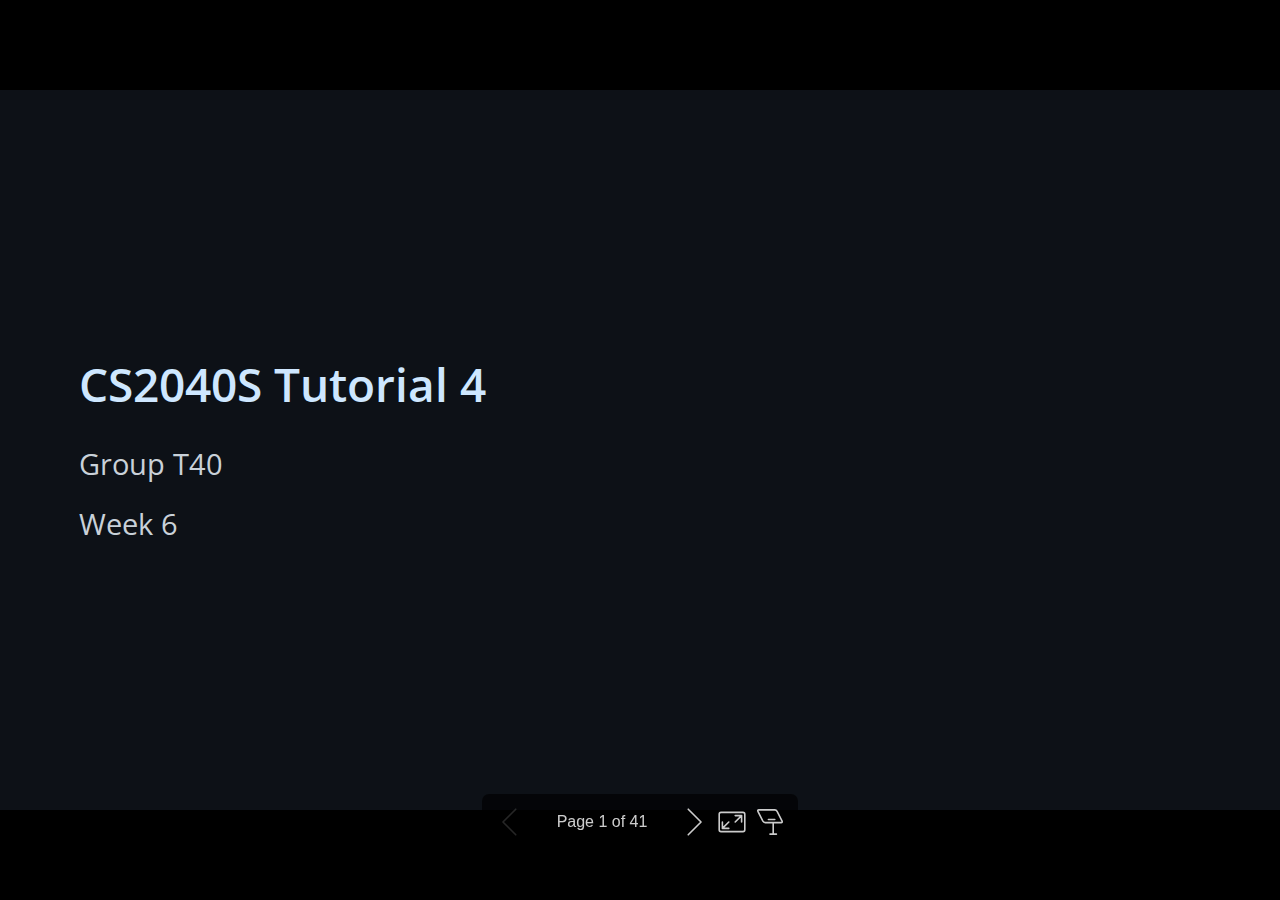
<file: tut/t4/tut4.html>
<!DOCTYPE html><html lang="en-US"><head><meta charset="UTF-8"><meta name="viewport" content="width=device-width,height=device-height,initial-scale=1.0"><meta name="apple-mobile-web-app-capable" content="yes"><meta http-equiv="X-UA-Compatible" content="ie=edge"><meta property="og:type" content="website"><meta name="twitter:card" content="summary"><style>@media screen{body[data-bespoke-view=""] .bespoke-marp-parent>.bespoke-marp-osc>button,body[data-bespoke-view=next] .bespoke-marp-parent>.bespoke-marp-osc>button,body[data-bespoke-view=presenter] .bespoke-marp-presenter-container .bespoke-marp-presenter-info-container button,body[data-bespoke-view=presenter] .bespoke-marp-presenter-container .bespoke-marp-presenter-note-container button{-webkit-tap-highlight-color:transparent;-webkit-appearance:none;appearance:none;background-color:initial;border:0;color:inherit;cursor:pointer;font-size:inherit;opacity:.8;outline:none;padding:0;transition:opacity .2s linear}body[data-bespoke-view=""] .bespoke-marp-parent>.bespoke-marp-osc>button:disabled,body[data-bespoke-view=next] .bespoke-marp-parent>.bespoke-marp-osc>button:disabled,body[data-bespoke-view=presenter] .bespoke-marp-presenter-container .bespoke-marp-presenter-info-container button:disabled,body[data-bespoke-view=presenter] .bespoke-marp-presenter-container .bespoke-marp-presenter-note-container button:disabled{cursor:not-allowed;opacity:.15!important}body[data-bespoke-view=""] .bespoke-marp-parent>.bespoke-marp-osc>button:hover,body[data-bespoke-view=next] .bespoke-marp-parent>.bespoke-marp-osc>button:hover,body[data-bespoke-view=presenter] .bespoke-marp-presenter-container .bespoke-marp-presenter-info-container button:hover,body[data-bespoke-view=presenter] .bespoke-marp-presenter-container .bespoke-marp-presenter-note-container button:hover{opacity:1}body[data-bespoke-view=""] .bespoke-marp-parent>.bespoke-marp-osc>button:hover:active,body[data-bespoke-view=next] .bespoke-marp-parent>.bespoke-marp-osc>button:hover:active,body[data-bespoke-view=presenter] .bespoke-marp-presenter-container .bespoke-marp-presenter-info-container button:hover:active,body[data-bespoke-view=presenter] .bespoke-marp-presenter-container .bespoke-marp-presenter-note-container button:hover:active{opacity:.6}body[data-bespoke-view=""] .bespoke-marp-parent>.bespoke-marp-osc>button:hover:not(:disabled),body[data-bespoke-view=next] .bespoke-marp-parent>.bespoke-marp-osc>button:hover:not(:disabled),body[data-bespoke-view=presenter] .bespoke-marp-presenter-container .bespoke-marp-presenter-info-container button:hover:not(:disabled),body[data-bespoke-view=presenter] .bespoke-marp-presenter-container .bespoke-marp-presenter-note-container button:hover:not(:disabled){transition:none}body[data-bespoke-view=""] .bespoke-marp-parent>.bespoke-marp-osc>button[data-bespoke-marp-osc=prev],body[data-bespoke-view=next] .bespoke-marp-parent>.bespoke-marp-osc>button[data-bespoke-marp-osc=prev],body[data-bespoke-view=presenter] .bespoke-marp-presenter-container .bespoke-marp-presenter-info-container button.bespoke-marp-presenter-info-page-prev{background:#0000 url("[data-uri]") no-repeat 50%;background-size:contain;overflow:hidden;text-indent:100%;white-space:nowrap}body[data-bespoke-view=""] .bespoke-marp-parent>.bespoke-marp-osc>button[data-bespoke-marp-osc=next],body[data-bespoke-view=next] .bespoke-marp-parent>.bespoke-marp-osc>button[data-bespoke-marp-osc=next],body[data-bespoke-view=presenter] .bespoke-marp-presenter-container .bespoke-marp-presenter-info-container button.bespoke-marp-presenter-info-page-next{background:#0000 url("[data-uri]") no-repeat 50%;background-size:contain;overflow:hidden;text-indent:100%;white-space:nowrap}body[data-bespoke-view=""] .bespoke-marp-parent>.bespoke-marp-osc>button[data-bespoke-marp-osc=fullscreen],body[data-bespoke-view=next] .bespoke-marp-parent>.bespoke-marp-osc>button[data-bespoke-marp-osc=fullscreen]{background:#0000 url("[data-uri]") no-repeat 50%;background-size:contain;overflow:hidden;text-indent:100%;white-space:nowrap}body[data-bespoke-view=""] .bespoke-marp-parent>.bespoke-marp-osc>button.exit[data-bespoke-marp-osc=fullscreen],body[data-bespoke-view=next] .bespoke-marp-parent>.bespoke-marp-osc>button.exit[data-bespoke-marp-osc=fullscreen]{background-image:url("[data-uri]")}body[data-bespoke-view=""] .bespoke-marp-parent>.bespoke-marp-osc>button[data-bespoke-marp-osc=presenter],body[data-bespoke-view=next] .bespoke-marp-parent>.bespoke-marp-osc>button[data-bespoke-marp-osc=presenter]{background:#0000 url("[data-uri]") no-repeat 50%;background-size:contain;overflow:hidden;text-indent:100%;white-space:nowrap}body[data-bespoke-view=presenter] .bespoke-marp-presenter-container .bespoke-marp-presenter-note-container button.bespoke-marp-presenter-note-bigger{background:#0000 url("[data-uri]") no-repeat 50%;background-size:contain;overflow:hidden;text-indent:100%;white-space:nowrap}body[data-bespoke-view=presenter] .bespoke-marp-presenter-container .bespoke-marp-presenter-note-container button.bespoke-marp-presenter-note-smaller{background:#0000 url("[data-uri]") no-repeat 50%;background-size:contain;overflow:hidden;text-indent:100%;white-space:nowrap}}@keyframes __bespoke_marp_transition_reduced_outgoing__{0%{opacity:1}to{opacity:0}}@keyframes __bespoke_marp_transition_reduced_incoming__{0%{mix-blend-mode:plus-lighter;opacity:0}to{mix-blend-mode:plus-lighter;opacity:1}}.bespoke-marp-note,.bespoke-marp-osc,.bespoke-progress-parent{display:none;transition:none}@media screen{::view-transition-group(*){animation-duration:var(--marp-bespoke-transition-animation-duration,.5s);animation-timing-function:ease}::view-transition-new(*),::view-transition-old(*){animation-delay:0s;animation-direction:var(--marp-bespoke-transition-animation-direction,normal);animation-duration:var(--marp-bespoke-transition-animation-duration,.5s);animation-fill-mode:both;animation-name:var(--marp-bespoke-transition-animation-name,var(--marp-bespoke-transition-animation-name-fallback,__bespoke_marp_transition_no_animation__));mix-blend-mode:normal}::view-transition-old(*){--marp-bespoke-transition-animation-name-fallback:__bespoke_marp_transition_reduced_outgoing__;animation-timing-function:ease}::view-transition-new(*){--marp-bespoke-transition-animation-name-fallback:__bespoke_marp_transition_reduced_incoming__;animation-timing-function:ease}::view-transition-new(root),::view-transition-old(root){animation-timing-function:linear}::view-transition-new(__bespoke_marp_transition_osc__),::view-transition-old(__bespoke_marp_transition_osc__){animation-duration:0s!important;animation-name:__bespoke_marp_transition_osc__!important}::view-transition-new(__bespoke_marp_transition_osc__){opacity:0!important}.bespoke-marp-transition-warming-up::view-transition-group(*),.bespoke-marp-transition-warming-up::view-transition-new(*),.bespoke-marp-transition-warming-up::view-transition-old(*){animation-play-state:paused!important}body,html{height:100%;margin:0}body{background:#000;overflow:hidden}svg.bespoke-marp-slide{content-visibility:hidden;opacity:0;pointer-events:none;z-index:-1}svg.bespoke-marp-slide:not(.bespoke-marp-active) *{view-transition-name:none!important}svg.bespoke-marp-slide.bespoke-marp-active{content-visibility:visible;opacity:1;pointer-events:auto;z-index:0}svg.bespoke-marp-slide.bespoke-marp-active.bespoke-marp-active-ready *{animation-name:__bespoke_marp__!important}@supports not (content-visibility:hidden){svg.bespoke-marp-slide[data-bespoke-marp-load=hideable]{display:none}svg.bespoke-marp-slide[data-bespoke-marp-load=hideable].bespoke-marp-active{display:block}}}@media screen and (prefers-reduced-motion:reduce){svg.bespoke-marp-slide *{view-transition-name:none!important}}@media screen{[data-bespoke-marp-fragment=inactive]{visibility:hidden}body[data-bespoke-view=""] .bespoke-marp-parent,body[data-bespoke-view=next] .bespoke-marp-parent{bottom:0;left:0;position:absolute;right:0;top:0}body[data-bespoke-view=""] .bespoke-marp-parent>.bespoke-marp-osc,body[data-bespoke-view=next] .bespoke-marp-parent>.bespoke-marp-osc{view-transition-name:__bespoke_marp_transition_osc__;background:#000000a6;border-radius:7px;bottom:50px;color:#fff;contain:paint;display:block;font-family:Helvetica,Arial,sans-serif;font-size:16px;left:50%;line-height:0;opacity:1;padding:12px;position:absolute;touch-action:manipulation;transform:translateX(-50%);transition:opacity .2s linear;-webkit-user-select:none;user-select:none;white-space:nowrap;will-change:transform;z-index:1}body[data-bespoke-view=""] .bespoke-marp-parent>.bespoke-marp-osc>*,body[data-bespoke-view=next] .bespoke-marp-parent>.bespoke-marp-osc>*{margin-left:6px}body[data-bespoke-view=""] .bespoke-marp-parent>.bespoke-marp-osc>:first-child,body[data-bespoke-view=next] .bespoke-marp-parent>.bespoke-marp-osc>:first-child{margin-left:0}body[data-bespoke-view=""] .bespoke-marp-parent>.bespoke-marp-osc>span,body[data-bespoke-view=next] .bespoke-marp-parent>.bespoke-marp-osc>span{opacity:.8}body[data-bespoke-view=""] .bespoke-marp-parent>.bespoke-marp-osc>span[data-bespoke-marp-osc=page],body[data-bespoke-view=next] .bespoke-marp-parent>.bespoke-marp-osc>span[data-bespoke-marp-osc=page]{display:inline-block;min-width:140px;text-align:center}body[data-bespoke-view=""] .bespoke-marp-parent>.bespoke-marp-osc>button[data-bespoke-marp-osc=fullscreen],body[data-bespoke-view=""] .bespoke-marp-parent>.bespoke-marp-osc>button[data-bespoke-marp-osc=next],body[data-bespoke-view=""] .bespoke-marp-parent>.bespoke-marp-osc>button[data-bespoke-marp-osc=presenter],body[data-bespoke-view=""] .bespoke-marp-parent>.bespoke-marp-osc>button[data-bespoke-marp-osc=prev],body[data-bespoke-view=next] .bespoke-marp-parent>.bespoke-marp-osc>button[data-bespoke-marp-osc=fullscreen],body[data-bespoke-view=next] .bespoke-marp-parent>.bespoke-marp-osc>button[data-bespoke-marp-osc=next],body[data-bespoke-view=next] .bespoke-marp-parent>.bespoke-marp-osc>button[data-bespoke-marp-osc=presenter],body[data-bespoke-view=next] .bespoke-marp-parent>.bespoke-marp-osc>button[data-bespoke-marp-osc=prev]{height:32px;line-height:32px;width:32px}body[data-bespoke-view=""] .bespoke-marp-parent.bespoke-marp-inactive,body[data-bespoke-view=next] .bespoke-marp-parent.bespoke-marp-inactive{cursor:none}body[data-bespoke-view=""] .bespoke-marp-parent.bespoke-marp-inactive>.bespoke-marp-osc,body[data-bespoke-view=next] .bespoke-marp-parent.bespoke-marp-inactive>.bespoke-marp-osc{opacity:0;pointer-events:none}body[data-bespoke-view=""] svg.bespoke-marp-slide,body[data-bespoke-view=next] svg.bespoke-marp-slide{height:100%;left:0;position:absolute;top:0;width:100%}body[data-bespoke-view=""] .bespoke-progress-parent{background:#222;display:flex;height:5px;width:100%}body[data-bespoke-view=""] .bespoke-progress-parent+.bespoke-marp-parent{top:5px}body[data-bespoke-view=""] .bespoke-progress-parent .bespoke-progress-bar{background:#0288d1;flex:0 0 0;transition:flex-basis .2s cubic-bezier(0,1,1,1)}body[data-bespoke-view=next]{background:#0000}body[data-bespoke-view=presenter]{background:#161616}body[data-bespoke-view=presenter] .bespoke-marp-presenter-container{display:grid;font-family:Helvetica,Arial,sans-serif;grid-template:"current dragbar next" minmax(140px,1fr) "current dragbar note" 2fr "info    dragbar note" 3em;grid-template-columns:minmax(3px,var(--bespoke-marp-presenter-split-ratio,66%)) 0 minmax(3px,1fr);height:100%;left:0;position:absolute;top:0;width:100%}body[data-bespoke-view=presenter] .bespoke-marp-presenter-container .bespoke-marp-parent{grid-area:current;overflow:hidden;position:relative}body[data-bespoke-view=presenter] .bespoke-marp-presenter-container .bespoke-marp-parent svg.bespoke-marp-slide{height:calc(100% - 40px);left:20px;pointer-events:none;position:absolute;top:20px;-webkit-user-select:none;user-select:none;width:calc(100% - 40px)}body[data-bespoke-view=presenter] .bespoke-marp-presenter-container .bespoke-marp-parent svg.bespoke-marp-slide.bespoke-marp-active{filter:drop-shadow(0 3px 10px rgba(0,0,0,.5))}body[data-bespoke-view=presenter] .bespoke-marp-presenter-container .bespoke-marp-presenter-dragbar-container{background:#0288d1;cursor:col-resize;grid-area:dragbar;margin-left:-3px;opacity:0;position:relative;transition:opacity .4s linear .1s;width:6px;z-index:10}body[data-bespoke-view=presenter] .bespoke-marp-presenter-container .bespoke-marp-presenter-dragbar-container:hover{opacity:1}body[data-bespoke-view=presenter] .bespoke-marp-presenter-container .bespoke-marp-presenter-dragbar-container.active{opacity:1;transition-delay:0s}body[data-bespoke-view=presenter] .bespoke-marp-presenter-container .bespoke-marp-presenter-next-container{background:#222;cursor:pointer;display:none;grid-area:next;overflow:hidden;position:relative}body[data-bespoke-view=presenter] .bespoke-marp-presenter-container .bespoke-marp-presenter-next-container.active{display:block}body[data-bespoke-view=presenter] .bespoke-marp-presenter-container .bespoke-marp-presenter-next-container iframe.bespoke-marp-presenter-next{background:#0000;border:0;display:block;filter:drop-shadow(0 3px 10px rgba(0,0,0,.5));height:calc(100% - 40px);left:20px;pointer-events:none;position:absolute;top:20px;-webkit-user-select:none;user-select:none;width:calc(100% - 40px)}body[data-bespoke-view=presenter] .bespoke-marp-presenter-container .bespoke-marp-presenter-note-container{background:#222;color:#eee;grid-area:note;position:relative;z-index:1}body[data-bespoke-view=presenter] .bespoke-marp-presenter-container .bespoke-marp-presenter-note-container button{height:1.5em;line-height:1.5em;width:1.5em}body[data-bespoke-view=presenter] .bespoke-marp-presenter-container .bespoke-marp-presenter-note-container .bespoke-marp-presenter-note-wrapper{bottom:0;display:block;left:0;position:absolute;right:0;top:0}body[data-bespoke-view=presenter] .bespoke-marp-presenter-container .bespoke-marp-presenter-note-container .bespoke-marp-presenter-note-buttons{background:#000000a6;border-radius:4px;bottom:0;display:flex;gap:4px;margin:12px;opacity:0;padding:6px;pointer-events:none;position:absolute;right:0;transition:opacity .2s linear}body[data-bespoke-view=presenter] .bespoke-marp-presenter-container .bespoke-marp-presenter-note-container .bespoke-marp-presenter-note-buttons:focus-within,body[data-bespoke-view=presenter] .bespoke-marp-presenter-container .bespoke-marp-presenter-note-container .bespoke-marp-presenter-note-wrapper:focus-within+.bespoke-marp-presenter-note-buttons,body[data-bespoke-view=presenter] .bespoke-marp-presenter-container .bespoke-marp-presenter-note-container:hover .bespoke-marp-presenter-note-buttons{opacity:1;pointer-events:auto}body[data-bespoke-view=presenter] .bespoke-marp-presenter-container .bespoke-marp-presenter-note-container .bespoke-marp-note{word-wrap:break-word;box-sizing:border-box;font-size:calc(1.1em*var(--bespoke-marp-note-font-scale, 1));height:calc(100% - 40px);margin:20px;overflow:auto;padding-right:3px;scrollbar-color:#eeeeee80 #0000;scrollbar-width:thin;white-space:pre-wrap;width:calc(100% - 40px)}}@media screen{body[data-bespoke-view=presenter] .bespoke-marp-presenter-container .bespoke-marp-presenter-note-container .bespoke-marp-note::-webkit-scrollbar{width:6px}body[data-bespoke-view=presenter] .bespoke-marp-presenter-container .bespoke-marp-presenter-note-container .bespoke-marp-note::-webkit-scrollbar-track{background:#0000}body[data-bespoke-view=presenter] .bespoke-marp-presenter-container .bespoke-marp-presenter-note-container .bespoke-marp-note::-webkit-scrollbar-thumb{background:#eeeeee80;border-radius:6px}body[data-bespoke-view=presenter] .bespoke-marp-presenter-container .bespoke-marp-presenter-note-container .bespoke-marp-note:empty{pointer-events:none}body[data-bespoke-view=presenter] .bespoke-marp-presenter-container .bespoke-marp-presenter-note-container .bespoke-marp-note.active{display:block}body[data-bespoke-view=presenter] .bespoke-marp-presenter-container .bespoke-marp-presenter-note-container .bespoke-marp-note p:first-child{margin-top:0}body[data-bespoke-view=presenter] .bespoke-marp-presenter-container .bespoke-marp-presenter-note-container .bespoke-marp-note p:last-child{margin-bottom:0}body[data-bespoke-view=presenter] .bespoke-marp-presenter-container .bespoke-marp-presenter-info-container{align-items:center;box-sizing:border-box;color:#eee;display:flex;flex-wrap:nowrap;grid-area:info;justify-content:center;overflow:hidden;padding:0 10px}body[data-bespoke-view=presenter] .bespoke-marp-presenter-container .bespoke-marp-presenter-info-container .bespoke-marp-presenter-info-page,body[data-bespoke-view=presenter] .bespoke-marp-presenter-container .bespoke-marp-presenter-info-container .bespoke-marp-presenter-info-time,body[data-bespoke-view=presenter] .bespoke-marp-presenter-container .bespoke-marp-presenter-info-container .bespoke-marp-presenter-info-timer{box-sizing:border-box;display:block;padding:0 10px;white-space:nowrap;width:100%}body[data-bespoke-view=presenter] .bespoke-marp-presenter-container .bespoke-marp-presenter-info-container button{height:1.5em;line-height:1.5em;width:1.5em}body[data-bespoke-view=presenter] .bespoke-marp-presenter-container .bespoke-marp-presenter-info-container .bespoke-marp-presenter-info-page{order:2;text-align:center}body[data-bespoke-view=presenter] .bespoke-marp-presenter-container .bespoke-marp-presenter-info-container .bespoke-marp-presenter-info-page .bespoke-marp-presenter-info-page-text{display:inline-block;min-width:120px;text-align:center}body[data-bespoke-view=presenter] .bespoke-marp-presenter-container .bespoke-marp-presenter-info-container .bespoke-marp-presenter-info-time{color:#999;order:1;text-align:left}body[data-bespoke-view=presenter] .bespoke-marp-presenter-container .bespoke-marp-presenter-info-container .bespoke-marp-presenter-info-timer{color:#999;order:3;text-align:right}body[data-bespoke-view=presenter] .bespoke-marp-presenter-container .bespoke-marp-presenter-info-container .bespoke-marp-presenter-info-timer:hover{cursor:pointer}}@media print{.bespoke-marp-presenter-info-container,.bespoke-marp-presenter-next-container,.bespoke-marp-presenter-note-container{display:none}}</style><style>@import url('https://fonts.googleapis.com/css2?family=Open+Sans:ital,wght@0,400;0,700;1,400;1,700&display=swap');div#p>svg>foreignObject>section{width:1280px;height:720px;box-sizing:border-box;overflow:hidden;position:relative;scroll-snap-align:center center}div#p>svg>foreignObject>section:after{bottom:0;content:attr(data-marpit-pagination);padding:inherit;pointer-events:none;position:absolute;right:0}div#p>svg>foreignObject>section:not([data-marpit-pagination]):after{display:none}/* Normalization */div#p>svg>foreignObject>section :is(h1,marp-h1){font-size:2em;margin:0.67em 0}div#p>svg>foreignObject>section video::-webkit-media-controls{will-change:transform}@page{size:1280px 720px;margin:0}@media print{body,html{background-color:#fff;margin:0;page-break-inside:avoid;break-inside:avoid-page}div#p>svg>foreignObject>section{page-break-before:always;break-before:page}div#p>svg>foreignObject>section,div#p>svg>foreignObject>section *{-webkit-print-color-adjust:exact!important;animation-delay:0s!important;animation-duration:0s!important;color-adjust:exact!important;transition:none!important}div#p>svg[data-marpit-svg]{display:block;height:100vh;width:100vw}}div#p>svg>foreignObject>section mjx-container[jax=SVG]{direction:ltr}div#p>svg>foreignObject>section mjx-container[jax=SVG]>svg{overflow:visible;min-height:1px;min-width:1px}div#p>svg>foreignObject>section mjx-container[jax=SVG]>svg a{fill:blue;stroke:blue}div#p>svg>foreignObject>section mjx-container[jax=SVG][display=true]{display:block;text-align:center;margin:1em 0}div#p>svg>foreignObject>section mjx-container[jax=SVG][display=true][width=full]{display:flex}div#p>svg>foreignObject>section mjx-container[jax=SVG][justify=left]{text-align:left}div#p>svg>foreignObject>section mjx-container[jax=SVG][justify=right]{text-align:right}div#p>svg>foreignObject>section g[data-mml-node=merror]>g{fill:red;stroke:red}div#p>svg>foreignObject>section g[data-mml-node=merror]>rect[data-background]{fill:yellow;stroke:none}div#p>svg>foreignObject>section g[data-mml-node=mtable]>line[data-line],div#p>svg>foreignObject>section svg[data-table]>g>line[data-line]{stroke-width:70px;fill:none}div#p>svg>foreignObject>section g[data-mml-node=mtable]>rect[data-frame],div#p>svg>foreignObject>section svg[data-table]>g>rect[data-frame]{stroke-width:70px;fill:none}div#p>svg>foreignObject>section g[data-mml-node=mtable]>.mjx-dashed,div#p>svg>foreignObject>section svg[data-table]>g>.mjx-dashed{stroke-dasharray:140}div#p>svg>foreignObject>section g[data-mml-node=mtable]>.mjx-dotted,div#p>svg>foreignObject>section svg[data-table]>g>.mjx-dotted{stroke-linecap:round;stroke-dasharray:0,140}div#p>svg>foreignObject>section g[data-mml-node=mtable]>g>svg{overflow:visible}div#p>svg>foreignObject>section [jax=SVG] mjx-tool{display:inline-block;position:relative;width:0;height:0}div#p>svg>foreignObject>section [jax=SVG] mjx-tool>mjx-tip{position:absolute;top:0;left:0}div#p>svg>foreignObject>section mjx-tool>mjx-tip{display:inline-block;padding:.2em;border:1px solid #888;font-size:70%;background-color:#F8F8F8;color:black;box-shadow:2px 2px 5px #AAAAAA}div#p>svg>foreignObject>section g[data-mml-node=maction][data-toggle]{cursor:pointer}div#p>svg>foreignObject>section mjx-status{display:block;position:fixed;left:1em;bottom:1em;min-width:25%;padding:.2em .4em;border:1px solid #888;font-size:90%;background-color:#F8F8F8;color:black}div#p>svg>foreignObject>section foreignObject[data-mjx-xml]{font-family:initial;line-height:normal;overflow:visible}div#p>svg>foreignObject>section mjx-container[jax=SVG] path[data-c],div#p>svg>foreignObject>section mjx-container[jax=SVG] use[data-c]{stroke-width:3}@media print{div#p>svg>foreignObject>section mjx-container[jax=SVG] path[data-c],div#p>svg>foreignObject>section mjx-container[jax=SVG] use[data-c]{stroke-width:0}}div#p>svg>foreignObject>section img[data-marp-twemoji]{background:transparent;height:1em;margin:0 .05em 0 .1em;vertical-align:-.1em;width:1em}
/*!
 * Marp default theme.
 *
 * @theme default
 * @author Yuki Hattori
 *
 * @auto-scaling true
 * @size 16:9 1280px 720px
 * @size 4:3 960px 720px
 */div#p>svg>foreignObject>section{--color-prettylights-syntax-comment:#6e7781;--color-prettylights-syntax-constant:#0550ae;--color-prettylights-syntax-entity:#8250df;--color-prettylights-syntax-storage-modifier-import:#24292f;--color-prettylights-syntax-entity-tag:#116329;--color-prettylights-syntax-keyword:#cf222e;--color-prettylights-syntax-string:#0a3069;--color-prettylights-syntax-variable:#953800;--color-prettylights-syntax-brackethighlighter-unmatched:#82071e;--color-prettylights-syntax-invalid-illegal-text:#f6f8fa;--color-prettylights-syntax-invalid-illegal-bg:#82071e;--color-prettylights-syntax-carriage-return-text:#f6f8fa;--color-prettylights-syntax-carriage-return-bg:#cf222e;--color-prettylights-syntax-string-regexp:#116329;--color-prettylights-syntax-markup-list:#3b2300;--color-prettylights-syntax-markup-heading:#0550ae;--color-prettylights-syntax-markup-italic:#24292f;--color-prettylights-syntax-markup-bold:#24292f;--color-prettylights-syntax-markup-deleted-text:#82071e;--color-prettylights-syntax-markup-deleted-bg:#ffebe9;--color-prettylights-syntax-markup-inserted-text:#116329;--color-prettylights-syntax-markup-inserted-bg:#dafbe1;--color-prettylights-syntax-markup-changed-text:#953800;--color-prettylights-syntax-markup-changed-bg:#ffd8b5;--color-prettylights-syntax-markup-ignored-text:#eaeef2;--color-prettylights-syntax-markup-ignored-bg:#0550ae;--color-prettylights-syntax-meta-diff-range:#8250df;--color-prettylights-syntax-brackethighlighter-angle:#57606a;--color-prettylights-syntax-sublimelinter-gutter-mark:#8c959f;--color-prettylights-syntax-constant-other-reference-link:#0a3069;--color-fg-default:#24292f;--color-fg-muted:#57606a;--color-fg-subtle:#6e7781;--color-canvas-default:#fff;--color-canvas-subtle:#f6f8fa;--color-border-default:#d0d7de;--color-border-muted:#d8dee4;--color-neutral-muted:rgba(175,184,193,.2);--color-accent-fg:#0969da;--color-accent-emphasis:#0969da;--color-attention-subtle:#fff8c5;--color-danger-fg:#cf222e;color-scheme:light}div#p>svg>foreignObject>section:where(.invert){--color-prettylights-syntax-comment:#8b949e;--color-prettylights-syntax-constant:#79c0ff;--color-prettylights-syntax-entity:#d2a8ff;--color-prettylights-syntax-storage-modifier-import:#c9d1d9;--color-prettylights-syntax-entity-tag:#7ee787;--color-prettylights-syntax-keyword:#ff7b72;--color-prettylights-syntax-string:#a5d6ff;--color-prettylights-syntax-variable:#ffa657;--color-prettylights-syntax-brackethighlighter-unmatched:#f85149;--color-prettylights-syntax-invalid-illegal-text:#f0f6fc;--color-prettylights-syntax-invalid-illegal-bg:#8e1519;--color-prettylights-syntax-carriage-return-text:#f0f6fc;--color-prettylights-syntax-carriage-return-bg:#b62324;--color-prettylights-syntax-string-regexp:#7ee787;--color-prettylights-syntax-markup-list:#f2cc60;--color-prettylights-syntax-markup-heading:#1f6feb;--color-prettylights-syntax-markup-italic:#c9d1d9;--color-prettylights-syntax-markup-bold:#c9d1d9;--color-prettylights-syntax-markup-deleted-text:#ffdcd7;--color-prettylights-syntax-markup-deleted-bg:#67060c;--color-prettylights-syntax-markup-inserted-text:#aff5b4;--color-prettylights-syntax-markup-inserted-bg:#033a16;--color-prettylights-syntax-markup-changed-text:#ffdfb6;--color-prettylights-syntax-markup-changed-bg:#5a1e02;--color-prettylights-syntax-markup-ignored-text:#c9d1d9;--color-prettylights-syntax-markup-ignored-bg:#1158c7;--color-prettylights-syntax-meta-diff-range:#d2a8ff;--color-prettylights-syntax-brackethighlighter-angle:#8b949e;--color-prettylights-syntax-sublimelinter-gutter-mark:#484f58;--color-prettylights-syntax-constant-other-reference-link:#a5d6ff;--color-fg-default:#c9d1d9;--color-fg-muted:#8b949e;--color-fg-subtle:#484f58;--color-canvas-default:#0d1117;--color-canvas-subtle:#161b22;--color-border-default:#30363d;--color-border-muted:#21262d;--color-neutral-muted:hsla(215,8%,47%,.4);--color-accent-fg:#58a6ff;--color-accent-emphasis:#1f6feb;--color-attention-subtle:rgba(187,128,9,.15);--color-danger-fg:#f85149;color-scheme:dark}div#p>svg>foreignObject>section{-ms-text-size-adjust:100%;-webkit-text-size-adjust:100%;word-wrap:break-word;background-color:var(--color-canvas-default);color:var(--color-fg-default);font-family:-apple-system,BlinkMacSystemFont,Segoe UI,Helvetica,Arial,sans-serif,Apple Color Emoji,Segoe UI Emoji;font-size:16px;line-height:1.5;margin:0}div#p>svg>foreignObject>section{--marpit-root-font-size:16px}div#p>svg>foreignObject>section :is(h1,marp-h1):hover .anchor .octicon-link:before,div#p>svg>foreignObject>section :is(h2,marp-h2):hover .anchor .octicon-link:before,div#p>svg>foreignObject>section :is(h3,marp-h3):hover .anchor .octicon-link:before,div#p>svg>foreignObject>section :is(h4,marp-h4):hover .anchor .octicon-link:before,div#p>svg>foreignObject>section :is(h5,marp-h5):hover .anchor .octicon-link:before,div#p>svg>foreignObject>section :is(h6,marp-h6):hover .anchor .octicon-link:before{background-color:currentColor;content:" ";display:inline-block;height:16px;-webkit-mask-image:url('data:image/svg+xml;charset=utf-8,<svg xmlns="http://www.w3.org/2000/svg" viewBox="0 0 16 16" aria-hidden="true"><path fill-rule="evenodd" d="M7.775 3.275a.75.75 0 0 0 1.06 1.06l1.25-1.25a2 2 0 1 1 2.83 2.83l-2.5 2.5a2 2 0 0 1-2.83 0 .75.75 0 0 0-1.06 1.06 3.5 3.5 0 0 0 4.95 0l2.5-2.5a3.5 3.5 0 0 0-4.95-4.95l-1.25 1.25zm-4.69 9.64a2 2 0 0 1 0-2.83l2.5-2.5a2 2 0 0 1 2.83 0 .75.75 0 0 0 1.06-1.06 3.5 3.5 0 0 0-4.95 0l-2.5 2.5a3.5 3.5 0 0 0 4.95 4.95l1.25-1.25a.75.75 0 0 0-1.06-1.06l-1.25 1.25a2 2 0 0 1-2.83 0z"/></svg>');mask-image:url('data:image/svg+xml;charset=utf-8,<svg xmlns="http://www.w3.org/2000/svg" viewBox="0 0 16 16" aria-hidden="true"><path fill-rule="evenodd" d="M7.775 3.275a.75.75 0 0 0 1.06 1.06l1.25-1.25a2 2 0 1 1 2.83 2.83l-2.5 2.5a2 2 0 0 1-2.83 0 .75.75 0 0 0-1.06 1.06 3.5 3.5 0 0 0 4.95 0l2.5-2.5a3.5 3.5 0 0 0-4.95-4.95l-1.25 1.25zm-4.69 9.64a2 2 0 0 1 0-2.83l2.5-2.5a2 2 0 0 1 2.83 0 .75.75 0 0 0 1.06-1.06 3.5 3.5 0 0 0-4.95 0l-2.5 2.5a3.5 3.5 0 0 0 4.95 4.95l1.25-1.25a.75.75 0 0 0-1.06-1.06l-1.25 1.25a2 2 0 0 1-2.83 0z"/></svg>');width:16px}div#p>svg>foreignObject>section details,div#p>svg>foreignObject>section figcaption,div#p>svg>foreignObject>section figure{display:block}div#p>svg>foreignObject>section summary{display:list-item}div#p>svg>foreignObject>section [hidden]{display:none!important}div#p>svg>foreignObject>section a{background-color:transparent;color:var(--color-accent-fg);text-decoration:none}div#p>svg>foreignObject>section a:active,div#p>svg>foreignObject>section a:hover{outline-width:0}div#p>svg>foreignObject>section abbr[title]{border-bottom:none;-webkit-text-decoration:underline dotted;text-decoration:underline dotted}div#p>svg>foreignObject>section b,div#p>svg>foreignObject>section strong{font-weight:600}div#p>svg>foreignObject>section dfn{font-style:italic}div#p>svg>foreignObject>section :is(h1,marp-h1){border-bottom:1px solid var(--color-border-muted);font-size:2em;font-weight:600;margin:.67em 0;padding-bottom:.3em}div#p>svg>foreignObject>section mark{background-color:var(--color-attention-subtle);color:var(--color-text-primary)}div#p>svg>foreignObject>section small{font-size:90%}div#p>svg>foreignObject>section sub,div#p>svg>foreignObject>section sup{font-size:75%;line-height:0;position:relative;vertical-align:baseline}div#p>svg>foreignObject>section sub{bottom:-.25em}div#p>svg>foreignObject>section sup{top:-.5em}div#p>svg>foreignObject>section img{background-color:var(--color-canvas-default);border-style:none;box-sizing:content-box;max-width:100%}div#p>svg>foreignObject>section :is(pre,marp-pre),div#p>svg>foreignObject>section code,div#p>svg>foreignObject>section kbd,div#p>svg>foreignObject>section samp{font-family:monospace,monospace;font-size:1em}div#p>svg>foreignObject>section figure{margin:1em 40px}div#p>svg>foreignObject>section hr{background:transparent;background-color:var(--color-border-default);border:0;box-sizing:content-box;height:.25em;margin:24px 0;overflow:hidden;padding:0}div#p>svg>foreignObject>section input{font:inherit;font-family:inherit;font-size:inherit;line-height:inherit;margin:0;overflow:visible}div#p>svg>foreignObject>section [type=button],div#p>svg>foreignObject>section [type=reset],div#p>svg>foreignObject>section [type=submit]{-webkit-appearance:button}div#p>svg>foreignObject>section [type=button]::-moz-focus-inner,div#p>svg>foreignObject>section [type=reset]::-moz-focus-inner,div#p>svg>foreignObject>section [type=submit]::-moz-focus-inner{border-style:none;padding:0}div#p>svg>foreignObject>section [type=button]:-moz-focusring,div#p>svg>foreignObject>section [type=reset]:-moz-focusring,div#p>svg>foreignObject>section [type=submit]:-moz-focusring{outline:1px dotted ButtonText}div#p>svg>foreignObject>section [type=checkbox],div#p>svg>foreignObject>section [type=radio]{box-sizing:border-box;padding:0}div#p>svg>foreignObject>section [type=number]::-webkit-inner-spin-button,div#p>svg>foreignObject>section [type=number]::-webkit-outer-spin-button{height:auto}div#p>svg>foreignObject>section [type=search]{-webkit-appearance:textfield;outline-offset:-2px}div#p>svg>foreignObject>section [type=search]::-webkit-search-cancel-button,div#p>svg>foreignObject>section [type=search]::-webkit-search-decoration{-webkit-appearance:none}div#p>svg>foreignObject>section ::-webkit-input-placeholder{color:inherit;opacity:.54}div#p>svg>foreignObject>section ::-webkit-file-upload-button{-webkit-appearance:button;font:inherit}div#p>svg>foreignObject>section a:hover{text-decoration:underline}div#p>svg>foreignObject>section hr:after,div#p>svg>foreignObject>section hr:before{content:"";display:table}div#p>svg>foreignObject>section hr:after{clear:both}div#p>svg>foreignObject>section table{border-collapse:collapse;border-spacing:0;display:block;max-width:100%;overflow:auto;width:-moz-max-content;width:max-content}div#p>svg>foreignObject>section td,div#p>svg>foreignObject>section th{padding:0}div#p>svg>foreignObject>section details summary{cursor:pointer}div#p>svg>foreignObject>section details:not([open])>:not(summary){display:none!important}div#p>svg>foreignObject>section kbd{background-color:var(--color-canvas-subtle);border-bottom-color:var(--color-neutral-muted);border:1px solid var(--color-neutral-muted);border-radius:6px;box-shadow:inset 0 -1px 0 var(--color-neutral-muted);color:var(--color-fg-default);display:inline-block;font:11px ui-monospace,SFMono-Regular,SF Mono,Menlo,Consolas,Liberation Mono,monospace;line-height:10px;padding:3px 5px;vertical-align:middle}div#p>svg>foreignObject>section :is(h1,marp-h1),div#p>svg>foreignObject>section :is(h2,marp-h2),div#p>svg>foreignObject>section :is(h3,marp-h3),div#p>svg>foreignObject>section :is(h4,marp-h4),div#p>svg>foreignObject>section :is(h5,marp-h5),div#p>svg>foreignObject>section :is(h6,marp-h6){font-weight:600;line-height:1.25;margin-bottom:16px;margin-top:24px}div#p>svg>foreignObject>section :is(h2,marp-h2){border-bottom:1px solid var(--color-border-muted);font-size:1.5em;font-weight:600;padding-bottom:.3em}div#p>svg>foreignObject>section :is(h3,marp-h3){font-size:1.25em;font-weight:600}div#p>svg>foreignObject>section :is(h4,marp-h4){font-size:1em;font-weight:600}div#p>svg>foreignObject>section :is(h5,marp-h5){font-size:.875em;font-weight:600}div#p>svg>foreignObject>section :is(h6,marp-h6){color:var(--color-fg-muted);font-size:.85em;font-weight:600}div#p>svg>foreignObject>section p{margin-bottom:10px;margin-top:0}div#p>svg>foreignObject>section blockquote{border-left:.25em solid var(--color-border-default);color:var(--color-fg-muted);margin:0;padding:0 1em}div#p>svg>foreignObject>section ol,div#p>svg>foreignObject>section ul{margin-bottom:0;margin-top:0;padding-left:2em}div#p>svg>foreignObject>section ol ol,div#p>svg>foreignObject>section ul ol{list-style-type:lower-roman}div#p>svg>foreignObject>section ol ol ol,div#p>svg>foreignObject>section ol ul ol,div#p>svg>foreignObject>section ul ol ol,div#p>svg>foreignObject>section ul ul ol{list-style-type:lower-alpha}div#p>svg>foreignObject>section dd{margin-left:0}div#p>svg>foreignObject>section :is(pre,marp-pre),div#p>svg>foreignObject>section code,div#p>svg>foreignObject>section tt{font-family:ui-monospace,SFMono-Regular,SF Mono,Menlo,Consolas,Liberation Mono,monospace;font-size:12px}div#p>svg>foreignObject>section :is(pre,marp-pre){word-wrap:normal;margin-bottom:0;margin-top:0}div#p>svg>foreignObject>section .octicon{fill:currentColor;display:inline-block;overflow:visible!important;vertical-align:text-bottom}div#p>svg>foreignObject>section ::-moz-placeholder{color:var(--color-fg-subtle);opacity:1}div#p>svg>foreignObject>section ::placeholder{color:var(--color-fg-subtle);opacity:1}div#p>svg>foreignObject>section input::-webkit-inner-spin-button,div#p>svg>foreignObject>section input::-webkit-outer-spin-button{-webkit-appearance:none;appearance:none;margin:0}div#p>svg>foreignObject>section .pl-c{color:var(--color-prettylights-syntax-comment)}div#p>svg>foreignObject>section .pl-c1,div#p>svg>foreignObject>section .pl-s .pl-v{color:var(--color-prettylights-syntax-constant)}div#p>svg>foreignObject>section .pl-e,div#p>svg>foreignObject>section .pl-en{color:var(--color-prettylights-syntax-entity)}div#p>svg>foreignObject>section .pl-s .pl-s1,div#p>svg>foreignObject>section .pl-smi{color:var(--color-prettylights-syntax-storage-modifier-import)}div#p>svg>foreignObject>section .pl-ent{color:var(--color-prettylights-syntax-entity-tag)}div#p>svg>foreignObject>section .pl-k{color:var(--color-prettylights-syntax-keyword)}div#p>svg>foreignObject>section .pl-pds,div#p>svg>foreignObject>section .pl-s,div#p>svg>foreignObject>section .pl-s .pl-pse .pl-s1,div#p>svg>foreignObject>section .pl-sr,div#p>svg>foreignObject>section .pl-sr .pl-cce,div#p>svg>foreignObject>section .pl-sr .pl-sra,div#p>svg>foreignObject>section .pl-sr .pl-sre{color:var(--color-prettylights-syntax-string)}div#p>svg>foreignObject>section .pl-smw,div#p>svg>foreignObject>section .pl-v{color:var(--color-prettylights-syntax-variable)}div#p>svg>foreignObject>section .pl-bu{color:var(--color-prettylights-syntax-brackethighlighter-unmatched)}div#p>svg>foreignObject>section .pl-ii{background-color:var(--color-prettylights-syntax-invalid-illegal-bg);color:var(--color-prettylights-syntax-invalid-illegal-text)}div#p>svg>foreignObject>section .pl-c2{background-color:var(--color-prettylights-syntax-carriage-return-bg);color:var(--color-prettylights-syntax-carriage-return-text)}div#p>svg>foreignObject>section .pl-sr .pl-cce{color:var(--color-prettylights-syntax-string-regexp);font-weight:700}div#p>svg>foreignObject>section .pl-ml{color:var(--color-prettylights-syntax-markup-list)}div#p>svg>foreignObject>section .pl-mh,div#p>svg>foreignObject>section .pl-mh .pl-en,div#p>svg>foreignObject>section .pl-ms{color:var(--color-prettylights-syntax-markup-heading);font-weight:700}div#p>svg>foreignObject>section .pl-mi{color:var(--color-prettylights-syntax-markup-italic);font-style:italic}div#p>svg>foreignObject>section .pl-mb{color:var(--color-prettylights-syntax-markup-bold);font-weight:700}div#p>svg>foreignObject>section .pl-md{background-color:var(--color-prettylights-syntax-markup-deleted-bg);color:var(--color-prettylights-syntax-markup-deleted-text)}div#p>svg>foreignObject>section .pl-mi1{background-color:var(--color-prettylights-syntax-markup-inserted-bg);color:var(--color-prettylights-syntax-markup-inserted-text)}div#p>svg>foreignObject>section .pl-mc{background-color:var(--color-prettylights-syntax-markup-changed-bg);color:var(--color-prettylights-syntax-markup-changed-text)}div#p>svg>foreignObject>section .pl-mi2{background-color:var(--color-prettylights-syntax-markup-ignored-bg);color:var(--color-prettylights-syntax-markup-ignored-text)}div#p>svg>foreignObject>section .pl-mdr{color:var(--color-prettylights-syntax-meta-diff-range);font-weight:700}div#p>svg>foreignObject>section .pl-ba{color:var(--color-prettylights-syntax-brackethighlighter-angle)}div#p>svg>foreignObject>section .pl-sg{color:var(--color-prettylights-syntax-sublimelinter-gutter-mark)}div#p>svg>foreignObject>section .pl-corl{color:var(--color-prettylights-syntax-constant-other-reference-link);text-decoration:underline}div#p>svg>foreignObject>section [data-catalyst]{display:block}div#p>svg>foreignObject>section g-emoji{font-family:Apple Color Emoji,Segoe UI Emoji,Segoe UI Symbol;font-size:1em;font-style:normal!important;font-weight:400;line-height:1;vertical-align:-.075em}div#p>svg>foreignObject>section g-emoji img{height:1em;width:1em}div#p>svg>foreignObject>section:after,div#p>svg>foreignObject>section:before{
  /* content:""; */display:table}div#p>svg>foreignObject>section:after{clear:both}div#p>svg>foreignObject>section>:first-child{margin-top:0!important}div#p>svg>foreignObject>section>:last-child{margin-bottom:0!important}div#p>svg>foreignObject>section a:not([href]){color:inherit;text-decoration:none}div#p>svg>foreignObject>section .absent{color:var(--color-danger-fg)}div#p>svg>foreignObject>section .anchor{float:left;line-height:1;margin-left:-20px;padding-right:4px}div#p>svg>foreignObject>section .anchor:focus{outline:none}div#p>svg>foreignObject>section :is(pre,marp-pre),div#p>svg>foreignObject>section blockquote,div#p>svg>foreignObject>section details,div#p>svg>foreignObject>section dl,div#p>svg>foreignObject>section ol,div#p>svg>foreignObject>section p,div#p>svg>foreignObject>section table,div#p>svg>foreignObject>section ul{margin-bottom:16px;margin-top:0}div#p>svg>foreignObject>section blockquote>:first-child{margin-top:0}div#p>svg>foreignObject>section blockquote>:last-child{margin-bottom:0}div#p>svg>foreignObject>section sup>a:before{content:"["}div#p>svg>foreignObject>section sup>a:after{content:"]"}div#p>svg>foreignObject>section :is(h1,marp-h1) .octicon-link,div#p>svg>foreignObject>section :is(h2,marp-h2) .octicon-link,div#p>svg>foreignObject>section :is(h3,marp-h3) .octicon-link,div#p>svg>foreignObject>section :is(h4,marp-h4) .octicon-link,div#p>svg>foreignObject>section :is(h5,marp-h5) .octicon-link,div#p>svg>foreignObject>section :is(h6,marp-h6) .octicon-link{color:var(--color-fg-default);vertical-align:middle;visibility:hidden}div#p>svg>foreignObject>section :is(h1,marp-h1):hover .anchor,div#p>svg>foreignObject>section :is(h2,marp-h2):hover .anchor,div#p>svg>foreignObject>section :is(h3,marp-h3):hover .anchor,div#p>svg>foreignObject>section :is(h4,marp-h4):hover .anchor,div#p>svg>foreignObject>section :is(h5,marp-h5):hover .anchor,div#p>svg>foreignObject>section :is(h6,marp-h6):hover .anchor{text-decoration:none}div#p>svg>foreignObject>section :is(h1,marp-h1):hover .anchor .octicon-link,div#p>svg>foreignObject>section :is(h2,marp-h2):hover .anchor .octicon-link,div#p>svg>foreignObject>section :is(h3,marp-h3):hover .anchor .octicon-link,div#p>svg>foreignObject>section :is(h4,marp-h4):hover .anchor .octicon-link,div#p>svg>foreignObject>section :is(h5,marp-h5):hover .anchor .octicon-link,div#p>svg>foreignObject>section :is(h6,marp-h6):hover .anchor .octicon-link{visibility:visible}div#p>svg>foreignObject>section :is(h1,marp-h1) code,div#p>svg>foreignObject>section :is(h1,marp-h1) tt,div#p>svg>foreignObject>section :is(h2,marp-h2) code,div#p>svg>foreignObject>section :is(h2,marp-h2) tt,div#p>svg>foreignObject>section :is(h3,marp-h3) code,div#p>svg>foreignObject>section :is(h3,marp-h3) tt,div#p>svg>foreignObject>section :is(h4,marp-h4) code,div#p>svg>foreignObject>section :is(h4,marp-h4) tt,div#p>svg>foreignObject>section :is(h5,marp-h5) code,div#p>svg>foreignObject>section :is(h5,marp-h5) tt,div#p>svg>foreignObject>section :is(h6,marp-h6) code,div#p>svg>foreignObject>section :is(h6,marp-h6) tt{font-size:inherit;padding:0 .2em}div#p>svg>foreignObject>section ol.no-list,div#p>svg>foreignObject>section ul.no-list{list-style-type:none;padding:0}div#p>svg>foreignObject>section ol[type="1"]{list-style-type:decimal}div#p>svg>foreignObject>section ol[type=a]{list-style-type:lower-alpha}div#p>svg>foreignObject>section ol[type=i]{list-style-type:lower-roman}div#p>svg>foreignObject>section div>ol:not([type]){list-style-type:decimal}div#p>svg>foreignObject>section ol ol,div#p>svg>foreignObject>section ol ul,div#p>svg>foreignObject>section ul ol,div#p>svg>foreignObject>section ul ul{margin-bottom:0;margin-top:0}div#p>svg>foreignObject>section li>p{margin-top:16px}div#p>svg>foreignObject>section li+li{margin-top:.25em}div#p>svg>foreignObject>section dl{padding:0}div#p>svg>foreignObject>section dl dt{font-size:1em;font-style:italic;font-weight:600;margin-top:16px;padding:0}div#p>svg>foreignObject>section dl dd{margin-bottom:16px;padding:0 16px}div#p>svg>foreignObject>section table th{font-weight:600}div#p>svg>foreignObject>section table td,div#p>svg>foreignObject>section table th{border:1px solid var(--color-border-default);padding:6px 13px}div#p>svg>foreignObject>section table tr{background-color:var(--color-canvas-default);border-top:1px solid var(--color-border-muted)}div#p>svg>foreignObject>section table tr:nth-child(2n){background-color:var(--color-canvas-subtle)}div#p>svg>foreignObject>section table img{background-color:transparent}div#p>svg>foreignObject>section img[align=right]{padding-left:20px}div#p>svg>foreignObject>section img[align=left]{padding-right:20px}div#p>svg>foreignObject>section .emoji{background-color:transparent;max-width:none;vertical-align:text-top}div#p>svg>foreignObject>section :is(span,marp-span).frame,div#p>svg>foreignObject>section :is(span,marp-span).frame>:is(span,marp-span){display:block;overflow:hidden}div#p>svg>foreignObject>section :is(span,marp-span).frame>:is(span,marp-span){border:1px solid var(--color-border-default);float:left;margin:13px 0 0;padding:7px;width:auto}div#p>svg>foreignObject>section :is(span,marp-span).frame :is(span,marp-span) img{display:block;float:left}div#p>svg>foreignObject>section :is(span,marp-span).frame :is(span,marp-span) :is(span,marp-span){clear:both;color:var(--color-fg-default);display:block;padding:5px 0 0}div#p>svg>foreignObject>section :is(span,marp-span).align-center{clear:both;display:block;overflow:hidden}div#p>svg>foreignObject>section :is(span,marp-span).align-center>:is(span,marp-span){display:block;margin:13px auto 0;overflow:hidden;text-align:center}div#p>svg>foreignObject>section :is(span,marp-span).align-center :is(span,marp-span) img{margin:0 auto;text-align:center}div#p>svg>foreignObject>section :is(span,marp-span).align-right{clear:both;display:block;overflow:hidden}div#p>svg>foreignObject>section :is(span,marp-span).align-right>:is(span,marp-span){display:block;margin:13px 0 0;overflow:hidden;text-align:right}div#p>svg>foreignObject>section :is(span,marp-span).align-right :is(span,marp-span) img{margin:0;text-align:right}div#p>svg>foreignObject>section :is(span,marp-span).float-left{display:block;float:left;margin-right:13px;overflow:hidden}div#p>svg>foreignObject>section :is(span,marp-span).float-left :is(span,marp-span){margin:13px 0 0}div#p>svg>foreignObject>section :is(span,marp-span).float-right{display:block;float:right;margin-left:13px;overflow:hidden}div#p>svg>foreignObject>section :is(span,marp-span).float-right>:is(span,marp-span){display:block;margin:13px auto 0;overflow:hidden;text-align:right}div#p>svg>foreignObject>section code,div#p>svg>foreignObject>section tt{background-color:var(--color-neutral-muted);border-radius:6px;font-size:85%;margin:0;padding:.2em .4em}div#p>svg>foreignObject>section code br,div#p>svg>foreignObject>section tt br{display:none}div#p>svg>foreignObject>section del code{text-decoration:inherit}div#p>svg>foreignObject>section :is(pre,marp-pre) code{font-size:100%}div#p>svg>foreignObject>section :is(pre,marp-pre)>code{background:transparent;border:0;margin:0;padding:0;white-space:pre;word-break:normal}div#p>svg>foreignObject>section .highlight{margin-bottom:16px}div#p>svg>foreignObject>section .highlight :is(pre,marp-pre){margin-bottom:0;word-break:normal}div#p>svg>foreignObject>section :is(pre,marp-pre){background-color:var(--color-canvas-subtle);border-radius:6px;font-size:85%;line-height:1.45;overflow:auto;padding:16px}div#p>svg>foreignObject>section :is(pre,marp-pre) code,div#p>svg>foreignObject>section :is(pre,marp-pre) tt{word-wrap:normal;background-color:transparent;border:0;display:inline;line-height:inherit;margin:0;max-width:auto;overflow:visible;padding:0}div#p>svg>foreignObject>section .csv-data td,div#p>svg>foreignObject>section .csv-data th{font-size:12px;line-height:1;overflow:hidden;padding:5px;text-align:left;white-space:nowrap}div#p>svg>foreignObject>section .csv-data .blob-num{background:var(--color-canvas-default);border:0;padding:10px 8px 9px;text-align:right}div#p>svg>foreignObject>section .csv-data tr{border-top:0}div#p>svg>foreignObject>section .csv-data th{background:var(--color-canvas-subtle);border-top:0;font-weight:600}div#p>svg>foreignObject>section .footnotes{border-top:1px solid var(--color-border-default);color:var(--color-fg-muted);font-size:12px}div#p>svg>foreignObject>section div#p>svg>foreignObject>section section.footnotes{--marpit-root-font-size:12px}div#p>svg>foreignObject>section .footnotes ol{padding-left:16px}div#p>svg>foreignObject>section .footnotes li{position:relative}div#p>svg>foreignObject>section .footnotes li:target:before{border:2px solid var(--color-accent-emphasis);border-radius:6px;bottom:-8px;content:"";left:-24px;pointer-events:none;position:absolute;right:-8px;top:-8px}div#p>svg>foreignObject>section .footnotes li:target{color:var(--color-fg-default)}div#p>svg>foreignObject>section .footnotes .data-footnote-backref g-emoji{font-family:monospace}div#p>svg>foreignObject>section .task-list-item{list-style-type:none}div#p>svg>foreignObject>section .task-list-item label{font-weight:400}div#p>svg>foreignObject>section .task-list-item.enabled label{cursor:pointer}div#p>svg>foreignObject>section .task-list-item+.task-list-item{margin-top:3px}div#p>svg>foreignObject>section .task-list-item .handle{display:none}div#p>svg>foreignObject>section .task-list-item-checkbox{margin:0 .2em .25em -1.6em;vertical-align:middle}div#p>svg>foreignObject>section .contains-task-list:dir(rtl) .task-list-item-checkbox{margin:0 -1.6em .25em .2em}div#p>svg>foreignObject>section ::-webkit-calendar-picker-indicator{filter:invert(50%)}div#p>svg>foreignObject>section :is(h1,marp-h1){color:var(--h1-color);font-size:1.6em}div#p>svg>foreignObject>section :is(h1,marp-h1),div#p>svg>foreignObject>section :is(h2,marp-h2){border-bottom:none}div#p>svg>foreignObject>section :is(h2,marp-h2){font-size:1.3em}div#p>svg>foreignObject>section :is(h3,marp-h3){font-size:1.1em}div#p>svg>foreignObject>section :is(h4,marp-h4){font-size:1.05em}div#p>svg>foreignObject>section :is(h5,marp-h5){font-size:1em}div#p>svg>foreignObject>section :is(h6,marp-h6){font-size:.9em}div#p>svg>foreignObject>section :is(h1,marp-h1) strong,div#p>svg>foreignObject>section :is(h2,marp-h2) strong,div#p>svg>foreignObject>section :is(h3,marp-h3) strong,div#p>svg>foreignObject>section :is(h4,marp-h4) strong,div#p>svg>foreignObject>section :is(h5,marp-h5) strong,div#p>svg>foreignObject>section :is(h6,marp-h6) strong{color:var(--heading-strong-color);font-weight:inherit}div#p>svg>foreignObject>section :is(h1,marp-h1)::part(auto-scaling),div#p>svg>foreignObject>section :is(h2,marp-h2)::part(auto-scaling),div#p>svg>foreignObject>section :is(h3,marp-h3)::part(auto-scaling),div#p>svg>foreignObject>section :is(h4,marp-h4)::part(auto-scaling),div#p>svg>foreignObject>section :is(h5,marp-h5)::part(auto-scaling),div#p>svg>foreignObject>section :is(h6,marp-h6)::part(auto-scaling){max-height:563px}div#p>svg>foreignObject>section hr{height:0;padding-top:.25em}div#p>svg>foreignObject>section :is(pre,marp-pre){border:1px solid var(--color-border-default);line-height:1.15;overflow:visible}div#p>svg>foreignObject>section :is(pre,marp-pre)::part(auto-scaling){max-height:529px}div#p>svg>foreignObject>section :is(pre,marp-pre) :where(.hljs){color:var(--color-prettylights-syntax-storage-modifier-import)}div#p>svg>foreignObject>section :is(pre,marp-pre) :where(.hljs-doctag),div#p>svg>foreignObject>section :is(pre,marp-pre) :where(.hljs-keyword),div#p>svg>foreignObject>section :is(pre,marp-pre) :where(.hljs-meta .hljs-keyword),div#p>svg>foreignObject>section :is(pre,marp-pre) :where(.hljs-template-tag),div#p>svg>foreignObject>section :is(pre,marp-pre) :where(.hljs-template-variable),div#p>svg>foreignObject>section :is(pre,marp-pre) :where(.hljs-type),div#p>svg>foreignObject>section :is(pre,marp-pre) :where(.hljs-variable.language_){color:var(--color-prettylights-syntax-keyword)}div#p>svg>foreignObject>section :is(pre,marp-pre) :where(.hljs-title),div#p>svg>foreignObject>section :is(pre,marp-pre) :where(.hljs-title.class_),div#p>svg>foreignObject>section :is(pre,marp-pre) :where(.hljs-title.class_.inherited__),div#p>svg>foreignObject>section :is(pre,marp-pre) :where(.hljs-title.function_){color:var(--color-prettylights-syntax-entity)}div#p>svg>foreignObject>section :is(pre,marp-pre) :where(.hljs-attr),div#p>svg>foreignObject>section :is(pre,marp-pre) :where(.hljs-attribute),div#p>svg>foreignObject>section :is(pre,marp-pre) :where(.hljs-literal),div#p>svg>foreignObject>section :is(pre,marp-pre) :where(.hljs-meta),div#p>svg>foreignObject>section :is(pre,marp-pre) :where(.hljs-number),div#p>svg>foreignObject>section :is(pre,marp-pre) :where(.hljs-operator),div#p>svg>foreignObject>section :is(pre,marp-pre) :where(.hljs-selector-attr),div#p>svg>foreignObject>section :is(pre,marp-pre) :where(.hljs-selector-class),div#p>svg>foreignObject>section :is(pre,marp-pre) :where(.hljs-selector-id),div#p>svg>foreignObject>section :is(pre,marp-pre) :where(.hljs-variable){color:var(--color-prettylights-syntax-constant)}div#p>svg>foreignObject>section :is(pre,marp-pre) :where(.hljs-meta .hljs-string),div#p>svg>foreignObject>section :is(pre,marp-pre) :where(.hljs-regexp),div#p>svg>foreignObject>section :is(pre,marp-pre) :where(.hljs-string){color:var(--color-prettylights-syntax-string)}div#p>svg>foreignObject>section :is(pre,marp-pre) :where(.hljs-built_in),div#p>svg>foreignObject>section :is(pre,marp-pre) :where(.hljs-symbol){color:var(--color-prettylights-syntax-variable)}div#p>svg>foreignObject>section :is(pre,marp-pre) :where(.hljs-code),div#p>svg>foreignObject>section :is(pre,marp-pre) :where(.hljs-comment),div#p>svg>foreignObject>section :is(pre,marp-pre) :where(.hljs-formula){color:var(--color-prettylights-syntax-comment)}div#p>svg>foreignObject>section :is(pre,marp-pre) :where(.hljs-name),div#p>svg>foreignObject>section :is(pre,marp-pre) :where(.hljs-quote),div#p>svg>foreignObject>section :is(pre,marp-pre) :where(.hljs-selector-pseudo),div#p>svg>foreignObject>section :is(pre,marp-pre) :where(.hljs-selector-tag){color:var(--color-prettylights-syntax-entity-tag)}div#p>svg>foreignObject>section :is(pre,marp-pre) :where(.hljs-subst){color:var(--color-prettylights-syntax-storage-modifier-import)}div#p>svg>foreignObject>section :is(pre,marp-pre) :where(.hljs-section){color:var(--color-prettylights-syntax-markup-heading);font-weight:700}div#p>svg>foreignObject>section :is(pre,marp-pre) :where(.hljs-bullet){color:var(--color-prettylights-syntax-markup-list)}div#p>svg>foreignObject>section :is(pre,marp-pre) :where(.hljs-emphasis){color:var(--color-prettylights-syntax-markup-italic);font-style:italic}div#p>svg>foreignObject>section :is(pre,marp-pre) :where(.hljs-strong){color:var(--color-prettylights-syntax-markup-bold);font-weight:700}div#p>svg>foreignObject>section :is(pre,marp-pre) :where(.hljs-addition){background-color:var(--color-prettylights-syntax-markup-inserted-bg);color:var(--color-prettylights-syntax-markup-inserted-text)}div#p>svg>foreignObject>section :is(pre,marp-pre) :where(.hljs-deletion){background-color:var(--color-prettylights-syntax-markup-deleted-bg);color:var(--color-prettylights-syntax-markup-deleted-text)}div#p>svg>foreignObject>section footer,div#p>svg>foreignObject>section header{color:var(--header-footer-color);font-size:18px;left:30px;margin:0;position:absolute}div#p>svg>foreignObject>section header{top:21px}div#p>svg>foreignObject>section footer{bottom:21px}div#p>svg>foreignObject>section{--h1-color:#246;--header-footer-color:hsla(0,0%,40%,.75);--heading-strong-color:#48c;--paginate-color:#777;align-items:stretch;display:flex;flex-flow:column nowrap;font-size:29px;height:720px;justify-content:center;padding:78.5px;width:1280px}div#p>svg>foreignObject>section{--marpit-root-font-size:29px}div#p>svg>foreignObject>section:where(.invert){--h1-color:#cee7ff;--header-footer-color:hsla(0,0%,60%,.75);--heading-strong-color:#7bf;--paginate-color:#999}div#p>svg>foreignObject>section>:last-child,div#p>svg>foreignObject>section[data-footer]>:nth-last-child(2){margin-bottom:0}div#p>svg>foreignObject>section>:first-child,div#p>svg>foreignObject>section>header:first-child+*{margin-top:0}div#p>svg>foreignObject>section:after{bottom:21px;color:var(--paginate-color);font-size:24px;padding:0;position:absolute;right:30px}div#p>svg>foreignObject>section:after{--marpit-root-font-size:24px}div#p>svg>foreignObject>section[data-color] :is(h1,marp-h1),div#p>svg>foreignObject>section[data-color] :is(h2,marp-h2),div#p>svg>foreignObject>section[data-color] :is(h3,marp-h3),div#p>svg>foreignObject>section[data-color] :is(h4,marp-h4),div#p>svg>foreignObject>section[data-color] :is(h5,marp-h5),div#p>svg>foreignObject>section[data-color] :is(h6,marp-h6){color:currentcolor}div#p>svg>foreignObject>section{font-family:'Open Sans'}div#p>svg>foreignObject>section[data-marpit-advanced-background=background]{columns:initial!important;display:block!important;padding:0!important}div#p>svg>foreignObject>section[data-marpit-advanced-background=background]:after,div#p>svg>foreignObject>section[data-marpit-advanced-background=background]:before,div#p>svg>foreignObject>section[data-marpit-advanced-background=content]:after,div#p>svg>foreignObject>section[data-marpit-advanced-background=content]:before{display:none!important}div#p>svg>foreignObject>section[data-marpit-advanced-background=background]>div[data-marpit-advanced-background-container]{all:initial;display:flex;flex-direction:row;height:100%;overflow:hidden;width:100%}div#p>svg>foreignObject>section[data-marpit-advanced-background=background]>div[data-marpit-advanced-background-container][data-marpit-advanced-background-direction=vertical]{flex-direction:column}div#p>svg>foreignObject>section[data-marpit-advanced-background=background][data-marpit-advanced-background-split]>div[data-marpit-advanced-background-container]{width:var(--marpit-advanced-background-split,50%)}div#p>svg>foreignObject>section[data-marpit-advanced-background=background][data-marpit-advanced-background-split=right]>div[data-marpit-advanced-background-container]{margin-left:calc(100% - var(--marpit-advanced-background-split, 50%))}div#p>svg>foreignObject>section[data-marpit-advanced-background=background]>div[data-marpit-advanced-background-container]>figure{all:initial;background-position:center;background-repeat:no-repeat;background-size:cover;flex:auto;margin:0}div#p>svg>foreignObject>section[data-marpit-advanced-background=content],div#p>svg>foreignObject>section[data-marpit-advanced-background=pseudo]{background:transparent!important}div#p>svg>foreignObject>section[data-marpit-advanced-background=pseudo],div#p>svg[data-marpit-svg]>foreignObject[data-marpit-advanced-background=pseudo]{pointer-events:none!important}div#p>svg>foreignObject>section[data-marpit-advanced-background-split]{width:100%;height:100%}</style></head><body><div class="bespoke-marp-osc"><button data-bespoke-marp-osc="prev" tabindex="-1" title="Previous slide">Previous slide</button><span data-bespoke-marp-osc="page"></span><button data-bespoke-marp-osc="next" tabindex="-1" title="Next slide">Next slide</button><button data-bespoke-marp-osc="fullscreen" tabindex="-1" title="Toggle fullscreen (f)">Toggle fullscreen</button><button data-bespoke-marp-osc="presenter" tabindex="-1" title="Open presenter view (p)">Open presenter view</button></div><div id="p"><svg data-marpit-svg="" viewBox="0 0 1280 720"><foreignObject width="1280" height="720"><section id="1" data-class="invert" class="invert" style="--class:invert;">
<h1>CS2040S Tutorial 4</h1>
<p>Group T40</p>
<p>Week 6</p>
</section>
</foreignObject></svg><svg data-marpit-svg="" viewBox="0 0 1280 720"><foreignObject width="1280" height="720"><section id="2" data-class="invert" class="invert" style="--class:invert;">
<h1>Picture of the Day</h1>
<div style="display: flex; gap: 30px">
<div>
<p><img src="images/sleepy_boi.jpg" alt="" style="height:500px;" /></p>
</div>
<div>
<p>Sleepy boi UwU</p>
</div>
</div>
</section>
</foreignObject></svg><svg data-marpit-svg="" viewBox="0 0 1280 720"><foreignObject width="1280" height="720"><section id="3" data-class="invert" class="invert" style="--class:invert;">
<h1>Problem 0: Short Quiz</h1>
</section>
</foreignObject></svg><svg data-marpit-svg="" viewBox="0 0 1280 720"><foreignObject width="1280" height="720"><section id="4" data-marpit-fragments="2" data-class="invert" class="invert" style="--class:invert;">
<h1>Problem 0a</h1>
<p>The number of rotations needed to insert a new node in AVL Tree is <mjx-container class="MathJax" jax="SVG"><svg style="vertical-align: -0.566ex;" xmlns="http://www.w3.org/2000/svg" width="8.146ex" height="2.262ex" role="img" focusable="false" viewBox="0 -750 3600.7 1000"><g stroke="currentColor" fill="currentColor" stroke-width="0" transform="scale(1,-1)"><g data-mml-node="math"><g data-mml-node="mi"><path data-c="398" d="M56 340Q56 423 86 494T164 610T270 680T388 705Q521 705 621 601T722 341Q722 260 693 191T617 75T510 4T388 -22T267 3T160 74T85 189T56 340ZM610 339Q610 428 590 495T535 598T463 651T384 668Q332 668 289 638T221 566Q168 485 168 339Q168 274 176 235Q189 158 228 105T324 28Q356 16 388 16Q415 16 442 24T501 54T555 111T594 205T610 339ZM223 263V422H263V388H514V422H554V263H514V297H263V263H223Z"></path></g><g data-mml-node="mo" transform="translate(778,0)"><path data-c="28" d="M94 250Q94 319 104 381T127 488T164 576T202 643T244 695T277 729T302 750H315H319Q333 750 333 741Q333 738 316 720T275 667T226 581T184 443T167 250T184 58T225 -81T274 -167T316 -220T333 -241Q333 -250 318 -250H315H302L274 -226Q180 -141 137 -14T94 250Z"></path></g><g data-mml-node="mi" transform="translate(1167,0)"><path data-c="6C" d="M42 46H56Q95 46 103 60V68Q103 77 103 91T103 124T104 167T104 217T104 272T104 329Q104 366 104 407T104 482T104 542T103 586T103 603Q100 622 89 628T44 637H26V660Q26 683 28 683L38 684Q48 685 67 686T104 688Q121 689 141 690T171 693T182 694H185V379Q185 62 186 60Q190 52 198 49Q219 46 247 46H263V0H255L232 1Q209 2 183 2T145 3T107 3T57 1L34 0H26V46H42Z"></path><path data-c="6F" d="M28 214Q28 309 93 378T250 448Q340 448 405 380T471 215Q471 120 407 55T250 -10Q153 -10 91 57T28 214ZM250 30Q372 30 372 193V225V250Q372 272 371 288T364 326T348 362T317 390T268 410Q263 411 252 411Q222 411 195 399Q152 377 139 338T126 246V226Q126 130 145 91Q177 30 250 30Z" transform="translate(278,0)"></path><path data-c="67" d="M329 409Q373 453 429 453Q459 453 472 434T485 396Q485 382 476 371T449 360Q416 360 412 390Q410 404 415 411Q415 412 416 414V415Q388 412 363 393Q355 388 355 386Q355 385 359 381T368 369T379 351T388 325T392 292Q392 230 343 187T222 143Q172 143 123 171Q112 153 112 133Q112 98 138 81Q147 75 155 75T227 73Q311 72 335 67Q396 58 431 26Q470 -13 470 -72Q470 -139 392 -175Q332 -206 250 -206Q167 -206 107 -175Q29 -140 29 -75Q29 -39 50 -15T92 18L103 24Q67 55 67 108Q67 155 96 193Q52 237 52 292Q52 355 102 398T223 442Q274 442 318 416L329 409ZM299 343Q294 371 273 387T221 404Q192 404 171 388T145 343Q142 326 142 292Q142 248 149 227T179 192Q196 182 222 182Q244 182 260 189T283 207T294 227T299 242Q302 258 302 292T299 343ZM403 -75Q403 -50 389 -34T348 -11T299 -2T245 0H218Q151 0 138 -6Q118 -15 107 -34T95 -74Q95 -84 101 -97T122 -127T170 -155T250 -167Q319 -167 361 -139T403 -75Z" transform="translate(778,0)"></path></g><g data-mml-node="mo" transform="translate(2445,0)"><path data-c="2061" d=""></path></g><g data-mml-node="mi" transform="translate(2611.7,0)"><path data-c="1D45B" d="M21 287Q22 293 24 303T36 341T56 388T89 425T135 442Q171 442 195 424T225 390T231 369Q231 367 232 367L243 378Q304 442 382 442Q436 442 469 415T503 336T465 179T427 52Q427 26 444 26Q450 26 453 27Q482 32 505 65T540 145Q542 153 560 153Q580 153 580 145Q580 144 576 130Q568 101 554 73T508 17T439 -10Q392 -10 371 17T350 73Q350 92 386 193T423 345Q423 404 379 404H374Q288 404 229 303L222 291L189 157Q156 26 151 16Q138 -11 108 -11Q95 -11 87 -5T76 7T74 17Q74 30 112 180T152 343Q153 348 153 366Q153 405 129 405Q91 405 66 305Q60 285 60 284Q58 278 41 278H27Q21 284 21 287Z"></path></g><g data-mml-node="mo" transform="translate(3211.7,0)"><path data-c="29" d="M60 749L64 750Q69 750 74 750H86L114 726Q208 641 251 514T294 250Q294 182 284 119T261 12T224 -76T186 -143T145 -194T113 -227T90 -246Q87 -249 86 -250H74Q66 -250 63 -250T58 -247T55 -238Q56 -237 66 -225Q221 -64 221 250T66 725Q56 737 55 738Q55 746 60 749Z"></path></g></g></g></svg></mjx-container></p>
<ul>
<li data-marpit-fragment="1">False</li>
<li data-marpit-fragment="2">Height is increased by at most one. Rebalance the lowest unbalanced node will reduce the height (which is increased when inserting the new node) by one.</li>
</ul>
</section>
</foreignObject></svg><svg data-marpit-svg="" viewBox="0 0 1280 720"><foreignObject width="1280" height="720"><section id="5" data-marpit-fragments="2" data-class="invert" class="invert" style="--class:invert;">
<h1>Problem 0b</h1>
<p>The number of rotations needed to delete a node in AVL Tree is <mjx-container class="MathJax" jax="SVG"><svg style="vertical-align: -0.566ex;" xmlns="http://www.w3.org/2000/svg" width="4.652ex" height="2.262ex" role="img" focusable="false" viewBox="0 -750 2056 1000"><g stroke="currentColor" fill="currentColor" stroke-width="0" transform="scale(1,-1)"><g data-mml-node="math"><g data-mml-node="mi"><path data-c="398" d="M56 340Q56 423 86 494T164 610T270 680T388 705Q521 705 621 601T722 341Q722 260 693 191T617 75T510 4T388 -22T267 3T160 74T85 189T56 340ZM610 339Q610 428 590 495T535 598T463 651T384 668Q332 668 289 638T221 566Q168 485 168 339Q168 274 176 235Q189 158 228 105T324 28Q356 16 388 16Q415 16 442 24T501 54T555 111T594 205T610 339ZM223 263V422H263V388H514V422H554V263H514V297H263V263H223Z"></path></g><g data-mml-node="mo" transform="translate(778,0)"><path data-c="28" d="M94 250Q94 319 104 381T127 488T164 576T202 643T244 695T277 729T302 750H315H319Q333 750 333 741Q333 738 316 720T275 667T226 581T184 443T167 250T184 58T225 -81T274 -167T316 -220T333 -241Q333 -250 318 -250H315H302L274 -226Q180 -141 137 -14T94 250Z"></path></g><g data-mml-node="mn" transform="translate(1167,0)"><path data-c="31" d="M213 578L200 573Q186 568 160 563T102 556H83V602H102Q149 604 189 617T245 641T273 663Q275 666 285 666Q294 666 302 660V361L303 61Q310 54 315 52T339 48T401 46H427V0H416Q395 3 257 3Q121 3 100 0H88V46H114Q136 46 152 46T177 47T193 50T201 52T207 57T213 61V578Z"></path></g><g data-mml-node="mo" transform="translate(1667,0)"><path data-c="29" d="M60 749L64 750Q69 750 74 750H86L114 726Q208 641 251 514T294 250Q294 182 284 119T261 12T224 -76T186 -143T145 -194T113 -227T90 -246Q87 -249 86 -250H74Q66 -250 63 -250T58 -247T55 -238Q56 -237 66 -225Q221 -64 221 250T66 725Q56 737 55 738Q55 746 60 749Z"></path></g></g></g></svg></mjx-container></p>
<ul>
<li data-marpit-fragment="1">False</li>
<li data-marpit-fragment="2">Height is decreased by at most one. Rebalance is needed from the point where the node is deleted up to the root. Rebalancing will never increase the height of the unbalanced node.</li>
</ul>
</section>
</foreignObject></svg><svg data-marpit-svg="" viewBox="0 0 1280 720"><foreignObject width="1280" height="720"><section id="6" data-marpit-fragments="2" data-class="invert" class="invert" style="--class:invert;">
<h1>Problem 0c</h1>
<p>Given a height-balanced AVL Tree. Assume the height of the tree is <mjx-container class="MathJax" jax="SVG"><svg style="vertical-align: -0.025ex;" xmlns="http://www.w3.org/2000/svg" width="1.303ex" height="1.595ex" role="img" focusable="false" viewBox="0 -694 576 705"><g stroke="currentColor" fill="currentColor" stroke-width="0" transform="scale(1,-1)"><g data-mml-node="math"><g data-mml-node="mi"><path data-c="210E" d="M137 683Q138 683 209 688T282 694Q294 694 294 685Q294 674 258 534Q220 386 220 383Q220 381 227 388Q288 442 357 442Q411 442 444 415T478 336Q478 285 440 178T402 50Q403 36 407 31T422 26Q450 26 474 56T513 138Q516 149 519 151T535 153Q555 153 555 145Q555 144 551 130Q535 71 500 33Q466 -10 419 -10H414Q367 -10 346 17T325 74Q325 90 361 192T398 345Q398 404 354 404H349Q266 404 205 306L198 293L164 158Q132 28 127 16Q114 -11 83 -11Q69 -11 59 -2T48 16Q48 30 121 320L195 616Q195 629 188 632T149 637H128Q122 643 122 645T124 664Q129 683 137 683Z"></path></g></g></g></svg></mjx-container>. The number of nodes will not exceed <mjx-container class="MathJax" jax="SVG"><svg style="vertical-align: 0;" xmlns="http://www.w3.org/2000/svg" width="4.285ex" height="1.932ex" role="img" focusable="false" viewBox="0 -853.7 1894 853.7"><g stroke="currentColor" fill="currentColor" stroke-width="0" transform="scale(1,-1)"><g data-mml-node="math"><g data-mml-node="msup"><g data-mml-node="mn"><path data-c="32" d="M109 429Q82 429 66 447T50 491Q50 562 103 614T235 666Q326 666 387 610T449 465Q449 422 429 383T381 315T301 241Q265 210 201 149L142 93L218 92Q375 92 385 97Q392 99 409 186V189H449V186Q448 183 436 95T421 3V0H50V19V31Q50 38 56 46T86 81Q115 113 136 137Q145 147 170 174T204 211T233 244T261 278T284 308T305 340T320 369T333 401T340 431T343 464Q343 527 309 573T212 619Q179 619 154 602T119 569T109 550Q109 549 114 549Q132 549 151 535T170 489Q170 464 154 447T109 429Z"></path></g><g data-mml-node="TeXAtom" transform="translate(533,363) scale(0.707)" data-mjx-texclass="ORD"><g data-mml-node="mi"><path data-c="210E" d="M137 683Q138 683 209 688T282 694Q294 694 294 685Q294 674 258 534Q220 386 220 383Q220 381 227 388Q288 442 357 442Q411 442 444 415T478 336Q478 285 440 178T402 50Q403 36 407 31T422 26Q450 26 474 56T513 138Q516 149 519 151T535 153Q555 153 555 145Q555 144 551 130Q535 71 500 33Q466 -10 419 -10H414Q367 -10 346 17T325 74Q325 90 361 192T398 345Q398 404 354 404H349Q266 404 205 306L198 293L164 158Q132 28 127 16Q114 -11 83 -11Q69 -11 59 -2T48 16Q48 30 121 320L195 616Q195 629 188 632T149 637H128Q122 643 122 645T124 664Q129 683 137 683Z"></path></g><g data-mml-node="mo" transform="translate(576,0)"><path data-c="2B" d="M56 237T56 250T70 270H369V420L370 570Q380 583 389 583Q402 583 409 568V270H707Q722 262 722 250T707 230H409V-68Q401 -82 391 -82H389H387Q375 -82 369 -68V230H70Q56 237 56 250Z"></path></g><g data-mml-node="mn" transform="translate(1354,0)"><path data-c="31" d="M213 578L200 573Q186 568 160 563T102 556H83V602H102Q149 604 189 617T245 641T273 663Q275 666 285 666Q294 666 302 660V361L303 61Q310 54 315 52T339 48T401 46H427V0H416Q395 3 257 3Q121 3 100 0H88V46H114Q136 46 152 46T177 47T193 50T201 52T207 57T213 61V578Z"></path></g></g></g></g></g></svg></mjx-container>. Assume that leaves have height of 0.</p>
<ul>
<li data-marpit-fragment="1">True.</li>
<li data-marpit-fragment="2">In fact the maximum is <mjx-container class="MathJax" jax="SVG"><svg style="vertical-align: -0.186ex;" xmlns="http://www.w3.org/2000/svg" width="8.182ex" height="2.117ex" role="img" focusable="false" viewBox="0 -853.7 3616.4 935.7"><g stroke="currentColor" fill="currentColor" stroke-width="0" transform="scale(1,-1)"><g data-mml-node="math"><g data-mml-node="msup"><g data-mml-node="mn"><path data-c="32" d="M109 429Q82 429 66 447T50 491Q50 562 103 614T235 666Q326 666 387 610T449 465Q449 422 429 383T381 315T301 241Q265 210 201 149L142 93L218 92Q375 92 385 97Q392 99 409 186V189H449V186Q448 183 436 95T421 3V0H50V19V31Q50 38 56 46T86 81Q115 113 136 137Q145 147 170 174T204 211T233 244T261 278T284 308T305 340T320 369T333 401T340 431T343 464Q343 527 309 573T212 619Q179 619 154 602T119 569T109 550Q109 549 114 549Q132 549 151 535T170 489Q170 464 154 447T109 429Z"></path></g><g data-mml-node="TeXAtom" transform="translate(533,363) scale(0.707)" data-mjx-texclass="ORD"><g data-mml-node="mi"><path data-c="210E" d="M137 683Q138 683 209 688T282 694Q294 694 294 685Q294 674 258 534Q220 386 220 383Q220 381 227 388Q288 442 357 442Q411 442 444 415T478 336Q478 285 440 178T402 50Q403 36 407 31T422 26Q450 26 474 56T513 138Q516 149 519 151T535 153Q555 153 555 145Q555 144 551 130Q535 71 500 33Q466 -10 419 -10H414Q367 -10 346 17T325 74Q325 90 361 192T398 345Q398 404 354 404H349Q266 404 205 306L198 293L164 158Q132 28 127 16Q114 -11 83 -11Q69 -11 59 -2T48 16Q48 30 121 320L195 616Q195 629 188 632T149 637H128Q122 643 122 645T124 664Q129 683 137 683Z"></path></g><g data-mml-node="mo" transform="translate(576,0)"><path data-c="2B" d="M56 237T56 250T70 270H369V420L370 570Q380 583 389 583Q402 583 409 568V270H707Q722 262 722 250T707 230H409V-68Q401 -82 391 -82H389H387Q375 -82 369 -68V230H70Q56 237 56 250Z"></path></g><g data-mml-node="mn" transform="translate(1354,0)"><path data-c="31" d="M213 578L200 573Q186 568 160 563T102 556H83V602H102Q149 604 189 617T245 641T273 663Q275 666 285 666Q294 666 302 660V361L303 61Q310 54 315 52T339 48T401 46H427V0H416Q395 3 257 3Q121 3 100 0H88V46H114Q136 46 152 46T177 47T193 50T201 52T207 57T213 61V578Z"></path></g></g></g><g data-mml-node="mo" transform="translate(2116.2,0)"><path data-c="2212" d="M84 237T84 250T98 270H679Q694 262 694 250T679 230H98Q84 237 84 250Z"></path></g><g data-mml-node="mn" transform="translate(3116.4,0)"><path data-c="31" d="M213 578L200 573Q186 568 160 563T102 556H83V602H102Q149 604 189 617T245 641T273 663Q275 666 285 666Q294 666 302 660V361L303 61Q310 54 315 52T339 48T401 46H427V0H416Q395 3 257 3Q121 3 100 0H88V46H114Q136 46 152 46T177 47T193 50T201 52T207 57T213 61V578Z"></path></g></g></g></svg></mjx-container>. It's a complete binary tree.</li>
</ul>
</section>
</foreignObject></svg><svg data-marpit-svg="" viewBox="0 0 1280 720"><foreignObject width="1280" height="720"><section id="7" data-marpit-fragments="6" data-class="invert" class="invert" style="--class:invert;">
<h1>Problem 0d</h1>
<p>Given a height-balanced AVL Tree. Assume the height of the tree is <mjx-container class="MathJax" jax="SVG"><svg style="vertical-align: -0.025ex;" xmlns="http://www.w3.org/2000/svg" width="1.303ex" height="1.595ex" role="img" focusable="false" viewBox="0 -694 576 705"><g stroke="currentColor" fill="currentColor" stroke-width="0" transform="scale(1,-1)"><g data-mml-node="math"><g data-mml-node="mi"><path data-c="210E" d="M137 683Q138 683 209 688T282 694Q294 694 294 685Q294 674 258 534Q220 386 220 383Q220 381 227 388Q288 442 357 442Q411 442 444 415T478 336Q478 285 440 178T402 50Q403 36 407 31T422 26Q450 26 474 56T513 138Q516 149 519 151T535 153Q555 153 555 145Q555 144 551 130Q535 71 500 33Q466 -10 419 -10H414Q367 -10 346 17T325 74Q325 90 361 192T398 345Q398 404 354 404H349Q266 404 205 306L198 293L164 158Q132 28 127 16Q114 -11 83 -11Q69 -11 59 -2T48 16Q48 30 121 320L195 616Q195 629 188 632T149 637H128Q122 643 122 645T124 664Q129 683 137 683Z"></path></g></g></g></svg></mjx-container>. The number of nodes is at least <mjx-container class="MathJax" jax="SVG"><svg style="vertical-align: 0;" xmlns="http://www.w3.org/2000/svg" width="4.285ex" height="1.932ex" role="img" focusable="false" viewBox="0 -853.7 1894 853.7"><g stroke="currentColor" fill="currentColor" stroke-width="0" transform="scale(1,-1)"><g data-mml-node="math"><g data-mml-node="msup"><g data-mml-node="mn"><path data-c="32" d="M109 429Q82 429 66 447T50 491Q50 562 103 614T235 666Q326 666 387 610T449 465Q449 422 429 383T381 315T301 241Q265 210 201 149L142 93L218 92Q375 92 385 97Q392 99 409 186V189H449V186Q448 183 436 95T421 3V0H50V19V31Q50 38 56 46T86 81Q115 113 136 137Q145 147 170 174T204 211T233 244T261 278T284 308T305 340T320 369T333 401T340 431T343 464Q343 527 309 573T212 619Q179 619 154 602T119 569T109 550Q109 549 114 549Q132 549 151 535T170 489Q170 464 154 447T109 429Z"></path></g><g data-mml-node="TeXAtom" transform="translate(533,363) scale(0.707)" data-mjx-texclass="ORD"><g data-mml-node="mi"><path data-c="210E" d="M137 683Q138 683 209 688T282 694Q294 694 294 685Q294 674 258 534Q220 386 220 383Q220 381 227 388Q288 442 357 442Q411 442 444 415T478 336Q478 285 440 178T402 50Q403 36 407 31T422 26Q450 26 474 56T513 138Q516 149 519 151T535 153Q555 153 555 145Q555 144 551 130Q535 71 500 33Q466 -10 419 -10H414Q367 -10 346 17T325 74Q325 90 361 192T398 345Q398 404 354 404H349Q266 404 205 306L198 293L164 158Q132 28 127 16Q114 -11 83 -11Q69 -11 59 -2T48 16Q48 30 121 320L195 616Q195 629 188 632T149 637H128Q122 643 122 645T124 664Q129 683 137 683Z"></path></g><g data-mml-node="mo" transform="translate(576,0)"><path data-c="2212" d="M84 237T84 250T98 270H679Q694 262 694 250T679 230H98Q84 237 84 250Z"></path></g><g data-mml-node="mn" transform="translate(1354,0)"><path data-c="33" d="M127 463Q100 463 85 480T69 524Q69 579 117 622T233 665Q268 665 277 664Q351 652 390 611T430 522Q430 470 396 421T302 350L299 348Q299 347 308 345T337 336T375 315Q457 262 457 175Q457 96 395 37T238 -22Q158 -22 100 21T42 130Q42 158 60 175T105 193Q133 193 151 175T169 130Q169 119 166 110T159 94T148 82T136 74T126 70T118 67L114 66Q165 21 238 21Q293 21 321 74Q338 107 338 175V195Q338 290 274 322Q259 328 213 329L171 330L168 332Q166 335 166 348Q166 366 174 366Q202 366 232 371Q266 376 294 413T322 525V533Q322 590 287 612Q265 626 240 626Q208 626 181 615T143 592T132 580H135Q138 579 143 578T153 573T165 566T175 555T183 540T186 520Q186 498 172 481T127 463Z"></path></g></g></g></g></g></svg></mjx-container>. Assume that leaves have height of 0.</p>
<ul>
<li data-marpit-fragment="1">False</li>
<li data-marpit-fragment="2">Suppose <mjx-container class="MathJax" jax="SVG"><svg style="vertical-align: -0.566ex;" xmlns="http://www.w3.org/2000/svg" width="4.362ex" height="2.262ex" role="img" focusable="false" viewBox="0 -750 1928 1000"><g stroke="currentColor" fill="currentColor" stroke-width="0" transform="scale(1,-1)"><g data-mml-node="math"><g data-mml-node="mi"><path data-c="1D453" d="M118 -162Q120 -162 124 -164T135 -167T147 -168Q160 -168 171 -155T187 -126Q197 -99 221 27T267 267T289 382V385H242Q195 385 192 387Q188 390 188 397L195 425Q197 430 203 430T250 431Q298 431 298 432Q298 434 307 482T319 540Q356 705 465 705Q502 703 526 683T550 630Q550 594 529 578T487 561Q443 561 443 603Q443 622 454 636T478 657L487 662Q471 668 457 668Q445 668 434 658T419 630Q412 601 403 552T387 469T380 433Q380 431 435 431Q480 431 487 430T498 424Q499 420 496 407T491 391Q489 386 482 386T428 385H372L349 263Q301 15 282 -47Q255 -132 212 -173Q175 -205 139 -205Q107 -205 81 -186T55 -132Q55 -95 76 -78T118 -61Q162 -61 162 -103Q162 -122 151 -136T127 -157L118 -162Z"></path></g><g data-mml-node="mo" transform="translate(550,0)"><path data-c="28" d="M94 250Q94 319 104 381T127 488T164 576T202 643T244 695T277 729T302 750H315H319Q333 750 333 741Q333 738 316 720T275 667T226 581T184 443T167 250T184 58T225 -81T274 -167T316 -220T333 -241Q333 -250 318 -250H315H302L274 -226Q180 -141 137 -14T94 250Z"></path></g><g data-mml-node="mi" transform="translate(939,0)"><path data-c="1D45B" d="M21 287Q22 293 24 303T36 341T56 388T89 425T135 442Q171 442 195 424T225 390T231 369Q231 367 232 367L243 378Q304 442 382 442Q436 442 469 415T503 336T465 179T427 52Q427 26 444 26Q450 26 453 27Q482 32 505 65T540 145Q542 153 560 153Q580 153 580 145Q580 144 576 130Q568 101 554 73T508 17T439 -10Q392 -10 371 17T350 73Q350 92 386 193T423 345Q423 404 379 404H374Q288 404 229 303L222 291L189 157Q156 26 151 16Q138 -11 108 -11Q95 -11 87 -5T76 7T74 17Q74 30 112 180T152 343Q153 348 153 366Q153 405 129 405Q91 405 66 305Q60 285 60 284Q58 278 41 278H27Q21 284 21 287Z"></path></g><g data-mml-node="mo" transform="translate(1539,0)"><path data-c="29" d="M60 749L64 750Q69 750 74 750H86L114 726Q208 641 251 514T294 250Q294 182 284 119T261 12T224 -76T186 -143T145 -194T113 -227T90 -246Q87 -249 86 -250H74Q66 -250 63 -250T58 -247T55 -238Q56 -237 66 -225Q221 -64 221 250T66 725Q56 737 55 738Q55 746 60 749Z"></path></g></g></g></svg></mjx-container> is the number of minimum node for a AVL tree of height <mjx-container class="MathJax" jax="SVG"><svg style="vertical-align: -0.025ex;" xmlns="http://www.w3.org/2000/svg" width="1.357ex" height="1.025ex" role="img" focusable="false" viewBox="0 -442 600 453"><g stroke="currentColor" fill="currentColor" stroke-width="0" transform="scale(1,-1)"><g data-mml-node="math"><g data-mml-node="mi"><path data-c="1D45B" d="M21 287Q22 293 24 303T36 341T56 388T89 425T135 442Q171 442 195 424T225 390T231 369Q231 367 232 367L243 378Q304 442 382 442Q436 442 469 415T503 336T465 179T427 52Q427 26 444 26Q450 26 453 27Q482 32 505 65T540 145Q542 153 560 153Q580 153 580 145Q580 144 576 130Q568 101 554 73T508 17T439 -10Q392 -10 371 17T350 73Q350 92 386 193T423 345Q423 404 379 404H374Q288 404 229 303L222 291L189 157Q156 26 151 16Q138 -11 108 -11Q95 -11 87 -5T76 7T74 17Q74 30 112 180T152 343Q153 348 153 366Q153 405 129 405Q91 405 66 305Q60 285 60 284Q58 278 41 278H27Q21 284 21 287Z"></path></g></g></g></svg></mjx-container>.</li>
<li data-marpit-fragment="3">Then <mjx-container class="MathJax" jax="SVG"><svg style="vertical-align: -0.566ex;" xmlns="http://www.w3.org/2000/svg" width="30.56ex" height="2.262ex" role="img" focusable="false" viewBox="0 -750 13507.3 1000"><g stroke="currentColor" fill="currentColor" stroke-width="0" transform="scale(1,-1)"><g data-mml-node="math"><g data-mml-node="mi"><path data-c="1D453" d="M118 -162Q120 -162 124 -164T135 -167T147 -168Q160 -168 171 -155T187 -126Q197 -99 221 27T267 267T289 382V385H242Q195 385 192 387Q188 390 188 397L195 425Q197 430 203 430T250 431Q298 431 298 432Q298 434 307 482T319 540Q356 705 465 705Q502 703 526 683T550 630Q550 594 529 578T487 561Q443 561 443 603Q443 622 454 636T478 657L487 662Q471 668 457 668Q445 668 434 658T419 630Q412 601 403 552T387 469T380 433Q380 431 435 431Q480 431 487 430T498 424Q499 420 496 407T491 391Q489 386 482 386T428 385H372L349 263Q301 15 282 -47Q255 -132 212 -173Q175 -205 139 -205Q107 -205 81 -186T55 -132Q55 -95 76 -78T118 -61Q162 -61 162 -103Q162 -122 151 -136T127 -157L118 -162Z"></path></g><g data-mml-node="mo" transform="translate(550,0)"><path data-c="28" d="M94 250Q94 319 104 381T127 488T164 576T202 643T244 695T277 729T302 750H315H319Q333 750 333 741Q333 738 316 720T275 667T226 581T184 443T167 250T184 58T225 -81T274 -167T316 -220T333 -241Q333 -250 318 -250H315H302L274 -226Q180 -141 137 -14T94 250Z"></path></g><g data-mml-node="mi" transform="translate(939,0)"><path data-c="1D45B" d="M21 287Q22 293 24 303T36 341T56 388T89 425T135 442Q171 442 195 424T225 390T231 369Q231 367 232 367L243 378Q304 442 382 442Q436 442 469 415T503 336T465 179T427 52Q427 26 444 26Q450 26 453 27Q482 32 505 65T540 145Q542 153 560 153Q580 153 580 145Q580 144 576 130Q568 101 554 73T508 17T439 -10Q392 -10 371 17T350 73Q350 92 386 193T423 345Q423 404 379 404H374Q288 404 229 303L222 291L189 157Q156 26 151 16Q138 -11 108 -11Q95 -11 87 -5T76 7T74 17Q74 30 112 180T152 343Q153 348 153 366Q153 405 129 405Q91 405 66 305Q60 285 60 284Q58 278 41 278H27Q21 284 21 287Z"></path></g><g data-mml-node="mo" transform="translate(1539,0)"><path data-c="29" d="M60 749L64 750Q69 750 74 750H86L114 726Q208 641 251 514T294 250Q294 182 284 119T261 12T224 -76T186 -143T145 -194T113 -227T90 -246Q87 -249 86 -250H74Q66 -250 63 -250T58 -247T55 -238Q56 -237 66 -225Q221 -64 221 250T66 725Q56 737 55 738Q55 746 60 749Z"></path></g><g data-mml-node="mo" transform="translate(2205.8,0)"><path data-c="3D" d="M56 347Q56 360 70 367H707Q722 359 722 347Q722 336 708 328L390 327H72Q56 332 56 347ZM56 153Q56 168 72 173H708Q722 163 722 153Q722 140 707 133H70Q56 140 56 153Z"></path></g><g data-mml-node="mi" transform="translate(3261.6,0)"><path data-c="1D453" d="M118 -162Q120 -162 124 -164T135 -167T147 -168Q160 -168 171 -155T187 -126Q197 -99 221 27T267 267T289 382V385H242Q195 385 192 387Q188 390 188 397L195 425Q197 430 203 430T250 431Q298 431 298 432Q298 434 307 482T319 540Q356 705 465 705Q502 703 526 683T550 630Q550 594 529 578T487 561Q443 561 443 603Q443 622 454 636T478 657L487 662Q471 668 457 668Q445 668 434 658T419 630Q412 601 403 552T387 469T380 433Q380 431 435 431Q480 431 487 430T498 424Q499 420 496 407T491 391Q489 386 482 386T428 385H372L349 263Q301 15 282 -47Q255 -132 212 -173Q175 -205 139 -205Q107 -205 81 -186T55 -132Q55 -95 76 -78T118 -61Q162 -61 162 -103Q162 -122 151 -136T127 -157L118 -162Z"></path></g><g data-mml-node="mo" transform="translate(3811.6,0)"><path data-c="28" d="M94 250Q94 319 104 381T127 488T164 576T202 643T244 695T277 729T302 750H315H319Q333 750 333 741Q333 738 316 720T275 667T226 581T184 443T167 250T184 58T225 -81T274 -167T316 -220T333 -241Q333 -250 318 -250H315H302L274 -226Q180 -141 137 -14T94 250Z"></path></g><g data-mml-node="mi" transform="translate(4200.6,0)"><path data-c="1D45B" d="M21 287Q22 293 24 303T36 341T56 388T89 425T135 442Q171 442 195 424T225 390T231 369Q231 367 232 367L243 378Q304 442 382 442Q436 442 469 415T503 336T465 179T427 52Q427 26 444 26Q450 26 453 27Q482 32 505 65T540 145Q542 153 560 153Q580 153 580 145Q580 144 576 130Q568 101 554 73T508 17T439 -10Q392 -10 371 17T350 73Q350 92 386 193T423 345Q423 404 379 404H374Q288 404 229 303L222 291L189 157Q156 26 151 16Q138 -11 108 -11Q95 -11 87 -5T76 7T74 17Q74 30 112 180T152 343Q153 348 153 366Q153 405 129 405Q91 405 66 305Q60 285 60 284Q58 278 41 278H27Q21 284 21 287Z"></path></g><g data-mml-node="mo" transform="translate(5022.8,0)"><path data-c="2212" d="M84 237T84 250T98 270H679Q694 262 694 250T679 230H98Q84 237 84 250Z"></path></g><g data-mml-node="mn" transform="translate(6023,0)"><path data-c="31" d="M213 578L200 573Q186 568 160 563T102 556H83V602H102Q149 604 189 617T245 641T273 663Q275 666 285 666Q294 666 302 660V361L303 61Q310 54 315 52T339 48T401 46H427V0H416Q395 3 257 3Q121 3 100 0H88V46H114Q136 46 152 46T177 47T193 50T201 52T207 57T213 61V578Z"></path></g><g data-mml-node="mo" transform="translate(6523,0)"><path data-c="29" d="M60 749L64 750Q69 750 74 750H86L114 726Q208 641 251 514T294 250Q294 182 284 119T261 12T224 -76T186 -143T145 -194T113 -227T90 -246Q87 -249 86 -250H74Q66 -250 63 -250T58 -247T55 -238Q56 -237 66 -225Q221 -64 221 250T66 725Q56 737 55 738Q55 746 60 749Z"></path></g><g data-mml-node="mo" transform="translate(7134.2,0)"><path data-c="2B" d="M56 237T56 250T70 270H369V420L370 570Q380 583 389 583Q402 583 409 568V270H707Q722 262 722 250T707 230H409V-68Q401 -82 391 -82H389H387Q375 -82 369 -68V230H70Q56 237 56 250Z"></path></g><g data-mml-node="mi" transform="translate(8134.4,0)"><path data-c="1D453" d="M118 -162Q120 -162 124 -164T135 -167T147 -168Q160 -168 171 -155T187 -126Q197 -99 221 27T267 267T289 382V385H242Q195 385 192 387Q188 390 188 397L195 425Q197 430 203 430T250 431Q298 431 298 432Q298 434 307 482T319 540Q356 705 465 705Q502 703 526 683T550 630Q550 594 529 578T487 561Q443 561 443 603Q443 622 454 636T478 657L487 662Q471 668 457 668Q445 668 434 658T419 630Q412 601 403 552T387 469T380 433Q380 431 435 431Q480 431 487 430T498 424Q499 420 496 407T491 391Q489 386 482 386T428 385H372L349 263Q301 15 282 -47Q255 -132 212 -173Q175 -205 139 -205Q107 -205 81 -186T55 -132Q55 -95 76 -78T118 -61Q162 -61 162 -103Q162 -122 151 -136T127 -157L118 -162Z"></path></g><g data-mml-node="mo" transform="translate(8684.4,0)"><path data-c="28" d="M94 250Q94 319 104 381T127 488T164 576T202 643T244 695T277 729T302 750H315H319Q333 750 333 741Q333 738 316 720T275 667T226 581T184 443T167 250T184 58T225 -81T274 -167T316 -220T333 -241Q333 -250 318 -250H315H302L274 -226Q180 -141 137 -14T94 250Z"></path></g><g data-mml-node="mi" transform="translate(9073.4,0)"><path data-c="1D45B" d="M21 287Q22 293 24 303T36 341T56 388T89 425T135 442Q171 442 195 424T225 390T231 369Q231 367 232 367L243 378Q304 442 382 442Q436 442 469 415T503 336T465 179T427 52Q427 26 444 26Q450 26 453 27Q482 32 505 65T540 145Q542 153 560 153Q580 153 580 145Q580 144 576 130Q568 101 554 73T508 17T439 -10Q392 -10 371 17T350 73Q350 92 386 193T423 345Q423 404 379 404H374Q288 404 229 303L222 291L189 157Q156 26 151 16Q138 -11 108 -11Q95 -11 87 -5T76 7T74 17Q74 30 112 180T152 343Q153 348 153 366Q153 405 129 405Q91 405 66 305Q60 285 60 284Q58 278 41 278H27Q21 284 21 287Z"></path></g><g data-mml-node="mo" transform="translate(9895.7,0)"><path data-c="2212" d="M84 237T84 250T98 270H679Q694 262 694 250T679 230H98Q84 237 84 250Z"></path></g><g data-mml-node="mn" transform="translate(10895.9,0)"><path data-c="32" d="M109 429Q82 429 66 447T50 491Q50 562 103 614T235 666Q326 666 387 610T449 465Q449 422 429 383T381 315T301 241Q265 210 201 149L142 93L218 92Q375 92 385 97Q392 99 409 186V189H449V186Q448 183 436 95T421 3V0H50V19V31Q50 38 56 46T86 81Q115 113 136 137Q145 147 170 174T204 211T233 244T261 278T284 308T305 340T320 369T333 401T340 431T343 464Q343 527 309 573T212 619Q179 619 154 602T119 569T109 550Q109 549 114 549Q132 549 151 535T170 489Q170 464 154 447T109 429Z"></path></g><g data-mml-node="mo" transform="translate(11395.9,0)"><path data-c="29" d="M60 749L64 750Q69 750 74 750H86L114 726Q208 641 251 514T294 250Q294 182 284 119T261 12T224 -76T186 -143T145 -194T113 -227T90 -246Q87 -249 86 -250H74Q66 -250 63 -250T58 -247T55 -238Q56 -237 66 -225Q221 -64 221 250T66 725Q56 737 55 738Q55 746 60 749Z"></path></g><g data-mml-node="mo" transform="translate(12007.1,0)"><path data-c="2B" d="M56 237T56 250T70 270H369V420L370 570Q380 583 389 583Q402 583 409 568V270H707Q722 262 722 250T707 230H409V-68Q401 -82 391 -82H389H387Q375 -82 369 -68V230H70Q56 237 56 250Z"></path></g><g data-mml-node="mn" transform="translate(13007.3,0)"><path data-c="31" d="M213 578L200 573Q186 568 160 563T102 556H83V602H102Q149 604 189 617T245 641T273 663Q275 666 285 666Q294 666 302 660V361L303 61Q310 54 315 52T339 48T401 46H427V0H416Q395 3 257 3Q121 3 100 0H88V46H114Q136 46 152 46T177 47T193 50T201 52T207 57T213 61V578Z"></path></g></g></g></svg></mjx-container>.</li>
<li data-marpit-fragment="4">Solving it gives <mjx-container class="MathJax" jax="SVG"><svg style="vertical-align: -0.566ex;" xmlns="http://www.w3.org/2000/svg" width="13.436ex" height="2.262ex" role="img" focusable="false" viewBox="0 -750 5938.8 1000"><g stroke="currentColor" fill="currentColor" stroke-width="0" transform="scale(1,-1)"><g data-mml-node="math"><g data-mml-node="mi"><path data-c="1D453" d="M118 -162Q120 -162 124 -164T135 -167T147 -168Q160 -168 171 -155T187 -126Q197 -99 221 27T267 267T289 382V385H242Q195 385 192 387Q188 390 188 397L195 425Q197 430 203 430T250 431Q298 431 298 432Q298 434 307 482T319 540Q356 705 465 705Q502 703 526 683T550 630Q550 594 529 578T487 561Q443 561 443 603Q443 622 454 636T478 657L487 662Q471 668 457 668Q445 668 434 658T419 630Q412 601 403 552T387 469T380 433Q380 431 435 431Q480 431 487 430T498 424Q499 420 496 407T491 391Q489 386 482 386T428 385H372L349 263Q301 15 282 -47Q255 -132 212 -173Q175 -205 139 -205Q107 -205 81 -186T55 -132Q55 -95 76 -78T118 -61Q162 -61 162 -103Q162 -122 151 -136T127 -157L118 -162Z"></path></g><g data-mml-node="mo" transform="translate(550,0)"><path data-c="28" d="M94 250Q94 319 104 381T127 488T164 576T202 643T244 695T277 729T302 750H315H319Q333 750 333 741Q333 738 316 720T275 667T226 581T184 443T167 250T184 58T225 -81T274 -167T316 -220T333 -241Q333 -250 318 -250H315H302L274 -226Q180 -141 137 -14T94 250Z"></path></g><g data-mml-node="mi" transform="translate(939,0)"><path data-c="1D45B" d="M21 287Q22 293 24 303T36 341T56 388T89 425T135 442Q171 442 195 424T225 390T231 369Q231 367 232 367L243 378Q304 442 382 442Q436 442 469 415T503 336T465 179T427 52Q427 26 444 26Q450 26 453 27Q482 32 505 65T540 145Q542 153 560 153Q580 153 580 145Q580 144 576 130Q568 101 554 73T508 17T439 -10Q392 -10 371 17T350 73Q350 92 386 193T423 345Q423 404 379 404H374Q288 404 229 303L222 291L189 157Q156 26 151 16Q138 -11 108 -11Q95 -11 87 -5T76 7T74 17Q74 30 112 180T152 343Q153 348 153 366Q153 405 129 405Q91 405 66 305Q60 285 60 284Q58 278 41 278H27Q21 284 21 287Z"></path></g><g data-mml-node="mo" transform="translate(1539,0)"><path data-c="29" d="M60 749L64 750Q69 750 74 750H86L114 726Q208 641 251 514T294 250Q294 182 284 119T261 12T224 -76T186 -143T145 -194T113 -227T90 -246Q87 -249 86 -250H74Q66 -250 63 -250T58 -247T55 -238Q56 -237 66 -225Q221 -64 221 250T66 725Q56 737 55 738Q55 746 60 749Z"></path></g><g data-mml-node="mo" transform="translate(2205.8,0)"><path data-c="3D" d="M56 347Q56 360 70 367H707Q722 359 722 347Q722 336 708 328L390 327H72Q56 332 56 347ZM56 153Q56 168 72 173H708Q722 163 722 153Q722 140 707 133H70Q56 140 56 153Z"></path></g><g data-mml-node="TeXAtom" data-mjx-texclass="ORD" transform="translate(3261.6,0)"><g data-mml-node="mi"><path data-c="4F" d="M308 428Q289 428 289 438Q289 457 318 508T378 593Q417 638 475 671T599 705Q688 705 732 643T777 483Q777 380 733 285T620 123T464 18T293 -22Q188 -22 123 51T58 245Q58 327 87 403T159 533T249 626T333 685T388 705Q404 705 404 693Q404 674 363 649Q333 632 304 606T239 537T181 429T158 290Q158 179 214 114T364 48Q489 48 583 165T677 438Q677 473 670 505T648 568T601 617T528 636Q518 636 513 635Q486 629 460 600T419 544T392 490Q383 470 372 459Q341 430 308 428Z"></path></g></g><g data-mml-node="mo" transform="translate(4057.6,0)"><path data-c="28" d="M94 250Q94 319 104 381T127 488T164 576T202 643T244 695T277 729T302 750H315H319Q333 750 333 741Q333 738 316 720T275 667T226 581T184 443T167 250T184 58T225 -81T274 -167T316 -220T333 -241Q333 -250 318 -250H315H302L274 -226Q180 -141 137 -14T94 250Z"></path></g><g data-mml-node="msup" transform="translate(4446.6,0)"><g data-mml-node="mi"><path data-c="1D719" d="M409 688Q413 694 421 694H429H442Q448 688 448 686Q448 679 418 563Q411 535 404 504T392 458L388 442Q388 441 397 441T429 435T477 418Q521 397 550 357T579 260T548 151T471 65T374 11T279 -10H275L251 -105Q245 -128 238 -160Q230 -192 227 -198T215 -205H209Q189 -205 189 -198Q189 -193 211 -103L234 -11Q234 -10 226 -10Q221 -10 206 -8T161 6T107 36T62 89T43 171Q43 231 76 284T157 370T254 422T342 441Q347 441 348 445L378 567Q409 686 409 688ZM122 150Q122 116 134 91T167 53T203 35T237 27H244L337 404Q333 404 326 403T297 395T255 379T211 350T170 304Q152 276 137 237Q122 191 122 150ZM500 282Q500 320 484 347T444 385T405 400T381 404H378L332 217L284 29Q284 27 285 27Q293 27 317 33T357 47Q400 66 431 100T475 170T494 234T500 282Z"></path></g><g data-mml-node="mi" transform="translate(629,363) scale(0.707)"><path data-c="1D45B" d="M21 287Q22 293 24 303T36 341T56 388T89 425T135 442Q171 442 195 424T225 390T231 369Q231 367 232 367L243 378Q304 442 382 442Q436 442 469 415T503 336T465 179T427 52Q427 26 444 26Q450 26 453 27Q482 32 505 65T540 145Q542 153 560 153Q580 153 580 145Q580 144 576 130Q568 101 554 73T508 17T439 -10Q392 -10 371 17T350 73Q350 92 386 193T423 345Q423 404 379 404H374Q288 404 229 303L222 291L189 157Q156 26 151 16Q138 -11 108 -11Q95 -11 87 -5T76 7T74 17Q74 30 112 180T152 343Q153 348 153 366Q153 405 129 405Q91 405 66 305Q60 285 60 284Q58 278 41 278H27Q21 284 21 287Z"></path></g></g><g data-mml-node="mo" transform="translate(5549.8,0)"><path data-c="29" d="M60 749L64 750Q69 750 74 750H86L114 726Q208 641 251 514T294 250Q294 182 284 119T261 12T224 -76T186 -143T145 -194T113 -227T90 -246Q87 -249 86 -250H74Q66 -250 63 -250T58 -247T55 -238Q56 -237 66 -225Q221 -64 221 250T66 725Q56 737 55 738Q55 746 60 749Z"></path></g></g></g></svg></mjx-container></li>
<li data-marpit-fragment="5">It means that there exists such an AVL tree that has less than <mjx-container class="MathJax" jax="SVG"><svg style="vertical-align: 0;" xmlns="http://www.w3.org/2000/svg" width="4.323ex" height="1.885ex" role="img" focusable="false" viewBox="0 -833.2 1910.9 833.2"><g stroke="currentColor" fill="currentColor" stroke-width="0" transform="scale(1,-1)"><g data-mml-node="math"><g data-mml-node="msup"><g data-mml-node="mn"><path data-c="32" d="M109 429Q82 429 66 447T50 491Q50 562 103 614T235 666Q326 666 387 610T449 465Q449 422 429 383T381 315T301 241Q265 210 201 149L142 93L218 92Q375 92 385 97Q392 99 409 186V189H449V186Q448 183 436 95T421 3V0H50V19V31Q50 38 56 46T86 81Q115 113 136 137Q145 147 170 174T204 211T233 244T261 278T284 308T305 340T320 369T333 401T340 431T343 464Q343 527 309 573T212 619Q179 619 154 602T119 569T109 550Q109 549 114 549Q132 549 151 535T170 489Q170 464 154 447T109 429Z"></path></g><g data-mml-node="TeXAtom" transform="translate(533,363) scale(0.707)" data-mjx-texclass="ORD"><g data-mml-node="mi"><path data-c="1D45B" d="M21 287Q22 293 24 303T36 341T56 388T89 425T135 442Q171 442 195 424T225 390T231 369Q231 367 232 367L243 378Q304 442 382 442Q436 442 469 415T503 336T465 179T427 52Q427 26 444 26Q450 26 453 27Q482 32 505 65T540 145Q542 153 560 153Q580 153 580 145Q580 144 576 130Q568 101 554 73T508 17T439 -10Q392 -10 371 17T350 73Q350 92 386 193T423 345Q423 404 379 404H374Q288 404 229 303L222 291L189 157Q156 26 151 16Q138 -11 108 -11Q95 -11 87 -5T76 7T74 17Q74 30 112 180T152 343Q153 348 153 366Q153 405 129 405Q91 405 66 305Q60 285 60 284Q58 278 41 278H27Q21 284 21 287Z"></path></g><g data-mml-node="mo" transform="translate(600,0)"><path data-c="2212" d="M84 237T84 250T98 270H679Q694 262 694 250T679 230H98Q84 237 84 250Z"></path></g><g data-mml-node="mn" transform="translate(1378,0)"><path data-c="33" d="M127 463Q100 463 85 480T69 524Q69 579 117 622T233 665Q268 665 277 664Q351 652 390 611T430 522Q430 470 396 421T302 350L299 348Q299 347 308 345T337 336T375 315Q457 262 457 175Q457 96 395 37T238 -22Q158 -22 100 21T42 130Q42 158 60 175T105 193Q133 193 151 175T169 130Q169 119 166 110T159 94T148 82T136 74T126 70T118 67L114 66Q165 21 238 21Q293 21 321 74Q338 107 338 175V195Q338 290 274 322Q259 328 213 329L171 330L168 332Q166 335 166 348Q166 366 174 366Q202 366 232 371Q266 376 294 413T322 525V533Q322 590 287 612Q265 626 240 626Q208 626 181 615T143 592T132 580H135Q138 579 143 578T153 573T165 566T175 555T183 540T186 520Q186 498 172 481T127 463Z"></path></g></g></g></g></g></svg></mjx-container> nodes when <mjx-container class="MathJax" jax="SVG"><svg style="vertical-align: -0.025ex;" xmlns="http://www.w3.org/2000/svg" width="1.357ex" height="1.025ex" role="img" focusable="false" viewBox="0 -442 600 453"><g stroke="currentColor" fill="currentColor" stroke-width="0" transform="scale(1,-1)"><g data-mml-node="math"><g data-mml-node="mi"><path data-c="1D45B" d="M21 287Q22 293 24 303T36 341T56 388T89 425T135 442Q171 442 195 424T225 390T231 369Q231 367 232 367L243 378Q304 442 382 442Q436 442 469 415T503 336T465 179T427 52Q427 26 444 26Q450 26 453 27Q482 32 505 65T540 145Q542 153 560 153Q580 153 580 145Q580 144 576 130Q568 101 554 73T508 17T439 -10Q392 -10 371 17T350 73Q350 92 386 193T423 345Q423 404 379 404H374Q288 404 229 303L222 291L189 157Q156 26 151 16Q138 -11 108 -11Q95 -11 87 -5T76 7T74 17Q74 30 112 180T152 343Q153 348 153 366Q153 405 129 405Q91 405 66 305Q60 285 60 284Q58 278 41 278H27Q21 284 21 287Z"></path></g></g></g></svg></mjx-container> is large enough.</li>
<li data-marpit-fragment="6">Refer to Tutorial 1 Problem 4e for more information</li>
</ul>
</section>
</foreignObject></svg><svg data-marpit-svg="" viewBox="0 0 1280 720"><foreignObject width="1280" height="720"><section id="8" data-class="invert" class="invert" style="--class:invert;">
<h1>Problem 1: Trees Review</h1>
<p><img src="images/avltree.png" alt="" style="height:500px;" /></p>
</section>
</foreignObject></svg><svg data-marpit-svg="" viewBox="0 0 1280 720"><foreignObject width="1280" height="720"><section id="9" data-class="invert" class="invert" style="--class:invert;">
<h1>Problem 1a</h1>
<p>Trace the deletion of node with key 70.</p>
</section>
</foreignObject></svg><svg data-marpit-svg="" viewBox="0 0 1280 720"><foreignObject width="1280" height="720"><section id="10" data-marpit-fragments="3" data-class="invert" class="invert" style="--class:invert;">
<h1>Solution</h1>
<ul>
<li data-marpit-fragment="1">Node 70 has two children. Get the successor to replace it, i.e. 72.</li>
<li data-marpit-fragment="2">Node 65 will be the lowest node that violates the height-balanced property. It's left heavy.</li>
<li data-marpit-fragment="3">Node 52 is right heavy. Hence, we do left rotate on 52, then right rotate on 65.</li>
</ul>
</section>
</foreignObject></svg><svg data-marpit-svg="" viewBox="0 0 1280 720"><foreignObject width="1280" height="720"><section id="11" data-class="invert" class="invert" style="--class:invert;">
<h1>Solution</h1>
<p><img src="images/avltree1.png" alt="" style="height:500px;" /></p>
</section>
</foreignObject></svg><svg data-marpit-svg="" viewBox="0 0 1280 720"><foreignObject width="1280" height="720"><section id="12" data-class="invert" class="invert" style="--class:invert;">
<h1>Solution</h1>
<p><img src="images/avltree2.png" alt="" style="height:500px;" /></p>
</section>
</foreignObject></svg><svg data-marpit-svg="" viewBox="0 0 1280 720"><foreignObject width="1280" height="720"><section id="13" data-marpit-fragments="3" data-class="invert" class="invert" style="--class:invert;">
<h1>Key Concept</h1>
<h2>Rotation</h2>
<p>Suppose node <code>v</code> is the lowest node that violates height-balanced property. Assume that <code>v</code> is LEFT heavy.</p>
<ul>
<li data-marpit-fragment="1">if <code>v.left</code> is BALANCED or LEFT heavy, do <code>rightRotate(v)</code>.</li>
<li data-marpit-fragment="2">if <code>v.left</code> is RIGHT heavy, do <code>leftRotate(v.left)</code>, then <code>rightRotate(v)</code></li>
<li data-marpit-fragment="3">How to remember: if both heavy is in the same direction, then rotate the parent in the other direction. Otherwise, do two rotations.</li>
</ul>
</section>
</foreignObject></svg><svg data-marpit-svg="" viewBox="0 0 1280 720"><foreignObject width="1280" height="720"><section id="14" data-marpit-fragments="1" data-class="invert" class="invert" style="--class:invert;">
<h1>Key Concept</h1>
<h2>Deletion</h2>
<p>Suppose node <code>v</code> is to be deleted. Replace it with the successor.</p>
<ul>
<li data-marpit-fragment="1">In code implementation, we have to divide it into three cases: 0 - 2 number of children.</li>
</ul>
</section>
</foreignObject></svg><svg data-marpit-svg="" viewBox="0 0 1280 720"><foreignObject width="1280" height="720"><section id="15" data-class="invert" class="invert" style="--class:invert;">
<h1>Problem 1b</h1>
<p>Identify the roots of all maximally imbalanced subtrees in the original tree. <mjx-container class="MathJax" jax="SVG"><svg style="vertical-align: 0;" xmlns="http://www.w3.org/2000/svg" width="1.697ex" height="1.62ex" role="img" focusable="false" viewBox="0 -716 750 716"><g stroke="currentColor" fill="currentColor" stroke-width="0" transform="scale(1,-1)"><g data-mml-node="math"><g data-mml-node="mi"><path data-c="1D434" d="M208 74Q208 50 254 46Q272 46 272 35Q272 34 270 22Q267 8 264 4T251 0Q249 0 239 0T205 1T141 2Q70 2 50 0H42Q35 7 35 11Q37 38 48 46H62Q132 49 164 96Q170 102 345 401T523 704Q530 716 547 716H555H572Q578 707 578 706L606 383Q634 60 636 57Q641 46 701 46Q726 46 726 36Q726 34 723 22Q720 7 718 4T704 0Q701 0 690 0T651 1T578 2Q484 2 455 0H443Q437 6 437 9T439 27Q443 40 445 43L449 46H469Q523 49 533 63L521 213H283L249 155Q208 86 208 74ZM516 260Q516 271 504 416T490 562L463 519Q447 492 400 412L310 260L413 259Q516 259 516 260Z"></path></g></g></g></svg></mjx-container> maximal imbalanced tree is one with the minimum possible number of nodes given its height <mjx-container class="MathJax" jax="SVG"><svg style="vertical-align: -0.025ex;" xmlns="http://www.w3.org/2000/svg" width="1.303ex" height="1.595ex" role="img" focusable="false" viewBox="0 -694 576 705"><g stroke="currentColor" fill="currentColor" stroke-width="0" transform="scale(1,-1)"><g data-mml-node="math"><g data-mml-node="mi"><path data-c="210E" d="M137 683Q138 683 209 688T282 694Q294 694 294 685Q294 674 258 534Q220 386 220 383Q220 381 227 388Q288 442 357 442Q411 442 444 415T478 336Q478 285 440 178T402 50Q403 36 407 31T422 26Q450 26 474 56T513 138Q516 149 519 151T535 153Q555 153 555 145Q555 144 551 130Q535 71 500 33Q466 -10 419 -10H414Q367 -10 346 17T325 74Q325 90 361 192T398 345Q398 404 354 404H349Q266 404 205 306L198 293L164 158Q132 28 127 16Q114 -11 83 -11Q69 -11 59 -2T48 16Q48 30 121 320L195 616Q195 629 188 632T149 637H128Q122 643 122 645T124 664Q129 683 137 683Z"></path></g></g></g></svg></mjx-container>.</p>
</section>
</foreignObject></svg><svg data-marpit-svg="" viewBox="0 0 1280 720"><foreignObject width="1280" height="720"><section id="16" data-class="invert" class="invert" style="--class:invert;">
<h1>Solution</h1>
<p>All nodes are maximally imbalanced. Refer to <strong>Problem 0d</strong>.</p>
</section>
</foreignObject></svg><svg data-marpit-svg="" viewBox="0 0 1280 720"><foreignObject width="1280" height="720"><section id="17" data-class="invert" class="invert" style="--class:invert;">
<h1>Problem 1c</h1>
<p>During lectures, we’ve learnt that we need to store and maintain height information for each AVL tree node to determine if there is a need to rebalance the AVL tree during insertion and deletion. However, if we store height as an <code>int</code>, each tree node now requires 32 extra bits. Can you think of a way to reduce the extra space required for each node to 2 bits instead?</p>
</section>
</foreignObject></svg><svg data-marpit-svg="" viewBox="0 0 1280 720"><foreignObject width="1280" height="720"><section id="18" data-class="invert" class="invert" style="--class:invert;">
<h1>Solution</h1>
<p>Store the height difference of two child. It's guaranteed to be either -1, 0, or 1. We can always check the unbalanced node when we go up from the inserted node.</p>
</section>
</foreignObject></svg><svg data-marpit-svg="" viewBox="0 0 1280 720"><foreignObject width="1280" height="720"><section id="19" data-class="invert" class="invert" style="--class:invert;">
<h1>Problem 1d</h1>
<p>Given a pre-order traversal result of a binary search tree <mjx-container class="MathJax" jax="SVG"><svg style="vertical-align: 0;" xmlns="http://www.w3.org/2000/svg" width="1.593ex" height="1.532ex" role="img" focusable="false" viewBox="0 -677 704 677"><g stroke="currentColor" fill="currentColor" stroke-width="0" transform="scale(1,-1)"><g data-mml-node="math"><g data-mml-node="mi"><path data-c="1D447" d="M40 437Q21 437 21 445Q21 450 37 501T71 602L88 651Q93 669 101 677H569H659Q691 677 697 676T704 667Q704 661 687 553T668 444Q668 437 649 437Q640 437 637 437T631 442L629 445Q629 451 635 490T641 551Q641 586 628 604T573 629Q568 630 515 631Q469 631 457 630T439 622Q438 621 368 343T298 60Q298 48 386 46Q418 46 427 45T436 36Q436 31 433 22Q429 4 424 1L422 0Q419 0 415 0Q410 0 363 1T228 2Q99 2 64 0H49Q43 6 43 9T45 27Q49 40 55 46H83H94Q174 46 189 55Q190 56 191 56Q196 59 201 76T241 233Q258 301 269 344Q339 619 339 625Q339 630 310 630H279Q212 630 191 624Q146 614 121 583T67 467Q60 445 57 441T43 437H40Z"></path></g></g></g></svg></mjx-container>, suggest an algorithm to reconstruct the original tree <mjx-container class="MathJax" jax="SVG"><svg style="vertical-align: 0;" xmlns="http://www.w3.org/2000/svg" width="1.593ex" height="1.532ex" role="img" focusable="false" viewBox="0 -677 704 677"><g stroke="currentColor" fill="currentColor" stroke-width="0" transform="scale(1,-1)"><g data-mml-node="math"><g data-mml-node="mi"><path data-c="1D447" d="M40 437Q21 437 21 445Q21 450 37 501T71 602L88 651Q93 669 101 677H569H659Q691 677 697 676T704 667Q704 661 687 553T668 444Q668 437 649 437Q640 437 637 437T631 442L629 445Q629 451 635 490T641 551Q641 586 628 604T573 629Q568 630 515 631Q469 631 457 630T439 622Q438 621 368 343T298 60Q298 48 386 46Q418 46 427 45T436 36Q436 31 433 22Q429 4 424 1L422 0Q419 0 415 0Q410 0 363 1T228 2Q99 2 64 0H49Q43 6 43 9T45 27Q49 40 55 46H83H94Q174 46 189 55Q190 56 191 56Q196 59 201 76T241 233Q258 301 269 344Q339 619 339 625Q339 630 310 630H279Q212 630 191 624Q146 614 121 583T67 467Q60 445 57 441T43 437H40Z"></path></g></g></g></svg></mjx-container>.</p>
</section>
</foreignObject></svg><svg data-marpit-svg="" viewBox="0 0 1280 720"><foreignObject width="1280" height="720"><section id="20" data-marpit-fragments="5" data-class="invert" class="invert" style="--class:invert;">
<h1>Solution</h1>
<ul>
<li data-marpit-fragment="1">Suppose the traversal can be accessed in an array <code>A[]</code></li>
<li data-marpit-fragment="2">Root = <code>A[0]</code></li>
<li data-marpit-fragment="3">Find first <code>i</code> such that <code>A[i] &gt; A[0]</code></li>
<li data-marpit-fragment="4">Left subtree: <code>A[1..i-1]</code>, right subtree: <code>A[i..n-1]</code></li>
<li data-marpit-fragment="5">Recurse, do the same thing</li>
</ul>
</section>
</foreignObject></svg><svg data-marpit-svg="" viewBox="0 0 1280 720"><foreignObject width="1280" height="720"><section id="21" data-class="invert" class="invert" style="--class:invert;">
<h1>Problem 2: Iterative BFS and DFS</h1>
</section>
</foreignObject></svg><svg data-marpit-svg="" viewBox="0 0 1280 720"><foreignObject width="1280" height="720"><section id="22" data-class="invert" class="invert" style="--class:invert;">
<h1>Problem 2</h1>
<p>During lecture, we’ve learnt how to do tree traversal in various ways. For this question, we’ll focus on DFS and BFS. Since you already know how to use DFS and BFS to traverse a tree recursively, can you propose a way using non-recursive DFS and BFS to traverse a tree? Write your answer in the form of pseudocode.</p>
</section>
</foreignObject></svg><svg data-marpit-svg="" viewBox="0 0 1280 720"><foreignObject width="1280" height="720"><section id="23" data-class="invert" class="invert" style="--class:invert;">
<h1>Solution</h1>
<p>Use stack for DFS and use queue for BFS :)</p>
<p>Main idea: in DFS, node that is traversed first will proceed to traverse its neighbour on next iteration. First-In-First-Out.</p>
<p>In BFS, node that is traversed first, its neighbour will not be processed on the next iteration. You will only process nodes that has been inserted before (like a queue). Last-In-First-Out</p>
</section>
</foreignObject></svg><svg data-marpit-svg="" viewBox="0 0 1280 720"><foreignObject width="1280" height="720"><section id="24" data-class="invert" class="invert" style="--class:invert;">
<h1>Problem 3: Chicken Rice</h1>
<p>Imagine you are the judge of a chicken rice competition. You have in front of you <mjx-container class="MathJax" jax="SVG"><svg style="vertical-align: -0.025ex;" xmlns="http://www.w3.org/2000/svg" width="1.357ex" height="1.025ex" role="img" focusable="false" viewBox="0 -442 600 453"><g stroke="currentColor" fill="currentColor" stroke-width="0" transform="scale(1,-1)"><g data-mml-node="math"><g data-mml-node="mi"><path data-c="1D45B" d="M21 287Q22 293 24 303T36 341T56 388T89 425T135 442Q171 442 195 424T225 390T231 369Q231 367 232 367L243 378Q304 442 382 442Q436 442 469 415T503 336T465 179T427 52Q427 26 444 26Q450 26 453 27Q482 32 505 65T540 145Q542 153 560 153Q580 153 580 145Q580 144 576 130Q568 101 554 73T508 17T439 -10Q392 -10 371 17T350 73Q350 92 386 193T423 345Q423 404 379 404H374Q288 404 229 303L222 291L189 157Q156 26 151 16Q138 -11 108 -11Q95 -11 87 -5T76 7T74 17Q74 30 112 180T152 343Q153 348 153 366Q153 405 129 405Q91 405 66 305Q60 285 60 284Q58 278 41 278H27Q21 284 21 287Z"></path></g></g></g></svg></mjx-container> plates of chicken rice. Your goal is to identify which plate of chicken rice is best.</p>
</section>
</foreignObject></svg><svg data-marpit-svg="" viewBox="0 0 1280 720"><foreignObject width="1280" height="720"><section id="25" data-marpit-fragments="3" data-class="invert" class="invert" style="--class:invert;">
<h1>Problem 3a</h1>
<p>A simple algorithm:</p>
<ul>
<li data-marpit-fragment="1">Put the first plate on your table.</li>
<li data-marpit-fragment="2">Go through all the remaining plates. For each plate, taste the chicken rice on the plate, taste the chicken rice on the table, decide which is better. If the new plate is better than the one on your table, replace the plate on your table with the new plate.</li>
<li data-marpit-fragment="3">When you are done, the plate on your table is the winner!</li>
</ul>
<p>Assume each plate begins containing n bites of chicken rice. When you are done, in the worst-case, how much chicken rice is left on the winning plate?</p>
</section>
</foreignObject></svg><svg data-marpit-svg="" viewBox="0 0 1280 720"><foreignObject width="1280" height="720"><section id="26" data-class="invert" class="invert" style="--class:invert;">
<h1>Solution</h1>
<p>1 :(</p>
<p>Worst case is when the first plate is the best, hence you have to try it with the remaining <mjx-container class="MathJax" jax="SVG"><svg style="vertical-align: -0.186ex;" xmlns="http://www.w3.org/2000/svg" width="5.254ex" height="1.692ex" role="img" focusable="false" viewBox="0 -666 2322.4 748"><g stroke="currentColor" fill="currentColor" stroke-width="0" transform="scale(1,-1)"><g data-mml-node="math"><g data-mml-node="mi"><path data-c="1D45B" d="M21 287Q22 293 24 303T36 341T56 388T89 425T135 442Q171 442 195 424T225 390T231 369Q231 367 232 367L243 378Q304 442 382 442Q436 442 469 415T503 336T465 179T427 52Q427 26 444 26Q450 26 453 27Q482 32 505 65T540 145Q542 153 560 153Q580 153 580 145Q580 144 576 130Q568 101 554 73T508 17T439 -10Q392 -10 371 17T350 73Q350 92 386 193T423 345Q423 404 379 404H374Q288 404 229 303L222 291L189 157Q156 26 151 16Q138 -11 108 -11Q95 -11 87 -5T76 7T74 17Q74 30 112 180T152 343Q153 348 153 366Q153 405 129 405Q91 405 66 305Q60 285 60 284Q58 278 41 278H27Q21 284 21 287Z"></path></g><g data-mml-node="mo" transform="translate(822.2,0)"><path data-c="2212" d="M84 237T84 250T98 270H679Q694 262 694 250T679 230H98Q84 237 84 250Z"></path></g><g data-mml-node="mn" transform="translate(1822.4,0)"><path data-c="31" d="M213 578L200 573Q186 568 160 563T102 556H83V602H102Q149 604 189 617T245 641T273 663Q275 666 285 666Q294 666 302 660V361L303 61Q310 54 315 52T339 48T401 46H427V0H416Q395 3 257 3Q121 3 100 0H88V46H114Q136 46 152 46T177 47T193 50T201 52T207 57T213 61V578Z"></path></g></g></g></svg></mjx-container> plates. Then it has <mjx-container class="MathJax" jax="SVG"><svg style="vertical-align: -0.566ex;" xmlns="http://www.w3.org/2000/svg" width="15.286ex" height="2.262ex" role="img" focusable="false" viewBox="0 -750 6756.4 1000"><g stroke="currentColor" fill="currentColor" stroke-width="0" transform="scale(1,-1)"><g data-mml-node="math"><g data-mml-node="mi"><path data-c="1D45B" d="M21 287Q22 293 24 303T36 341T56 388T89 425T135 442Q171 442 195 424T225 390T231 369Q231 367 232 367L243 378Q304 442 382 442Q436 442 469 415T503 336T465 179T427 52Q427 26 444 26Q450 26 453 27Q482 32 505 65T540 145Q542 153 560 153Q580 153 580 145Q580 144 576 130Q568 101 554 73T508 17T439 -10Q392 -10 371 17T350 73Q350 92 386 193T423 345Q423 404 379 404H374Q288 404 229 303L222 291L189 157Q156 26 151 16Q138 -11 108 -11Q95 -11 87 -5T76 7T74 17Q74 30 112 180T152 343Q153 348 153 366Q153 405 129 405Q91 405 66 305Q60 285 60 284Q58 278 41 278H27Q21 284 21 287Z"></path></g><g data-mml-node="mo" transform="translate(822.2,0)"><path data-c="2212" d="M84 237T84 250T98 270H679Q694 262 694 250T679 230H98Q84 237 84 250Z"></path></g><g data-mml-node="mo" transform="translate(1822.4,0)"><path data-c="28" d="M94 250Q94 319 104 381T127 488T164 576T202 643T244 695T277 729T302 750H315H319Q333 750 333 741Q333 738 316 720T275 667T226 581T184 443T167 250T184 58T225 -81T274 -167T316 -220T333 -241Q333 -250 318 -250H315H302L274 -226Q180 -141 137 -14T94 250Z"></path></g><g data-mml-node="mi" transform="translate(2211.4,0)"><path data-c="1D45B" d="M21 287Q22 293 24 303T36 341T56 388T89 425T135 442Q171 442 195 424T225 390T231 369Q231 367 232 367L243 378Q304 442 382 442Q436 442 469 415T503 336T465 179T427 52Q427 26 444 26Q450 26 453 27Q482 32 505 65T540 145Q542 153 560 153Q580 153 580 145Q580 144 576 130Q568 101 554 73T508 17T439 -10Q392 -10 371 17T350 73Q350 92 386 193T423 345Q423 404 379 404H374Q288 404 229 303L222 291L189 157Q156 26 151 16Q138 -11 108 -11Q95 -11 87 -5T76 7T74 17Q74 30 112 180T152 343Q153 348 153 366Q153 405 129 405Q91 405 66 305Q60 285 60 284Q58 278 41 278H27Q21 284 21 287Z"></path></g><g data-mml-node="mo" transform="translate(3033.7,0)"><path data-c="2212" d="M84 237T84 250T98 270H679Q694 262 694 250T679 230H98Q84 237 84 250Z"></path></g><g data-mml-node="mn" transform="translate(4033.9,0)"><path data-c="31" d="M213 578L200 573Q186 568 160 563T102 556H83V602H102Q149 604 189 617T245 641T273 663Q275 666 285 666Q294 666 302 660V361L303 61Q310 54 315 52T339 48T401 46H427V0H416Q395 3 257 3Q121 3 100 0H88V46H114Q136 46 152 46T177 47T193 50T201 52T207 57T213 61V578Z"></path></g><g data-mml-node="mo" transform="translate(4533.9,0)"><path data-c="29" d="M60 749L64 750Q69 750 74 750H86L114 726Q208 641 251 514T294 250Q294 182 284 119T261 12T224 -76T186 -143T145 -194T113 -227T90 -246Q87 -249 86 -250H74Q66 -250 63 -250T58 -247T55 -238Q56 -237 66 -225Q221 -64 221 250T66 725Q56 737 55 738Q55 746 60 749Z"></path></g><g data-mml-node="mo" transform="translate(5200.7,0)"><path data-c="3D" d="M56 347Q56 360 70 367H707Q722 359 722 347Q722 336 708 328L390 327H72Q56 332 56 347ZM56 153Q56 168 72 173H708Q722 163 722 153Q722 140 707 133H70Q56 140 56 153Z"></path></g><g data-mml-node="mn" transform="translate(6256.4,0)"><path data-c="31" d="M213 578L200 573Q186 568 160 563T102 556H83V602H102Q149 604 189 617T245 641T273 663Q275 666 285 666Q294 666 302 660V361L303 61Q310 54 315 52T339 48T401 46H427V0H416Q395 3 257 3Q121 3 100 0H88V46H114Q136 46 152 46T177 47T193 50T201 52T207 57T213 61V578Z"></path></g></g></g></svg></mjx-container> bite left.</p>
</section>
</foreignObject></svg><svg data-marpit-svg="" viewBox="0 0 1280 720"><foreignObject width="1280" height="720"><section id="27" data-class="invert" class="invert" style="--class:invert;">
<h1>Problem 3b</h1>
<p>We want the winning plate has as many chicken rice as possible. Design an algorithm to maximize it.</p>
</section>
</foreignObject></svg><svg data-marpit-svg="" viewBox="0 0 1280 720"><foreignObject width="1280" height="720"><section id="28" data-class="invert" class="invert" style="--class:invert;">
<h1>Solution</h1>
<p>Tournament Tree</p>
<p><img src="images/tournament_tree.jpg" alt="" style="height:450px;" /></p>
</section>
</foreignObject></svg><svg data-marpit-svg="" viewBox="0 0 1280 720"><foreignObject width="1280" height="720"><section id="29" data-marpit-fragments="6" data-class="invert" class="invert" style="--class:invert;">
<h1>Solution</h1>
<ul>
<li data-marpit-fragment="1">Start with <mjx-container class="MathJax" jax="SVG"><svg style="vertical-align: -0.025ex;" xmlns="http://www.w3.org/2000/svg" width="1.357ex" height="1.025ex" role="img" focusable="false" viewBox="0 -442 600 453"><g stroke="currentColor" fill="currentColor" stroke-width="0" transform="scale(1,-1)"><g data-mml-node="math"><g data-mml-node="mi"><path data-c="1D45B" d="M21 287Q22 293 24 303T36 341T56 388T89 425T135 442Q171 442 195 424T225 390T231 369Q231 367 232 367L243 378Q304 442 382 442Q436 442 469 415T503 336T465 179T427 52Q427 26 444 26Q450 26 453 27Q482 32 505 65T540 145Q542 153 560 153Q580 153 580 145Q580 144 576 130Q568 101 554 73T508 17T439 -10Q392 -10 371 17T350 73Q350 92 386 193T423 345Q423 404 379 404H374Q288 404 229 303L222 291L189 157Q156 26 151 16Q138 -11 108 -11Q95 -11 87 -5T76 7T74 17Q74 30 112 180T152 343Q153 348 153 366Q153 405 129 405Q91 405 66 305Q60 285 60 284Q58 278 41 278H27Q21 284 21 287Z"></path></g></g></g></svg></mjx-container> plates as the leaves.</li>
<li data-marpit-fragment="2">For every two chicken rice, pick one that's the best.</li>
<li data-marpit-fragment="3">After each round, number of plates is reduced by half.</li>
<li data-marpit-fragment="4">At the end,
<ul>
<li data-marpit-fragment="5">You will consume <mjx-container class="MathJax" jax="SVG"><svg style="vertical-align: -0.566ex;" xmlns="http://www.w3.org/2000/svg" width="7.056ex" height="2.262ex" role="img" focusable="false" viewBox="0 -750 3118.7 1000"><g stroke="currentColor" fill="currentColor" stroke-width="0" transform="scale(1,-1)"><g data-mml-node="math"><g data-mml-node="TeXAtom" data-mjx-texclass="ORD"><g data-mml-node="mi"><path data-c="4F" d="M308 428Q289 428 289 438Q289 457 318 508T378 593Q417 638 475 671T599 705Q688 705 732 643T777 483Q777 380 733 285T620 123T464 18T293 -22Q188 -22 123 51T58 245Q58 327 87 403T159 533T249 626T333 685T388 705Q404 705 404 693Q404 674 363 649Q333 632 304 606T239 537T181 429T158 290Q158 179 214 114T364 48Q489 48 583 165T677 438Q677 473 670 505T648 568T601 617T528 636Q518 636 513 635Q486 629 460 600T419 544T392 490Q383 470 372 459Q341 430 308 428Z"></path></g></g><g data-mml-node="mo" transform="translate(796,0)"><path data-c="28" d="M94 250Q94 319 104 381T127 488T164 576T202 643T244 695T277 729T302 750H315H319Q333 750 333 741Q333 738 316 720T275 667T226 581T184 443T167 250T184 58T225 -81T274 -167T316 -220T333 -241Q333 -250 318 -250H315H302L274 -226Q180 -141 137 -14T94 250Z"></path></g><g data-mml-node="mi" transform="translate(1185,0)"><path data-c="6C" d="M42 46H56Q95 46 103 60V68Q103 77 103 91T103 124T104 167T104 217T104 272T104 329Q104 366 104 407T104 482T104 542T103 586T103 603Q100 622 89 628T44 637H26V660Q26 683 28 683L38 684Q48 685 67 686T104 688Q121 689 141 690T171 693T182 694H185V379Q185 62 186 60Q190 52 198 49Q219 46 247 46H263V0H255L232 1Q209 2 183 2T145 3T107 3T57 1L34 0H26V46H42Z"></path><path data-c="67" d="M329 409Q373 453 429 453Q459 453 472 434T485 396Q485 382 476 371T449 360Q416 360 412 390Q410 404 415 411Q415 412 416 414V415Q388 412 363 393Q355 388 355 386Q355 385 359 381T368 369T379 351T388 325T392 292Q392 230 343 187T222 143Q172 143 123 171Q112 153 112 133Q112 98 138 81Q147 75 155 75T227 73Q311 72 335 67Q396 58 431 26Q470 -13 470 -72Q470 -139 392 -175Q332 -206 250 -206Q167 -206 107 -175Q29 -140 29 -75Q29 -39 50 -15T92 18L103 24Q67 55 67 108Q67 155 96 193Q52 237 52 292Q52 355 102 398T223 442Q274 442 318 416L329 409ZM299 343Q294 371 273 387T221 404Q192 404 171 388T145 343Q142 326 142 292Q142 248 149 227T179 192Q196 182 222 182Q244 182 260 189T283 207T294 227T299 242Q302 258 302 292T299 343ZM403 -75Q403 -50 389 -34T348 -11T299 -2T245 0H218Q151 0 138 -6Q118 -15 107 -34T95 -74Q95 -84 101 -97T122 -127T170 -155T250 -167Q319 -167 361 -139T403 -75Z" transform="translate(278,0)"></path></g><g data-mml-node="mo" transform="translate(1963,0)"><path data-c="2061" d=""></path></g><g data-mml-node="mi" transform="translate(2129.7,0)"><path data-c="1D45B" d="M21 287Q22 293 24 303T36 341T56 388T89 425T135 442Q171 442 195 424T225 390T231 369Q231 367 232 367L243 378Q304 442 382 442Q436 442 469 415T503 336T465 179T427 52Q427 26 444 26Q450 26 453 27Q482 32 505 65T540 145Q542 153 560 153Q580 153 580 145Q580 144 576 130Q568 101 554 73T508 17T439 -10Q392 -10 371 17T350 73Q350 92 386 193T423 345Q423 404 379 404H374Q288 404 229 303L222 291L189 157Q156 26 151 16Q138 -11 108 -11Q95 -11 87 -5T76 7T74 17Q74 30 112 180T152 343Q153 348 153 366Q153 405 129 405Q91 405 66 305Q60 285 60 284Q58 278 41 278H27Q21 284 21 287Z"></path></g><g data-mml-node="mo" transform="translate(2729.7,0)"><path data-c="29" d="M60 749L64 750Q69 750 74 750H86L114 726Q208 641 251 514T294 250Q294 182 284 119T261 12T224 -76T186 -143T145 -194T113 -227T90 -246Q87 -249 86 -250H74Q66 -250 63 -250T58 -247T55 -238Q56 -237 66 -225Q221 -64 221 250T66 725Q56 737 55 738Q55 746 60 749Z"></path></g></g></g></svg></mjx-container> bites of the winning chicken rice.</li>
<li data-marpit-fragment="6">You will consume <mjx-container class="MathJax" jax="SVG"><svg style="vertical-align: -0.566ex;" xmlns="http://www.w3.org/2000/svg" width="4.919ex" height="2.262ex" role="img" focusable="false" viewBox="0 -750 2174 1000"><g stroke="currentColor" fill="currentColor" stroke-width="0" transform="scale(1,-1)"><g data-mml-node="math"><g data-mml-node="TeXAtom" data-mjx-texclass="ORD"><g data-mml-node="mi"><path data-c="4F" d="M308 428Q289 428 289 438Q289 457 318 508T378 593Q417 638 475 671T599 705Q688 705 732 643T777 483Q777 380 733 285T620 123T464 18T293 -22Q188 -22 123 51T58 245Q58 327 87 403T159 533T249 626T333 685T388 705Q404 705 404 693Q404 674 363 649Q333 632 304 606T239 537T181 429T158 290Q158 179 214 114T364 48Q489 48 583 165T677 438Q677 473 670 505T648 568T601 617T528 636Q518 636 513 635Q486 629 460 600T419 544T392 490Q383 470 372 459Q341 430 308 428Z"></path></g></g><g data-mml-node="mo" transform="translate(796,0)"><path data-c="28" d="M94 250Q94 319 104 381T127 488T164 576T202 643T244 695T277 729T302 750H315H319Q333 750 333 741Q333 738 316 720T275 667T226 581T184 443T167 250T184 58T225 -81T274 -167T316 -220T333 -241Q333 -250 318 -250H315H302L274 -226Q180 -141 137 -14T94 250Z"></path></g><g data-mml-node="mi" transform="translate(1185,0)"><path data-c="1D45B" d="M21 287Q22 293 24 303T36 341T56 388T89 425T135 442Q171 442 195 424T225 390T231 369Q231 367 232 367L243 378Q304 442 382 442Q436 442 469 415T503 336T465 179T427 52Q427 26 444 26Q450 26 453 27Q482 32 505 65T540 145Q542 153 560 153Q580 153 580 145Q580 144 576 130Q568 101 554 73T508 17T439 -10Q392 -10 371 17T350 73Q350 92 386 193T423 345Q423 404 379 404H374Q288 404 229 303L222 291L189 157Q156 26 151 16Q138 -11 108 -11Q95 -11 87 -5T76 7T74 17Q74 30 112 180T152 343Q153 348 153 366Q153 405 129 405Q91 405 66 305Q60 285 60 284Q58 278 41 278H27Q21 284 21 287Z"></path></g><g data-mml-node="mo" transform="translate(1785,0)"><path data-c="29" d="M60 749L64 750Q69 750 74 750H86L114 726Q208 641 251 514T294 250Q294 182 284 119T261 12T224 -76T186 -143T145 -194T113 -227T90 -246Q87 -249 86 -250H74Q66 -250 63 -250T58 -247T55 -238Q56 -237 66 -225Q221 -64 221 250T66 725Q56 737 55 738Q55 746 60 749Z"></path></g></g></g></svg></mjx-container> bites in total. (Use GP, <mjx-container class="MathJax" jax="SVG"><svg style="vertical-align: -0.566ex;" xmlns="http://www.w3.org/2000/svg" width="13.16ex" height="2.262ex" role="img" focusable="false" viewBox="0 -750 5816.9 1000"><g stroke="currentColor" fill="currentColor" stroke-width="0" transform="scale(1,-1)"><g data-mml-node="math"><g data-mml-node="mi"><path data-c="1D45B" d="M21 287Q22 293 24 303T36 341T56 388T89 425T135 442Q171 442 195 424T225 390T231 369Q231 367 232 367L243 378Q304 442 382 442Q436 442 469 415T503 336T465 179T427 52Q427 26 444 26Q450 26 453 27Q482 32 505 65T540 145Q542 153 560 153Q580 153 580 145Q580 144 576 130Q568 101 554 73T508 17T439 -10Q392 -10 371 17T350 73Q350 92 386 193T423 345Q423 404 379 404H374Q288 404 229 303L222 291L189 157Q156 26 151 16Q138 -11 108 -11Q95 -11 87 -5T76 7T74 17Q74 30 112 180T152 343Q153 348 153 366Q153 405 129 405Q91 405 66 305Q60 285 60 284Q58 278 41 278H27Q21 284 21 287Z"></path></g><g data-mml-node="mo" transform="translate(822.2,0)"><path data-c="2B" d="M56 237T56 250T70 270H369V420L370 570Q380 583 389 583Q402 583 409 568V270H707Q722 262 722 250T707 230H409V-68Q401 -82 391 -82H389H387Q375 -82 369 -68V230H70Q56 237 56 250Z"></path></g><g data-mml-node="mi" transform="translate(1822.4,0)"><path data-c="1D45B" d="M21 287Q22 293 24 303T36 341T56 388T89 425T135 442Q171 442 195 424T225 390T231 369Q231 367 232 367L243 378Q304 442 382 442Q436 442 469 415T503 336T465 179T427 52Q427 26 444 26Q450 26 453 27Q482 32 505 65T540 145Q542 153 560 153Q580 153 580 145Q580 144 576 130Q568 101 554 73T508 17T439 -10Q392 -10 371 17T350 73Q350 92 386 193T423 345Q423 404 379 404H374Q288 404 229 303L222 291L189 157Q156 26 151 16Q138 -11 108 -11Q95 -11 87 -5T76 7T74 17Q74 30 112 180T152 343Q153 348 153 366Q153 405 129 405Q91 405 66 305Q60 285 60 284Q58 278 41 278H27Q21 284 21 287Z"></path></g><g data-mml-node="TeXAtom" data-mjx-texclass="ORD" transform="translate(2422.4,0)"><g data-mml-node="mo"><path data-c="2F" d="M423 750Q432 750 438 744T444 730Q444 725 271 248T92 -240Q85 -250 75 -250Q68 -250 62 -245T56 -231Q56 -221 230 257T407 740Q411 750 423 750Z"></path></g></g><g data-mml-node="mn" transform="translate(2922.4,0)"><path data-c="32" d="M109 429Q82 429 66 447T50 491Q50 562 103 614T235 666Q326 666 387 610T449 465Q449 422 429 383T381 315T301 241Q265 210 201 149L142 93L218 92Q375 92 385 97Q392 99 409 186V189H449V186Q448 183 436 95T421 3V0H50V19V31Q50 38 56 46T86 81Q115 113 136 137Q145 147 170 174T204 211T233 244T261 278T284 308T305 340T320 369T333 401T340 431T343 464Q343 527 309 573T212 619Q179 619 154 602T119 569T109 550Q109 549 114 549Q132 549 151 535T170 489Q170 464 154 447T109 429Z"></path></g><g data-mml-node="mo" transform="translate(3644.7,0)"><path data-c="2B" d="M56 237T56 250T70 270H369V420L370 570Q380 583 389 583Q402 583 409 568V270H707Q722 262 722 250T707 230H409V-68Q401 -82 391 -82H389H387Q375 -82 369 -68V230H70Q56 237 56 250Z"></path></g><g data-mml-node="mo" transform="translate(4644.9,0)"><path data-c="2026" d="M78 60Q78 84 95 102T138 120Q162 120 180 104T199 61Q199 36 182 18T139 0T96 17T78 60ZM525 60Q525 84 542 102T585 120Q609 120 627 104T646 61Q646 36 629 18T586 0T543 17T525 60ZM972 60Q972 84 989 102T1032 120Q1056 120 1074 104T1093 61Q1093 36 1076 18T1033 0T990 17T972 60Z"></path></g></g></g></svg></mjx-container>)</li>
</ul>
</li>
</ul>
</section>
</foreignObject></svg><svg data-marpit-svg="" viewBox="0 0 1280 720"><foreignObject width="1280" height="720"><section id="30" data-class="invert" class="invert" style="--class:invert;">
<h1>Problem 3c</h1>
<p>Now you want to find the median best chicken rice. Design an algorithm that maximize the remaining bites on the winning plate.</p>
</section>
</foreignObject></svg><svg data-marpit-svg="" viewBox="0 0 1280 720"><foreignObject width="1280" height="720"><section id="31" data-marpit-fragments="5" data-class="invert" class="invert" style="--class:invert;">
<h1>Solution</h1>
<p>QuickSelect</p>
<ul>
<li data-marpit-fragment="1">In average, <mjx-container class="MathJax" jax="SVG"><svg style="vertical-align: -0.566ex;" xmlns="http://www.w3.org/2000/svg" width="7.056ex" height="2.262ex" role="img" focusable="false" viewBox="0 -750 3118.7 1000"><g stroke="currentColor" fill="currentColor" stroke-width="0" transform="scale(1,-1)"><g data-mml-node="math"><g data-mml-node="TeXAtom" data-mjx-texclass="ORD"><g data-mml-node="mi"><path data-c="4F" d="M308 428Q289 428 289 438Q289 457 318 508T378 593Q417 638 475 671T599 705Q688 705 732 643T777 483Q777 380 733 285T620 123T464 18T293 -22Q188 -22 123 51T58 245Q58 327 87 403T159 533T249 626T333 685T388 705Q404 705 404 693Q404 674 363 649Q333 632 304 606T239 537T181 429T158 290Q158 179 214 114T364 48Q489 48 583 165T677 438Q677 473 670 505T648 568T601 617T528 636Q518 636 513 635Q486 629 460 600T419 544T392 490Q383 470 372 459Q341 430 308 428Z"></path></g></g><g data-mml-node="mo" transform="translate(796,0)"><path data-c="28" d="M94 250Q94 319 104 381T127 488T164 576T202 643T244 695T277 729T302 750H315H319Q333 750 333 741Q333 738 316 720T275 667T226 581T184 443T167 250T184 58T225 -81T274 -167T316 -220T333 -241Q333 -250 318 -250H315H302L274 -226Q180 -141 137 -14T94 250Z"></path></g><g data-mml-node="mi" transform="translate(1185,0)"><path data-c="6C" d="M42 46H56Q95 46 103 60V68Q103 77 103 91T103 124T104 167T104 217T104 272T104 329Q104 366 104 407T104 482T104 542T103 586T103 603Q100 622 89 628T44 637H26V660Q26 683 28 683L38 684Q48 685 67 686T104 688Q121 689 141 690T171 693T182 694H185V379Q185 62 186 60Q190 52 198 49Q219 46 247 46H263V0H255L232 1Q209 2 183 2T145 3T107 3T57 1L34 0H26V46H42Z"></path><path data-c="67" d="M329 409Q373 453 429 453Q459 453 472 434T485 396Q485 382 476 371T449 360Q416 360 412 390Q410 404 415 411Q415 412 416 414V415Q388 412 363 393Q355 388 355 386Q355 385 359 381T368 369T379 351T388 325T392 292Q392 230 343 187T222 143Q172 143 123 171Q112 153 112 133Q112 98 138 81Q147 75 155 75T227 73Q311 72 335 67Q396 58 431 26Q470 -13 470 -72Q470 -139 392 -175Q332 -206 250 -206Q167 -206 107 -175Q29 -140 29 -75Q29 -39 50 -15T92 18L103 24Q67 55 67 108Q67 155 96 193Q52 237 52 292Q52 355 102 398T223 442Q274 442 318 416L329 409ZM299 343Q294 371 273 387T221 404Q192 404 171 388T145 343Q142 326 142 292Q142 248 149 227T179 192Q196 182 222 182Q244 182 260 189T283 207T294 227T299 242Q302 258 302 292T299 343ZM403 -75Q403 -50 389 -34T348 -11T299 -2T245 0H218Q151 0 138 -6Q118 -15 107 -34T95 -74Q95 -84 101 -97T122 -127T170 -155T250 -167Q319 -167 361 -139T403 -75Z" transform="translate(278,0)"></path></g><g data-mml-node="mo" transform="translate(1963,0)"><path data-c="2061" d=""></path></g><g data-mml-node="mi" transform="translate(2129.7,0)"><path data-c="1D45B" d="M21 287Q22 293 24 303T36 341T56 388T89 425T135 442Q171 442 195 424T225 390T231 369Q231 367 232 367L243 378Q304 442 382 442Q436 442 469 415T503 336T465 179T427 52Q427 26 444 26Q450 26 453 27Q482 32 505 65T540 145Q542 153 560 153Q580 153 580 145Q580 144 576 130Q568 101 554 73T508 17T439 -10Q392 -10 371 17T350 73Q350 92 386 193T423 345Q423 404 379 404H374Q288 404 229 303L222 291L189 157Q156 26 151 16Q138 -11 108 -11Q95 -11 87 -5T76 7T74 17Q74 30 112 180T152 343Q153 348 153 366Q153 405 129 405Q91 405 66 305Q60 285 60 284Q58 278 41 278H27Q21 284 21 287Z"></path></g><g data-mml-node="mo" transform="translate(2729.7,0)"><path data-c="29" d="M60 749L64 750Q69 750 74 750H86L114 726Q208 641 251 514T294 250Q294 182 284 119T261 12T224 -76T186 -143T145 -194T113 -227T90 -246Q87 -249 86 -250H74Q66 -250 63 -250T58 -247T55 -238Q56 -237 66 -225Q221 -64 221 250T66 725Q56 737 55 738Q55 746 60 749Z"></path></g></g></g></svg></mjx-container> pivots have to be chosen before we get the median.</li>
<li data-marpit-fragment="2">If we choose the pivot at random, at one level of recursion, the expected number of bites taken from the a chicken rice is <mjx-container class="MathJax" jax="SVG"><svg style="vertical-align: -0.798ex;" xmlns="http://www.w3.org/2000/svg" width="22.24ex" height="2.755ex" role="img" focusable="false" viewBox="0 -864.9 9829.9 1217.7"><g stroke="currentColor" fill="currentColor" stroke-width="0" transform="scale(1,-1)"><g data-mml-node="math"><g data-mml-node="mfrac"><g data-mml-node="mn" transform="translate(255.4,394) scale(0.707)"><path data-c="31" d="M213 578L200 573Q186 568 160 563T102 556H83V602H102Q149 604 189 617T245 641T273 663Q275 666 285 666Q294 666 302 660V361L303 61Q310 54 315 52T339 48T401 46H427V0H416Q395 3 257 3Q121 3 100 0H88V46H114Q136 46 152 46T177 47T193 50T201 52T207 57T213 61V578Z"></path></g><g data-mml-node="mi" transform="translate(220,-345) scale(0.707)"><path data-c="1D45B" d="M21 287Q22 293 24 303T36 341T56 388T89 425T135 442Q171 442 195 424T225 390T231 369Q231 367 232 367L243 378Q304 442 382 442Q436 442 469 415T503 336T465 179T427 52Q427 26 444 26Q450 26 453 27Q482 32 505 65T540 145Q542 153 560 153Q580 153 580 145Q580 144 576 130Q568 101 554 73T508 17T439 -10Q392 -10 371 17T350 73Q350 92 386 193T423 345Q423 404 379 404H374Q288 404 229 303L222 291L189 157Q156 26 151 16Q138 -11 108 -11Q95 -11 87 -5T76 7T74 17Q74 30 112 180T152 343Q153 348 153 366Q153 405 129 405Q91 405 66 305Q60 285 60 284Q58 278 41 278H27Q21 284 21 287Z"></path></g><rect width="624.3" height="60" x="120" y="220"></rect></g><g data-mml-node="mo" transform="translate(1086.5,0)"><path data-c="22C5" d="M78 250Q78 274 95 292T138 310Q162 310 180 294T199 251Q199 226 182 208T139 190T96 207T78 250Z"></path></g><g data-mml-node="mi" transform="translate(1586.7,0)"><path data-c="1D45B" d="M21 287Q22 293 24 303T36 341T56 388T89 425T135 442Q171 442 195 424T225 390T231 369Q231 367 232 367L243 378Q304 442 382 442Q436 442 469 415T503 336T465 179T427 52Q427 26 444 26Q450 26 453 27Q482 32 505 65T540 145Q542 153 560 153Q580 153 580 145Q580 144 576 130Q568 101 554 73T508 17T439 -10Q392 -10 371 17T350 73Q350 92 386 193T423 345Q423 404 379 404H374Q288 404 229 303L222 291L189 157Q156 26 151 16Q138 -11 108 -11Q95 -11 87 -5T76 7T74 17Q74 30 112 180T152 343Q153 348 153 366Q153 405 129 405Q91 405 66 305Q60 285 60 284Q58 278 41 278H27Q21 284 21 287Z"></path></g><g data-mml-node="mo" transform="translate(2408.9,0)"><path data-c="2B" d="M56 237T56 250T70 270H369V420L370 570Q380 583 389 583Q402 583 409 568V270H707Q722 262 722 250T707 230H409V-68Q401 -82 391 -82H389H387Q375 -82 369 -68V230H70Q56 237 56 250Z"></path></g><g data-mml-node="mo" transform="translate(3409.2,0)"><path data-c="28" d="M94 250Q94 319 104 381T127 488T164 576T202 643T244 695T277 729T302 750H315H319Q333 750 333 741Q333 738 316 720T275 667T226 581T184 443T167 250T184 58T225 -81T274 -167T316 -220T333 -241Q333 -250 318 -250H315H302L274 -226Q180 -141 137 -14T94 250Z"></path></g><g data-mml-node="mn" transform="translate(3798.2,0)"><path data-c="31" d="M213 578L200 573Q186 568 160 563T102 556H83V602H102Q149 604 189 617T245 641T273 663Q275 666 285 666Q294 666 302 660V361L303 61Q310 54 315 52T339 48T401 46H427V0H416Q395 3 257 3Q121 3 100 0H88V46H114Q136 46 152 46T177 47T193 50T201 52T207 57T213 61V578Z"></path></g><g data-mml-node="mo" transform="translate(4520.4,0)"><path data-c="2212" d="M84 237T84 250T98 270H679Q694 262 694 250T679 230H98Q84 237 84 250Z"></path></g><g data-mml-node="mfrac" transform="translate(5520.6,0)"><g data-mml-node="mn" transform="translate(255.4,394) scale(0.707)"><path data-c="31" d="M213 578L200 573Q186 568 160 563T102 556H83V602H102Q149 604 189 617T245 641T273 663Q275 666 285 666Q294 666 302 660V361L303 61Q310 54 315 52T339 48T401 46H427V0H416Q395 3 257 3Q121 3 100 0H88V46H114Q136 46 152 46T177 47T193 50T201 52T207 57T213 61V578Z"></path></g><g data-mml-node="mi" transform="translate(220,-345) scale(0.707)"><path data-c="1D45B" d="M21 287Q22 293 24 303T36 341T56 388T89 425T135 442Q171 442 195 424T225 390T231 369Q231 367 232 367L243 378Q304 442 382 442Q436 442 469 415T503 336T465 179T427 52Q427 26 444 26Q450 26 453 27Q482 32 505 65T540 145Q542 153 560 153Q580 153 580 145Q580 144 576 130Q568 101 554 73T508 17T439 -10Q392 -10 371 17T350 73Q350 92 386 193T423 345Q423 404 379 404H374Q288 404 229 303L222 291L189 157Q156 26 151 16Q138 -11 108 -11Q95 -11 87 -5T76 7T74 17Q74 30 112 180T152 343Q153 348 153 366Q153 405 129 405Q91 405 66 305Q60 285 60 284Q58 278 41 278H27Q21 284 21 287Z"></path></g><rect width="624.3" height="60" x="120" y="220"></rect></g><g data-mml-node="mo" transform="translate(6384.9,0)"><path data-c="29" d="M60 749L64 750Q69 750 74 750H86L114 726Q208 641 251 514T294 250Q294 182 284 119T261 12T224 -76T186 -143T145 -194T113 -227T90 -246Q87 -249 86 -250H74Q66 -250 63 -250T58 -247T55 -238Q56 -237 66 -225Q221 -64 221 250T66 725Q56 737 55 738Q55 746 60 749Z"></path></g><g data-mml-node="mo" transform="translate(6996.1,0)"><path data-c="22C5" d="M78 250Q78 274 95 292T138 310Q162 310 180 294T199 251Q199 226 182 208T139 190T96 207T78 250Z"></path></g><g data-mml-node="mn" transform="translate(7496.3,0)"><path data-c="31" d="M213 578L200 573Q186 568 160 563T102 556H83V602H102Q149 604 189 617T245 641T273 663Q275 666 285 666Q294 666 302 660V361L303 61Q310 54 315 52T339 48T401 46H427V0H416Q395 3 257 3Q121 3 100 0H88V46H114Q136 46 152 46T177 47T193 50T201 52T207 57T213 61V578Z"></path></g><g data-mml-node="mo" transform="translate(8274.1,0)"><path data-c="2264" d="M674 636Q682 636 688 630T694 615T687 601Q686 600 417 472L151 346L399 228Q687 92 691 87Q694 81 694 76Q694 58 676 56H670L382 192Q92 329 90 331Q83 336 83 348Q84 359 96 365Q104 369 382 500T665 634Q669 636 674 636ZM84 -118Q84 -108 99 -98H678Q694 -104 694 -118Q694 -130 679 -138H98Q84 -131 84 -118Z"></path></g><g data-mml-node="mn" transform="translate(9329.9,0)"><path data-c="32" d="M109 429Q82 429 66 447T50 491Q50 562 103 614T235 666Q326 666 387 610T449 465Q449 422 429 383T381 315T301 241Q265 210 201 149L142 93L218 92Q375 92 385 97Q392 99 409 186V189H449V186Q448 183 436 95T421 3V0H50V19V31Q50 38 56 46T86 81Q115 113 136 137Q145 147 170 174T204 211T233 244T261 278T284 308T305 340T320 369T333 401T340 431T343 464Q343 527 309 573T212 619Q179 619 154 602T119 569T109 550Q109 549 114 549Q132 549 151 535T170 489Q170 464 154 447T109 429Z"></path></g></g></g></svg></mjx-container>.
<ul>
<li data-marpit-fragment="3">The first part is when we choose the median chicken rice as pivot.</li>
<li data-marpit-fragment="4">The second part is the other way around.</li>
</ul>
</li>
<li data-marpit-fragment="5">Hence we can expect we eat for <mjx-container class="MathJax" jax="SVG"><svg style="vertical-align: -0.566ex;" xmlns="http://www.w3.org/2000/svg" width="18.637ex" height="2.262ex" role="img" focusable="false" viewBox="0 -750 8237.6 1000"><g stroke="currentColor" fill="currentColor" stroke-width="0" transform="scale(1,-1)"><g data-mml-node="math"><g data-mml-node="TeXAtom" data-mjx-texclass="ORD"><g data-mml-node="mi"><path data-c="4F" d="M308 428Q289 428 289 438Q289 457 318 508T378 593Q417 638 475 671T599 705Q688 705 732 643T777 483Q777 380 733 285T620 123T464 18T293 -22Q188 -22 123 51T58 245Q58 327 87 403T159 533T249 626T333 685T388 705Q404 705 404 693Q404 674 363 649Q333 632 304 606T239 537T181 429T158 290Q158 179 214 114T364 48Q489 48 583 165T677 438Q677 473 670 505T648 568T601 617T528 636Q518 636 513 635Q486 629 460 600T419 544T392 490Q383 470 372 459Q341 430 308 428Z"></path></g></g><g data-mml-node="mo" transform="translate(796,0)"><path data-c="28" d="M94 250Q94 319 104 381T127 488T164 576T202 643T244 695T277 729T302 750H315H319Q333 750 333 741Q333 738 316 720T275 667T226 581T184 443T167 250T184 58T225 -81T274 -167T316 -220T333 -241Q333 -250 318 -250H315H302L274 -226Q180 -141 137 -14T94 250Z"></path></g><g data-mml-node="mn" transform="translate(1185,0)"><path data-c="32" d="M109 429Q82 429 66 447T50 491Q50 562 103 614T235 666Q326 666 387 610T449 465Q449 422 429 383T381 315T301 241Q265 210 201 149L142 93L218 92Q375 92 385 97Q392 99 409 186V189H449V186Q448 183 436 95T421 3V0H50V19V31Q50 38 56 46T86 81Q115 113 136 137Q145 147 170 174T204 211T233 244T261 278T284 308T305 340T320 369T333 401T340 431T343 464Q343 527 309 573T212 619Q179 619 154 602T119 569T109 550Q109 549 114 549Q132 549 151 535T170 489Q170 464 154 447T109 429Z"></path></g><g data-mml-node="mi" transform="translate(1851.7,0)"><path data-c="6C" d="M42 46H56Q95 46 103 60V68Q103 77 103 91T103 124T104 167T104 217T104 272T104 329Q104 366 104 407T104 482T104 542T103 586T103 603Q100 622 89 628T44 637H26V660Q26 683 28 683L38 684Q48 685 67 686T104 688Q121 689 141 690T171 693T182 694H185V379Q185 62 186 60Q190 52 198 49Q219 46 247 46H263V0H255L232 1Q209 2 183 2T145 3T107 3T57 1L34 0H26V46H42Z"></path><path data-c="67" d="M329 409Q373 453 429 453Q459 453 472 434T485 396Q485 382 476 371T449 360Q416 360 412 390Q410 404 415 411Q415 412 416 414V415Q388 412 363 393Q355 388 355 386Q355 385 359 381T368 369T379 351T388 325T392 292Q392 230 343 187T222 143Q172 143 123 171Q112 153 112 133Q112 98 138 81Q147 75 155 75T227 73Q311 72 335 67Q396 58 431 26Q470 -13 470 -72Q470 -139 392 -175Q332 -206 250 -206Q167 -206 107 -175Q29 -140 29 -75Q29 -39 50 -15T92 18L103 24Q67 55 67 108Q67 155 96 193Q52 237 52 292Q52 355 102 398T223 442Q274 442 318 416L329 409ZM299 343Q294 371 273 387T221 404Q192 404 171 388T145 343Q142 326 142 292Q142 248 149 227T179 192Q196 182 222 182Q244 182 260 189T283 207T294 227T299 242Q302 258 302 292T299 343ZM403 -75Q403 -50 389 -34T348 -11T299 -2T245 0H218Q151 0 138 -6Q118 -15 107 -34T95 -74Q95 -84 101 -97T122 -127T170 -155T250 -167Q319 -167 361 -139T403 -75Z" transform="translate(278,0)"></path></g><g data-mml-node="mo" transform="translate(2629.7,0)"><path data-c="2061" d=""></path></g><g data-mml-node="mi" transform="translate(2796.3,0)"><path data-c="1D45B" d="M21 287Q22 293 24 303T36 341T56 388T89 425T135 442Q171 442 195 424T225 390T231 369Q231 367 232 367L243 378Q304 442 382 442Q436 442 469 415T503 336T465 179T427 52Q427 26 444 26Q450 26 453 27Q482 32 505 65T540 145Q542 153 560 153Q580 153 580 145Q580 144 576 130Q568 101 554 73T508 17T439 -10Q392 -10 371 17T350 73Q350 92 386 193T423 345Q423 404 379 404H374Q288 404 229 303L222 291L189 157Q156 26 151 16Q138 -11 108 -11Q95 -11 87 -5T76 7T74 17Q74 30 112 180T152 343Q153 348 153 366Q153 405 129 405Q91 405 66 305Q60 285 60 284Q58 278 41 278H27Q21 284 21 287Z"></path></g><g data-mml-node="mo" transform="translate(3396.3,0)"><path data-c="29" d="M60 749L64 750Q69 750 74 750H86L114 726Q208 641 251 514T294 250Q294 182 284 119T261 12T224 -76T186 -143T145 -194T113 -227T90 -246Q87 -249 86 -250H74Q66 -250 63 -250T58 -247T55 -238Q56 -237 66 -225Q221 -64 221 250T66 725Q56 737 55 738Q55 746 60 749Z"></path></g><g data-mml-node="mo" transform="translate(4063.1,0)"><path data-c="3D" d="M56 347Q56 360 70 367H707Q722 359 722 347Q722 336 708 328L390 327H72Q56 332 56 347ZM56 153Q56 168 72 173H708Q722 163 722 153Q722 140 707 133H70Q56 140 56 153Z"></path></g><g data-mml-node="TeXAtom" data-mjx-texclass="ORD" transform="translate(5118.9,0)"><g data-mml-node="mi"><path data-c="4F" d="M308 428Q289 428 289 438Q289 457 318 508T378 593Q417 638 475 671T599 705Q688 705 732 643T777 483Q777 380 733 285T620 123T464 18T293 -22Q188 -22 123 51T58 245Q58 327 87 403T159 533T249 626T333 685T388 705Q404 705 404 693Q404 674 363 649Q333 632 304 606T239 537T181 429T158 290Q158 179 214 114T364 48Q489 48 583 165T677 438Q677 473 670 505T648 568T601 617T528 636Q518 636 513 635Q486 629 460 600T419 544T392 490Q383 470 372 459Q341 430 308 428Z"></path></g></g><g data-mml-node="mo" transform="translate(5914.9,0)"><path data-c="28" d="M94 250Q94 319 104 381T127 488T164 576T202 643T244 695T277 729T302 750H315H319Q333 750 333 741Q333 738 316 720T275 667T226 581T184 443T167 250T184 58T225 -81T274 -167T316 -220T333 -241Q333 -250 318 -250H315H302L274 -226Q180 -141 137 -14T94 250Z"></path></g><g data-mml-node="mi" transform="translate(6303.9,0)"><path data-c="6C" d="M42 46H56Q95 46 103 60V68Q103 77 103 91T103 124T104 167T104 217T104 272T104 329Q104 366 104 407T104 482T104 542T103 586T103 603Q100 622 89 628T44 637H26V660Q26 683 28 683L38 684Q48 685 67 686T104 688Q121 689 141 690T171 693T182 694H185V379Q185 62 186 60Q190 52 198 49Q219 46 247 46H263V0H255L232 1Q209 2 183 2T145 3T107 3T57 1L34 0H26V46H42Z"></path><path data-c="67" d="M329 409Q373 453 429 453Q459 453 472 434T485 396Q485 382 476 371T449 360Q416 360 412 390Q410 404 415 411Q415 412 416 414V415Q388 412 363 393Q355 388 355 386Q355 385 359 381T368 369T379 351T388 325T392 292Q392 230 343 187T222 143Q172 143 123 171Q112 153 112 133Q112 98 138 81Q147 75 155 75T227 73Q311 72 335 67Q396 58 431 26Q470 -13 470 -72Q470 -139 392 -175Q332 -206 250 -206Q167 -206 107 -175Q29 -140 29 -75Q29 -39 50 -15T92 18L103 24Q67 55 67 108Q67 155 96 193Q52 237 52 292Q52 355 102 398T223 442Q274 442 318 416L329 409ZM299 343Q294 371 273 387T221 404Q192 404 171 388T145 343Q142 326 142 292Q142 248 149 227T179 192Q196 182 222 182Q244 182 260 189T283 207T294 227T299 242Q302 258 302 292T299 343ZM403 -75Q403 -50 389 -34T348 -11T299 -2T245 0H218Q151 0 138 -6Q118 -15 107 -34T95 -74Q95 -84 101 -97T122 -127T170 -155T250 -167Q319 -167 361 -139T403 -75Z" transform="translate(278,0)"></path></g><g data-mml-node="mo" transform="translate(7081.9,0)"><path data-c="2061" d=""></path></g><g data-mml-node="mi" transform="translate(7248.6,0)"><path data-c="1D45B" d="M21 287Q22 293 24 303T36 341T56 388T89 425T135 442Q171 442 195 424T225 390T231 369Q231 367 232 367L243 378Q304 442 382 442Q436 442 469 415T503 336T465 179T427 52Q427 26 444 26Q450 26 453 27Q482 32 505 65T540 145Q542 153 560 153Q580 153 580 145Q580 144 576 130Q568 101 554 73T508 17T439 -10Q392 -10 371 17T350 73Q350 92 386 193T423 345Q423 404 379 404H374Q288 404 229 303L222 291L189 157Q156 26 151 16Q138 -11 108 -11Q95 -11 87 -5T76 7T74 17Q74 30 112 180T152 343Q153 348 153 366Q153 405 129 405Q91 405 66 305Q60 285 60 284Q58 278 41 278H27Q21 284 21 287Z"></path></g><g data-mml-node="mo" transform="translate(7848.6,0)"><path data-c="29" d="M60 749L64 750Q69 750 74 750H86L114 726Q208 641 251 514T294 250Q294 182 284 119T261 12T224 -76T186 -143T145 -194T113 -227T90 -246Q87 -249 86 -250H74Q66 -250 63 -250T58 -247T55 -238Q56 -237 66 -225Q221 -64 221 250T66 725Q56 737 55 738Q55 746 60 749Z"></path></g></g></g></svg></mjx-container> bites of the median chicken rice.</li>
</ul>
</section>
</foreignObject></svg><svg data-marpit-svg="" viewBox="0 0 1280 720"><foreignObject width="1280" height="720"><section id="32" data-class="invert" class="invert" style="--class:invert;">
<h1>Problem 4: Economic Research</h1>
<p>Given a table of three columns: <code>id</code>, <code>age</code>, <code>wealth</code>. Divide the dataset (with <mjx-container class="MathJax" jax="SVG"><svg style="vertical-align: -0.025ex;" xmlns="http://www.w3.org/2000/svg" width="1.357ex" height="1.025ex" role="img" focusable="false" viewBox="0 -442 600 453"><g stroke="currentColor" fill="currentColor" stroke-width="0" transform="scale(1,-1)"><g data-mml-node="math"><g data-mml-node="mi"><path data-c="1D45B" d="M21 287Q22 293 24 303T36 341T56 388T89 425T135 442Q171 442 195 424T225 390T231 369Q231 367 232 367L243 378Q304 442 382 442Q436 442 469 415T503 336T465 179T427 52Q427 26 444 26Q450 26 453 27Q482 32 505 65T540 145Q542 153 560 153Q580 153 580 145Q580 144 576 130Q568 101 554 73T508 17T439 -10Q392 -10 371 17T350 73Q350 92 386 193T423 345Q423 404 379 404H374Q288 404 229 303L222 291L189 157Q156 26 151 16Q138 -11 108 -11Q95 -11 87 -5T76 7T74 17Q74 30 112 180T152 343Q153 348 153 366Q153 405 129 405Q91 405 66 305Q60 285 60 284Q58 278 41 278H27Q21 284 21 287Z"></path></g></g></g></svg></mjx-container> rows) into <mjx-container class="MathJax" jax="SVG"><svg style="vertical-align: -0.025ex;" xmlns="http://www.w3.org/2000/svg" width="1.179ex" height="1.595ex" role="img" focusable="false" viewBox="0 -694 521 705"><g stroke="currentColor" fill="currentColor" stroke-width="0" transform="scale(1,-1)"><g data-mml-node="math"><g data-mml-node="mi"><path data-c="1D458" d="M121 647Q121 657 125 670T137 683Q138 683 209 688T282 694Q294 694 294 686Q294 679 244 477Q194 279 194 272Q213 282 223 291Q247 309 292 354T362 415Q402 442 438 442Q468 442 485 423T503 369Q503 344 496 327T477 302T456 291T438 288Q418 288 406 299T394 328Q394 353 410 369T442 390L458 393Q446 405 434 405H430Q398 402 367 380T294 316T228 255Q230 254 243 252T267 246T293 238T320 224T342 206T359 180T365 147Q365 130 360 106T354 66Q354 26 381 26Q429 26 459 145Q461 153 479 153H483Q499 153 499 144Q499 139 496 130Q455 -11 378 -11Q333 -11 305 15T277 90Q277 108 280 121T283 145Q283 167 269 183T234 206T200 217T182 220H180Q168 178 159 139T145 81T136 44T129 20T122 7T111 -2Q98 -11 83 -11Q66 -11 57 -1T48 16Q48 26 85 176T158 471L195 616Q196 629 188 632T149 637H144Q134 637 131 637T124 640T121 647Z"></path></g></g></g></svg></mjx-container> &quot;equi-wealth&quot; age ranges <mjx-container class="MathJax" jax="SVG"><svg style="vertical-align: -0.339ex;" xmlns="http://www.w3.org/2000/svg" width="2.685ex" height="1.959ex" role="img" focusable="false" viewBox="0 -716 1186.6 866"><g stroke="currentColor" fill="currentColor" stroke-width="0" transform="scale(1,-1)"><g data-mml-node="math"><g data-mml-node="msub"><g data-mml-node="mi"><path data-c="1D434" d="M208 74Q208 50 254 46Q272 46 272 35Q272 34 270 22Q267 8 264 4T251 0Q249 0 239 0T205 1T141 2Q70 2 50 0H42Q35 7 35 11Q37 38 48 46H62Q132 49 164 96Q170 102 345 401T523 704Q530 716 547 716H555H572Q578 707 578 706L606 383Q634 60 636 57Q641 46 701 46Q726 46 726 36Q726 34 723 22Q720 7 718 4T704 0Q701 0 690 0T651 1T578 2Q484 2 455 0H443Q437 6 437 9T439 27Q443 40 445 43L449 46H469Q523 49 533 63L521 213H283L249 155Q208 86 208 74ZM516 260Q516 271 504 416T490 562L463 519Q447 492 400 412L310 260L413 259Q516 259 516 260Z"></path></g><g data-mml-node="mn" transform="translate(783,-150) scale(0.707)"><path data-c="31" d="M213 578L200 573Q186 568 160 563T102 556H83V602H102Q149 604 189 617T245 641T273 663Q275 666 285 666Q294 666 302 660V361L303 61Q310 54 315 52T339 48T401 46H427V0H416Q395 3 257 3Q121 3 100 0H88V46H114Q136 46 152 46T177 47T193 50T201 52T207 57T213 61V578Z"></path></g></g></g></g></svg></mjx-container>, <mjx-container class="MathJax" jax="SVG"><svg style="vertical-align: -0.339ex;" xmlns="http://www.w3.org/2000/svg" width="2.685ex" height="1.959ex" role="img" focusable="false" viewBox="0 -716 1186.6 866"><g stroke="currentColor" fill="currentColor" stroke-width="0" transform="scale(1,-1)"><g data-mml-node="math"><g data-mml-node="msub"><g data-mml-node="mi"><path data-c="1D434" d="M208 74Q208 50 254 46Q272 46 272 35Q272 34 270 22Q267 8 264 4T251 0Q249 0 239 0T205 1T141 2Q70 2 50 0H42Q35 7 35 11Q37 38 48 46H62Q132 49 164 96Q170 102 345 401T523 704Q530 716 547 716H555H572Q578 707 578 706L606 383Q634 60 636 57Q641 46 701 46Q726 46 726 36Q726 34 723 22Q720 7 718 4T704 0Q701 0 690 0T651 1T578 2Q484 2 455 0H443Q437 6 437 9T439 27Q443 40 445 43L449 46H469Q523 49 533 63L521 213H283L249 155Q208 86 208 74ZM516 260Q516 271 504 416T490 562L463 519Q447 492 400 412L310 260L413 259Q516 259 516 260Z"></path></g><g data-mml-node="mn" transform="translate(783,-150) scale(0.707)"><path data-c="32" d="M109 429Q82 429 66 447T50 491Q50 562 103 614T235 666Q326 666 387 610T449 465Q449 422 429 383T381 315T301 241Q265 210 201 149L142 93L218 92Q375 92 385 97Q392 99 409 186V189H449V186Q448 183 436 95T421 3V0H50V19V31Q50 38 56 46T86 81Q115 113 136 137Q145 147 170 174T204 211T233 244T261 278T284 308T305 340T320 369T333 401T340 431T343 464Q343 527 309 573T212 619Q179 619 154 602T119 569T109 550Q109 549 114 549Q132 549 151 535T170 489Q170 464 154 447T109 429Z"></path></g></g></g></g></svg></mjx-container>, ..., <mjx-container class="MathJax" jax="SVG"><svg style="vertical-align: -0.357ex;" xmlns="http://www.w3.org/2000/svg" width="2.718ex" height="1.977ex" role="img" focusable="false" viewBox="0 -716 1201.4 873.8"><g stroke="currentColor" fill="currentColor" stroke-width="0" transform="scale(1,-1)"><g data-mml-node="math"><g data-mml-node="msub"><g data-mml-node="mi"><path data-c="1D434" d="M208 74Q208 50 254 46Q272 46 272 35Q272 34 270 22Q267 8 264 4T251 0Q249 0 239 0T205 1T141 2Q70 2 50 0H42Q35 7 35 11Q37 38 48 46H62Q132 49 164 96Q170 102 345 401T523 704Q530 716 547 716H555H572Q578 707 578 706L606 383Q634 60 636 57Q641 46 701 46Q726 46 726 36Q726 34 723 22Q720 7 718 4T704 0Q701 0 690 0T651 1T578 2Q484 2 455 0H443Q437 6 437 9T439 27Q443 40 445 43L449 46H469Q523 49 533 63L521 213H283L249 155Q208 86 208 74ZM516 260Q516 271 504 416T490 562L463 519Q447 492 400 412L310 260L413 259Q516 259 516 260Z"></path></g><g data-mml-node="mi" transform="translate(783,-150) scale(0.707)"><path data-c="1D458" d="M121 647Q121 657 125 670T137 683Q138 683 209 688T282 694Q294 694 294 686Q294 679 244 477Q194 279 194 272Q213 282 223 291Q247 309 292 354T362 415Q402 442 438 442Q468 442 485 423T503 369Q503 344 496 327T477 302T456 291T438 288Q418 288 406 299T394 328Q394 353 410 369T442 390L458 393Q446 405 434 405H430Q398 402 367 380T294 316T228 255Q230 254 243 252T267 246T293 238T320 224T342 206T359 180T365 147Q365 130 360 106T354 66Q354 26 381 26Q429 26 459 145Q461 153 479 153H483Q499 153 499 144Q499 139 496 130Q455 -11 378 -11Q333 -11 305 15T277 90Q277 108 280 121T283 145Q283 167 269 183T234 206T200 217T182 220H180Q168 178 159 139T145 81T136 44T129 20T122 7T111 -2Q98 -11 83 -11Q66 -11 57 -1T48 16Q48 26 85 176T158 471L195 616Q196 629 188 632T149 637H144Q134 637 131 637T124 640T121 647Z"></path></g></g></g></g></svg></mjx-container> that have the follwing properties:</p>
<ol>
<li>All ages of people in set <mjx-container class="MathJax" jax="SVG"><svg style="vertical-align: -0.666ex;" xmlns="http://www.w3.org/2000/svg" width="2.544ex" height="2.286ex" role="img" focusable="false" viewBox="0 -716 1124.3 1010.2"><g stroke="currentColor" fill="currentColor" stroke-width="0" transform="scale(1,-1)"><g data-mml-node="math"><g data-mml-node="msub"><g data-mml-node="mi"><path data-c="1D434" d="M208 74Q208 50 254 46Q272 46 272 35Q272 34 270 22Q267 8 264 4T251 0Q249 0 239 0T205 1T141 2Q70 2 50 0H42Q35 7 35 11Q37 38 48 46H62Q132 49 164 96Q170 102 345 401T523 704Q530 716 547 716H555H572Q578 707 578 706L606 383Q634 60 636 57Q641 46 701 46Q726 46 726 36Q726 34 723 22Q720 7 718 4T704 0Q701 0 690 0T651 1T578 2Q484 2 455 0H443Q437 6 437 9T439 27Q443 40 445 43L449 46H469Q523 49 533 63L521 213H283L249 155Q208 86 208 74ZM516 260Q516 271 504 416T490 562L463 519Q447 492 400 412L310 260L413 259Q516 259 516 260Z"></path></g><g data-mml-node="mi" transform="translate(783,-150) scale(0.707)"><path data-c="1D457" d="M297 596Q297 627 318 644T361 661Q378 661 389 651T403 623Q403 595 384 576T340 557Q322 557 310 567T297 596ZM288 376Q288 405 262 405Q240 405 220 393T185 362T161 325T144 293L137 279Q135 278 121 278H107Q101 284 101 286T105 299Q126 348 164 391T252 441Q253 441 260 441T272 442Q296 441 316 432Q341 418 354 401T367 348V332L318 133Q267 -67 264 -75Q246 -125 194 -164T75 -204Q25 -204 7 -183T-12 -137Q-12 -110 7 -91T53 -71Q70 -71 82 -81T95 -112Q95 -148 63 -167Q69 -168 77 -168Q111 -168 139 -140T182 -74L193 -32Q204 11 219 72T251 197T278 308T289 365Q289 372 288 376Z"></path></g></g></g></g></svg></mjx-container> must be less than or equal to <mjx-container class="MathJax" jax="SVG"><svg style="vertical-align: -0.666ex;" xmlns="http://www.w3.org/2000/svg" width="4.588ex" height="2.286ex" role="img" focusable="false" viewBox="0 -716 2028 1010.2"><g stroke="currentColor" fill="currentColor" stroke-width="0" transform="scale(1,-1)"><g data-mml-node="math"><g data-mml-node="msub"><g data-mml-node="mi"><path data-c="1D434" d="M208 74Q208 50 254 46Q272 46 272 35Q272 34 270 22Q267 8 264 4T251 0Q249 0 239 0T205 1T141 2Q70 2 50 0H42Q35 7 35 11Q37 38 48 46H62Q132 49 164 96Q170 102 345 401T523 704Q530 716 547 716H555H572Q578 707 578 706L606 383Q634 60 636 57Q641 46 701 46Q726 46 726 36Q726 34 723 22Q720 7 718 4T704 0Q701 0 690 0T651 1T578 2Q484 2 455 0H443Q437 6 437 9T439 27Q443 40 445 43L449 46H469Q523 49 533 63L521 213H283L249 155Q208 86 208 74ZM516 260Q516 271 504 416T490 562L463 519Q447 492 400 412L310 260L413 259Q516 259 516 260Z"></path></g><g data-mml-node="TeXAtom" transform="translate(783,-150) scale(0.707)" data-mjx-texclass="ORD"><g data-mml-node="mi"><path data-c="1D457" d="M297 596Q297 627 318 644T361 661Q378 661 389 651T403 623Q403 595 384 576T340 557Q322 557 310 567T297 596ZM288 376Q288 405 262 405Q240 405 220 393T185 362T161 325T144 293L137 279Q135 278 121 278H107Q101 284 101 286T105 299Q126 348 164 391T252 441Q253 441 260 441T272 442Q296 441 316 432Q341 418 354 401T367 348V332L318 133Q267 -67 264 -75Q246 -125 194 -164T75 -204Q25 -204 7 -183T-12 -137Q-12 -110 7 -91T53 -71Q70 -71 82 -81T95 -112Q95 -148 63 -167Q69 -168 77 -168Q111 -168 139 -140T182 -74L193 -32Q204 11 219 72T251 197T278 308T289 365Q289 372 288 376Z"></path></g><g data-mml-node="mo" transform="translate(412,0)"><path data-c="2B" d="M56 237T56 250T70 270H369V420L370 570Q380 583 389 583Q402 583 409 568V270H707Q722 262 722 250T707 230H409V-68Q401 -82 391 -82H389H387Q375 -82 369 -68V230H70Q56 237 56 250Z"></path></g><g data-mml-node="mn" transform="translate(1190,0)"><path data-c="31" d="M213 578L200 573Q186 568 160 563T102 556H83V602H102Q149 604 189 617T245 641T273 663Q275 666 285 666Q294 666 302 660V361L303 61Q310 54 315 52T339 48T401 46H427V0H416Q395 3 257 3Q121 3 100 0H88V46H114Q136 46 152 46T177 47T193 50T201 52T207 57T213 61V578Z"></path></g></g></g></g></g></svg></mjx-container>.</li>
<li>The sum of wealth in each set should be <em>roughly</em> the same.</li>
</ol>
<p>Assume that <mjx-container class="MathJax" jax="SVG"><svg style="vertical-align: -0.025ex;" xmlns="http://www.w3.org/2000/svg" width="1.179ex" height="1.595ex" role="img" focusable="false" viewBox="0 -694 521 705"><g stroke="currentColor" fill="currentColor" stroke-width="0" transform="scale(1,-1)"><g data-mml-node="math"><g data-mml-node="mi"><path data-c="1D458" d="M121 647Q121 657 125 670T137 683Q138 683 209 688T282 694Q294 694 294 686Q294 679 244 477Q194 279 194 272Q213 282 223 291Q247 309 292 354T362 415Q402 442 438 442Q468 442 485 423T503 369Q503 344 496 327T477 302T456 291T438 288Q418 288 406 299T394 328Q394 353 410 369T442 390L458 393Q446 405 434 405H430Q398 402 367 380T294 316T228 255Q230 254 243 252T267 246T293 238T320 224T342 206T359 180T365 147Q365 130 360 106T354 66Q354 26 381 26Q429 26 459 145Q461 153 479 153H483Q499 153 499 144Q499 139 496 130Q455 -11 378 -11Q333 -11 305 15T277 90Q277 108 280 121T283 145Q283 167 269 183T234 206T200 217T182 220H180Q168 178 159 139T145 81T136 44T129 20T122 7T111 -2Q98 -11 83 -11Q66 -11 57 -1T48 16Q48 26 85 176T158 471L195 616Q196 629 188 632T149 637H144Q134 637 131 637T124 640T121 647Z"></path></g></g></g></svg></mjx-container> is small, but the given dataset can be very large, e.g. the population of Singapore.</p>
<p>Design the most efficient algorithm and analyse its time complexity.</p>
</section>
</foreignObject></svg><svg data-marpit-svg="" viewBox="0 0 1280 720"><foreignObject width="1280" height="720"><section id="33" data-class="invert" class="invert" style="--class:invert;">
<h1>Problem 4: Economic Research</h1>
<p>Example:</p>
<pre is="marp-pre" data-auto-scaling="downscale-only"><code>1 24 150,000
2 32 42,000
3 18 1,000
4 78 151,000
5 60 109,000
</code></pre>
<p>When <mjx-container class="MathJax" jax="SVG"><svg style="vertical-align: -0.186ex;" xmlns="http://www.w3.org/2000/svg" width="5.327ex" height="1.756ex" role="img" focusable="false" viewBox="0 -694 2354.6 776"><g stroke="currentColor" fill="currentColor" stroke-width="0" transform="scale(1,-1)"><g data-mml-node="math"><g data-mml-node="mi"><path data-c="1D458" d="M121 647Q121 657 125 670T137 683Q138 683 209 688T282 694Q294 694 294 686Q294 679 244 477Q194 279 194 272Q213 282 223 291Q247 309 292 354T362 415Q402 442 438 442Q468 442 485 423T503 369Q503 344 496 327T477 302T456 291T438 288Q418 288 406 299T394 328Q394 353 410 369T442 390L458 393Q446 405 434 405H430Q398 402 367 380T294 316T228 255Q230 254 243 252T267 246T293 238T320 224T342 206T359 180T365 147Q365 130 360 106T354 66Q354 26 381 26Q429 26 459 145Q461 153 479 153H483Q499 153 499 144Q499 139 496 130Q455 -11 378 -11Q333 -11 305 15T277 90Q277 108 280 121T283 145Q283 167 269 183T234 206T200 217T182 220H180Q168 178 159 139T145 81T136 44T129 20T122 7T111 -2Q98 -11 83 -11Q66 -11 57 -1T48 16Q48 26 85 176T158 471L195 616Q196 629 188 632T149 637H144Q134 637 131 637T124 640T121 647Z"></path></g><g data-mml-node="mo" transform="translate(798.8,0)"><path data-c="3D" d="M56 347Q56 360 70 367H707Q722 359 722 347Q722 336 708 328L390 327H72Q56 332 56 347ZM56 153Q56 168 72 173H708Q722 163 722 153Q722 140 707 133H70Q56 140 56 153Z"></path></g><g data-mml-node="mn" transform="translate(1854.6,0)"><path data-c="33" d="M127 463Q100 463 85 480T69 524Q69 579 117 622T233 665Q268 665 277 664Q351 652 390 611T430 522Q430 470 396 421T302 350L299 348Q299 347 308 345T337 336T375 315Q457 262 457 175Q457 96 395 37T238 -22Q158 -22 100 21T42 130Q42 158 60 175T105 193Q133 193 151 175T169 130Q169 119 166 110T159 94T148 82T136 74T126 70T118 67L114 66Q165 21 238 21Q293 21 321 74Q338 107 338 175V195Q338 290 274 322Q259 328 213 329L171 330L168 332Q166 335 166 348Q166 366 174 366Q202 366 232 371Q266 376 294 413T322 525V533Q322 590 287 612Q265 626 240 626Q208 626 181 615T143 592T132 580H135Q138 579 143 578T153 573T165 566T175 555T183 540T186 520Q186 498 172 481T127 463Z"></path></g></g></g></svg></mjx-container>, the partitions are <mjx-container class="MathJax" jax="SVG"><svg style="vertical-align: -0.566ex;" xmlns="http://www.w3.org/2000/svg" width="5.531ex" height="2.262ex" role="img" focusable="false" viewBox="0 -750 2444.7 1000"><g stroke="currentColor" fill="currentColor" stroke-width="0" transform="scale(1,-1)"><g data-mml-node="math"><g data-mml-node="mo"><path data-c="7B" d="M434 -231Q434 -244 428 -250H410Q281 -250 230 -184Q225 -177 222 -172T217 -161T213 -148T211 -133T210 -111T209 -84T209 -47T209 0Q209 21 209 53Q208 142 204 153Q203 154 203 155Q189 191 153 211T82 231Q71 231 68 234T65 250T68 266T82 269Q116 269 152 289T203 345Q208 356 208 377T209 529V579Q209 634 215 656T244 698Q270 724 324 740Q361 748 377 749Q379 749 390 749T408 750H428Q434 744 434 732Q434 719 431 716Q429 713 415 713Q362 710 332 689T296 647Q291 634 291 499V417Q291 370 288 353T271 314Q240 271 184 255L170 250L184 245Q202 239 220 230T262 196T290 137Q291 131 291 1Q291 -134 296 -147Q306 -174 339 -192T415 -213Q429 -213 431 -216Q434 -219 434 -231Z"></path></g><g data-mml-node="mn" transform="translate(500,0)"><path data-c="33" d="M127 463Q100 463 85 480T69 524Q69 579 117 622T233 665Q268 665 277 664Q351 652 390 611T430 522Q430 470 396 421T302 350L299 348Q299 347 308 345T337 336T375 315Q457 262 457 175Q457 96 395 37T238 -22Q158 -22 100 21T42 130Q42 158 60 175T105 193Q133 193 151 175T169 130Q169 119 166 110T159 94T148 82T136 74T126 70T118 67L114 66Q165 21 238 21Q293 21 321 74Q338 107 338 175V195Q338 290 274 322Q259 328 213 329L171 330L168 332Q166 335 166 348Q166 366 174 366Q202 366 232 371Q266 376 294 413T322 525V533Q322 590 287 612Q265 626 240 626Q208 626 181 615T143 592T132 580H135Q138 579 143 578T153 573T165 566T175 555T183 540T186 520Q186 498 172 481T127 463Z"></path></g><g data-mml-node="mo" transform="translate(1000,0)"><path data-c="2C" d="M78 35T78 60T94 103T137 121Q165 121 187 96T210 8Q210 -27 201 -60T180 -117T154 -158T130 -185T117 -194Q113 -194 104 -185T95 -172Q95 -168 106 -156T131 -126T157 -76T173 -3V9L172 8Q170 7 167 6T161 3T152 1T140 0Q113 0 96 17Z"></path></g><g data-mml-node="mn" transform="translate(1444.7,0)"><path data-c="31" d="M213 578L200 573Q186 568 160 563T102 556H83V602H102Q149 604 189 617T245 641T273 663Q275 666 285 666Q294 666 302 660V361L303 61Q310 54 315 52T339 48T401 46H427V0H416Q395 3 257 3Q121 3 100 0H88V46H114Q136 46 152 46T177 47T193 50T201 52T207 57T213 61V578Z"></path></g><g data-mml-node="mo" transform="translate(1944.7,0)"><path data-c="7D" d="M65 731Q65 745 68 747T88 750Q171 750 216 725T279 670Q288 649 289 635T291 501Q292 362 293 357Q306 312 345 291T417 269Q428 269 431 266T434 250T431 234T417 231Q380 231 345 210T298 157Q293 143 292 121T291 -28V-79Q291 -134 285 -156T256 -198Q202 -250 89 -250Q71 -250 68 -247T65 -230Q65 -224 65 -223T66 -218T69 -214T77 -213Q91 -213 108 -210T146 -200T183 -177T207 -139Q208 -134 209 3L210 139Q223 196 280 230Q315 247 330 250Q305 257 280 270Q225 304 212 352L210 362L209 498Q208 635 207 640Q195 680 154 696T77 713Q68 713 67 716T65 731Z"></path></g></g></g></svg></mjx-container>, <mjx-container class="MathJax" jax="SVG"><svg style="vertical-align: -0.566ex;" xmlns="http://www.w3.org/2000/svg" width="5.531ex" height="2.262ex" role="img" focusable="false" viewBox="0 -750 2444.7 1000"><g stroke="currentColor" fill="currentColor" stroke-width="0" transform="scale(1,-1)"><g data-mml-node="math"><g data-mml-node="mo"><path data-c="7B" d="M434 -231Q434 -244 428 -250H410Q281 -250 230 -184Q225 -177 222 -172T217 -161T213 -148T211 -133T210 -111T209 -84T209 -47T209 0Q209 21 209 53Q208 142 204 153Q203 154 203 155Q189 191 153 211T82 231Q71 231 68 234T65 250T68 266T82 269Q116 269 152 289T203 345Q208 356 208 377T209 529V579Q209 634 215 656T244 698Q270 724 324 740Q361 748 377 749Q379 749 390 749T408 750H428Q434 744 434 732Q434 719 431 716Q429 713 415 713Q362 710 332 689T296 647Q291 634 291 499V417Q291 370 288 353T271 314Q240 271 184 255L170 250L184 245Q202 239 220 230T262 196T290 137Q291 131 291 1Q291 -134 296 -147Q306 -174 339 -192T415 -213Q429 -213 431 -216Q434 -219 434 -231Z"></path></g><g data-mml-node="mn" transform="translate(500,0)"><path data-c="32" d="M109 429Q82 429 66 447T50 491Q50 562 103 614T235 666Q326 666 387 610T449 465Q449 422 429 383T381 315T301 241Q265 210 201 149L142 93L218 92Q375 92 385 97Q392 99 409 186V189H449V186Q448 183 436 95T421 3V0H50V19V31Q50 38 56 46T86 81Q115 113 136 137Q145 147 170 174T204 211T233 244T261 278T284 308T305 340T320 369T333 401T340 431T343 464Q343 527 309 573T212 619Q179 619 154 602T119 569T109 550Q109 549 114 549Q132 549 151 535T170 489Q170 464 154 447T109 429Z"></path></g><g data-mml-node="mo" transform="translate(1000,0)"><path data-c="2C" d="M78 35T78 60T94 103T137 121Q165 121 187 96T210 8Q210 -27 201 -60T180 -117T154 -158T130 -185T117 -194Q113 -194 104 -185T95 -172Q95 -168 106 -156T131 -126T157 -76T173 -3V9L172 8Q170 7 167 6T161 3T152 1T140 0Q113 0 96 17Z"></path></g><g data-mml-node="mn" transform="translate(1444.7,0)"><path data-c="35" d="M164 157Q164 133 148 117T109 101H102Q148 22 224 22Q294 22 326 82Q345 115 345 210Q345 313 318 349Q292 382 260 382H254Q176 382 136 314Q132 307 129 306T114 304Q97 304 95 310Q93 314 93 485V614Q93 664 98 664Q100 666 102 666Q103 666 123 658T178 642T253 634Q324 634 389 662Q397 666 402 666Q410 666 410 648V635Q328 538 205 538Q174 538 149 544L139 546V374Q158 388 169 396T205 412T256 420Q337 420 393 355T449 201Q449 109 385 44T229 -22Q148 -22 99 32T50 154Q50 178 61 192T84 210T107 214Q132 214 148 197T164 157Z"></path></g><g data-mml-node="mo" transform="translate(1944.7,0)"><path data-c="7D" d="M65 731Q65 745 68 747T88 750Q171 750 216 725T279 670Q288 649 289 635T291 501Q292 362 293 357Q306 312 345 291T417 269Q428 269 431 266T434 250T431 234T417 231Q380 231 345 210T298 157Q293 143 292 121T291 -28V-79Q291 -134 285 -156T256 -198Q202 -250 89 -250Q71 -250 68 -247T65 -230Q65 -224 65 -223T66 -218T69 -214T77 -213Q91 -213 108 -210T146 -200T183 -177T207 -139Q208 -134 209 3L210 139Q223 196 280 230Q315 247 330 250Q305 257 280 270Q225 304 212 352L210 362L209 498Q208 635 207 640Q195 680 154 696T77 713Q68 713 67 716T65 731Z"></path></g></g></g></svg></mjx-container>, <mjx-container class="MathJax" jax="SVG"><svg style="vertical-align: -0.566ex;" xmlns="http://www.w3.org/2000/svg" width="3.394ex" height="2.262ex" role="img" focusable="false" viewBox="0 -750 1500 1000"><g stroke="currentColor" fill="currentColor" stroke-width="0" transform="scale(1,-1)"><g data-mml-node="math"><g data-mml-node="mo"><path data-c="7B" d="M434 -231Q434 -244 428 -250H410Q281 -250 230 -184Q225 -177 222 -172T217 -161T213 -148T211 -133T210 -111T209 -84T209 -47T209 0Q209 21 209 53Q208 142 204 153Q203 154 203 155Q189 191 153 211T82 231Q71 231 68 234T65 250T68 266T82 269Q116 269 152 289T203 345Q208 356 208 377T209 529V579Q209 634 215 656T244 698Q270 724 324 740Q361 748 377 749Q379 749 390 749T408 750H428Q434 744 434 732Q434 719 431 716Q429 713 415 713Q362 710 332 689T296 647Q291 634 291 499V417Q291 370 288 353T271 314Q240 271 184 255L170 250L184 245Q202 239 220 230T262 196T290 137Q291 131 291 1Q291 -134 296 -147Q306 -174 339 -192T415 -213Q429 -213 431 -216Q434 -219 434 -231Z"></path></g><g data-mml-node="mn" transform="translate(500,0)"><path data-c="34" d="M462 0Q444 3 333 3Q217 3 199 0H190V46H221Q241 46 248 46T265 48T279 53T286 61Q287 63 287 115V165H28V211L179 442Q332 674 334 675Q336 677 355 677H373L379 671V211H471V165H379V114Q379 73 379 66T385 54Q393 47 442 46H471V0H462ZM293 211V545L74 212L183 211H293Z"></path></g><g data-mml-node="mo" transform="translate(1000,0)"><path data-c="7D" d="M65 731Q65 745 68 747T88 750Q171 750 216 725T279 670Q288 649 289 635T291 501Q292 362 293 357Q306 312 345 291T417 269Q428 269 431 266T434 250T431 234T417 231Q380 231 345 210T298 157Q293 143 292 121T291 -28V-79Q291 -134 285 -156T256 -198Q202 -250 89 -250Q71 -250 68 -247T65 -230Q65 -224 65 -223T66 -218T69 -214T77 -213Q91 -213 108 -210T146 -200T183 -177T207 -139Q208 -134 209 3L210 139Q223 196 280 230Q315 247 330 250Q305 257 280 270Q225 304 212 352L210 362L209 498Q208 635 207 640Q195 680 154 696T77 713Q68 713 67 716T65 731Z"></path></g></g></g></svg></mjx-container>. Each partition has the same total wealth of <mjx-container class="MathJax" jax="SVG"><svg style="vertical-align: -0.439ex;" xmlns="http://www.w3.org/2000/svg" width="7.793ex" height="1.946ex" role="img" focusable="false" viewBox="0 -666 3444.7 860"><g stroke="currentColor" fill="currentColor" stroke-width="0" transform="scale(1,-1)"><g data-mml-node="math"><g data-mml-node="mn"><path data-c="31" d="M213 578L200 573Q186 568 160 563T102 556H83V602H102Q149 604 189 617T245 641T273 663Q275 666 285 666Q294 666 302 660V361L303 61Q310 54 315 52T339 48T401 46H427V0H416Q395 3 257 3Q121 3 100 0H88V46H114Q136 46 152 46T177 47T193 50T201 52T207 57T213 61V578Z"></path><path data-c="35" d="M164 157Q164 133 148 117T109 101H102Q148 22 224 22Q294 22 326 82Q345 115 345 210Q345 313 318 349Q292 382 260 382H254Q176 382 136 314Q132 307 129 306T114 304Q97 304 95 310Q93 314 93 485V614Q93 664 98 664Q100 666 102 666Q103 666 123 658T178 642T253 634Q324 634 389 662Q397 666 402 666Q410 666 410 648V635Q328 538 205 538Q174 538 149 544L139 546V374Q158 388 169 396T205 412T256 420Q337 420 393 355T449 201Q449 109 385 44T229 -22Q148 -22 99 32T50 154Q50 178 61 192T84 210T107 214Q132 214 148 197T164 157Z" transform="translate(500,0)"></path><path data-c="31" d="M213 578L200 573Q186 568 160 563T102 556H83V602H102Q149 604 189 617T245 641T273 663Q275 666 285 666Q294 666 302 660V361L303 61Q310 54 315 52T339 48T401 46H427V0H416Q395 3 257 3Q121 3 100 0H88V46H114Q136 46 152 46T177 47T193 50T201 52T207 57T213 61V578Z" transform="translate(1000,0)"></path></g><g data-mml-node="mo" transform="translate(1500,0)"><path data-c="2C" d="M78 35T78 60T94 103T137 121Q165 121 187 96T210 8Q210 -27 201 -60T180 -117T154 -158T130 -185T117 -194Q113 -194 104 -185T95 -172Q95 -168 106 -156T131 -126T157 -76T173 -3V9L172 8Q170 7 167 6T161 3T152 1T140 0Q113 0 96 17Z"></path></g><g data-mml-node="mn" transform="translate(1944.7,0)"><path data-c="30" d="M96 585Q152 666 249 666Q297 666 345 640T423 548Q460 465 460 320Q460 165 417 83Q397 41 362 16T301 -15T250 -22Q224 -22 198 -16T137 16T82 83Q39 165 39 320Q39 494 96 585ZM321 597Q291 629 250 629Q208 629 178 597Q153 571 145 525T137 333Q137 175 145 125T181 46Q209 16 250 16Q290 16 318 46Q347 76 354 130T362 333Q362 478 354 524T321 597Z"></path><path data-c="30" d="M96 585Q152 666 249 666Q297 666 345 640T423 548Q460 465 460 320Q460 165 417 83Q397 41 362 16T301 -15T250 -22Q224 -22 198 -16T137 16T82 83Q39 165 39 320Q39 494 96 585ZM321 597Q291 629 250 629Q208 629 178 597Q153 571 145 525T137 333Q137 175 145 125T181 46Q209 16 250 16Q290 16 318 46Q347 76 354 130T362 333Q362 478 354 524T321 597Z" transform="translate(500,0)"></path><path data-c="30" d="M96 585Q152 666 249 666Q297 666 345 640T423 548Q460 465 460 320Q460 165 417 83Q397 41 362 16T301 -15T250 -22Q224 -22 198 -16T137 16T82 83Q39 165 39 320Q39 494 96 585ZM321 597Q291 629 250 629Q208 629 178 597Q153 571 145 525T137 333Q137 175 145 125T181 46Q209 16 250 16Q290 16 318 46Q347 76 354 130T362 333Q362 478 354 524T321 597Z" transform="translate(1000,0)"></path></g></g></g></svg></mjx-container>.</p>
</section>
</foreignObject></svg><svg data-marpit-svg="" viewBox="0 0 1280 720"><foreignObject width="1280" height="720"><section id="34" data-marpit-fragments="5" data-class="invert" class="invert" style="--class:invert;">
<h1>Solution</h1>
<ul>
<li data-marpit-fragment="1">Let <mjx-container class="MathJax" jax="SVG"><svg style="vertical-align: -0.05ex;" xmlns="http://www.w3.org/2000/svg" width="1.459ex" height="1.645ex" role="img" focusable="false" viewBox="0 -705 645 727"><g stroke="currentColor" fill="currentColor" stroke-width="0" transform="scale(1,-1)"><g data-mml-node="math"><g data-mml-node="mi"><path data-c="1D446" d="M308 24Q367 24 416 76T466 197Q466 260 414 284Q308 311 278 321T236 341Q176 383 176 462Q176 523 208 573T273 648Q302 673 343 688T407 704H418H425Q521 704 564 640Q565 640 577 653T603 682T623 704Q624 704 627 704T632 705Q645 705 645 698T617 577T585 459T569 456Q549 456 549 465Q549 471 550 475Q550 478 551 494T553 520Q553 554 544 579T526 616T501 641Q465 662 419 662Q362 662 313 616T263 510Q263 480 278 458T319 427Q323 425 389 408T456 390Q490 379 522 342T554 242Q554 216 546 186Q541 164 528 137T492 78T426 18T332 -20Q320 -22 298 -22Q199 -22 144 33L134 44L106 13Q83 -14 78 -18T65 -22Q52 -22 52 -14Q52 -11 110 221Q112 227 130 227H143Q149 221 149 216Q149 214 148 207T144 186T142 153Q144 114 160 87T203 47T255 29T308 24Z"></path></g></g></g></svg></mjx-container> be the sum of all wealth</li>
<li data-marpit-fragment="2"><strong>Assume</strong> that the dataset is sorted by age</li>
<li data-marpit-fragment="3">Find breakpoints <mjx-container class="MathJax" jax="SVG"><svg style="vertical-align: -0.439ex;" xmlns="http://www.w3.org/2000/svg" width="2.126ex" height="1.439ex" role="img" focusable="false" viewBox="0 -442 939.6 636"><g stroke="currentColor" fill="currentColor" stroke-width="0" transform="scale(1,-1)"><g data-mml-node="math"><g data-mml-node="msub"><g data-mml-node="mi"><path data-c="1D45D" d="M23 287Q24 290 25 295T30 317T40 348T55 381T75 411T101 433T134 442Q209 442 230 378L240 387Q302 442 358 442Q423 442 460 395T497 281Q497 173 421 82T249 -10Q227 -10 210 -4Q199 1 187 11T168 28L161 36Q160 35 139 -51T118 -138Q118 -144 126 -145T163 -148H188Q194 -155 194 -157T191 -175Q188 -187 185 -190T172 -194Q170 -194 161 -194T127 -193T65 -192Q-5 -192 -24 -194H-32Q-39 -187 -39 -183Q-37 -156 -26 -148H-6Q28 -147 33 -136Q36 -130 94 103T155 350Q156 355 156 364Q156 405 131 405Q109 405 94 377T71 316T59 280Q57 278 43 278H29Q23 284 23 287ZM178 102Q200 26 252 26Q282 26 310 49T356 107Q374 141 392 215T411 325V331Q411 405 350 405Q339 405 328 402T306 393T286 380T269 365T254 350T243 336T235 326L232 322Q232 321 229 308T218 264T204 212Q178 106 178 102Z"></path></g><g data-mml-node="mn" transform="translate(536,-150) scale(0.707)"><path data-c="31" d="M213 578L200 573Q186 568 160 563T102 556H83V602H102Q149 604 189 617T245 641T273 663Q275 666 285 666Q294 666 302 660V361L303 61Q310 54 315 52T339 48T401 46H427V0H416Q395 3 257 3Q121 3 100 0H88V46H114Q136 46 152 46T177 47T193 50T201 52T207 57T213 61V578Z"></path></g></g></g></g></svg></mjx-container>, <mjx-container class="MathJax" jax="SVG"><svg style="vertical-align: -0.439ex;" xmlns="http://www.w3.org/2000/svg" width="2.126ex" height="1.439ex" role="img" focusable="false" viewBox="0 -442 939.6 636"><g stroke="currentColor" fill="currentColor" stroke-width="0" transform="scale(1,-1)"><g data-mml-node="math"><g data-mml-node="msub"><g data-mml-node="mi"><path data-c="1D45D" d="M23 287Q24 290 25 295T30 317T40 348T55 381T75 411T101 433T134 442Q209 442 230 378L240 387Q302 442 358 442Q423 442 460 395T497 281Q497 173 421 82T249 -10Q227 -10 210 -4Q199 1 187 11T168 28L161 36Q160 35 139 -51T118 -138Q118 -144 126 -145T163 -148H188Q194 -155 194 -157T191 -175Q188 -187 185 -190T172 -194Q170 -194 161 -194T127 -193T65 -192Q-5 -192 -24 -194H-32Q-39 -187 -39 -183Q-37 -156 -26 -148H-6Q28 -147 33 -136Q36 -130 94 103T155 350Q156 355 156 364Q156 405 131 405Q109 405 94 377T71 316T59 280Q57 278 43 278H29Q23 284 23 287ZM178 102Q200 26 252 26Q282 26 310 49T356 107Q374 141 392 215T411 325V331Q411 405 350 405Q339 405 328 402T306 393T286 380T269 365T254 350T243 336T235 326L232 322Q232 321 229 308T218 264T204 212Q178 106 178 102Z"></path></g><g data-mml-node="mn" transform="translate(536,-150) scale(0.707)"><path data-c="32" d="M109 429Q82 429 66 447T50 491Q50 562 103 614T235 666Q326 666 387 610T449 465Q449 422 429 383T381 315T301 241Q265 210 201 149L142 93L218 92Q375 92 385 97Q392 99 409 186V189H449V186Q448 183 436 95T421 3V0H50V19V31Q50 38 56 46T86 81Q115 113 136 137Q145 147 170 174T204 211T233 244T261 278T284 308T305 340T320 369T333 401T340 431T343 464Q343 527 309 573T212 619Q179 619 154 602T119 569T109 550Q109 549 114 549Q132 549 151 535T170 489Q170 464 154 447T109 429Z"></path></g></g></g></g></svg></mjx-container>, ..., <mjx-container class="MathJax" jax="SVG"><svg style="vertical-align: -0.471ex;" xmlns="http://www.w3.org/2000/svg" width="4.204ex" height="1.471ex" role="img" focusable="false" viewBox="0 -442 1858.1 650"><g stroke="currentColor" fill="currentColor" stroke-width="0" transform="scale(1,-1)"><g data-mml-node="math"><g data-mml-node="msub"><g data-mml-node="mi"><path data-c="1D45D" d="M23 287Q24 290 25 295T30 317T40 348T55 381T75 411T101 433T134 442Q209 442 230 378L240 387Q302 442 358 442Q423 442 460 395T497 281Q497 173 421 82T249 -10Q227 -10 210 -4Q199 1 187 11T168 28L161 36Q160 35 139 -51T118 -138Q118 -144 126 -145T163 -148H188Q194 -155 194 -157T191 -175Q188 -187 185 -190T172 -194Q170 -194 161 -194T127 -193T65 -192Q-5 -192 -24 -194H-32Q-39 -187 -39 -183Q-37 -156 -26 -148H-6Q28 -147 33 -136Q36 -130 94 103T155 350Q156 355 156 364Q156 405 131 405Q109 405 94 377T71 316T59 280Q57 278 43 278H29Q23 284 23 287ZM178 102Q200 26 252 26Q282 26 310 49T356 107Q374 141 392 215T411 325V331Q411 405 350 405Q339 405 328 402T306 393T286 380T269 365T254 350T243 336T235 326L232 322Q232 321 229 308T218 264T204 212Q178 106 178 102Z"></path></g><g data-mml-node="TeXAtom" transform="translate(536,-150) scale(0.707)" data-mjx-texclass="ORD"><g data-mml-node="mi"><path data-c="1D458" d="M121 647Q121 657 125 670T137 683Q138 683 209 688T282 694Q294 694 294 686Q294 679 244 477Q194 279 194 272Q213 282 223 291Q247 309 292 354T362 415Q402 442 438 442Q468 442 485 423T503 369Q503 344 496 327T477 302T456 291T438 288Q418 288 406 299T394 328Q394 353 410 369T442 390L458 393Q446 405 434 405H430Q398 402 367 380T294 316T228 255Q230 254 243 252T267 246T293 238T320 224T342 206T359 180T365 147Q365 130 360 106T354 66Q354 26 381 26Q429 26 459 145Q461 153 479 153H483Q499 153 499 144Q499 139 496 130Q455 -11 378 -11Q333 -11 305 15T277 90Q277 108 280 121T283 145Q283 167 269 183T234 206T200 217T182 220H180Q168 178 159 139T145 81T136 44T129 20T122 7T111 -2Q98 -11 83 -11Q66 -11 57 -1T48 16Q48 26 85 176T158 471L195 616Q196 629 188 632T149 637H144Q134 637 131 637T124 640T121 647Z"></path></g><g data-mml-node="mo" transform="translate(521,0)"><path data-c="2212" d="M84 237T84 250T98 270H679Q694 262 694 250T679 230H98Q84 237 84 250Z"></path></g><g data-mml-node="mn" transform="translate(1299,0)"><path data-c="31" d="M213 578L200 573Q186 568 160 563T102 556H83V602H102Q149 604 189 617T245 641T273 663Q275 666 285 666Q294 666 302 660V361L303 61Q310 54 315 52T339 48T401 46H427V0H416Q395 3 257 3Q121 3 100 0H88V46H114Q136 46 152 46T177 47T193 50T201 52T207 57T213 61V578Z"></path></g></g></g></g></g></svg></mjx-container> such that the sum for interval <mjx-container class="MathJax" jax="SVG"><svg style="vertical-align: -0.566ex;" xmlns="http://www.w3.org/2000/svg" width="5.772ex" height="2.262ex" role="img" focusable="false" viewBox="0 -750 2551.2 1000"><g stroke="currentColor" fill="currentColor" stroke-width="0" transform="scale(1,-1)"><g data-mml-node="math"><g data-mml-node="mo"><path data-c="5B" d="M118 -250V750H255V710H158V-210H255V-250H118Z"></path></g><g data-mml-node="mn" transform="translate(278,0)"><path data-c="30" d="M96 585Q152 666 249 666Q297 666 345 640T423 548Q460 465 460 320Q460 165 417 83Q397 41 362 16T301 -15T250 -22Q224 -22 198 -16T137 16T82 83Q39 165 39 320Q39 494 96 585ZM321 597Q291 629 250 629Q208 629 178 597Q153 571 145 525T137 333Q137 175 145 125T181 46Q209 16 250 16Q290 16 318 46Q347 76 354 130T362 333Q362 478 354 524T321 597Z"></path></g><g data-mml-node="mo" transform="translate(778,0)"><path data-c="2C" d="M78 35T78 60T94 103T137 121Q165 121 187 96T210 8Q210 -27 201 -60T180 -117T154 -158T130 -185T117 -194Q113 -194 104 -185T95 -172Q95 -168 106 -156T131 -126T157 -76T173 -3V9L172 8Q170 7 167 6T161 3T152 1T140 0Q113 0 96 17Z"></path></g><g data-mml-node="msub" transform="translate(1222.7,0)"><g data-mml-node="mi"><path data-c="1D45D" d="M23 287Q24 290 25 295T30 317T40 348T55 381T75 411T101 433T134 442Q209 442 230 378L240 387Q302 442 358 442Q423 442 460 395T497 281Q497 173 421 82T249 -10Q227 -10 210 -4Q199 1 187 11T168 28L161 36Q160 35 139 -51T118 -138Q118 -144 126 -145T163 -148H188Q194 -155 194 -157T191 -175Q188 -187 185 -190T172 -194Q170 -194 161 -194T127 -193T65 -192Q-5 -192 -24 -194H-32Q-39 -187 -39 -183Q-37 -156 -26 -148H-6Q28 -147 33 -136Q36 -130 94 103T155 350Q156 355 156 364Q156 405 131 405Q109 405 94 377T71 316T59 280Q57 278 43 278H29Q23 284 23 287ZM178 102Q200 26 252 26Q282 26 310 49T356 107Q374 141 392 215T411 325V331Q411 405 350 405Q339 405 328 402T306 393T286 380T269 365T254 350T243 336T235 326L232 322Q232 321 229 308T218 264T204 212Q178 106 178 102Z"></path></g><g data-mml-node="mn" transform="translate(536,-150) scale(0.707)"><path data-c="31" d="M213 578L200 573Q186 568 160 563T102 556H83V602H102Q149 604 189 617T245 641T273 663Q275 666 285 666Q294 666 302 660V361L303 61Q310 54 315 52T339 48T401 46H427V0H416Q395 3 257 3Q121 3 100 0H88V46H114Q136 46 152 46T177 47T193 50T201 52T207 57T213 61V578Z"></path></g></g><g data-mml-node="mo" transform="translate(2162.2,0)"><path data-c="29" d="M60 749L64 750Q69 750 74 750H86L114 726Q208 641 251 514T294 250Q294 182 284 119T261 12T224 -76T186 -143T145 -194T113 -227T90 -246Q87 -249 86 -250H74Q66 -250 63 -250T58 -247T55 -238Q56 -237 66 -225Q221 -64 221 250T66 725Q56 737 55 738Q55 746 60 749Z"></path></g></g></g></svg></mjx-container>, <mjx-container class="MathJax" jax="SVG"><svg style="vertical-align: -0.566ex;" xmlns="http://www.w3.org/2000/svg" width="6.766ex" height="2.262ex" role="img" focusable="false" viewBox="0 -750 2990.8 1000"><g stroke="currentColor" fill="currentColor" stroke-width="0" transform="scale(1,-1)"><g data-mml-node="math"><g data-mml-node="mo"><path data-c="5B" d="M118 -250V750H255V710H158V-210H255V-250H118Z"></path></g><g data-mml-node="msub" transform="translate(278,0)"><g data-mml-node="mi"><path data-c="1D45D" d="M23 287Q24 290 25 295T30 317T40 348T55 381T75 411T101 433T134 442Q209 442 230 378L240 387Q302 442 358 442Q423 442 460 395T497 281Q497 173 421 82T249 -10Q227 -10 210 -4Q199 1 187 11T168 28L161 36Q160 35 139 -51T118 -138Q118 -144 126 -145T163 -148H188Q194 -155 194 -157T191 -175Q188 -187 185 -190T172 -194Q170 -194 161 -194T127 -193T65 -192Q-5 -192 -24 -194H-32Q-39 -187 -39 -183Q-37 -156 -26 -148H-6Q28 -147 33 -136Q36 -130 94 103T155 350Q156 355 156 364Q156 405 131 405Q109 405 94 377T71 316T59 280Q57 278 43 278H29Q23 284 23 287ZM178 102Q200 26 252 26Q282 26 310 49T356 107Q374 141 392 215T411 325V331Q411 405 350 405Q339 405 328 402T306 393T286 380T269 365T254 350T243 336T235 326L232 322Q232 321 229 308T218 264T204 212Q178 106 178 102Z"></path></g><g data-mml-node="mn" transform="translate(536,-150) scale(0.707)"><path data-c="31" d="M213 578L200 573Q186 568 160 563T102 556H83V602H102Q149 604 189 617T245 641T273 663Q275 666 285 666Q294 666 302 660V361L303 61Q310 54 315 52T339 48T401 46H427V0H416Q395 3 257 3Q121 3 100 0H88V46H114Q136 46 152 46T177 47T193 50T201 52T207 57T213 61V578Z"></path></g></g><g data-mml-node="mo" transform="translate(1217.6,0)"><path data-c="2C" d="M78 35T78 60T94 103T137 121Q165 121 187 96T210 8Q210 -27 201 -60T180 -117T154 -158T130 -185T117 -194Q113 -194 104 -185T95 -172Q95 -168 106 -156T131 -126T157 -76T173 -3V9L172 8Q170 7 167 6T161 3T152 1T140 0Q113 0 96 17Z"></path></g><g data-mml-node="msub" transform="translate(1662.2,0)"><g data-mml-node="mi"><path data-c="1D45D" d="M23 287Q24 290 25 295T30 317T40 348T55 381T75 411T101 433T134 442Q209 442 230 378L240 387Q302 442 358 442Q423 442 460 395T497 281Q497 173 421 82T249 -10Q227 -10 210 -4Q199 1 187 11T168 28L161 36Q160 35 139 -51T118 -138Q118 -144 126 -145T163 -148H188Q194 -155 194 -157T191 -175Q188 -187 185 -190T172 -194Q170 -194 161 -194T127 -193T65 -192Q-5 -192 -24 -194H-32Q-39 -187 -39 -183Q-37 -156 -26 -148H-6Q28 -147 33 -136Q36 -130 94 103T155 350Q156 355 156 364Q156 405 131 405Q109 405 94 377T71 316T59 280Q57 278 43 278H29Q23 284 23 287ZM178 102Q200 26 252 26Q282 26 310 49T356 107Q374 141 392 215T411 325V331Q411 405 350 405Q339 405 328 402T306 393T286 380T269 365T254 350T243 336T235 326L232 322Q232 321 229 308T218 264T204 212Q178 106 178 102Z"></path></g><g data-mml-node="mn" transform="translate(536,-150) scale(0.707)"><path data-c="32" d="M109 429Q82 429 66 447T50 491Q50 562 103 614T235 666Q326 666 387 610T449 465Q449 422 429 383T381 315T301 241Q265 210 201 149L142 93L218 92Q375 92 385 97Q392 99 409 186V189H449V186Q448 183 436 95T421 3V0H50V19V31Q50 38 56 46T86 81Q115 113 136 137Q145 147 170 174T204 211T233 244T261 278T284 308T305 340T320 369T333 401T340 431T343 464Q343 527 309 573T212 619Q179 619 154 602T119 569T109 550Q109 549 114 549Q132 549 151 535T170 489Q170 464 154 447T109 429Z"></path></g></g><g data-mml-node="mo" transform="translate(2601.8,0)"><path data-c="29" d="M60 749L64 750Q69 750 74 750H86L114 726Q208 641 251 514T294 250Q294 182 284 119T261 12T224 -76T186 -143T145 -194T113 -227T90 -246Q87 -249 86 -250H74Q66 -250 63 -250T58 -247T55 -238Q56 -237 66 -225Q221 -64 221 250T66 725Q56 737 55 738Q55 746 60 749Z"></path></g></g></g></svg></mjx-container>, ..., <mjx-container class="MathJax" jax="SVG"><svg style="vertical-align: -0.566ex;" xmlns="http://www.w3.org/2000/svg" width="8.076ex" height="2.262ex" role="img" focusable="false" viewBox="0 -750 3569.8 1000"><g stroke="currentColor" fill="currentColor" stroke-width="0" transform="scale(1,-1)"><g data-mml-node="math"><g data-mml-node="mo"><path data-c="5B" d="M118 -250V750H255V710H158V-210H255V-250H118Z"></path></g><g data-mml-node="msub" transform="translate(278,0)"><g data-mml-node="mi"><path data-c="1D45D" d="M23 287Q24 290 25 295T30 317T40 348T55 381T75 411T101 433T134 442Q209 442 230 378L240 387Q302 442 358 442Q423 442 460 395T497 281Q497 173 421 82T249 -10Q227 -10 210 -4Q199 1 187 11T168 28L161 36Q160 35 139 -51T118 -138Q118 -144 126 -145T163 -148H188Q194 -155 194 -157T191 -175Q188 -187 185 -190T172 -194Q170 -194 161 -194T127 -193T65 -192Q-5 -192 -24 -194H-32Q-39 -187 -39 -183Q-37 -156 -26 -148H-6Q28 -147 33 -136Q36 -130 94 103T155 350Q156 355 156 364Q156 405 131 405Q109 405 94 377T71 316T59 280Q57 278 43 278H29Q23 284 23 287ZM178 102Q200 26 252 26Q282 26 310 49T356 107Q374 141 392 215T411 325V331Q411 405 350 405Q339 405 328 402T306 393T286 380T269 365T254 350T243 336T235 326L232 322Q232 321 229 308T218 264T204 212Q178 106 178 102Z"></path></g><g data-mml-node="TeXAtom" transform="translate(536,-150) scale(0.707)" data-mjx-texclass="ORD"><g data-mml-node="mi"><path data-c="1D458" d="M121 647Q121 657 125 670T137 683Q138 683 209 688T282 694Q294 694 294 686Q294 679 244 477Q194 279 194 272Q213 282 223 291Q247 309 292 354T362 415Q402 442 438 442Q468 442 485 423T503 369Q503 344 496 327T477 302T456 291T438 288Q418 288 406 299T394 328Q394 353 410 369T442 390L458 393Q446 405 434 405H430Q398 402 367 380T294 316T228 255Q230 254 243 252T267 246T293 238T320 224T342 206T359 180T365 147Q365 130 360 106T354 66Q354 26 381 26Q429 26 459 145Q461 153 479 153H483Q499 153 499 144Q499 139 496 130Q455 -11 378 -11Q333 -11 305 15T277 90Q277 108 280 121T283 145Q283 167 269 183T234 206T200 217T182 220H180Q168 178 159 139T145 81T136 44T129 20T122 7T111 -2Q98 -11 83 -11Q66 -11 57 -1T48 16Q48 26 85 176T158 471L195 616Q196 629 188 632T149 637H144Q134 637 131 637T124 640T121 647Z"></path></g><g data-mml-node="mo" transform="translate(521,0)"><path data-c="2212" d="M84 237T84 250T98 270H679Q694 262 694 250T679 230H98Q84 237 84 250Z"></path></g><g data-mml-node="mn" transform="translate(1299,0)"><path data-c="31" d="M213 578L200 573Q186 568 160 563T102 556H83V602H102Q149 604 189 617T245 641T273 663Q275 666 285 666Q294 666 302 660V361L303 61Q310 54 315 52T339 48T401 46H427V0H416Q395 3 257 3Q121 3 100 0H88V46H114Q136 46 152 46T177 47T193 50T201 52T207 57T213 61V578Z"></path></g></g></g><g data-mml-node="mo" transform="translate(2136.1,0)"><path data-c="2C" d="M78 35T78 60T94 103T137 121Q165 121 187 96T210 8Q210 -27 201 -60T180 -117T154 -158T130 -185T117 -194Q113 -194 104 -185T95 -172Q95 -168 106 -156T131 -126T157 -76T173 -3V9L172 8Q170 7 167 6T161 3T152 1T140 0Q113 0 96 17Z"></path></g><g data-mml-node="mi" transform="translate(2580.8,0)"><path data-c="1D45B" d="M21 287Q22 293 24 303T36 341T56 388T89 425T135 442Q171 442 195 424T225 390T231 369Q231 367 232 367L243 378Q304 442 382 442Q436 442 469 415T503 336T465 179T427 52Q427 26 444 26Q450 26 453 27Q482 32 505 65T540 145Q542 153 560 153Q580 153 580 145Q580 144 576 130Q568 101 554 73T508 17T439 -10Q392 -10 371 17T350 73Q350 92 386 193T423 345Q423 404 379 404H374Q288 404 229 303L222 291L189 157Q156 26 151 16Q138 -11 108 -11Q95 -11 87 -5T76 7T74 17Q74 30 112 180T152 343Q153 348 153 366Q153 405 129 405Q91 405 66 305Q60 285 60 284Q58 278 41 278H27Q21 284 21 287Z"></path></g><g data-mml-node="mo" transform="translate(3180.8,0)"><path data-c="29" d="M60 749L64 750Q69 750 74 750H86L114 726Q208 641 251 514T294 250Q294 182 284 119T261 12T224 -76T186 -143T145 -194T113 -227T90 -246Q87 -249 86 -250H74Q66 -250 63 -250T58 -247T55 -238Q56 -237 66 -225Q221 -64 221 250T66 725Q56 737 55 738Q55 746 60 749Z"></path></g></g></g></svg></mjx-container> is approximately <mjx-container class="MathJax" jax="SVG"><svg style="vertical-align: -0.798ex;" xmlns="http://www.w3.org/2000/svg" width="2.027ex" height="2.817ex" role="img" focusable="false" viewBox="0 -892.5 896.1 1245.3"><g stroke="currentColor" fill="currentColor" stroke-width="0" transform="scale(1,-1)"><g data-mml-node="math"><g data-mml-node="mfrac"><g data-mml-node="mi" transform="translate(220,394) scale(0.707)"><path data-c="1D446" d="M308 24Q367 24 416 76T466 197Q466 260 414 284Q308 311 278 321T236 341Q176 383 176 462Q176 523 208 573T273 648Q302 673 343 688T407 704H418H425Q521 704 564 640Q565 640 577 653T603 682T623 704Q624 704 627 704T632 705Q645 705 645 698T617 577T585 459T569 456Q549 456 549 465Q549 471 550 475Q550 478 551 494T553 520Q553 554 544 579T526 616T501 641Q465 662 419 662Q362 662 313 616T263 510Q263 480 278 458T319 427Q323 425 389 408T456 390Q490 379 522 342T554 242Q554 216 546 186Q541 164 528 137T492 78T426 18T332 -20Q320 -22 298 -22Q199 -22 144 33L134 44L106 13Q83 -14 78 -18T65 -22Q52 -22 52 -14Q52 -11 110 221Q112 227 130 227H143Q149 221 149 216Q149 214 148 207T144 186T142 153Q144 114 160 87T203 47T255 29T308 24Z"></path></g><g data-mml-node="mi" transform="translate(235.9,-345) scale(0.707)"><path data-c="1D45B" d="M21 287Q22 293 24 303T36 341T56 388T89 425T135 442Q171 442 195 424T225 390T231 369Q231 367 232 367L243 378Q304 442 382 442Q436 442 469 415T503 336T465 179T427 52Q427 26 444 26Q450 26 453 27Q482 32 505 65T540 145Q542 153 560 153Q580 153 580 145Q580 144 576 130Q568 101 554 73T508 17T439 -10Q392 -10 371 17T350 73Q350 92 386 193T423 345Q423 404 379 404H374Q288 404 229 303L222 291L189 157Q156 26 151 16Q138 -11 108 -11Q95 -11 87 -5T76 7T74 17Q74 30 112 180T152 343Q153 348 153 366Q153 405 129 405Q91 405 66 305Q60 285 60 284Q58 278 41 278H27Q21 284 21 287Z"></path></g><rect width="656.1" height="60" x="120" y="220"></rect></g></g></g></svg></mjx-container></li>
<li data-marpit-fragment="4">This can be done by using QuickSelect <mjx-container class="MathJax" jax="SVG"><svg style="vertical-align: -0.025ex;" xmlns="http://www.w3.org/2000/svg" width="1.179ex" height="1.595ex" role="img" focusable="false" viewBox="0 -694 521 705"><g stroke="currentColor" fill="currentColor" stroke-width="0" transform="scale(1,-1)"><g data-mml-node="math"><g data-mml-node="mi"><path data-c="1D458" d="M121 647Q121 657 125 670T137 683Q138 683 209 688T282 694Q294 694 294 686Q294 679 244 477Q194 279 194 272Q213 282 223 291Q247 309 292 354T362 415Q402 442 438 442Q468 442 485 423T503 369Q503 344 496 327T477 302T456 291T438 288Q418 288 406 299T394 328Q394 353 410 369T442 390L458 393Q446 405 434 405H430Q398 402 367 380T294 316T228 255Q230 254 243 252T267 246T293 238T320 224T342 206T359 180T365 147Q365 130 360 106T354 66Q354 26 381 26Q429 26 459 145Q461 153 479 153H483Q499 153 499 144Q499 139 496 130Q455 -11 378 -11Q333 -11 305 15T277 90Q277 108 280 121T283 145Q283 167 269 183T234 206T200 217T182 220H180Q168 178 159 139T145 81T136 44T129 20T122 7T111 -2Q98 -11 83 -11Q66 -11 57 -1T48 16Q48 26 85 176T158 471L195 616Q196 629 188 632T149 637H144Q134 637 131 637T124 640T121 647Z"></path></g></g></g></svg></mjx-container> times. Each time we choose a random pivot and partition the array based on <code>age</code>.</li>
<li data-marpit-fragment="5">Expected running time complexity: <mjx-container class="MathJax" jax="SVG"><svg style="vertical-align: -0.566ex;" xmlns="http://www.w3.org/2000/svg" width="6.097ex" height="2.262ex" role="img" focusable="false" viewBox="0 -750 2695 1000"><g stroke="currentColor" fill="currentColor" stroke-width="0" transform="scale(1,-1)"><g data-mml-node="math"><g data-mml-node="TeXAtom" data-mjx-texclass="ORD"><g data-mml-node="mi"><path data-c="4F" d="M308 428Q289 428 289 438Q289 457 318 508T378 593Q417 638 475 671T599 705Q688 705 732 643T777 483Q777 380 733 285T620 123T464 18T293 -22Q188 -22 123 51T58 245Q58 327 87 403T159 533T249 626T333 685T388 705Q404 705 404 693Q404 674 363 649Q333 632 304 606T239 537T181 429T158 290Q158 179 214 114T364 48Q489 48 583 165T677 438Q677 473 670 505T648 568T601 617T528 636Q518 636 513 635Q486 629 460 600T419 544T392 490Q383 470 372 459Q341 430 308 428Z"></path></g></g><g data-mml-node="mo" transform="translate(796,0)"><path data-c="28" d="M94 250Q94 319 104 381T127 488T164 576T202 643T244 695T277 729T302 750H315H319Q333 750 333 741Q333 738 316 720T275 667T226 581T184 443T167 250T184 58T225 -81T274 -167T316 -220T333 -241Q333 -250 318 -250H315H302L274 -226Q180 -141 137 -14T94 250Z"></path></g><g data-mml-node="mi" transform="translate(1185,0)"><path data-c="1D45B" d="M21 287Q22 293 24 303T36 341T56 388T89 425T135 442Q171 442 195 424T225 390T231 369Q231 367 232 367L243 378Q304 442 382 442Q436 442 469 415T503 336T465 179T427 52Q427 26 444 26Q450 26 453 27Q482 32 505 65T540 145Q542 153 560 153Q580 153 580 145Q580 144 576 130Q568 101 554 73T508 17T439 -10Q392 -10 371 17T350 73Q350 92 386 193T423 345Q423 404 379 404H374Q288 404 229 303L222 291L189 157Q156 26 151 16Q138 -11 108 -11Q95 -11 87 -5T76 7T74 17Q74 30 112 180T152 343Q153 348 153 366Q153 405 129 405Q91 405 66 305Q60 285 60 284Q58 278 41 278H27Q21 284 21 287Z"></path></g><g data-mml-node="mi" transform="translate(1785,0)"><path data-c="1D458" d="M121 647Q121 657 125 670T137 683Q138 683 209 688T282 694Q294 694 294 686Q294 679 244 477Q194 279 194 272Q213 282 223 291Q247 309 292 354T362 415Q402 442 438 442Q468 442 485 423T503 369Q503 344 496 327T477 302T456 291T438 288Q418 288 406 299T394 328Q394 353 410 369T442 390L458 393Q446 405 434 405H430Q398 402 367 380T294 316T228 255Q230 254 243 252T267 246T293 238T320 224T342 206T359 180T365 147Q365 130 360 106T354 66Q354 26 381 26Q429 26 459 145Q461 153 479 153H483Q499 153 499 144Q499 139 496 130Q455 -11 378 -11Q333 -11 305 15T277 90Q277 108 280 121T283 145Q283 167 269 183T234 206T200 217T182 220H180Q168 178 159 139T145 81T136 44T129 20T122 7T111 -2Q98 -11 83 -11Q66 -11 57 -1T48 16Q48 26 85 176T158 471L195 616Q196 629 188 632T149 637H144Q134 637 131 637T124 640T121 647Z"></path></g><g data-mml-node="mo" transform="translate(2306,0)"><path data-c="29" d="M60 749L64 750Q69 750 74 750H86L114 726Q208 641 251 514T294 250Q294 182 284 119T261 12T224 -76T186 -143T145 -194T113 -227T90 -246Q87 -249 86 -250H74Q66 -250 63 -250T58 -247T55 -238Q56 -237 66 -225Q221 -64 221 250T66 725Q56 737 55 738Q55 746 60 749Z"></path></g></g></g></svg></mjx-container></li>
</ul>
</section>
</foreignObject></svg><svg data-marpit-svg="" viewBox="0 0 1280 720"><foreignObject width="1280" height="720"><section id="35" data-marpit-fragments="5" data-class="invert" class="invert" style="--class:invert;">
<h1>Better Solution</h1>
<ul>
<li data-marpit-fragment="1">Find all breakpoints simultaneously</li>
<li data-marpit-fragment="2">Use QuickSort-like method, where pivot splits the element into two equal sizes (not wealth!)
<ul>
<li data-marpit-fragment="3">Use QuickSelect to find median</li>
</ul>
</li>
<li data-marpit-fragment="4">We know for each breakpoint, which region it should recurse to.</li>
<li data-marpit-fragment="5">This runs in <mjx-container class="MathJax" jax="SVG"><svg style="vertical-align: -0.566ex;" xmlns="http://www.w3.org/2000/svg" width="8.612ex" height="2.262ex" role="img" focusable="false" viewBox="0 -750 3806.3 1000"><g stroke="currentColor" fill="currentColor" stroke-width="0" transform="scale(1,-1)"><g data-mml-node="math"><g data-mml-node="TeXAtom" data-mjx-texclass="ORD"><g data-mml-node="mi"><path data-c="4F" d="M308 428Q289 428 289 438Q289 457 318 508T378 593Q417 638 475 671T599 705Q688 705 732 643T777 483Q777 380 733 285T620 123T464 18T293 -22Q188 -22 123 51T58 245Q58 327 87 403T159 533T249 626T333 685T388 705Q404 705 404 693Q404 674 363 649Q333 632 304 606T239 537T181 429T158 290Q158 179 214 114T364 48Q489 48 583 165T677 438Q677 473 670 505T648 568T601 617T528 636Q518 636 513 635Q486 629 460 600T419 544T392 490Q383 470 372 459Q341 430 308 428Z"></path></g></g><g data-mml-node="mo" transform="translate(796,0)"><path data-c="28" d="M94 250Q94 319 104 381T127 488T164 576T202 643T244 695T277 729T302 750H315H319Q333 750 333 741Q333 738 316 720T275 667T226 581T184 443T167 250T184 58T225 -81T274 -167T316 -220T333 -241Q333 -250 318 -250H315H302L274 -226Q180 -141 137 -14T94 250Z"></path></g><g data-mml-node="mi" transform="translate(1185,0)"><path data-c="1D45B" d="M21 287Q22 293 24 303T36 341T56 388T89 425T135 442Q171 442 195 424T225 390T231 369Q231 367 232 367L243 378Q304 442 382 442Q436 442 469 415T503 336T465 179T427 52Q427 26 444 26Q450 26 453 27Q482 32 505 65T540 145Q542 153 560 153Q580 153 580 145Q580 144 576 130Q568 101 554 73T508 17T439 -10Q392 -10 371 17T350 73Q350 92 386 193T423 345Q423 404 379 404H374Q288 404 229 303L222 291L189 157Q156 26 151 16Q138 -11 108 -11Q95 -11 87 -5T76 7T74 17Q74 30 112 180T152 343Q153 348 153 366Q153 405 129 405Q91 405 66 305Q60 285 60 284Q58 278 41 278H27Q21 284 21 287Z"></path></g><g data-mml-node="mi" transform="translate(1951.7,0)"><path data-c="6C" d="M42 46H56Q95 46 103 60V68Q103 77 103 91T103 124T104 167T104 217T104 272T104 329Q104 366 104 407T104 482T104 542T103 586T103 603Q100 622 89 628T44 637H26V660Q26 683 28 683L38 684Q48 685 67 686T104 688Q121 689 141 690T171 693T182 694H185V379Q185 62 186 60Q190 52 198 49Q219 46 247 46H263V0H255L232 1Q209 2 183 2T145 3T107 3T57 1L34 0H26V46H42Z"></path><path data-c="67" d="M329 409Q373 453 429 453Q459 453 472 434T485 396Q485 382 476 371T449 360Q416 360 412 390Q410 404 415 411Q415 412 416 414V415Q388 412 363 393Q355 388 355 386Q355 385 359 381T368 369T379 351T388 325T392 292Q392 230 343 187T222 143Q172 143 123 171Q112 153 112 133Q112 98 138 81Q147 75 155 75T227 73Q311 72 335 67Q396 58 431 26Q470 -13 470 -72Q470 -139 392 -175Q332 -206 250 -206Q167 -206 107 -175Q29 -140 29 -75Q29 -39 50 -15T92 18L103 24Q67 55 67 108Q67 155 96 193Q52 237 52 292Q52 355 102 398T223 442Q274 442 318 416L329 409ZM299 343Q294 371 273 387T221 404Q192 404 171 388T145 343Q142 326 142 292Q142 248 149 227T179 192Q196 182 222 182Q244 182 260 189T283 207T294 227T299 242Q302 258 302 292T299 343ZM403 -75Q403 -50 389 -34T348 -11T299 -2T245 0H218Q151 0 138 -6Q118 -15 107 -34T95 -74Q95 -84 101 -97T122 -127T170 -155T250 -167Q319 -167 361 -139T403 -75Z" transform="translate(278,0)"></path></g><g data-mml-node="mo" transform="translate(2729.7,0)"><path data-c="2061" d=""></path></g><g data-mml-node="mi" transform="translate(2896.3,0)"><path data-c="1D458" d="M121 647Q121 657 125 670T137 683Q138 683 209 688T282 694Q294 694 294 686Q294 679 244 477Q194 279 194 272Q213 282 223 291Q247 309 292 354T362 415Q402 442 438 442Q468 442 485 423T503 369Q503 344 496 327T477 302T456 291T438 288Q418 288 406 299T394 328Q394 353 410 369T442 390L458 393Q446 405 434 405H430Q398 402 367 380T294 316T228 255Q230 254 243 252T267 246T293 238T320 224T342 206T359 180T365 147Q365 130 360 106T354 66Q354 26 381 26Q429 26 459 145Q461 153 479 153H483Q499 153 499 144Q499 139 496 130Q455 -11 378 -11Q333 -11 305 15T277 90Q277 108 280 121T283 145Q283 167 269 183T234 206T200 217T182 220H180Q168 178 159 139T145 81T136 44T129 20T122 7T111 -2Q98 -11 83 -11Q66 -11 57 -1T48 16Q48 26 85 176T158 471L195 616Q196 629 188 632T149 637H144Q134 637 131 637T124 640T121 647Z"></path></g><g data-mml-node="mo" transform="translate(3417.3,0)"><path data-c="29" d="M60 749L64 750Q69 750 74 750H86L114 726Q208 641 251 514T294 250Q294 182 284 119T261 12T224 -76T186 -143T145 -194T113 -227T90 -246Q87 -249 86 -250H74Q66 -250 63 -250T58 -247T55 -238Q56 -237 66 -225Q221 -64 221 250T66 725Q56 737 55 738Q55 746 60 749Z"></path></g></g></g></svg></mjx-container></li>
</ul>
</section>
</foreignObject></svg><svg data-marpit-svg="" viewBox="0 0 1280 720"><foreignObject width="1280" height="720"><section id="36" data-marpit-fragments="5" data-class="invert" class="invert" style="--class:invert;">
<h1>Better Solution (cont.)</h1>
<ul>
<li data-marpit-fragment="1">Intuition: after <mjx-container class="MathJax" jax="SVG"><svg style="vertical-align: -0.566ex;" xmlns="http://www.w3.org/2000/svg" width="6.877ex" height="2.262ex" role="img" focusable="false" viewBox="0 -750 3039.7 1000"><g stroke="currentColor" fill="currentColor" stroke-width="0" transform="scale(1,-1)"><g data-mml-node="math"><g data-mml-node="TeXAtom" data-mjx-texclass="ORD"><g data-mml-node="mi"><path data-c="4F" d="M308 428Q289 428 289 438Q289 457 318 508T378 593Q417 638 475 671T599 705Q688 705 732 643T777 483Q777 380 733 285T620 123T464 18T293 -22Q188 -22 123 51T58 245Q58 327 87 403T159 533T249 626T333 685T388 705Q404 705 404 693Q404 674 363 649Q333 632 304 606T239 537T181 429T158 290Q158 179 214 114T364 48Q489 48 583 165T677 438Q677 473 670 505T648 568T601 617T528 636Q518 636 513 635Q486 629 460 600T419 544T392 490Q383 470 372 459Q341 430 308 428Z"></path></g></g><g data-mml-node="mo" transform="translate(796,0)"><path data-c="28" d="M94 250Q94 319 104 381T127 488T164 576T202 643T244 695T277 729T302 750H315H319Q333 750 333 741Q333 738 316 720T275 667T226 581T184 443T167 250T184 58T225 -81T274 -167T316 -220T333 -241Q333 -250 318 -250H315H302L274 -226Q180 -141 137 -14T94 250Z"></path></g><g data-mml-node="mi" transform="translate(1185,0)"><path data-c="6C" d="M42 46H56Q95 46 103 60V68Q103 77 103 91T103 124T104 167T104 217T104 272T104 329Q104 366 104 407T104 482T104 542T103 586T103 603Q100 622 89 628T44 637H26V660Q26 683 28 683L38 684Q48 685 67 686T104 688Q121 689 141 690T171 693T182 694H185V379Q185 62 186 60Q190 52 198 49Q219 46 247 46H263V0H255L232 1Q209 2 183 2T145 3T107 3T57 1L34 0H26V46H42Z"></path><path data-c="67" d="M329 409Q373 453 429 453Q459 453 472 434T485 396Q485 382 476 371T449 360Q416 360 412 390Q410 404 415 411Q415 412 416 414V415Q388 412 363 393Q355 388 355 386Q355 385 359 381T368 369T379 351T388 325T392 292Q392 230 343 187T222 143Q172 143 123 171Q112 153 112 133Q112 98 138 81Q147 75 155 75T227 73Q311 72 335 67Q396 58 431 26Q470 -13 470 -72Q470 -139 392 -175Q332 -206 250 -206Q167 -206 107 -175Q29 -140 29 -75Q29 -39 50 -15T92 18L103 24Q67 55 67 108Q67 155 96 193Q52 237 52 292Q52 355 102 398T223 442Q274 442 318 416L329 409ZM299 343Q294 371 273 387T221 404Q192 404 171 388T145 343Q142 326 142 292Q142 248 149 227T179 192Q196 182 222 182Q244 182 260 189T283 207T294 227T299 242Q302 258 302 292T299 343ZM403 -75Q403 -50 389 -34T348 -11T299 -2T245 0H218Q151 0 138 -6Q118 -15 107 -34T95 -74Q95 -84 101 -97T122 -127T170 -155T250 -167Q319 -167 361 -139T403 -75Z" transform="translate(278,0)"></path></g><g data-mml-node="mo" transform="translate(1963,0)"><path data-c="2061" d=""></path></g><g data-mml-node="mi" transform="translate(2129.7,0)"><path data-c="1D458" d="M121 647Q121 657 125 670T137 683Q138 683 209 688T282 694Q294 694 294 686Q294 679 244 477Q194 279 194 272Q213 282 223 291Q247 309 292 354T362 415Q402 442 438 442Q468 442 485 423T503 369Q503 344 496 327T477 302T456 291T438 288Q418 288 406 299T394 328Q394 353 410 369T442 390L458 393Q446 405 434 405H430Q398 402 367 380T294 316T228 255Q230 254 243 252T267 246T293 238T320 224T342 206T359 180T365 147Q365 130 360 106T354 66Q354 26 381 26Q429 26 459 145Q461 153 479 153H483Q499 153 499 144Q499 139 496 130Q455 -11 378 -11Q333 -11 305 15T277 90Q277 108 280 121T283 145Q283 167 269 183T234 206T200 217T182 220H180Q168 178 159 139T145 81T136 44T129 20T122 7T111 -2Q98 -11 83 -11Q66 -11 57 -1T48 16Q48 26 85 176T158 471L195 616Q196 629 188 632T149 637H144Q134 637 131 637T124 640T121 647Z"></path></g><g data-mml-node="mo" transform="translate(2650.7,0)"><path data-c="29" d="M60 749L64 750Q69 750 74 750H86L114 726Q208 641 251 514T294 250Q294 182 284 119T261 12T224 -76T186 -143T145 -194T113 -227T90 -246Q87 -249 86 -250H74Q66 -250 63 -250T58 -247T55 -238Q56 -237 66 -225Q221 -64 221 250T66 725Q56 737 55 738Q55 746 60 749Z"></path></g></g></g></svg></mjx-container> depth, each region is of size <mjx-container class="MathJax" jax="SVG"><svg style="vertical-align: -0.566ex;" xmlns="http://www.w3.org/2000/svg" width="3.667ex" height="2.262ex" role="img" focusable="false" viewBox="0 -750 1621 1000"><g stroke="currentColor" fill="currentColor" stroke-width="0" transform="scale(1,-1)"><g data-mml-node="math"><g data-mml-node="mi"><path data-c="1D45B" d="M21 287Q22 293 24 303T36 341T56 388T89 425T135 442Q171 442 195 424T225 390T231 369Q231 367 232 367L243 378Q304 442 382 442Q436 442 469 415T503 336T465 179T427 52Q427 26 444 26Q450 26 453 27Q482 32 505 65T540 145Q542 153 560 153Q580 153 580 145Q580 144 576 130Q568 101 554 73T508 17T439 -10Q392 -10 371 17T350 73Q350 92 386 193T423 345Q423 404 379 404H374Q288 404 229 303L222 291L189 157Q156 26 151 16Q138 -11 108 -11Q95 -11 87 -5T76 7T74 17Q74 30 112 180T152 343Q153 348 153 366Q153 405 129 405Q91 405 66 305Q60 285 60 284Q58 278 41 278H27Q21 284 21 287Z"></path></g><g data-mml-node="TeXAtom" data-mjx-texclass="ORD" transform="translate(600,0)"><g data-mml-node="mo"><path data-c="2F" d="M423 750Q432 750 438 744T444 730Q444 725 271 248T92 -240Q85 -250 75 -250Q68 -250 62 -245T56 -231Q56 -221 230 257T407 740Q411 750 423 750Z"></path></g></g><g data-mml-node="mi" transform="translate(1100,0)"><path data-c="1D458" d="M121 647Q121 657 125 670T137 683Q138 683 209 688T282 694Q294 694 294 686Q294 679 244 477Q194 279 194 272Q213 282 223 291Q247 309 292 354T362 415Q402 442 438 442Q468 442 485 423T503 369Q503 344 496 327T477 302T456 291T438 288Q418 288 406 299T394 328Q394 353 410 369T442 390L458 393Q446 405 434 405H430Q398 402 367 380T294 316T228 255Q230 254 243 252T267 246T293 238T320 224T342 206T359 180T365 147Q365 130 360 106T354 66Q354 26 381 26Q429 26 459 145Q461 153 479 153H483Q499 153 499 144Q499 139 496 130Q455 -11 378 -11Q333 -11 305 15T277 90Q277 108 280 121T283 145Q283 167 269 183T234 206T200 217T182 220H180Q168 178 159 139T145 81T136 44T129 20T122 7T111 -2Q98 -11 83 -11Q66 -11 57 -1T48 16Q48 26 85 176T158 471L195 616Q196 629 188 632T149 637H144Q134 637 131 637T124 640T121 647Z"></path></g></g></g></svg></mjx-container></li>
<li data-marpit-fragment="2">For each breakpoint, we know which region it belongs</li>
<li data-marpit-fragment="3">We can run QuickSelect again to obtain the breakpoint</li>
<li data-marpit-fragment="4">Since each region is of size <mjx-container class="MathJax" jax="SVG"><svg style="vertical-align: -0.566ex;" xmlns="http://www.w3.org/2000/svg" width="7.229ex" height="2.262ex" role="img" focusable="false" viewBox="0 -750 3195 1000"><g stroke="currentColor" fill="currentColor" stroke-width="0" transform="scale(1,-1)"><g data-mml-node="math"><g data-mml-node="TeXAtom" data-mjx-texclass="ORD"><g data-mml-node="mi"><path data-c="4F" d="M308 428Q289 428 289 438Q289 457 318 508T378 593Q417 638 475 671T599 705Q688 705 732 643T777 483Q777 380 733 285T620 123T464 18T293 -22Q188 -22 123 51T58 245Q58 327 87 403T159 533T249 626T333 685T388 705Q404 705 404 693Q404 674 363 649Q333 632 304 606T239 537T181 429T158 290Q158 179 214 114T364 48Q489 48 583 165T677 438Q677 473 670 505T648 568T601 617T528 636Q518 636 513 635Q486 629 460 600T419 544T392 490Q383 470 372 459Q341 430 308 428Z"></path></g></g><g data-mml-node="mo" transform="translate(796,0)"><path data-c="28" d="M94 250Q94 319 104 381T127 488T164 576T202 643T244 695T277 729T302 750H315H319Q333 750 333 741Q333 738 316 720T275 667T226 581T184 443T167 250T184 58T225 -81T274 -167T316 -220T333 -241Q333 -250 318 -250H315H302L274 -226Q180 -141 137 -14T94 250Z"></path></g><g data-mml-node="mi" transform="translate(1185,0)"><path data-c="1D45B" d="M21 287Q22 293 24 303T36 341T56 388T89 425T135 442Q171 442 195 424T225 390T231 369Q231 367 232 367L243 378Q304 442 382 442Q436 442 469 415T503 336T465 179T427 52Q427 26 444 26Q450 26 453 27Q482 32 505 65T540 145Q542 153 560 153Q580 153 580 145Q580 144 576 130Q568 101 554 73T508 17T439 -10Q392 -10 371 17T350 73Q350 92 386 193T423 345Q423 404 379 404H374Q288 404 229 303L222 291L189 157Q156 26 151 16Q138 -11 108 -11Q95 -11 87 -5T76 7T74 17Q74 30 112 180T152 343Q153 348 153 366Q153 405 129 405Q91 405 66 305Q60 285 60 284Q58 278 41 278H27Q21 284 21 287Z"></path></g><g data-mml-node="TeXAtom" data-mjx-texclass="ORD" transform="translate(1785,0)"><g data-mml-node="mo"><path data-c="2F" d="M423 750Q432 750 438 744T444 730Q444 725 271 248T92 -240Q85 -250 75 -250Q68 -250 62 -245T56 -231Q56 -221 230 257T407 740Q411 750 423 750Z"></path></g></g><g data-mml-node="mi" transform="translate(2285,0)"><path data-c="1D458" d="M121 647Q121 657 125 670T137 683Q138 683 209 688T282 694Q294 694 294 686Q294 679 244 477Q194 279 194 272Q213 282 223 291Q247 309 292 354T362 415Q402 442 438 442Q468 442 485 423T503 369Q503 344 496 327T477 302T456 291T438 288Q418 288 406 299T394 328Q394 353 410 369T442 390L458 393Q446 405 434 405H430Q398 402 367 380T294 316T228 255Q230 254 243 252T267 246T293 238T320 224T342 206T359 180T365 147Q365 130 360 106T354 66Q354 26 381 26Q429 26 459 145Q461 153 479 153H483Q499 153 499 144Q499 139 496 130Q455 -11 378 -11Q333 -11 305 15T277 90Q277 108 280 121T283 145Q283 167 269 183T234 206T200 217T182 220H180Q168 178 159 139T145 81T136 44T129 20T122 7T111 -2Q98 -11 83 -11Q66 -11 57 -1T48 16Q48 26 85 176T158 471L195 616Q196 629 188 632T149 637H144Q134 637 131 637T124 640T121 647Z"></path></g><g data-mml-node="mo" transform="translate(2806,0)"><path data-c="29" d="M60 749L64 750Q69 750 74 750H86L114 726Q208 641 251 514T294 250Q294 182 284 119T261 12T224 -76T186 -143T145 -194T113 -227T90 -246Q87 -249 86 -250H74Q66 -250 63 -250T58 -247T55 -238Q56 -237 66 -225Q221 -64 221 250T66 725Q56 737 55 738Q55 746 60 749Z"></path></g></g></g></svg></mjx-container> and we did it for <mjx-container class="MathJax" jax="SVG"><svg style="vertical-align: -0.186ex;" xmlns="http://www.w3.org/2000/svg" width="5.076ex" height="1.756ex" role="img" focusable="false" viewBox="0 -694 2243.4 776"><g stroke="currentColor" fill="currentColor" stroke-width="0" transform="scale(1,-1)"><g data-mml-node="math"><g data-mml-node="mi"><path data-c="1D458" d="M121 647Q121 657 125 670T137 683Q138 683 209 688T282 694Q294 694 294 686Q294 679 244 477Q194 279 194 272Q213 282 223 291Q247 309 292 354T362 415Q402 442 438 442Q468 442 485 423T503 369Q503 344 496 327T477 302T456 291T438 288Q418 288 406 299T394 328Q394 353 410 369T442 390L458 393Q446 405 434 405H430Q398 402 367 380T294 316T228 255Q230 254 243 252T267 246T293 238T320 224T342 206T359 180T365 147Q365 130 360 106T354 66Q354 26 381 26Q429 26 459 145Q461 153 479 153H483Q499 153 499 144Q499 139 496 130Q455 -11 378 -11Q333 -11 305 15T277 90Q277 108 280 121T283 145Q283 167 269 183T234 206T200 217T182 220H180Q168 178 159 139T145 81T136 44T129 20T122 7T111 -2Q98 -11 83 -11Q66 -11 57 -1T48 16Q48 26 85 176T158 471L195 616Q196 629 188 632T149 637H144Q134 637 131 637T124 640T121 647Z"></path></g><g data-mml-node="mo" transform="translate(743.2,0)"><path data-c="2212" d="M84 237T84 250T98 270H679Q694 262 694 250T679 230H98Q84 237 84 250Z"></path></g><g data-mml-node="mn" transform="translate(1743.4,0)"><path data-c="31" d="M213 578L200 573Q186 568 160 563T102 556H83V602H102Q149 604 189 617T245 641T273 663Q275 666 285 666Q294 666 302 660V361L303 61Q310 54 315 52T339 48T401 46H427V0H416Q395 3 257 3Q121 3 100 0H88V46H114Q136 46 152 46T177 47T193 50T201 52T207 57T213 61V578Z"></path></g></g></g></svg></mjx-container> breakpoints, it runs in <mjx-container class="MathJax" jax="SVG"><svg style="vertical-align: -0.566ex;" xmlns="http://www.w3.org/2000/svg" width="4.919ex" height="2.262ex" role="img" focusable="false" viewBox="0 -750 2174 1000"><g stroke="currentColor" fill="currentColor" stroke-width="0" transform="scale(1,-1)"><g data-mml-node="math"><g data-mml-node="TeXAtom" data-mjx-texclass="ORD"><g data-mml-node="mi"><path data-c="4F" d="M308 428Q289 428 289 438Q289 457 318 508T378 593Q417 638 475 671T599 705Q688 705 732 643T777 483Q777 380 733 285T620 123T464 18T293 -22Q188 -22 123 51T58 245Q58 327 87 403T159 533T249 626T333 685T388 705Q404 705 404 693Q404 674 363 649Q333 632 304 606T239 537T181 429T158 290Q158 179 214 114T364 48Q489 48 583 165T677 438Q677 473 670 505T648 568T601 617T528 636Q518 636 513 635Q486 629 460 600T419 544T392 490Q383 470 372 459Q341 430 308 428Z"></path></g></g><g data-mml-node="mo" transform="translate(796,0)"><path data-c="28" d="M94 250Q94 319 104 381T127 488T164 576T202 643T244 695T277 729T302 750H315H319Q333 750 333 741Q333 738 316 720T275 667T226 581T184 443T167 250T184 58T225 -81T274 -167T316 -220T333 -241Q333 -250 318 -250H315H302L274 -226Q180 -141 137 -14T94 250Z"></path></g><g data-mml-node="mi" transform="translate(1185,0)"><path data-c="1D45B" d="M21 287Q22 293 24 303T36 341T56 388T89 425T135 442Q171 442 195 424T225 390T231 369Q231 367 232 367L243 378Q304 442 382 442Q436 442 469 415T503 336T465 179T427 52Q427 26 444 26Q450 26 453 27Q482 32 505 65T540 145Q542 153 560 153Q580 153 580 145Q580 144 576 130Q568 101 554 73T508 17T439 -10Q392 -10 371 17T350 73Q350 92 386 193T423 345Q423 404 379 404H374Q288 404 229 303L222 291L189 157Q156 26 151 16Q138 -11 108 -11Q95 -11 87 -5T76 7T74 17Q74 30 112 180T152 343Q153 348 153 366Q153 405 129 405Q91 405 66 305Q60 285 60 284Q58 278 41 278H27Q21 284 21 287Z"></path></g><g data-mml-node="mo" transform="translate(1785,0)"><path data-c="29" d="M60 749L64 750Q69 750 74 750H86L114 726Q208 641 251 514T294 250Q294 182 284 119T261 12T224 -76T186 -143T145 -194T113 -227T90 -246Q87 -249 86 -250H74Q66 -250 63 -250T58 -247T55 -238Q56 -237 66 -225Q221 -64 221 250T66 725Q56 737 55 738Q55 746 60 749Z"></path></g></g></g></svg></mjx-container> time.</li>
<li data-marpit-fragment="5">In total, we run in <mjx-container class="MathJax" jax="SVG"><svg style="vertical-align: -0.566ex;" xmlns="http://www.w3.org/2000/svg" width="27.925ex" height="2.262ex" role="img" focusable="false" viewBox="0 -750 12342.7 1000"><g stroke="currentColor" fill="currentColor" stroke-width="0" transform="scale(1,-1)"><g data-mml-node="math"><g data-mml-node="TeXAtom" data-mjx-texclass="ORD"><g data-mml-node="mi"><path data-c="4F" d="M308 428Q289 428 289 438Q289 457 318 508T378 593Q417 638 475 671T599 705Q688 705 732 643T777 483Q777 380 733 285T620 123T464 18T293 -22Q188 -22 123 51T58 245Q58 327 87 403T159 533T249 626T333 685T388 705Q404 705 404 693Q404 674 363 649Q333 632 304 606T239 537T181 429T158 290Q158 179 214 114T364 48Q489 48 583 165T677 438Q677 473 670 505T648 568T601 617T528 636Q518 636 513 635Q486 629 460 600T419 544T392 490Q383 470 372 459Q341 430 308 428Z"></path></g></g><g data-mml-node="mo" transform="translate(796,0)"><path data-c="28" d="M94 250Q94 319 104 381T127 488T164 576T202 643T244 695T277 729T302 750H315H319Q333 750 333 741Q333 738 316 720T275 667T226 581T184 443T167 250T184 58T225 -81T274 -167T316 -220T333 -241Q333 -250 318 -250H315H302L274 -226Q180 -141 137 -14T94 250Z"></path></g><g data-mml-node="mi" transform="translate(1185,0)"><path data-c="1D45B" d="M21 287Q22 293 24 303T36 341T56 388T89 425T135 442Q171 442 195 424T225 390T231 369Q231 367 232 367L243 378Q304 442 382 442Q436 442 469 415T503 336T465 179T427 52Q427 26 444 26Q450 26 453 27Q482 32 505 65T540 145Q542 153 560 153Q580 153 580 145Q580 144 576 130Q568 101 554 73T508 17T439 -10Q392 -10 371 17T350 73Q350 92 386 193T423 345Q423 404 379 404H374Q288 404 229 303L222 291L189 157Q156 26 151 16Q138 -11 108 -11Q95 -11 87 -5T76 7T74 17Q74 30 112 180T152 343Q153 348 153 366Q153 405 129 405Q91 405 66 305Q60 285 60 284Q58 278 41 278H27Q21 284 21 287Z"></path></g><g data-mml-node="mi" transform="translate(1951.7,0)"><path data-c="6C" d="M42 46H56Q95 46 103 60V68Q103 77 103 91T103 124T104 167T104 217T104 272T104 329Q104 366 104 407T104 482T104 542T103 586T103 603Q100 622 89 628T44 637H26V660Q26 683 28 683L38 684Q48 685 67 686T104 688Q121 689 141 690T171 693T182 694H185V379Q185 62 186 60Q190 52 198 49Q219 46 247 46H263V0H255L232 1Q209 2 183 2T145 3T107 3T57 1L34 0H26V46H42Z"></path><path data-c="67" d="M329 409Q373 453 429 453Q459 453 472 434T485 396Q485 382 476 371T449 360Q416 360 412 390Q410 404 415 411Q415 412 416 414V415Q388 412 363 393Q355 388 355 386Q355 385 359 381T368 369T379 351T388 325T392 292Q392 230 343 187T222 143Q172 143 123 171Q112 153 112 133Q112 98 138 81Q147 75 155 75T227 73Q311 72 335 67Q396 58 431 26Q470 -13 470 -72Q470 -139 392 -175Q332 -206 250 -206Q167 -206 107 -175Q29 -140 29 -75Q29 -39 50 -15T92 18L103 24Q67 55 67 108Q67 155 96 193Q52 237 52 292Q52 355 102 398T223 442Q274 442 318 416L329 409ZM299 343Q294 371 273 387T221 404Q192 404 171 388T145 343Q142 326 142 292Q142 248 149 227T179 192Q196 182 222 182Q244 182 260 189T283 207T294 227T299 242Q302 258 302 292T299 343ZM403 -75Q403 -50 389 -34T348 -11T299 -2T245 0H218Q151 0 138 -6Q118 -15 107 -34T95 -74Q95 -84 101 -97T122 -127T170 -155T250 -167Q319 -167 361 -139T403 -75Z" transform="translate(278,0)"></path></g><g data-mml-node="mo" transform="translate(2729.7,0)"><path data-c="2061" d=""></path></g><g data-mml-node="mi" transform="translate(2896.3,0)"><path data-c="1D458" d="M121 647Q121 657 125 670T137 683Q138 683 209 688T282 694Q294 694 294 686Q294 679 244 477Q194 279 194 272Q213 282 223 291Q247 309 292 354T362 415Q402 442 438 442Q468 442 485 423T503 369Q503 344 496 327T477 302T456 291T438 288Q418 288 406 299T394 328Q394 353 410 369T442 390L458 393Q446 405 434 405H430Q398 402 367 380T294 316T228 255Q230 254 243 252T267 246T293 238T320 224T342 206T359 180T365 147Q365 130 360 106T354 66Q354 26 381 26Q429 26 459 145Q461 153 479 153H483Q499 153 499 144Q499 139 496 130Q455 -11 378 -11Q333 -11 305 15T277 90Q277 108 280 121T283 145Q283 167 269 183T234 206T200 217T182 220H180Q168 178 159 139T145 81T136 44T129 20T122 7T111 -2Q98 -11 83 -11Q66 -11 57 -1T48 16Q48 26 85 176T158 471L195 616Q196 629 188 632T149 637H144Q134 637 131 637T124 640T121 647Z"></path></g><g data-mml-node="mo" transform="translate(3417.3,0)"><path data-c="29" d="M60 749L64 750Q69 750 74 750H86L114 726Q208 641 251 514T294 250Q294 182 284 119T261 12T224 -76T186 -143T145 -194T113 -227T90 -246Q87 -249 86 -250H74Q66 -250 63 -250T58 -247T55 -238Q56 -237 66 -225Q221 -64 221 250T66 725Q56 737 55 738Q55 746 60 749Z"></path></g><g data-mml-node="mo" transform="translate(4028.6,0)"><path data-c="2B" d="M56 237T56 250T70 270H369V420L370 570Q380 583 389 583Q402 583 409 568V270H707Q722 262 722 250T707 230H409V-68Q401 -82 391 -82H389H387Q375 -82 369 -68V230H70Q56 237 56 250Z"></path></g><g data-mml-node="TeXAtom" data-mjx-texclass="ORD" transform="translate(5028.8,0)"><g data-mml-node="mi"><path data-c="4F" d="M308 428Q289 428 289 438Q289 457 318 508T378 593Q417 638 475 671T599 705Q688 705 732 643T777 483Q777 380 733 285T620 123T464 18T293 -22Q188 -22 123 51T58 245Q58 327 87 403T159 533T249 626T333 685T388 705Q404 705 404 693Q404 674 363 649Q333 632 304 606T239 537T181 429T158 290Q158 179 214 114T364 48Q489 48 583 165T677 438Q677 473 670 505T648 568T601 617T528 636Q518 636 513 635Q486 629 460 600T419 544T392 490Q383 470 372 459Q341 430 308 428Z"></path></g></g><g data-mml-node="mo" transform="translate(5824.8,0)"><path data-c="28" d="M94 250Q94 319 104 381T127 488T164 576T202 643T244 695T277 729T302 750H315H319Q333 750 333 741Q333 738 316 720T275 667T226 581T184 443T167 250T184 58T225 -81T274 -167T316 -220T333 -241Q333 -250 318 -250H315H302L274 -226Q180 -141 137 -14T94 250Z"></path></g><g data-mml-node="mi" transform="translate(6213.8,0)"><path data-c="1D45B" d="M21 287Q22 293 24 303T36 341T56 388T89 425T135 442Q171 442 195 424T225 390T231 369Q231 367 232 367L243 378Q304 442 382 442Q436 442 469 415T503 336T465 179T427 52Q427 26 444 26Q450 26 453 27Q482 32 505 65T540 145Q542 153 560 153Q580 153 580 145Q580 144 576 130Q568 101 554 73T508 17T439 -10Q392 -10 371 17T350 73Q350 92 386 193T423 345Q423 404 379 404H374Q288 404 229 303L222 291L189 157Q156 26 151 16Q138 -11 108 -11Q95 -11 87 -5T76 7T74 17Q74 30 112 180T152 343Q153 348 153 366Q153 405 129 405Q91 405 66 305Q60 285 60 284Q58 278 41 278H27Q21 284 21 287Z"></path></g><g data-mml-node="mo" transform="translate(6813.8,0)"><path data-c="29" d="M60 749L64 750Q69 750 74 750H86L114 726Q208 641 251 514T294 250Q294 182 284 119T261 12T224 -76T186 -143T145 -194T113 -227T90 -246Q87 -249 86 -250H74Q66 -250 63 -250T58 -247T55 -238Q56 -237 66 -225Q221 -64 221 250T66 725Q56 737 55 738Q55 746 60 749Z"></path></g><g data-mml-node="mo" transform="translate(7480.6,0)"><path data-c="3D" d="M56 347Q56 360 70 367H707Q722 359 722 347Q722 336 708 328L390 327H72Q56 332 56 347ZM56 153Q56 168 72 173H708Q722 163 722 153Q722 140 707 133H70Q56 140 56 153Z"></path></g><g data-mml-node="TeXAtom" data-mjx-texclass="ORD" transform="translate(8536.3,0)"><g data-mml-node="mi"><path data-c="4F" d="M308 428Q289 428 289 438Q289 457 318 508T378 593Q417 638 475 671T599 705Q688 705 732 643T777 483Q777 380 733 285T620 123T464 18T293 -22Q188 -22 123 51T58 245Q58 327 87 403T159 533T249 626T333 685T388 705Q404 705 404 693Q404 674 363 649Q333 632 304 606T239 537T181 429T158 290Q158 179 214 114T364 48Q489 48 583 165T677 438Q677 473 670 505T648 568T601 617T528 636Q518 636 513 635Q486 629 460 600T419 544T392 490Q383 470 372 459Q341 430 308 428Z"></path></g></g><g data-mml-node="mo" transform="translate(9332.3,0)"><path data-c="28" d="M94 250Q94 319 104 381T127 488T164 576T202 643T244 695T277 729T302 750H315H319Q333 750 333 741Q333 738 316 720T275 667T226 581T184 443T167 250T184 58T225 -81T274 -167T316 -220T333 -241Q333 -250 318 -250H315H302L274 -226Q180 -141 137 -14T94 250Z"></path></g><g data-mml-node="mi" transform="translate(9721.3,0)"><path data-c="1D45B" d="M21 287Q22 293 24 303T36 341T56 388T89 425T135 442Q171 442 195 424T225 390T231 369Q231 367 232 367L243 378Q304 442 382 442Q436 442 469 415T503 336T465 179T427 52Q427 26 444 26Q450 26 453 27Q482 32 505 65T540 145Q542 153 560 153Q580 153 580 145Q580 144 576 130Q568 101 554 73T508 17T439 -10Q392 -10 371 17T350 73Q350 92 386 193T423 345Q423 404 379 404H374Q288 404 229 303L222 291L189 157Q156 26 151 16Q138 -11 108 -11Q95 -11 87 -5T76 7T74 17Q74 30 112 180T152 343Q153 348 153 366Q153 405 129 405Q91 405 66 305Q60 285 60 284Q58 278 41 278H27Q21 284 21 287Z"></path></g><g data-mml-node="mi" transform="translate(10488,0)"><path data-c="6C" d="M42 46H56Q95 46 103 60V68Q103 77 103 91T103 124T104 167T104 217T104 272T104 329Q104 366 104 407T104 482T104 542T103 586T103 603Q100 622 89 628T44 637H26V660Q26 683 28 683L38 684Q48 685 67 686T104 688Q121 689 141 690T171 693T182 694H185V379Q185 62 186 60Q190 52 198 49Q219 46 247 46H263V0H255L232 1Q209 2 183 2T145 3T107 3T57 1L34 0H26V46H42Z"></path><path data-c="67" d="M329 409Q373 453 429 453Q459 453 472 434T485 396Q485 382 476 371T449 360Q416 360 412 390Q410 404 415 411Q415 412 416 414V415Q388 412 363 393Q355 388 355 386Q355 385 359 381T368 369T379 351T388 325T392 292Q392 230 343 187T222 143Q172 143 123 171Q112 153 112 133Q112 98 138 81Q147 75 155 75T227 73Q311 72 335 67Q396 58 431 26Q470 -13 470 -72Q470 -139 392 -175Q332 -206 250 -206Q167 -206 107 -175Q29 -140 29 -75Q29 -39 50 -15T92 18L103 24Q67 55 67 108Q67 155 96 193Q52 237 52 292Q52 355 102 398T223 442Q274 442 318 416L329 409ZM299 343Q294 371 273 387T221 404Q192 404 171 388T145 343Q142 326 142 292Q142 248 149 227T179 192Q196 182 222 182Q244 182 260 189T283 207T294 227T299 242Q302 258 302 292T299 343ZM403 -75Q403 -50 389 -34T348 -11T299 -2T245 0H218Q151 0 138 -6Q118 -15 107 -34T95 -74Q95 -84 101 -97T122 -127T170 -155T250 -167Q319 -167 361 -139T403 -75Z" transform="translate(278,0)"></path></g><g data-mml-node="mo" transform="translate(11266,0)"><path data-c="2061" d=""></path></g><g data-mml-node="mi" transform="translate(11432.7,0)"><path data-c="1D458" d="M121 647Q121 657 125 670T137 683Q138 683 209 688T282 694Q294 694 294 686Q294 679 244 477Q194 279 194 272Q213 282 223 291Q247 309 292 354T362 415Q402 442 438 442Q468 442 485 423T503 369Q503 344 496 327T477 302T456 291T438 288Q418 288 406 299T394 328Q394 353 410 369T442 390L458 393Q446 405 434 405H430Q398 402 367 380T294 316T228 255Q230 254 243 252T267 246T293 238T320 224T342 206T359 180T365 147Q365 130 360 106T354 66Q354 26 381 26Q429 26 459 145Q461 153 479 153H483Q499 153 499 144Q499 139 496 130Q455 -11 378 -11Q333 -11 305 15T277 90Q277 108 280 121T283 145Q283 167 269 183T234 206T200 217T182 220H180Q168 178 159 139T145 81T136 44T129 20T122 7T111 -2Q98 -11 83 -11Q66 -11 57 -1T48 16Q48 26 85 176T158 471L195 616Q196 629 188 632T149 637H144Q134 637 131 637T124 640T121 647Z"></path></g><g data-mml-node="mo" transform="translate(11953.7,0)"><path data-c="29" d="M60 749L64 750Q69 750 74 750H86L114 726Q208 641 251 514T294 250Q294 182 284 119T261 12T224 -76T186 -143T145 -194T113 -227T90 -246Q87 -249 86 -250H74Q66 -250 63 -250T58 -247T55 -238Q56 -237 66 -225Q221 -64 221 250T66 725Q56 737 55 738Q55 746 60 749Z"></path></g></g></g></svg></mjx-container></li>
</ul>
</section>
</foreignObject></svg><svg data-marpit-svg="" viewBox="0 0 1280 720"><foreignObject width="1280" height="720"><section id="37" data-marpit-fragments="6" data-class="invert" class="invert" style="--class:invert;">
<h1>Better Solution (cont.)</h1>
<ul>
<li data-marpit-fragment="1">Note: even if you continue the recursion (i.e. not doing QuickSelect when the region is of size <mjx-container class="MathJax" jax="SVG"><svg style="vertical-align: -0.566ex;" xmlns="http://www.w3.org/2000/svg" width="3.667ex" height="2.262ex" role="img" focusable="false" viewBox="0 -750 1621 1000"><g stroke="currentColor" fill="currentColor" stroke-width="0" transform="scale(1,-1)"><g data-mml-node="math"><g data-mml-node="mi"><path data-c="1D45B" d="M21 287Q22 293 24 303T36 341T56 388T89 425T135 442Q171 442 195 424T225 390T231 369Q231 367 232 367L243 378Q304 442 382 442Q436 442 469 415T503 336T465 179T427 52Q427 26 444 26Q450 26 453 27Q482 32 505 65T540 145Q542 153 560 153Q580 153 580 145Q580 144 576 130Q568 101 554 73T508 17T439 -10Q392 -10 371 17T350 73Q350 92 386 193T423 345Q423 404 379 404H374Q288 404 229 303L222 291L189 157Q156 26 151 16Q138 -11 108 -11Q95 -11 87 -5T76 7T74 17Q74 30 112 180T152 343Q153 348 153 366Q153 405 129 405Q91 405 66 305Q60 285 60 284Q58 278 41 278H27Q21 284 21 287Z"></path></g><g data-mml-node="TeXAtom" data-mjx-texclass="ORD" transform="translate(600,0)"><g data-mml-node="mo"><path data-c="2F" d="M423 750Q432 750 438 744T444 730Q444 725 271 248T92 -240Q85 -250 75 -250Q68 -250 62 -245T56 -231Q56 -221 230 257T407 740Q411 750 423 750Z"></path></g></g><g data-mml-node="mi" transform="translate(1100,0)"><path data-c="1D458" d="M121 647Q121 657 125 670T137 683Q138 683 209 688T282 694Q294 694 294 686Q294 679 244 477Q194 279 194 272Q213 282 223 291Q247 309 292 354T362 415Q402 442 438 442Q468 442 485 423T503 369Q503 344 496 327T477 302T456 291T438 288Q418 288 406 299T394 328Q394 353 410 369T442 390L458 393Q446 405 434 405H430Q398 402 367 380T294 316T228 255Q230 254 243 252T267 246T293 238T320 224T342 206T359 180T365 147Q365 130 360 106T354 66Q354 26 381 26Q429 26 459 145Q461 153 479 153H483Q499 153 499 144Q499 139 496 130Q455 -11 378 -11Q333 -11 305 15T277 90Q277 108 280 121T283 145Q283 167 269 183T234 206T200 217T182 220H180Q168 178 159 139T145 81T136 44T129 20T122 7T111 -2Q98 -11 83 -11Q66 -11 57 -1T48 16Q48 26 85 176T158 471L195 616Q196 629 188 632T149 637H144Q134 637 131 637T124 640T121 647Z"></path></g></g></g></svg></mjx-container>)</li>
<li data-marpit-fragment="2">Let <mjx-container class="MathJax" jax="SVG"><svg style="vertical-align: -0.566ex;" xmlns="http://www.w3.org/2000/svg" width="6.895ex" height="2.262ex" role="img" focusable="false" viewBox="0 -750 3047.7 1000"><g stroke="currentColor" fill="currentColor" stroke-width="0" transform="scale(1,-1)"><g data-mml-node="math"><g data-mml-node="mi"><path data-c="1D447" d="M40 437Q21 437 21 445Q21 450 37 501T71 602L88 651Q93 669 101 677H569H659Q691 677 697 676T704 667Q704 661 687 553T668 444Q668 437 649 437Q640 437 637 437T631 442L629 445Q629 451 635 490T641 551Q641 586 628 604T573 629Q568 630 515 631Q469 631 457 630T439 622Q438 621 368 343T298 60Q298 48 386 46Q418 46 427 45T436 36Q436 31 433 22Q429 4 424 1L422 0Q419 0 415 0Q410 0 363 1T228 2Q99 2 64 0H49Q43 6 43 9T45 27Q49 40 55 46H83H94Q174 46 189 55Q190 56 191 56Q196 59 201 76T241 233Q258 301 269 344Q339 619 339 625Q339 630 310 630H279Q212 630 191 624Q146 614 121 583T67 467Q60 445 57 441T43 437H40Z"></path></g><g data-mml-node="mo" transform="translate(704,0)"><path data-c="28" d="M94 250Q94 319 104 381T127 488T164 576T202 643T244 695T277 729T302 750H315H319Q333 750 333 741Q333 738 316 720T275 667T226 581T184 443T167 250T184 58T225 -81T274 -167T316 -220T333 -241Q333 -250 318 -250H315H302L274 -226Q180 -141 137 -14T94 250Z"></path></g><g data-mml-node="mi" transform="translate(1093,0)"><path data-c="1D45B" d="M21 287Q22 293 24 303T36 341T56 388T89 425T135 442Q171 442 195 424T225 390T231 369Q231 367 232 367L243 378Q304 442 382 442Q436 442 469 415T503 336T465 179T427 52Q427 26 444 26Q450 26 453 27Q482 32 505 65T540 145Q542 153 560 153Q580 153 580 145Q580 144 576 130Q568 101 554 73T508 17T439 -10Q392 -10 371 17T350 73Q350 92 386 193T423 345Q423 404 379 404H374Q288 404 229 303L222 291L189 157Q156 26 151 16Q138 -11 108 -11Q95 -11 87 -5T76 7T74 17Q74 30 112 180T152 343Q153 348 153 366Q153 405 129 405Q91 405 66 305Q60 285 60 284Q58 278 41 278H27Q21 284 21 287Z"></path></g><g data-mml-node="mo" transform="translate(1693,0)"><path data-c="2C" d="M78 35T78 60T94 103T137 121Q165 121 187 96T210 8Q210 -27 201 -60T180 -117T154 -158T130 -185T117 -194Q113 -194 104 -185T95 -172Q95 -168 106 -156T131 -126T157 -76T173 -3V9L172 8Q170 7 167 6T161 3T152 1T140 0Q113 0 96 17Z"></path></g><g data-mml-node="mi" transform="translate(2137.7,0)"><path data-c="1D458" d="M121 647Q121 657 125 670T137 683Q138 683 209 688T282 694Q294 694 294 686Q294 679 244 477Q194 279 194 272Q213 282 223 291Q247 309 292 354T362 415Q402 442 438 442Q468 442 485 423T503 369Q503 344 496 327T477 302T456 291T438 288Q418 288 406 299T394 328Q394 353 410 369T442 390L458 393Q446 405 434 405H430Q398 402 367 380T294 316T228 255Q230 254 243 252T267 246T293 238T320 224T342 206T359 180T365 147Q365 130 360 106T354 66Q354 26 381 26Q429 26 459 145Q461 153 479 153H483Q499 153 499 144Q499 139 496 130Q455 -11 378 -11Q333 -11 305 15T277 90Q277 108 280 121T283 145Q283 167 269 183T234 206T200 217T182 220H180Q168 178 159 139T145 81T136 44T129 20T122 7T111 -2Q98 -11 83 -11Q66 -11 57 -1T48 16Q48 26 85 176T158 471L195 616Q196 629 188 632T149 637H144Q134 637 131 637T124 640T121 647Z"></path></g><g data-mml-node="mo" transform="translate(2658.7,0)"><path data-c="29" d="M60 749L64 750Q69 750 74 750H86L114 726Q208 641 251 514T294 250Q294 182 284 119T261 12T224 -76T186 -143T145 -194T113 -227T90 -246Q87 -249 86 -250H74Q66 -250 63 -250T58 -247T55 -238Q56 -237 66 -225Q221 -64 221 250T66 725Q56 737 55 738Q55 746 60 749Z"></path></g></g></g></svg></mjx-container> be the time needed to run on array of size <mjx-container class="MathJax" jax="SVG"><svg style="vertical-align: -0.025ex;" xmlns="http://www.w3.org/2000/svg" width="1.357ex" height="1.025ex" role="img" focusable="false" viewBox="0 -442 600 453"><g stroke="currentColor" fill="currentColor" stroke-width="0" transform="scale(1,-1)"><g data-mml-node="math"><g data-mml-node="mi"><path data-c="1D45B" d="M21 287Q22 293 24 303T36 341T56 388T89 425T135 442Q171 442 195 424T225 390T231 369Q231 367 232 367L243 378Q304 442 382 442Q436 442 469 415T503 336T465 179T427 52Q427 26 444 26Q450 26 453 27Q482 32 505 65T540 145Q542 153 560 153Q580 153 580 145Q580 144 576 130Q568 101 554 73T508 17T439 -10Q392 -10 371 17T350 73Q350 92 386 193T423 345Q423 404 379 404H374Q288 404 229 303L222 291L189 157Q156 26 151 16Q138 -11 108 -11Q95 -11 87 -5T76 7T74 17Q74 30 112 180T152 343Q153 348 153 366Q153 405 129 405Q91 405 66 305Q60 285 60 284Q58 278 41 278H27Q21 284 21 287Z"></path></g></g></g></svg></mjx-container> with <mjx-container class="MathJax" jax="SVG"><svg style="vertical-align: -0.025ex;" xmlns="http://www.w3.org/2000/svg" width="1.179ex" height="1.595ex" role="img" focusable="false" viewBox="0 -694 521 705"><g stroke="currentColor" fill="currentColor" stroke-width="0" transform="scale(1,-1)"><g data-mml-node="math"><g data-mml-node="mi"><path data-c="1D458" d="M121 647Q121 657 125 670T137 683Q138 683 209 688T282 694Q294 694 294 686Q294 679 244 477Q194 279 194 272Q213 282 223 291Q247 309 292 354T362 415Q402 442 438 442Q468 442 485 423T503 369Q503 344 496 327T477 302T456 291T438 288Q418 288 406 299T394 328Q394 353 410 369T442 390L458 393Q446 405 434 405H430Q398 402 367 380T294 316T228 255Q230 254 243 252T267 246T293 238T320 224T342 206T359 180T365 147Q365 130 360 106T354 66Q354 26 381 26Q429 26 459 145Q461 153 479 153H483Q499 153 499 144Q499 139 496 130Q455 -11 378 -11Q333 -11 305 15T277 90Q277 108 280 121T283 145Q283 167 269 183T234 206T200 217T182 220H180Q168 178 159 139T145 81T136 44T129 20T122 7T111 -2Q98 -11 83 -11Q66 -11 57 -1T48 16Q48 26 85 176T158 471L195 616Q196 629 188 632T149 637H144Q134 637 131 637T124 640T121 647Z"></path></g></g></g></svg></mjx-container> breakpoints to find</li>
<li data-marpit-fragment="3"><mjx-container class="MathJax" jax="SVG"><svg style="vertical-align: -0.781ex;" xmlns="http://www.w3.org/2000/svg" width="44.829ex" height="2.477ex" role="img" focusable="false" viewBox="0 -750 19814.5 1095"><g stroke="currentColor" fill="currentColor" stroke-width="0" transform="scale(1,-1)"><g data-mml-node="math"><g data-mml-node="mi"><path data-c="1D447" d="M40 437Q21 437 21 445Q21 450 37 501T71 602L88 651Q93 669 101 677H569H659Q691 677 697 676T704 667Q704 661 687 553T668 444Q668 437 649 437Q640 437 637 437T631 442L629 445Q629 451 635 490T641 551Q641 586 628 604T573 629Q568 630 515 631Q469 631 457 630T439 622Q438 621 368 343T298 60Q298 48 386 46Q418 46 427 45T436 36Q436 31 433 22Q429 4 424 1L422 0Q419 0 415 0Q410 0 363 1T228 2Q99 2 64 0H49Q43 6 43 9T45 27Q49 40 55 46H83H94Q174 46 189 55Q190 56 191 56Q196 59 201 76T241 233Q258 301 269 344Q339 619 339 625Q339 630 310 630H279Q212 630 191 624Q146 614 121 583T67 467Q60 445 57 441T43 437H40Z"></path></g><g data-mml-node="mo" transform="translate(704,0)"><path data-c="28" d="M94 250Q94 319 104 381T127 488T164 576T202 643T244 695T277 729T302 750H315H319Q333 750 333 741Q333 738 316 720T275 667T226 581T184 443T167 250T184 58T225 -81T274 -167T316 -220T333 -241Q333 -250 318 -250H315H302L274 -226Q180 -141 137 -14T94 250Z"></path></g><g data-mml-node="mi" transform="translate(1093,0)"><path data-c="1D45B" d="M21 287Q22 293 24 303T36 341T56 388T89 425T135 442Q171 442 195 424T225 390T231 369Q231 367 232 367L243 378Q304 442 382 442Q436 442 469 415T503 336T465 179T427 52Q427 26 444 26Q450 26 453 27Q482 32 505 65T540 145Q542 153 560 153Q580 153 580 145Q580 144 576 130Q568 101 554 73T508 17T439 -10Q392 -10 371 17T350 73Q350 92 386 193T423 345Q423 404 379 404H374Q288 404 229 303L222 291L189 157Q156 26 151 16Q138 -11 108 -11Q95 -11 87 -5T76 7T74 17Q74 30 112 180T152 343Q153 348 153 366Q153 405 129 405Q91 405 66 305Q60 285 60 284Q58 278 41 278H27Q21 284 21 287Z"></path></g><g data-mml-node="mo" transform="translate(1693,0)"><path data-c="2C" d="M78 35T78 60T94 103T137 121Q165 121 187 96T210 8Q210 -27 201 -60T180 -117T154 -158T130 -185T117 -194Q113 -194 104 -185T95 -172Q95 -168 106 -156T131 -126T157 -76T173 -3V9L172 8Q170 7 167 6T161 3T152 1T140 0Q113 0 96 17Z"></path></g><g data-mml-node="mi" transform="translate(2137.7,0)"><path data-c="1D458" d="M121 647Q121 657 125 670T137 683Q138 683 209 688T282 694Q294 694 294 686Q294 679 244 477Q194 279 194 272Q213 282 223 291Q247 309 292 354T362 415Q402 442 438 442Q468 442 485 423T503 369Q503 344 496 327T477 302T456 291T438 288Q418 288 406 299T394 328Q394 353 410 369T442 390L458 393Q446 405 434 405H430Q398 402 367 380T294 316T228 255Q230 254 243 252T267 246T293 238T320 224T342 206T359 180T365 147Q365 130 360 106T354 66Q354 26 381 26Q429 26 459 145Q461 153 479 153H483Q499 153 499 144Q499 139 496 130Q455 -11 378 -11Q333 -11 305 15T277 90Q277 108 280 121T283 145Q283 167 269 183T234 206T200 217T182 220H180Q168 178 159 139T145 81T136 44T129 20T122 7T111 -2Q98 -11 83 -11Q66 -11 57 -1T48 16Q48 26 85 176T158 471L195 616Q196 629 188 632T149 637H144Q134 637 131 637T124 640T121 647Z"></path></g><g data-mml-node="mo" transform="translate(2658.7,0)"><path data-c="29" d="M60 749L64 750Q69 750 74 750H86L114 726Q208 641 251 514T294 250Q294 182 284 119T261 12T224 -76T186 -143T145 -194T113 -227T90 -246Q87 -249 86 -250H74Q66 -250 63 -250T58 -247T55 -238Q56 -237 66 -225Q221 -64 221 250T66 725Q56 737 55 738Q55 746 60 749Z"></path></g><g data-mml-node="mo" transform="translate(3325.4,0)"><path data-c="3D" d="M56 347Q56 360 70 367H707Q722 359 722 347Q722 336 708 328L390 327H72Q56 332 56 347ZM56 153Q56 168 72 173H708Q722 163 722 153Q722 140 707 133H70Q56 140 56 153Z"></path></g><g data-mml-node="mi" transform="translate(4381.2,0)"><path data-c="1D447" d="M40 437Q21 437 21 445Q21 450 37 501T71 602L88 651Q93 669 101 677H569H659Q691 677 697 676T704 667Q704 661 687 553T668 444Q668 437 649 437Q640 437 637 437T631 442L629 445Q629 451 635 490T641 551Q641 586 628 604T573 629Q568 630 515 631Q469 631 457 630T439 622Q438 621 368 343T298 60Q298 48 386 46Q418 46 427 45T436 36Q436 31 433 22Q429 4 424 1L422 0Q419 0 415 0Q410 0 363 1T228 2Q99 2 64 0H49Q43 6 43 9T45 27Q49 40 55 46H83H94Q174 46 189 55Q190 56 191 56Q196 59 201 76T241 233Q258 301 269 344Q339 619 339 625Q339 630 310 630H279Q212 630 191 624Q146 614 121 583T67 467Q60 445 57 441T43 437H40Z"></path></g><g data-mml-node="mo" transform="translate(5085.2,0)"><path data-c="28" d="M94 250Q94 319 104 381T127 488T164 576T202 643T244 695T277 729T302 750H315H319Q333 750 333 741Q333 738 316 720T275 667T226 581T184 443T167 250T184 58T225 -81T274 -167T316 -220T333 -241Q333 -250 318 -250H315H302L274 -226Q180 -141 137 -14T94 250Z"></path></g><g data-mml-node="mfrac" transform="translate(5474.2,0)"><g data-mml-node="mi" transform="translate(220,394) scale(0.707)"><path data-c="1D45B" d="M21 287Q22 293 24 303T36 341T56 388T89 425T135 442Q171 442 195 424T225 390T231 369Q231 367 232 367L243 378Q304 442 382 442Q436 442 469 415T503 336T465 179T427 52Q427 26 444 26Q450 26 453 27Q482 32 505 65T540 145Q542 153 560 153Q580 153 580 145Q580 144 576 130Q568 101 554 73T508 17T439 -10Q392 -10 371 17T350 73Q350 92 386 193T423 345Q423 404 379 404H374Q288 404 229 303L222 291L189 157Q156 26 151 16Q138 -11 108 -11Q95 -11 87 -5T76 7T74 17Q74 30 112 180T152 343Q153 348 153 366Q153 405 129 405Q91 405 66 305Q60 285 60 284Q58 278 41 278H27Q21 284 21 287Z"></path></g><g data-mml-node="mn" transform="translate(255.4,-345) scale(0.707)"><path data-c="32" d="M109 429Q82 429 66 447T50 491Q50 562 103 614T235 666Q326 666 387 610T449 465Q449 422 429 383T381 315T301 241Q265 210 201 149L142 93L218 92Q375 92 385 97Q392 99 409 186V189H449V186Q448 183 436 95T421 3V0H50V19V31Q50 38 56 46T86 81Q115 113 136 137Q145 147 170 174T204 211T233 244T261 278T284 308T305 340T320 369T333 401T340 431T343 464Q343 527 309 573T212 619Q179 619 154 602T119 569T109 550Q109 549 114 549Q132 549 151 535T170 489Q170 464 154 447T109 429Z"></path></g><rect width="624.3" height="60" x="120" y="220"></rect></g><g data-mml-node="mo" transform="translate(6338.5,0)"><path data-c="2C" d="M78 35T78 60T94 103T137 121Q165 121 187 96T210 8Q210 -27 201 -60T180 -117T154 -158T130 -185T117 -194Q113 -194 104 -185T95 -172Q95 -168 106 -156T131 -126T157 -76T173 -3V9L172 8Q170 7 167 6T161 3T152 1T140 0Q113 0 96 17Z"></path></g><g data-mml-node="msub" transform="translate(6783.2,0)"><g data-mml-node="mi"><path data-c="1D458" d="M121 647Q121 657 125 670T137 683Q138 683 209 688T282 694Q294 694 294 686Q294 679 244 477Q194 279 194 272Q213 282 223 291Q247 309 292 354T362 415Q402 442 438 442Q468 442 485 423T503 369Q503 344 496 327T477 302T456 291T438 288Q418 288 406 299T394 328Q394 353 410 369T442 390L458 393Q446 405 434 405H430Q398 402 367 380T294 316T228 255Q230 254 243 252T267 246T293 238T320 224T342 206T359 180T365 147Q365 130 360 106T354 66Q354 26 381 26Q429 26 459 145Q461 153 479 153H483Q499 153 499 144Q499 139 496 130Q455 -11 378 -11Q333 -11 305 15T277 90Q277 108 280 121T283 145Q283 167 269 183T234 206T200 217T182 220H180Q168 178 159 139T145 81T136 44T129 20T122 7T111 -2Q98 -11 83 -11Q66 -11 57 -1T48 16Q48 26 85 176T158 471L195 616Q196 629 188 632T149 637H144Q134 637 131 637T124 640T121 647Z"></path></g><g data-mml-node="mn" transform="translate(554,-150) scale(0.707)"><path data-c="31" d="M213 578L200 573Q186 568 160 563T102 556H83V602H102Q149 604 189 617T245 641T273 663Q275 666 285 666Q294 666 302 660V361L303 61Q310 54 315 52T339 48T401 46H427V0H416Q395 3 257 3Q121 3 100 0H88V46H114Q136 46 152 46T177 47T193 50T201 52T207 57T213 61V578Z"></path></g></g><g data-mml-node="mo" transform="translate(7740.7,0)"><path data-c="29" d="M60 749L64 750Q69 750 74 750H86L114 726Q208 641 251 514T294 250Q294 182 284 119T261 12T224 -76T186 -143T145 -194T113 -227T90 -246Q87 -249 86 -250H74Q66 -250 63 -250T58 -247T55 -238Q56 -237 66 -225Q221 -64 221 250T66 725Q56 737 55 738Q55 746 60 749Z"></path></g><g data-mml-node="mo" transform="translate(8351.9,0)"><path data-c="2B" d="M56 237T56 250T70 270H369V420L370 570Q380 583 389 583Q402 583 409 568V270H707Q722 262 722 250T707 230H409V-68Q401 -82 391 -82H389H387Q375 -82 369 -68V230H70Q56 237 56 250Z"></path></g><g data-mml-node="mi" transform="translate(9352.2,0)"><path data-c="1D447" d="M40 437Q21 437 21 445Q21 450 37 501T71 602L88 651Q93 669 101 677H569H659Q691 677 697 676T704 667Q704 661 687 553T668 444Q668 437 649 437Q640 437 637 437T631 442L629 445Q629 451 635 490T641 551Q641 586 628 604T573 629Q568 630 515 631Q469 631 457 630T439 622Q438 621 368 343T298 60Q298 48 386 46Q418 46 427 45T436 36Q436 31 433 22Q429 4 424 1L422 0Q419 0 415 0Q410 0 363 1T228 2Q99 2 64 0H49Q43 6 43 9T45 27Q49 40 55 46H83H94Q174 46 189 55Q190 56 191 56Q196 59 201 76T241 233Q258 301 269 344Q339 619 339 625Q339 630 310 630H279Q212 630 191 624Q146 614 121 583T67 467Q60 445 57 441T43 437H40Z"></path></g><g data-mml-node="mo" transform="translate(10056.2,0)"><path data-c="28" d="M94 250Q94 319 104 381T127 488T164 576T202 643T244 695T277 729T302 750H315H319Q333 750 333 741Q333 738 316 720T275 667T226 581T184 443T167 250T184 58T225 -81T274 -167T316 -220T333 -241Q333 -250 318 -250H315H302L274 -226Q180 -141 137 -14T94 250Z"></path></g><g data-mml-node="mfrac" transform="translate(10445.2,0)"><g data-mml-node="mi" transform="translate(220,394) scale(0.707)"><path data-c="1D45B" d="M21 287Q22 293 24 303T36 341T56 388T89 425T135 442Q171 442 195 424T225 390T231 369Q231 367 232 367L243 378Q304 442 382 442Q436 442 469 415T503 336T465 179T427 52Q427 26 444 26Q450 26 453 27Q482 32 505 65T540 145Q542 153 560 153Q580 153 580 145Q580 144 576 130Q568 101 554 73T508 17T439 -10Q392 -10 371 17T350 73Q350 92 386 193T423 345Q423 404 379 404H374Q288 404 229 303L222 291L189 157Q156 26 151 16Q138 -11 108 -11Q95 -11 87 -5T76 7T74 17Q74 30 112 180T152 343Q153 348 153 366Q153 405 129 405Q91 405 66 305Q60 285 60 284Q58 278 41 278H27Q21 284 21 287Z"></path></g><g data-mml-node="mn" transform="translate(255.4,-345) scale(0.707)"><path data-c="32" d="M109 429Q82 429 66 447T50 491Q50 562 103 614T235 666Q326 666 387 610T449 465Q449 422 429 383T381 315T301 241Q265 210 201 149L142 93L218 92Q375 92 385 97Q392 99 409 186V189H449V186Q448 183 436 95T421 3V0H50V19V31Q50 38 56 46T86 81Q115 113 136 137Q145 147 170 174T204 211T233 244T261 278T284 308T305 340T320 369T333 401T340 431T343 464Q343 527 309 573T212 619Q179 619 154 602T119 569T109 550Q109 549 114 549Q132 549 151 535T170 489Q170 464 154 447T109 429Z"></path></g><rect width="624.3" height="60" x="120" y="220"></rect></g><g data-mml-node="mo" transform="translate(11309.4,0)"><path data-c="2C" d="M78 35T78 60T94 103T137 121Q165 121 187 96T210 8Q210 -27 201 -60T180 -117T154 -158T130 -185T117 -194Q113 -194 104 -185T95 -172Q95 -168 106 -156T131 -126T157 -76T173 -3V9L172 8Q170 7 167 6T161 3T152 1T140 0Q113 0 96 17Z"></path></g><g data-mml-node="msub" transform="translate(11754.1,0)"><g data-mml-node="mi"><path data-c="1D458" d="M121 647Q121 657 125 670T137 683Q138 683 209 688T282 694Q294 694 294 686Q294 679 244 477Q194 279 194 272Q213 282 223 291Q247 309 292 354T362 415Q402 442 438 442Q468 442 485 423T503 369Q503 344 496 327T477 302T456 291T438 288Q418 288 406 299T394 328Q394 353 410 369T442 390L458 393Q446 405 434 405H430Q398 402 367 380T294 316T228 255Q230 254 243 252T267 246T293 238T320 224T342 206T359 180T365 147Q365 130 360 106T354 66Q354 26 381 26Q429 26 459 145Q461 153 479 153H483Q499 153 499 144Q499 139 496 130Q455 -11 378 -11Q333 -11 305 15T277 90Q277 108 280 121T283 145Q283 167 269 183T234 206T200 217T182 220H180Q168 178 159 139T145 81T136 44T129 20T122 7T111 -2Q98 -11 83 -11Q66 -11 57 -1T48 16Q48 26 85 176T158 471L195 616Q196 629 188 632T149 637H144Q134 637 131 637T124 640T121 647Z"></path></g><g data-mml-node="mn" transform="translate(554,-150) scale(0.707)"><path data-c="32" d="M109 429Q82 429 66 447T50 491Q50 562 103 614T235 666Q326 666 387 610T449 465Q449 422 429 383T381 315T301 241Q265 210 201 149L142 93L218 92Q375 92 385 97Q392 99 409 186V189H449V186Q448 183 436 95T421 3V0H50V19V31Q50 38 56 46T86 81Q115 113 136 137Q145 147 170 174T204 211T233 244T261 278T284 308T305 340T320 369T333 401T340 431T343 464Q343 527 309 573T212 619Q179 619 154 602T119 569T109 550Q109 549 114 549Q132 549 151 535T170 489Q170 464 154 447T109 429Z"></path></g></g><g data-mml-node="mo" transform="translate(12711.6,0)"><path data-c="29" d="M60 749L64 750Q69 750 74 750H86L114 726Q208 641 251 514T294 250Q294 182 284 119T261 12T224 -76T186 -143T145 -194T113 -227T90 -246Q87 -249 86 -250H74Q66 -250 63 -250T58 -247T55 -238Q56 -237 66 -225Q221 -64 221 250T66 725Q56 737 55 738Q55 746 60 749Z"></path></g><g data-mml-node="mo" transform="translate(13322.9,0)"><path data-c="2B" d="M56 237T56 250T70 270H369V420L370 570Q380 583 389 583Q402 583 409 568V270H707Q722 262 722 250T707 230H409V-68Q401 -82 391 -82H389H387Q375 -82 369 -68V230H70Q56 237 56 250Z"></path></g><g data-mml-node="TeXAtom" data-mjx-texclass="ORD" transform="translate(14323.1,0)"><g data-mml-node="mi"><path data-c="4F" d="M308 428Q289 428 289 438Q289 457 318 508T378 593Q417 638 475 671T599 705Q688 705 732 643T777 483Q777 380 733 285T620 123T464 18T293 -22Q188 -22 123 51T58 245Q58 327 87 403T159 533T249 626T333 685T388 705Q404 705 404 693Q404 674 363 649Q333 632 304 606T239 537T181 429T158 290Q158 179 214 114T364 48Q489 48 583 165T677 438Q677 473 670 505T648 568T601 617T528 636Q518 636 513 635Q486 629 460 600T419 544T392 490Q383 470 372 459Q341 430 308 428Z"></path></g></g><g data-mml-node="mo" transform="translate(15119.1,0)"><path data-c="28" d="M94 250Q94 319 104 381T127 488T164 576T202 643T244 695T277 729T302 750H315H319Q333 750 333 741Q333 738 316 720T275 667T226 581T184 443T167 250T184 58T225 -81T274 -167T316 -220T333 -241Q333 -250 318 -250H315H302L274 -226Q180 -141 137 -14T94 250Z"></path></g><g data-mml-node="mi" transform="translate(15508.1,0)"><path data-c="1D45B" d="M21 287Q22 293 24 303T36 341T56 388T89 425T135 442Q171 442 195 424T225 390T231 369Q231 367 232 367L243 378Q304 442 382 442Q436 442 469 415T503 336T465 179T427 52Q427 26 444 26Q450 26 453 27Q482 32 505 65T540 145Q542 153 560 153Q580 153 580 145Q580 144 576 130Q568 101 554 73T508 17T439 -10Q392 -10 371 17T350 73Q350 92 386 193T423 345Q423 404 379 404H374Q288 404 229 303L222 291L189 157Q156 26 151 16Q138 -11 108 -11Q95 -11 87 -5T76 7T74 17Q74 30 112 180T152 343Q153 348 153 366Q153 405 129 405Q91 405 66 305Q60 285 60 284Q58 278 41 278H27Q21 284 21 287Z"></path></g><g data-mml-node="mo" transform="translate(16108.1,0)"><path data-c="29" d="M60 749L64 750Q69 750 74 750H86L114 726Q208 641 251 514T294 250Q294 182 284 119T261 12T224 -76T186 -143T145 -194T113 -227T90 -246Q87 -249 86 -250H74Q66 -250 63 -250T58 -247T55 -238Q56 -237 66 -225Q221 -64 221 250T66 725Q56 737 55 738Q55 746 60 749Z"></path></g><g data-mml-node="mo" transform="translate(16719.3,0)"><path data-c="2B" d="M56 237T56 250T70 270H369V420L370 570Q380 583 389 583Q402 583 409 568V270H707Q722 262 722 250T707 230H409V-68Q401 -82 391 -82H389H387Q375 -82 369 -68V230H70Q56 237 56 250Z"></path></g><g data-mml-node="TeXAtom" data-mjx-texclass="ORD" transform="translate(17719.5,0)"><g data-mml-node="mi"><path data-c="4F" d="M308 428Q289 428 289 438Q289 457 318 508T378 593Q417 638 475 671T599 705Q688 705 732 643T777 483Q777 380 733 285T620 123T464 18T293 -22Q188 -22 123 51T58 245Q58 327 87 403T159 533T249 626T333 685T388 705Q404 705 404 693Q404 674 363 649Q333 632 304 606T239 537T181 429T158 290Q158 179 214 114T364 48Q489 48 583 165T677 438Q677 473 670 505T648 568T601 617T528 636Q518 636 513 635Q486 629 460 600T419 544T392 490Q383 470 372 459Q341 430 308 428Z"></path></g></g><g data-mml-node="mo" transform="translate(18515.5,0)"><path data-c="28" d="M94 250Q94 319 104 381T127 488T164 576T202 643T244 695T277 729T302 750H315H319Q333 750 333 741Q333 738 316 720T275 667T226 581T184 443T167 250T184 58T225 -81T274 -167T316 -220T333 -241Q333 -250 318 -250H315H302L274 -226Q180 -141 137 -14T94 250Z"></path></g><g data-mml-node="mi" transform="translate(18904.5,0)"><path data-c="1D458" d="M121 647Q121 657 125 670T137 683Q138 683 209 688T282 694Q294 694 294 686Q294 679 244 477Q194 279 194 272Q213 282 223 291Q247 309 292 354T362 415Q402 442 438 442Q468 442 485 423T503 369Q503 344 496 327T477 302T456 291T438 288Q418 288 406 299T394 328Q394 353 410 369T442 390L458 393Q446 405 434 405H430Q398 402 367 380T294 316T228 255Q230 254 243 252T267 246T293 238T320 224T342 206T359 180T365 147Q365 130 360 106T354 66Q354 26 381 26Q429 26 459 145Q461 153 479 153H483Q499 153 499 144Q499 139 496 130Q455 -11 378 -11Q333 -11 305 15T277 90Q277 108 280 121T283 145Q283 167 269 183T234 206T200 217T182 220H180Q168 178 159 139T145 81T136 44T129 20T122 7T111 -2Q98 -11 83 -11Q66 -11 57 -1T48 16Q48 26 85 176T158 471L195 616Q196 629 188 632T149 637H144Q134 637 131 637T124 640T121 647Z"></path></g><g data-mml-node="mo" transform="translate(19425.5,0)"><path data-c="29" d="M60 749L64 750Q69 750 74 750H86L114 726Q208 641 251 514T294 250Q294 182 284 119T261 12T224 -76T186 -143T145 -194T113 -227T90 -246Q87 -249 86 -250H74Q66 -250 63 -250T58 -247T55 -238Q56 -237 66 -225Q221 -64 221 250T66 725Q56 737 55 738Q55 746 60 749Z"></path></g></g></g></svg></mjx-container> where <mjx-container class="MathJax" jax="SVG"><svg style="vertical-align: -0.339ex;" xmlns="http://www.w3.org/2000/svg" width="11.294ex" height="1.91ex" role="img" focusable="false" viewBox="0 -694 4992.1 844"><g stroke="currentColor" fill="currentColor" stroke-width="0" transform="scale(1,-1)"><g data-mml-node="math"><g data-mml-node="msub"><g data-mml-node="mi"><path data-c="1D458" d="M121 647Q121 657 125 670T137 683Q138 683 209 688T282 694Q294 694 294 686Q294 679 244 477Q194 279 194 272Q213 282 223 291Q247 309 292 354T362 415Q402 442 438 442Q468 442 485 423T503 369Q503 344 496 327T477 302T456 291T438 288Q418 288 406 299T394 328Q394 353 410 369T442 390L458 393Q446 405 434 405H430Q398 402 367 380T294 316T228 255Q230 254 243 252T267 246T293 238T320 224T342 206T359 180T365 147Q365 130 360 106T354 66Q354 26 381 26Q429 26 459 145Q461 153 479 153H483Q499 153 499 144Q499 139 496 130Q455 -11 378 -11Q333 -11 305 15T277 90Q277 108 280 121T283 145Q283 167 269 183T234 206T200 217T182 220H180Q168 178 159 139T145 81T136 44T129 20T122 7T111 -2Q98 -11 83 -11Q66 -11 57 -1T48 16Q48 26 85 176T158 471L195 616Q196 629 188 632T149 637H144Q134 637 131 637T124 640T121 647Z"></path></g><g data-mml-node="mn" transform="translate(554,-150) scale(0.707)"><path data-c="31" d="M213 578L200 573Q186 568 160 563T102 556H83V602H102Q149 604 189 617T245 641T273 663Q275 666 285 666Q294 666 302 660V361L303 61Q310 54 315 52T339 48T401 46H427V0H416Q395 3 257 3Q121 3 100 0H88V46H114Q136 46 152 46T177 47T193 50T201 52T207 57T213 61V578Z"></path></g></g><g data-mml-node="mo" transform="translate(1179.8,0)"><path data-c="2B" d="M56 237T56 250T70 270H369V420L370 570Q380 583 389 583Q402 583 409 568V270H707Q722 262 722 250T707 230H409V-68Q401 -82 391 -82H389H387Q375 -82 369 -68V230H70Q56 237 56 250Z"></path></g><g data-mml-node="msub" transform="translate(2180,0)"><g data-mml-node="mi"><path data-c="1D458" d="M121 647Q121 657 125 670T137 683Q138 683 209 688T282 694Q294 694 294 686Q294 679 244 477Q194 279 194 272Q213 282 223 291Q247 309 292 354T362 415Q402 442 438 442Q468 442 485 423T503 369Q503 344 496 327T477 302T456 291T438 288Q418 288 406 299T394 328Q394 353 410 369T442 390L458 393Q446 405 434 405H430Q398 402 367 380T294 316T228 255Q230 254 243 252T267 246T293 238T320 224T342 206T359 180T365 147Q365 130 360 106T354 66Q354 26 381 26Q429 26 459 145Q461 153 479 153H483Q499 153 499 144Q499 139 496 130Q455 -11 378 -11Q333 -11 305 15T277 90Q277 108 280 121T283 145Q283 167 269 183T234 206T200 217T182 220H180Q168 178 159 139T145 81T136 44T129 20T122 7T111 -2Q98 -11 83 -11Q66 -11 57 -1T48 16Q48 26 85 176T158 471L195 616Q196 629 188 632T149 637H144Q134 637 131 637T124 640T121 647Z"></path></g><g data-mml-node="mn" transform="translate(554,-150) scale(0.707)"><path data-c="32" d="M109 429Q82 429 66 447T50 491Q50 562 103 614T235 666Q326 666 387 610T449 465Q449 422 429 383T381 315T301 241Q265 210 201 149L142 93L218 92Q375 92 385 97Q392 99 409 186V189H449V186Q448 183 436 95T421 3V0H50V19V31Q50 38 56 46T86 81Q115 113 136 137Q145 147 170 174T204 211T233 244T261 278T284 308T305 340T320 369T333 401T340 431T343 464Q343 527 309 573T212 619Q179 619 154 602T119 569T109 550Q109 549 114 549Q132 549 151 535T170 489Q170 464 154 447T109 429Z"></path></g></g><g data-mml-node="mo" transform="translate(3415.3,0)"><path data-c="3D" d="M56 347Q56 360 70 367H707Q722 359 722 347Q722 336 708 328L390 327H72Q56 332 56 347ZM56 153Q56 168 72 173H708Q722 163 722 153Q722 140 707 133H70Q56 140 56 153Z"></path></g><g data-mml-node="mi" transform="translate(4471.1,0)"><path data-c="1D458" d="M121 647Q121 657 125 670T137 683Q138 683 209 688T282 694Q294 694 294 686Q294 679 244 477Q194 279 194 272Q213 282 223 291Q247 309 292 354T362 415Q402 442 438 442Q468 442 485 423T503 369Q503 344 496 327T477 302T456 291T438 288Q418 288 406 299T394 328Q394 353 410 369T442 390L458 393Q446 405 434 405H430Q398 402 367 380T294 316T228 255Q230 254 243 252T267 246T293 238T320 224T342 206T359 180T365 147Q365 130 360 106T354 66Q354 26 381 26Q429 26 459 145Q461 153 479 153H483Q499 153 499 144Q499 139 496 130Q455 -11 378 -11Q333 -11 305 15T277 90Q277 108 280 121T283 145Q283 167 269 183T234 206T200 217T182 220H180Q168 178 159 139T145 81T136 44T129 20T122 7T111 -2Q98 -11 83 -11Q66 -11 57 -1T48 16Q48 26 85 176T158 471L195 616Q196 629 188 632T149 637H144Q134 637 131 637T124 640T121 647Z"></path></g></g></g></svg></mjx-container>
<ul>
<li data-marpit-fragment="4"><mjx-container class="MathJax" jax="SVG"><svg style="vertical-align: -0.566ex;" xmlns="http://www.w3.org/2000/svg" width="4.919ex" height="2.262ex" role="img" focusable="false" viewBox="0 -750 2174 1000"><g stroke="currentColor" fill="currentColor" stroke-width="0" transform="scale(1,-1)"><g data-mml-node="math"><g data-mml-node="TeXAtom" data-mjx-texclass="ORD"><g data-mml-node="mi"><path data-c="4F" d="M308 428Q289 428 289 438Q289 457 318 508T378 593Q417 638 475 671T599 705Q688 705 732 643T777 483Q777 380 733 285T620 123T464 18T293 -22Q188 -22 123 51T58 245Q58 327 87 403T159 533T249 626T333 685T388 705Q404 705 404 693Q404 674 363 649Q333 632 304 606T239 537T181 429T158 290Q158 179 214 114T364 48Q489 48 583 165T677 438Q677 473 670 505T648 568T601 617T528 636Q518 636 513 635Q486 629 460 600T419 544T392 490Q383 470 372 459Q341 430 308 428Z"></path></g></g><g data-mml-node="mo" transform="translate(796,0)"><path data-c="28" d="M94 250Q94 319 104 381T127 488T164 576T202 643T244 695T277 729T302 750H315H319Q333 750 333 741Q333 738 316 720T275 667T226 581T184 443T167 250T184 58T225 -81T274 -167T316 -220T333 -241Q333 -250 318 -250H315H302L274 -226Q180 -141 137 -14T94 250Z"></path></g><g data-mml-node="mi" transform="translate(1185,0)"><path data-c="1D45B" d="M21 287Q22 293 24 303T36 341T56 388T89 425T135 442Q171 442 195 424T225 390T231 369Q231 367 232 367L243 378Q304 442 382 442Q436 442 469 415T503 336T465 179T427 52Q427 26 444 26Q450 26 453 27Q482 32 505 65T540 145Q542 153 560 153Q580 153 580 145Q580 144 576 130Q568 101 554 73T508 17T439 -10Q392 -10 371 17T350 73Q350 92 386 193T423 345Q423 404 379 404H374Q288 404 229 303L222 291L189 157Q156 26 151 16Q138 -11 108 -11Q95 -11 87 -5T76 7T74 17Q74 30 112 180T152 343Q153 348 153 366Q153 405 129 405Q91 405 66 305Q60 285 60 284Q58 278 41 278H27Q21 284 21 287Z"></path></g><g data-mml-node="mo" transform="translate(1785,0)"><path data-c="29" d="M60 749L64 750Q69 750 74 750H86L114 726Q208 641 251 514T294 250Q294 182 284 119T261 12T224 -76T186 -143T145 -194T113 -227T90 -246Q87 -249 86 -250H74Q66 -250 63 -250T58 -247T55 -238Q56 -237 66 -225Q221 -64 221 250T66 725Q56 737 55 738Q55 746 60 749Z"></path></g></g></g></svg></mjx-container> from QuickSelect</li>
<li data-marpit-fragment="5"><mjx-container class="MathJax" jax="SVG"><svg style="vertical-align: -0.566ex;" xmlns="http://www.w3.org/2000/svg" width="4.74ex" height="2.262ex" role="img" focusable="false" viewBox="0 -750 2095 1000"><g stroke="currentColor" fill="currentColor" stroke-width="0" transform="scale(1,-1)"><g data-mml-node="math"><g data-mml-node="TeXAtom" data-mjx-texclass="ORD"><g data-mml-node="mi"><path data-c="4F" d="M308 428Q289 428 289 438Q289 457 318 508T378 593Q417 638 475 671T599 705Q688 705 732 643T777 483Q777 380 733 285T620 123T464 18T293 -22Q188 -22 123 51T58 245Q58 327 87 403T159 533T249 626T333 685T388 705Q404 705 404 693Q404 674 363 649Q333 632 304 606T239 537T181 429T158 290Q158 179 214 114T364 48Q489 48 583 165T677 438Q677 473 670 505T648 568T601 617T528 636Q518 636 513 635Q486 629 460 600T419 544T392 490Q383 470 372 459Q341 430 308 428Z"></path></g></g><g data-mml-node="mo" transform="translate(796,0)"><path data-c="28" d="M94 250Q94 319 104 381T127 488T164 576T202 643T244 695T277 729T302 750H315H319Q333 750 333 741Q333 738 316 720T275 667T226 581T184 443T167 250T184 58T225 -81T274 -167T316 -220T333 -241Q333 -250 318 -250H315H302L274 -226Q180 -141 137 -14T94 250Z"></path></g><g data-mml-node="mi" transform="translate(1185,0)"><path data-c="1D458" d="M121 647Q121 657 125 670T137 683Q138 683 209 688T282 694Q294 694 294 686Q294 679 244 477Q194 279 194 272Q213 282 223 291Q247 309 292 354T362 415Q402 442 438 442Q468 442 485 423T503 369Q503 344 496 327T477 302T456 291T438 288Q418 288 406 299T394 328Q394 353 410 369T442 390L458 393Q446 405 434 405H430Q398 402 367 380T294 316T228 255Q230 254 243 252T267 246T293 238T320 224T342 206T359 180T365 147Q365 130 360 106T354 66Q354 26 381 26Q429 26 459 145Q461 153 479 153H483Q499 153 499 144Q499 139 496 130Q455 -11 378 -11Q333 -11 305 15T277 90Q277 108 280 121T283 145Q283 167 269 183T234 206T200 217T182 220H180Q168 178 159 139T145 81T136 44T129 20T122 7T111 -2Q98 -11 83 -11Q66 -11 57 -1T48 16Q48 26 85 176T158 471L195 616Q196 629 188 632T149 637H144Q134 637 131 637T124 640T121 647Z"></path></g><g data-mml-node="mo" transform="translate(1706,0)"><path data-c="29" d="M60 749L64 750Q69 750 74 750H86L114 726Q208 641 251 514T294 250Q294 182 284 119T261 12T224 -76T186 -143T145 -194T113 -227T90 -246Q87 -249 86 -250H74Q66 -250 63 -250T58 -247T55 -238Q56 -237 66 -225Q221 -64 221 250T66 725Q56 737 55 738Q55 746 60 749Z"></path></g></g></g></svg></mjx-container> from splitting the breakpoints to corresponding regions</li>
</ul>
</li>
<li data-marpit-fragment="6">Solving this yield <mjx-container class="MathJax" jax="SVG"><svg style="vertical-align: -0.566ex;" xmlns="http://www.w3.org/2000/svg" width="8.612ex" height="2.262ex" role="img" focusable="false" viewBox="0 -750 3806.3 1000"><g stroke="currentColor" fill="currentColor" stroke-width="0" transform="scale(1,-1)"><g data-mml-node="math"><g data-mml-node="TeXAtom" data-mjx-texclass="ORD"><g data-mml-node="mi"><path data-c="4F" d="M308 428Q289 428 289 438Q289 457 318 508T378 593Q417 638 475 671T599 705Q688 705 732 643T777 483Q777 380 733 285T620 123T464 18T293 -22Q188 -22 123 51T58 245Q58 327 87 403T159 533T249 626T333 685T388 705Q404 705 404 693Q404 674 363 649Q333 632 304 606T239 537T181 429T158 290Q158 179 214 114T364 48Q489 48 583 165T677 438Q677 473 670 505T648 568T601 617T528 636Q518 636 513 635Q486 629 460 600T419 544T392 490Q383 470 372 459Q341 430 308 428Z"></path></g></g><g data-mml-node="mo" transform="translate(796,0)"><path data-c="28" d="M94 250Q94 319 104 381T127 488T164 576T202 643T244 695T277 729T302 750H315H319Q333 750 333 741Q333 738 316 720T275 667T226 581T184 443T167 250T184 58T225 -81T274 -167T316 -220T333 -241Q333 -250 318 -250H315H302L274 -226Q180 -141 137 -14T94 250Z"></path></g><g data-mml-node="mi" transform="translate(1185,0)"><path data-c="1D45B" d="M21 287Q22 293 24 303T36 341T56 388T89 425T135 442Q171 442 195 424T225 390T231 369Q231 367 232 367L243 378Q304 442 382 442Q436 442 469 415T503 336T465 179T427 52Q427 26 444 26Q450 26 453 27Q482 32 505 65T540 145Q542 153 560 153Q580 153 580 145Q580 144 576 130Q568 101 554 73T508 17T439 -10Q392 -10 371 17T350 73Q350 92 386 193T423 345Q423 404 379 404H374Q288 404 229 303L222 291L189 157Q156 26 151 16Q138 -11 108 -11Q95 -11 87 -5T76 7T74 17Q74 30 112 180T152 343Q153 348 153 366Q153 405 129 405Q91 405 66 305Q60 285 60 284Q58 278 41 278H27Q21 284 21 287Z"></path></g><g data-mml-node="mi" transform="translate(1951.7,0)"><path data-c="6C" d="M42 46H56Q95 46 103 60V68Q103 77 103 91T103 124T104 167T104 217T104 272T104 329Q104 366 104 407T104 482T104 542T103 586T103 603Q100 622 89 628T44 637H26V660Q26 683 28 683L38 684Q48 685 67 686T104 688Q121 689 141 690T171 693T182 694H185V379Q185 62 186 60Q190 52 198 49Q219 46 247 46H263V0H255L232 1Q209 2 183 2T145 3T107 3T57 1L34 0H26V46H42Z"></path><path data-c="67" d="M329 409Q373 453 429 453Q459 453 472 434T485 396Q485 382 476 371T449 360Q416 360 412 390Q410 404 415 411Q415 412 416 414V415Q388 412 363 393Q355 388 355 386Q355 385 359 381T368 369T379 351T388 325T392 292Q392 230 343 187T222 143Q172 143 123 171Q112 153 112 133Q112 98 138 81Q147 75 155 75T227 73Q311 72 335 67Q396 58 431 26Q470 -13 470 -72Q470 -139 392 -175Q332 -206 250 -206Q167 -206 107 -175Q29 -140 29 -75Q29 -39 50 -15T92 18L103 24Q67 55 67 108Q67 155 96 193Q52 237 52 292Q52 355 102 398T223 442Q274 442 318 416L329 409ZM299 343Q294 371 273 387T221 404Q192 404 171 388T145 343Q142 326 142 292Q142 248 149 227T179 192Q196 182 222 182Q244 182 260 189T283 207T294 227T299 242Q302 258 302 292T299 343ZM403 -75Q403 -50 389 -34T348 -11T299 -2T245 0H218Q151 0 138 -6Q118 -15 107 -34T95 -74Q95 -84 101 -97T122 -127T170 -155T250 -167Q319 -167 361 -139T403 -75Z" transform="translate(278,0)"></path></g><g data-mml-node="mo" transform="translate(2729.7,0)"><path data-c="2061" d=""></path></g><g data-mml-node="mi" transform="translate(2896.3,0)"><path data-c="1D458" d="M121 647Q121 657 125 670T137 683Q138 683 209 688T282 694Q294 694 294 686Q294 679 244 477Q194 279 194 272Q213 282 223 291Q247 309 292 354T362 415Q402 442 438 442Q468 442 485 423T503 369Q503 344 496 327T477 302T456 291T438 288Q418 288 406 299T394 328Q394 353 410 369T442 390L458 393Q446 405 434 405H430Q398 402 367 380T294 316T228 255Q230 254 243 252T267 246T293 238T320 224T342 206T359 180T365 147Q365 130 360 106T354 66Q354 26 381 26Q429 26 459 145Q461 153 479 153H483Q499 153 499 144Q499 139 496 130Q455 -11 378 -11Q333 -11 305 15T277 90Q277 108 280 121T283 145Q283 167 269 183T234 206T200 217T182 220H180Q168 178 159 139T145 81T136 44T129 20T122 7T111 -2Q98 -11 83 -11Q66 -11 57 -1T48 16Q48 26 85 176T158 471L195 616Q196 629 188 632T149 637H144Q134 637 131 637T124 640T121 647Z"></path></g><g data-mml-node="mo" transform="translate(3417.3,0)"><path data-c="29" d="M60 749L64 750Q69 750 74 750H86L114 726Q208 641 251 514T294 250Q294 182 284 119T261 12T224 -76T186 -143T145 -194T113 -227T90 -246Q87 -249 86 -250H74Q66 -250 63 -250T58 -247T55 -238Q56 -237 66 -225Q221 -64 221 250T66 725Q56 737 55 738Q55 746 60 749Z"></path></g></g></g></svg></mjx-container></li>
</ul>
</section>
</foreignObject></svg><svg data-marpit-svg="" viewBox="0 0 1280 720"><foreignObject width="1280" height="720"><section id="38" data-class="invert" class="invert" style="--class:invert;">
<h1>Problem 5: Height of Binary Tree After Subtree Removal Queries</h1>
</section>
</foreignObject></svg><svg data-marpit-svg="" viewBox="0 0 1280 720"><foreignObject width="1280" height="720"><section id="39" data-marpit-fragments="5" data-class="invert" class="invert" style="--class:invert;">
<h1>Problem 5</h1>
<ul>
<li data-marpit-fragment="1">Given a rooted binary tree with <mjx-container class="MathJax" jax="SVG"><svg style="vertical-align: -0.025ex;" xmlns="http://www.w3.org/2000/svg" width="1.357ex" height="1.025ex" role="img" focusable="false" viewBox="0 -442 600 453"><g stroke="currentColor" fill="currentColor" stroke-width="0" transform="scale(1,-1)"><g data-mml-node="math"><g data-mml-node="mi"><path data-c="1D45B" d="M21 287Q22 293 24 303T36 341T56 388T89 425T135 442Q171 442 195 424T225 390T231 369Q231 367 232 367L243 378Q304 442 382 442Q436 442 469 415T503 336T465 179T427 52Q427 26 444 26Q450 26 453 27Q482 32 505 65T540 145Q542 153 560 153Q580 153 580 145Q580 144 576 130Q568 101 554 73T508 17T439 -10Q392 -10 371 17T350 73Q350 92 386 193T423 345Q423 404 379 404H374Q288 404 229 303L222 291L189 157Q156 26 151 16Q138 -11 108 -11Q95 -11 87 -5T76 7T74 17Q74 30 112 180T152 343Q153 348 153 366Q153 405 129 405Q91 405 66 305Q60 285 60 284Q58 278 41 278H27Q21 284 21 287Z"></path></g></g></g></svg></mjx-container> nodes</li>
<li data-marpit-fragment="2">Each node has unique value assigned from 1 to <mjx-container class="MathJax" jax="SVG"><svg style="vertical-align: -0.025ex;" xmlns="http://www.w3.org/2000/svg" width="1.357ex" height="1.025ex" role="img" focusable="false" viewBox="0 -442 600 453"><g stroke="currentColor" fill="currentColor" stroke-width="0" transform="scale(1,-1)"><g data-mml-node="math"><g data-mml-node="mi"><path data-c="1D45B" d="M21 287Q22 293 24 303T36 341T56 388T89 425T135 442Q171 442 195 424T225 390T231 369Q231 367 232 367L243 378Q304 442 382 442Q436 442 469 415T503 336T465 179T427 52Q427 26 444 26Q450 26 453 27Q482 32 505 65T540 145Q542 153 560 153Q580 153 580 145Q580 144 576 130Q568 101 554 73T508 17T439 -10Q392 -10 371 17T350 73Q350 92 386 193T423 345Q423 404 379 404H374Q288 404 229 303L222 291L189 157Q156 26 151 16Q138 -11 108 -11Q95 -11 87 -5T76 7T74 17Q74 30 112 180T152 343Q153 348 153 366Q153 405 129 405Q91 405 66 305Q60 285 60 284Q58 278 41 278H27Q21 284 21 287Z"></path></g></g></g></svg></mjx-container></li>
<li data-marpit-fragment="3">Given <mjx-container class="MathJax" jax="SVG"><svg style="vertical-align: -0.025ex;" xmlns="http://www.w3.org/2000/svg" width="1.986ex" height="1.025ex" role="img" focusable="false" viewBox="0 -442 878 453"><g stroke="currentColor" fill="currentColor" stroke-width="0" transform="scale(1,-1)"><g data-mml-node="math"><g data-mml-node="mi"><path data-c="1D45A" d="M21 287Q22 293 24 303T36 341T56 388T88 425T132 442T175 435T205 417T221 395T229 376L231 369Q231 367 232 367L243 378Q303 442 384 442Q401 442 415 440T441 433T460 423T475 411T485 398T493 385T497 373T500 364T502 357L510 367Q573 442 659 442Q713 442 746 415T780 336Q780 285 742 178T704 50Q705 36 709 31T724 26Q752 26 776 56T815 138Q818 149 821 151T837 153Q857 153 857 145Q857 144 853 130Q845 101 831 73T785 17T716 -10Q669 -10 648 17T627 73Q627 92 663 193T700 345Q700 404 656 404H651Q565 404 506 303L499 291L466 157Q433 26 428 16Q415 -11 385 -11Q372 -11 364 -4T353 8T350 18Q350 29 384 161L420 307Q423 322 423 345Q423 404 379 404H374Q288 404 229 303L222 291L189 157Q156 26 151 16Q138 -11 108 -11Q95 -11 87 -5T76 7T74 17Q74 30 112 181Q151 335 151 342Q154 357 154 369Q154 405 129 405Q107 405 92 377T69 316T57 280Q55 278 41 278H27Q21 284 21 287Z"></path></g></g></g></svg></mjx-container> queries
<ul>
<li data-marpit-fragment="4">The <mjx-container class="MathJax" jax="SVG"><svg style="vertical-align: -0.025ex;" xmlns="http://www.w3.org/2000/svg" width="0.781ex" height="1.52ex" role="img" focusable="false" viewBox="0 -661 345 672"><g stroke="currentColor" fill="currentColor" stroke-width="0" transform="scale(1,-1)"><g data-mml-node="math"><g data-mml-node="mi"><path data-c="1D456" d="M184 600Q184 624 203 642T247 661Q265 661 277 649T290 619Q290 596 270 577T226 557Q211 557 198 567T184 600ZM21 287Q21 295 30 318T54 369T98 420T158 442Q197 442 223 419T250 357Q250 340 236 301T196 196T154 83Q149 61 149 51Q149 26 166 26Q175 26 185 29T208 43T235 78T260 137Q263 149 265 151T282 153Q302 153 302 143Q302 135 293 112T268 61T223 11T161 -11Q129 -11 102 10T74 74Q74 91 79 106T122 220Q160 321 166 341T173 380Q173 404 156 404H154Q124 404 99 371T61 287Q60 286 59 284T58 281T56 279T53 278T49 278T41 278H27Q21 284 21 287Z"></path></g></g></g></svg></mjx-container>-th query contains a number <mjx-container class="MathJax" jax="SVG"><svg style="vertical-align: -0.025ex;" xmlns="http://www.w3.org/2000/svg" width="1.294ex" height="1.025ex" role="img" focusable="false" viewBox="0 -442 572 453"><g stroke="currentColor" fill="currentColor" stroke-width="0" transform="scale(1,-1)"><g data-mml-node="math"><g data-mml-node="mi"><path data-c="1D465" d="M52 289Q59 331 106 386T222 442Q257 442 286 424T329 379Q371 442 430 442Q467 442 494 420T522 361Q522 332 508 314T481 292T458 288Q439 288 427 299T415 328Q415 374 465 391Q454 404 425 404Q412 404 406 402Q368 386 350 336Q290 115 290 78Q290 50 306 38T341 26Q378 26 414 59T463 140Q466 150 469 151T485 153H489Q504 153 504 145Q504 144 502 134Q486 77 440 33T333 -11Q263 -11 227 52Q186 -10 133 -10H127Q78 -10 57 16T35 71Q35 103 54 123T99 143Q142 143 142 101Q142 81 130 66T107 46T94 41L91 40Q91 39 97 36T113 29T132 26Q168 26 194 71Q203 87 217 139T245 247T261 313Q266 340 266 352Q266 380 251 392T217 404Q177 404 142 372T93 290Q91 281 88 280T72 278H58Q52 284 52 289Z"></path></g></g></g></svg></mjx-container>. You should return the height of the tree after subtree removal of node <mjx-container class="MathJax" jax="SVG"><svg style="vertical-align: -0.025ex;" xmlns="http://www.w3.org/2000/svg" width="1.294ex" height="1.025ex" role="img" focusable="false" viewBox="0 -442 572 453"><g stroke="currentColor" fill="currentColor" stroke-width="0" transform="scale(1,-1)"><g data-mml-node="math"><g data-mml-node="mi"><path data-c="1D465" d="M52 289Q59 331 106 386T222 442Q257 442 286 424T329 379Q371 442 430 442Q467 442 494 420T522 361Q522 332 508 314T481 292T458 288Q439 288 427 299T415 328Q415 374 465 391Q454 404 425 404Q412 404 406 402Q368 386 350 336Q290 115 290 78Q290 50 306 38T341 26Q378 26 414 59T463 140Q466 150 469 151T485 153H489Q504 153 504 145Q504 144 502 134Q486 77 440 33T333 -11Q263 -11 227 52Q186 -10 133 -10H127Q78 -10 57 16T35 71Q35 103 54 123T99 143Q142 143 142 101Q142 81 130 66T107 46T94 41L91 40Q91 39 97 36T113 29T132 26Q168 26 194 71Q203 87 217 139T245 247T261 313Q266 340 266 352Q266 380 251 392T217 404Q177 404 142 372T93 290Q91 281 88 280T72 278H58Q52 284 52 289Z"></path></g></g></g></svg></mjx-container>.</li>
<li data-marpit-fragment="5">Each query is independent. i.e. it will not modify the existing binary tree.</li>
</ul>
</li>
</ul>
</section>
</foreignObject></svg><svg data-marpit-svg="" viewBox="0 0 1280 720"><foreignObject width="1280" height="720"><section id="40" data-class="invert" class="invert" style="--class:invert;">
<h1>Solution</h1>
<p><img src="images/q5-imga.png" alt="" style="height:450px;" /></p>
</section>
</foreignObject></svg><svg data-marpit-svg="" viewBox="0 0 1280 720"><foreignObject width="1280" height="720"><section id="41" data-class="invert" class="invert" style="--class:invert;">
<h1>Solution</h1>
<p><img src="images/q5-imgb.png" alt="" style="height:450px;" /></p>
</section>
<script>!function(){"use strict";const t={h1:{proto:()=>HTMLHeadingElement,attrs:{role:"heading","aria-level":"1"},style:"display: block; font-size: 2em; margin-block-start: 0.67em; margin-block-end: 0.67em; margin-inline-start: 0px; margin-inline-end: 0px; font-weight: bold;"},h2:{proto:()=>HTMLHeadingElement,attrs:{role:"heading","aria-level":"2"},style:"display: block; font-size: 1.5em; margin-block-start: 0.83em; margin-block-end: 0.83em; margin-inline-start: 0px; margin-inline-end: 0px; font-weight: bold;"},h3:{proto:()=>HTMLHeadingElement,attrs:{role:"heading","aria-level":"3"},style:"display: block; font-size: 1.17em; margin-block-start: 1em; margin-block-end: 1em; margin-inline-start: 0px; margin-inline-end: 0px; font-weight: bold;"},h4:{proto:()=>HTMLHeadingElement,attrs:{role:"heading","aria-level":"4"},style:"display: block; margin-block-start: 1.33em; margin-block-end: 1.33em; margin-inline-start: 0px; margin-inline-end: 0px; font-weight: bold;"},h5:{proto:()=>HTMLHeadingElement,attrs:{role:"heading","aria-level":"5"},style:"display: block; font-size: 0.83em; margin-block-start: 1.67em; margin-block-end: 1.67em; margin-inline-start: 0px; margin-inline-end: 0px; font-weight: bold;"},h6:{proto:()=>HTMLHeadingElement,attrs:{role:"heading","aria-level":"6"},style:"display: block; font-size: 0.67em; margin-block-start: 2.33em; margin-block-end: 2.33em; margin-inline-start: 0px; margin-inline-end: 0px; font-weight: bold;"},span:{proto:()=>HTMLSpanElement},pre:{proto:()=>HTMLElement,style:"display: block; font-family: monospace; white-space: pre; margin: 1em 0; --marp-auto-scaling-white-space: pre;"}},e="data-marp-auto-scaling-wrapper",i="data-marp-auto-scaling-svg",n="data-marp-auto-scaling-container";class s extends HTMLElement{constructor(){super(),this.svgPreserveAspectRatio="xMinYMid meet";const t=t=>([e])=>{const{width:i,height:n}=e.contentRect;this[t]={width:i,height:n},this.updateSVGRect()};this.attachShadow({mode:"open"}),this.containerObserver=new ResizeObserver(t("containerSize")),this.wrapperObserver=new ResizeObserver(((...e)=>{t("wrapperSize")(...e),this.flushSvgDisplay()}))}static get observedAttributes(){return["data-downscale-only"]}connectedCallback(){var t,s,o,r,a;this.shadowRoot.innerHTML=`\n<style>\n  svg[${i}] { display: block; width: 100%; height: auto; vertical-align: top; }\n  span[${n}] { display: table; white-space: var(--marp-auto-scaling-white-space, nowrap); width: max-content; }\n</style>\n<div ${e}>\n  <svg part="svg" ${i}>\n    <foreignObject><span ${n}><slot></slot></span></foreignObject>\n  </svg>\n</div>\n    `.split(/\n\s*/).join(""),this.wrapper=null!==(t=this.shadowRoot.querySelector(`div[${e}]`))&&void 0!==t?t:void 0;const l=this.svg;this.svg=null!==(o=null===(s=this.wrapper)||void 0===s?void 0:s.querySelector(`svg[${i}]`))&&void 0!==o?o:void 0,this.svg!==l&&(this.svgComputedStyle=this.svg?window.getComputedStyle(this.svg):void 0),this.container=null!==(a=null===(r=this.svg)||void 0===r?void 0:r.querySelector(`span[${n}]`))&&void 0!==a?a:void 0,this.observe()}disconnectedCallback(){this.svg=void 0,this.svgComputedStyle=void 0,this.wrapper=void 0,this.container=void 0,this.observe()}attributeChangedCallback(){this.observe()}flushSvgDisplay(){const{svg:t}=this;t&&(t.style.display="inline",requestAnimationFrame((()=>{t.style.display=""})))}observe(){this.containerObserver.disconnect(),this.wrapperObserver.disconnect(),this.wrapper&&this.wrapperObserver.observe(this.wrapper),this.container&&this.containerObserver.observe(this.container),this.svgComputedStyle&&this.observeSVGStyle(this.svgComputedStyle)}observeSVGStyle(t){const e=()=>{const i=(()=>{const e=t.getPropertyValue("--preserve-aspect-ratio");if(e)return e.trim();return`x${(({textAlign:t,direction:e})=>{if(t.endsWith("left"))return"Min";if(t.endsWith("right"))return"Max";if("start"===t||"end"===t){let i="rtl"===e;return"end"===t&&(i=!i),i?"Max":"Min"}return"Mid"})(t)}YMid meet`})();i!==this.svgPreserveAspectRatio&&(this.svgPreserveAspectRatio=i,this.updateSVGRect()),t===this.svgComputedStyle&&requestAnimationFrame(e)};e()}updateSVGRect(){var t,e,i,n,s,o,r;let a=Math.ceil(null!==(e=null===(t=this.containerSize)||void 0===t?void 0:t.width)&&void 0!==e?e:0);const l=Math.ceil(null!==(n=null===(i=this.containerSize)||void 0===i?void 0:i.height)&&void 0!==n?n:0);void 0!==this.dataset.downscaleOnly&&(a=Math.max(a,null!==(o=null===(s=this.wrapperSize)||void 0===s?void 0:s.width)&&void 0!==o?o:0));const c=null===(r=this.svg)||void 0===r?void 0:r.querySelector(":scope > foreignObject");if(null==c||c.setAttribute("width",`${a}`),null==c||c.setAttribute("height",`${l}`),this.svg&&(this.svg.setAttribute("viewBox",`0 0 ${a} ${l}`),this.svg.setAttribute("preserveAspectRatio",this.svgPreserveAspectRatio),this.svg.style.height=a<=0||l<=0?"0":""),this.container){const t=this.svgPreserveAspectRatio.toLowerCase();this.container.style.marginLeft=t.startsWith("xmid")||t.startsWith("xmax")?"auto":"0",this.container.style.marginRight=t.startsWith("xmi")?"auto":"0"}}}const o=(t,{attrs:e={},style:i})=>class extends t{constructor(...t){super(...t);for(const[t,i]of Object.entries(e))this.hasAttribute(t)||this.setAttribute(t,i);this.attachShadow({mode:"open"})}static get observedAttributes(){return["data-auto-scaling"]}connectedCallback(){this._update()}attributeChangedCallback(){this._update()}_update(){const t=i?`<style>:host { ${i} }</style>`:"";let e="<slot></slot>";const{autoScaling:n}=this.dataset;if(void 0!==n){e=`<marp-auto-scaling exportparts="svg:auto-scaling" ${"downscale-only"===n?"data-downscale-only":""}>${e}</marp-auto-scaling>`}this.shadowRoot.innerHTML=t+e}};let r;const a=Symbol(),l="marpitSVGPolyfill:setZoomFactor,",c=Symbol();let d,p;function h(t){const e="object"==typeof t&&t.target||document,i="object"==typeof t?t.zoom:t;window[c]||(Object.defineProperty(window,c,{configurable:!0,value:!0}),window.addEventListener("message",(({data:t,origin:e})=>{if(e===window.origin)try{if(t&&"string"==typeof t&&t.startsWith(l)){const[,e]=t.split(","),i=Number.parseFloat(e);Number.isNaN(i)||(p=i)}}catch(t){console.error(t)}})));let n=!1;Array.from(e.querySelectorAll("svg[data-marpit-svg]"),(t=>{var e,s,o,r;t.style.transform||(t.style.transform="translateZ(0)");const a=i||p||t.currentScale||1;d!==a&&(d=a,n=a);const l=t.getBoundingClientRect(),{length:c}=t.children;for(let i=0;i<c;i+=1){const n=t.children[i];if(n.getScreenCTM){const t=n.getScreenCTM();if(t){const i=null!==(s=null===(e=n.x)||void 0===e?void 0:e.baseVal.value)&&void 0!==s?s:0,c=null!==(r=null===(o=n.y)||void 0===o?void 0:o.baseVal.value)&&void 0!==r?r:0,d=n.children.length;for(let e=0;e<d;e+=1){const s=n.children[e];if("SECTION"===s.tagName){const{style:e}=s;e.transformOrigin||(e.transformOrigin=`${-i}px ${-c}px`),e.transform=`scale(${a}) matrix(${t.a}, ${t.b}, ${t.c}, ${t.d}, ${t.e-l.left}, ${t.f-l.top}) translateZ(0.0001px)`;break}}}}}})),!1!==n&&Array.from(e.querySelectorAll("iframe"),(({contentWindow:t})=>{null==t||t.postMessage(`${l}${n}`,"null"===window.origin?"*":window.origin)}))}function g({once:t=!1,target:e=document}={}){const i="Apple Computer, Inc."===navigator.vendor?[h]:[];let n=!t;const s=()=>{for(const t of i)t({target:e});n&&window.requestAnimationFrame(s)};return s(),()=>{n=!1}}d=1,p=void 0;const m=Symbol(),v=(e=document)=>{if("undefined"==typeof window)throw new Error("Marp Core's browser script is valid only in browser context.");if(((e=document)=>{const i=window[a];i||customElements.define("marp-auto-scaling",s);for(const n of Object.keys(t)){const s=`marp-${n}`,a=t[n].proto();null!=r||(r=!!document.createElement("div",{is:"marp-auto-scaling"}).outerHTML.startsWith("<div is")),r&&a!==HTMLElement?i||customElements.define(s,o(a,{style:t[n].style}),{extends:n}):(i||customElements.define(s,o(HTMLElement,t[n])),e.querySelectorAll(`${n}[is="${s}"]`).forEach((t=>{t.outerHTML=t.outerHTML.replace(new RegExp(`^<${n}`,"i"),`<${s}`).replace(new RegExp(`</${n}>$`,"i"),`</${s}>`)})))}window[a]=!0})(e),e[m])return e[m];const i=g({target:e}),n=()=>{i(),delete e[m]},l=Object.assign(n,{cleanup:n,update:()=>v(e)});return Object.defineProperty(e,m,{configurable:!0,value:l}),l},u=document.currentScript;v(u?u.getRootNode():document)}();
</script></foreignObject></svg></div><script>/*!! License: https://unpkg.com/@marp-team/marp-cli@2.3.0/lib/bespoke.js.LICENSE.txt */
!function(){"use strict";const e=document.body,t=(...e)=>history.replaceState(...e),n="presenter",r="next",o=["",n,r],i="bespoke-marp-",a=`data-${i}`,s=(e,{protocol:t,host:n,pathname:r,hash:o}=location)=>{const i=e.toString();return`${t}//${n}${r}${i?"?":""}${i}${o}`},l=()=>e.dataset.bespokeView,d=e=>new URLSearchParams(location.search).get(e),c=(e,n={})=>{var r;const o={location,setter:t,...n},i=new URLSearchParams(o.location.search);for(const t of Object.keys(e)){const n=e[t];"string"==typeof n?i.set(t,n):i.delete(t)}try{o.setter({...null!==(r=window.history.state)&&void 0!==r?r:{}},"",s(i,o.location))}catch(e){console.error(e)}},u=(()=>{const e="bespoke-marp";try{return localStorage.setItem(e,e),localStorage.removeItem(e),!0}catch(e){return!1}})(),f=e=>{try{return localStorage.getItem(e)}catch(e){return null}},m=(e,t)=>{try{return localStorage.setItem(e,t),!0}catch(e){return!1}},g=e=>{try{return localStorage.removeItem(e),!0}catch(e){return!1}},p=(e,t)=>{const n="aria-hidden";t?e.setAttribute(n,"true"):e.removeAttribute(n)},v=e=>{e.parent.classList.add(`${i}parent`),e.slides.forEach((e=>e.classList.add(`${i}slide`))),e.on("activate",(t=>{const n=`${i}active`,r=t.slide,o=r.classList,a=!o.contains(n);if(e.slides.forEach((e=>{e.classList.remove(n),p(e,!0)})),o.add(n),p(r,!1),a){const e=`${n}-ready`;o.add(e),document.body.clientHeight,o.remove(e)}}))},h=e=>{let t=0,n=0;Object.defineProperty(e,"fragments",{enumerable:!0,value:e.slides.map((e=>[null,...e.querySelectorAll("[data-marpit-fragment]")]))});const r=r=>void 0!==e.fragments[t][n+r],o=(r,o)=>{t=r,n=o,e.fragments.forEach(((e,t)=>{e.forEach(((e,n)=>{if(null==e)return;const i=t<r||t===r&&n<=o;e.setAttribute(`${a}fragment`,(i?"":"in")+"active");const s=`${a}current-fragment`;t===r&&n===o?e.setAttribute(s,"current"):e.removeAttribute(s)}))})),e.fragmentIndex=o;const i={slide:e.slides[r],index:r,fragments:e.fragments[r],fragmentIndex:o};e.fire("fragment",i)};e.on("next",(({fragment:i=!0})=>{if(i){if(r(1))return o(t,n+1),!1;const i=t+1;e.fragments[i]&&o(i,0)}else{const r=e.fragments[t].length;if(n+1<r)return o(t,r-1),!1;const i=e.fragments[t+1];i&&o(t+1,i.length-1)}})),e.on("prev",(({fragment:i=!0})=>{if(r(-1)&&i)return o(t,n-1),!1;const a=t-1;e.fragments[a]&&o(a,e.fragments[a].length-1)})),e.on("slide",(({index:t,fragment:n})=>{let r=0;if(void 0!==n){const o=e.fragments[t];if(o){const{length:e}=o;r=-1===n?e-1:Math.min(Math.max(n,0),e-1)}}o(t,r)})),o(0,0)},y=document,b=()=>!(!y.fullscreenEnabled&&!y.webkitFullscreenEnabled),w=()=>!(!y.fullscreenElement&&!y.webkitFullscreenElement),x=e=>{e.fullscreen=()=>{b()&&(async()=>{return w()?null===(e=y.exitFullscreen||y.webkitExitFullscreen)||void 0===e?void 0:e.call(y):((e=y.body)=>{var t;return null===(t=e.requestFullscreen||e.webkitRequestFullscreen)||void 0===t?void 0:t.call(e)})();var e})()},document.addEventListener("keydown",(t=>{"f"!==t.key&&"F11"!==t.key||t.altKey||t.ctrlKey||t.metaKey||!b()||(e.fullscreen(),t.preventDefault())}))},k=`${i}inactive`,$=(e=2e3)=>({parent:t,fire:n})=>{const r=t.classList,o=e=>n(`marp-${e?"":"in"}active`);let i;const a=()=>{i&&clearTimeout(i),i=setTimeout((()=>{r.add(k),o()}),e),r.contains(k)&&(r.remove(k),o(!0))};for(const e of["mousedown","mousemove","touchend"])document.addEventListener(e,a);setTimeout(a,0)},E=["AUDIO","BUTTON","INPUT","SELECT","TEXTAREA","VIDEO"],L=e=>{e.parent.addEventListener("keydown",(e=>{if(!e.target)return;const t=e.target;(E.includes(t.nodeName)||"true"===t.contentEditable)&&e.stopPropagation()}))},S=e=>{window.addEventListener("load",(()=>{for(const t of e.slides){const e=t.querySelector("marp-auto-scaling, [data-auto-scaling], [data-marp-fitting]");t.setAttribute(`${a}load`,e?"":"hideable")}}))},P=({interval:e=250}={})=>t=>{document.addEventListener("keydown",(e=>{if(" "===e.key&&e.shiftKey)t.prev();else if("ArrowLeft"===e.key||"ArrowUp"===e.key||"PageUp"===e.key)t.prev({fragment:!e.shiftKey});else if(" "!==e.key||e.shiftKey)if("ArrowRight"===e.key||"ArrowDown"===e.key||"PageDown"===e.key)t.next({fragment:!e.shiftKey});else if("End"===e.key)t.slide(t.slides.length-1,{fragment:-1});else{if("Home"!==e.key)return;t.slide(0)}else t.next();e.preventDefault()}));let n,r,o=0;t.parent.addEventListener("wheel",(i=>{let a=!1;const s=(e,t)=>{e&&(a=a||((e,t)=>((e,t)=>{const n="X"===t?"Width":"Height";return e[`client${n}`]<e[`scroll${n}`]})(e,t)&&((e,t)=>{const{overflow:n}=e,r=e[`overflow${t}`];return"auto"===n||"scroll"===n||"auto"===r||"scroll"===r})(getComputedStyle(e),t))(e,t)),(null==e?void 0:e.parentElement)&&s(e.parentElement,t)};if(0!==i.deltaX&&s(i.target,"X"),0!==i.deltaY&&s(i.target,"Y"),a)return;i.preventDefault();const l=Math.sqrt(i.deltaX**2+i.deltaY**2);if(void 0!==i.wheelDelta){if(void 0===i.webkitForce&&Math.abs(i.wheelDelta)<40)return;if(i.deltaMode===i.DOM_DELTA_PIXEL&&l<4)return}else if(i.deltaMode===i.DOM_DELTA_PIXEL&&l<12)return;r&&clearTimeout(r),r=setTimeout((()=>{n=0}),e);const d=Date.now()-o<e,c=l<=n;if(n=l,d||c)return;let u;(i.deltaX>0||i.deltaY>0)&&(u="next"),(i.deltaX<0||i.deltaY<0)&&(u="prev"),u&&(t[u](),o=Date.now())}))},T=(e=`.${i}osc`)=>{const t=document.querySelector(e);if(!t)return()=>{};const n=(e,n)=>{t.querySelectorAll(`[${a}osc=${JSON.stringify(e)}]`).forEach(n)};return b()||n("fullscreen",(e=>e.style.display="none")),u||n("presenter",(e=>{e.disabled=!0,e.title="Presenter view is disabled due to restricted localStorage."})),e=>{t.addEventListener("click",(t=>{if(t.target instanceof HTMLElement){const{bespokeMarpOsc:n}=t.target.dataset;n&&t.target.blur();const r={fragment:!t.shiftKey};"next"===n?e.next(r):"prev"===n?e.prev(r):"fullscreen"===n?null==e||e.fullscreen():"presenter"===n&&e.openPresenterView()}})),e.parent.appendChild(t),e.on("activate",(({index:t})=>{n("page",(n=>n.textContent=`Page ${t+1} of ${e.slides.length}`))})),e.on("fragment",(({index:t,fragments:r,fragmentIndex:o})=>{n("prev",(e=>e.disabled=0===t&&0===o)),n("next",(n=>n.disabled=t===e.slides.length-1&&o===r.length-1))})),e.on("marp-active",(()=>p(t,!1))),e.on("marp-inactive",(()=>p(t,!0))),b()&&(e=>{for(const t of["","webkit"])y.addEventListener(t+"fullscreenchange",e)})((()=>n("fullscreen",(e=>e.classList.toggle("exit",b()&&w())))))}},_=e=>{window.addEventListener("message",(t=>{if(t.origin!==window.origin)return;const[n,r]=t.data.split(":");if("navigate"===n){const[t,n]=r.split(",");let o=Number.parseInt(t,10),i=Number.parseInt(n,10)+1;i>=e.fragments[o].length&&(o+=1,i=0),e.slide(o,{fragment:i})}}))};var I=["area","base","br","col","command","embed","hr","img","input","keygen","link","meta","param","source","track","wbr"];let M=e=>String(e).replace(/[&<>"']/g,(e=>`&${A[e]};`)),A={"&":"amp","<":"lt",">":"gt",'"':"quot","'":"apos"},D="dangerouslySetInnerHTML",O={className:"class",htmlFor:"for"},C={};function N(e,t){let n=[],r="";t=t||{};for(let e=arguments.length;e-- >2;)n.push(arguments[e]);if("function"==typeof e)return t.children=n.reverse(),e(t);if(e){if(r+="<"+e,t)for(let e in t)!1!==t[e]&&null!=t[e]&&e!==D&&(r+=` ${O[e]?O[e]:M(e)}="${M(t[e])}"`);r+=">"}if(-1===I.indexOf(e)){if(t[D])r+=t[D].__html;else for(;n.length;){let e=n.pop();if(e)if(e.pop)for(let t=e.length;t--;)n.push(e[t]);else r+=!0===C[e]?e:M(e)}r+=e?`</${e}>`:""}return C[r]=!0,r}const B=({children:e})=>N(null,null,...e),q=`${i}presenter-`,K={container:`${q}container`,dragbar:`${q}dragbar-container`,next:`${q}next`,nextContainer:`${q}next-container`,noteContainer:`${q}note-container`,noteWrapper:`${q}note-wrapper`,noteButtons:`${q}note-buttons`,infoContainer:`${q}info-container`,infoPage:`${q}info-page`,infoPageText:`${q}info-page-text`,infoPagePrev:`${q}info-page-prev`,infoPageNext:`${q}info-page-next`,noteButtonsBigger:`${q}note-bigger`,noteButtonsSmaller:`${q}note-smaller`,infoTime:`${q}info-time`,infoTimer:`${q}info-timer`},F=e=>{const{title:t}=document;document.title="[Presenter view]"+(t?` - ${t}`:"");const n={},r=e=>(n[e]=n[e]||document.querySelector(`.${e}`),n[e]);document.body.appendChild((e=>{const t=document.createElement("div");return t.className=K.container,t.appendChild(e),t.insertAdjacentHTML("beforeend",N(B,null,N("div",{class:K.nextContainer},N("iframe",{class:K.next,src:"?view=next"})),N("div",{class:K.dragbar}),N("div",{class:K.noteContainer},N("div",{class:K.noteWrapper}),N("div",{class:K.noteButtons},N("button",{class:K.noteButtonsSmaller,tabindex:"-1",title:"Smaller notes font size"},"Smaller notes font size"),N("button",{class:K.noteButtonsBigger,tabindex:"-1",title:"Bigger notes font size"},"Bigger notes font size"))),N("div",{class:K.infoContainer},N("div",{class:K.infoPage},N("button",{class:K.infoPagePrev,tabindex:"-1",title:"Previous"},"Previous"),N("span",{class:K.infoPageText}),N("button",{class:K.infoPageNext,tabindex:"-1",title:"Next"},"Next")),N("time",{class:K.infoTime,title:"Current time"}),N("time",{class:K.infoTimer,title:"Timer"})))),t})(e.parent)),(e=>{let t=!1;r(K.dragbar).addEventListener("mousedown",(()=>{t=!0,r(K.dragbar).classList.add("active")})),window.addEventListener("mouseup",(()=>{t=!1,r(K.dragbar).classList.remove("active")})),window.addEventListener("mousemove",(e=>{if(!t)return;const n=e.clientX/document.documentElement.clientWidth*100;r(K.container).style.setProperty("--bespoke-marp-presenter-split-ratio",`${Math.max(0,Math.min(100,n))}%`)})),r(K.nextContainer).addEventListener("click",(()=>e.next()));const n=r(K.next),o=(i=n,(e,t)=>{var n;return null===(n=i.contentWindow)||void 0===n?void 0:n.postMessage(`navigate:${e},${t}`,"null"===window.origin?"*":window.origin)});var i;n.addEventListener("load",(()=>{r(K.nextContainer).classList.add("active"),o(e.slide(),e.fragmentIndex),e.on("fragment",(({index:e,fragmentIndex:t})=>o(e,t)))}));const a=document.querySelectorAll(".bespoke-marp-note");a.forEach((e=>{e.addEventListener("keydown",(e=>e.stopPropagation())),r(K.noteWrapper).appendChild(e)})),e.on("activate",(()=>a.forEach((t=>t.classList.toggle("active",t.dataset.index==e.slide())))));let s=0;const l=e=>{s=Math.max(-5,s+e),r(K.noteContainer).style.setProperty("--bespoke-marp-note-font-scale",(1.2**s).toFixed(4))},d=()=>l(1),c=()=>l(-1),u=r(K.noteButtonsBigger),f=r(K.noteButtonsSmaller);u.addEventListener("click",(()=>{u.blur(),d()})),f.addEventListener("click",(()=>{f.blur(),c()})),document.addEventListener("keydown",(e=>{"+"===e.key&&d(),"-"===e.key&&c()}),!0),e.on("activate",(({index:t})=>{r(K.infoPageText).textContent=`${t+1} / ${e.slides.length}`}));const m=r(K.infoPagePrev),g=r(K.infoPageNext);m.addEventListener("click",(t=>{m.blur(),e.prev({fragment:!t.shiftKey})})),g.addEventListener("click",(t=>{g.blur(),e.next({fragment:!t.shiftKey})})),e.on("fragment",(({index:t,fragments:n,fragmentIndex:r})=>{m.disabled=0===t&&0===r,g.disabled=t===e.slides.length-1&&r===n.length-1}));let p=new Date;const v=()=>{const e=new Date,t=e=>`${Math.floor(e)}`.padStart(2,"0"),n=e.getTime()-p.getTime(),o=t(n/1e3%60),i=t(n/1e3/60%60),a=t(n/36e5%24);r(K.infoTime).textContent=e.toLocaleTimeString(),r(K.infoTimer).textContent=`${a}:${i}:${o}`};v(),setInterval(v,250),r(K.infoTimer).addEventListener("click",(()=>{p=new Date}))})(e)},j=e=>{if(!(e=>e.syncKey&&"string"==typeof e.syncKey)(e))throw new Error("The current instance of Bespoke.js is invalid for Marp bespoke presenter plugin.");Object.defineProperties(e,{openPresenterView:{enumerable:!0,value:V},presenterUrl:{enumerable:!0,get:U}}),u&&document.addEventListener("keydown",(t=>{"p"!==t.key||t.altKey||t.ctrlKey||t.metaKey||(t.preventDefault(),e.openPresenterView())}))};function V(){const{max:e,floor:t}=Math,n=e(t(.85*window.innerWidth),640),r=e(t(.85*window.innerHeight),360);return window.open(this.presenterUrl,q+this.syncKey,`width=${n},height=${r},menubar=no,toolbar=no`)}function U(){const e=new URLSearchParams(location.search);return e.set("view","presenter"),e.set("sync",this.syncKey),s(e)}const X=e=>{const t=l();return t===r&&e.appendChild(document.createElement("span")),{"":j,[n]:F,[r]:_}[t]},H=e=>{e.on("activate",(t=>{document.querySelectorAll(".bespoke-progress-parent > .bespoke-progress-bar").forEach((n=>{n.style.flexBasis=100*t.index/(e.slides.length-1)+"%"}))}))},R=e=>{const t=Number.parseInt(e,10);return Number.isNaN(t)?null:t},W=(e={})=>{const t={history:!0,...e};return e=>{let n=!0;const r=e=>{const t=n;try{return n=!0,e()}finally{n=t}},o=(t={fragment:!0})=>{((t,n)=>{const{min:r,max:o}=Math,{fragments:i,slides:a}=e,s=o(0,r(t,a.length-1)),l=o(0,r(n||0,i[s].length-1));s===e.slide()&&l===e.fragmentIndex||e.slide(s,{fragment:l})})((R(location.hash.slice(1))||1)-1,t.fragment?R(d("f")||""):null)};e.on("fragment",(({index:e,fragmentIndex:r})=>{n||c({f:0===r||r.toString()},{location:{...location,hash:`#${e+1}`},setter:(...e)=>t.history?history.pushState(...e):history.replaceState(...e)})})),setTimeout((()=>{o(),window.addEventListener("hashchange",(()=>r((()=>{o({fragment:!1}),c({f:void 0})})))),window.addEventListener("popstate",(()=>{n||r((()=>o()))})),n=!1}),0)}},J=(e={})=>{var n;const r=e.key||(null===(n=window.history.state)||void 0===n?void 0:n.marpBespokeSyncKey)||Math.random().toString(36).slice(2),o=`bespoke-marp-sync-${r}`;var i;i={marpBespokeSyncKey:r},c({},{setter:(e,...n)=>t({...e,...i},...n)});const a=()=>{const e=f(o);return e?JSON.parse(e):Object.create(null)},s=e=>{const t=a(),n={...t,...e(t)};return m(o,JSON.stringify(n)),n},l=()=>{window.removeEventListener("pageshow",l),s((e=>({reference:(e.reference||0)+1})))};return e=>{l(),Object.defineProperty(e,"syncKey",{value:r,enumerable:!0});let t=!0;setTimeout((()=>{e.on("fragment",(e=>{t&&s((()=>({index:e.index,fragmentIndex:e.fragmentIndex})))}))}),0),window.addEventListener("storage",(n=>{if(n.key===o&&n.oldValue&&n.newValue){const r=JSON.parse(n.oldValue),o=JSON.parse(n.newValue);if(r.index!==o.index||r.fragmentIndex!==o.fragmentIndex)try{t=!1,e.slide(o.index,{fragment:o.fragmentIndex,forSync:!0})}finally{t=!0}}}));const n=()=>{const{reference:e}=a();void 0===e||e<=1?g(o):s((()=>({reference:e-1})))};window.addEventListener("pagehide",(e=>{e.persisted&&window.addEventListener("pageshow",l),n()})),e.on("destroy",n)}},{PI:Y,abs:z,sqrt:G,atan2:Q}=Math,Z={passive:!0},ee=({slope:e=-.7,swipeThreshold:t=30}={})=>n=>{let r;const o=n.parent,i=e=>{const t=o.getBoundingClientRect();return{x:e.pageX-(t.left+t.right)/2,y:e.pageY-(t.top+t.bottom)/2}};o.addEventListener("touchstart",(({touches:e})=>{r=1===e.length?i(e[0]):void 0}),Z),o.addEventListener("touchmove",(e=>{if(r)if(1===e.touches.length){e.preventDefault();const t=i(e.touches[0]),n=t.x-r.x,o=t.y-r.y;r.delta=G(z(n)**2+z(o)**2),r.radian=Q(n,o)}else r=void 0})),o.addEventListener("touchend",(o=>{if(r){if(r.delta&&r.delta>=t&&r.radian){const t=(r.radian-e+Y)%(2*Y)-Y;n[t<0?"next":"prev"](),o.stopPropagation()}r=void 0}}),Z)},te=new Map;te.clear(),te.set("none",{backward:{both:void 0,incoming:void 0,outgoing:void 0},forward:{both:void 0,incoming:void 0,outgoing:void 0}});const ne={both:"",outgoing:"outgoing-",incoming:"incoming-"},re={forward:"",backward:"-backward"},oe=e=>`--marp-bespoke-transition-animation-${e}`,ie=e=>`--marp-transition-${e}`,ae=oe("name"),se=oe("duration"),le=e=>new Promise((t=>{const n={},r=document.createElement("div"),o=e=>{r.remove(),t(e)};r.addEventListener("animationstart",(()=>o(n))),Object.assign(r.style,{animationName:e,animationDuration:"1s",animationFillMode:"both",animationPlayState:"paused",position:"absolute",pointerEvents:"none"}),document.body.appendChild(r);const i=getComputedStyle(r).getPropertyValue(ie("duration"));i&&(n.defaultDuration=i),((e,t)=>{requestAnimationFrame((()=>{e.style.animationPlayState="running",requestAnimationFrame((()=>t(void 0)))}))})(r,o)})),de=async e=>te.has(e)?te.get(e):(e=>{const t={},n=[];for(const[r,o]of Object.entries(ne))for(const[i,a]of Object.entries(re)){const s=`marp-${o}transition${a}-${e}`;n.push(le(s).then((e=>{t[i]=t[i]||{},t[i][r]=e?{...e,name:s}:void 0})))}return Promise.all(n).then((()=>t))})(e).then((t=>(te.set(e,t),t))),ce=e=>Object.values(e).flatMap(Object.values).every((e=>!e)),ue=(e,{type:t,backward:n})=>{const r=e[n?"backward":"forward"],o=(()=>{const e=r[t],n=e=>({[ae]:e.name});if(e)return n(e);if(r.both){const e=n(r.both);return"incoming"===t&&(e[oe("direction")]="reverse"),e}})();return!o&&n?ue(e,{type:t,backward:!1}):o||{[ae]:"__bespoke_marp_transition_no_animation__"}},fe=e=>{if(e)try{const t=JSON.parse(e);if((e=>{if("object"!=typeof e)return!1;const t=e;return"string"==typeof t.name&&(void 0===t.duration||"string"==typeof t.duration)})(t))return t}catch(e){}},me="_tSId",ge="_tA",pe="bespoke-marp-transition-warming-up",ve=window.matchMedia("(prefers-reduced-motion: reduce)"),he="__bespoke_marp_transition_reduced_outgoing__",ye="__bespoke_marp_transition_reduced_incoming__",be={forward:{both:void 0,incoming:{name:ye},outgoing:{name:he}},backward:{both:void 0,incoming:{name:ye},outgoing:{name:he}}},we=e=>{if(!document.startViewTransition)return;const t=t=>(void 0!==t&&(e._tD=t),e._tD);let n;t(!1),((...e)=>{const t=[...new Set(e).values()];return Promise.all(t.map((e=>de(e)))).then()})(...Array.from(document.querySelectorAll("section[data-transition], section[data-transition-back]")).flatMap((e=>[e.dataset.transition,e.dataset.transitionBack].flatMap((e=>{const t=fe(e);return[null==t?void 0:t.name,(null==t?void 0:t.builtinFallback)?`__builtin__${t.name}`:void 0]})).filter((e=>!!e))))).then((()=>{document.querySelectorAll("style").forEach((e=>{e.innerHTML=e.innerHTML.replace(/--marp-transition-duration:[^;}]*[;}]/g,(e=>e.slice(0,-1)+"!important"+e.slice(-1)))}))}));const r=(n,{back:r,cond:o})=>i=>{var a;const s=t();if(s)return!!i[ge]||!("object"!=typeof s||(s.skipTransition(),!i.forSync));if(!o(i))return!0;const l=e.slides[e.slide()],d=()=>{var e;return null!==(e=i.back)&&void 0!==e?e:r},c="data-transition"+(d()?"-back":""),u=l.querySelector(`section[${c}]`);if(!u)return!0;const f=fe(null!==(a=u.getAttribute(c))&&void 0!==a?a:void 0);return!f||((async(e,{builtinFallback:t=!0}={})=>{let n=await de(e);if(ce(n)){if(!t)return;return n=await de(`__builtin__${e}`),ce(n)?void 0:n}return n})(f.name,{builtinFallback:f.builtinFallback}).then((e=>{if(!e){t(!0);try{n(i)}finally{t(!1)}return}let r=e;ve.matches&&(console.warn("Use a constant animation to transition because preferring reduced motion by viewer has detected."),r=be);const o=document.getElementById(me);o&&o.remove();const a=document.createElement("style");a.id=me,document.head.appendChild(a),((e,t)=>{const n=[`:root{${ie("direction")}:${t.backward?-1:1};}`],r=t=>{var n,o,i;const a=(null===(n=e[t].both)||void 0===n?void 0:n.defaultDuration)||(null===(o=e[t].outgoing)||void 0===o?void 0:o.defaultDuration)||(null===(i=e[t].incoming)||void 0===i?void 0:i.defaultDuration);return"forward"===t?a:a||r("forward")},o=t.duration||r(t.backward?"backward":"forward");void 0!==o&&n.push(`::view-transition-group(*){${se}:${o};}`);const i=e=>Object.entries(e).map((([e,t])=>`${e}:${t};`)).join("");return n.push(`::view-transition-old(root){${i(ue(e,{...t,type:"outgoing"}))}}`,`::view-transition-new(root){${i(ue(e,{...t,type:"incoming"}))}}`),n})(r,{backward:d(),duration:f.duration}).forEach((e=>{var t;return null===(t=a.sheet)||void 0===t?void 0:t.insertRule(e)}));const s=document.documentElement.classList;s.add(pe);let l=!1;const c=()=>{l||(n(i),l=!0,s.remove(pe))},u=()=>{t(!1),a.remove(),s.remove(pe)};try{t(!0);const e=document.startViewTransition(c);t(e),e.finished.finally(u)}catch(e){console.error(e),c(),u()}})),!1)};e.on("prev",r((t=>e.prev({...t,[ge]:!0})),{back:!0,cond:e=>{var t;return e.index>0&&!((null===(t=e.fragment)||void 0===t||t)&&n.fragmentIndex>0)}})),e.on("next",r((t=>e.next({...t,[ge]:!0})),{cond:t=>t.index+1<e.slides.length&&!(n.fragmentIndex+1<n.fragments.length)})),setTimeout((()=>{e.on("slide",r((t=>e.slide(t.index,{...t,[ge]:!0})),{cond:t=>{const n=e.slide();return t.index!==n&&(t.back=t.index<n,!0)}}))}),0),e.on("fragment",(e=>{n=e}))};let xe;const ke=()=>(void 0===xe&&(xe="wakeLock"in navigator&&navigator.wakeLock),xe),$e=async()=>{const e=ke();if(e)try{return await e.request("screen")}catch(e){console.warn(e)}return null},Ee=async()=>{if(!ke())return;let e;const t=()=>{e&&"visible"===document.visibilityState&&$e()};for(const e of["visibilitychange","fullscreenchange"])document.addEventListener(e,t);return e=await $e(),e};((t=document.getElementById("p"))=>{(()=>{const t=d("view");e.dataset.bespokeView=t===r||t===n?t:""})();const i=(e=>{const t=d(e);return c({[e]:void 0}),t})("sync")||void 0;var a,s,u,f,m,g,p,y,b,w,k,E;a=t,s=((...e)=>{const t=o.findIndex((e=>l()===e));return e.map((([e,n])=>e[t]&&n)).filter((e=>e))})([[1,1,0],J({key:i})],[[1,1,1],X(t)],[[1,1,0],L],[[1,1,1],v],[[1,0,0],$()],[[1,1,1],S],[[1,1,1],W({history:!1})],[[1,1,0],P()],[[1,1,0],x],[[1,0,0],H],[[1,1,0],ee()],[[1,0,0],T()],[[1,0,0],we],[[1,1,1],h],[[1,1,0],Ee]),f=1===(a.parent||a).nodeType?a.parent||a:document.querySelector(a.parent||a),m=[].filter.call("string"==typeof a.slides?f.querySelectorAll(a.slides):a.slides||f.children,(function(e){return"SCRIPT"!==e.nodeName})),g={},p=function(e,t){return(t=t||{}).index=m.indexOf(e),t.slide=e,t},w=function(e,t){m[e]&&(u&&b("deactivate",p(u,t)),u=m[e],b("activate",p(u,t)))},k=function(e,t){var n=m.indexOf(u)+e;b(e>0?"next":"prev",p(u,t))&&w(n,t)},E={off:y=function(e,t){g[e]=(g[e]||[]).filter((function(e){return e!==t}))},on:function(e,t){return(g[e]||(g[e]=[])).push(t),y.bind(null,e,t)},fire:b=function(e,t){return(g[e]||[]).reduce((function(e,n){return e&&!1!==n(t)}),!0)},slide:function(e,t){if(!arguments.length)return m.indexOf(u);b("slide",p(m[e],t))&&w(e,t)},next:k.bind(null,1),prev:k.bind(null,-1),parent:f,slides:m,destroy:function(e){b("destroy",p(u,e)),g={}}},(s||[]).forEach((function(e){e(E)})),u||w(0)})()}();</script></body></html>
</file>
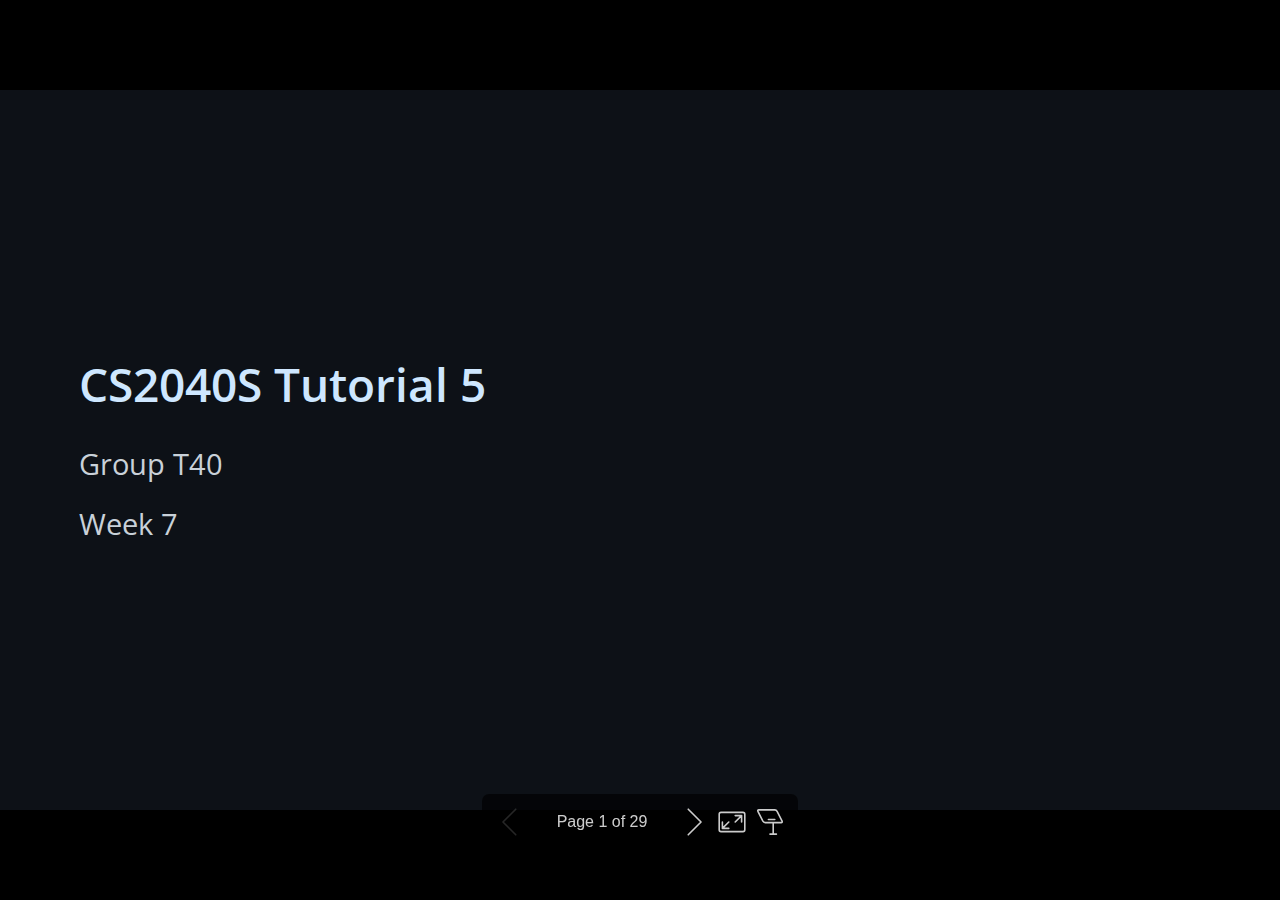
<file: tut/t5/t5.html>
<!DOCTYPE html><html lang="en-US"><head><meta charset="UTF-8"><meta name="viewport" content="width=device-width,height=device-height,initial-scale=1.0"><meta name="apple-mobile-web-app-capable" content="yes"><meta http-equiv="X-UA-Compatible" content="ie=edge"><meta property="og:type" content="website"><meta name="twitter:card" content="summary"><style>@media screen{body[data-bespoke-view=""] .bespoke-marp-parent>.bespoke-marp-osc>button,body[data-bespoke-view=next] .bespoke-marp-parent>.bespoke-marp-osc>button,body[data-bespoke-view=presenter] .bespoke-marp-presenter-container .bespoke-marp-presenter-info-container button,body[data-bespoke-view=presenter] .bespoke-marp-presenter-container .bespoke-marp-presenter-note-container button{-webkit-tap-highlight-color:transparent;-webkit-appearance:none;appearance:none;background-color:transparent;border:0;color:inherit;cursor:pointer;font-size:inherit;opacity:.8;outline:none;padding:0;transition:opacity .2s linear}body[data-bespoke-view=""] .bespoke-marp-parent>.bespoke-marp-osc>button:disabled,body[data-bespoke-view=next] .bespoke-marp-parent>.bespoke-marp-osc>button:disabled,body[data-bespoke-view=presenter] .bespoke-marp-presenter-container .bespoke-marp-presenter-info-container button:disabled,body[data-bespoke-view=presenter] .bespoke-marp-presenter-container .bespoke-marp-presenter-note-container button:disabled{cursor:not-allowed;opacity:.15!important}body[data-bespoke-view=""] .bespoke-marp-parent>.bespoke-marp-osc>button:hover,body[data-bespoke-view=next] .bespoke-marp-parent>.bespoke-marp-osc>button:hover,body[data-bespoke-view=presenter] .bespoke-marp-presenter-container .bespoke-marp-presenter-info-container button:hover,body[data-bespoke-view=presenter] .bespoke-marp-presenter-container .bespoke-marp-presenter-note-container button:hover{opacity:1}body[data-bespoke-view=""] .bespoke-marp-parent>.bespoke-marp-osc>button:hover:active,body[data-bespoke-view=next] .bespoke-marp-parent>.bespoke-marp-osc>button:hover:active,body[data-bespoke-view=presenter] .bespoke-marp-presenter-container .bespoke-marp-presenter-info-container button:hover:active,body[data-bespoke-view=presenter] .bespoke-marp-presenter-container .bespoke-marp-presenter-note-container button:hover:active{opacity:.6}body[data-bespoke-view=""] .bespoke-marp-parent>.bespoke-marp-osc>button:hover:not(:disabled),body[data-bespoke-view=next] .bespoke-marp-parent>.bespoke-marp-osc>button:hover:not(:disabled),body[data-bespoke-view=presenter] .bespoke-marp-presenter-container .bespoke-marp-presenter-info-container button:hover:not(:disabled),body[data-bespoke-view=presenter] .bespoke-marp-presenter-container .bespoke-marp-presenter-note-container button:hover:not(:disabled){transition:none}body[data-bespoke-view=""] .bespoke-marp-parent>.bespoke-marp-osc>button[data-bespoke-marp-osc=prev],body[data-bespoke-view=next] .bespoke-marp-parent>.bespoke-marp-osc>button[data-bespoke-marp-osc=prev],body[data-bespoke-view=presenter] .bespoke-marp-presenter-container .bespoke-marp-presenter-info-container button.bespoke-marp-presenter-info-page-prev{background:transparent url("[data-uri]") no-repeat 50%;background-size:contain;overflow:hidden;text-indent:100%;white-space:nowrap}body[data-bespoke-view=""] .bespoke-marp-parent>.bespoke-marp-osc>button[data-bespoke-marp-osc=next],body[data-bespoke-view=next] .bespoke-marp-parent>.bespoke-marp-osc>button[data-bespoke-marp-osc=next],body[data-bespoke-view=presenter] .bespoke-marp-presenter-container .bespoke-marp-presenter-info-container button.bespoke-marp-presenter-info-page-next{background:transparent url("[data-uri]") no-repeat 50%;background-size:contain;overflow:hidden;text-indent:100%;white-space:nowrap}body[data-bespoke-view=""] .bespoke-marp-parent>.bespoke-marp-osc>button[data-bespoke-marp-osc=fullscreen],body[data-bespoke-view=next] .bespoke-marp-parent>.bespoke-marp-osc>button[data-bespoke-marp-osc=fullscreen]{background:transparent url("[data-uri]") no-repeat 50%;background-size:contain;overflow:hidden;text-indent:100%;white-space:nowrap}body[data-bespoke-view=""] .bespoke-marp-parent>.bespoke-marp-osc>button.exit[data-bespoke-marp-osc=fullscreen],body[data-bespoke-view=next] .bespoke-marp-parent>.bespoke-marp-osc>button.exit[data-bespoke-marp-osc=fullscreen]{background-image:url("[data-uri]")}body[data-bespoke-view=""] .bespoke-marp-parent>.bespoke-marp-osc>button[data-bespoke-marp-osc=presenter],body[data-bespoke-view=next] .bespoke-marp-parent>.bespoke-marp-osc>button[data-bespoke-marp-osc=presenter]{background:transparent url("[data-uri]") no-repeat 50%;background-size:contain;overflow:hidden;text-indent:100%;white-space:nowrap}body[data-bespoke-view=presenter] .bespoke-marp-presenter-container .bespoke-marp-presenter-note-container button.bespoke-marp-presenter-note-bigger{background:transparent url("[data-uri]") no-repeat 50%;background-size:contain;overflow:hidden;text-indent:100%;white-space:nowrap}body[data-bespoke-view=presenter] .bespoke-marp-presenter-container .bespoke-marp-presenter-note-container button.bespoke-marp-presenter-note-smaller{background:transparent url("[data-uri]") no-repeat 50%;background-size:contain;overflow:hidden;text-indent:100%;white-space:nowrap}}@keyframes __bespoke_marp_transition_reduced_outgoing__{0%{opacity:1}to{opacity:0}}@keyframes __bespoke_marp_transition_reduced_incoming__{0%{mix-blend-mode:plus-lighter;opacity:0}to{mix-blend-mode:plus-lighter;opacity:1}}.bespoke-marp-note,.bespoke-marp-osc,.bespoke-progress-parent{display:none;transition:none}@media screen{::view-transition-group(*){animation-duration:var(--marp-bespoke-transition-animation-duration,.5s);animation-timing-function:ease}::view-transition-new(*),::view-transition-old(*){animation-delay:0s;animation-direction:var(--marp-bespoke-transition-animation-direction,normal);animation-duration:var(--marp-bespoke-transition-animation-duration,.5s);animation-fill-mode:both;animation-name:var(--marp-bespoke-transition-animation-name,var(--marp-bespoke-transition-animation-name-fallback,__bespoke_marp_transition_no_animation__));mix-blend-mode:normal}::view-transition-old(*){--marp-bespoke-transition-animation-name-fallback:__bespoke_marp_transition_reduced_outgoing__;animation-timing-function:ease}::view-transition-new(*){--marp-bespoke-transition-animation-name-fallback:__bespoke_marp_transition_reduced_incoming__;animation-timing-function:ease}::view-transition-new(root),::view-transition-old(root){animation-timing-function:linear}::view-transition-new(__bespoke_marp_transition_osc__),::view-transition-old(__bespoke_marp_transition_osc__){animation-duration:0s!important;animation-name:__bespoke_marp_transition_osc__!important}::view-transition-new(__bespoke_marp_transition_osc__){opacity:0!important}.bespoke-marp-transition-warming-up::view-transition-group(*),.bespoke-marp-transition-warming-up::view-transition-new(*),.bespoke-marp-transition-warming-up::view-transition-old(*){animation-play-state:paused!important}body,html{height:100%;margin:0}body{background:#000;overflow:hidden}svg.bespoke-marp-slide{content-visibility:hidden;opacity:0;pointer-events:none;z-index:-1}svg.bespoke-marp-slide:not(.bespoke-marp-active) *{view-transition-name:none!important}svg.bespoke-marp-slide.bespoke-marp-active{content-visibility:visible;opacity:1;pointer-events:auto;z-index:0}svg.bespoke-marp-slide.bespoke-marp-active.bespoke-marp-active-ready *{animation-name:__bespoke_marp__!important}@supports not (content-visibility:hidden){svg.bespoke-marp-slide[data-bespoke-marp-load=hideable]{display:none}svg.bespoke-marp-slide[data-bespoke-marp-load=hideable].bespoke-marp-active{display:block}}}@media screen and (prefers-reduced-motion:reduce){svg.bespoke-marp-slide *{view-transition-name:none!important}}@media screen{[data-bespoke-marp-fragment=inactive]{visibility:hidden}body[data-bespoke-view=""] .bespoke-marp-parent,body[data-bespoke-view=next] .bespoke-marp-parent{bottom:0;left:0;position:absolute;right:0;top:0}body[data-bespoke-view=""] .bespoke-marp-parent>.bespoke-marp-osc,body[data-bespoke-view=next] .bespoke-marp-parent>.bespoke-marp-osc{view-transition-name:__bespoke_marp_transition_osc__;background:rgba(0,0,0,.65);border-radius:7px;bottom:50px;color:#fff;contain:paint;display:block;font-family:Helvetica,Arial,sans-serif;font-size:16px;left:50%;line-height:0;opacity:1;padding:12px;position:absolute;touch-action:manipulation;transform:translateX(-50%);transition:opacity .2s linear;-webkit-user-select:none;user-select:none;white-space:nowrap;will-change:transform;z-index:1}body[data-bespoke-view=""] .bespoke-marp-parent>.bespoke-marp-osc>*,body[data-bespoke-view=next] .bespoke-marp-parent>.bespoke-marp-osc>*{margin-left:6px}body[data-bespoke-view=""] .bespoke-marp-parent>.bespoke-marp-osc>:first-child,body[data-bespoke-view=next] .bespoke-marp-parent>.bespoke-marp-osc>:first-child{margin-left:0}body[data-bespoke-view=""] .bespoke-marp-parent>.bespoke-marp-osc>span,body[data-bespoke-view=next] .bespoke-marp-parent>.bespoke-marp-osc>span{opacity:.8}body[data-bespoke-view=""] .bespoke-marp-parent>.bespoke-marp-osc>span[data-bespoke-marp-osc=page],body[data-bespoke-view=next] .bespoke-marp-parent>.bespoke-marp-osc>span[data-bespoke-marp-osc=page]{display:inline-block;min-width:140px;text-align:center}body[data-bespoke-view=""] .bespoke-marp-parent>.bespoke-marp-osc>button[data-bespoke-marp-osc=fullscreen],body[data-bespoke-view=""] .bespoke-marp-parent>.bespoke-marp-osc>button[data-bespoke-marp-osc=next],body[data-bespoke-view=""] .bespoke-marp-parent>.bespoke-marp-osc>button[data-bespoke-marp-osc=presenter],body[data-bespoke-view=""] .bespoke-marp-parent>.bespoke-marp-osc>button[data-bespoke-marp-osc=prev],body[data-bespoke-view=next] .bespoke-marp-parent>.bespoke-marp-osc>button[data-bespoke-marp-osc=fullscreen],body[data-bespoke-view=next] .bespoke-marp-parent>.bespoke-marp-osc>button[data-bespoke-marp-osc=next],body[data-bespoke-view=next] .bespoke-marp-parent>.bespoke-marp-osc>button[data-bespoke-marp-osc=presenter],body[data-bespoke-view=next] .bespoke-marp-parent>.bespoke-marp-osc>button[data-bespoke-marp-osc=prev]{height:32px;line-height:32px;width:32px}body[data-bespoke-view=""] .bespoke-marp-parent.bespoke-marp-inactive,body[data-bespoke-view=next] .bespoke-marp-parent.bespoke-marp-inactive{cursor:none}body[data-bespoke-view=""] .bespoke-marp-parent.bespoke-marp-inactive>.bespoke-marp-osc,body[data-bespoke-view=next] .bespoke-marp-parent.bespoke-marp-inactive>.bespoke-marp-osc{opacity:0;pointer-events:none}body[data-bespoke-view=""] svg.bespoke-marp-slide,body[data-bespoke-view=next] svg.bespoke-marp-slide{height:100%;left:0;position:absolute;top:0;width:100%}body[data-bespoke-view=""] .bespoke-progress-parent{background:#222;display:flex;height:5px;width:100%}body[data-bespoke-view=""] .bespoke-progress-parent+.bespoke-marp-parent{top:5px}body[data-bespoke-view=""] .bespoke-progress-parent .bespoke-progress-bar{background:#0288d1;flex:0 0 0;transition:flex-basis .2s cubic-bezier(0,1,1,1)}body[data-bespoke-view=next]{background:transparent}body[data-bespoke-view=presenter]{background:#161616}body[data-bespoke-view=presenter] .bespoke-marp-presenter-container{display:grid;font-family:Helvetica,Arial,sans-serif;grid-template:"current dragbar next" minmax(140px,1fr) "current dragbar note" 2fr "info    dragbar note" 3em;grid-template-columns:minmax(3px,var(--bespoke-marp-presenter-split-ratio,66%)) 0 minmax(3px,1fr);height:100%;left:0;position:absolute;top:0;width:100%}body[data-bespoke-view=presenter] .bespoke-marp-presenter-container .bespoke-marp-parent{grid-area:current;overflow:hidden;position:relative}body[data-bespoke-view=presenter] .bespoke-marp-presenter-container .bespoke-marp-parent svg.bespoke-marp-slide{height:calc(100% - 40px);left:20px;pointer-events:none;position:absolute;top:20px;-webkit-user-select:none;user-select:none;width:calc(100% - 40px)}body[data-bespoke-view=presenter] .bespoke-marp-presenter-container .bespoke-marp-parent svg.bespoke-marp-slide.bespoke-marp-active{filter:drop-shadow(0 3px 10px rgba(0,0,0,.5))}body[data-bespoke-view=presenter] .bespoke-marp-presenter-container .bespoke-marp-presenter-dragbar-container{background:#0288d1;cursor:col-resize;grid-area:dragbar;margin-left:-3px;opacity:0;position:relative;transition:opacity .4s linear .1s;width:6px;z-index:10}body[data-bespoke-view=presenter] .bespoke-marp-presenter-container .bespoke-marp-presenter-dragbar-container:hover{opacity:1}body[data-bespoke-view=presenter] .bespoke-marp-presenter-container .bespoke-marp-presenter-dragbar-container.active{opacity:1;transition-delay:0s}body[data-bespoke-view=presenter] .bespoke-marp-presenter-container .bespoke-marp-presenter-next-container{background:#222;cursor:pointer;display:none;grid-area:next;overflow:hidden;position:relative}body[data-bespoke-view=presenter] .bespoke-marp-presenter-container .bespoke-marp-presenter-next-container.active{display:block}body[data-bespoke-view=presenter] .bespoke-marp-presenter-container .bespoke-marp-presenter-next-container iframe.bespoke-marp-presenter-next{background:transparent;border:0;display:block;filter:drop-shadow(0 3px 10px rgba(0,0,0,.5));height:calc(100% - 40px);left:20px;pointer-events:none;position:absolute;top:20px;-webkit-user-select:none;user-select:none;width:calc(100% - 40px)}body[data-bespoke-view=presenter] .bespoke-marp-presenter-container .bespoke-marp-presenter-note-container{background:#222;color:#eee;grid-area:note;position:relative;z-index:1}body[data-bespoke-view=presenter] .bespoke-marp-presenter-container .bespoke-marp-presenter-note-container button{height:1.5em;line-height:1.5em;width:1.5em}body[data-bespoke-view=presenter] .bespoke-marp-presenter-container .bespoke-marp-presenter-note-container .bespoke-marp-presenter-note-wrapper{bottom:0;display:block;left:0;position:absolute;right:0;top:0}body[data-bespoke-view=presenter] .bespoke-marp-presenter-container .bespoke-marp-presenter-note-container .bespoke-marp-presenter-note-buttons{background:rgba(0,0,0,.65);border-radius:4px;bottom:0;display:flex;gap:4px;margin:12px;opacity:0;padding:6px;pointer-events:none;position:absolute;right:0;transition:opacity .2s linear}}@media screen{body[data-bespoke-view=presenter] .bespoke-marp-presenter-container .bespoke-marp-presenter-note-container .bespoke-marp-presenter-note-buttons:focus-within,body[data-bespoke-view=presenter] .bespoke-marp-presenter-container .bespoke-marp-presenter-note-container .bespoke-marp-presenter-note-wrapper:focus-within+.bespoke-marp-presenter-note-buttons,body[data-bespoke-view=presenter] .bespoke-marp-presenter-container .bespoke-marp-presenter-note-container:hover .bespoke-marp-presenter-note-buttons{opacity:1;pointer-events:auto}body[data-bespoke-view=presenter] .bespoke-marp-presenter-container .bespoke-marp-presenter-note-container .bespoke-marp-note{word-wrap:break-word;box-sizing:border-box;font-size:calc(1.1em*var(--bespoke-marp-note-font-scale, 1));height:calc(100% - 40px);margin:20px;overflow:auto;padding-right:3px;scrollbar-color:hsla(0,0%,93%,.5) transparent;scrollbar-width:thin;white-space:pre-wrap;width:calc(100% - 40px)}body[data-bespoke-view=presenter] .bespoke-marp-presenter-container .bespoke-marp-presenter-note-container .bespoke-marp-note::-webkit-scrollbar{width:6px}body[data-bespoke-view=presenter] .bespoke-marp-presenter-container .bespoke-marp-presenter-note-container .bespoke-marp-note::-webkit-scrollbar-track{background:transparent}body[data-bespoke-view=presenter] .bespoke-marp-presenter-container .bespoke-marp-presenter-note-container .bespoke-marp-note::-webkit-scrollbar-thumb{background:hsla(0,0%,93%,.5);border-radius:6px}body[data-bespoke-view=presenter] .bespoke-marp-presenter-container .bespoke-marp-presenter-note-container .bespoke-marp-note:empty{pointer-events:none}body[data-bespoke-view=presenter] .bespoke-marp-presenter-container .bespoke-marp-presenter-note-container .bespoke-marp-note.active{display:block}body[data-bespoke-view=presenter] .bespoke-marp-presenter-container .bespoke-marp-presenter-note-container .bespoke-marp-note p:first-child{margin-top:0}body[data-bespoke-view=presenter] .bespoke-marp-presenter-container .bespoke-marp-presenter-note-container .bespoke-marp-note p:last-child{margin-bottom:0}body[data-bespoke-view=presenter] .bespoke-marp-presenter-container .bespoke-marp-presenter-info-container{align-items:center;box-sizing:border-box;color:#eee;display:flex;flex-wrap:nowrap;grid-area:info;justify-content:center;overflow:hidden;padding:0 10px}body[data-bespoke-view=presenter] .bespoke-marp-presenter-container .bespoke-marp-presenter-info-container .bespoke-marp-presenter-info-page,body[data-bespoke-view=presenter] .bespoke-marp-presenter-container .bespoke-marp-presenter-info-container .bespoke-marp-presenter-info-time,body[data-bespoke-view=presenter] .bespoke-marp-presenter-container .bespoke-marp-presenter-info-container .bespoke-marp-presenter-info-timer{box-sizing:border-box;display:block;padding:0 10px;white-space:nowrap;width:100%}body[data-bespoke-view=presenter] .bespoke-marp-presenter-container .bespoke-marp-presenter-info-container button{height:1.5em;line-height:1.5em;width:1.5em}body[data-bespoke-view=presenter] .bespoke-marp-presenter-container .bespoke-marp-presenter-info-container .bespoke-marp-presenter-info-page{order:2;text-align:center}body[data-bespoke-view=presenter] .bespoke-marp-presenter-container .bespoke-marp-presenter-info-container .bespoke-marp-presenter-info-page .bespoke-marp-presenter-info-page-text{display:inline-block;min-width:120px;text-align:center}body[data-bespoke-view=presenter] .bespoke-marp-presenter-container .bespoke-marp-presenter-info-container .bespoke-marp-presenter-info-time{color:#999;order:1;text-align:left}body[data-bespoke-view=presenter] .bespoke-marp-presenter-container .bespoke-marp-presenter-info-container .bespoke-marp-presenter-info-timer{color:#999;order:3;text-align:right}body[data-bespoke-view=presenter] .bespoke-marp-presenter-container .bespoke-marp-presenter-info-container .bespoke-marp-presenter-info-timer:hover{cursor:pointer}}@media print{.bespoke-marp-presenter-info-container,.bespoke-marp-presenter-next-container,.bespoke-marp-presenter-note-container{display:none}}</style><style>@import url('https://fonts.googleapis.com/css2?family=Open+Sans:ital,wght@0,400;0,700;1,400;1,700&display=swap');div#p>svg>foreignObject>section{width:1280px;height:720px;box-sizing:border-box;overflow:hidden;position:relative;scroll-snap-align:center center}div#p>svg>foreignObject>section:after{bottom:0;content:attr(data-marpit-pagination);padding:inherit;pointer-events:none;position:absolute;right:0}div#p>svg>foreignObject>section:not([data-marpit-pagination]):after{display:none}/* Normalization */div#p>svg>foreignObject>section :is(h1,marp-h1){font-size:2em;margin:0.67em 0}div#p>svg>foreignObject>section video::-webkit-media-controls{will-change:transform}@page{size:1280px 720px;margin:0}@media print{body,html{background-color:#fff;margin:0;page-break-inside:avoid;break-inside:avoid-page}div#p>svg>foreignObject>section{page-break-before:always;break-before:page}div#p>svg>foreignObject>section,div#p>svg>foreignObject>section *{-webkit-print-color-adjust:exact!important;animation-delay:0s!important;animation-duration:0s!important;color-adjust:exact!important;transition:none!important}div#p>svg[data-marpit-svg]{display:block;height:100vh;width:100vw}}div#p>svg>foreignObject>section mjx-container[jax=SVG]{direction:ltr}div#p>svg>foreignObject>section mjx-container[jax=SVG]>svg{overflow:visible;min-height:1px;min-width:1px}div#p>svg>foreignObject>section mjx-container[jax=SVG]>svg a{fill:blue;stroke:blue}div#p>svg>foreignObject>section mjx-container[jax=SVG][display=true]{display:block;text-align:center;margin:1em 0}div#p>svg>foreignObject>section mjx-container[jax=SVG][display=true][width=full]{display:flex}div#p>svg>foreignObject>section mjx-container[jax=SVG][justify=left]{text-align:left}div#p>svg>foreignObject>section mjx-container[jax=SVG][justify=right]{text-align:right}div#p>svg>foreignObject>section g[data-mml-node=merror]>g{fill:red;stroke:red}div#p>svg>foreignObject>section g[data-mml-node=merror]>rect[data-background]{fill:yellow;stroke:none}div#p>svg>foreignObject>section g[data-mml-node=mtable]>line[data-line],div#p>svg>foreignObject>section svg[data-table]>g>line[data-line]{stroke-width:70px;fill:none}div#p>svg>foreignObject>section g[data-mml-node=mtable]>rect[data-frame],div#p>svg>foreignObject>section svg[data-table]>g>rect[data-frame]{stroke-width:70px;fill:none}div#p>svg>foreignObject>section g[data-mml-node=mtable]>.mjx-dashed,div#p>svg>foreignObject>section svg[data-table]>g>.mjx-dashed{stroke-dasharray:140}div#p>svg>foreignObject>section g[data-mml-node=mtable]>.mjx-dotted,div#p>svg>foreignObject>section svg[data-table]>g>.mjx-dotted{stroke-linecap:round;stroke-dasharray:0,140}div#p>svg>foreignObject>section g[data-mml-node=mtable]>g>svg{overflow:visible}div#p>svg>foreignObject>section [jax=SVG] mjx-tool{display:inline-block;position:relative;width:0;height:0}div#p>svg>foreignObject>section [jax=SVG] mjx-tool>mjx-tip{position:absolute;top:0;left:0}div#p>svg>foreignObject>section mjx-tool>mjx-tip{display:inline-block;padding:.2em;border:1px solid #888;font-size:70%;background-color:#F8F8F8;color:black;box-shadow:2px 2px 5px #AAAAAA}div#p>svg>foreignObject>section g[data-mml-node=maction][data-toggle]{cursor:pointer}div#p>svg>foreignObject>section mjx-status{display:block;position:fixed;left:1em;bottom:1em;min-width:25%;padding:.2em .4em;border:1px solid #888;font-size:90%;background-color:#F8F8F8;color:black}div#p>svg>foreignObject>section foreignObject[data-mjx-xml]{font-family:initial;line-height:normal;overflow:visible}div#p>svg>foreignObject>section mjx-container[jax=SVG] path[data-c],div#p>svg>foreignObject>section mjx-container[jax=SVG] use[data-c]{stroke-width:3}@media print{div#p>svg>foreignObject>section mjx-container[jax=SVG] path[data-c],div#p>svg>foreignObject>section mjx-container[jax=SVG] use[data-c]{stroke-width:0}}div#p>svg>foreignObject>section img[data-marp-twemoji]{background:transparent;height:1em;margin:0 .05em 0 .1em;vertical-align:-.1em;width:1em}
/*!
 * Marp default theme.
 *
 * @theme default
 * @author Yuki Hattori
 *
 * @auto-scaling true
 * @size 16:9 1280px 720px
 * @size 4:3 960px 720px
 */div#p>svg>foreignObject>section{--color-prettylights-syntax-comment:#6e7781;--color-prettylights-syntax-constant:#0550ae;--color-prettylights-syntax-entity:#8250df;--color-prettylights-syntax-storage-modifier-import:#24292f;--color-prettylights-syntax-entity-tag:#116329;--color-prettylights-syntax-keyword:#cf222e;--color-prettylights-syntax-string:#0a3069;--color-prettylights-syntax-variable:#953800;--color-prettylights-syntax-brackethighlighter-unmatched:#82071e;--color-prettylights-syntax-invalid-illegal-text:#f6f8fa;--color-prettylights-syntax-invalid-illegal-bg:#82071e;--color-prettylights-syntax-carriage-return-text:#f6f8fa;--color-prettylights-syntax-carriage-return-bg:#cf222e;--color-prettylights-syntax-string-regexp:#116329;--color-prettylights-syntax-markup-list:#3b2300;--color-prettylights-syntax-markup-heading:#0550ae;--color-prettylights-syntax-markup-italic:#24292f;--color-prettylights-syntax-markup-bold:#24292f;--color-prettylights-syntax-markup-deleted-text:#82071e;--color-prettylights-syntax-markup-deleted-bg:#ffebe9;--color-prettylights-syntax-markup-inserted-text:#116329;--color-prettylights-syntax-markup-inserted-bg:#dafbe1;--color-prettylights-syntax-markup-changed-text:#953800;--color-prettylights-syntax-markup-changed-bg:#ffd8b5;--color-prettylights-syntax-markup-ignored-text:#eaeef2;--color-prettylights-syntax-markup-ignored-bg:#0550ae;--color-prettylights-syntax-meta-diff-range:#8250df;--color-prettylights-syntax-brackethighlighter-angle:#57606a;--color-prettylights-syntax-sublimelinter-gutter-mark:#8c959f;--color-prettylights-syntax-constant-other-reference-link:#0a3069;--color-fg-default:#24292f;--color-fg-muted:#57606a;--color-fg-subtle:#6e7781;--color-canvas-default:#fff;--color-canvas-subtle:#f6f8fa;--color-border-default:#d0d7de;--color-border-muted:#d8dee4;--color-neutral-muted:rgba(175,184,193,.2);--color-accent-fg:#0969da;--color-accent-emphasis:#0969da;--color-attention-subtle:#fff8c5;--color-danger-fg:#cf222e;color-scheme:light}div#p>svg>foreignObject>section:where(.invert){--color-prettylights-syntax-comment:#8b949e;--color-prettylights-syntax-constant:#79c0ff;--color-prettylights-syntax-entity:#d2a8ff;--color-prettylights-syntax-storage-modifier-import:#c9d1d9;--color-prettylights-syntax-entity-tag:#7ee787;--color-prettylights-syntax-keyword:#ff7b72;--color-prettylights-syntax-string:#a5d6ff;--color-prettylights-syntax-variable:#ffa657;--color-prettylights-syntax-brackethighlighter-unmatched:#f85149;--color-prettylights-syntax-invalid-illegal-text:#f0f6fc;--color-prettylights-syntax-invalid-illegal-bg:#8e1519;--color-prettylights-syntax-carriage-return-text:#f0f6fc;--color-prettylights-syntax-carriage-return-bg:#b62324;--color-prettylights-syntax-string-regexp:#7ee787;--color-prettylights-syntax-markup-list:#f2cc60;--color-prettylights-syntax-markup-heading:#1f6feb;--color-prettylights-syntax-markup-italic:#c9d1d9;--color-prettylights-syntax-markup-bold:#c9d1d9;--color-prettylights-syntax-markup-deleted-text:#ffdcd7;--color-prettylights-syntax-markup-deleted-bg:#67060c;--color-prettylights-syntax-markup-inserted-text:#aff5b4;--color-prettylights-syntax-markup-inserted-bg:#033a16;--color-prettylights-syntax-markup-changed-text:#ffdfb6;--color-prettylights-syntax-markup-changed-bg:#5a1e02;--color-prettylights-syntax-markup-ignored-text:#c9d1d9;--color-prettylights-syntax-markup-ignored-bg:#1158c7;--color-prettylights-syntax-meta-diff-range:#d2a8ff;--color-prettylights-syntax-brackethighlighter-angle:#8b949e;--color-prettylights-syntax-sublimelinter-gutter-mark:#484f58;--color-prettylights-syntax-constant-other-reference-link:#a5d6ff;--color-fg-default:#c9d1d9;--color-fg-muted:#8b949e;--color-fg-subtle:#6e7681;--color-canvas-default:#0d1117;--color-canvas-subtle:#161b22;--color-border-default:#30363d;--color-border-muted:#21262d;--color-neutral-muted:hsla(215,8%,47%,.4);--color-accent-fg:#58a6ff;--color-accent-emphasis:#1f6feb;--color-attention-subtle:rgba(187,128,9,.15);--color-danger-fg:#f85149;color-scheme:dark}div#p>svg>foreignObject>section{-ms-text-size-adjust:100%;-webkit-text-size-adjust:100%;word-wrap:break-word;background-color:var(--color-canvas-default);color:var(--color-fg-default);font-family:-apple-system,BlinkMacSystemFont,Segoe UI,Noto Sans,Helvetica,Arial,sans-serif,Apple Color Emoji,Segoe UI Emoji;font-size:16px;line-height:1.5;margin:0}div#p>svg>foreignObject>section{--marpit-root-font-size:16px}div#p>svg>foreignObject>section :is(h1,marp-h1):hover .anchor .octicon-link:before,div#p>svg>foreignObject>section :is(h2,marp-h2):hover .anchor .octicon-link:before,div#p>svg>foreignObject>section :is(h3,marp-h3):hover .anchor .octicon-link:before,div#p>svg>foreignObject>section :is(h4,marp-h4):hover .anchor .octicon-link:before,div#p>svg>foreignObject>section :is(h5,marp-h5):hover .anchor .octicon-link:before,div#p>svg>foreignObject>section :is(h6,marp-h6):hover .anchor .octicon-link:before{background-color:currentColor;content:" ";display:inline-block;height:16px;-webkit-mask-image:url('data:image/svg+xml;charset=utf-8,<svg xmlns="http://www.w3.org/2000/svg" viewBox="0 0 16 16" aria-hidden="true"><path fill-rule="evenodd" d="M7.775 3.275a.75.75 0 0 0 1.06 1.06l1.25-1.25a2 2 0 1 1 2.83 2.83l-2.5 2.5a2 2 0 0 1-2.83 0 .75.75 0 0 0-1.06 1.06 3.5 3.5 0 0 0 4.95 0l2.5-2.5a3.5 3.5 0 0 0-4.95-4.95l-1.25 1.25zm-4.69 9.64a2 2 0 0 1 0-2.83l2.5-2.5a2 2 0 0 1 2.83 0 .75.75 0 0 0 1.06-1.06 3.5 3.5 0 0 0-4.95 0l-2.5 2.5a3.5 3.5 0 0 0 4.95 4.95l1.25-1.25a.75.75 0 0 0-1.06-1.06l-1.25 1.25a2 2 0 0 1-2.83 0z"/></svg>');mask-image:url('data:image/svg+xml;charset=utf-8,<svg xmlns="http://www.w3.org/2000/svg" viewBox="0 0 16 16" aria-hidden="true"><path fill-rule="evenodd" d="M7.775 3.275a.75.75 0 0 0 1.06 1.06l1.25-1.25a2 2 0 1 1 2.83 2.83l-2.5 2.5a2 2 0 0 1-2.83 0 .75.75 0 0 0-1.06 1.06 3.5 3.5 0 0 0 4.95 0l2.5-2.5a3.5 3.5 0 0 0-4.95-4.95l-1.25 1.25zm-4.69 9.64a2 2 0 0 1 0-2.83l2.5-2.5a2 2 0 0 1 2.83 0 .75.75 0 0 0 1.06-1.06 3.5 3.5 0 0 0-4.95 0l-2.5 2.5a3.5 3.5 0 0 0 4.95 4.95l1.25-1.25a.75.75 0 0 0-1.06-1.06l-1.25 1.25a2 2 0 0 1-2.83 0z"/></svg>');width:16px}div#p>svg>foreignObject>section details,div#p>svg>foreignObject>section figcaption,div#p>svg>foreignObject>section figure{display:block}div#p>svg>foreignObject>section summary{display:list-item}div#p>svg>foreignObject>section [hidden]{display:none!important}div#p>svg>foreignObject>section a{background-color:transparent;color:var(--color-accent-fg);text-decoration:none}div#p>svg>foreignObject>section abbr[title]{border-bottom:none;-webkit-text-decoration:underline dotted;text-decoration:underline dotted}div#p>svg>foreignObject>section b,div#p>svg>foreignObject>section strong{font-weight:var(--base-text-weight-semibold,600)}div#p>svg>foreignObject>section dfn{font-style:italic}div#p>svg>foreignObject>section :is(h1,marp-h1){border-bottom:1px solid var(--color-border-muted);font-size:2em;font-weight:var(--base-text-weight-semibold,600);margin:.67em 0;padding-bottom:.3em}div#p>svg>foreignObject>section mark{background-color:var(--color-attention-subtle);color:var(--color-fg-default)}div#p>svg>foreignObject>section small{font-size:90%}div#p>svg>foreignObject>section sub,div#p>svg>foreignObject>section sup{font-size:75%;line-height:0;position:relative;vertical-align:baseline}div#p>svg>foreignObject>section sub{bottom:-.25em}div#p>svg>foreignObject>section sup{top:-.5em}div#p>svg>foreignObject>section img{background-color:var(--color-canvas-default);border-style:none;box-sizing:content-box;max-width:100%}div#p>svg>foreignObject>section :is(pre,marp-pre),div#p>svg>foreignObject>section code,div#p>svg>foreignObject>section kbd,div#p>svg>foreignObject>section samp{font-family:monospace;font-size:1em}div#p>svg>foreignObject>section figure{margin:1em 40px}div#p>svg>foreignObject>section hr{background:transparent;background-color:var(--color-border-default);border:0;box-sizing:content-box;height:.25em;margin:24px 0;overflow:hidden;padding:0}div#p>svg>foreignObject>section input{font:inherit;font-family:inherit;font-size:inherit;line-height:inherit;margin:0;overflow:visible}div#p>svg>foreignObject>section [type=button],div#p>svg>foreignObject>section [type=reset],div#p>svg>foreignObject>section [type=submit]{-webkit-appearance:button}div#p>svg>foreignObject>section [type=checkbox],div#p>svg>foreignObject>section [type=radio]{box-sizing:border-box;padding:0}div#p>svg>foreignObject>section [type=number]::-webkit-inner-spin-button,div#p>svg>foreignObject>section [type=number]::-webkit-outer-spin-button{height:auto}div#p>svg>foreignObject>section [type=search]::-webkit-search-cancel-button,div#p>svg>foreignObject>section [type=search]::-webkit-search-decoration{-webkit-appearance:none}div#p>svg>foreignObject>section ::-webkit-input-placeholder{color:inherit;opacity:.54}div#p>svg>foreignObject>section ::-webkit-file-upload-button{-webkit-appearance:button;font:inherit}div#p>svg>foreignObject>section a:hover{text-decoration:underline}div#p>svg>foreignObject>section ::-moz-placeholder{color:var(--color-fg-subtle);opacity:1}div#p>svg>foreignObject>section ::placeholder{color:var(--color-fg-subtle);opacity:1}div#p>svg>foreignObject>section hr:after,div#p>svg>foreignObject>section hr:before{content:"";display:table}div#p>svg>foreignObject>section hr:after{clear:both}div#p>svg>foreignObject>section table{border-collapse:collapse;border-spacing:0;display:block;max-width:100%;overflow:auto;width:-moz-max-content;width:max-content}div#p>svg>foreignObject>section td,div#p>svg>foreignObject>section th{padding:0}div#p>svg>foreignObject>section details summary{cursor:pointer}div#p>svg>foreignObject>section details:not([open])>:not(summary){display:none!important}div#p>svg>foreignObject>section [role=button]:focus,div#p>svg>foreignObject>section a:focus,div#p>svg>foreignObject>section input[type=checkbox]:focus,div#p>svg>foreignObject>section input[type=radio]:focus{box-shadow:none;outline:2px solid var(--color-accent-fg);outline-offset:-2px}div#p>svg>foreignObject>section [role=button]:focus:not(:focus-visible),div#p>svg>foreignObject>section a:focus:not(:focus-visible),div#p>svg>foreignObject>section input[type=checkbox]:focus:not(:focus-visible),div#p>svg>foreignObject>section input[type=radio]:focus:not(:focus-visible){outline:1px solid transparent}div#p>svg>foreignObject>section [role=button]:focus-visible,div#p>svg>foreignObject>section a:focus-visible,div#p>svg>foreignObject>section input[type=checkbox]:focus-visible,div#p>svg>foreignObject>section input[type=radio]:focus-visible{box-shadow:none;outline:2px solid var(--color-accent-fg);outline-offset:-2px}div#p>svg>foreignObject>section a:not([class]):focus,div#p>svg>foreignObject>section a:not([class]):focus-visible,div#p>svg>foreignObject>section input[type=checkbox]:focus,div#p>svg>foreignObject>section input[type=checkbox]:focus-visible,div#p>svg>foreignObject>section input[type=radio]:focus,div#p>svg>foreignObject>section input[type=radio]:focus-visible{outline-offset:0}div#p>svg>foreignObject>section kbd{background-color:var(--color-canvas-subtle);border-bottom-color:var(--color-neutral-muted);border:1px solid var(--color-neutral-muted);border-radius:6px;box-shadow:inset 0 -1px 0 var(--color-neutral-muted);color:var(--color-fg-default);display:inline-block;font:11px ui-monospace,SFMono-Regular,SF Mono,Menlo,Consolas,Liberation Mono,monospace;line-height:10px;padding:3px 5px;vertical-align:middle}div#p>svg>foreignObject>section :is(h1,marp-h1),div#p>svg>foreignObject>section :is(h2,marp-h2),div#p>svg>foreignObject>section :is(h3,marp-h3),div#p>svg>foreignObject>section :is(h4,marp-h4),div#p>svg>foreignObject>section :is(h5,marp-h5),div#p>svg>foreignObject>section :is(h6,marp-h6){font-weight:var(--base-text-weight-semibold,600);line-height:1.25;margin-bottom:16px;margin-top:24px}div#p>svg>foreignObject>section :is(h2,marp-h2){border-bottom:1px solid var(--color-border-muted);font-size:1.5em;padding-bottom:.3em}div#p>svg>foreignObject>section :is(h2,marp-h2),div#p>svg>foreignObject>section :is(h3,marp-h3){font-weight:var(--base-text-weight-semibold,600)}div#p>svg>foreignObject>section :is(h3,marp-h3){font-size:1.25em}div#p>svg>foreignObject>section :is(h4,marp-h4){font-size:1em}div#p>svg>foreignObject>section :is(h4,marp-h4),div#p>svg>foreignObject>section :is(h5,marp-h5){font-weight:var(--base-text-weight-semibold,600)}div#p>svg>foreignObject>section :is(h5,marp-h5){font-size:.875em}div#p>svg>foreignObject>section :is(h6,marp-h6){color:var(--color-fg-muted);font-size:.85em;font-weight:var(--base-text-weight-semibold,600)}div#p>svg>foreignObject>section p{margin-bottom:10px;margin-top:0}div#p>svg>foreignObject>section blockquote{border-left:.25em solid var(--color-border-default);color:var(--color-fg-muted);margin:0;padding:0 1em}div#p>svg>foreignObject>section ol,div#p>svg>foreignObject>section ul{margin-bottom:0;margin-top:0;padding-left:2em}div#p>svg>foreignObject>section ol ol,div#p>svg>foreignObject>section ul ol{list-style-type:lower-roman}div#p>svg>foreignObject>section ol ol ol,div#p>svg>foreignObject>section ol ul ol,div#p>svg>foreignObject>section ul ol ol,div#p>svg>foreignObject>section ul ul ol{list-style-type:lower-alpha}div#p>svg>foreignObject>section dd{margin-left:0}div#p>svg>foreignObject>section :is(pre,marp-pre),div#p>svg>foreignObject>section code,div#p>svg>foreignObject>section samp,div#p>svg>foreignObject>section tt{font-family:ui-monospace,SFMono-Regular,SF Mono,Menlo,Consolas,Liberation Mono,monospace;font-size:12px}div#p>svg>foreignObject>section :is(pre,marp-pre){word-wrap:normal;margin-bottom:0;margin-top:0}div#p>svg>foreignObject>section .octicon{fill:currentColor;display:inline-block;overflow:visible!important;vertical-align:text-bottom}div#p>svg>foreignObject>section input::-webkit-inner-spin-button,div#p>svg>foreignObject>section input::-webkit-outer-spin-button{-webkit-appearance:none;appearance:none;margin:0}div#p>svg>foreignObject>section:after,div#p>svg>foreignObject>section:before{
  /* content:""; */display:table}div#p>svg>foreignObject>section:after{clear:both}div#p>svg>foreignObject>section>:first-child{margin-top:0!important}div#p>svg>foreignObject>section>:last-child{margin-bottom:0!important}div#p>svg>foreignObject>section a:not([href]){color:inherit;text-decoration:none}div#p>svg>foreignObject>section .absent{color:var(--color-danger-fg)}div#p>svg>foreignObject>section .anchor{float:left;line-height:1;margin-left:-20px;padding-right:4px}div#p>svg>foreignObject>section .anchor:focus{outline:none}div#p>svg>foreignObject>section :is(pre,marp-pre),div#p>svg>foreignObject>section blockquote,div#p>svg>foreignObject>section details,div#p>svg>foreignObject>section dl,div#p>svg>foreignObject>section ol,div#p>svg>foreignObject>section p,div#p>svg>foreignObject>section table,div#p>svg>foreignObject>section ul{margin-bottom:16px;margin-top:0}div#p>svg>foreignObject>section blockquote>:first-child{margin-top:0}div#p>svg>foreignObject>section blockquote>:last-child{margin-bottom:0}div#p>svg>foreignObject>section :is(h1,marp-h1) .octicon-link,div#p>svg>foreignObject>section :is(h2,marp-h2) .octicon-link,div#p>svg>foreignObject>section :is(h3,marp-h3) .octicon-link,div#p>svg>foreignObject>section :is(h4,marp-h4) .octicon-link,div#p>svg>foreignObject>section :is(h5,marp-h5) .octicon-link,div#p>svg>foreignObject>section :is(h6,marp-h6) .octicon-link{color:var(--color-fg-default);vertical-align:middle;visibility:hidden}div#p>svg>foreignObject>section :is(h1,marp-h1):hover .anchor,div#p>svg>foreignObject>section :is(h2,marp-h2):hover .anchor,div#p>svg>foreignObject>section :is(h3,marp-h3):hover .anchor,div#p>svg>foreignObject>section :is(h4,marp-h4):hover .anchor,div#p>svg>foreignObject>section :is(h5,marp-h5):hover .anchor,div#p>svg>foreignObject>section :is(h6,marp-h6):hover .anchor{text-decoration:none}div#p>svg>foreignObject>section :is(h1,marp-h1):hover .anchor .octicon-link,div#p>svg>foreignObject>section :is(h2,marp-h2):hover .anchor .octicon-link,div#p>svg>foreignObject>section :is(h3,marp-h3):hover .anchor .octicon-link,div#p>svg>foreignObject>section :is(h4,marp-h4):hover .anchor .octicon-link,div#p>svg>foreignObject>section :is(h5,marp-h5):hover .anchor .octicon-link,div#p>svg>foreignObject>section :is(h6,marp-h6):hover .anchor .octicon-link{visibility:visible}div#p>svg>foreignObject>section :is(h1,marp-h1) code,div#p>svg>foreignObject>section :is(h1,marp-h1) tt,div#p>svg>foreignObject>section :is(h2,marp-h2) code,div#p>svg>foreignObject>section :is(h2,marp-h2) tt,div#p>svg>foreignObject>section :is(h3,marp-h3) code,div#p>svg>foreignObject>section :is(h3,marp-h3) tt,div#p>svg>foreignObject>section :is(h4,marp-h4) code,div#p>svg>foreignObject>section :is(h4,marp-h4) tt,div#p>svg>foreignObject>section :is(h5,marp-h5) code,div#p>svg>foreignObject>section :is(h5,marp-h5) tt,div#p>svg>foreignObject>section :is(h6,marp-h6) code,div#p>svg>foreignObject>section :is(h6,marp-h6) tt{font-size:inherit;padding:0 .2em}div#p>svg>foreignObject>section summary :is(h1,marp-h1),div#p>svg>foreignObject>section summary :is(h2,marp-h2),div#p>svg>foreignObject>section summary :is(h3,marp-h3),div#p>svg>foreignObject>section summary :is(h4,marp-h4),div#p>svg>foreignObject>section summary :is(h5,marp-h5),div#p>svg>foreignObject>section summary :is(h6,marp-h6){display:inline-block}div#p>svg>foreignObject>section summary :is(h1,marp-h1) .anchor,div#p>svg>foreignObject>section summary :is(h2,marp-h2) .anchor,div#p>svg>foreignObject>section summary :is(h3,marp-h3) .anchor,div#p>svg>foreignObject>section summary :is(h4,marp-h4) .anchor,div#p>svg>foreignObject>section summary :is(h5,marp-h5) .anchor,div#p>svg>foreignObject>section summary :is(h6,marp-h6) .anchor{margin-left:-40px}div#p>svg>foreignObject>section summary :is(h1,marp-h1),div#p>svg>foreignObject>section summary :is(h2,marp-h2){border-bottom:0;padding-bottom:0}div#p>svg>foreignObject>section ol.no-list,div#p>svg>foreignObject>section ul.no-list{list-style-type:none;padding:0}div#p>svg>foreignObject>section ol[type=a]{list-style-type:lower-alpha}div#p>svg>foreignObject>section ol[type=A]{list-style-type:upper-alpha}div#p>svg>foreignObject>section ol[type=i]{list-style-type:lower-roman}div#p>svg>foreignObject>section ol[type=I]{list-style-type:upper-roman}div#p>svg>foreignObject>section div>ol:not([type]),div#p>svg>foreignObject>section ol[type="1"]{list-style-type:decimal}div#p>svg>foreignObject>section ol ol,div#p>svg>foreignObject>section ol ul,div#p>svg>foreignObject>section ul ol,div#p>svg>foreignObject>section ul ul{margin-bottom:0;margin-top:0}div#p>svg>foreignObject>section li>p{margin-top:16px}div#p>svg>foreignObject>section li+li{margin-top:.25em}div#p>svg>foreignObject>section dl{padding:0}div#p>svg>foreignObject>section dl dt{font-size:1em;font-style:italic;font-weight:var(--base-text-weight-semibold,600);margin-top:16px;padding:0}div#p>svg>foreignObject>section dl dd{margin-bottom:16px;padding:0 16px}div#p>svg>foreignObject>section table th{font-weight:var(--base-text-weight-semibold,600)}div#p>svg>foreignObject>section table td,div#p>svg>foreignObject>section table th{border:1px solid var(--color-border-default);padding:6px 13px}div#p>svg>foreignObject>section table tr{background-color:var(--color-canvas-default);border-top:1px solid var(--color-border-muted)}div#p>svg>foreignObject>section table tr:nth-child(2n){background-color:var(--color-canvas-subtle)}div#p>svg>foreignObject>section table img{background-color:transparent}div#p>svg>foreignObject>section img[align=right]{padding-left:20px}div#p>svg>foreignObject>section img[align=left]{padding-right:20px}div#p>svg>foreignObject>section .emoji{background-color:transparent;max-width:none;vertical-align:text-top}div#p>svg>foreignObject>section :is(span,marp-span).frame,div#p>svg>foreignObject>section :is(span,marp-span).frame>:is(span,marp-span){display:block;overflow:hidden}div#p>svg>foreignObject>section :is(span,marp-span).frame>:is(span,marp-span){border:1px solid var(--color-border-default);float:left;margin:13px 0 0;padding:7px;width:auto}div#p>svg>foreignObject>section :is(span,marp-span).frame :is(span,marp-span) img{display:block;float:left}div#p>svg>foreignObject>section :is(span,marp-span).frame :is(span,marp-span) :is(span,marp-span){clear:both;color:var(--color-fg-default);display:block;padding:5px 0 0}div#p>svg>foreignObject>section :is(span,marp-span).align-center{clear:both;display:block;overflow:hidden}div#p>svg>foreignObject>section :is(span,marp-span).align-center>:is(span,marp-span){display:block;margin:13px auto 0;overflow:hidden;text-align:center}div#p>svg>foreignObject>section :is(span,marp-span).align-center :is(span,marp-span) img{margin:0 auto;text-align:center}div#p>svg>foreignObject>section :is(span,marp-span).align-right{clear:both;display:block;overflow:hidden}div#p>svg>foreignObject>section :is(span,marp-span).align-right>:is(span,marp-span){display:block;margin:13px 0 0;overflow:hidden;text-align:right}div#p>svg>foreignObject>section :is(span,marp-span).align-right :is(span,marp-span) img{margin:0;text-align:right}div#p>svg>foreignObject>section :is(span,marp-span).float-left{display:block;float:left;margin-right:13px;overflow:hidden}div#p>svg>foreignObject>section :is(span,marp-span).float-left :is(span,marp-span){margin:13px 0 0}div#p>svg>foreignObject>section :is(span,marp-span).float-right{display:block;float:right;margin-left:13px;overflow:hidden}div#p>svg>foreignObject>section :is(span,marp-span).float-right>:is(span,marp-span){display:block;margin:13px auto 0;overflow:hidden;text-align:right}div#p>svg>foreignObject>section code,div#p>svg>foreignObject>section tt{background-color:var(--color-neutral-muted);border-radius:6px;font-size:85%;margin:0;padding:.2em .4em;white-space:break-spaces}div#p>svg>foreignObject>section code br,div#p>svg>foreignObject>section tt br{display:none}div#p>svg>foreignObject>section del code{text-decoration:inherit}div#p>svg>foreignObject>section samp{font-size:85%}div#p>svg>foreignObject>section :is(pre,marp-pre) code{font-size:100%}div#p>svg>foreignObject>section :is(pre,marp-pre)>code{background:transparent;border:0;margin:0;padding:0;white-space:pre;word-break:normal}div#p>svg>foreignObject>section .highlight{margin-bottom:16px}div#p>svg>foreignObject>section .highlight :is(pre,marp-pre){margin-bottom:0;word-break:normal}div#p>svg>foreignObject>section :is(pre,marp-pre){background-color:var(--color-canvas-subtle);border-radius:6px;font-size:85%;line-height:1.45;overflow:auto;padding:16px}div#p>svg>foreignObject>section :is(pre,marp-pre) code,div#p>svg>foreignObject>section :is(pre,marp-pre) tt{word-wrap:normal;background-color:transparent;border:0;display:inline;line-height:inherit;margin:0;max-width:auto;overflow:visible;padding:0}div#p>svg>foreignObject>section .csv-data td,div#p>svg>foreignObject>section .csv-data th{font-size:12px;line-height:1;overflow:hidden;padding:5px;text-align:left;white-space:nowrap}div#p>svg>foreignObject>section .csv-data .blob-num{background:var(--color-canvas-default);border:0;padding:10px 8px 9px;text-align:right}div#p>svg>foreignObject>section .csv-data tr{border-top:0}div#p>svg>foreignObject>section .csv-data th{background:var(--color-canvas-subtle);border-top:0;font-weight:var(--base-text-weight-semibold,600)}div#p>svg>foreignObject>section [data-footnote-ref]:before{content:"["}div#p>svg>foreignObject>section [data-footnote-ref]:after{content:"]"}div#p>svg>foreignObject>section .footnotes{border-top:1px solid var(--color-border-default);color:var(--color-fg-muted);font-size:12px}div#p>svg>foreignObject>section div#p>svg>foreignObject>section section.footnotes{--marpit-root-font-size:12px}div#p>svg>foreignObject>section .footnotes ol{padding-left:16px}div#p>svg>foreignObject>section .footnotes ol ul{display:inline-block;margin-top:16px;padding-left:16px}div#p>svg>foreignObject>section .footnotes li{position:relative}div#p>svg>foreignObject>section .footnotes li:target:before{border:2px solid var(--color-accent-emphasis);border-radius:6px;bottom:-8px;content:"";left:-24px;pointer-events:none;position:absolute;right:-8px;top:-8px}div#p>svg>foreignObject>section .footnotes li:target{color:var(--color-fg-default)}div#p>svg>foreignObject>section .footnotes .data-footnote-backref g-emoji{font-family:monospace}div#p>svg>foreignObject>section .pl-c{color:var(--color-prettylights-syntax-comment)}div#p>svg>foreignObject>section .pl-c1,div#p>svg>foreignObject>section .pl-s .pl-v{color:var(--color-prettylights-syntax-constant)}div#p>svg>foreignObject>section .pl-e,div#p>svg>foreignObject>section .pl-en{color:var(--color-prettylights-syntax-entity)}div#p>svg>foreignObject>section .pl-s .pl-s1,div#p>svg>foreignObject>section .pl-smi{color:var(--color-prettylights-syntax-storage-modifier-import)}div#p>svg>foreignObject>section .pl-ent{color:var(--color-prettylights-syntax-entity-tag)}div#p>svg>foreignObject>section .pl-k{color:var(--color-prettylights-syntax-keyword)}div#p>svg>foreignObject>section .pl-pds,div#p>svg>foreignObject>section .pl-s,div#p>svg>foreignObject>section .pl-s .pl-pse .pl-s1,div#p>svg>foreignObject>section .pl-sr,div#p>svg>foreignObject>section .pl-sr .pl-cce,div#p>svg>foreignObject>section .pl-sr .pl-sra,div#p>svg>foreignObject>section .pl-sr .pl-sre{color:var(--color-prettylights-syntax-string)}div#p>svg>foreignObject>section .pl-smw,div#p>svg>foreignObject>section .pl-v{color:var(--color-prettylights-syntax-variable)}div#p>svg>foreignObject>section .pl-bu{color:var(--color-prettylights-syntax-brackethighlighter-unmatched)}div#p>svg>foreignObject>section .pl-ii{background-color:var(--color-prettylights-syntax-invalid-illegal-bg);color:var(--color-prettylights-syntax-invalid-illegal-text)}div#p>svg>foreignObject>section .pl-c2{background-color:var(--color-prettylights-syntax-carriage-return-bg);color:var(--color-prettylights-syntax-carriage-return-text)}div#p>svg>foreignObject>section .pl-sr .pl-cce{color:var(--color-prettylights-syntax-string-regexp);font-weight:700}div#p>svg>foreignObject>section .pl-ml{color:var(--color-prettylights-syntax-markup-list)}div#p>svg>foreignObject>section .pl-mh,div#p>svg>foreignObject>section .pl-mh .pl-en,div#p>svg>foreignObject>section .pl-ms{color:var(--color-prettylights-syntax-markup-heading);font-weight:700}div#p>svg>foreignObject>section .pl-mi{color:var(--color-prettylights-syntax-markup-italic);font-style:italic}div#p>svg>foreignObject>section .pl-mb{color:var(--color-prettylights-syntax-markup-bold);font-weight:700}div#p>svg>foreignObject>section .pl-md{background-color:var(--color-prettylights-syntax-markup-deleted-bg);color:var(--color-prettylights-syntax-markup-deleted-text)}div#p>svg>foreignObject>section .pl-mi1{background-color:var(--color-prettylights-syntax-markup-inserted-bg);color:var(--color-prettylights-syntax-markup-inserted-text)}div#p>svg>foreignObject>section .pl-mc{background-color:var(--color-prettylights-syntax-markup-changed-bg);color:var(--color-prettylights-syntax-markup-changed-text)}div#p>svg>foreignObject>section .pl-mi2{background-color:var(--color-prettylights-syntax-markup-ignored-bg);color:var(--color-prettylights-syntax-markup-ignored-text)}div#p>svg>foreignObject>section .pl-mdr{color:var(--color-prettylights-syntax-meta-diff-range);font-weight:700}div#p>svg>foreignObject>section .pl-ba{color:var(--color-prettylights-syntax-brackethighlighter-angle)}div#p>svg>foreignObject>section .pl-sg{color:var(--color-prettylights-syntax-sublimelinter-gutter-mark)}div#p>svg>foreignObject>section .pl-corl{color:var(--color-prettylights-syntax-constant-other-reference-link);text-decoration:underline}div#p>svg>foreignObject>section g-emoji{display:inline-block;font-family:Apple Color Emoji,Segoe UI Emoji,Segoe UI Symbol;font-size:1em;font-style:normal!important;font-weight:var(--base-text-weight-normal,400);line-height:1;min-width:1ch;vertical-align:-.075em}div#p>svg>foreignObject>section g-emoji img{height:1em;width:1em}div#p>svg>foreignObject>section .task-list-item{list-style-type:none}div#p>svg>foreignObject>section .task-list-item label{font-weight:var(--base-text-weight-normal,400)}div#p>svg>foreignObject>section .task-list-item.enabled label{cursor:pointer}div#p>svg>foreignObject>section .task-list-item+.task-list-item{margin-top:4px}div#p>svg>foreignObject>section .task-list-item .handle{display:none}div#p>svg>foreignObject>section .task-list-item-checkbox{margin:0 .2em .25em -1.4em;vertical-align:middle}div#p>svg>foreignObject>section .contains-task-list:dir(rtl) .task-list-item-checkbox{margin:0 -1.6em .25em .2em}div#p>svg>foreignObject>section .contains-task-list{position:relative}div#p>svg>foreignObject>section .contains-task-list:focus-within .task-list-item-convert-container,div#p>svg>foreignObject>section .contains-task-list:hover .task-list-item-convert-container{clip:auto;display:block;height:24px;overflow:visible;width:auto}div#p>svg>foreignObject>section ::-webkit-calendar-picker-indicator{filter:invert(50%)}div#p>svg>foreignObject>section :is(h1,marp-h1){color:var(--h1-color);font-size:1.6em}div#p>svg>foreignObject>section :is(h1,marp-h1),div#p>svg>foreignObject>section :is(h2,marp-h2){border-bottom:none}div#p>svg>foreignObject>section :is(h2,marp-h2){font-size:1.3em}div#p>svg>foreignObject>section :is(h3,marp-h3){font-size:1.1em}div#p>svg>foreignObject>section :is(h4,marp-h4){font-size:1.05em}div#p>svg>foreignObject>section :is(h5,marp-h5){font-size:1em}div#p>svg>foreignObject>section :is(h6,marp-h6){font-size:.9em}div#p>svg>foreignObject>section :is(h1,marp-h1) strong,div#p>svg>foreignObject>section :is(h2,marp-h2) strong,div#p>svg>foreignObject>section :is(h3,marp-h3) strong,div#p>svg>foreignObject>section :is(h4,marp-h4) strong,div#p>svg>foreignObject>section :is(h5,marp-h5) strong,div#p>svg>foreignObject>section :is(h6,marp-h6) strong{color:var(--heading-strong-color);font-weight:inherit}div#p>svg>foreignObject>section :is(h1,marp-h1)::part(auto-scaling),div#p>svg>foreignObject>section :is(h2,marp-h2)::part(auto-scaling),div#p>svg>foreignObject>section :is(h3,marp-h3)::part(auto-scaling),div#p>svg>foreignObject>section :is(h4,marp-h4)::part(auto-scaling),div#p>svg>foreignObject>section :is(h5,marp-h5)::part(auto-scaling),div#p>svg>foreignObject>section :is(h6,marp-h6)::part(auto-scaling){max-height:563px}div#p>svg>foreignObject>section hr{height:0;padding-top:.25em}div#p>svg>foreignObject>section :is(pre,marp-pre){border:1px solid var(--color-border-default);line-height:1.15;overflow:visible}div#p>svg>foreignObject>section :is(pre,marp-pre)::part(auto-scaling){max-height:529px}div#p>svg>foreignObject>section :is(pre,marp-pre) :where(.hljs){color:var(--color-prettylights-syntax-storage-modifier-import)}div#p>svg>foreignObject>section :is(pre,marp-pre) :where(.hljs-doctag),div#p>svg>foreignObject>section :is(pre,marp-pre) :where(.hljs-keyword),div#p>svg>foreignObject>section :is(pre,marp-pre) :where(.hljs-meta .hljs-keyword),div#p>svg>foreignObject>section :is(pre,marp-pre) :where(.hljs-template-tag),div#p>svg>foreignObject>section :is(pre,marp-pre) :where(.hljs-template-variable),div#p>svg>foreignObject>section :is(pre,marp-pre) :where(.hljs-type),div#p>svg>foreignObject>section :is(pre,marp-pre) :where(.hljs-variable.language_){color:var(--color-prettylights-syntax-keyword)}div#p>svg>foreignObject>section :is(pre,marp-pre) :where(.hljs-title),div#p>svg>foreignObject>section :is(pre,marp-pre) :where(.hljs-title.class_),div#p>svg>foreignObject>section :is(pre,marp-pre) :where(.hljs-title.class_.inherited__),div#p>svg>foreignObject>section :is(pre,marp-pre) :where(.hljs-title.function_){color:var(--color-prettylights-syntax-entity)}div#p>svg>foreignObject>section :is(pre,marp-pre) :where(.hljs-attr),div#p>svg>foreignObject>section :is(pre,marp-pre) :where(.hljs-attribute),div#p>svg>foreignObject>section :is(pre,marp-pre) :where(.hljs-literal),div#p>svg>foreignObject>section :is(pre,marp-pre) :where(.hljs-meta),div#p>svg>foreignObject>section :is(pre,marp-pre) :where(.hljs-number),div#p>svg>foreignObject>section :is(pre,marp-pre) :where(.hljs-operator),div#p>svg>foreignObject>section :is(pre,marp-pre) :where(.hljs-selector-attr),div#p>svg>foreignObject>section :is(pre,marp-pre) :where(.hljs-selector-class),div#p>svg>foreignObject>section :is(pre,marp-pre) :where(.hljs-selector-id),div#p>svg>foreignObject>section :is(pre,marp-pre) :where(.hljs-variable){color:var(--color-prettylights-syntax-constant)}div#p>svg>foreignObject>section :is(pre,marp-pre) :where(.hljs-meta .hljs-string),div#p>svg>foreignObject>section :is(pre,marp-pre) :where(.hljs-regexp),div#p>svg>foreignObject>section :is(pre,marp-pre) :where(.hljs-string){color:var(--color-prettylights-syntax-string)}div#p>svg>foreignObject>section :is(pre,marp-pre) :where(.hljs-built_in),div#p>svg>foreignObject>section :is(pre,marp-pre) :where(.hljs-symbol){color:var(--color-prettylights-syntax-variable)}div#p>svg>foreignObject>section :is(pre,marp-pre) :where(.hljs-code),div#p>svg>foreignObject>section :is(pre,marp-pre) :where(.hljs-comment),div#p>svg>foreignObject>section :is(pre,marp-pre) :where(.hljs-formula){color:var(--color-prettylights-syntax-comment)}div#p>svg>foreignObject>section :is(pre,marp-pre) :where(.hljs-name),div#p>svg>foreignObject>section :is(pre,marp-pre) :where(.hljs-quote),div#p>svg>foreignObject>section :is(pre,marp-pre) :where(.hljs-selector-pseudo),div#p>svg>foreignObject>section :is(pre,marp-pre) :where(.hljs-selector-tag){color:var(--color-prettylights-syntax-entity-tag)}div#p>svg>foreignObject>section :is(pre,marp-pre) :where(.hljs-subst){color:var(--color-prettylights-syntax-storage-modifier-import)}div#p>svg>foreignObject>section :is(pre,marp-pre) :where(.hljs-section){color:var(--color-prettylights-syntax-markup-heading);font-weight:700}div#p>svg>foreignObject>section :is(pre,marp-pre) :where(.hljs-bullet){color:var(--color-prettylights-syntax-markup-list)}div#p>svg>foreignObject>section :is(pre,marp-pre) :where(.hljs-emphasis){color:var(--color-prettylights-syntax-markup-italic);font-style:italic}div#p>svg>foreignObject>section :is(pre,marp-pre) :where(.hljs-strong){color:var(--color-prettylights-syntax-markup-bold);font-weight:700}div#p>svg>foreignObject>section :is(pre,marp-pre) :where(.hljs-addition){background-color:var(--color-prettylights-syntax-markup-inserted-bg);color:var(--color-prettylights-syntax-markup-inserted-text)}div#p>svg>foreignObject>section :is(pre,marp-pre) :where(.hljs-deletion){background-color:var(--color-prettylights-syntax-markup-deleted-bg);color:var(--color-prettylights-syntax-markup-deleted-text)}div#p>svg>foreignObject>section footer,div#p>svg>foreignObject>section header{color:var(--header-footer-color);font-size:18px;left:30px;margin:0;position:absolute}div#p>svg>foreignObject>section header{top:21px}div#p>svg>foreignObject>section footer{bottom:21px}div#p>svg>foreignObject>section{--h1-color:#246;--header-footer-color:hsla(0,0%,40%,.75);--heading-strong-color:#48c;--paginate-color:#777;align-items:stretch;display:flex;flex-flow:column nowrap;font-size:29px;height:720px;justify-content:center;padding:78.5px;width:1280px}div#p>svg>foreignObject>section{--marpit-root-font-size:29px}div#p>svg>foreignObject>section:where(.invert){--h1-color:#cee7ff;--header-footer-color:hsla(0,0%,60%,.75);--heading-strong-color:#7bf;--paginate-color:#999}div#p>svg>foreignObject>section>:last-child,div#p>svg>foreignObject>section[data-footer]>:nth-last-child(2){margin-bottom:0}div#p>svg>foreignObject>section>:first-child,div#p>svg>foreignObject>section>header:first-child+*{margin-top:0}div#p>svg>foreignObject>section:after{bottom:21px;color:var(--paginate-color);font-size:24px;padding:0;position:absolute;right:30px}div#p>svg>foreignObject>section:after{--marpit-root-font-size:24px}div#p>svg>foreignObject>section[data-color] :is(h1,marp-h1),div#p>svg>foreignObject>section[data-color] :is(h2,marp-h2),div#p>svg>foreignObject>section[data-color] :is(h3,marp-h3),div#p>svg>foreignObject>section[data-color] :is(h4,marp-h4),div#p>svg>foreignObject>section[data-color] :is(h5,marp-h5),div#p>svg>foreignObject>section[data-color] :is(h6,marp-h6){color:currentcolor}div#p>svg>foreignObject>section{font-family:'Open Sans'}div#p>svg>foreignObject>section[data-marpit-advanced-background=background]{columns:initial!important;display:block!important;padding:0!important}div#p>svg>foreignObject>section[data-marpit-advanced-background=background]:after,div#p>svg>foreignObject>section[data-marpit-advanced-background=background]:before,div#p>svg>foreignObject>section[data-marpit-advanced-background=content]:after,div#p>svg>foreignObject>section[data-marpit-advanced-background=content]:before{display:none!important}div#p>svg>foreignObject>section[data-marpit-advanced-background=background]>div[data-marpit-advanced-background-container]{all:initial;display:flex;flex-direction:row;height:100%;overflow:hidden;width:100%}div#p>svg>foreignObject>section[data-marpit-advanced-background=background]>div[data-marpit-advanced-background-container][data-marpit-advanced-background-direction=vertical]{flex-direction:column}div#p>svg>foreignObject>section[data-marpit-advanced-background=background][data-marpit-advanced-background-split]>div[data-marpit-advanced-background-container]{width:var(--marpit-advanced-background-split,50%)}div#p>svg>foreignObject>section[data-marpit-advanced-background=background][data-marpit-advanced-background-split=right]>div[data-marpit-advanced-background-container]{margin-left:calc(100% - var(--marpit-advanced-background-split, 50%))}div#p>svg>foreignObject>section[data-marpit-advanced-background=background]>div[data-marpit-advanced-background-container]>figure{all:initial;background-position:center;background-repeat:no-repeat;background-size:cover;flex:auto;margin:0}div#p>svg>foreignObject>section[data-marpit-advanced-background=content],div#p>svg>foreignObject>section[data-marpit-advanced-background=pseudo]{background:transparent!important}div#p>svg>foreignObject>section[data-marpit-advanced-background=pseudo],div#p>svg[data-marpit-svg]>foreignObject[data-marpit-advanced-background=pseudo]{pointer-events:none!important}div#p>svg>foreignObject>section[data-marpit-advanced-background-split]{width:100%;height:100%}</style></head><body><div class="bespoke-marp-osc"><button data-bespoke-marp-osc="prev" tabindex="-1" title="Previous slide">Previous slide</button><span data-bespoke-marp-osc="page"></span><button data-bespoke-marp-osc="next" tabindex="-1" title="Next slide">Next slide</button><button data-bespoke-marp-osc="fullscreen" tabindex="-1" title="Toggle fullscreen (f)">Toggle fullscreen</button><button data-bespoke-marp-osc="presenter" tabindex="-1" title="Open presenter view (p)">Open presenter view</button></div><div id="p"><svg data-marpit-svg="" viewBox="0 0 1280 720"><foreignObject width="1280" height="720"><section id="1" data-class="invert" class="invert" style="--class:invert;">
<h1>CS2040S Tutorial 5</h1>
<p>Group T40</p>
<p>Week 7</p>
</section>
</foreignObject></svg><svg data-marpit-svg="" viewBox="0 0 1280 720"><foreignObject width="1280" height="720"><section id="2" data-class="invert" class="invert" style="--class:invert;">
<h1>Picture of the Day</h1>
<div style="display: flex; gap: 30px">
<div>
<p><img src="images/penguin.jpg" alt="" style="height:500px;" /></p>
</div>
<div>
<p>UwU</p>
</div>
</section>
</foreignObject></svg><svg data-marpit-svg="" viewBox="0 0 1280 720"><foreignObject width="1280" height="720"><section id="3" data-class="invert" class="invert" style="--class:invert;">
<h1>Problem 1: AVL vs Trie</h1>
<p>Discuss the trade-offs using AVL and Trie to store strings</p>
</section>
</foreignObject></svg><svg data-marpit-svg="" viewBox="0 0 1280 720"><foreignObject width="1280" height="720"><section id="4" data-marpit-fragments="7" data-class="invert" class="invert" style="--class:invert;">
<h1>Some Possible Answer(s)</h1>
<ul>
<li data-marpit-fragment="1">For ease of discussion, suppose that there are <mjx-container class="MathJax" jax="SVG"><svg style="vertical-align: 0;" xmlns="http://www.w3.org/2000/svg" width="2.009ex" height="1.545ex" role="img" focusable="false" viewBox="0 -683 888 683"><g stroke="currentColor" fill="currentColor" stroke-width="0" transform="scale(1,-1)"><g data-mml-node="math"><g data-mml-node="mi"><path data-c="1D441" d="M234 637Q231 637 226 637Q201 637 196 638T191 649Q191 676 202 682Q204 683 299 683Q376 683 387 683T401 677Q612 181 616 168L670 381Q723 592 723 606Q723 633 659 637Q635 637 635 648Q635 650 637 660Q641 676 643 679T653 683Q656 683 684 682T767 680Q817 680 843 681T873 682Q888 682 888 672Q888 650 880 642Q878 637 858 637Q787 633 769 597L620 7Q618 0 599 0Q585 0 582 2Q579 5 453 305L326 604L261 344Q196 88 196 79Q201 46 268 46H278Q284 41 284 38T282 19Q278 6 272 0H259Q228 2 151 2Q123 2 100 2T63 2T46 1Q31 1 31 10Q31 14 34 26T39 40Q41 46 62 46Q130 49 150 85Q154 91 221 362L289 634Q287 635 234 637Z"></path></g></g></g></svg></mjx-container> strings inserted into the ADT with average length of <mjx-container class="MathJax" jax="SVG"><svg style="vertical-align: 0;" xmlns="http://www.w3.org/2000/svg" width="1.541ex" height="1.545ex" role="img" focusable="false" viewBox="0 -683 681 683"><g stroke="currentColor" fill="currentColor" stroke-width="0" transform="scale(1,-1)"><g data-mml-node="math"><g data-mml-node="mi"><path data-c="1D43F" d="M228 637Q194 637 192 641Q191 643 191 649Q191 673 202 682Q204 683 217 683Q271 680 344 680Q485 680 506 683H518Q524 677 524 674T522 656Q517 641 513 637H475Q406 636 394 628Q387 624 380 600T313 336Q297 271 279 198T252 88L243 52Q243 48 252 48T311 46H328Q360 46 379 47T428 54T478 72T522 106T564 161Q580 191 594 228T611 270Q616 273 628 273H641Q647 264 647 262T627 203T583 83T557 9Q555 4 553 3T537 0T494 -1Q483 -1 418 -1T294 0H116Q32 0 32 10Q32 17 34 24Q39 43 44 45Q48 46 59 46H65Q92 46 125 49Q139 52 144 61Q147 65 216 339T285 628Q285 635 228 637Z"></path></g></g></g></svg></mjx-container>. Denote <mjx-container class="MathJax" jax="SVG"><svg style="vertical-align: -0.05ex;" xmlns="http://www.w3.org/2000/svg" width="1.459ex" height="1.645ex" role="img" focusable="false" viewBox="0 -705 645 727"><g stroke="currentColor" fill="currentColor" stroke-width="0" transform="scale(1,-1)"><g data-mml-node="math"><g data-mml-node="mi"><path data-c="1D446" d="M308 24Q367 24 416 76T466 197Q466 260 414 284Q308 311 278 321T236 341Q176 383 176 462Q176 523 208 573T273 648Q302 673 343 688T407 704H418H425Q521 704 564 640Q565 640 577 653T603 682T623 704Q624 704 627 704T632 705Q645 705 645 698T617 577T585 459T569 456Q549 456 549 465Q549 471 550 475Q550 478 551 494T553 520Q553 554 544 579T526 616T501 641Q465 662 419 662Q362 662 313 616T263 510Q263 480 278 458T319 427Q323 425 389 408T456 390Q490 379 522 342T554 242Q554 216 546 186Q541 164 528 137T492 78T426 18T332 -20Q320 -22 298 -22Q199 -22 144 33L134 44L106 13Q83 -14 78 -18T65 -22Q52 -22 52 -14Q52 -11 110 221Q112 227 130 227H143Q149 221 149 216Q149 214 148 207T144 186T142 153Q144 114 160 87T203 47T255 29T308 24Z"></path></g></g></g></svg></mjx-container> be the sum of length of all inserted strings, i.e. <mjx-container class="MathJax" jax="SVG"><svg style="vertical-align: -0.186ex;" xmlns="http://www.w3.org/2000/svg" width="9.661ex" height="1.781ex" role="img" focusable="false" viewBox="0 -705 4270 787"><g stroke="currentColor" fill="currentColor" stroke-width="0" transform="scale(1,-1)"><g data-mml-node="math"><g data-mml-node="mi"><path data-c="1D446" d="M308 24Q367 24 416 76T466 197Q466 260 414 284Q308 311 278 321T236 341Q176 383 176 462Q176 523 208 573T273 648Q302 673 343 688T407 704H418H425Q521 704 564 640Q565 640 577 653T603 682T623 704Q624 704 627 704T632 705Q645 705 645 698T617 577T585 459T569 456Q549 456 549 465Q549 471 550 475Q550 478 551 494T553 520Q553 554 544 579T526 616T501 641Q465 662 419 662Q362 662 313 616T263 510Q263 480 278 458T319 427Q323 425 389 408T456 390Q490 379 522 342T554 242Q554 216 546 186Q541 164 528 137T492 78T426 18T332 -20Q320 -22 298 -22Q199 -22 144 33L134 44L106 13Q83 -14 78 -18T65 -22Q52 -22 52 -14Q52 -11 110 221Q112 227 130 227H143Q149 221 149 216Q149 214 148 207T144 186T142 153Q144 114 160 87T203 47T255 29T308 24Z"></path></g><g data-mml-node="mo" transform="translate(922.8,0)"><path data-c="3D" d="M56 347Q56 360 70 367H707Q722 359 722 347Q722 336 708 328L390 327H72Q56 332 56 347ZM56 153Q56 168 72 173H708Q722 163 722 153Q722 140 707 133H70Q56 140 56 153Z"></path></g><g data-mml-node="mi" transform="translate(1978.6,0)"><path data-c="1D441" d="M234 637Q231 637 226 637Q201 637 196 638T191 649Q191 676 202 682Q204 683 299 683Q376 683 387 683T401 677Q612 181 616 168L670 381Q723 592 723 606Q723 633 659 637Q635 637 635 648Q635 650 637 660Q641 676 643 679T653 683Q656 683 684 682T767 680Q817 680 843 681T873 682Q888 682 888 672Q888 650 880 642Q878 637 858 637Q787 633 769 597L620 7Q618 0 599 0Q585 0 582 2Q579 5 453 305L326 604L261 344Q196 88 196 79Q201 46 268 46H278Q284 41 284 38T282 19Q278 6 272 0H259Q228 2 151 2Q123 2 100 2T63 2T46 1Q31 1 31 10Q31 14 34 26T39 40Q41 46 62 46Q130 49 150 85Q154 91 221 362L289 634Q287 635 234 637Z"></path></g><g data-mml-node="mo" transform="translate(3088.8,0)"><path data-c="22C5" d="M78 250Q78 274 95 292T138 310Q162 310 180 294T199 251Q199 226 182 208T139 190T96 207T78 250Z"></path></g><g data-mml-node="mi" transform="translate(3589,0)"><path data-c="1D43F" d="M228 637Q194 637 192 641Q191 643 191 649Q191 673 202 682Q204 683 217 683Q271 680 344 680Q485 680 506 683H518Q524 677 524 674T522 656Q517 641 513 637H475Q406 636 394 628Q387 624 380 600T313 336Q297 271 279 198T252 88L243 52Q243 48 252 48T311 46H328Q360 46 379 47T428 54T478 72T522 106T564 161Q580 191 594 228T611 270Q616 273 628 273H641Q647 264 647 262T627 203T583 83T557 9Q555 4 553 3T537 0T494 -1Q483 -1 418 -1T294 0H116Q32 0 32 10Q32 17 34 24Q39 43 44 45Q48 46 59 46H65Q92 46 125 49Q139 52 144 61Q147 65 216 339T285 628Q285 635 228 637Z"></path></g></g></g></svg></mjx-container>.</li>
<li data-marpit-fragment="2">Memory complexity:
<ul>
<li data-marpit-fragment="3">Trie: <mjx-container class="MathJax" jax="SVG"><svg style="vertical-align: -0.566ex;" xmlns="http://www.w3.org/2000/svg" width="5.02ex" height="2.262ex" role="img" focusable="false" viewBox="0 -750 2219 1000"><g stroke="currentColor" fill="currentColor" stroke-width="0" transform="scale(1,-1)"><g data-mml-node="math"><g data-mml-node="TeXAtom" data-mjx-texclass="ORD"><g data-mml-node="mi"><path data-c="4F" d="M308 428Q289 428 289 438Q289 457 318 508T378 593Q417 638 475 671T599 705Q688 705 732 643T777 483Q777 380 733 285T620 123T464 18T293 -22Q188 -22 123 51T58 245Q58 327 87 403T159 533T249 626T333 685T388 705Q404 705 404 693Q404 674 363 649Q333 632 304 606T239 537T181 429T158 290Q158 179 214 114T364 48Q489 48 583 165T677 438Q677 473 670 505T648 568T601 617T528 636Q518 636 513 635Q486 629 460 600T419 544T392 490Q383 470 372 459Q341 430 308 428Z"></path></g></g><g data-mml-node="mo" transform="translate(796,0)"><path data-c="28" d="M94 250Q94 319 104 381T127 488T164 576T202 643T244 695T277 729T302 750H315H319Q333 750 333 741Q333 738 316 720T275 667T226 581T184 443T167 250T184 58T225 -81T274 -167T316 -220T333 -241Q333 -250 318 -250H315H302L274 -226Q180 -141 137 -14T94 250Z"></path></g><g data-mml-node="mi" transform="translate(1185,0)"><path data-c="1D446" d="M308 24Q367 24 416 76T466 197Q466 260 414 284Q308 311 278 321T236 341Q176 383 176 462Q176 523 208 573T273 648Q302 673 343 688T407 704H418H425Q521 704 564 640Q565 640 577 653T603 682T623 704Q624 704 627 704T632 705Q645 705 645 698T617 577T585 459T569 456Q549 456 549 465Q549 471 550 475Q550 478 551 494T553 520Q553 554 544 579T526 616T501 641Q465 662 419 662Q362 662 313 616T263 510Q263 480 278 458T319 427Q323 425 389 408T456 390Q490 379 522 342T554 242Q554 216 546 186Q541 164 528 137T492 78T426 18T332 -20Q320 -22 298 -22Q199 -22 144 33L134 44L106 13Q83 -14 78 -18T65 -22Q52 -22 52 -14Q52 -11 110 221Q112 227 130 227H143Q149 221 149 216Q149 214 148 207T144 186T142 153Q144 114 160 87T203 47T255 29T308 24Z"></path></g><g data-mml-node="mo" transform="translate(1830,0)"><path data-c="29" d="M60 749L64 750Q69 750 74 750H86L114 726Q208 641 251 514T294 250Q294 182 284 119T261 12T224 -76T186 -143T145 -194T113 -227T90 -246Q87 -249 86 -250H74Q66 -250 63 -250T58 -247T55 -238Q56 -237 66 -225Q221 -64 221 250T66 725Q56 737 55 738Q55 746 60 749Z"></path></g></g></g></svg></mjx-container></li>
<li data-marpit-fragment="4">AVL Tree: <mjx-container class="MathJax" jax="SVG"><svg style="vertical-align: -0.566ex;" xmlns="http://www.w3.org/2000/svg" width="3.219ex" height="2.262ex" role="img" focusable="false" viewBox="0 -750 1423 1000"><g stroke="currentColor" fill="currentColor" stroke-width="0" transform="scale(1,-1)"><g data-mml-node="math"><g data-mml-node="mo"><path data-c="28" d="M94 250Q94 319 104 381T127 488T164 576T202 643T244 695T277 729T302 750H315H319Q333 750 333 741Q333 738 316 720T275 667T226 581T184 443T167 250T184 58T225 -81T274 -167T316 -220T333 -241Q333 -250 318 -250H315H302L274 -226Q180 -141 137 -14T94 250Z"></path></g><g data-mml-node="mi" transform="translate(389,0)"><path data-c="1D446" d="M308 24Q367 24 416 76T466 197Q466 260 414 284Q308 311 278 321T236 341Q176 383 176 462Q176 523 208 573T273 648Q302 673 343 688T407 704H418H425Q521 704 564 640Q565 640 577 653T603 682T623 704Q624 704 627 704T632 705Q645 705 645 698T617 577T585 459T569 456Q549 456 549 465Q549 471 550 475Q550 478 551 494T553 520Q553 554 544 579T526 616T501 641Q465 662 419 662Q362 662 313 616T263 510Q263 480 278 458T319 427Q323 425 389 408T456 390Q490 379 522 342T554 242Q554 216 546 186Q541 164 528 137T492 78T426 18T332 -20Q320 -22 298 -22Q199 -22 144 33L134 44L106 13Q83 -14 78 -18T65 -22Q52 -22 52 -14Q52 -11 110 221Q112 227 130 227H143Q149 221 149 216Q149 214 148 207T144 186T142 153Q144 114 160 87T203 47T255 29T308 24Z"></path></g><g data-mml-node="mo" transform="translate(1034,0)"><path data-c="29" d="M60 749L64 750Q69 750 74 750H86L114 726Q208 641 251 514T294 250Q294 182 284 119T261 12T224 -76T186 -143T145 -194T113 -227T90 -246Q87 -249 86 -250H74Q66 -250 63 -250T58 -247T55 -238Q56 -237 66 -225Q221 -64 221 250T66 725Q56 737 55 738Q55 746 60 749Z"></path></g></g></g></svg></mjx-container></li>
</ul>
</li>
<li data-marpit-fragment="5">Time complexity for <code>insert</code>, <code>delete</code>, and <code>find</code> a string <mjx-container class="MathJax" jax="SVG"><svg style="vertical-align: 0;" xmlns="http://www.w3.org/2000/svg" width="1.699ex" height="1.545ex" role="img" focusable="false" viewBox="0 -683 751 683"><g stroke="currentColor" fill="currentColor" stroke-width="0" transform="scale(1,-1)"><g data-mml-node="math"><g data-mml-node="mi"><path data-c="1D443" d="M287 628Q287 635 230 637Q206 637 199 638T192 648Q192 649 194 659Q200 679 203 681T397 683Q587 682 600 680Q664 669 707 631T751 530Q751 453 685 389Q616 321 507 303Q500 302 402 301H307L277 182Q247 66 247 59Q247 55 248 54T255 50T272 48T305 46H336Q342 37 342 35Q342 19 335 5Q330 0 319 0Q316 0 282 1T182 2Q120 2 87 2T51 1Q33 1 33 11Q33 13 36 25Q40 41 44 43T67 46Q94 46 127 49Q141 52 146 61Q149 65 218 339T287 628ZM645 554Q645 567 643 575T634 597T609 619T560 635Q553 636 480 637Q463 637 445 637T416 636T404 636Q391 635 386 627Q384 621 367 550T332 412T314 344Q314 342 395 342H407H430Q542 342 590 392Q617 419 631 471T645 554Z"></path></g></g></g></svg></mjx-container>:
<ul>
<li data-marpit-fragment="6">Trie: <mjx-container class="MathJax" jax="SVG"><svg style="vertical-align: -0.566ex;" xmlns="http://www.w3.org/2000/svg" width="6.518ex" height="2.262ex" role="img" focusable="false" viewBox="0 -750 2881 1000"><g stroke="currentColor" fill="currentColor" stroke-width="0" transform="scale(1,-1)"><g data-mml-node="math"><g data-mml-node="TeXAtom" data-mjx-texclass="ORD"><g data-mml-node="mi"><path data-c="4F" d="M308 428Q289 428 289 438Q289 457 318 508T378 593Q417 638 475 671T599 705Q688 705 732 643T777 483Q777 380 733 285T620 123T464 18T293 -22Q188 -22 123 51T58 245Q58 327 87 403T159 533T249 626T333 685T388 705Q404 705 404 693Q404 674 363 649Q333 632 304 606T239 537T181 429T158 290Q158 179 214 114T364 48Q489 48 583 165T677 438Q677 473 670 505T648 568T601 617T528 636Q518 636 513 635Q486 629 460 600T419 544T392 490Q383 470 372 459Q341 430 308 428Z"></path></g></g><g data-mml-node="mo" transform="translate(796,0)"><path data-c="28" d="M94 250Q94 319 104 381T127 488T164 576T202 643T244 695T277 729T302 750H315H319Q333 750 333 741Q333 738 316 720T275 667T226 581T184 443T167 250T184 58T225 -81T274 -167T316 -220T333 -241Q333 -250 318 -250H315H302L274 -226Q180 -141 137 -14T94 250Z"></path></g><g data-mml-node="mo" transform="translate(1185,0) translate(0 -0.5)"><path data-c="7C" d="M139 -249H137Q125 -249 119 -235V251L120 737Q130 750 139 750Q152 750 159 735V-235Q151 -249 141 -249H139Z"></path></g><g data-mml-node="mi" transform="translate(1463,0)"><path data-c="1D443" d="M287 628Q287 635 230 637Q206 637 199 638T192 648Q192 649 194 659Q200 679 203 681T397 683Q587 682 600 680Q664 669 707 631T751 530Q751 453 685 389Q616 321 507 303Q500 302 402 301H307L277 182Q247 66 247 59Q247 55 248 54T255 50T272 48T305 46H336Q342 37 342 35Q342 19 335 5Q330 0 319 0Q316 0 282 1T182 2Q120 2 87 2T51 1Q33 1 33 11Q33 13 36 25Q40 41 44 43T67 46Q94 46 127 49Q141 52 146 61Q149 65 218 339T287 628ZM645 554Q645 567 643 575T634 597T609 619T560 635Q553 636 480 637Q463 637 445 637T416 636T404 636Q391 635 386 627Q384 621 367 550T332 412T314 344Q314 342 395 342H407H430Q542 342 590 392Q617 419 631 471T645 554Z"></path></g><g data-mml-node="mo" transform="translate(2214,0) translate(0 -0.5)"><path data-c="7C" d="M139 -249H137Q125 -249 119 -235V251L120 737Q130 750 139 750Q152 750 159 735V-235Q151 -249 141 -249H139Z"></path></g><g data-mml-node="mo" transform="translate(2492,0)"><path data-c="29" d="M60 749L64 750Q69 750 74 750H86L114 726Q208 641 251 514T294 250Q294 182 284 119T261 12T224 -76T186 -143T145 -194T113 -227T90 -246Q87 -249 86 -250H74Q66 -250 63 -250T58 -247T55 -238Q56 -237 66 -225Q221 -64 221 250T66 725Q56 737 55 738Q55 746 60 749Z"></path></g></g></g></svg></mjx-container></li>
<li data-marpit-fragment="7">AVL Tree: <mjx-container class="MathJax" jax="SVG"><svg style="vertical-align: -0.566ex;" xmlns="http://www.w3.org/2000/svg" width="11.041ex" height="2.262ex" role="img" focusable="false" viewBox="0 -750 4880.3 1000"><g stroke="currentColor" fill="currentColor" stroke-width="0" transform="scale(1,-1)"><g data-mml-node="math"><g data-mml-node="TeXAtom" data-mjx-texclass="ORD"><g data-mml-node="mi"><path data-c="4F" d="M308 428Q289 428 289 438Q289 457 318 508T378 593Q417 638 475 671T599 705Q688 705 732 643T777 483Q777 380 733 285T620 123T464 18T293 -22Q188 -22 123 51T58 245Q58 327 87 403T159 533T249 626T333 685T388 705Q404 705 404 693Q404 674 363 649Q333 632 304 606T239 537T181 429T158 290Q158 179 214 114T364 48Q489 48 583 165T677 438Q677 473 670 505T648 568T601 617T528 636Q518 636 513 635Q486 629 460 600T419 544T392 490Q383 470 372 459Q341 430 308 428Z"></path></g></g><g data-mml-node="mo" transform="translate(796,0)"><path data-c="28" d="M94 250Q94 319 104 381T127 488T164 576T202 643T244 695T277 729T302 750H315H319Q333 750 333 741Q333 738 316 720T275 667T226 581T184 443T167 250T184 58T225 -81T274 -167T316 -220T333 -241Q333 -250 318 -250H315H302L274 -226Q180 -141 137 -14T94 250Z"></path></g><g data-mml-node="mo" transform="translate(1185,0) translate(0 -0.5)"><path data-c="7C" d="M139 -249H137Q125 -249 119 -235V251L120 737Q130 750 139 750Q152 750 159 735V-235Q151 -249 141 -249H139Z"></path></g><g data-mml-node="mi" transform="translate(1463,0)"><path data-c="1D443" d="M287 628Q287 635 230 637Q206 637 199 638T192 648Q192 649 194 659Q200 679 203 681T397 683Q587 682 600 680Q664 669 707 631T751 530Q751 453 685 389Q616 321 507 303Q500 302 402 301H307L277 182Q247 66 247 59Q247 55 248 54T255 50T272 48T305 46H336Q342 37 342 35Q342 19 335 5Q330 0 319 0Q316 0 282 1T182 2Q120 2 87 2T51 1Q33 1 33 11Q33 13 36 25Q40 41 44 43T67 46Q94 46 127 49Q141 52 146 61Q149 65 218 339T287 628ZM645 554Q645 567 643 575T634 597T609 619T560 635Q553 636 480 637Q463 637 445 637T416 636T404 636Q391 635 386 627Q384 621 367 550T332 412T314 344Q314 342 395 342H407H430Q542 342 590 392Q617 419 631 471T645 554Z"></path></g><g data-mml-node="mo" transform="translate(2214,0) translate(0 -0.5)"><path data-c="7C" d="M139 -249H137Q125 -249 119 -235V251L120 737Q130 750 139 750Q152 750 159 735V-235Q151 -249 141 -249H139Z"></path></g><g data-mml-node="mi" transform="translate(2658.7,0)"><path data-c="6C" d="M42 46H56Q95 46 103 60V68Q103 77 103 91T103 124T104 167T104 217T104 272T104 329Q104 366 104 407T104 482T104 542T103 586T103 603Q100 622 89 628T44 637H26V660Q26 683 28 683L38 684Q48 685 67 686T104 688Q121 689 141 690T171 693T182 694H185V379Q185 62 186 60Q190 52 198 49Q219 46 247 46H263V0H255L232 1Q209 2 183 2T145 3T107 3T57 1L34 0H26V46H42Z"></path><path data-c="67" d="M329 409Q373 453 429 453Q459 453 472 434T485 396Q485 382 476 371T449 360Q416 360 412 390Q410 404 415 411Q415 412 416 414V415Q388 412 363 393Q355 388 355 386Q355 385 359 381T368 369T379 351T388 325T392 292Q392 230 343 187T222 143Q172 143 123 171Q112 153 112 133Q112 98 138 81Q147 75 155 75T227 73Q311 72 335 67Q396 58 431 26Q470 -13 470 -72Q470 -139 392 -175Q332 -206 250 -206Q167 -206 107 -175Q29 -140 29 -75Q29 -39 50 -15T92 18L103 24Q67 55 67 108Q67 155 96 193Q52 237 52 292Q52 355 102 398T223 442Q274 442 318 416L329 409ZM299 343Q294 371 273 387T221 404Q192 404 171 388T145 343Q142 326 142 292Q142 248 149 227T179 192Q196 182 222 182Q244 182 260 189T283 207T294 227T299 242Q302 258 302 292T299 343ZM403 -75Q403 -50 389 -34T348 -11T299 -2T245 0H218Q151 0 138 -6Q118 -15 107 -34T95 -74Q95 -84 101 -97T122 -127T170 -155T250 -167Q319 -167 361 -139T403 -75Z" transform="translate(278,0)"></path></g><g data-mml-node="mo" transform="translate(3436.7,0)"><path data-c="2061" d=""></path></g><g data-mml-node="mi" transform="translate(3603.3,0)"><path data-c="1D441" d="M234 637Q231 637 226 637Q201 637 196 638T191 649Q191 676 202 682Q204 683 299 683Q376 683 387 683T401 677Q612 181 616 168L670 381Q723 592 723 606Q723 633 659 637Q635 637 635 648Q635 650 637 660Q641 676 643 679T653 683Q656 683 684 682T767 680Q817 680 843 681T873 682Q888 682 888 672Q888 650 880 642Q878 637 858 637Q787 633 769 597L620 7Q618 0 599 0Q585 0 582 2Q579 5 453 305L326 604L261 344Q196 88 196 79Q201 46 268 46H278Q284 41 284 38T282 19Q278 6 272 0H259Q228 2 151 2Q123 2 100 2T63 2T46 1Q31 1 31 10Q31 14 34 26T39 40Q41 46 62 46Q130 49 150 85Q154 91 221 362L289 634Q287 635 234 637Z"></path></g><g data-mml-node="mo" transform="translate(4491.3,0)"><path data-c="29" d="M60 749L64 750Q69 750 74 750H86L114 726Q208 641 251 514T294 250Q294 182 284 119T261 12T224 -76T186 -143T145 -194T113 -227T90 -246Q87 -249 86 -250H74Q66 -250 63 -250T58 -247T55 -238Q56 -237 66 -225Q221 -64 221 250T66 725Q56 737 55 738Q55 746 60 749Z"></path></g></g></g></svg></mjx-container></li>
</ul>
</li>
</ul>
</section>
</foreignObject></svg><svg data-marpit-svg="" viewBox="0 0 1280 720"><foreignObject width="1280" height="720"><section id="5" data-marpit-fragments="5" data-class="invert" class="invert" style="--class:invert;">
<h1>Some Possible Answer(s)</h1>
<ul>
<li data-marpit-fragment="1">Does this mean Trie is always the best choice than AVL Tree?</li>
<li data-marpit-fragment="2">Not really. Trie has more overhead in terms of space</li>
<li data-marpit-fragment="3">Trie has more nodes than AVL Tree as each node correspond to one character</li>
<li data-marpit-fragment="4">String comparison in AVL tree can leverage on cache locality (so it's faster), i.e. the characters are stored in a contiguous memory location and loaded as a group/chunk (called cache line) into the cache.</li>
<li data-marpit-fragment="5">Trie has better support for wildcard search</li>
</ul>
</section>
</foreignObject></svg><svg data-marpit-svg="" viewBox="0 0 1280 720"><foreignObject width="1280" height="720"><section id="6" data-class="invert" class="invert" style="--class:invert;">
<h1>Problem 2: kd-Trees</h1>
<p><img src="images/kdtree.jpg" alt="" style="height:500px;" /></p>
</section>
</foreignObject></svg><svg data-marpit-svg="" viewBox="0 0 1280 720"><foreignObject width="1280" height="720"><section id="7" data-marpit-fragments="2" data-class="invert" class="invert" style="--class:invert;">
<h1>Problem 2 Terminology</h1>
<ul>
<li data-marpit-fragment="1"><strong>Horizontal split</strong>: splits the coordinate space into left and right, i.e. the splitting line is vertical.</li>
<li data-marpit-fragment="2"><strong>Vertical split</strong>: defined analogously</li>
</ul>
</section>
</foreignObject></svg><svg data-marpit-svg="" viewBox="0 0 1280 720"><foreignObject width="1280" height="720"><section id="8" data-class="invert" class="invert" style="--class:invert;">
<h1>Problem 2a</h1>
<p>How do you search a point in kd-Tree?</p>
</section>
</foreignObject></svg><svg data-marpit-svg="" viewBox="0 0 1280 720"><foreignObject width="1280" height="720"><section id="9" data-marpit-fragments="2" data-class="invert" class="invert" style="--class:invert;">
<h1>Solution</h1>
<ul>
<li data-marpit-fragment="1">If it's a horizontal split, then we determine traversal direction from <code>x</code> coordinate. Otherwise, we use <code>y</code> coordinate.</li>
<li data-marpit-fragment="2">Runtime: <mjx-container class="MathJax" jax="SVG"><svg style="vertical-align: -0.566ex;" xmlns="http://www.w3.org/2000/svg" width="4.864ex" height="2.262ex" role="img" focusable="false" viewBox="0 -750 2150 1000"><g stroke="currentColor" fill="currentColor" stroke-width="0" transform="scale(1,-1)"><g data-mml-node="math"><g data-mml-node="TeXAtom" data-mjx-texclass="ORD"><g data-mml-node="mi"><path data-c="4F" d="M308 428Q289 428 289 438Q289 457 318 508T378 593Q417 638 475 671T599 705Q688 705 732 643T777 483Q777 380 733 285T620 123T464 18T293 -22Q188 -22 123 51T58 245Q58 327 87 403T159 533T249 626T333 685T388 705Q404 705 404 693Q404 674 363 649Q333 632 304 606T239 537T181 429T158 290Q158 179 214 114T364 48Q489 48 583 165T677 438Q677 473 670 505T648 568T601 617T528 636Q518 636 513 635Q486 629 460 600T419 544T392 490Q383 470 372 459Q341 430 308 428Z"></path></g></g><g data-mml-node="mo" transform="translate(796,0)"><path data-c="28" d="M94 250Q94 319 104 381T127 488T164 576T202 643T244 695T277 729T302 750H315H319Q333 750 333 741Q333 738 316 720T275 667T226 581T184 443T167 250T184 58T225 -81T274 -167T316 -220T333 -241Q333 -250 318 -250H315H302L274 -226Q180 -141 137 -14T94 250Z"></path></g><g data-mml-node="mi" transform="translate(1185,0)"><path data-c="210E" d="M137 683Q138 683 209 688T282 694Q294 694 294 685Q294 674 258 534Q220 386 220 383Q220 381 227 388Q288 442 357 442Q411 442 444 415T478 336Q478 285 440 178T402 50Q403 36 407 31T422 26Q450 26 474 56T513 138Q516 149 519 151T535 153Q555 153 555 145Q555 144 551 130Q535 71 500 33Q466 -10 419 -10H414Q367 -10 346 17T325 74Q325 90 361 192T398 345Q398 404 354 404H349Q266 404 205 306L198 293L164 158Q132 28 127 16Q114 -11 83 -11Q69 -11 59 -2T48 16Q48 30 121 320L195 616Q195 629 188 632T149 637H128Q122 643 122 645T124 664Q129 683 137 683Z"></path></g><g data-mml-node="mo" transform="translate(1761,0)"><path data-c="29" d="M60 749L64 750Q69 750 74 750H86L114 726Q208 641 251 514T294 250Q294 182 284 119T261 12T224 -76T186 -143T145 -194T113 -227T90 -246Q87 -249 86 -250H74Q66 -250 63 -250T58 -247T55 -238Q56 -237 66 -225Q221 -64 221 250T66 725Q56 737 55 738Q55 746 60 749Z"></path></g></g></g></svg></mjx-container>, where <mjx-container class="MathJax" jax="SVG"><svg style="vertical-align: -0.025ex;" xmlns="http://www.w3.org/2000/svg" width="1.303ex" height="1.595ex" role="img" focusable="false" viewBox="0 -694 576 705"><g stroke="currentColor" fill="currentColor" stroke-width="0" transform="scale(1,-1)"><g data-mml-node="math"><g data-mml-node="mi"><path data-c="210E" d="M137 683Q138 683 209 688T282 694Q294 694 294 685Q294 674 258 534Q220 386 220 383Q220 381 227 388Q288 442 357 442Q411 442 444 415T478 336Q478 285 440 178T402 50Q403 36 407 31T422 26Q450 26 474 56T513 138Q516 149 519 151T535 153Q555 153 555 145Q555 144 551 130Q535 71 500 33Q466 -10 419 -10H414Q367 -10 346 17T325 74Q325 90 361 192T398 345Q398 404 354 404H349Q266 404 205 306L198 293L164 158Q132 28 127 16Q114 -11 83 -11Q69 -11 59 -2T48 16Q48 30 121 320L195 616Q195 629 188 632T149 637H128Q122 643 122 645T124 664Q129 683 137 683Z"></path></g></g></g></svg></mjx-container> is the height of the kd-tree.</li>
</ul>
</section>
</foreignObject></svg><svg data-marpit-svg="" viewBox="0 0 1280 720"><foreignObject width="1280" height="720"><section id="10" data-class="invert" class="invert" style="--class:invert;">
<h1>Problem 2b</h1>
<p>Given an unordered array of points. What's the most efficient way to build a kd-Tree?</p>
</section>
</foreignObject></svg><svg data-marpit-svg="" viewBox="0 0 1280 720"><foreignObject width="1280" height="720"><section id="11" data-marpit-fragments="2" data-class="invert" class="invert" style="--class:invert;">
<h1>Solution</h1>
<ul>
<li data-marpit-fragment="1">Similar to QuickSort algorithm by picking random values in the array as pivot. We split into two subproblems and recurse to both sides.</li>
<li data-marpit-fragment="2">Expected runtime: <mjx-container class="MathJax" jax="SVG"><svg style="vertical-align: -0.566ex;" xmlns="http://www.w3.org/2000/svg" width="8.79ex" height="2.262ex" role="img" focusable="false" viewBox="0 -750 3885.3 1000"><g stroke="currentColor" fill="currentColor" stroke-width="0" transform="scale(1,-1)"><g data-mml-node="math"><g data-mml-node="TeXAtom" data-mjx-texclass="ORD"><g data-mml-node="mi"><path data-c="4F" d="M308 428Q289 428 289 438Q289 457 318 508T378 593Q417 638 475 671T599 705Q688 705 732 643T777 483Q777 380 733 285T620 123T464 18T293 -22Q188 -22 123 51T58 245Q58 327 87 403T159 533T249 626T333 685T388 705Q404 705 404 693Q404 674 363 649Q333 632 304 606T239 537T181 429T158 290Q158 179 214 114T364 48Q489 48 583 165T677 438Q677 473 670 505T648 568T601 617T528 636Q518 636 513 635Q486 629 460 600T419 544T392 490Q383 470 372 459Q341 430 308 428Z"></path></g></g><g data-mml-node="mo" transform="translate(796,0)"><path data-c="28" d="M94 250Q94 319 104 381T127 488T164 576T202 643T244 695T277 729T302 750H315H319Q333 750 333 741Q333 738 316 720T275 667T226 581T184 443T167 250T184 58T225 -81T274 -167T316 -220T333 -241Q333 -250 318 -250H315H302L274 -226Q180 -141 137 -14T94 250Z"></path></g><g data-mml-node="mi" transform="translate(1185,0)"><path data-c="1D45B" d="M21 287Q22 293 24 303T36 341T56 388T89 425T135 442Q171 442 195 424T225 390T231 369Q231 367 232 367L243 378Q304 442 382 442Q436 442 469 415T503 336T465 179T427 52Q427 26 444 26Q450 26 453 27Q482 32 505 65T540 145Q542 153 560 153Q580 153 580 145Q580 144 576 130Q568 101 554 73T508 17T439 -10Q392 -10 371 17T350 73Q350 92 386 193T423 345Q423 404 379 404H374Q288 404 229 303L222 291L189 157Q156 26 151 16Q138 -11 108 -11Q95 -11 87 -5T76 7T74 17Q74 30 112 180T152 343Q153 348 153 366Q153 405 129 405Q91 405 66 305Q60 285 60 284Q58 278 41 278H27Q21 284 21 287Z"></path></g><g data-mml-node="mi" transform="translate(1951.7,0)"><path data-c="6C" d="M42 46H56Q95 46 103 60V68Q103 77 103 91T103 124T104 167T104 217T104 272T104 329Q104 366 104 407T104 482T104 542T103 586T103 603Q100 622 89 628T44 637H26V660Q26 683 28 683L38 684Q48 685 67 686T104 688Q121 689 141 690T171 693T182 694H185V379Q185 62 186 60Q190 52 198 49Q219 46 247 46H263V0H255L232 1Q209 2 183 2T145 3T107 3T57 1L34 0H26V46H42Z"></path><path data-c="67" d="M329 409Q373 453 429 453Q459 453 472 434T485 396Q485 382 476 371T449 360Q416 360 412 390Q410 404 415 411Q415 412 416 414V415Q388 412 363 393Q355 388 355 386Q355 385 359 381T368 369T379 351T388 325T392 292Q392 230 343 187T222 143Q172 143 123 171Q112 153 112 133Q112 98 138 81Q147 75 155 75T227 73Q311 72 335 67Q396 58 431 26Q470 -13 470 -72Q470 -139 392 -175Q332 -206 250 -206Q167 -206 107 -175Q29 -140 29 -75Q29 -39 50 -15T92 18L103 24Q67 55 67 108Q67 155 96 193Q52 237 52 292Q52 355 102 398T223 442Q274 442 318 416L329 409ZM299 343Q294 371 273 387T221 404Q192 404 171 388T145 343Q142 326 142 292Q142 248 149 227T179 192Q196 182 222 182Q244 182 260 189T283 207T294 227T299 242Q302 258 302 292T299 343ZM403 -75Q403 -50 389 -34T348 -11T299 -2T245 0H218Q151 0 138 -6Q118 -15 107 -34T95 -74Q95 -84 101 -97T122 -127T170 -155T250 -167Q319 -167 361 -139T403 -75Z" transform="translate(278,0)"></path></g><g data-mml-node="mo" transform="translate(2729.7,0)"><path data-c="2061" d=""></path></g><g data-mml-node="mi" transform="translate(2896.3,0)"><path data-c="1D45B" d="M21 287Q22 293 24 303T36 341T56 388T89 425T135 442Q171 442 195 424T225 390T231 369Q231 367 232 367L243 378Q304 442 382 442Q436 442 469 415T503 336T465 179T427 52Q427 26 444 26Q450 26 453 27Q482 32 505 65T540 145Q542 153 560 153Q580 153 580 145Q580 144 576 130Q568 101 554 73T508 17T439 -10Q392 -10 371 17T350 73Q350 92 386 193T423 345Q423 404 379 404H374Q288 404 229 303L222 291L189 157Q156 26 151 16Q138 -11 108 -11Q95 -11 87 -5T76 7T74 17Q74 30 112 180T152 343Q153 348 153 366Q153 405 129 405Q91 405 66 305Q60 285 60 284Q58 278 41 278H27Q21 284 21 287Z"></path></g><g data-mml-node="mo" transform="translate(3496.3,0)"><path data-c="29" d="M60 749L64 750Q69 750 74 750H86L114 726Q208 641 251 514T294 250Q294 182 284 119T261 12T224 -76T186 -143T145 -194T113 -227T90 -246Q87 -249 86 -250H74Q66 -250 63 -250T58 -247T55 -238Q56 -237 66 -225Q221 -64 221 250T66 725Q56 737 55 738Q55 746 60 749Z"></path></g></g></g></svg></mjx-container></li>
</ul>
</section>
</foreignObject></svg><svg data-marpit-svg="" viewBox="0 0 1280 720"><foreignObject width="1280" height="720"><section id="12" data-class="invert" class="invert" style="--class:invert;">
<h1>Problem 2c</h1>
<p>How would you find a point with the minimum (or maximum) x-coordinate in a kd-Tree? How expensive can it be if the tree is perfectly balanced?</p>
</section>
</foreignObject></svg><svg data-marpit-svg="" viewBox="0 0 1280 720"><foreignObject width="1280" height="720"><section id="13" data-marpit-fragments="4" data-class="invert" class="invert" style="--class:invert;">
<h1>Solution</h1>
<ul>
<li data-marpit-fragment="1">We're only interested in nodes that are horizontal split.</li>
<li data-marpit-fragment="2">Suppose that our <code>x</code> value is <code>&lt;=</code> the pivot, we recurse left. Otherwise, right</li>
<li data-marpit-fragment="3">Notice that the children of horizontal split is vertical split. We cannot infer any information from it. We recurse one more depth further on <strong>both</strong> children.</li>
<li data-marpit-fragment="4">We will check the constraint on the next two horizontal splitting nodes. Node that we have to recurse on both sides!</li>
</ul>
</section>
</foreignObject></svg><svg data-marpit-svg="" viewBox="0 0 1280 720"><foreignObject width="1280" height="720"><section id="14" data-marpit-fragments="8" data-class="invert" class="invert" style="--class:invert;">
<h1>Solution</h1>
<ul>
<li data-marpit-fragment="1">Let <mjx-container class="MathJax" jax="SVG"><svg style="vertical-align: -0.566ex;" xmlns="http://www.w3.org/2000/svg" width="4.71ex" height="2.262ex" role="img" focusable="false" viewBox="0 -750 2082 1000"><g stroke="currentColor" fill="currentColor" stroke-width="0" transform="scale(1,-1)"><g data-mml-node="math"><g data-mml-node="mi"><path data-c="1D447" d="M40 437Q21 437 21 445Q21 450 37 501T71 602L88 651Q93 669 101 677H569H659Q691 677 697 676T704 667Q704 661 687 553T668 444Q668 437 649 437Q640 437 637 437T631 442L629 445Q629 451 635 490T641 551Q641 586 628 604T573 629Q568 630 515 631Q469 631 457 630T439 622Q438 621 368 343T298 60Q298 48 386 46Q418 46 427 45T436 36Q436 31 433 22Q429 4 424 1L422 0Q419 0 415 0Q410 0 363 1T228 2Q99 2 64 0H49Q43 6 43 9T45 27Q49 40 55 46H83H94Q174 46 189 55Q190 56 191 56Q196 59 201 76T241 233Q258 301 269 344Q339 619 339 625Q339 630 310 630H279Q212 630 191 624Q146 614 121 583T67 467Q60 445 57 441T43 437H40Z"></path></g><g data-mml-node="mo" transform="translate(704,0)"><path data-c="28" d="M94 250Q94 319 104 381T127 488T164 576T202 643T244 695T277 729T302 750H315H319Q333 750 333 741Q333 738 316 720T275 667T226 581T184 443T167 250T184 58T225 -81T274 -167T316 -220T333 -241Q333 -250 318 -250H315H302L274 -226Q180 -141 137 -14T94 250Z"></path></g><g data-mml-node="mi" transform="translate(1093,0)"><path data-c="1D45B" d="M21 287Q22 293 24 303T36 341T56 388T89 425T135 442Q171 442 195 424T225 390T231 369Q231 367 232 367L243 378Q304 442 382 442Q436 442 469 415T503 336T465 179T427 52Q427 26 444 26Q450 26 453 27Q482 32 505 65T540 145Q542 153 560 153Q580 153 580 145Q580 144 576 130Q568 101 554 73T508 17T439 -10Q392 -10 371 17T350 73Q350 92 386 193T423 345Q423 404 379 404H374Q288 404 229 303L222 291L189 157Q156 26 151 16Q138 -11 108 -11Q95 -11 87 -5T76 7T74 17Q74 30 112 180T152 343Q153 348 153 366Q153 405 129 405Q91 405 66 305Q60 285 60 284Q58 278 41 278H27Q21 284 21 287Z"></path></g><g data-mml-node="mo" transform="translate(1693,0)"><path data-c="29" d="M60 749L64 750Q69 750 74 750H86L114 726Q208 641 251 514T294 250Q294 182 284 119T261 12T224 -76T186 -143T145 -194T113 -227T90 -246Q87 -249 86 -250H74Q66 -250 63 -250T58 -247T55 -238Q56 -237 66 -225Q221 -64 221 250T66 725Q56 737 55 738Q55 746 60 749Z"></path></g></g></g></svg></mjx-container> be the time complexity to run such query with <mjx-container class="MathJax" jax="SVG"><svg style="vertical-align: -0.025ex;" xmlns="http://www.w3.org/2000/svg" width="1.357ex" height="1.025ex" role="img" focusable="false" viewBox="0 -442 600 453"><g stroke="currentColor" fill="currentColor" stroke-width="0" transform="scale(1,-1)"><g data-mml-node="math"><g data-mml-node="mi"><path data-c="1D45B" d="M21 287Q22 293 24 303T36 341T56 388T89 425T135 442Q171 442 195 424T225 390T231 369Q231 367 232 367L243 378Q304 442 382 442Q436 442 469 415T503 336T465 179T427 52Q427 26 444 26Q450 26 453 27Q482 32 505 65T540 145Q542 153 560 153Q580 153 580 145Q580 144 576 130Q568 101 554 73T508 17T439 -10Q392 -10 371 17T350 73Q350 92 386 193T423 345Q423 404 379 404H374Q288 404 229 303L222 291L189 157Q156 26 151 16Q138 -11 108 -11Q95 -11 87 -5T76 7T74 17Q74 30 112 180T152 343Q153 348 153 366Q153 405 129 405Q91 405 66 305Q60 285 60 284Q58 278 41 278H27Q21 284 21 287Z"></path></g></g></g></svg></mjx-container> nodes.</li>
<li data-marpit-fragment="2"><mjx-container class="MathJax" jax="SVG"><svg style="vertical-align: -0.781ex;" xmlns="http://www.w3.org/2000/svg" width="23.26ex" height="2.477ex" role="img" focusable="false" viewBox="0 -750 10280.7 1095"><g stroke="currentColor" fill="currentColor" stroke-width="0" transform="scale(1,-1)"><g data-mml-node="math"><g data-mml-node="mi"><path data-c="1D447" d="M40 437Q21 437 21 445Q21 450 37 501T71 602L88 651Q93 669 101 677H569H659Q691 677 697 676T704 667Q704 661 687 553T668 444Q668 437 649 437Q640 437 637 437T631 442L629 445Q629 451 635 490T641 551Q641 586 628 604T573 629Q568 630 515 631Q469 631 457 630T439 622Q438 621 368 343T298 60Q298 48 386 46Q418 46 427 45T436 36Q436 31 433 22Q429 4 424 1L422 0Q419 0 415 0Q410 0 363 1T228 2Q99 2 64 0H49Q43 6 43 9T45 27Q49 40 55 46H83H94Q174 46 189 55Q190 56 191 56Q196 59 201 76T241 233Q258 301 269 344Q339 619 339 625Q339 630 310 630H279Q212 630 191 624Q146 614 121 583T67 467Q60 445 57 441T43 437H40Z"></path></g><g data-mml-node="mo" transform="translate(704,0)"><path data-c="28" d="M94 250Q94 319 104 381T127 488T164 576T202 643T244 695T277 729T302 750H315H319Q333 750 333 741Q333 738 316 720T275 667T226 581T184 443T167 250T184 58T225 -81T274 -167T316 -220T333 -241Q333 -250 318 -250H315H302L274 -226Q180 -141 137 -14T94 250Z"></path></g><g data-mml-node="mi" transform="translate(1093,0)"><path data-c="1D45B" d="M21 287Q22 293 24 303T36 341T56 388T89 425T135 442Q171 442 195 424T225 390T231 369Q231 367 232 367L243 378Q304 442 382 442Q436 442 469 415T503 336T465 179T427 52Q427 26 444 26Q450 26 453 27Q482 32 505 65T540 145Q542 153 560 153Q580 153 580 145Q580 144 576 130Q568 101 554 73T508 17T439 -10Q392 -10 371 17T350 73Q350 92 386 193T423 345Q423 404 379 404H374Q288 404 229 303L222 291L189 157Q156 26 151 16Q138 -11 108 -11Q95 -11 87 -5T76 7T74 17Q74 30 112 180T152 343Q153 348 153 366Q153 405 129 405Q91 405 66 305Q60 285 60 284Q58 278 41 278H27Q21 284 21 287Z"></path></g><g data-mml-node="mo" transform="translate(1693,0)"><path data-c="29" d="M60 749L64 750Q69 750 74 750H86L114 726Q208 641 251 514T294 250Q294 182 284 119T261 12T224 -76T186 -143T145 -194T113 -227T90 -246Q87 -249 86 -250H74Q66 -250 63 -250T58 -247T55 -238Q56 -237 66 -225Q221 -64 221 250T66 725Q56 737 55 738Q55 746 60 749Z"></path></g><g data-mml-node="mo" transform="translate(2359.8,0)"><path data-c="3D" d="M56 347Q56 360 70 367H707Q722 359 722 347Q722 336 708 328L390 327H72Q56 332 56 347ZM56 153Q56 168 72 173H708Q722 163 722 153Q722 140 707 133H70Q56 140 56 153Z"></path></g><g data-mml-node="mn" transform="translate(3415.6,0)"><path data-c="32" d="M109 429Q82 429 66 447T50 491Q50 562 103 614T235 666Q326 666 387 610T449 465Q449 422 429 383T381 315T301 241Q265 210 201 149L142 93L218 92Q375 92 385 97Q392 99 409 186V189H449V186Q448 183 436 95T421 3V0H50V19V31Q50 38 56 46T86 81Q115 113 136 137Q145 147 170 174T204 211T233 244T261 278T284 308T305 340T320 369T333 401T340 431T343 464Q343 527 309 573T212 619Q179 619 154 602T119 569T109 550Q109 549 114 549Q132 549 151 535T170 489Q170 464 154 447T109 429Z"></path></g><g data-mml-node="mo" transform="translate(4137.8,0)"><path data-c="22C5" d="M78 250Q78 274 95 292T138 310Q162 310 180 294T199 251Q199 226 182 208T139 190T96 207T78 250Z"></path></g><g data-mml-node="mi" transform="translate(4638,0)"><path data-c="1D447" d="M40 437Q21 437 21 445Q21 450 37 501T71 602L88 651Q93 669 101 677H569H659Q691 677 697 676T704 667Q704 661 687 553T668 444Q668 437 649 437Q640 437 637 437T631 442L629 445Q629 451 635 490T641 551Q641 586 628 604T573 629Q568 630 515 631Q469 631 457 630T439 622Q438 621 368 343T298 60Q298 48 386 46Q418 46 427 45T436 36Q436 31 433 22Q429 4 424 1L422 0Q419 0 415 0Q410 0 363 1T228 2Q99 2 64 0H49Q43 6 43 9T45 27Q49 40 55 46H83H94Q174 46 189 55Q190 56 191 56Q196 59 201 76T241 233Q258 301 269 344Q339 619 339 625Q339 630 310 630H279Q212 630 191 624Q146 614 121 583T67 467Q60 445 57 441T43 437H40Z"></path></g><g data-mml-node="mo" transform="translate(5342,0)"><path data-c="28" d="M94 250Q94 319 104 381T127 488T164 576T202 643T244 695T277 729T302 750H315H319Q333 750 333 741Q333 738 316 720T275 667T226 581T184 443T167 250T184 58T225 -81T274 -167T316 -220T333 -241Q333 -250 318 -250H315H302L274 -226Q180 -141 137 -14T94 250Z"></path></g><g data-mml-node="mfrac" transform="translate(5731,0)"><g data-mml-node="mi" transform="translate(220,394) scale(0.707)"><path data-c="1D45B" d="M21 287Q22 293 24 303T36 341T56 388T89 425T135 442Q171 442 195 424T225 390T231 369Q231 367 232 367L243 378Q304 442 382 442Q436 442 469 415T503 336T465 179T427 52Q427 26 444 26Q450 26 453 27Q482 32 505 65T540 145Q542 153 560 153Q580 153 580 145Q580 144 576 130Q568 101 554 73T508 17T439 -10Q392 -10 371 17T350 73Q350 92 386 193T423 345Q423 404 379 404H374Q288 404 229 303L222 291L189 157Q156 26 151 16Q138 -11 108 -11Q95 -11 87 -5T76 7T74 17Q74 30 112 180T152 343Q153 348 153 366Q153 405 129 405Q91 405 66 305Q60 285 60 284Q58 278 41 278H27Q21 284 21 287Z"></path></g><g data-mml-node="mn" transform="translate(255.4,-345) scale(0.707)"><path data-c="34" d="M462 0Q444 3 333 3Q217 3 199 0H190V46H221Q241 46 248 46T265 48T279 53T286 61Q287 63 287 115V165H28V211L179 442Q332 674 334 675Q336 677 355 677H373L379 671V211H471V165H379V114Q379 73 379 66T385 54Q393 47 442 46H471V0H462ZM293 211V545L74 212L183 211H293Z"></path></g><rect width="624.3" height="60" x="120" y="220"></rect></g><g data-mml-node="mo" transform="translate(6595.3,0)"><path data-c="29" d="M60 749L64 750Q69 750 74 750H86L114 726Q208 641 251 514T294 250Q294 182 284 119T261 12T224 -76T186 -143T145 -194T113 -227T90 -246Q87 -249 86 -250H74Q66 -250 63 -250T58 -247T55 -238Q56 -237 66 -225Q221 -64 221 250T66 725Q56 737 55 738Q55 746 60 749Z"></path></g><g data-mml-node="mo" transform="translate(7206.5,0)"><path data-c="2B" d="M56 237T56 250T70 270H369V420L370 570Q380 583 389 583Q402 583 409 568V270H707Q722 262 722 250T707 230H409V-68Q401 -82 391 -82H389H387Q375 -82 369 -68V230H70Q56 237 56 250Z"></path></g><g data-mml-node="TeXAtom" data-mjx-texclass="ORD" transform="translate(8206.7,0)"><g data-mml-node="mi"><path data-c="4F" d="M308 428Q289 428 289 438Q289 457 318 508T378 593Q417 638 475 671T599 705Q688 705 732 643T777 483Q777 380 733 285T620 123T464 18T293 -22Q188 -22 123 51T58 245Q58 327 87 403T159 533T249 626T333 685T388 705Q404 705 404 693Q404 674 363 649Q333 632 304 606T239 537T181 429T158 290Q158 179 214 114T364 48Q489 48 583 165T677 438Q677 473 670 505T648 568T601 617T528 636Q518 636 513 635Q486 629 460 600T419 544T392 490Q383 470 372 459Q341 430 308 428Z"></path></g></g><g data-mml-node="mo" transform="translate(9002.7,0)"><path data-c="28" d="M94 250Q94 319 104 381T127 488T164 576T202 643T244 695T277 729T302 750H315H319Q333 750 333 741Q333 738 316 720T275 667T226 581T184 443T167 250T184 58T225 -81T274 -167T316 -220T333 -241Q333 -250 318 -250H315H302L274 -226Q180 -141 137 -14T94 250Z"></path></g><g data-mml-node="mn" transform="translate(9391.7,0)"><path data-c="31" d="M213 578L200 573Q186 568 160 563T102 556H83V602H102Q149 604 189 617T245 641T273 663Q275 666 285 666Q294 666 302 660V361L303 61Q310 54 315 52T339 48T401 46H427V0H416Q395 3 257 3Q121 3 100 0H88V46H114Q136 46 152 46T177 47T193 50T201 52T207 57T213 61V578Z"></path></g><g data-mml-node="mo" transform="translate(9891.7,0)"><path data-c="29" d="M60 749L64 750Q69 750 74 750H86L114 726Q208 641 251 514T294 250Q294 182 284 119T261 12T224 -76T186 -143T145 -194T113 -227T90 -246Q87 -249 86 -250H74Q66 -250 63 -250T58 -247T55 -238Q56 -237 66 -225Q221 -64 221 250T66 725Q56 737 55 738Q55 746 60 749Z"></path></g></g></g></svg></mjx-container></li>
<li data-marpit-fragment="3">Solving it yields <mjx-container class="MathJax" jax="SVG"><svg style="vertical-align: -0.566ex;" xmlns="http://www.w3.org/2000/svg" width="14.576ex" height="2.473ex" role="img" focusable="false" viewBox="0 -843 6442.6 1093"><g stroke="currentColor" fill="currentColor" stroke-width="0" transform="scale(1,-1)"><g data-mml-node="math"><g data-mml-node="mi"><path data-c="1D447" d="M40 437Q21 437 21 445Q21 450 37 501T71 602L88 651Q93 669 101 677H569H659Q691 677 697 676T704 667Q704 661 687 553T668 444Q668 437 649 437Q640 437 637 437T631 442L629 445Q629 451 635 490T641 551Q641 586 628 604T573 629Q568 630 515 631Q469 631 457 630T439 622Q438 621 368 343T298 60Q298 48 386 46Q418 46 427 45T436 36Q436 31 433 22Q429 4 424 1L422 0Q419 0 415 0Q410 0 363 1T228 2Q99 2 64 0H49Q43 6 43 9T45 27Q49 40 55 46H83H94Q174 46 189 55Q190 56 191 56Q196 59 201 76T241 233Q258 301 269 344Q339 619 339 625Q339 630 310 630H279Q212 630 191 624Q146 614 121 583T67 467Q60 445 57 441T43 437H40Z"></path></g><g data-mml-node="mo" transform="translate(704,0)"><path data-c="28" d="M94 250Q94 319 104 381T127 488T164 576T202 643T244 695T277 729T302 750H315H319Q333 750 333 741Q333 738 316 720T275 667T226 581T184 443T167 250T184 58T225 -81T274 -167T316 -220T333 -241Q333 -250 318 -250H315H302L274 -226Q180 -141 137 -14T94 250Z"></path></g><g data-mml-node="mi" transform="translate(1093,0)"><path data-c="1D45B" d="M21 287Q22 293 24 303T36 341T56 388T89 425T135 442Q171 442 195 424T225 390T231 369Q231 367 232 367L243 378Q304 442 382 442Q436 442 469 415T503 336T465 179T427 52Q427 26 444 26Q450 26 453 27Q482 32 505 65T540 145Q542 153 560 153Q580 153 580 145Q580 144 576 130Q568 101 554 73T508 17T439 -10Q392 -10 371 17T350 73Q350 92 386 193T423 345Q423 404 379 404H374Q288 404 229 303L222 291L189 157Q156 26 151 16Q138 -11 108 -11Q95 -11 87 -5T76 7T74 17Q74 30 112 180T152 343Q153 348 153 366Q153 405 129 405Q91 405 66 305Q60 285 60 284Q58 278 41 278H27Q21 284 21 287Z"></path></g><g data-mml-node="mo" transform="translate(1693,0)"><path data-c="29" d="M60 749L64 750Q69 750 74 750H86L114 726Q208 641 251 514T294 250Q294 182 284 119T261 12T224 -76T186 -143T145 -194T113 -227T90 -246Q87 -249 86 -250H74Q66 -250 63 -250T58 -247T55 -238Q56 -237 66 -225Q221 -64 221 250T66 725Q56 737 55 738Q55 746 60 749Z"></path></g><g data-mml-node="mo" transform="translate(2359.8,0)"><path data-c="3D" d="M56 347Q56 360 70 367H707Q722 359 722 347Q722 336 708 328L390 327H72Q56 332 56 347ZM56 153Q56 168 72 173H708Q722 163 722 153Q722 140 707 133H70Q56 140 56 153Z"></path></g><g data-mml-node="TeXAtom" data-mjx-texclass="ORD" transform="translate(3415.6,0)"><g data-mml-node="mi"><path data-c="4F" d="M308 428Q289 428 289 438Q289 457 318 508T378 593Q417 638 475 671T599 705Q688 705 732 643T777 483Q777 380 733 285T620 123T464 18T293 -22Q188 -22 123 51T58 245Q58 327 87 403T159 533T249 626T333 685T388 705Q404 705 404 693Q404 674 363 649Q333 632 304 606T239 537T181 429T158 290Q158 179 214 114T364 48Q489 48 583 165T677 438Q677 473 670 505T648 568T601 617T528 636Q518 636 513 635Q486 629 460 600T419 544T392 490Q383 470 372 459Q341 430 308 428Z"></path></g></g><g data-mml-node="mo" transform="translate(4211.6,0)"><path data-c="28" d="M94 250Q94 319 104 381T127 488T164 576T202 643T244 695T277 729T302 750H315H319Q333 750 333 741Q333 738 316 720T275 667T226 581T184 443T167 250T184 58T225 -81T274 -167T316 -220T333 -241Q333 -250 318 -250H315H302L274 -226Q180 -141 137 -14T94 250Z"></path></g><g data-mml-node="msqrt" transform="translate(4600.6,0)"><g transform="translate(853,0)"><g data-mml-node="mi"><path data-c="1D45B" d="M21 287Q22 293 24 303T36 341T56 388T89 425T135 442Q171 442 195 424T225 390T231 369Q231 367 232 367L243 378Q304 442 382 442Q436 442 469 415T503 336T465 179T427 52Q427 26 444 26Q450 26 453 27Q482 32 505 65T540 145Q542 153 560 153Q580 153 580 145Q580 144 576 130Q568 101 554 73T508 17T439 -10Q392 -10 371 17T350 73Q350 92 386 193T423 345Q423 404 379 404H374Q288 404 229 303L222 291L189 157Q156 26 151 16Q138 -11 108 -11Q95 -11 87 -5T76 7T74 17Q74 30 112 180T152 343Q153 348 153 366Q153 405 129 405Q91 405 66 305Q60 285 60 284Q58 278 41 278H27Q21 284 21 287Z"></path></g></g><g data-mml-node="mo" transform="translate(0,-17)"><path data-c="221A" d="M95 178Q89 178 81 186T72 200T103 230T169 280T207 309Q209 311 212 311H213Q219 311 227 294T281 177Q300 134 312 108L397 -77Q398 -77 501 136T707 565T814 786Q820 800 834 800Q841 800 846 794T853 782V776L620 293L385 -193Q381 -200 366 -200Q357 -200 354 -197Q352 -195 256 15L160 225L144 214Q129 202 113 190T95 178Z"></path></g><rect width="600" height="60" x="853" y="723"></rect></g><g data-mml-node="mo" transform="translate(6053.6,0)"><path data-c="29" d="M60 749L64 750Q69 750 74 750H86L114 726Q208 641 251 514T294 250Q294 182 284 119T261 12T224 -76T186 -143T145 -194T113 -227T90 -246Q87 -249 86 -250H74Q66 -250 63 -250T58 -247T55 -238Q56 -237 66 -225Q221 -64 221 250T66 725Q56 737 55 738Q55 746 60 749Z"></path></g></g></g></svg></mjx-container></li>
<li data-marpit-fragment="4">Meth details:
<ul>
<li data-marpit-fragment="5">Let <mjx-container class="MathJax" jax="SVG"><svg style="vertical-align: -0.186ex;" xmlns="http://www.w3.org/2000/svg" width="6.527ex" height="2.117ex" role="img" focusable="false" viewBox="0 -853.7 2885 935.7"><g stroke="currentColor" fill="currentColor" stroke-width="0" transform="scale(1,-1)"><g data-mml-node="math"><g data-mml-node="mi"><path data-c="1D45B" d="M21 287Q22 293 24 303T36 341T56 388T89 425T135 442Q171 442 195 424T225 390T231 369Q231 367 232 367L243 378Q304 442 382 442Q436 442 469 415T503 336T465 179T427 52Q427 26 444 26Q450 26 453 27Q482 32 505 65T540 145Q542 153 560 153Q580 153 580 145Q580 144 576 130Q568 101 554 73T508 17T439 -10Q392 -10 371 17T350 73Q350 92 386 193T423 345Q423 404 379 404H374Q288 404 229 303L222 291L189 157Q156 26 151 16Q138 -11 108 -11Q95 -11 87 -5T76 7T74 17Q74 30 112 180T152 343Q153 348 153 366Q153 405 129 405Q91 405 66 305Q60 285 60 284Q58 278 41 278H27Q21 284 21 287Z"></path></g><g data-mml-node="mo" transform="translate(877.8,0)"><path data-c="3D" d="M56 347Q56 360 70 367H707Q722 359 722 347Q722 336 708 328L390 327H72Q56 332 56 347ZM56 153Q56 168 72 173H708Q722 163 722 153Q722 140 707 133H70Q56 140 56 153Z"></path></g><g data-mml-node="msup" transform="translate(1933.6,0)"><g data-mml-node="mn"><path data-c="34" d="M462 0Q444 3 333 3Q217 3 199 0H190V46H221Q241 46 248 46T265 48T279 53T286 61Q287 63 287 115V165H28V211L179 442Q332 674 334 675Q336 677 355 677H373L379 671V211H471V165H379V114Q379 73 379 66T385 54Q393 47 442 46H471V0H462ZM293 211V545L74 212L183 211H293Z"></path></g><g data-mml-node="mi" transform="translate(533,363) scale(0.707)"><path data-c="1D458" d="M121 647Q121 657 125 670T137 683Q138 683 209 688T282 694Q294 694 294 686Q294 679 244 477Q194 279 194 272Q213 282 223 291Q247 309 292 354T362 415Q402 442 438 442Q468 442 485 423T503 369Q503 344 496 327T477 302T456 291T438 288Q418 288 406 299T394 328Q394 353 410 369T442 390L458 393Q446 405 434 405H430Q398 402 367 380T294 316T228 255Q230 254 243 252T267 246T293 238T320 224T342 206T359 180T365 147Q365 130 360 106T354 66Q354 26 381 26Q429 26 459 145Q461 153 479 153H483Q499 153 499 144Q499 139 496 130Q455 -11 378 -11Q333 -11 305 15T277 90Q277 108 280 121T283 145Q283 167 269 183T234 206T200 217T182 220H180Q168 178 159 139T145 81T136 44T129 20T122 7T111 -2Q98 -11 83 -11Q66 -11 57 -1T48 16Q48 26 85 176T158 471L195 616Q196 629 188 632T149 637H144Q134 637 131 637T124 640T121 647Z"></path></g></g></g></g></svg></mjx-container>. Then <mjx-container class="MathJax" jax="SVG"><svg style="vertical-align: -0.566ex;" xmlns="http://www.w3.org/2000/svg" width="26.296ex" height="2.497ex" role="img" focusable="false" viewBox="0 -853.7 11622.9 1103.7"><g stroke="currentColor" fill="currentColor" stroke-width="0" transform="scale(1,-1)"><g data-mml-node="math"><g data-mml-node="mi"><path data-c="1D447" d="M40 437Q21 437 21 445Q21 450 37 501T71 602L88 651Q93 669 101 677H569H659Q691 677 697 676T704 667Q704 661 687 553T668 444Q668 437 649 437Q640 437 637 437T631 442L629 445Q629 451 635 490T641 551Q641 586 628 604T573 629Q568 630 515 631Q469 631 457 630T439 622Q438 621 368 343T298 60Q298 48 386 46Q418 46 427 45T436 36Q436 31 433 22Q429 4 424 1L422 0Q419 0 415 0Q410 0 363 1T228 2Q99 2 64 0H49Q43 6 43 9T45 27Q49 40 55 46H83H94Q174 46 189 55Q190 56 191 56Q196 59 201 76T241 233Q258 301 269 344Q339 619 339 625Q339 630 310 630H279Q212 630 191 624Q146 614 121 583T67 467Q60 445 57 441T43 437H40Z"></path></g><g data-mml-node="mo" transform="translate(704,0)"><path data-c="28" d="M94 250Q94 319 104 381T127 488T164 576T202 643T244 695T277 729T302 750H315H319Q333 750 333 741Q333 738 316 720T275 667T226 581T184 443T167 250T184 58T225 -81T274 -167T316 -220T333 -241Q333 -250 318 -250H315H302L274 -226Q180 -141 137 -14T94 250Z"></path></g><g data-mml-node="msup" transform="translate(1093,0)"><g data-mml-node="mn"><path data-c="34" d="M462 0Q444 3 333 3Q217 3 199 0H190V46H221Q241 46 248 46T265 48T279 53T286 61Q287 63 287 115V165H28V211L179 442Q332 674 334 675Q336 677 355 677H373L379 671V211H471V165H379V114Q379 73 379 66T385 54Q393 47 442 46H471V0H462ZM293 211V545L74 212L183 211H293Z"></path></g><g data-mml-node="mi" transform="translate(533,363) scale(0.707)"><path data-c="1D458" d="M121 647Q121 657 125 670T137 683Q138 683 209 688T282 694Q294 694 294 686Q294 679 244 477Q194 279 194 272Q213 282 223 291Q247 309 292 354T362 415Q402 442 438 442Q468 442 485 423T503 369Q503 344 496 327T477 302T456 291T438 288Q418 288 406 299T394 328Q394 353 410 369T442 390L458 393Q446 405 434 405H430Q398 402 367 380T294 316T228 255Q230 254 243 252T267 246T293 238T320 224T342 206T359 180T365 147Q365 130 360 106T354 66Q354 26 381 26Q429 26 459 145Q461 153 479 153H483Q499 153 499 144Q499 139 496 130Q455 -11 378 -11Q333 -11 305 15T277 90Q277 108 280 121T283 145Q283 167 269 183T234 206T200 217T182 220H180Q168 178 159 139T145 81T136 44T129 20T122 7T111 -2Q98 -11 83 -11Q66 -11 57 -1T48 16Q48 26 85 176T158 471L195 616Q196 629 188 632T149 637H144Q134 637 131 637T124 640T121 647Z"></path></g></g><g data-mml-node="mo" transform="translate(2044.4,0)"><path data-c="29" d="M60 749L64 750Q69 750 74 750H86L114 726Q208 641 251 514T294 250Q294 182 284 119T261 12T224 -76T186 -143T145 -194T113 -227T90 -246Q87 -249 86 -250H74Q66 -250 63 -250T58 -247T55 -238Q56 -237 66 -225Q221 -64 221 250T66 725Q56 737 55 738Q55 746 60 749Z"></path></g><g data-mml-node="mo" transform="translate(2711.2,0)"><path data-c="3D" d="M56 347Q56 360 70 367H707Q722 359 722 347Q722 336 708 328L390 327H72Q56 332 56 347ZM56 153Q56 168 72 173H708Q722 163 722 153Q722 140 707 133H70Q56 140 56 153Z"></path></g><g data-mml-node="mn" transform="translate(3767,0)"><path data-c="32" d="M109 429Q82 429 66 447T50 491Q50 562 103 614T235 666Q326 666 387 610T449 465Q449 422 429 383T381 315T301 241Q265 210 201 149L142 93L218 92Q375 92 385 97Q392 99 409 186V189H449V186Q448 183 436 95T421 3V0H50V19V31Q50 38 56 46T86 81Q115 113 136 137Q145 147 170 174T204 211T233 244T261 278T284 308T305 340T320 369T333 401T340 431T343 464Q343 527 309 573T212 619Q179 619 154 602T119 569T109 550Q109 549 114 549Q132 549 151 535T170 489Q170 464 154 447T109 429Z"></path></g><g data-mml-node="mo" transform="translate(4489.2,0)"><path data-c="22C5" d="M78 250Q78 274 95 292T138 310Q162 310 180 294T199 251Q199 226 182 208T139 190T96 207T78 250Z"></path></g><g data-mml-node="mi" transform="translate(4989.4,0)"><path data-c="1D447" d="M40 437Q21 437 21 445Q21 450 37 501T71 602L88 651Q93 669 101 677H569H659Q691 677 697 676T704 667Q704 661 687 553T668 444Q668 437 649 437Q640 437 637 437T631 442L629 445Q629 451 635 490T641 551Q641 586 628 604T573 629Q568 630 515 631Q469 631 457 630T439 622Q438 621 368 343T298 60Q298 48 386 46Q418 46 427 45T436 36Q436 31 433 22Q429 4 424 1L422 0Q419 0 415 0Q410 0 363 1T228 2Q99 2 64 0H49Q43 6 43 9T45 27Q49 40 55 46H83H94Q174 46 189 55Q190 56 191 56Q196 59 201 76T241 233Q258 301 269 344Q339 619 339 625Q339 630 310 630H279Q212 630 191 624Q146 614 121 583T67 467Q60 445 57 441T43 437H40Z"></path></g><g data-mml-node="mo" transform="translate(5693.4,0)"><path data-c="28" d="M94 250Q94 319 104 381T127 488T164 576T202 643T244 695T277 729T302 750H315H319Q333 750 333 741Q333 738 316 720T275 667T226 581T184 443T167 250T184 58T225 -81T274 -167T316 -220T333 -241Q333 -250 318 -250H315H302L274 -226Q180 -141 137 -14T94 250Z"></path></g><g data-mml-node="msup" transform="translate(6082.4,0)"><g data-mml-node="mn"><path data-c="34" d="M462 0Q444 3 333 3Q217 3 199 0H190V46H221Q241 46 248 46T265 48T279 53T286 61Q287 63 287 115V165H28V211L179 442Q332 674 334 675Q336 677 355 677H373L379 671V211H471V165H379V114Q379 73 379 66T385 54Q393 47 442 46H471V0H462ZM293 211V545L74 212L183 211H293Z"></path></g><g data-mml-node="TeXAtom" transform="translate(533,363) scale(0.707)" data-mjx-texclass="ORD"><g data-mml-node="mi"><path data-c="1D458" d="M121 647Q121 657 125 670T137 683Q138 683 209 688T282 694Q294 694 294 686Q294 679 244 477Q194 279 194 272Q213 282 223 291Q247 309 292 354T362 415Q402 442 438 442Q468 442 485 423T503 369Q503 344 496 327T477 302T456 291T438 288Q418 288 406 299T394 328Q394 353 410 369T442 390L458 393Q446 405 434 405H430Q398 402 367 380T294 316T228 255Q230 254 243 252T267 246T293 238T320 224T342 206T359 180T365 147Q365 130 360 106T354 66Q354 26 381 26Q429 26 459 145Q461 153 479 153H483Q499 153 499 144Q499 139 496 130Q455 -11 378 -11Q333 -11 305 15T277 90Q277 108 280 121T283 145Q283 167 269 183T234 206T200 217T182 220H180Q168 178 159 139T145 81T136 44T129 20T122 7T111 -2Q98 -11 83 -11Q66 -11 57 -1T48 16Q48 26 85 176T158 471L195 616Q196 629 188 632T149 637H144Q134 637 131 637T124 640T121 647Z"></path></g><g data-mml-node="mo" transform="translate(521,0)"><path data-c="2212" d="M84 237T84 250T98 270H679Q694 262 694 250T679 230H98Q84 237 84 250Z"></path></g><g data-mml-node="mn" transform="translate(1299,0)"><path data-c="31" d="M213 578L200 573Q186 568 160 563T102 556H83V602H102Q149 604 189 617T245 641T273 663Q275 666 285 666Q294 666 302 660V361L303 61Q310 54 315 52T339 48T401 46H427V0H416Q395 3 257 3Q121 3 100 0H88V46H114Q136 46 152 46T177 47T193 50T201 52T207 57T213 61V578Z"></path></g></g></g><g data-mml-node="mo" transform="translate(7937.5,0)"><path data-c="29" d="M60 749L64 750Q69 750 74 750H86L114 726Q208 641 251 514T294 250Q294 182 284 119T261 12T224 -76T186 -143T145 -194T113 -227T90 -246Q87 -249 86 -250H74Q66 -250 63 -250T58 -247T55 -238Q56 -237 66 -225Q221 -64 221 250T66 725Q56 737 55 738Q55 746 60 749Z"></path></g><g data-mml-node="mo" transform="translate(8548.7,0)"><path data-c="2B" d="M56 237T56 250T70 270H369V420L370 570Q380 583 389 583Q402 583 409 568V270H707Q722 262 722 250T707 230H409V-68Q401 -82 391 -82H389H387Q375 -82 369 -68V230H70Q56 237 56 250Z"></path></g><g data-mml-node="TeXAtom" data-mjx-texclass="ORD" transform="translate(9548.9,0)"><g data-mml-node="mi"><path data-c="4F" d="M308 428Q289 428 289 438Q289 457 318 508T378 593Q417 638 475 671T599 705Q688 705 732 643T777 483Q777 380 733 285T620 123T464 18T293 -22Q188 -22 123 51T58 245Q58 327 87 403T159 533T249 626T333 685T388 705Q404 705 404 693Q404 674 363 649Q333 632 304 606T239 537T181 429T158 290Q158 179 214 114T364 48Q489 48 583 165T677 438Q677 473 670 505T648 568T601 617T528 636Q518 636 513 635Q486 629 460 600T419 544T392 490Q383 470 372 459Q341 430 308 428Z"></path></g></g><g data-mml-node="mo" transform="translate(10344.9,0)"><path data-c="28" d="M94 250Q94 319 104 381T127 488T164 576T202 643T244 695T277 729T302 750H315H319Q333 750 333 741Q333 738 316 720T275 667T226 581T184 443T167 250T184 58T225 -81T274 -167T316 -220T333 -241Q333 -250 318 -250H315H302L274 -226Q180 -141 137 -14T94 250Z"></path></g><g data-mml-node="mn" transform="translate(10733.9,0)"><path data-c="31" d="M213 578L200 573Q186 568 160 563T102 556H83V602H102Q149 604 189 617T245 641T273 663Q275 666 285 666Q294 666 302 660V361L303 61Q310 54 315 52T339 48T401 46H427V0H416Q395 3 257 3Q121 3 100 0H88V46H114Q136 46 152 46T177 47T193 50T201 52T207 57T213 61V578Z"></path></g><g data-mml-node="mo" transform="translate(11233.9,0)"><path data-c="29" d="M60 749L64 750Q69 750 74 750H86L114 726Q208 641 251 514T294 250Q294 182 284 119T261 12T224 -76T186 -143T145 -194T113 -227T90 -246Q87 -249 86 -250H74Q66 -250 63 -250T58 -247T55 -238Q56 -237 66 -225Q221 -64 221 250T66 725Q56 737 55 738Q55 746 60 749Z"></path></g></g></g></svg></mjx-container></li>
<li data-marpit-fragment="6"><mjx-container class="MathJax" jax="SVG"><svg style="vertical-align: -0.566ex;" xmlns="http://www.w3.org/2000/svg" width="24.512ex" height="2.497ex" role="img" focusable="false" viewBox="0 -853.7 10834.5 1103.7"><g stroke="currentColor" fill="currentColor" stroke-width="0" transform="scale(1,-1)"><g data-mml-node="math"><g data-mml-node="mi"><path data-c="1D447" d="M40 437Q21 437 21 445Q21 450 37 501T71 602L88 651Q93 669 101 677H569H659Q691 677 697 676T704 667Q704 661 687 553T668 444Q668 437 649 437Q640 437 637 437T631 442L629 445Q629 451 635 490T641 551Q641 586 628 604T573 629Q568 630 515 631Q469 631 457 630T439 622Q438 621 368 343T298 60Q298 48 386 46Q418 46 427 45T436 36Q436 31 433 22Q429 4 424 1L422 0Q419 0 415 0Q410 0 363 1T228 2Q99 2 64 0H49Q43 6 43 9T45 27Q49 40 55 46H83H94Q174 46 189 55Q190 56 191 56Q196 59 201 76T241 233Q258 301 269 344Q339 619 339 625Q339 630 310 630H279Q212 630 191 624Q146 614 121 583T67 467Q60 445 57 441T43 437H40Z"></path></g><g data-mml-node="mo" transform="translate(704,0)"><path data-c="28" d="M94 250Q94 319 104 381T127 488T164 576T202 643T244 695T277 729T302 750H315H319Q333 750 333 741Q333 738 316 720T275 667T226 581T184 443T167 250T184 58T225 -81T274 -167T316 -220T333 -241Q333 -250 318 -250H315H302L274 -226Q180 -141 137 -14T94 250Z"></path></g><g data-mml-node="mi" transform="translate(1093,0)"><path data-c="1D45B" d="M21 287Q22 293 24 303T36 341T56 388T89 425T135 442Q171 442 195 424T225 390T231 369Q231 367 232 367L243 378Q304 442 382 442Q436 442 469 415T503 336T465 179T427 52Q427 26 444 26Q450 26 453 27Q482 32 505 65T540 145Q542 153 560 153Q580 153 580 145Q580 144 576 130Q568 101 554 73T508 17T439 -10Q392 -10 371 17T350 73Q350 92 386 193T423 345Q423 404 379 404H374Q288 404 229 303L222 291L189 157Q156 26 151 16Q138 -11 108 -11Q95 -11 87 -5T76 7T74 17Q74 30 112 180T152 343Q153 348 153 366Q153 405 129 405Q91 405 66 305Q60 285 60 284Q58 278 41 278H27Q21 284 21 287Z"></path></g><g data-mml-node="mo" transform="translate(1693,0)"><path data-c="29" d="M60 749L64 750Q69 750 74 750H86L114 726Q208 641 251 514T294 250Q294 182 284 119T261 12T224 -76T186 -143T145 -194T113 -227T90 -246Q87 -249 86 -250H74Q66 -250 63 -250T58 -247T55 -238Q56 -237 66 -225Q221 -64 221 250T66 725Q56 737 55 738Q55 746 60 749Z"></path></g><g data-mml-node="mo" transform="translate(2359.8,0)"><path data-c="3D" d="M56 347Q56 360 70 367H707Q722 359 722 347Q722 336 708 328L390 327H72Q56 332 56 347ZM56 153Q56 168 72 173H708Q722 163 722 153Q722 140 707 133H70Q56 140 56 153Z"></path></g><g data-mml-node="msup" transform="translate(3415.6,0)"><g data-mml-node="mn"><path data-c="32" d="M109 429Q82 429 66 447T50 491Q50 562 103 614T235 666Q326 666 387 610T449 465Q449 422 429 383T381 315T301 241Q265 210 201 149L142 93L218 92Q375 92 385 97Q392 99 409 186V189H449V186Q448 183 436 95T421 3V0H50V19V31Q50 38 56 46T86 81Q115 113 136 137Q145 147 170 174T204 211T233 244T261 278T284 308T305 340T320 369T333 401T340 431T343 464Q343 527 309 573T212 619Q179 619 154 602T119 569T109 550Q109 549 114 549Q132 549 151 535T170 489Q170 464 154 447T109 429Z"></path></g><g data-mml-node="mi" transform="translate(533,363) scale(0.707)"><path data-c="1D458" d="M121 647Q121 657 125 670T137 683Q138 683 209 688T282 694Q294 694 294 686Q294 679 244 477Q194 279 194 272Q213 282 223 291Q247 309 292 354T362 415Q402 442 438 442Q468 442 485 423T503 369Q503 344 496 327T477 302T456 291T438 288Q418 288 406 299T394 328Q394 353 410 369T442 390L458 393Q446 405 434 405H430Q398 402 367 380T294 316T228 255Q230 254 243 252T267 246T293 238T320 224T342 206T359 180T365 147Q365 130 360 106T354 66Q354 26 381 26Q429 26 459 145Q461 153 479 153H483Q499 153 499 144Q499 139 496 130Q455 -11 378 -11Q333 -11 305 15T277 90Q277 108 280 121T283 145Q283 167 269 183T234 206T200 217T182 220H180Q168 178 159 139T145 81T136 44T129 20T122 7T111 -2Q98 -11 83 -11Q66 -11 57 -1T48 16Q48 26 85 176T158 471L195 616Q196 629 188 632T149 637H144Q134 637 131 637T124 640T121 647Z"></path></g></g><g data-mml-node="mo" transform="translate(4589.2,0)"><path data-c="2B" d="M56 237T56 250T70 270H369V420L370 570Q380 583 389 583Q402 583 409 568V270H707Q722 262 722 250T707 230H409V-68Q401 -82 391 -82H389H387Q375 -82 369 -68V230H70Q56 237 56 250Z"></path></g><g data-mml-node="msup" transform="translate(5589.4,0)"><g data-mml-node="mn"><path data-c="32" d="M109 429Q82 429 66 447T50 491Q50 562 103 614T235 666Q326 666 387 610T449 465Q449 422 429 383T381 315T301 241Q265 210 201 149L142 93L218 92Q375 92 385 97Q392 99 409 186V189H449V186Q448 183 436 95T421 3V0H50V19V31Q50 38 56 46T86 81Q115 113 136 137Q145 147 170 174T204 211T233 244T261 278T284 308T305 340T320 369T333 401T340 431T343 464Q343 527 309 573T212 619Q179 619 154 602T119 569T109 550Q109 549 114 549Q132 549 151 535T170 489Q170 464 154 447T109 429Z"></path></g><g data-mml-node="TeXAtom" transform="translate(533,363) scale(0.707)" data-mjx-texclass="ORD"><g data-mml-node="mi"><path data-c="1D458" d="M121 647Q121 657 125 670T137 683Q138 683 209 688T282 694Q294 694 294 686Q294 679 244 477Q194 279 194 272Q213 282 223 291Q247 309 292 354T362 415Q402 442 438 442Q468 442 485 423T503 369Q503 344 496 327T477 302T456 291T438 288Q418 288 406 299T394 328Q394 353 410 369T442 390L458 393Q446 405 434 405H430Q398 402 367 380T294 316T228 255Q230 254 243 252T267 246T293 238T320 224T342 206T359 180T365 147Q365 130 360 106T354 66Q354 26 381 26Q429 26 459 145Q461 153 479 153H483Q499 153 499 144Q499 139 496 130Q455 -11 378 -11Q333 -11 305 15T277 90Q277 108 280 121T283 145Q283 167 269 183T234 206T200 217T182 220H180Q168 178 159 139T145 81T136 44T129 20T122 7T111 -2Q98 -11 83 -11Q66 -11 57 -1T48 16Q48 26 85 176T158 471L195 616Q196 629 188 632T149 637H144Q134 637 131 637T124 640T121 647Z"></path></g><g data-mml-node="mo" transform="translate(521,0)"><path data-c="2212" d="M84 237T84 250T98 270H679Q694 262 694 250T679 230H98Q84 237 84 250Z"></path></g><g data-mml-node="mn" transform="translate(1299,0)"><path data-c="31" d="M213 578L200 573Q186 568 160 563T102 556H83V602H102Q149 604 189 617T245 641T273 663Q275 666 285 666Q294 666 302 660V361L303 61Q310 54 315 52T339 48T401 46H427V0H416Q395 3 257 3Q121 3 100 0H88V46H114Q136 46 152 46T177 47T193 50T201 52T207 57T213 61V578Z"></path></g></g></g><g data-mml-node="mo" transform="translate(7444.5,0)"><path data-c="2B" d="M56 237T56 250T70 270H369V420L370 570Q380 583 389 583Q402 583 409 568V270H707Q722 262 722 250T707 230H409V-68Q401 -82 391 -82H389H387Q375 -82 369 -68V230H70Q56 237 56 250Z"></path></g><g data-mml-node="mo" transform="translate(8222.5,0)"><path data-c="2E" d="M78 60Q78 84 95 102T138 120Q162 120 180 104T199 61Q199 36 182 18T139 0T96 17T78 60Z"></path></g><g data-mml-node="mo" transform="translate(8667.2,0)"><path data-c="2E" d="M78 60Q78 84 95 102T138 120Q162 120 180 104T199 61Q199 36 182 18T139 0T96 17T78 60Z"></path></g><g data-mml-node="mo" transform="translate(9111.8,0)"><path data-c="2E" d="M78 60Q78 84 95 102T138 120Q162 120 180 104T199 61Q199 36 182 18T139 0T96 17T78 60Z"></path></g><g data-mml-node="mo" transform="translate(9556.5,0)"><path data-c="2B" d="M56 237T56 250T70 270H369V420L370 570Q380 583 389 583Q402 583 409 568V270H707Q722 262 722 250T707 230H409V-68Q401 -82 391 -82H389H387Q375 -82 369 -68V230H70Q56 237 56 250Z"></path></g><g data-mml-node="mn" transform="translate(10334.5,0)"><path data-c="31" d="M213 578L200 573Q186 568 160 563T102 556H83V602H102Q149 604 189 617T245 641T273 663Q275 666 285 666Q294 666 302 660V361L303 61Q310 54 315 52T339 48T401 46H427V0H416Q395 3 257 3Q121 3 100 0H88V46H114Q136 46 152 46T177 47T193 50T201 52T207 57T213 61V578Z"></path></g></g></g></svg></mjx-container></li>
<li data-marpit-fragment="7"><mjx-container class="MathJax" jax="SVG"><svg style="vertical-align: -0.566ex;" xmlns="http://www.w3.org/2000/svg" width="44.95ex" height="2.587ex" role="img" focusable="false" viewBox="0 -893.3 19867.8 1143.3"><g stroke="currentColor" fill="currentColor" stroke-width="0" transform="scale(1,-1)"><g data-mml-node="math"><g data-mml-node="mi"><path data-c="1D447" d="M40 437Q21 437 21 445Q21 450 37 501T71 602L88 651Q93 669 101 677H569H659Q691 677 697 676T704 667Q704 661 687 553T668 444Q668 437 649 437Q640 437 637 437T631 442L629 445Q629 451 635 490T641 551Q641 586 628 604T573 629Q568 630 515 631Q469 631 457 630T439 622Q438 621 368 343T298 60Q298 48 386 46Q418 46 427 45T436 36Q436 31 433 22Q429 4 424 1L422 0Q419 0 415 0Q410 0 363 1T228 2Q99 2 64 0H49Q43 6 43 9T45 27Q49 40 55 46H83H94Q174 46 189 55Q190 56 191 56Q196 59 201 76T241 233Q258 301 269 344Q339 619 339 625Q339 630 310 630H279Q212 630 191 624Q146 614 121 583T67 467Q60 445 57 441T43 437H40Z"></path></g><g data-mml-node="mo" transform="translate(704,0)"><path data-c="28" d="M94 250Q94 319 104 381T127 488T164 576T202 643T244 695T277 729T302 750H315H319Q333 750 333 741Q333 738 316 720T275 667T226 581T184 443T167 250T184 58T225 -81T274 -167T316 -220T333 -241Q333 -250 318 -250H315H302L274 -226Q180 -141 137 -14T94 250Z"></path></g><g data-mml-node="mi" transform="translate(1093,0)"><path data-c="1D45B" d="M21 287Q22 293 24 303T36 341T56 388T89 425T135 442Q171 442 195 424T225 390T231 369Q231 367 232 367L243 378Q304 442 382 442Q436 442 469 415T503 336T465 179T427 52Q427 26 444 26Q450 26 453 27Q482 32 505 65T540 145Q542 153 560 153Q580 153 580 145Q580 144 576 130Q568 101 554 73T508 17T439 -10Q392 -10 371 17T350 73Q350 92 386 193T423 345Q423 404 379 404H374Q288 404 229 303L222 291L189 157Q156 26 151 16Q138 -11 108 -11Q95 -11 87 -5T76 7T74 17Q74 30 112 180T152 343Q153 348 153 366Q153 405 129 405Q91 405 66 305Q60 285 60 284Q58 278 41 278H27Q21 284 21 287Z"></path></g><g data-mml-node="mo" transform="translate(1693,0)"><path data-c="29" d="M60 749L64 750Q69 750 74 750H86L114 726Q208 641 251 514T294 250Q294 182 284 119T261 12T224 -76T186 -143T145 -194T113 -227T90 -246Q87 -249 86 -250H74Q66 -250 63 -250T58 -247T55 -238Q56 -237 66 -225Q221 -64 221 250T66 725Q56 737 55 738Q55 746 60 749Z"></path></g><g data-mml-node="mo" transform="translate(2359.8,0)"><path data-c="3D" d="M56 347Q56 360 70 367H707Q722 359 722 347Q722 336 708 328L390 327H72Q56 332 56 347ZM56 153Q56 168 72 173H708Q722 163 722 153Q722 140 707 133H70Q56 140 56 153Z"></path></g><g data-mml-node="msup" transform="translate(3415.6,0)"><g data-mml-node="mn"><path data-c="32" d="M109 429Q82 429 66 447T50 491Q50 562 103 614T235 666Q326 666 387 610T449 465Q449 422 429 383T381 315T301 241Q265 210 201 149L142 93L218 92Q375 92 385 97Q392 99 409 186V189H449V186Q448 183 436 95T421 3V0H50V19V31Q50 38 56 46T86 81Q115 113 136 137Q145 147 170 174T204 211T233 244T261 278T284 308T305 340T320 369T333 401T340 431T343 464Q343 527 309 573T212 619Q179 619 154 602T119 569T109 550Q109 549 114 549Q132 549 151 535T170 489Q170 464 154 447T109 429Z"></path></g><g data-mml-node="TeXAtom" transform="translate(533,363) scale(0.707)" data-mjx-texclass="ORD"><g data-mml-node="mi"><path data-c="1D458" d="M121 647Q121 657 125 670T137 683Q138 683 209 688T282 694Q294 694 294 686Q294 679 244 477Q194 279 194 272Q213 282 223 291Q247 309 292 354T362 415Q402 442 438 442Q468 442 485 423T503 369Q503 344 496 327T477 302T456 291T438 288Q418 288 406 299T394 328Q394 353 410 369T442 390L458 393Q446 405 434 405H430Q398 402 367 380T294 316T228 255Q230 254 243 252T267 246T293 238T320 224T342 206T359 180T365 147Q365 130 360 106T354 66Q354 26 381 26Q429 26 459 145Q461 153 479 153H483Q499 153 499 144Q499 139 496 130Q455 -11 378 -11Q333 -11 305 15T277 90Q277 108 280 121T283 145Q283 167 269 183T234 206T200 217T182 220H180Q168 178 159 139T145 81T136 44T129 20T122 7T111 -2Q98 -11 83 -11Q66 -11 57 -1T48 16Q48 26 85 176T158 471L195 616Q196 629 188 632T149 637H144Q134 637 131 637T124 640T121 647Z"></path></g><g data-mml-node="mo" transform="translate(521,0)"><path data-c="2B" d="M56 237T56 250T70 270H369V420L370 570Q380 583 389 583Q402 583 409 568V270H707Q722 262 722 250T707 230H409V-68Q401 -82 391 -82H389H387Q375 -82 369 -68V230H70Q56 237 56 250Z"></path></g><g data-mml-node="mn" transform="translate(1299,0)"><path data-c="31" d="M213 578L200 573Q186 568 160 563T102 556H83V602H102Q149 604 189 617T245 641T273 663Q275 666 285 666Q294 666 302 660V361L303 61Q310 54 315 52T339 48T401 46H427V0H416Q395 3 257 3Q121 3 100 0H88V46H114Q136 46 152 46T177 47T193 50T201 52T207 57T213 61V578Z"></path></g></g></g><g data-mml-node="mo" transform="translate(5492.9,0)"><path data-c="2212" d="M84 237T84 250T98 270H679Q694 262 694 250T679 230H98Q84 237 84 250Z"></path></g><g data-mml-node="mn" transform="translate(6493.1,0)"><path data-c="31" d="M213 578L200 573Q186 568 160 563T102 556H83V602H102Q149 604 189 617T245 641T273 663Q275 666 285 666Q294 666 302 660V361L303 61Q310 54 315 52T339 48T401 46H427V0H416Q395 3 257 3Q121 3 100 0H88V46H114Q136 46 152 46T177 47T193 50T201 52T207 57T213 61V578Z"></path></g><g data-mml-node="mo" transform="translate(7270.9,0)"><path data-c="3D" d="M56 347Q56 360 70 367H707Q722 359 722 347Q722 336 708 328L390 327H72Q56 332 56 347ZM56 153Q56 168 72 173H708Q722 163 722 153Q722 140 707 133H70Q56 140 56 153Z"></path></g><g data-mml-node="mn" transform="translate(8326.6,0)"><path data-c="32" d="M109 429Q82 429 66 447T50 491Q50 562 103 614T235 666Q326 666 387 610T449 465Q449 422 429 383T381 315T301 241Q265 210 201 149L142 93L218 92Q375 92 385 97Q392 99 409 186V189H449V186Q448 183 436 95T421 3V0H50V19V31Q50 38 56 46T86 81Q115 113 136 137Q145 147 170 174T204 211T233 244T261 278T284 308T305 340T320 369T333 401T340 431T343 464Q343 527 309 573T212 619Q179 619 154 602T119 569T109 550Q109 549 114 549Q132 549 151 535T170 489Q170 464 154 447T109 429Z"></path></g><g data-mml-node="mo" transform="translate(9048.9,0)"><path data-c="22C5" d="M78 250Q78 274 95 292T138 310Q162 310 180 294T199 251Q199 226 182 208T139 190T96 207T78 250Z"></path></g><g data-mml-node="msup" transform="translate(9549.1,0)"><g data-mml-node="mn"><path data-c="34" d="M462 0Q444 3 333 3Q217 3 199 0H190V46H221Q241 46 248 46T265 48T279 53T286 61Q287 63 287 115V165H28V211L179 442Q332 674 334 675Q336 677 355 677H373L379 671V211H471V165H379V114Q379 73 379 66T385 54Q393 47 442 46H471V0H462ZM293 211V545L74 212L183 211H293Z"></path></g><g data-mml-node="TeXAtom" transform="translate(533,363) scale(0.707)" data-mjx-texclass="ORD"><g data-mml-node="mi"><path data-c="1D458" d="M121 647Q121 657 125 670T137 683Q138 683 209 688T282 694Q294 694 294 686Q294 679 244 477Q194 279 194 272Q213 282 223 291Q247 309 292 354T362 415Q402 442 438 442Q468 442 485 423T503 369Q503 344 496 327T477 302T456 291T438 288Q418 288 406 299T394 328Q394 353 410 369T442 390L458 393Q446 405 434 405H430Q398 402 367 380T294 316T228 255Q230 254 243 252T267 246T293 238T320 224T342 206T359 180T365 147Q365 130 360 106T354 66Q354 26 381 26Q429 26 459 145Q461 153 479 153H483Q499 153 499 144Q499 139 496 130Q455 -11 378 -11Q333 -11 305 15T277 90Q277 108 280 121T283 145Q283 167 269 183T234 206T200 217T182 220H180Q168 178 159 139T145 81T136 44T129 20T122 7T111 -2Q98 -11 83 -11Q66 -11 57 -1T48 16Q48 26 85 176T158 471L195 616Q196 629 188 632T149 637H144Q134 637 131 637T124 640T121 647Z"></path></g><g data-mml-node="TeXAtom" data-mjx-texclass="ORD" transform="translate(521,0)"><g data-mml-node="mo"><path data-c="2F" d="M423 750Q432 750 438 744T444 730Q444 725 271 248T92 -240Q85 -250 75 -250Q68 -250 62 -245T56 -231Q56 -221 230 257T407 740Q411 750 423 750Z"></path></g></g><g data-mml-node="mn" transform="translate(1021,0)"><path data-c="32" d="M109 429Q82 429 66 447T50 491Q50 562 103 614T235 666Q326 666 387 610T449 465Q449 422 429 383T381 315T301 241Q265 210 201 149L142 93L218 92Q375 92 385 97Q392 99 409 186V189H449V186Q448 183 436 95T421 3V0H50V19V31Q50 38 56 46T86 81Q115 113 136 137Q145 147 170 174T204 211T233 244T261 278T284 308T305 340T320 369T333 401T340 431T343 464Q343 527 309 573T212 619Q179 619 154 602T119 569T109 550Q109 549 114 549Q132 549 151 535T170 489Q170 464 154 447T109 429Z"></path></g></g></g><g data-mml-node="mo" transform="translate(11485.4,0)"><path data-c="3D" d="M56 347Q56 360 70 367H707Q722 359 722 347Q722 336 708 328L390 327H72Q56 332 56 347ZM56 153Q56 168 72 173H708Q722 163 722 153Q722 140 707 133H70Q56 140 56 153Z"></path></g><g data-mml-node="mn" transform="translate(12541.2,0)"><path data-c="32" d="M109 429Q82 429 66 447T50 491Q50 562 103 614T235 666Q326 666 387 610T449 465Q449 422 429 383T381 315T301 241Q265 210 201 149L142 93L218 92Q375 92 385 97Q392 99 409 186V189H449V186Q448 183 436 95T421 3V0H50V19V31Q50 38 56 46T86 81Q115 113 136 137Q145 147 170 174T204 211T233 244T261 278T284 308T305 340T320 369T333 401T340 431T343 464Q343 527 309 573T212 619Q179 619 154 602T119 569T109 550Q109 549 114 549Q132 549 151 535T170 489Q170 464 154 447T109 429Z"></path></g><g data-mml-node="mo" transform="translate(13263.4,0)"><path data-c="22C5" d="M78 250Q78 274 95 292T138 310Q162 310 180 294T199 251Q199 226 182 208T139 190T96 207T78 250Z"></path></g><g data-mml-node="msup" transform="translate(13763.6,0)"><g data-mml-node="mi"><path data-c="1D45B" d="M21 287Q22 293 24 303T36 341T56 388T89 425T135 442Q171 442 195 424T225 390T231 369Q231 367 232 367L243 378Q304 442 382 442Q436 442 469 415T503 336T465 179T427 52Q427 26 444 26Q450 26 453 27Q482 32 505 65T540 145Q542 153 560 153Q580 153 580 145Q580 144 576 130Q568 101 554 73T508 17T439 -10Q392 -10 371 17T350 73Q350 92 386 193T423 345Q423 404 379 404H374Q288 404 229 303L222 291L189 157Q156 26 151 16Q138 -11 108 -11Q95 -11 87 -5T76 7T74 17Q74 30 112 180T152 343Q153 348 153 366Q153 405 129 405Q91 405 66 305Q60 285 60 284Q58 278 41 278H27Q21 284 21 287Z"></path></g><g data-mml-node="TeXAtom" transform="translate(633,363) scale(0.707)" data-mjx-texclass="ORD"><g data-mml-node="mn"><path data-c="31" d="M213 578L200 573Q186 568 160 563T102 556H83V602H102Q149 604 189 617T245 641T273 663Q275 666 285 666Q294 666 302 660V361L303 61Q310 54 315 52T339 48T401 46H427V0H416Q395 3 257 3Q121 3 100 0H88V46H114Q136 46 152 46T177 47T193 50T201 52T207 57T213 61V578Z"></path></g><g data-mml-node="TeXAtom" data-mjx-texclass="ORD" transform="translate(500,0)"><g data-mml-node="mo"><path data-c="2F" d="M423 750Q432 750 438 744T444 730Q444 725 271 248T92 -240Q85 -250 75 -250Q68 -250 62 -245T56 -231Q56 -221 230 257T407 740Q411 750 423 750Z"></path></g></g><g data-mml-node="mn" transform="translate(1000,0)"><path data-c="32" d="M109 429Q82 429 66 447T50 491Q50 562 103 614T235 666Q326 666 387 610T449 465Q449 422 429 383T381 315T301 241Q265 210 201 149L142 93L218 92Q375 92 385 97Q392 99 409 186V189H449V186Q448 183 436 95T421 3V0H50V19V31Q50 38 56 46T86 81Q115 113 136 137Q145 147 170 174T204 211T233 244T261 278T284 308T305 340T320 369T333 401T340 431T343 464Q343 527 309 573T212 619Q179 619 154 602T119 569T109 550Q109 549 114 549Q132 549 151 535T170 489Q170 464 154 447T109 429Z"></path></g></g></g><g data-mml-node="mo" transform="translate(15785,0)"><path data-c="3D" d="M56 347Q56 360 70 367H707Q722 359 722 347Q722 336 708 328L390 327H72Q56 332 56 347ZM56 153Q56 168 72 173H708Q722 163 722 153Q722 140 707 133H70Q56 140 56 153Z"></path></g><g data-mml-node="TeXAtom" data-mjx-texclass="ORD" transform="translate(16840.8,0)"><g data-mml-node="mi"><path data-c="4F" d="M308 428Q289 428 289 438Q289 457 318 508T378 593Q417 638 475 671T599 705Q688 705 732 643T777 483Q777 380 733 285T620 123T464 18T293 -22Q188 -22 123 51T58 245Q58 327 87 403T159 533T249 626T333 685T388 705Q404 705 404 693Q404 674 363 649Q333 632 304 606T239 537T181 429T158 290Q158 179 214 114T364 48Q489 48 583 165T677 438Q677 473 670 505T648 568T601 617T528 636Q518 636 513 635Q486 629 460 600T419 544T392 490Q383 470 372 459Q341 430 308 428Z"></path></g></g><g data-mml-node="mo" transform="translate(17636.8,0)"><path data-c="28" d="M94 250Q94 319 104 381T127 488T164 576T202 643T244 695T277 729T302 750H315H319Q333 750 333 741Q333 738 316 720T275 667T226 581T184 443T167 250T184 58T225 -81T274 -167T316 -220T333 -241Q333 -250 318 -250H315H302L274 -226Q180 -141 137 -14T94 250Z"></path></g><g data-mml-node="msqrt" transform="translate(18025.8,0)"><g transform="translate(853,0)"><g data-mml-node="mi"><path data-c="1D45B" d="M21 287Q22 293 24 303T36 341T56 388T89 425T135 442Q171 442 195 424T225 390T231 369Q231 367 232 367L243 378Q304 442 382 442Q436 442 469 415T503 336T465 179T427 52Q427 26 444 26Q450 26 453 27Q482 32 505 65T540 145Q542 153 560 153Q580 153 580 145Q580 144 576 130Q568 101 554 73T508 17T439 -10Q392 -10 371 17T350 73Q350 92 386 193T423 345Q423 404 379 404H374Q288 404 229 303L222 291L189 157Q156 26 151 16Q138 -11 108 -11Q95 -11 87 -5T76 7T74 17Q74 30 112 180T152 343Q153 348 153 366Q153 405 129 405Q91 405 66 305Q60 285 60 284Q58 278 41 278H27Q21 284 21 287Z"></path></g></g><g data-mml-node="mo" transform="translate(0,-17)"><path data-c="221A" d="M95 178Q89 178 81 186T72 200T103 230T169 280T207 309Q209 311 212 311H213Q219 311 227 294T281 177Q300 134 312 108L397 -77Q398 -77 501 136T707 565T814 786Q820 800 834 800Q841 800 846 794T853 782V776L620 293L385 -193Q381 -200 366 -200Q357 -200 354 -197Q352 -195 256 15L160 225L144 214Q129 202 113 190T95 178Z"></path></g><rect width="600" height="60" x="853" y="723"></rect></g><g data-mml-node="mo" transform="translate(19478.8,0)"><path data-c="29" d="M60 749L64 750Q69 750 74 750H86L114 726Q208 641 251 514T294 250Q294 182 284 119T261 12T224 -76T186 -143T145 -194T113 -227T90 -246Q87 -249 86 -250H74Q66 -250 63 -250T58 -247T55 -238Q56 -237 66 -225Q221 -64 221 250T66 725Q56 737 55 738Q55 746 60 749Z"></path></g></g></g></svg></mjx-container></li>
</ul>
</li>
<li data-marpit-fragment="8">Note: you can draw out the recursion tree</li>
</ul>
</section>
</foreignObject></svg><svg data-marpit-svg="" viewBox="0 0 1280 720"><foreignObject width="1280" height="720"><section id="15" data-class="invert" class="invert" style="--class:invert;">
<h1>Problem 3: Tries (a.k.a. Radix Trees)</h1>
</section>
</foreignObject></svg><svg data-marpit-svg="" viewBox="0 0 1280 720"><foreignObject width="1280" height="720"><section id="16" data-marpit-fragments="4" data-class="invert" class="invert" style="--class:invert;">
<h1>Problem 3</h1>
<p>Design an efficient data structure that supports the following operations:</p>
<ul>
<li data-marpit-fragment="1"><code>insert(name, gender, count)</code>: adds a baby name with the given gender, with the number of babies having that name.</li>
<li data-marpit-fragment="2"><code>countName(name, gender)</code>: returns number of babies that have the given name and gender.</li>
<li data-marpit-fragment="3"><code>countPrefix(prefix, gender)</code>: returns number of babies that have the given prefix and gender</li>
<li data-marpit-fragment="4"><code>countBetween(begin, end, gender)</code>: returns number of babies with that prefix of the given name and gender</li>
</ul>
</section>
</foreignObject></svg><svg data-marpit-svg="" viewBox="0 0 1280 720"><foreignObject width="1280" height="720"><section id="17" data-marpit-fragments="8" data-class="invert" class="invert" style="--class:invert;">
<h1>Solution</h1>
<ul>
<li data-marpit-fragment="1">Use two Tries, each for one gender</li>
<li data-marpit-fragment="2">Each Trie's node will store the following:
<ul>
<li data-marpit-fragment="3">Array of <code>Node</code> for next <code>Node</code>'s children</li>
<li data-marpit-fragment="4"><code>count</code>, the number of babies with such prefix</li>
<li data-marpit-fragment="5"><code>countName</code>, the number of babies with such name</li>
</ul>
</li>
<li data-marpit-fragment="6"><code>node.count</code> = <code>sumCount(node.children)</code></li>
<li data-marpit-fragment="7">The first tree queries should be straightforward</li>
<li data-marpit-fragment="8">How about <code>countBetween</code>?</li>
</ul>
</section>
</foreignObject></svg><svg data-marpit-svg="" viewBox="0 0 1280 720"><foreignObject width="1280" height="720"><section id="18" data-marpit-fragments="5" data-class="invert" class="invert" style="--class:invert;">
<h1>Prefix Sum</h1>
<ul>
<li data-marpit-fragment="1">Given an array of <code>n</code> integers <code>A[]</code>.</li>
<li data-marpit-fragment="2">Prefix sum <code>P[]</code>, which is array of integers, is defined as:
<ul>
<li data-marpit-fragment="3"><code>P[i] = sum(A[0..i])</code></li>
</ul>
</li>
<li data-marpit-fragment="4">Query: find the sum of integers from index <code>l</code> to <code>r</code>.
<ul>
<li data-marpit-fragment="5"><code>P[r] - P[l - 1]</code></li>
</ul>
</li>
</ul>
</section>
</foreignObject></svg><svg data-marpit-svg="" viewBox="0 0 1280 720"><foreignObject width="1280" height="720"><section id="19" data-marpit-fragments="2" data-class="invert" class="invert" style="--class:invert;">
<h1><code>countBetween</code></h1>
<ul>
<li data-marpit-fragment="1">Use similar ideas, i.e. we find the number of names that is lexicographically <em>smaller or equal</em> to the name</li>
<li data-marpit-fragment="2">We can just substract the two</li>
</ul>
</section>
</foreignObject></svg><svg data-marpit-svg="" viewBox="0 0 1280 720"><foreignObject width="1280" height="720"><section id="20" data-marpit-fragments="4" data-class="invert" class="invert" style="--class:invert;">
<h1><code>countBetween</code></h1>
<ul>
<li data-marpit-fragment="1">Suppose we are at some node <code>node</code> and will traverse to the child <code>child</code> when traversing.</li>
<li data-marpit-fragment="2">All children of <code>node</code> that is to the left of <code>child</code> will be <em>lexicographically smaller</em> than the name.
<ul>
<li data-marpit-fragment="3">They have the same prefix up to <code>node</code></li>
<li data-marpit-fragment="4">If the next letter is smaller than our <code>name</code>'s next letter, then it must be smaller</li>
</ul>
</li>
</ul>
</section>
</foreignObject></svg><svg data-marpit-svg="" viewBox="0 0 1280 720"><foreignObject width="1280" height="720"><section id="21" data-class="invert" class="invert" style="--class:invert;">
<h1>Pseudocode</h1>
<pre is="marp-pre" data-auto-scaling="downscale-only"><code class="language-java"><span class="hljs-type">int</span> <span class="hljs-title function_">countSmaller</span><span class="hljs-params">(String name, <span class="hljs-type">boolean</span> isStrict)</span> {
    <span class="hljs-type">int</span> <span class="hljs-variable">curIndex</span> <span class="hljs-operator">=</span> <span class="hljs-number">0</span>;

    <span class="hljs-type">int</span> <span class="hljs-variable">retValue</span> <span class="hljs-operator">=</span> <span class="hljs-number">0</span>;

    <span class="hljs-type">Node</span> <span class="hljs-variable">node</span> <span class="hljs-operator">=</span> <span class="hljs-built_in">this</span>.root;
    <span class="hljs-keyword">while</span> (node != <span class="hljs-literal">null</span> &amp;&amp; curIndex &lt; name.length()) {
        <span class="hljs-comment">// We assume the child traversal in root.children</span>
        <span class="hljs-comment">// is in ascending order</span>
        <span class="hljs-keyword">for</span> (Node child: node.children) {
            <span class="hljs-keyword">if</span> (child.letter == name[curIndex]) {
                node = child;
                <span class="hljs-keyword">break</span>;
            }
            retValue += child.count;
        }

        curIndex++;
    }

    <span class="hljs-comment">// Assuming we also want the same string, we add it</span>
    <span class="hljs-keyword">if</span> (!isStrict &amp;&amp; node.isName) {
        retValue += node.countName;
    }

    <span class="hljs-keyword">return</span> retValue;
}
</code></pre>
</section>
</foreignObject></svg><svg data-marpit-svg="" viewBox="0 0 1280 720"><foreignObject width="1280" height="720"><section id="22" data-class="invert" class="invert" style="--class:invert;">
<h1>Pseudocode</h1>
<pre is="marp-pre" data-auto-scaling="downscale-only"><code class="language-java"><span class="hljs-type">int</span> <span class="hljs-title function_">countBetween</span><span class="hljs-params">(String begin, String end)</span> {
    <span class="hljs-keyword">return</span> countSmaller(end, <span class="hljs-literal">false</span>) - countSmaller(begin, <span class="hljs-literal">true</span>);
}
</code></pre>
</section>
</foreignObject></svg><svg data-marpit-svg="" viewBox="0 0 1280 720"><foreignObject width="1280" height="720"><section id="23" data-class="invert" class="invert" style="--class:invert;">
<h1>Problem 4: A Trie Question?</h1>
</section>
</foreignObject></svg><svg data-marpit-svg="" viewBox="0 0 1280 720"><foreignObject width="1280" height="720"><section id="24" data-class="invert" class="invert" style="--class:invert;">
<h1>Problem 4a</h1>
<p>Given an array of 32 bits unsigned positive integers, find 2 numbers such that their XOR is maximum.</p>
</section>
</foreignObject></svg><svg data-marpit-svg="" viewBox="0 0 1280 720"><foreignObject width="1280" height="720"><section id="25" data-class="invert" class="invert" style="--class:invert;">
<h1>Hints</h1>
<ol>
<li>Look at the title of the question</li>
<li>Think of numbers bit by bit from the most significant bit</li>
</ol>
</section>
</foreignObject></svg><svg data-marpit-svg="" viewBox="0 0 1280 720"><foreignObject width="1280" height="720"><section id="26" data-marpit-fragments="5" data-class="invert" class="invert" style="--class:invert;">
<h1>Solution</h1>
<ul>
<li data-marpit-fragment="1">Use Trie :)</li>
<li data-marpit-fragment="2">Start storing from the most significant bit to least significant bit</li>
<li data-marpit-fragment="3">Use two pointers, starting from root</li>
<li data-marpit-fragment="4">If it's possible for the two pointers go to different bit, do so</li>
<li data-marpit-fragment="5">Greedy solution -- always work :)</li>
</ul>
</section>
</foreignObject></svg><svg data-marpit-svg="" viewBox="0 0 1280 720"><foreignObject width="1280" height="720"><section id="27" data-class="invert" class="invert" style="--class:invert;">
<h1>Problem 4b (Optional)</h1>
<p>Given an array of 32-bit unsigned positive integers <mjx-container class="MathJax" jax="SVG"><svg style="vertical-align: 0;" xmlns="http://www.w3.org/2000/svg" width="1.697ex" height="1.62ex" role="img" focusable="false" viewBox="0 -716 750 716"><g stroke="currentColor" fill="currentColor" stroke-width="0" transform="scale(1,-1)"><g data-mml-node="math"><g data-mml-node="mi"><path data-c="1D434" d="M208 74Q208 50 254 46Q272 46 272 35Q272 34 270 22Q267 8 264 4T251 0Q249 0 239 0T205 1T141 2Q70 2 50 0H42Q35 7 35 11Q37 38 48 46H62Q132 49 164 96Q170 102 345 401T523 704Q530 716 547 716H555H572Q578 707 578 706L606 383Q634 60 636 57Q641 46 701 46Q726 46 726 36Q726 34 723 22Q720 7 718 4T704 0Q701 0 690 0T651 1T578 2Q484 2 455 0H443Q437 6 437 9T439 27Q443 40 445 43L449 46H469Q523 49 533 63L521 213H283L249 155Q208 86 208 74ZM516 260Q516 271 504 416T490 562L463 519Q447 492 400 412L310 260L413 259Q516 259 516 260Z"></path></g></g></g></svg></mjx-container>. Find a subarray <mjx-container class="MathJax" jax="SVG"><svg style="vertical-align: -0.566ex;" xmlns="http://www.w3.org/2000/svg" width="6.661ex" height="2.262ex" role="img" focusable="false" viewBox="0 -750 2944.3 1000"><g stroke="currentColor" fill="currentColor" stroke-width="0" transform="scale(1,-1)"><g data-mml-node="math"><g data-mml-node="mi"><path data-c="1D434" d="M208 74Q208 50 254 46Q272 46 272 35Q272 34 270 22Q267 8 264 4T251 0Q249 0 239 0T205 1T141 2Q70 2 50 0H42Q35 7 35 11Q37 38 48 46H62Q132 49 164 96Q170 102 345 401T523 704Q530 716 547 716H555H572Q578 707 578 706L606 383Q634 60 636 57Q641 46 701 46Q726 46 726 36Q726 34 723 22Q720 7 718 4T704 0Q701 0 690 0T651 1T578 2Q484 2 455 0H443Q437 6 437 9T439 27Q443 40 445 43L449 46H469Q523 49 533 63L521 213H283L249 155Q208 86 208 74ZM516 260Q516 271 504 416T490 562L463 519Q447 492 400 412L310 260L413 259Q516 259 516 260Z"></path></g><g data-mml-node="mo" transform="translate(750,0)"><path data-c="5B" d="M118 -250V750H255V710H158V-210H255V-250H118Z"></path></g><g data-mml-node="mi" transform="translate(1028,0)"><path data-c="1D459" d="M117 59Q117 26 142 26Q179 26 205 131Q211 151 215 152Q217 153 225 153H229Q238 153 241 153T246 151T248 144Q247 138 245 128T234 90T214 43T183 6T137 -11Q101 -11 70 11T38 85Q38 97 39 102L104 360Q167 615 167 623Q167 626 166 628T162 632T157 634T149 635T141 636T132 637T122 637Q112 637 109 637T101 638T95 641T94 647Q94 649 96 661Q101 680 107 682T179 688Q194 689 213 690T243 693T254 694Q266 694 266 686Q266 675 193 386T118 83Q118 81 118 75T117 65V59Z"></path></g><g data-mml-node="mo" transform="translate(1326,0)"><path data-c="2E" d="M78 60Q78 84 95 102T138 120Q162 120 180 104T199 61Q199 36 182 18T139 0T96 17T78 60Z"></path></g><g data-mml-node="mo" transform="translate(1770.7,0)"><path data-c="2E" d="M78 60Q78 84 95 102T138 120Q162 120 180 104T199 61Q199 36 182 18T139 0T96 17T78 60Z"></path></g><g data-mml-node="mi" transform="translate(2215.3,0)"><path data-c="1D45F" d="M21 287Q22 290 23 295T28 317T38 348T53 381T73 411T99 433T132 442Q161 442 183 430T214 408T225 388Q227 382 228 382T236 389Q284 441 347 441H350Q398 441 422 400Q430 381 430 363Q430 333 417 315T391 292T366 288Q346 288 334 299T322 328Q322 376 378 392Q356 405 342 405Q286 405 239 331Q229 315 224 298T190 165Q156 25 151 16Q138 -11 108 -11Q95 -11 87 -5T76 7T74 17Q74 30 114 189T154 366Q154 405 128 405Q107 405 92 377T68 316T57 280Q55 278 41 278H27Q21 284 21 287Z"></path></g><g data-mml-node="mo" transform="translate(2666.3,0)"><path data-c="5D" d="M22 710V750H159V-250H22V-210H119V710H22Z"></path></g></g></g></svg></mjx-container> that maximises:</p>
<p><mjx-container class="MathJax" jax="SVG" display="true" style="margin: 0;"><svg style="vertical-align: -0.566ex; display: block; width: 100%; height: auto; max-height: 2.262ex;" xmlns="http://www.w3.org/2000/svg" width="39.569ex" height="2.262ex" role="img" focusable="false" viewBox="0 -750 17489.4 1000"><g stroke="currentColor" fill="currentColor" stroke-width="0" transform="scale(1,-1)"><g data-mml-node="math"><g data-mml-node="msub"><g data-mml-node="mi"><path data-c="1D434" d="M208 74Q208 50 254 46Q272 46 272 35Q272 34 270 22Q267 8 264 4T251 0Q249 0 239 0T205 1T141 2Q70 2 50 0H42Q35 7 35 11Q37 38 48 46H62Q132 49 164 96Q170 102 345 401T523 704Q530 716 547 716H555H572Q578 707 578 706L606 383Q634 60 636 57Q641 46 701 46Q726 46 726 36Q726 34 723 22Q720 7 718 4T704 0Q701 0 690 0T651 1T578 2Q484 2 455 0H443Q437 6 437 9T439 27Q443 40 445 43L449 46H469Q523 49 533 63L521 213H283L249 155Q208 86 208 74ZM516 260Q516 271 504 416T490 562L463 519Q447 492 400 412L310 260L413 259Q516 259 516 260Z"></path></g><g data-mml-node="mi" transform="translate(783,-150) scale(0.707)"><path data-c="1D459" d="M117 59Q117 26 142 26Q179 26 205 131Q211 151 215 152Q217 153 225 153H229Q238 153 241 153T246 151T248 144Q247 138 245 128T234 90T214 43T183 6T137 -11Q101 -11 70 11T38 85Q38 97 39 102L104 360Q167 615 167 623Q167 626 166 628T162 632T157 634T149 635T141 636T132 637T122 637Q112 637 109 637T101 638T95 641T94 647Q94 649 96 661Q101 680 107 682T179 688Q194 689 213 690T243 693T254 694Q266 694 266 686Q266 675 193 386T118 83Q118 81 118 75T117 65V59Z"></path></g></g><g data-mml-node="mo" transform="translate(1265.9,0)"><path data-c="2295" d="M56 250Q56 394 156 488T384 583Q530 583 626 485T722 250Q722 110 625 14T390 -83Q249 -83 153 14T56 250ZM364 542Q308 539 251 509T148 418T96 278V270H369V542H364ZM681 278Q675 338 650 386T592 462T522 509T458 535T412 542H409V270H681V278ZM96 222Q104 150 139 95T219 12T302 -29T366 -42H369V230H96V222ZM681 222V230H409V-42H412Q429 -42 456 -36T521 -10T590 37T649 113T681 222Z"></path></g><g data-mml-node="msub" transform="translate(2266.2,0)"><g data-mml-node="mi"><path data-c="1D434" d="M208 74Q208 50 254 46Q272 46 272 35Q272 34 270 22Q267 8 264 4T251 0Q249 0 239 0T205 1T141 2Q70 2 50 0H42Q35 7 35 11Q37 38 48 46H62Q132 49 164 96Q170 102 345 401T523 704Q530 716 547 716H555H572Q578 707 578 706L606 383Q634 60 636 57Q641 46 701 46Q726 46 726 36Q726 34 723 22Q720 7 718 4T704 0Q701 0 690 0T651 1T578 2Q484 2 455 0H443Q437 6 437 9T439 27Q443 40 445 43L449 46H469Q523 49 533 63L521 213H283L249 155Q208 86 208 74ZM516 260Q516 271 504 416T490 562L463 519Q447 492 400 412L310 260L413 259Q516 259 516 260Z"></path></g><g data-mml-node="TeXAtom" transform="translate(783,-150) scale(0.707)" data-mjx-texclass="ORD"><g data-mml-node="mi"><path data-c="1D459" d="M117 59Q117 26 142 26Q179 26 205 131Q211 151 215 152Q217 153 225 153H229Q238 153 241 153T246 151T248 144Q247 138 245 128T234 90T214 43T183 6T137 -11Q101 -11 70 11T38 85Q38 97 39 102L104 360Q167 615 167 623Q167 626 166 628T162 632T157 634T149 635T141 636T132 637T122 637Q112 637 109 637T101 638T95 641T94 647Q94 649 96 661Q101 680 107 682T179 688Q194 689 213 690T243 693T254 694Q266 694 266 686Q266 675 193 386T118 83Q118 81 118 75T117 65V59Z"></path></g><g data-mml-node="mo" transform="translate(298,0)"><path data-c="2B" d="M56 237T56 250T70 270H369V420L370 570Q380 583 389 583Q402 583 409 568V270H707Q722 262 722 250T707 230H409V-68Q401 -82 391 -82H389H387Q375 -82 369 -68V230H70Q56 237 56 250Z"></path></g><g data-mml-node="mn" transform="translate(1076,0)"><path data-c="31" d="M213 578L200 573Q186 568 160 563T102 556H83V602H102Q149 604 189 617T245 641T273 663Q275 666 285 666Q294 666 302 660V361L303 61Q310 54 315 52T339 48T401 46H427V0H416Q395 3 257 3Q121 3 100 0H88V46H114Q136 46 152 46T177 47T193 50T201 52T207 57T213 61V578Z"></path></g></g></g><g data-mml-node="mo" transform="translate(4435.8,0)"><path data-c="2295" d="M56 250Q56 394 156 488T384 583Q530 583 626 485T722 250Q722 110 625 14T390 -83Q249 -83 153 14T56 250ZM364 542Q308 539 251 509T148 418T96 278V270H369V542H364ZM681 278Q675 338 650 386T592 462T522 509T458 535T412 542H409V270H681V278ZM96 222Q104 150 139 95T219 12T302 -29T366 -42H369V230H96V222ZM681 222V230H409V-42H412Q429 -42 456 -36T521 -10T590 37T649 113T681 222Z"></path></g><g data-mml-node="mo" transform="translate(5436,0)"><path data-c="22EF" d="M78 250Q78 274 95 292T138 310Q162 310 180 294T199 251Q199 226 182 208T139 190T96 207T78 250ZM525 250Q525 274 542 292T585 310Q609 310 627 294T646 251Q646 226 629 208T586 190T543 207T525 250ZM972 250Q972 274 989 292T1032 310Q1056 310 1074 294T1093 251Q1093 226 1076 208T1033 190T990 207T972 250Z"></path></g><g data-mml-node="mo" transform="translate(6830.2,0)"><path data-c="2295" d="M56 250Q56 394 156 488T384 583Q530 583 626 485T722 250Q722 110 625 14T390 -83Q249 -83 153 14T56 250ZM364 542Q308 539 251 509T148 418T96 278V270H369V542H364ZM681 278Q675 338 650 386T592 462T522 509T458 535T412 542H409V270H681V278ZM96 222Q104 150 139 95T219 12T302 -29T366 -42H369V230H96V222ZM681 222V230H409V-42H412Q429 -42 456 -36T521 -10T590 37T649 113T681 222Z"></path></g><g data-mml-node="msub" transform="translate(7830.5,0)"><g data-mml-node="mi"><path data-c="1D434" d="M208 74Q208 50 254 46Q272 46 272 35Q272 34 270 22Q267 8 264 4T251 0Q249 0 239 0T205 1T141 2Q70 2 50 0H42Q35 7 35 11Q37 38 48 46H62Q132 49 164 96Q170 102 345 401T523 704Q530 716 547 716H555H572Q578 707 578 706L606 383Q634 60 636 57Q641 46 701 46Q726 46 726 36Q726 34 723 22Q720 7 718 4T704 0Q701 0 690 0T651 1T578 2Q484 2 455 0H443Q437 6 437 9T439 27Q443 40 445 43L449 46H469Q523 49 533 63L521 213H283L249 155Q208 86 208 74ZM516 260Q516 271 504 416T490 562L463 519Q447 492 400 412L310 260L413 259Q516 259 516 260Z"></path></g><g data-mml-node="mi" transform="translate(783,-150) scale(0.707)"><path data-c="1D45F" d="M21 287Q22 290 23 295T28 317T38 348T53 381T73 411T99 433T132 442Q161 442 183 430T214 408T225 388Q227 382 228 382T236 389Q284 441 347 441H350Q398 441 422 400Q430 381 430 363Q430 333 417 315T391 292T366 288Q346 288 334 299T322 328Q322 376 378 392Q356 405 342 405Q286 405 239 331Q229 315 224 298T190 165Q156 25 151 16Q138 -11 108 -11Q95 -11 87 -5T76 7T74 17Q74 30 114 189T154 366Q154 405 128 405Q107 405 92 377T68 316T57 280Q55 278 41 278H27Q21 284 21 287Z"></path></g></g><g data-mml-node="mo" transform="translate(9204.6,0)"><path data-c="2295" d="M56 250Q56 394 156 488T384 583Q530 583 626 485T722 250Q722 110 625 14T390 -83Q249 -83 153 14T56 250ZM364 542Q308 539 251 509T148 418T96 278V270H369V542H364ZM681 278Q675 338 650 386T592 462T522 509T458 535T412 542H409V270H681V278ZM96 222Q104 150 139 95T219 12T302 -29T366 -42H369V230H96V222ZM681 222V230H409V-42H412Q429 -42 456 -36T521 -10T590 37T649 113T681 222Z"></path></g><g data-mml-node="mo" transform="translate(10204.8,0)"><path data-c="6D" d="M41 46H55Q94 46 102 60V68Q102 77 102 91T102 122T103 161T103 203Q103 234 103 269T102 328V351Q99 370 88 376T43 385H25V408Q25 431 27 431L37 432Q47 433 65 434T102 436Q119 437 138 438T167 441T178 442H181V402Q181 364 182 364T187 369T199 384T218 402T247 421T285 437Q305 442 336 442Q351 442 364 440T387 434T406 426T421 417T432 406T441 395T448 384T452 374T455 366L457 361L460 365Q463 369 466 373T475 384T488 397T503 410T523 422T546 432T572 439T603 442Q729 442 740 329Q741 322 741 190V104Q741 66 743 59T754 49Q775 46 803 46H819V0H811L788 1Q764 2 737 2T699 3Q596 3 587 0H579V46H595Q656 46 656 62Q657 64 657 200Q656 335 655 343Q649 371 635 385T611 402T585 404Q540 404 506 370Q479 343 472 315T464 232V168V108Q464 78 465 68T468 55T477 49Q498 46 526 46H542V0H534L510 1Q487 2 460 2T422 3Q319 3 310 0H302V46H318Q379 46 379 62Q380 64 380 200Q379 335 378 343Q372 371 358 385T334 402T308 404Q263 404 229 370Q202 343 195 315T187 232V168V108Q187 78 188 68T191 55T200 49Q221 46 249 46H265V0H257L234 1Q210 2 183 2T145 3Q42 3 33 0H25V46H41Z"></path><path data-c="61" d="M137 305T115 305T78 320T63 359Q63 394 97 421T218 448Q291 448 336 416T396 340Q401 326 401 309T402 194V124Q402 76 407 58T428 40Q443 40 448 56T453 109V145H493V106Q492 66 490 59Q481 29 455 12T400 -6T353 12T329 54V58L327 55Q325 52 322 49T314 40T302 29T287 17T269 6T247 -2T221 -8T190 -11Q130 -11 82 20T34 107Q34 128 41 147T68 188T116 225T194 253T304 268H318V290Q318 324 312 340Q290 411 215 411Q197 411 181 410T156 406T148 403Q170 388 170 359Q170 334 154 320ZM126 106Q126 75 150 51T209 26Q247 26 276 49T315 109Q317 116 318 175Q318 233 317 233Q309 233 296 232T251 223T193 203T147 166T126 106Z" transform="translate(833,0)"></path><path data-c="78" d="M201 0Q189 3 102 3Q26 3 17 0H11V46H25Q48 47 67 52T96 61T121 78T139 96T160 122T180 150L226 210L168 288Q159 301 149 315T133 336T122 351T113 363T107 370T100 376T94 379T88 381T80 383Q74 383 44 385H16V431H23Q59 429 126 429Q219 429 229 431H237V385Q201 381 201 369Q201 367 211 353T239 315T268 274L272 270L297 304Q329 345 329 358Q329 364 327 369T322 376T317 380T310 384L307 385H302V431H309Q324 428 408 428Q487 428 493 431H499V385H492Q443 385 411 368Q394 360 377 341T312 257L296 236L358 151Q424 61 429 57T446 50Q464 46 499 46H516V0H510H502Q494 1 482 1T457 2T432 2T414 3Q403 3 377 3T327 1L304 0H295V46H298Q309 46 320 51T331 63Q331 65 291 120L250 175Q249 174 219 133T185 88Q181 83 181 74Q181 63 188 55T206 46Q208 46 208 23V0H201Z" transform="translate(1333,0)"></path></g><g data-mml-node="mo" transform="translate(12065.8,0)"><path data-c="7B" d="M434 -231Q434 -244 428 -250H410Q281 -250 230 -184Q225 -177 222 -172T217 -161T213 -148T211 -133T210 -111T209 -84T209 -47T209 0Q209 21 209 53Q208 142 204 153Q203 154 203 155Q189 191 153 211T82 231Q71 231 68 234T65 250T68 266T82 269Q116 269 152 289T203 345Q208 356 208 377T209 529V579Q209 634 215 656T244 698Q270 724 324 740Q361 748 377 749Q379 749 390 749T408 750H428Q434 744 434 732Q434 719 431 716Q429 713 415 713Q362 710 332 689T296 647Q291 634 291 499V417Q291 370 288 353T271 314Q240 271 184 255L170 250L184 245Q202 239 220 230T262 196T290 137Q291 131 291 1Q291 -134 296 -147Q306 -174 339 -192T415 -213Q429 -213 431 -216Q434 -219 434 -231Z"></path></g><g data-mml-node="msub" transform="translate(12565.8,0)"><g data-mml-node="mi"><path data-c="1D434" d="M208 74Q208 50 254 46Q272 46 272 35Q272 34 270 22Q267 8 264 4T251 0Q249 0 239 0T205 1T141 2Q70 2 50 0H42Q35 7 35 11Q37 38 48 46H62Q132 49 164 96Q170 102 345 401T523 704Q530 716 547 716H555H572Q578 707 578 706L606 383Q634 60 636 57Q641 46 701 46Q726 46 726 36Q726 34 723 22Q720 7 718 4T704 0Q701 0 690 0T651 1T578 2Q484 2 455 0H443Q437 6 437 9T439 27Q443 40 445 43L449 46H469Q523 49 533 63L521 213H283L249 155Q208 86 208 74ZM516 260Q516 271 504 416T490 562L463 519Q447 492 400 412L310 260L413 259Q516 259 516 260Z"></path></g><g data-mml-node="mi" transform="translate(783,-150) scale(0.707)"><path data-c="1D459" d="M117 59Q117 26 142 26Q179 26 205 131Q211 151 215 152Q217 153 225 153H229Q238 153 241 153T246 151T248 144Q247 138 245 128T234 90T214 43T183 6T137 -11Q101 -11 70 11T38 85Q38 97 39 102L104 360Q167 615 167 623Q167 626 166 628T162 632T157 634T149 635T141 636T132 637T122 637Q112 637 109 637T101 638T95 641T94 647Q94 649 96 661Q101 680 107 682T179 688Q194 689 213 690T243 693T254 694Q266 694 266 686Q266 675 193 386T118 83Q118 81 118 75T117 65V59Z"></path></g></g><g data-mml-node="mo" transform="translate(13609.5,0)"><path data-c="2C" d="M78 35T78 60T94 103T137 121Q165 121 187 96T210 8Q210 -27 201 -60T180 -117T154 -158T130 -185T117 -194Q113 -194 104 -185T95 -172Q95 -168 106 -156T131 -126T157 -76T173 -3V9L172 8Q170 7 167 6T161 3T152 1T140 0Q113 0 96 17Z"></path></g><g data-mml-node="mo" transform="translate(14054.2,0)"><path data-c="2026" d="M78 60Q78 84 95 102T138 120Q162 120 180 104T199 61Q199 36 182 18T139 0T96 17T78 60ZM525 60Q525 84 542 102T585 120Q609 120 627 104T646 61Q646 36 629 18T586 0T543 17T525 60ZM972 60Q972 84 989 102T1032 120Q1056 120 1074 104T1093 61Q1093 36 1076 18T1033 0T990 17T972 60Z"></path></g><g data-mml-node="mo" transform="translate(15392.9,0)"><path data-c="2C" d="M78 35T78 60T94 103T137 121Q165 121 187 96T210 8Q210 -27 201 -60T180 -117T154 -158T130 -185T117 -194Q113 -194 104 -185T95 -172Q95 -168 106 -156T131 -126T157 -76T173 -3V9L172 8Q170 7 167 6T161 3T152 1T140 0Q113 0 96 17Z"></path></g><g data-mml-node="msub" transform="translate(15837.5,0)"><g data-mml-node="mi"><path data-c="1D434" d="M208 74Q208 50 254 46Q272 46 272 35Q272 34 270 22Q267 8 264 4T251 0Q249 0 239 0T205 1T141 2Q70 2 50 0H42Q35 7 35 11Q37 38 48 46H62Q132 49 164 96Q170 102 345 401T523 704Q530 716 547 716H555H572Q578 707 578 706L606 383Q634 60 636 57Q641 46 701 46Q726 46 726 36Q726 34 723 22Q720 7 718 4T704 0Q701 0 690 0T651 1T578 2Q484 2 455 0H443Q437 6 437 9T439 27Q443 40 445 43L449 46H469Q523 49 533 63L521 213H283L249 155Q208 86 208 74ZM516 260Q516 271 504 416T490 562L463 519Q447 492 400 412L310 260L413 259Q516 259 516 260Z"></path></g><g data-mml-node="mi" transform="translate(783,-150) scale(0.707)"><path data-c="1D45F" d="M21 287Q22 290 23 295T28 317T38 348T53 381T73 411T99 433T132 442Q161 442 183 430T214 408T225 388Q227 382 228 382T236 389Q284 441 347 441H350Q398 441 422 400Q430 381 430 363Q430 333 417 315T391 292T366 288Q346 288 334 299T322 328Q322 376 378 392Q356 405 342 405Q286 405 239 331Q229 315 224 298T190 165Q156 25 151 16Q138 -11 108 -11Q95 -11 87 -5T76 7T74 17Q74 30 114 189T154 366Q154 405 128 405Q107 405 92 377T68 316T57 280Q55 278 41 278H27Q21 284 21 287Z"></path></g></g><g data-mml-node="mo" transform="translate(16989.4,0)"><path data-c="7D" d="M65 731Q65 745 68 747T88 750Q171 750 216 725T279 670Q288 649 289 635T291 501Q292 362 293 357Q306 312 345 291T417 269Q428 269 431 266T434 250T431 234T417 231Q380 231 345 210T298 157Q293 143 292 121T291 -28V-79Q291 -134 285 -156T256 -198Q202 -250 89 -250Q71 -250 68 -247T65 -230Q65 -224 65 -223T66 -218T69 -214T77 -213Q91 -213 108 -210T146 -200T183 -177T207 -139Q208 -134 209 3L210 139Q223 196 280 230Q315 247 330 250Q305 257 280 270Q225 304 212 352L210 362L209 498Q208 635 207 640Q195 680 154 696T77 713Q68 713 67 716T65 731Z"></path></g></g></g></svg></mjx-container></p></section>
</foreignObject></svg><svg data-marpit-svg="" viewBox="0 0 1280 720"><foreignObject width="1280" height="720"><section id="28" data-class="invert" class="invert" style="--class:invert;">
<h1>Solution</h1>
<p>See tutorial solution :)</p>
</section>
</foreignObject></svg><svg data-marpit-svg="" viewBox="0 0 1280 720"><foreignObject width="1280" height="720"><section id="29" data-class="invert" class="invert" style="--class:invert;">
<h1>Midterm PYP Discussion</h1>
</section>
<script>!function(){"use strict";const t={h1:{proto:()=>HTMLHeadingElement,attrs:{role:"heading","aria-level":"1"},style:"display: block; font-size: 2em; margin-block-start: 0.67em; margin-block-end: 0.67em; margin-inline-start: 0px; margin-inline-end: 0px; font-weight: bold;"},h2:{proto:()=>HTMLHeadingElement,attrs:{role:"heading","aria-level":"2"},style:"display: block; font-size: 1.5em; margin-block-start: 0.83em; margin-block-end: 0.83em; margin-inline-start: 0px; margin-inline-end: 0px; font-weight: bold;"},h3:{proto:()=>HTMLHeadingElement,attrs:{role:"heading","aria-level":"3"},style:"display: block; font-size: 1.17em; margin-block-start: 1em; margin-block-end: 1em; margin-inline-start: 0px; margin-inline-end: 0px; font-weight: bold;"},h4:{proto:()=>HTMLHeadingElement,attrs:{role:"heading","aria-level":"4"},style:"display: block; margin-block-start: 1.33em; margin-block-end: 1.33em; margin-inline-start: 0px; margin-inline-end: 0px; font-weight: bold;"},h5:{proto:()=>HTMLHeadingElement,attrs:{role:"heading","aria-level":"5"},style:"display: block; font-size: 0.83em; margin-block-start: 1.67em; margin-block-end: 1.67em; margin-inline-start: 0px; margin-inline-end: 0px; font-weight: bold;"},h6:{proto:()=>HTMLHeadingElement,attrs:{role:"heading","aria-level":"6"},style:"display: block; font-size: 0.67em; margin-block-start: 2.33em; margin-block-end: 2.33em; margin-inline-start: 0px; margin-inline-end: 0px; font-weight: bold;"},span:{proto:()=>HTMLSpanElement},pre:{proto:()=>HTMLElement,style:"display: block; font-family: monospace; white-space: pre; margin: 1em 0; --marp-auto-scaling-white-space: pre;"}},e="data-marp-auto-scaling-wrapper",i="data-marp-auto-scaling-svg",n="data-marp-auto-scaling-container";class s extends HTMLElement{constructor(){super(),this.svgPreserveAspectRatio="xMinYMid meet";const t=t=>([e])=>{const{width:i,height:n}=e.contentRect;this[t]={width:i,height:n},this.updateSVGRect()};this.attachShadow({mode:"open"}),this.containerObserver=new ResizeObserver(t("containerSize")),this.wrapperObserver=new ResizeObserver(((...e)=>{t("wrapperSize")(...e),this.flushSvgDisplay()}))}static get observedAttributes(){return["data-downscale-only"]}connectedCallback(){var t,s,o,r,a;this.shadowRoot.innerHTML=`\n<style>\n  svg[${i}] { display: block; width: 100%; height: auto; vertical-align: top; }\n  span[${n}] { display: table; white-space: var(--marp-auto-scaling-white-space, nowrap); width: max-content; }\n</style>\n<div ${e}>\n  <svg part="svg" ${i}>\n    <foreignObject><span ${n}><slot></slot></span></foreignObject>\n  </svg>\n</div>\n    `.split(/\n\s*/).join(""),this.wrapper=null!==(t=this.shadowRoot.querySelector(`div[${e}]`))&&void 0!==t?t:void 0;const l=this.svg;this.svg=null!==(o=null===(s=this.wrapper)||void 0===s?void 0:s.querySelector(`svg[${i}]`))&&void 0!==o?o:void 0,this.svg!==l&&(this.svgComputedStyle=this.svg?window.getComputedStyle(this.svg):void 0),this.container=null!==(a=null===(r=this.svg)||void 0===r?void 0:r.querySelector(`span[${n}]`))&&void 0!==a?a:void 0,this.observe()}disconnectedCallback(){this.svg=void 0,this.svgComputedStyle=void 0,this.wrapper=void 0,this.container=void 0,this.observe()}attributeChangedCallback(){this.observe()}flushSvgDisplay(){const{svg:t}=this;t&&(t.style.display="inline",requestAnimationFrame((()=>{t.style.display=""})))}observe(){this.containerObserver.disconnect(),this.wrapperObserver.disconnect(),this.wrapper&&this.wrapperObserver.observe(this.wrapper),this.container&&this.containerObserver.observe(this.container),this.svgComputedStyle&&this.observeSVGStyle(this.svgComputedStyle)}observeSVGStyle(t){const e=()=>{const i=(()=>{const e=t.getPropertyValue("--preserve-aspect-ratio");if(e)return e.trim();return`x${(({textAlign:t,direction:e})=>{if(t.endsWith("left"))return"Min";if(t.endsWith("right"))return"Max";if("start"===t||"end"===t){let i="rtl"===e;return"end"===t&&(i=!i),i?"Max":"Min"}return"Mid"})(t)}YMid meet`})();i!==this.svgPreserveAspectRatio&&(this.svgPreserveAspectRatio=i,this.updateSVGRect()),t===this.svgComputedStyle&&requestAnimationFrame(e)};e()}updateSVGRect(){var t,e,i,n,s,o,r;let a=Math.ceil(null!==(e=null===(t=this.containerSize)||void 0===t?void 0:t.width)&&void 0!==e?e:0);const l=Math.ceil(null!==(n=null===(i=this.containerSize)||void 0===i?void 0:i.height)&&void 0!==n?n:0);void 0!==this.dataset.downscaleOnly&&(a=Math.max(a,null!==(o=null===(s=this.wrapperSize)||void 0===s?void 0:s.width)&&void 0!==o?o:0));const c=null===(r=this.svg)||void 0===r?void 0:r.querySelector(":scope > foreignObject");if(null==c||c.setAttribute("width",`${a}`),null==c||c.setAttribute("height",`${l}`),this.svg&&(this.svg.setAttribute("viewBox",`0 0 ${a} ${l}`),this.svg.setAttribute("preserveAspectRatio",this.svgPreserveAspectRatio),this.svg.style.height=a<=0||l<=0?"0":""),this.container){const t=this.svgPreserveAspectRatio.toLowerCase();this.container.style.marginLeft=t.startsWith("xmid")||t.startsWith("xmax")?"auto":"0",this.container.style.marginRight=t.startsWith("xmi")?"auto":"0"}}}const o=(t,{attrs:e={},style:i})=>class extends t{constructor(...t){super(...t);for(const[t,i]of Object.entries(e))this.hasAttribute(t)||this.setAttribute(t,i);this.attachShadow({mode:"open"})}static get observedAttributes(){return["data-auto-scaling"]}connectedCallback(){this._update()}attributeChangedCallback(){this._update()}_update(){const t=i?`<style>:host { ${i} }</style>`:"";let e="<slot></slot>";const{autoScaling:n}=this.dataset;if(void 0!==n){e=`<marp-auto-scaling exportparts="svg:auto-scaling" ${"downscale-only"===n?"data-downscale-only":""}>${e}</marp-auto-scaling>`}this.shadowRoot.innerHTML=t+e}};let r;const a=Symbol();let l;const c="marpitSVGPolyfill:setZoomFactor,",d=Symbol(),g=Symbol();const h=()=>{const t="Apple Computer, Inc."===navigator.vendor,e=t?[u]:[],i={then:e=>(t?(async()=>{if(void 0===l){const t=document.createElement("canvas");t.width=10,t.height=10;const e=t.getContext("2d"),i=new Image(10,10),n=new Promise((t=>{i.addEventListener("load",(()=>t()))}));i.crossOrigin="anonymous",i.src="data:image/svg+xml;charset=utf8,%3Csvg%20xmlns%3D%22http%3A%2F%2Fwww.w3.org%2F2000%2Fsvg%22%20width%3D%2210%22%20height%3D%2210%22%20viewBox%3D%220%200%201%201%22%3E%3CforeignObject%20width%3D%221%22%20height%3D%221%22%20requiredExtensions%3D%22http%3A%2F%2Fwww.w3.org%2F1999%2Fxhtml%22%3E%3Cdiv%20xmlns%3D%22http%3A%2F%2Fwww.w3.org%2F1999%2Fxhtml%22%20style%3D%22width%3A%201px%3B%20height%3A%201px%3B%20background%3A%20red%3B%20position%3A%20relative%22%3E%3C%2Fdiv%3E%3C%2FforeignObject%3E%3C%2Fsvg%3E",await n,e.drawImage(i,0,0),l=e.getImageData(5,5,1,1).data[3]<128}return l})().then((t=>{null==e||e(t?[u]:[])})):null==e||e([]),i)};return Object.assign(e,i)};let p,m;function u(t){const e="object"==typeof t&&t.target||document,i="object"==typeof t?t.zoom:t;window[g]||(Object.defineProperty(window,g,{configurable:!0,value:!0}),document.body.style.zoom=1.0001,document.body.offsetHeight,document.body.style.zoom=1,window.addEventListener("message",(({data:t,origin:e})=>{if(e===window.origin)try{if(t&&"string"==typeof t&&t.startsWith(c)){const[,e]=t.split(","),i=Number.parseFloat(e);Number.isNaN(i)||(m=i)}}catch(t){console.error(t)}})));let n=!1;Array.from(e.querySelectorAll("svg[data-marpit-svg]"),(t=>{var e,s,o,r;t.style.transform||(t.style.transform="translateZ(0)");const a=i||m||t.currentScale||1;p!==a&&(p=a,n=a);const l=t.getBoundingClientRect(),{length:c}=t.children;for(let i=0;i<c;i+=1){const n=t.children[i];if(n.getScreenCTM){const t=n.getScreenCTM();if(t){const i=null!==(s=null===(e=n.x)||void 0===e?void 0:e.baseVal.value)&&void 0!==s?s:0,c=null!==(r=null===(o=n.y)||void 0===o?void 0:o.baseVal.value)&&void 0!==r?r:0,d=n.children.length;for(let e=0;e<d;e+=1){const s=n.children[e];if("SECTION"===s.tagName){const{style:e}=s;e.transformOrigin||(e.transformOrigin=`${-i}px ${-c}px`),e.transform=`scale(${a}) matrix(${t.a}, ${t.b}, ${t.c}, ${t.d}, ${t.e-l.left}, ${t.f-l.top}) translateZ(0.0001px)`;break}}}}}})),!1!==n&&Array.from(e.querySelectorAll("iframe"),(({contentWindow:t})=>{null==t||t.postMessage(`${c}${n}`,"null"===window.origin?"*":window.origin)}))}function v({once:t=!1,target:e=document}={}){const i=function(t=document){if(t[d])return t[d];let e=!0;const i=()=>{e=!1,delete t[d]};Object.defineProperty(t,d,{configurable:!0,value:i});let n=[],s=!1;(async()=>{try{n=await h()}finally{s=!0}})();const o=()=>{for(const e of n)e({target:t});s&&0===n.length||e&&window.requestAnimationFrame(o)};return o(),i}(e);return t?(i(),()=>{}):i}p=1,m=void 0;const b=Symbol(),w=(e=document)=>{if("undefined"==typeof window)throw new Error("Marp Core's browser script is valid only in browser context.");if(((e=document)=>{const i=window[a];i||customElements.define("marp-auto-scaling",s);for(const n of Object.keys(t)){const s=`marp-${n}`,a=t[n].proto();null!=r||(r=!!document.createElement("div",{is:"marp-auto-scaling"}).outerHTML.startsWith("<div is")),r&&a!==HTMLElement?i||customElements.define(s,o(a,{style:t[n].style}),{extends:n}):(i||customElements.define(s,o(HTMLElement,t[n])),e.querySelectorAll(`${n}[is="${s}"]`).forEach((t=>{t.outerHTML=t.outerHTML.replace(new RegExp(`^<${n}`,"i"),`<${s}`).replace(new RegExp(`</${n}>$`,"i"),`</${s}>`)})))}window[a]=!0})(e),e[b])return e[b];const i=v({target:e}),n=()=>{i(),delete e[b]},l=Object.assign(n,{cleanup:n,update:()=>w(e)});return Object.defineProperty(e,b,{configurable:!0,value:l}),l},y=document.currentScript;w(y?y.getRootNode():document)}();
</script></foreignObject></svg></div><script>/*!! License: https://unpkg.com/@marp-team/marp-cli@2.4.0/lib/bespoke.js.LICENSE.txt */
!function(){"use strict";const e=document.body,t=(...e)=>history.replaceState(...e),n="presenter",r="next",o=["",n,r],i="bespoke-marp-",a=`data-${i}`,s=(e,{protocol:t,host:n,pathname:r,hash:o}=location)=>{const i=e.toString();return`${t}//${n}${r}${i?"?":""}${i}${o}`},l=()=>e.dataset.bespokeView,d=e=>new URLSearchParams(location.search).get(e),c=(e,n={})=>{var r;const o={location,setter:t,...n},i=new URLSearchParams(o.location.search);for(const t of Object.keys(e)){const n=e[t];"string"==typeof n?i.set(t,n):i.delete(t)}try{o.setter({...null!==(r=window.history.state)&&void 0!==r?r:{}},"",s(i,o.location))}catch(e){console.error(e)}},u=(()=>{const e="bespoke-marp";try{return localStorage.setItem(e,e),localStorage.removeItem(e),!0}catch(e){return!1}})(),f=e=>{try{return localStorage.getItem(e)}catch(e){return null}},m=(e,t)=>{try{return localStorage.setItem(e,t),!0}catch(e){return!1}},g=e=>{try{return localStorage.removeItem(e),!0}catch(e){return!1}},p=(e,t)=>{const n="aria-hidden";t?e.setAttribute(n,"true"):e.removeAttribute(n)},v=e=>{e.parent.classList.add(`${i}parent`),e.slides.forEach((e=>e.classList.add(`${i}slide`))),e.on("activate",(t=>{const n=`${i}active`,r=t.slide,o=r.classList,a=!o.contains(n);if(e.slides.forEach((e=>{e.classList.remove(n),p(e,!0)})),o.add(n),p(r,!1),a){const e=`${n}-ready`;o.add(e),document.body.clientHeight,o.remove(e)}}))},h=e=>{let t=0,n=0;Object.defineProperty(e,"fragments",{enumerable:!0,value:e.slides.map((e=>[null,...e.querySelectorAll("[data-marpit-fragment]")]))});const r=r=>void 0!==e.fragments[t][n+r],o=(r,o)=>{t=r,n=o,e.fragments.forEach(((e,t)=>{e.forEach(((e,n)=>{if(null==e)return;const i=t<r||t===r&&n<=o;e.setAttribute(`${a}fragment`,(i?"":"in")+"active");const s=`${a}current-fragment`;t===r&&n===o?e.setAttribute(s,"current"):e.removeAttribute(s)}))})),e.fragmentIndex=o;const i={slide:e.slides[r],index:r,fragments:e.fragments[r],fragmentIndex:o};e.fire("fragment",i)};e.on("next",(({fragment:i=!0})=>{if(i){if(r(1))return o(t,n+1),!1;const i=t+1;e.fragments[i]&&o(i,0)}else{const r=e.fragments[t].length;if(n+1<r)return o(t,r-1),!1;const i=e.fragments[t+1];i&&o(t+1,i.length-1)}})),e.on("prev",(({fragment:i=!0})=>{if(r(-1)&&i)return o(t,n-1),!1;const a=t-1;e.fragments[a]&&o(a,e.fragments[a].length-1)})),e.on("slide",(({index:t,fragment:n})=>{let r=0;if(void 0!==n){const o=e.fragments[t];if(o){const{length:e}=o;r=-1===n?e-1:Math.min(Math.max(n,0),e-1)}}o(t,r)})),o(0,0)},y=document,b=()=>!(!y.fullscreenEnabled&&!y.webkitFullscreenEnabled),w=()=>!(!y.fullscreenElement&&!y.webkitFullscreenElement),x=e=>{e.fullscreen=()=>{b()&&(async()=>{return w()?null===(e=y.exitFullscreen||y.webkitExitFullscreen)||void 0===e?void 0:e.call(y):((e=y.body)=>{var t;return null===(t=e.requestFullscreen||e.webkitRequestFullscreen)||void 0===t?void 0:t.call(e)})();var e})()},document.addEventListener("keydown",(t=>{"f"!==t.key&&"F11"!==t.key||t.altKey||t.ctrlKey||t.metaKey||!b()||(e.fullscreen(),t.preventDefault())}))},k=`${i}inactive`,$=(e=2e3)=>({parent:t,fire:n})=>{const r=t.classList,o=e=>n(`marp-${e?"":"in"}active`);let i;const a=()=>{i&&clearTimeout(i),i=setTimeout((()=>{r.add(k),o()}),e),r.contains(k)&&(r.remove(k),o(!0))};for(const e of["mousedown","mousemove","touchend"])document.addEventListener(e,a);setTimeout(a,0)},E=["AUDIO","BUTTON","INPUT","SELECT","TEXTAREA","VIDEO"],L=e=>{e.parent.addEventListener("keydown",(e=>{if(!e.target)return;const t=e.target;(E.includes(t.nodeName)||"true"===t.contentEditable)&&e.stopPropagation()}))},S=e=>{window.addEventListener("load",(()=>{for(const t of e.slides){const e=t.querySelector("marp-auto-scaling, [data-auto-scaling], [data-marp-fitting]");t.setAttribute(`${a}load`,e?"":"hideable")}}))},P=({interval:e=250}={})=>t=>{document.addEventListener("keydown",(e=>{if(" "===e.key&&e.shiftKey)t.prev();else if("ArrowLeft"===e.key||"ArrowUp"===e.key||"PageUp"===e.key)t.prev({fragment:!e.shiftKey});else if(" "!==e.key||e.shiftKey)if("ArrowRight"===e.key||"ArrowDown"===e.key||"PageDown"===e.key)t.next({fragment:!e.shiftKey});else if("End"===e.key)t.slide(t.slides.length-1,{fragment:-1});else{if("Home"!==e.key)return;t.slide(0)}else t.next();e.preventDefault()}));let n,r,o=0;t.parent.addEventListener("wheel",(i=>{let a=!1;const s=(e,t)=>{e&&(a=a||((e,t)=>((e,t)=>{const n="X"===t?"Width":"Height";return e[`client${n}`]<e[`scroll${n}`]})(e,t)&&((e,t)=>{const{overflow:n}=e,r=e[`overflow${t}`];return"auto"===n||"scroll"===n||"auto"===r||"scroll"===r})(getComputedStyle(e),t))(e,t)),(null==e?void 0:e.parentElement)&&s(e.parentElement,t)};if(0!==i.deltaX&&s(i.target,"X"),0!==i.deltaY&&s(i.target,"Y"),a)return;i.preventDefault();const l=Math.sqrt(i.deltaX**2+i.deltaY**2);if(void 0!==i.wheelDelta){if(void 0===i.webkitForce&&Math.abs(i.wheelDelta)<40)return;if(i.deltaMode===i.DOM_DELTA_PIXEL&&l<4)return}else if(i.deltaMode===i.DOM_DELTA_PIXEL&&l<12)return;r&&clearTimeout(r),r=setTimeout((()=>{n=0}),e);const d=Date.now()-o<e,c=l<=n;if(n=l,d||c)return;let u;(i.deltaX>0||i.deltaY>0)&&(u="next"),(i.deltaX<0||i.deltaY<0)&&(u="prev"),u&&(t[u](),o=Date.now())}))},T=(e=`.${i}osc`)=>{const t=document.querySelector(e);if(!t)return()=>{};const n=(e,n)=>{t.querySelectorAll(`[${a}osc=${JSON.stringify(e)}]`).forEach(n)};return b()||n("fullscreen",(e=>e.style.display="none")),u||n("presenter",(e=>{e.disabled=!0,e.title="Presenter view is disabled due to restricted localStorage."})),e=>{t.addEventListener("click",(t=>{if(t.target instanceof HTMLElement){const{bespokeMarpOsc:n}=t.target.dataset;n&&t.target.blur();const r={fragment:!t.shiftKey};"next"===n?e.next(r):"prev"===n?e.prev(r):"fullscreen"===n?null==e||e.fullscreen():"presenter"===n&&e.openPresenterView()}})),e.parent.appendChild(t),e.on("activate",(({index:t})=>{n("page",(n=>n.textContent=`Page ${t+1} of ${e.slides.length}`))})),e.on("fragment",(({index:t,fragments:r,fragmentIndex:o})=>{n("prev",(e=>e.disabled=0===t&&0===o)),n("next",(n=>n.disabled=t===e.slides.length-1&&o===r.length-1))})),e.on("marp-active",(()=>p(t,!1))),e.on("marp-inactive",(()=>p(t,!0))),b()&&(e=>{for(const t of["","webkit"])y.addEventListener(t+"fullscreenchange",e)})((()=>n("fullscreen",(e=>e.classList.toggle("exit",b()&&w())))))}},_=e=>{window.addEventListener("message",(t=>{if(t.origin!==window.origin)return;const[n,r]=t.data.split(":");if("navigate"===n){const[t,n]=r.split(",");let o=Number.parseInt(t,10),i=Number.parseInt(n,10)+1;i>=e.fragments[o].length&&(o+=1,i=0),e.slide(o,{fragment:i})}}))};var I=["area","base","br","col","command","embed","hr","img","input","keygen","link","meta","param","source","track","wbr"];let M=e=>String(e).replace(/[&<>"']/g,(e=>`&${A[e]};`)),A={"&":"amp","<":"lt",">":"gt",'"':"quot","'":"apos"},D="dangerouslySetInnerHTML",O={className:"class",htmlFor:"for"},C={};function N(e,t){let n=[],r="";t=t||{};for(let e=arguments.length;e-- >2;)n.push(arguments[e]);if("function"==typeof e)return t.children=n.reverse(),e(t);if(e){if(r+="<"+e,t)for(let e in t)!1!==t[e]&&null!=t[e]&&e!==D&&(r+=` ${O[e]?O[e]:M(e)}="${M(t[e])}"`);r+=">"}if(-1===I.indexOf(e)){if(t[D])r+=t[D].__html;else for(;n.length;){let e=n.pop();if(e)if(e.pop)for(let t=e.length;t--;)n.push(e[t]);else r+=!0===C[e]?e:M(e)}r+=e?`</${e}>`:""}return C[r]=!0,r}const B=({children:e})=>N(null,null,...e),q=`${i}presenter-`,K={container:`${q}container`,dragbar:`${q}dragbar-container`,next:`${q}next`,nextContainer:`${q}next-container`,noteContainer:`${q}note-container`,noteWrapper:`${q}note-wrapper`,noteButtons:`${q}note-buttons`,infoContainer:`${q}info-container`,infoPage:`${q}info-page`,infoPageText:`${q}info-page-text`,infoPagePrev:`${q}info-page-prev`,infoPageNext:`${q}info-page-next`,noteButtonsBigger:`${q}note-bigger`,noteButtonsSmaller:`${q}note-smaller`,infoTime:`${q}info-time`,infoTimer:`${q}info-timer`},F=e=>{const{title:t}=document;document.title="[Presenter view]"+(t?` - ${t}`:"");const n={},r=e=>(n[e]=n[e]||document.querySelector(`.${e}`),n[e]);document.body.appendChild((e=>{const t=document.createElement("div");return t.className=K.container,t.appendChild(e),t.insertAdjacentHTML("beforeend",N(B,null,N("div",{class:K.nextContainer},N("iframe",{class:K.next,src:"?view=next"})),N("div",{class:K.dragbar}),N("div",{class:K.noteContainer},N("div",{class:K.noteWrapper}),N("div",{class:K.noteButtons},N("button",{class:K.noteButtonsSmaller,tabindex:"-1",title:"Smaller notes font size"},"Smaller notes font size"),N("button",{class:K.noteButtonsBigger,tabindex:"-1",title:"Bigger notes font size"},"Bigger notes font size"))),N("div",{class:K.infoContainer},N("div",{class:K.infoPage},N("button",{class:K.infoPagePrev,tabindex:"-1",title:"Previous"},"Previous"),N("span",{class:K.infoPageText}),N("button",{class:K.infoPageNext,tabindex:"-1",title:"Next"},"Next")),N("time",{class:K.infoTime,title:"Current time"}),N("time",{class:K.infoTimer,title:"Timer"})))),t})(e.parent)),(e=>{let t=!1;r(K.dragbar).addEventListener("mousedown",(()=>{t=!0,r(K.dragbar).classList.add("active")})),window.addEventListener("mouseup",(()=>{t=!1,r(K.dragbar).classList.remove("active")})),window.addEventListener("mousemove",(e=>{if(!t)return;const n=e.clientX/document.documentElement.clientWidth*100;r(K.container).style.setProperty("--bespoke-marp-presenter-split-ratio",`${Math.max(0,Math.min(100,n))}%`)})),r(K.nextContainer).addEventListener("click",(()=>e.next()));const n=r(K.next),o=(i=n,(e,t)=>{var n;return null===(n=i.contentWindow)||void 0===n?void 0:n.postMessage(`navigate:${e},${t}`,"null"===window.origin?"*":window.origin)});var i;n.addEventListener("load",(()=>{r(K.nextContainer).classList.add("active"),o(e.slide(),e.fragmentIndex),e.on("fragment",(({index:e,fragmentIndex:t})=>o(e,t)))}));const a=document.querySelectorAll(".bespoke-marp-note");a.forEach((e=>{e.addEventListener("keydown",(e=>e.stopPropagation())),r(K.noteWrapper).appendChild(e)})),e.on("activate",(()=>a.forEach((t=>t.classList.toggle("active",t.dataset.index==e.slide())))));let s=0;const l=e=>{s=Math.max(-5,s+e),r(K.noteContainer).style.setProperty("--bespoke-marp-note-font-scale",(1.2**s).toFixed(4))},d=()=>l(1),c=()=>l(-1),u=r(K.noteButtonsBigger),f=r(K.noteButtonsSmaller);u.addEventListener("click",(()=>{u.blur(),d()})),f.addEventListener("click",(()=>{f.blur(),c()})),document.addEventListener("keydown",(e=>{"+"===e.key&&d(),"-"===e.key&&c()}),!0),e.on("activate",(({index:t})=>{r(K.infoPageText).textContent=`${t+1} / ${e.slides.length}`}));const m=r(K.infoPagePrev),g=r(K.infoPageNext);m.addEventListener("click",(t=>{m.blur(),e.prev({fragment:!t.shiftKey})})),g.addEventListener("click",(t=>{g.blur(),e.next({fragment:!t.shiftKey})})),e.on("fragment",(({index:t,fragments:n,fragmentIndex:r})=>{m.disabled=0===t&&0===r,g.disabled=t===e.slides.length-1&&r===n.length-1}));let p=new Date;const v=()=>{const e=new Date,t=e=>`${Math.floor(e)}`.padStart(2,"0"),n=e.getTime()-p.getTime(),o=t(n/1e3%60),i=t(n/1e3/60%60),a=t(n/36e5%24);r(K.infoTime).textContent=e.toLocaleTimeString(),r(K.infoTimer).textContent=`${a}:${i}:${o}`};v(),setInterval(v,250),r(K.infoTimer).addEventListener("click",(()=>{p=new Date}))})(e)},j=e=>{if(!(e=>e.syncKey&&"string"==typeof e.syncKey)(e))throw new Error("The current instance of Bespoke.js is invalid for Marp bespoke presenter plugin.");Object.defineProperties(e,{openPresenterView:{enumerable:!0,value:V},presenterUrl:{enumerable:!0,get:U}}),u&&document.addEventListener("keydown",(t=>{"p"!==t.key||t.altKey||t.ctrlKey||t.metaKey||(t.preventDefault(),e.openPresenterView())}))};function V(){const{max:e,floor:t}=Math,n=e(t(.85*window.innerWidth),640),r=e(t(.85*window.innerHeight),360);return window.open(this.presenterUrl,q+this.syncKey,`width=${n},height=${r},menubar=no,toolbar=no`)}function U(){const e=new URLSearchParams(location.search);return e.set("view","presenter"),e.set("sync",this.syncKey),s(e)}const X=e=>{const t=l();return t===r&&e.appendChild(document.createElement("span")),{"":j,[n]:F,[r]:_}[t]},H=e=>{e.on("activate",(t=>{document.querySelectorAll(".bespoke-progress-parent > .bespoke-progress-bar").forEach((n=>{n.style.flexBasis=100*t.index/(e.slides.length-1)+"%"}))}))},R=e=>{const t=Number.parseInt(e,10);return Number.isNaN(t)?null:t},W=(e={})=>{const t={history:!0,...e};return e=>{let n=!0;const r=e=>{const t=n;try{return n=!0,e()}finally{n=t}},o=(t={fragment:!0})=>{((t,n)=>{const{min:r,max:o}=Math,{fragments:i,slides:a}=e,s=o(0,r(t,a.length-1)),l=o(0,r(n||0,i[s].length-1));s===e.slide()&&l===e.fragmentIndex||e.slide(s,{fragment:l})})((R(location.hash.slice(1))||1)-1,t.fragment?R(d("f")||""):null)};e.on("fragment",(({index:e,fragmentIndex:r})=>{n||c({f:0===r||r.toString()},{location:{...location,hash:`#${e+1}`},setter:(...e)=>t.history?history.pushState(...e):history.replaceState(...e)})})),setTimeout((()=>{o(),window.addEventListener("hashchange",(()=>r((()=>{o({fragment:!1}),c({f:void 0})})))),window.addEventListener("popstate",(()=>{n||r((()=>o()))})),n=!1}),0)}},J=(e={})=>{var n;const r=e.key||(null===(n=window.history.state)||void 0===n?void 0:n.marpBespokeSyncKey)||Math.random().toString(36).slice(2),o=`bespoke-marp-sync-${r}`;var i;i={marpBespokeSyncKey:r},c({},{setter:(e,...n)=>t({...e,...i},...n)});const a=()=>{const e=f(o);return e?JSON.parse(e):Object.create(null)},s=e=>{const t=a(),n={...t,...e(t)};return m(o,JSON.stringify(n)),n},l=()=>{window.removeEventListener("pageshow",l),s((e=>({reference:(e.reference||0)+1})))};return e=>{l(),Object.defineProperty(e,"syncKey",{value:r,enumerable:!0});let t=!0;setTimeout((()=>{e.on("fragment",(e=>{t&&s((()=>({index:e.index,fragmentIndex:e.fragmentIndex})))}))}),0),window.addEventListener("storage",(n=>{if(n.key===o&&n.oldValue&&n.newValue){const r=JSON.parse(n.oldValue),o=JSON.parse(n.newValue);if(r.index!==o.index||r.fragmentIndex!==o.fragmentIndex)try{t=!1,e.slide(o.index,{fragment:o.fragmentIndex,forSync:!0})}finally{t=!0}}}));const n=()=>{const{reference:e}=a();void 0===e||e<=1?g(o):s((()=>({reference:e-1})))};window.addEventListener("pagehide",(e=>{e.persisted&&window.addEventListener("pageshow",l),n()})),e.on("destroy",n)}},{PI:Y,abs:z,sqrt:G,atan2:Q}=Math,Z={passive:!0},ee=({slope:e=-.7,swipeThreshold:t=30}={})=>n=>{let r;const o=n.parent,i=e=>{const t=o.getBoundingClientRect();return{x:e.pageX-(t.left+t.right)/2,y:e.pageY-(t.top+t.bottom)/2}};o.addEventListener("touchstart",(({touches:e})=>{r=1===e.length?i(e[0]):void 0}),Z),o.addEventListener("touchmove",(e=>{if(r)if(1===e.touches.length){e.preventDefault();const t=i(e.touches[0]),n=t.x-r.x,o=t.y-r.y;r.delta=G(z(n)**2+z(o)**2),r.radian=Q(n,o)}else r=void 0})),o.addEventListener("touchend",(o=>{if(r){if(r.delta&&r.delta>=t&&r.radian){const t=(r.radian-e+Y)%(2*Y)-Y;n[t<0?"next":"prev"](),o.stopPropagation()}r=void 0}}),Z)},te=new Map;te.clear(),te.set("none",{backward:{both:void 0,incoming:void 0,outgoing:void 0},forward:{both:void 0,incoming:void 0,outgoing:void 0}});const ne={both:"",outgoing:"outgoing-",incoming:"incoming-"},re={forward:"",backward:"-backward"},oe=e=>`--marp-bespoke-transition-animation-${e}`,ie=e=>`--marp-transition-${e}`,ae=oe("name"),se=oe("duration"),le=e=>new Promise((t=>{const n={},r=document.createElement("div"),o=e=>{r.remove(),t(e)};r.addEventListener("animationstart",(()=>o(n))),Object.assign(r.style,{animationName:e,animationDuration:"1s",animationFillMode:"both",animationPlayState:"paused",position:"absolute",pointerEvents:"none"}),document.body.appendChild(r);const i=getComputedStyle(r).getPropertyValue(ie("duration"));i&&(n.defaultDuration=i),((e,t)=>{requestAnimationFrame((()=>{e.style.animationPlayState="running",requestAnimationFrame((()=>t(void 0)))}))})(r,o)})),de=async e=>te.has(e)?te.get(e):(e=>{const t={},n=[];for(const[r,o]of Object.entries(ne))for(const[i,a]of Object.entries(re)){const s=`marp-${o}transition${a}-${e}`;n.push(le(s).then((e=>{t[i]=t[i]||{},t[i][r]=e?{...e,name:s}:void 0})))}return Promise.all(n).then((()=>t))})(e).then((t=>(te.set(e,t),t))),ce=e=>Object.values(e).flatMap(Object.values).every((e=>!e)),ue=(e,{type:t,backward:n})=>{const r=e[n?"backward":"forward"],o=(()=>{const e=r[t],n=e=>({[ae]:e.name});if(e)return n(e);if(r.both){const e=n(r.both);return"incoming"===t&&(e[oe("direction")]="reverse"),e}})();return!o&&n?ue(e,{type:t,backward:!1}):o||{[ae]:"__bespoke_marp_transition_no_animation__"}},fe=e=>{if(e)try{const t=JSON.parse(e);if((e=>{if("object"!=typeof e)return!1;const t=e;return"string"==typeof t.name&&(void 0===t.duration||"string"==typeof t.duration)})(t))return t}catch(e){}},me="_tSId",ge="_tA",pe="bespoke-marp-transition-warming-up",ve=window.matchMedia("(prefers-reduced-motion: reduce)"),he="__bespoke_marp_transition_reduced_outgoing__",ye="__bespoke_marp_transition_reduced_incoming__",be={forward:{both:void 0,incoming:{name:ye},outgoing:{name:he}},backward:{both:void 0,incoming:{name:ye},outgoing:{name:he}}},we=e=>{if(!document.startViewTransition)return;const t=t=>(void 0!==t&&(e._tD=t),e._tD);let n;t(!1),((...e)=>{const t=[...new Set(e).values()];return Promise.all(t.map((e=>de(e)))).then()})(...Array.from(document.querySelectorAll("section[data-transition], section[data-transition-back]")).flatMap((e=>[e.dataset.transition,e.dataset.transitionBack].flatMap((e=>{const t=fe(e);return[null==t?void 0:t.name,(null==t?void 0:t.builtinFallback)?`__builtin__${t.name}`:void 0]})).filter((e=>!!e))))).then((()=>{document.querySelectorAll("style").forEach((e=>{e.innerHTML=e.innerHTML.replace(/--marp-transition-duration:[^;}]*[;}]/g,(e=>e.slice(0,-1)+"!important"+e.slice(-1)))}))}));const r=(n,{back:r,cond:o})=>i=>{var a;const s=t();if(s)return!!i[ge]||!("object"!=typeof s||(s.skipTransition(),!i.forSync));if(!o(i))return!0;const l=e.slides[e.slide()],d=()=>{var e;return null!==(e=i.back)&&void 0!==e?e:r},c="data-transition"+(d()?"-back":""),u=l.querySelector(`section[${c}]`);if(!u)return!0;const f=fe(null!==(a=u.getAttribute(c))&&void 0!==a?a:void 0);return!f||((async(e,{builtinFallback:t=!0}={})=>{let n=await de(e);if(ce(n)){if(!t)return;return n=await de(`__builtin__${e}`),ce(n)?void 0:n}return n})(f.name,{builtinFallback:f.builtinFallback}).then((e=>{if(!e){t(!0);try{n(i)}finally{t(!1)}return}let r=e;ve.matches&&(console.warn("Use a constant animation to transition because preferring reduced motion by viewer has detected."),r=be);const o=document.getElementById(me);o&&o.remove();const a=document.createElement("style");a.id=me,document.head.appendChild(a),((e,t)=>{const n=[`:root{${ie("direction")}:${t.backward?-1:1};}`,":root:has(.bespoke-marp-inactive){cursor:none;}"],r=t=>{var n,o,i;const a=(null===(n=e[t].both)||void 0===n?void 0:n.defaultDuration)||(null===(o=e[t].outgoing)||void 0===o?void 0:o.defaultDuration)||(null===(i=e[t].incoming)||void 0===i?void 0:i.defaultDuration);return"forward"===t?a:a||r("forward")},o=t.duration||r(t.backward?"backward":"forward");void 0!==o&&n.push(`::view-transition-group(*){${se}:${o};}`);const i=e=>Object.entries(e).map((([e,t])=>`${e}:${t};`)).join("");return n.push(`::view-transition-old(root){${i(ue(e,{...t,type:"outgoing"}))}}`,`::view-transition-new(root){${i(ue(e,{...t,type:"incoming"}))}}`),n})(r,{backward:d(),duration:f.duration}).forEach((e=>{var t;return null===(t=a.sheet)||void 0===t?void 0:t.insertRule(e)}));const s=document.documentElement.classList;s.add(pe);let l=!1;const c=()=>{l||(n(i),l=!0,s.remove(pe))},u=()=>{t(!1),a.remove(),s.remove(pe)};try{t(!0);const e=document.startViewTransition(c);t(e),e.finished.finally(u)}catch(e){console.error(e),c(),u()}})),!1)};e.on("prev",r((t=>e.prev({...t,[ge]:!0})),{back:!0,cond:e=>{var t;return e.index>0&&!((null===(t=e.fragment)||void 0===t||t)&&n.fragmentIndex>0)}})),e.on("next",r((t=>e.next({...t,[ge]:!0})),{cond:t=>t.index+1<e.slides.length&&!(n.fragmentIndex+1<n.fragments.length)})),setTimeout((()=>{e.on("slide",r((t=>e.slide(t.index,{...t,[ge]:!0})),{cond:t=>{const n=e.slide();return t.index!==n&&(t.back=t.index<n,!0)}}))}),0),e.on("fragment",(e=>{n=e}))};let xe;const ke=()=>(void 0===xe&&(xe="wakeLock"in navigator&&navigator.wakeLock),xe),$e=async()=>{const e=ke();if(e)try{return await e.request("screen")}catch(e){console.warn(e)}return null},Ee=async()=>{if(!ke())return;let e;const t=()=>{e&&"visible"===document.visibilityState&&$e()};for(const e of["visibilitychange","fullscreenchange"])document.addEventListener(e,t);return e=await $e(),e};((t=document.getElementById("p"))=>{(()=>{const t=d("view");e.dataset.bespokeView=t===r||t===n?t:""})();const i=(e=>{const t=d(e);return c({[e]:void 0}),t})("sync")||void 0;var a,s,u,f,m,g,p,y,b,w,k,E;a=t,s=((...e)=>{const t=o.findIndex((e=>l()===e));return e.map((([e,n])=>e[t]&&n)).filter((e=>e))})([[1,1,0],J({key:i})],[[1,1,1],X(t)],[[1,1,0],L],[[1,1,1],v],[[1,0,0],$()],[[1,1,1],S],[[1,1,1],W({history:!1})],[[1,1,0],P()],[[1,1,0],x],[[1,0,0],H],[[1,1,0],ee()],[[1,0,0],T()],[[1,0,0],we],[[1,1,1],h],[[1,1,0],Ee]),f=1===(a.parent||a).nodeType?a.parent||a:document.querySelector(a.parent||a),m=[].filter.call("string"==typeof a.slides?f.querySelectorAll(a.slides):a.slides||f.children,(function(e){return"SCRIPT"!==e.nodeName})),g={},p=function(e,t){return(t=t||{}).index=m.indexOf(e),t.slide=e,t},w=function(e,t){m[e]&&(u&&b("deactivate",p(u,t)),u=m[e],b("activate",p(u,t)))},k=function(e,t){var n=m.indexOf(u)+e;b(e>0?"next":"prev",p(u,t))&&w(n,t)},E={off:y=function(e,t){g[e]=(g[e]||[]).filter((function(e){return e!==t}))},on:function(e,t){return(g[e]||(g[e]=[])).push(t),y.bind(null,e,t)},fire:b=function(e,t){return(g[e]||[]).reduce((function(e,n){return e&&!1!==n(t)}),!0)},slide:function(e,t){if(!arguments.length)return m.indexOf(u);b("slide",p(m[e],t))&&w(e,t)},next:k.bind(null,1),prev:k.bind(null,-1),parent:f,slides:m,destroy:function(e){b("destroy",p(u,e)),g={}}},(s||[]).forEach((function(e){e(E)})),u||w(0)})()}();</script></body></html>
</file>
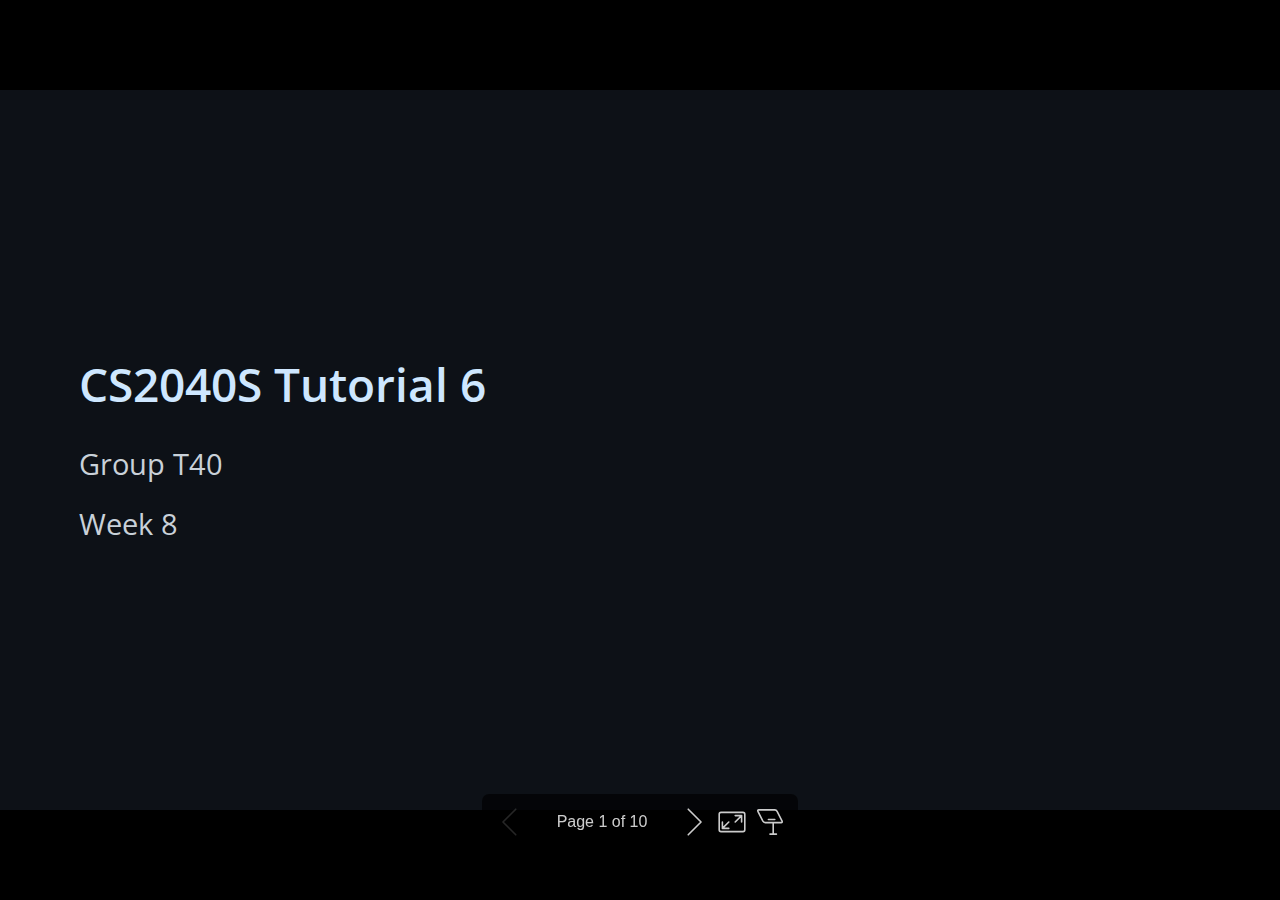
<file: tut/t6/t6.html>
<!DOCTYPE html><html lang="en-US"><head><meta charset="UTF-8"><meta name="viewport" content="width=device-width,height=device-height,initial-scale=1.0"><meta name="apple-mobile-web-app-capable" content="yes"><meta http-equiv="X-UA-Compatible" content="ie=edge"><meta property="og:type" content="website"><meta name="twitter:card" content="summary"><style>@media screen{body[data-bespoke-view=""] .bespoke-marp-parent>.bespoke-marp-osc>button,body[data-bespoke-view=next] .bespoke-marp-parent>.bespoke-marp-osc>button,body[data-bespoke-view=presenter] .bespoke-marp-presenter-container .bespoke-marp-presenter-info-container button,body[data-bespoke-view=presenter] .bespoke-marp-presenter-container .bespoke-marp-presenter-note-container button{-webkit-tap-highlight-color:transparent;-webkit-appearance:none;appearance:none;background-color:transparent;border:0;color:inherit;cursor:pointer;font-size:inherit;opacity:.8;outline:none;padding:0;transition:opacity .2s linear}body[data-bespoke-view=""] .bespoke-marp-parent>.bespoke-marp-osc>button:disabled,body[data-bespoke-view=next] .bespoke-marp-parent>.bespoke-marp-osc>button:disabled,body[data-bespoke-view=presenter] .bespoke-marp-presenter-container .bespoke-marp-presenter-info-container button:disabled,body[data-bespoke-view=presenter] .bespoke-marp-presenter-container .bespoke-marp-presenter-note-container button:disabled{cursor:not-allowed;opacity:.15!important}body[data-bespoke-view=""] .bespoke-marp-parent>.bespoke-marp-osc>button:hover,body[data-bespoke-view=next] .bespoke-marp-parent>.bespoke-marp-osc>button:hover,body[data-bespoke-view=presenter] .bespoke-marp-presenter-container .bespoke-marp-presenter-info-container button:hover,body[data-bespoke-view=presenter] .bespoke-marp-presenter-container .bespoke-marp-presenter-note-container button:hover{opacity:1}body[data-bespoke-view=""] .bespoke-marp-parent>.bespoke-marp-osc>button:hover:active,body[data-bespoke-view=next] .bespoke-marp-parent>.bespoke-marp-osc>button:hover:active,body[data-bespoke-view=presenter] .bespoke-marp-presenter-container .bespoke-marp-presenter-info-container button:hover:active,body[data-bespoke-view=presenter] .bespoke-marp-presenter-container .bespoke-marp-presenter-note-container button:hover:active{opacity:.6}body[data-bespoke-view=""] .bespoke-marp-parent>.bespoke-marp-osc>button:hover:not(:disabled),body[data-bespoke-view=next] .bespoke-marp-parent>.bespoke-marp-osc>button:hover:not(:disabled),body[data-bespoke-view=presenter] .bespoke-marp-presenter-container .bespoke-marp-presenter-info-container button:hover:not(:disabled),body[data-bespoke-view=presenter] .bespoke-marp-presenter-container .bespoke-marp-presenter-note-container button:hover:not(:disabled){transition:none}body[data-bespoke-view=""] .bespoke-marp-parent>.bespoke-marp-osc>button[data-bespoke-marp-osc=prev],body[data-bespoke-view=next] .bespoke-marp-parent>.bespoke-marp-osc>button[data-bespoke-marp-osc=prev],body[data-bespoke-view=presenter] .bespoke-marp-presenter-container .bespoke-marp-presenter-info-container button.bespoke-marp-presenter-info-page-prev{background:transparent url("[data-uri]") no-repeat 50%;background-size:contain;overflow:hidden;text-indent:100%;white-space:nowrap}body[data-bespoke-view=""] .bespoke-marp-parent>.bespoke-marp-osc>button[data-bespoke-marp-osc=next],body[data-bespoke-view=next] .bespoke-marp-parent>.bespoke-marp-osc>button[data-bespoke-marp-osc=next],body[data-bespoke-view=presenter] .bespoke-marp-presenter-container .bespoke-marp-presenter-info-container button.bespoke-marp-presenter-info-page-next{background:transparent url("[data-uri]") no-repeat 50%;background-size:contain;overflow:hidden;text-indent:100%;white-space:nowrap}body[data-bespoke-view=""] .bespoke-marp-parent>.bespoke-marp-osc>button[data-bespoke-marp-osc=fullscreen],body[data-bespoke-view=next] .bespoke-marp-parent>.bespoke-marp-osc>button[data-bespoke-marp-osc=fullscreen]{background:transparent url("[data-uri]") no-repeat 50%;background-size:contain;overflow:hidden;text-indent:100%;white-space:nowrap}body[data-bespoke-view=""] .bespoke-marp-parent>.bespoke-marp-osc>button.exit[data-bespoke-marp-osc=fullscreen],body[data-bespoke-view=next] .bespoke-marp-parent>.bespoke-marp-osc>button.exit[data-bespoke-marp-osc=fullscreen]{background-image:url("[data-uri]")}body[data-bespoke-view=""] .bespoke-marp-parent>.bespoke-marp-osc>button[data-bespoke-marp-osc=presenter],body[data-bespoke-view=next] .bespoke-marp-parent>.bespoke-marp-osc>button[data-bespoke-marp-osc=presenter]{background:transparent url("[data-uri]") no-repeat 50%;background-size:contain;overflow:hidden;text-indent:100%;white-space:nowrap}body[data-bespoke-view=presenter] .bespoke-marp-presenter-container .bespoke-marp-presenter-note-container button.bespoke-marp-presenter-note-bigger{background:transparent url("[data-uri]") no-repeat 50%;background-size:contain;overflow:hidden;text-indent:100%;white-space:nowrap}body[data-bespoke-view=presenter] .bespoke-marp-presenter-container .bespoke-marp-presenter-note-container button.bespoke-marp-presenter-note-smaller{background:transparent url("[data-uri]") no-repeat 50%;background-size:contain;overflow:hidden;text-indent:100%;white-space:nowrap}}@keyframes __bespoke_marp_transition_reduced_outgoing__{0%{opacity:1}to{opacity:0}}@keyframes __bespoke_marp_transition_reduced_incoming__{0%{mix-blend-mode:plus-lighter;opacity:0}to{mix-blend-mode:plus-lighter;opacity:1}}.bespoke-marp-note,.bespoke-marp-osc,.bespoke-progress-parent{display:none;transition:none}@media screen{::view-transition-group(*){animation-duration:var(--marp-bespoke-transition-animation-duration,.5s);animation-timing-function:ease}::view-transition-new(*),::view-transition-old(*){animation-delay:0s;animation-direction:var(--marp-bespoke-transition-animation-direction,normal);animation-duration:var(--marp-bespoke-transition-animation-duration,.5s);animation-fill-mode:both;animation-name:var(--marp-bespoke-transition-animation-name,var(--marp-bespoke-transition-animation-name-fallback,__bespoke_marp_transition_no_animation__));mix-blend-mode:normal}::view-transition-old(*){--marp-bespoke-transition-animation-name-fallback:__bespoke_marp_transition_reduced_outgoing__;animation-timing-function:ease}::view-transition-new(*){--marp-bespoke-transition-animation-name-fallback:__bespoke_marp_transition_reduced_incoming__;animation-timing-function:ease}::view-transition-new(root),::view-transition-old(root){animation-timing-function:linear}::view-transition-new(__bespoke_marp_transition_osc__),::view-transition-old(__bespoke_marp_transition_osc__){animation-duration:0s!important;animation-name:__bespoke_marp_transition_osc__!important}::view-transition-new(__bespoke_marp_transition_osc__){opacity:0!important}.bespoke-marp-transition-warming-up::view-transition-group(*),.bespoke-marp-transition-warming-up::view-transition-new(*),.bespoke-marp-transition-warming-up::view-transition-old(*){animation-play-state:paused!important}body,html{height:100%;margin:0}body{background:#000;overflow:hidden}svg.bespoke-marp-slide{content-visibility:hidden;opacity:0;pointer-events:none;z-index:-1}svg.bespoke-marp-slide:not(.bespoke-marp-active) *{view-transition-name:none!important}svg.bespoke-marp-slide.bespoke-marp-active{content-visibility:visible;opacity:1;pointer-events:auto;z-index:0}svg.bespoke-marp-slide.bespoke-marp-active.bespoke-marp-active-ready *{animation-name:__bespoke_marp__!important}@supports not (content-visibility:hidden){svg.bespoke-marp-slide[data-bespoke-marp-load=hideable]{display:none}svg.bespoke-marp-slide[data-bespoke-marp-load=hideable].bespoke-marp-active{display:block}}}@media screen and (prefers-reduced-motion:reduce){svg.bespoke-marp-slide *{view-transition-name:none!important}}@media screen{[data-bespoke-marp-fragment=inactive]{visibility:hidden}body[data-bespoke-view=""] .bespoke-marp-parent,body[data-bespoke-view=next] .bespoke-marp-parent{bottom:0;left:0;position:absolute;right:0;top:0}body[data-bespoke-view=""] .bespoke-marp-parent>.bespoke-marp-osc,body[data-bespoke-view=next] .bespoke-marp-parent>.bespoke-marp-osc{view-transition-name:__bespoke_marp_transition_osc__;background:rgba(0,0,0,.65);border-radius:7px;bottom:50px;color:#fff;contain:paint;display:block;font-family:Helvetica,Arial,sans-serif;font-size:16px;left:50%;line-height:0;opacity:1;padding:12px;position:absolute;touch-action:manipulation;transform:translateX(-50%);transition:opacity .2s linear;-webkit-user-select:none;user-select:none;white-space:nowrap;will-change:transform;z-index:1}body[data-bespoke-view=""] .bespoke-marp-parent>.bespoke-marp-osc>*,body[data-bespoke-view=next] .bespoke-marp-parent>.bespoke-marp-osc>*{margin-left:6px}body[data-bespoke-view=""] .bespoke-marp-parent>.bespoke-marp-osc>:first-child,body[data-bespoke-view=next] .bespoke-marp-parent>.bespoke-marp-osc>:first-child{margin-left:0}body[data-bespoke-view=""] .bespoke-marp-parent>.bespoke-marp-osc>span,body[data-bespoke-view=next] .bespoke-marp-parent>.bespoke-marp-osc>span{opacity:.8}body[data-bespoke-view=""] .bespoke-marp-parent>.bespoke-marp-osc>span[data-bespoke-marp-osc=page],body[data-bespoke-view=next] .bespoke-marp-parent>.bespoke-marp-osc>span[data-bespoke-marp-osc=page]{display:inline-block;min-width:140px;text-align:center}body[data-bespoke-view=""] .bespoke-marp-parent>.bespoke-marp-osc>button[data-bespoke-marp-osc=fullscreen],body[data-bespoke-view=""] .bespoke-marp-parent>.bespoke-marp-osc>button[data-bespoke-marp-osc=next],body[data-bespoke-view=""] .bespoke-marp-parent>.bespoke-marp-osc>button[data-bespoke-marp-osc=presenter],body[data-bespoke-view=""] .bespoke-marp-parent>.bespoke-marp-osc>button[data-bespoke-marp-osc=prev],body[data-bespoke-view=next] .bespoke-marp-parent>.bespoke-marp-osc>button[data-bespoke-marp-osc=fullscreen],body[data-bespoke-view=next] .bespoke-marp-parent>.bespoke-marp-osc>button[data-bespoke-marp-osc=next],body[data-bespoke-view=next] .bespoke-marp-parent>.bespoke-marp-osc>button[data-bespoke-marp-osc=presenter],body[data-bespoke-view=next] .bespoke-marp-parent>.bespoke-marp-osc>button[data-bespoke-marp-osc=prev]{height:32px;line-height:32px;width:32px}body[data-bespoke-view=""] .bespoke-marp-parent.bespoke-marp-inactive,body[data-bespoke-view=next] .bespoke-marp-parent.bespoke-marp-inactive{cursor:none}body[data-bespoke-view=""] .bespoke-marp-parent.bespoke-marp-inactive>.bespoke-marp-osc,body[data-bespoke-view=next] .bespoke-marp-parent.bespoke-marp-inactive>.bespoke-marp-osc{opacity:0;pointer-events:none}body[data-bespoke-view=""] svg.bespoke-marp-slide,body[data-bespoke-view=next] svg.bespoke-marp-slide{height:100%;left:0;position:absolute;top:0;width:100%}body[data-bespoke-view=""] .bespoke-progress-parent{background:#222;display:flex;height:5px;width:100%}body[data-bespoke-view=""] .bespoke-progress-parent+.bespoke-marp-parent{top:5px}body[data-bespoke-view=""] .bespoke-progress-parent .bespoke-progress-bar{background:#0288d1;flex:0 0 0;transition:flex-basis .2s cubic-bezier(0,1,1,1)}body[data-bespoke-view=next]{background:transparent}body[data-bespoke-view=presenter]{background:#161616}body[data-bespoke-view=presenter] .bespoke-marp-presenter-container{display:grid;font-family:Helvetica,Arial,sans-serif;grid-template:"current dragbar next" minmax(140px,1fr) "current dragbar note" 2fr "info    dragbar note" 3em;grid-template-columns:minmax(3px,var(--bespoke-marp-presenter-split-ratio,66%)) 0 minmax(3px,1fr);height:100%;left:0;position:absolute;top:0;width:100%}body[data-bespoke-view=presenter] .bespoke-marp-presenter-container .bespoke-marp-parent{grid-area:current;overflow:hidden;position:relative}body[data-bespoke-view=presenter] .bespoke-marp-presenter-container .bespoke-marp-parent svg.bespoke-marp-slide{height:calc(100% - 40px);left:20px;pointer-events:none;position:absolute;top:20px;-webkit-user-select:none;user-select:none;width:calc(100% - 40px)}body[data-bespoke-view=presenter] .bespoke-marp-presenter-container .bespoke-marp-parent svg.bespoke-marp-slide.bespoke-marp-active{filter:drop-shadow(0 3px 10px rgba(0,0,0,.5))}body[data-bespoke-view=presenter] .bespoke-marp-presenter-container .bespoke-marp-presenter-dragbar-container{background:#0288d1;cursor:col-resize;grid-area:dragbar;margin-left:-3px;opacity:0;position:relative;transition:opacity .4s linear .1s;width:6px;z-index:10}body[data-bespoke-view=presenter] .bespoke-marp-presenter-container .bespoke-marp-presenter-dragbar-container:hover{opacity:1}body[data-bespoke-view=presenter] .bespoke-marp-presenter-container .bespoke-marp-presenter-dragbar-container.active{opacity:1;transition-delay:0s}body[data-bespoke-view=presenter] .bespoke-marp-presenter-container .bespoke-marp-presenter-next-container{background:#222;cursor:pointer;display:none;grid-area:next;overflow:hidden;position:relative}body[data-bespoke-view=presenter] .bespoke-marp-presenter-container .bespoke-marp-presenter-next-container.active{display:block}body[data-bespoke-view=presenter] .bespoke-marp-presenter-container .bespoke-marp-presenter-next-container iframe.bespoke-marp-presenter-next{background:transparent;border:0;display:block;filter:drop-shadow(0 3px 10px rgba(0,0,0,.5));height:calc(100% - 40px);left:20px;pointer-events:none;position:absolute;top:20px;-webkit-user-select:none;user-select:none;width:calc(100% - 40px)}body[data-bespoke-view=presenter] .bespoke-marp-presenter-container .bespoke-marp-presenter-note-container{background:#222;color:#eee;grid-area:note;position:relative;z-index:1}body[data-bespoke-view=presenter] .bespoke-marp-presenter-container .bespoke-marp-presenter-note-container button{height:1.5em;line-height:1.5em;width:1.5em}body[data-bespoke-view=presenter] .bespoke-marp-presenter-container .bespoke-marp-presenter-note-container .bespoke-marp-presenter-note-wrapper{bottom:0;display:block;left:0;position:absolute;right:0;top:0}body[data-bespoke-view=presenter] .bespoke-marp-presenter-container .bespoke-marp-presenter-note-container .bespoke-marp-presenter-note-buttons{background:rgba(0,0,0,.65);border-radius:4px;bottom:0;display:flex;gap:4px;margin:12px;opacity:0;padding:6px;pointer-events:none;position:absolute;right:0;transition:opacity .2s linear}}@media screen{body[data-bespoke-view=presenter] .bespoke-marp-presenter-container .bespoke-marp-presenter-note-container .bespoke-marp-presenter-note-buttons:focus-within,body[data-bespoke-view=presenter] .bespoke-marp-presenter-container .bespoke-marp-presenter-note-container .bespoke-marp-presenter-note-wrapper:focus-within+.bespoke-marp-presenter-note-buttons,body[data-bespoke-view=presenter] .bespoke-marp-presenter-container .bespoke-marp-presenter-note-container:hover .bespoke-marp-presenter-note-buttons{opacity:1;pointer-events:auto}body[data-bespoke-view=presenter] .bespoke-marp-presenter-container .bespoke-marp-presenter-note-container .bespoke-marp-note{word-wrap:break-word;box-sizing:border-box;font-size:calc(1.1em*var(--bespoke-marp-note-font-scale, 1));height:calc(100% - 40px);margin:20px;overflow:auto;padding-right:3px;scrollbar-color:hsla(0,0%,93%,.5) transparent;scrollbar-width:thin;white-space:pre-wrap;width:calc(100% - 40px)}body[data-bespoke-view=presenter] .bespoke-marp-presenter-container .bespoke-marp-presenter-note-container .bespoke-marp-note::-webkit-scrollbar{width:6px}body[data-bespoke-view=presenter] .bespoke-marp-presenter-container .bespoke-marp-presenter-note-container .bespoke-marp-note::-webkit-scrollbar-track{background:transparent}body[data-bespoke-view=presenter] .bespoke-marp-presenter-container .bespoke-marp-presenter-note-container .bespoke-marp-note::-webkit-scrollbar-thumb{background:hsla(0,0%,93%,.5);border-radius:6px}body[data-bespoke-view=presenter] .bespoke-marp-presenter-container .bespoke-marp-presenter-note-container .bespoke-marp-note:empty{pointer-events:none}body[data-bespoke-view=presenter] .bespoke-marp-presenter-container .bespoke-marp-presenter-note-container .bespoke-marp-note.active{display:block}body[data-bespoke-view=presenter] .bespoke-marp-presenter-container .bespoke-marp-presenter-note-container .bespoke-marp-note p:first-child{margin-top:0}body[data-bespoke-view=presenter] .bespoke-marp-presenter-container .bespoke-marp-presenter-note-container .bespoke-marp-note p:last-child{margin-bottom:0}body[data-bespoke-view=presenter] .bespoke-marp-presenter-container .bespoke-marp-presenter-info-container{align-items:center;box-sizing:border-box;color:#eee;display:flex;flex-wrap:nowrap;grid-area:info;justify-content:center;overflow:hidden;padding:0 10px}body[data-bespoke-view=presenter] .bespoke-marp-presenter-container .bespoke-marp-presenter-info-container .bespoke-marp-presenter-info-page,body[data-bespoke-view=presenter] .bespoke-marp-presenter-container .bespoke-marp-presenter-info-container .bespoke-marp-presenter-info-time,body[data-bespoke-view=presenter] .bespoke-marp-presenter-container .bespoke-marp-presenter-info-container .bespoke-marp-presenter-info-timer{box-sizing:border-box;display:block;padding:0 10px;white-space:nowrap;width:100%}body[data-bespoke-view=presenter] .bespoke-marp-presenter-container .bespoke-marp-presenter-info-container button{height:1.5em;line-height:1.5em;width:1.5em}body[data-bespoke-view=presenter] .bespoke-marp-presenter-container .bespoke-marp-presenter-info-container .bespoke-marp-presenter-info-page{order:2;text-align:center}body[data-bespoke-view=presenter] .bespoke-marp-presenter-container .bespoke-marp-presenter-info-container .bespoke-marp-presenter-info-page .bespoke-marp-presenter-info-page-text{display:inline-block;min-width:120px;text-align:center}body[data-bespoke-view=presenter] .bespoke-marp-presenter-container .bespoke-marp-presenter-info-container .bespoke-marp-presenter-info-time{color:#999;order:1;text-align:left}body[data-bespoke-view=presenter] .bespoke-marp-presenter-container .bespoke-marp-presenter-info-container .bespoke-marp-presenter-info-timer{color:#999;order:3;text-align:right}body[data-bespoke-view=presenter] .bespoke-marp-presenter-container .bespoke-marp-presenter-info-container .bespoke-marp-presenter-info-timer:hover{cursor:pointer}}@media print{.bespoke-marp-presenter-info-container,.bespoke-marp-presenter-next-container,.bespoke-marp-presenter-note-container{display:none}}</style><style>@import url('https://fonts.googleapis.com/css2?family=Open+Sans:ital,wght@0,400;0,700;1,400;1,700&display=swap');div#p>svg>foreignObject>section{width:1280px;height:720px;box-sizing:border-box;overflow:hidden;position:relative;scroll-snap-align:center center}div#p>svg>foreignObject>section:after{bottom:0;content:attr(data-marpit-pagination);padding:inherit;pointer-events:none;position:absolute;right:0}div#p>svg>foreignObject>section:not([data-marpit-pagination]):after{display:none}/* Normalization */div#p>svg>foreignObject>section :is(h1,marp-h1){font-size:2em;margin:0.67em 0}div#p>svg>foreignObject>section video::-webkit-media-controls{will-change:transform}@page{size:1280px 720px;margin:0}@media print{body,html{background-color:#fff;margin:0;page-break-inside:avoid;break-inside:avoid-page}div#p>svg>foreignObject>section{page-break-before:always;break-before:page}div#p>svg>foreignObject>section,div#p>svg>foreignObject>section *{-webkit-print-color-adjust:exact!important;animation-delay:0s!important;animation-duration:0s!important;color-adjust:exact!important;transition:none!important}div#p>svg[data-marpit-svg]{display:block;height:100vh;width:100vw}}div#p>svg>foreignObject>section mjx-container[jax=SVG]{direction:ltr}div#p>svg>foreignObject>section mjx-container[jax=SVG]>svg{overflow:visible;min-height:1px;min-width:1px}div#p>svg>foreignObject>section mjx-container[jax=SVG]>svg a{fill:blue;stroke:blue}div#p>svg>foreignObject>section mjx-container[jax=SVG][display=true]{display:block;text-align:center;margin:1em 0}div#p>svg>foreignObject>section mjx-container[jax=SVG][display=true][width=full]{display:flex}div#p>svg>foreignObject>section mjx-container[jax=SVG][justify=left]{text-align:left}div#p>svg>foreignObject>section mjx-container[jax=SVG][justify=right]{text-align:right}div#p>svg>foreignObject>section g[data-mml-node=merror]>g{fill:red;stroke:red}div#p>svg>foreignObject>section g[data-mml-node=merror]>rect[data-background]{fill:yellow;stroke:none}div#p>svg>foreignObject>section g[data-mml-node=mtable]>line[data-line],div#p>svg>foreignObject>section svg[data-table]>g>line[data-line]{stroke-width:70px;fill:none}div#p>svg>foreignObject>section g[data-mml-node=mtable]>rect[data-frame],div#p>svg>foreignObject>section svg[data-table]>g>rect[data-frame]{stroke-width:70px;fill:none}div#p>svg>foreignObject>section g[data-mml-node=mtable]>.mjx-dashed,div#p>svg>foreignObject>section svg[data-table]>g>.mjx-dashed{stroke-dasharray:140}div#p>svg>foreignObject>section g[data-mml-node=mtable]>.mjx-dotted,div#p>svg>foreignObject>section svg[data-table]>g>.mjx-dotted{stroke-linecap:round;stroke-dasharray:0,140}div#p>svg>foreignObject>section g[data-mml-node=mtable]>g>svg{overflow:visible}div#p>svg>foreignObject>section [jax=SVG] mjx-tool{display:inline-block;position:relative;width:0;height:0}div#p>svg>foreignObject>section [jax=SVG] mjx-tool>mjx-tip{position:absolute;top:0;left:0}div#p>svg>foreignObject>section mjx-tool>mjx-tip{display:inline-block;padding:.2em;border:1px solid #888;font-size:70%;background-color:#F8F8F8;color:black;box-shadow:2px 2px 5px #AAAAAA}div#p>svg>foreignObject>section g[data-mml-node=maction][data-toggle]{cursor:pointer}div#p>svg>foreignObject>section mjx-status{display:block;position:fixed;left:1em;bottom:1em;min-width:25%;padding:.2em .4em;border:1px solid #888;font-size:90%;background-color:#F8F8F8;color:black}div#p>svg>foreignObject>section foreignObject[data-mjx-xml]{font-family:initial;line-height:normal;overflow:visible}div#p>svg>foreignObject>section mjx-container[jax=SVG] path[data-c],div#p>svg>foreignObject>section mjx-container[jax=SVG] use[data-c]{stroke-width:3}@media print{div#p>svg>foreignObject>section mjx-container[jax=SVG] path[data-c],div#p>svg>foreignObject>section mjx-container[jax=SVG] use[data-c]{stroke-width:0}}div#p>svg>foreignObject>section img[data-marp-twemoji]{background:transparent;height:1em;margin:0 .05em 0 .1em;vertical-align:-.1em;width:1em}
/*!
 * Marp default theme.
 *
 * @theme default
 * @author Yuki Hattori
 *
 * @auto-scaling true
 * @size 16:9 1280px 720px
 * @size 4:3 960px 720px
 */div#p>svg>foreignObject>section{--color-prettylights-syntax-comment:#6e7781;--color-prettylights-syntax-constant:#0550ae;--color-prettylights-syntax-entity:#8250df;--color-prettylights-syntax-storage-modifier-import:#24292f;--color-prettylights-syntax-entity-tag:#116329;--color-prettylights-syntax-keyword:#cf222e;--color-prettylights-syntax-string:#0a3069;--color-prettylights-syntax-variable:#953800;--color-prettylights-syntax-brackethighlighter-unmatched:#82071e;--color-prettylights-syntax-invalid-illegal-text:#f6f8fa;--color-prettylights-syntax-invalid-illegal-bg:#82071e;--color-prettylights-syntax-carriage-return-text:#f6f8fa;--color-prettylights-syntax-carriage-return-bg:#cf222e;--color-prettylights-syntax-string-regexp:#116329;--color-prettylights-syntax-markup-list:#3b2300;--color-prettylights-syntax-markup-heading:#0550ae;--color-prettylights-syntax-markup-italic:#24292f;--color-prettylights-syntax-markup-bold:#24292f;--color-prettylights-syntax-markup-deleted-text:#82071e;--color-prettylights-syntax-markup-deleted-bg:#ffebe9;--color-prettylights-syntax-markup-inserted-text:#116329;--color-prettylights-syntax-markup-inserted-bg:#dafbe1;--color-prettylights-syntax-markup-changed-text:#953800;--color-prettylights-syntax-markup-changed-bg:#ffd8b5;--color-prettylights-syntax-markup-ignored-text:#eaeef2;--color-prettylights-syntax-markup-ignored-bg:#0550ae;--color-prettylights-syntax-meta-diff-range:#8250df;--color-prettylights-syntax-brackethighlighter-angle:#57606a;--color-prettylights-syntax-sublimelinter-gutter-mark:#8c959f;--color-prettylights-syntax-constant-other-reference-link:#0a3069;--color-fg-default:#24292f;--color-fg-muted:#57606a;--color-fg-subtle:#6e7781;--color-canvas-default:#fff;--color-canvas-subtle:#f6f8fa;--color-border-default:#d0d7de;--color-border-muted:#d8dee4;--color-neutral-muted:rgba(175,184,193,.2);--color-accent-fg:#0969da;--color-accent-emphasis:#0969da;--color-attention-subtle:#fff8c5;--color-danger-fg:#cf222e;color-scheme:light}div#p>svg>foreignObject>section:where(.invert){--color-prettylights-syntax-comment:#8b949e;--color-prettylights-syntax-constant:#79c0ff;--color-prettylights-syntax-entity:#d2a8ff;--color-prettylights-syntax-storage-modifier-import:#c9d1d9;--color-prettylights-syntax-entity-tag:#7ee787;--color-prettylights-syntax-keyword:#ff7b72;--color-prettylights-syntax-string:#a5d6ff;--color-prettylights-syntax-variable:#ffa657;--color-prettylights-syntax-brackethighlighter-unmatched:#f85149;--color-prettylights-syntax-invalid-illegal-text:#f0f6fc;--color-prettylights-syntax-invalid-illegal-bg:#8e1519;--color-prettylights-syntax-carriage-return-text:#f0f6fc;--color-prettylights-syntax-carriage-return-bg:#b62324;--color-prettylights-syntax-string-regexp:#7ee787;--color-prettylights-syntax-markup-list:#f2cc60;--color-prettylights-syntax-markup-heading:#1f6feb;--color-prettylights-syntax-markup-italic:#c9d1d9;--color-prettylights-syntax-markup-bold:#c9d1d9;--color-prettylights-syntax-markup-deleted-text:#ffdcd7;--color-prettylights-syntax-markup-deleted-bg:#67060c;--color-prettylights-syntax-markup-inserted-text:#aff5b4;--color-prettylights-syntax-markup-inserted-bg:#033a16;--color-prettylights-syntax-markup-changed-text:#ffdfb6;--color-prettylights-syntax-markup-changed-bg:#5a1e02;--color-prettylights-syntax-markup-ignored-text:#c9d1d9;--color-prettylights-syntax-markup-ignored-bg:#1158c7;--color-prettylights-syntax-meta-diff-range:#d2a8ff;--color-prettylights-syntax-brackethighlighter-angle:#8b949e;--color-prettylights-syntax-sublimelinter-gutter-mark:#484f58;--color-prettylights-syntax-constant-other-reference-link:#a5d6ff;--color-fg-default:#c9d1d9;--color-fg-muted:#8b949e;--color-fg-subtle:#6e7681;--color-canvas-default:#0d1117;--color-canvas-subtle:#161b22;--color-border-default:#30363d;--color-border-muted:#21262d;--color-neutral-muted:hsla(215,8%,47%,.4);--color-accent-fg:#58a6ff;--color-accent-emphasis:#1f6feb;--color-attention-subtle:rgba(187,128,9,.15);--color-danger-fg:#f85149;color-scheme:dark}div#p>svg>foreignObject>section{-ms-text-size-adjust:100%;-webkit-text-size-adjust:100%;word-wrap:break-word;background-color:var(--color-canvas-default);color:var(--color-fg-default);font-family:-apple-system,BlinkMacSystemFont,Segoe UI,Noto Sans,Helvetica,Arial,sans-serif,Apple Color Emoji,Segoe UI Emoji;font-size:16px;line-height:1.5;margin:0}div#p>svg>foreignObject>section{--marpit-root-font-size:16px}div#p>svg>foreignObject>section :is(h1,marp-h1):hover .anchor .octicon-link:before,div#p>svg>foreignObject>section :is(h2,marp-h2):hover .anchor .octicon-link:before,div#p>svg>foreignObject>section :is(h3,marp-h3):hover .anchor .octicon-link:before,div#p>svg>foreignObject>section :is(h4,marp-h4):hover .anchor .octicon-link:before,div#p>svg>foreignObject>section :is(h5,marp-h5):hover .anchor .octicon-link:before,div#p>svg>foreignObject>section :is(h6,marp-h6):hover .anchor .octicon-link:before{background-color:currentColor;content:" ";display:inline-block;height:16px;-webkit-mask-image:url('data:image/svg+xml;charset=utf-8,<svg xmlns="http://www.w3.org/2000/svg" viewBox="0 0 16 16" aria-hidden="true"><path fill-rule="evenodd" d="M7.775 3.275a.75.75 0 0 0 1.06 1.06l1.25-1.25a2 2 0 1 1 2.83 2.83l-2.5 2.5a2 2 0 0 1-2.83 0 .75.75 0 0 0-1.06 1.06 3.5 3.5 0 0 0 4.95 0l2.5-2.5a3.5 3.5 0 0 0-4.95-4.95l-1.25 1.25zm-4.69 9.64a2 2 0 0 1 0-2.83l2.5-2.5a2 2 0 0 1 2.83 0 .75.75 0 0 0 1.06-1.06 3.5 3.5 0 0 0-4.95 0l-2.5 2.5a3.5 3.5 0 0 0 4.95 4.95l1.25-1.25a.75.75 0 0 0-1.06-1.06l-1.25 1.25a2 2 0 0 1-2.83 0z"/></svg>');mask-image:url('data:image/svg+xml;charset=utf-8,<svg xmlns="http://www.w3.org/2000/svg" viewBox="0 0 16 16" aria-hidden="true"><path fill-rule="evenodd" d="M7.775 3.275a.75.75 0 0 0 1.06 1.06l1.25-1.25a2 2 0 1 1 2.83 2.83l-2.5 2.5a2 2 0 0 1-2.83 0 .75.75 0 0 0-1.06 1.06 3.5 3.5 0 0 0 4.95 0l2.5-2.5a3.5 3.5 0 0 0-4.95-4.95l-1.25 1.25zm-4.69 9.64a2 2 0 0 1 0-2.83l2.5-2.5a2 2 0 0 1 2.83 0 .75.75 0 0 0 1.06-1.06 3.5 3.5 0 0 0-4.95 0l-2.5 2.5a3.5 3.5 0 0 0 4.95 4.95l1.25-1.25a.75.75 0 0 0-1.06-1.06l-1.25 1.25a2 2 0 0 1-2.83 0z"/></svg>');width:16px}div#p>svg>foreignObject>section details,div#p>svg>foreignObject>section figcaption,div#p>svg>foreignObject>section figure{display:block}div#p>svg>foreignObject>section summary{display:list-item}div#p>svg>foreignObject>section [hidden]{display:none!important}div#p>svg>foreignObject>section a{background-color:transparent;color:var(--color-accent-fg);text-decoration:none}div#p>svg>foreignObject>section abbr[title]{border-bottom:none;-webkit-text-decoration:underline dotted;text-decoration:underline dotted}div#p>svg>foreignObject>section b,div#p>svg>foreignObject>section strong{font-weight:var(--base-text-weight-semibold,600)}div#p>svg>foreignObject>section dfn{font-style:italic}div#p>svg>foreignObject>section :is(h1,marp-h1){border-bottom:1px solid var(--color-border-muted);font-size:2em;font-weight:var(--base-text-weight-semibold,600);margin:.67em 0;padding-bottom:.3em}div#p>svg>foreignObject>section mark{background-color:var(--color-attention-subtle);color:var(--color-fg-default)}div#p>svg>foreignObject>section small{font-size:90%}div#p>svg>foreignObject>section sub,div#p>svg>foreignObject>section sup{font-size:75%;line-height:0;position:relative;vertical-align:baseline}div#p>svg>foreignObject>section sub{bottom:-.25em}div#p>svg>foreignObject>section sup{top:-.5em}div#p>svg>foreignObject>section img{background-color:var(--color-canvas-default);border-style:none;box-sizing:content-box;max-width:100%}div#p>svg>foreignObject>section :is(pre,marp-pre),div#p>svg>foreignObject>section code,div#p>svg>foreignObject>section kbd,div#p>svg>foreignObject>section samp{font-family:monospace;font-size:1em}div#p>svg>foreignObject>section figure{margin:1em 40px}div#p>svg>foreignObject>section hr{background:transparent;background-color:var(--color-border-default);border:0;box-sizing:content-box;height:.25em;margin:24px 0;overflow:hidden;padding:0}div#p>svg>foreignObject>section input{font:inherit;font-family:inherit;font-size:inherit;line-height:inherit;margin:0;overflow:visible}div#p>svg>foreignObject>section [type=button],div#p>svg>foreignObject>section [type=reset],div#p>svg>foreignObject>section [type=submit]{-webkit-appearance:button}div#p>svg>foreignObject>section [type=checkbox],div#p>svg>foreignObject>section [type=radio]{box-sizing:border-box;padding:0}div#p>svg>foreignObject>section [type=number]::-webkit-inner-spin-button,div#p>svg>foreignObject>section [type=number]::-webkit-outer-spin-button{height:auto}div#p>svg>foreignObject>section [type=search]::-webkit-search-cancel-button,div#p>svg>foreignObject>section [type=search]::-webkit-search-decoration{-webkit-appearance:none}div#p>svg>foreignObject>section ::-webkit-input-placeholder{color:inherit;opacity:.54}div#p>svg>foreignObject>section ::-webkit-file-upload-button{-webkit-appearance:button;font:inherit}div#p>svg>foreignObject>section a:hover{text-decoration:underline}div#p>svg>foreignObject>section ::-moz-placeholder{color:var(--color-fg-subtle);opacity:1}div#p>svg>foreignObject>section ::placeholder{color:var(--color-fg-subtle);opacity:1}div#p>svg>foreignObject>section hr:after,div#p>svg>foreignObject>section hr:before{content:"";display:table}div#p>svg>foreignObject>section hr:after{clear:both}div#p>svg>foreignObject>section table{border-collapse:collapse;border-spacing:0;display:block;max-width:100%;overflow:auto;width:-moz-max-content;width:max-content}div#p>svg>foreignObject>section td,div#p>svg>foreignObject>section th{padding:0}div#p>svg>foreignObject>section details summary{cursor:pointer}div#p>svg>foreignObject>section details:not([open])>:not(summary){display:none!important}div#p>svg>foreignObject>section [role=button]:focus,div#p>svg>foreignObject>section a:focus,div#p>svg>foreignObject>section input[type=checkbox]:focus,div#p>svg>foreignObject>section input[type=radio]:focus{box-shadow:none;outline:2px solid var(--color-accent-fg);outline-offset:-2px}div#p>svg>foreignObject>section [role=button]:focus:not(:focus-visible),div#p>svg>foreignObject>section a:focus:not(:focus-visible),div#p>svg>foreignObject>section input[type=checkbox]:focus:not(:focus-visible),div#p>svg>foreignObject>section input[type=radio]:focus:not(:focus-visible){outline:1px solid transparent}div#p>svg>foreignObject>section [role=button]:focus-visible,div#p>svg>foreignObject>section a:focus-visible,div#p>svg>foreignObject>section input[type=checkbox]:focus-visible,div#p>svg>foreignObject>section input[type=radio]:focus-visible{box-shadow:none;outline:2px solid var(--color-accent-fg);outline-offset:-2px}div#p>svg>foreignObject>section a:not([class]):focus,div#p>svg>foreignObject>section a:not([class]):focus-visible,div#p>svg>foreignObject>section input[type=checkbox]:focus,div#p>svg>foreignObject>section input[type=checkbox]:focus-visible,div#p>svg>foreignObject>section input[type=radio]:focus,div#p>svg>foreignObject>section input[type=radio]:focus-visible{outline-offset:0}div#p>svg>foreignObject>section kbd{background-color:var(--color-canvas-subtle);border-bottom-color:var(--color-neutral-muted);border:1px solid var(--color-neutral-muted);border-radius:6px;box-shadow:inset 0 -1px 0 var(--color-neutral-muted);color:var(--color-fg-default);display:inline-block;font:11px ui-monospace,SFMono-Regular,SF Mono,Menlo,Consolas,Liberation Mono,monospace;line-height:10px;padding:3px 5px;vertical-align:middle}div#p>svg>foreignObject>section :is(h1,marp-h1),div#p>svg>foreignObject>section :is(h2,marp-h2),div#p>svg>foreignObject>section :is(h3,marp-h3),div#p>svg>foreignObject>section :is(h4,marp-h4),div#p>svg>foreignObject>section :is(h5,marp-h5),div#p>svg>foreignObject>section :is(h6,marp-h6){font-weight:var(--base-text-weight-semibold,600);line-height:1.25;margin-bottom:16px;margin-top:24px}div#p>svg>foreignObject>section :is(h2,marp-h2){border-bottom:1px solid var(--color-border-muted);font-size:1.5em;padding-bottom:.3em}div#p>svg>foreignObject>section :is(h2,marp-h2),div#p>svg>foreignObject>section :is(h3,marp-h3){font-weight:var(--base-text-weight-semibold,600)}div#p>svg>foreignObject>section :is(h3,marp-h3){font-size:1.25em}div#p>svg>foreignObject>section :is(h4,marp-h4){font-size:1em}div#p>svg>foreignObject>section :is(h4,marp-h4),div#p>svg>foreignObject>section :is(h5,marp-h5){font-weight:var(--base-text-weight-semibold,600)}div#p>svg>foreignObject>section :is(h5,marp-h5){font-size:.875em}div#p>svg>foreignObject>section :is(h6,marp-h6){color:var(--color-fg-muted);font-size:.85em;font-weight:var(--base-text-weight-semibold,600)}div#p>svg>foreignObject>section p{margin-bottom:10px;margin-top:0}div#p>svg>foreignObject>section blockquote{border-left:.25em solid var(--color-border-default);color:var(--color-fg-muted);margin:0;padding:0 1em}div#p>svg>foreignObject>section ol,div#p>svg>foreignObject>section ul{margin-bottom:0;margin-top:0;padding-left:2em}div#p>svg>foreignObject>section ol ol,div#p>svg>foreignObject>section ul ol{list-style-type:lower-roman}div#p>svg>foreignObject>section ol ol ol,div#p>svg>foreignObject>section ol ul ol,div#p>svg>foreignObject>section ul ol ol,div#p>svg>foreignObject>section ul ul ol{list-style-type:lower-alpha}div#p>svg>foreignObject>section dd{margin-left:0}div#p>svg>foreignObject>section :is(pre,marp-pre),div#p>svg>foreignObject>section code,div#p>svg>foreignObject>section samp,div#p>svg>foreignObject>section tt{font-family:ui-monospace,SFMono-Regular,SF Mono,Menlo,Consolas,Liberation Mono,monospace;font-size:12px}div#p>svg>foreignObject>section :is(pre,marp-pre){word-wrap:normal;margin-bottom:0;margin-top:0}div#p>svg>foreignObject>section .octicon{fill:currentColor;display:inline-block;overflow:visible!important;vertical-align:text-bottom}div#p>svg>foreignObject>section input::-webkit-inner-spin-button,div#p>svg>foreignObject>section input::-webkit-outer-spin-button{-webkit-appearance:none;appearance:none;margin:0}div#p>svg>foreignObject>section:after,div#p>svg>foreignObject>section:before{
  /* content:""; */display:table}div#p>svg>foreignObject>section:after{clear:both}div#p>svg>foreignObject>section>:first-child{margin-top:0!important}div#p>svg>foreignObject>section>:last-child{margin-bottom:0!important}div#p>svg>foreignObject>section a:not([href]){color:inherit;text-decoration:none}div#p>svg>foreignObject>section .absent{color:var(--color-danger-fg)}div#p>svg>foreignObject>section .anchor{float:left;line-height:1;margin-left:-20px;padding-right:4px}div#p>svg>foreignObject>section .anchor:focus{outline:none}div#p>svg>foreignObject>section :is(pre,marp-pre),div#p>svg>foreignObject>section blockquote,div#p>svg>foreignObject>section details,div#p>svg>foreignObject>section dl,div#p>svg>foreignObject>section ol,div#p>svg>foreignObject>section p,div#p>svg>foreignObject>section table,div#p>svg>foreignObject>section ul{margin-bottom:16px;margin-top:0}div#p>svg>foreignObject>section blockquote>:first-child{margin-top:0}div#p>svg>foreignObject>section blockquote>:last-child{margin-bottom:0}div#p>svg>foreignObject>section :is(h1,marp-h1) .octicon-link,div#p>svg>foreignObject>section :is(h2,marp-h2) .octicon-link,div#p>svg>foreignObject>section :is(h3,marp-h3) .octicon-link,div#p>svg>foreignObject>section :is(h4,marp-h4) .octicon-link,div#p>svg>foreignObject>section :is(h5,marp-h5) .octicon-link,div#p>svg>foreignObject>section :is(h6,marp-h6) .octicon-link{color:var(--color-fg-default);vertical-align:middle;visibility:hidden}div#p>svg>foreignObject>section :is(h1,marp-h1):hover .anchor,div#p>svg>foreignObject>section :is(h2,marp-h2):hover .anchor,div#p>svg>foreignObject>section :is(h3,marp-h3):hover .anchor,div#p>svg>foreignObject>section :is(h4,marp-h4):hover .anchor,div#p>svg>foreignObject>section :is(h5,marp-h5):hover .anchor,div#p>svg>foreignObject>section :is(h6,marp-h6):hover .anchor{text-decoration:none}div#p>svg>foreignObject>section :is(h1,marp-h1):hover .anchor .octicon-link,div#p>svg>foreignObject>section :is(h2,marp-h2):hover .anchor .octicon-link,div#p>svg>foreignObject>section :is(h3,marp-h3):hover .anchor .octicon-link,div#p>svg>foreignObject>section :is(h4,marp-h4):hover .anchor .octicon-link,div#p>svg>foreignObject>section :is(h5,marp-h5):hover .anchor .octicon-link,div#p>svg>foreignObject>section :is(h6,marp-h6):hover .anchor .octicon-link{visibility:visible}div#p>svg>foreignObject>section :is(h1,marp-h1) code,div#p>svg>foreignObject>section :is(h1,marp-h1) tt,div#p>svg>foreignObject>section :is(h2,marp-h2) code,div#p>svg>foreignObject>section :is(h2,marp-h2) tt,div#p>svg>foreignObject>section :is(h3,marp-h3) code,div#p>svg>foreignObject>section :is(h3,marp-h3) tt,div#p>svg>foreignObject>section :is(h4,marp-h4) code,div#p>svg>foreignObject>section :is(h4,marp-h4) tt,div#p>svg>foreignObject>section :is(h5,marp-h5) code,div#p>svg>foreignObject>section :is(h5,marp-h5) tt,div#p>svg>foreignObject>section :is(h6,marp-h6) code,div#p>svg>foreignObject>section :is(h6,marp-h6) tt{font-size:inherit;padding:0 .2em}div#p>svg>foreignObject>section summary :is(h1,marp-h1),div#p>svg>foreignObject>section summary :is(h2,marp-h2),div#p>svg>foreignObject>section summary :is(h3,marp-h3),div#p>svg>foreignObject>section summary :is(h4,marp-h4),div#p>svg>foreignObject>section summary :is(h5,marp-h5),div#p>svg>foreignObject>section summary :is(h6,marp-h6){display:inline-block}div#p>svg>foreignObject>section summary :is(h1,marp-h1) .anchor,div#p>svg>foreignObject>section summary :is(h2,marp-h2) .anchor,div#p>svg>foreignObject>section summary :is(h3,marp-h3) .anchor,div#p>svg>foreignObject>section summary :is(h4,marp-h4) .anchor,div#p>svg>foreignObject>section summary :is(h5,marp-h5) .anchor,div#p>svg>foreignObject>section summary :is(h6,marp-h6) .anchor{margin-left:-40px}div#p>svg>foreignObject>section summary :is(h1,marp-h1),div#p>svg>foreignObject>section summary :is(h2,marp-h2){border-bottom:0;padding-bottom:0}div#p>svg>foreignObject>section ol.no-list,div#p>svg>foreignObject>section ul.no-list{list-style-type:none;padding:0}div#p>svg>foreignObject>section ol[type=a]{list-style-type:lower-alpha}div#p>svg>foreignObject>section ol[type=A]{list-style-type:upper-alpha}div#p>svg>foreignObject>section ol[type=i]{list-style-type:lower-roman}div#p>svg>foreignObject>section ol[type=I]{list-style-type:upper-roman}div#p>svg>foreignObject>section div>ol:not([type]),div#p>svg>foreignObject>section ol[type="1"]{list-style-type:decimal}div#p>svg>foreignObject>section ol ol,div#p>svg>foreignObject>section ol ul,div#p>svg>foreignObject>section ul ol,div#p>svg>foreignObject>section ul ul{margin-bottom:0;margin-top:0}div#p>svg>foreignObject>section li>p{margin-top:16px}div#p>svg>foreignObject>section li+li{margin-top:.25em}div#p>svg>foreignObject>section dl{padding:0}div#p>svg>foreignObject>section dl dt{font-size:1em;font-style:italic;font-weight:var(--base-text-weight-semibold,600);margin-top:16px;padding:0}div#p>svg>foreignObject>section dl dd{margin-bottom:16px;padding:0 16px}div#p>svg>foreignObject>section table th{font-weight:var(--base-text-weight-semibold,600)}div#p>svg>foreignObject>section table td,div#p>svg>foreignObject>section table th{border:1px solid var(--color-border-default);padding:6px 13px}div#p>svg>foreignObject>section table tr{background-color:var(--color-canvas-default);border-top:1px solid var(--color-border-muted)}div#p>svg>foreignObject>section table tr:nth-child(2n){background-color:var(--color-canvas-subtle)}div#p>svg>foreignObject>section table img{background-color:transparent}div#p>svg>foreignObject>section img[align=right]{padding-left:20px}div#p>svg>foreignObject>section img[align=left]{padding-right:20px}div#p>svg>foreignObject>section .emoji{background-color:transparent;max-width:none;vertical-align:text-top}div#p>svg>foreignObject>section :is(span,marp-span).frame,div#p>svg>foreignObject>section :is(span,marp-span).frame>:is(span,marp-span){display:block;overflow:hidden}div#p>svg>foreignObject>section :is(span,marp-span).frame>:is(span,marp-span){border:1px solid var(--color-border-default);float:left;margin:13px 0 0;padding:7px;width:auto}div#p>svg>foreignObject>section :is(span,marp-span).frame :is(span,marp-span) img{display:block;float:left}div#p>svg>foreignObject>section :is(span,marp-span).frame :is(span,marp-span) :is(span,marp-span){clear:both;color:var(--color-fg-default);display:block;padding:5px 0 0}div#p>svg>foreignObject>section :is(span,marp-span).align-center{clear:both;display:block;overflow:hidden}div#p>svg>foreignObject>section :is(span,marp-span).align-center>:is(span,marp-span){display:block;margin:13px auto 0;overflow:hidden;text-align:center}div#p>svg>foreignObject>section :is(span,marp-span).align-center :is(span,marp-span) img{margin:0 auto;text-align:center}div#p>svg>foreignObject>section :is(span,marp-span).align-right{clear:both;display:block;overflow:hidden}div#p>svg>foreignObject>section :is(span,marp-span).align-right>:is(span,marp-span){display:block;margin:13px 0 0;overflow:hidden;text-align:right}div#p>svg>foreignObject>section :is(span,marp-span).align-right :is(span,marp-span) img{margin:0;text-align:right}div#p>svg>foreignObject>section :is(span,marp-span).float-left{display:block;float:left;margin-right:13px;overflow:hidden}div#p>svg>foreignObject>section :is(span,marp-span).float-left :is(span,marp-span){margin:13px 0 0}div#p>svg>foreignObject>section :is(span,marp-span).float-right{display:block;float:right;margin-left:13px;overflow:hidden}div#p>svg>foreignObject>section :is(span,marp-span).float-right>:is(span,marp-span){display:block;margin:13px auto 0;overflow:hidden;text-align:right}div#p>svg>foreignObject>section code,div#p>svg>foreignObject>section tt{background-color:var(--color-neutral-muted);border-radius:6px;font-size:85%;margin:0;padding:.2em .4em;white-space:break-spaces}div#p>svg>foreignObject>section code br,div#p>svg>foreignObject>section tt br{display:none}div#p>svg>foreignObject>section del code{text-decoration:inherit}div#p>svg>foreignObject>section samp{font-size:85%}div#p>svg>foreignObject>section :is(pre,marp-pre) code{font-size:100%}div#p>svg>foreignObject>section :is(pre,marp-pre)>code{background:transparent;border:0;margin:0;padding:0;white-space:pre;word-break:normal}div#p>svg>foreignObject>section .highlight{margin-bottom:16px}div#p>svg>foreignObject>section .highlight :is(pre,marp-pre){margin-bottom:0;word-break:normal}div#p>svg>foreignObject>section :is(pre,marp-pre){background-color:var(--color-canvas-subtle);border-radius:6px;font-size:85%;line-height:1.45;overflow:auto;padding:16px}div#p>svg>foreignObject>section :is(pre,marp-pre) code,div#p>svg>foreignObject>section :is(pre,marp-pre) tt{word-wrap:normal;background-color:transparent;border:0;display:inline;line-height:inherit;margin:0;max-width:auto;overflow:visible;padding:0}div#p>svg>foreignObject>section .csv-data td,div#p>svg>foreignObject>section .csv-data th{font-size:12px;line-height:1;overflow:hidden;padding:5px;text-align:left;white-space:nowrap}div#p>svg>foreignObject>section .csv-data .blob-num{background:var(--color-canvas-default);border:0;padding:10px 8px 9px;text-align:right}div#p>svg>foreignObject>section .csv-data tr{border-top:0}div#p>svg>foreignObject>section .csv-data th{background:var(--color-canvas-subtle);border-top:0;font-weight:var(--base-text-weight-semibold,600)}div#p>svg>foreignObject>section [data-footnote-ref]:before{content:"["}div#p>svg>foreignObject>section [data-footnote-ref]:after{content:"]"}div#p>svg>foreignObject>section .footnotes{border-top:1px solid var(--color-border-default);color:var(--color-fg-muted);font-size:12px}div#p>svg>foreignObject>section div#p>svg>foreignObject>section section.footnotes{--marpit-root-font-size:12px}div#p>svg>foreignObject>section .footnotes ol{padding-left:16px}div#p>svg>foreignObject>section .footnotes ol ul{display:inline-block;margin-top:16px;padding-left:16px}div#p>svg>foreignObject>section .footnotes li{position:relative}div#p>svg>foreignObject>section .footnotes li:target:before{border:2px solid var(--color-accent-emphasis);border-radius:6px;bottom:-8px;content:"";left:-24px;pointer-events:none;position:absolute;right:-8px;top:-8px}div#p>svg>foreignObject>section .footnotes li:target{color:var(--color-fg-default)}div#p>svg>foreignObject>section .footnotes .data-footnote-backref g-emoji{font-family:monospace}div#p>svg>foreignObject>section .pl-c{color:var(--color-prettylights-syntax-comment)}div#p>svg>foreignObject>section .pl-c1,div#p>svg>foreignObject>section .pl-s .pl-v{color:var(--color-prettylights-syntax-constant)}div#p>svg>foreignObject>section .pl-e,div#p>svg>foreignObject>section .pl-en{color:var(--color-prettylights-syntax-entity)}div#p>svg>foreignObject>section .pl-s .pl-s1,div#p>svg>foreignObject>section .pl-smi{color:var(--color-prettylights-syntax-storage-modifier-import)}div#p>svg>foreignObject>section .pl-ent{color:var(--color-prettylights-syntax-entity-tag)}div#p>svg>foreignObject>section .pl-k{color:var(--color-prettylights-syntax-keyword)}div#p>svg>foreignObject>section .pl-pds,div#p>svg>foreignObject>section .pl-s,div#p>svg>foreignObject>section .pl-s .pl-pse .pl-s1,div#p>svg>foreignObject>section .pl-sr,div#p>svg>foreignObject>section .pl-sr .pl-cce,div#p>svg>foreignObject>section .pl-sr .pl-sra,div#p>svg>foreignObject>section .pl-sr .pl-sre{color:var(--color-prettylights-syntax-string)}div#p>svg>foreignObject>section .pl-smw,div#p>svg>foreignObject>section .pl-v{color:var(--color-prettylights-syntax-variable)}div#p>svg>foreignObject>section .pl-bu{color:var(--color-prettylights-syntax-brackethighlighter-unmatched)}div#p>svg>foreignObject>section .pl-ii{background-color:var(--color-prettylights-syntax-invalid-illegal-bg);color:var(--color-prettylights-syntax-invalid-illegal-text)}div#p>svg>foreignObject>section .pl-c2{background-color:var(--color-prettylights-syntax-carriage-return-bg);color:var(--color-prettylights-syntax-carriage-return-text)}div#p>svg>foreignObject>section .pl-sr .pl-cce{color:var(--color-prettylights-syntax-string-regexp);font-weight:700}div#p>svg>foreignObject>section .pl-ml{color:var(--color-prettylights-syntax-markup-list)}div#p>svg>foreignObject>section .pl-mh,div#p>svg>foreignObject>section .pl-mh .pl-en,div#p>svg>foreignObject>section .pl-ms{color:var(--color-prettylights-syntax-markup-heading);font-weight:700}div#p>svg>foreignObject>section .pl-mi{color:var(--color-prettylights-syntax-markup-italic);font-style:italic}div#p>svg>foreignObject>section .pl-mb{color:var(--color-prettylights-syntax-markup-bold);font-weight:700}div#p>svg>foreignObject>section .pl-md{background-color:var(--color-prettylights-syntax-markup-deleted-bg);color:var(--color-prettylights-syntax-markup-deleted-text)}div#p>svg>foreignObject>section .pl-mi1{background-color:var(--color-prettylights-syntax-markup-inserted-bg);color:var(--color-prettylights-syntax-markup-inserted-text)}div#p>svg>foreignObject>section .pl-mc{background-color:var(--color-prettylights-syntax-markup-changed-bg);color:var(--color-prettylights-syntax-markup-changed-text)}div#p>svg>foreignObject>section .pl-mi2{background-color:var(--color-prettylights-syntax-markup-ignored-bg);color:var(--color-prettylights-syntax-markup-ignored-text)}div#p>svg>foreignObject>section .pl-mdr{color:var(--color-prettylights-syntax-meta-diff-range);font-weight:700}div#p>svg>foreignObject>section .pl-ba{color:var(--color-prettylights-syntax-brackethighlighter-angle)}div#p>svg>foreignObject>section .pl-sg{color:var(--color-prettylights-syntax-sublimelinter-gutter-mark)}div#p>svg>foreignObject>section .pl-corl{color:var(--color-prettylights-syntax-constant-other-reference-link);text-decoration:underline}div#p>svg>foreignObject>section g-emoji{display:inline-block;font-family:Apple Color Emoji,Segoe UI Emoji,Segoe UI Symbol;font-size:1em;font-style:normal!important;font-weight:var(--base-text-weight-normal,400);line-height:1;min-width:1ch;vertical-align:-.075em}div#p>svg>foreignObject>section g-emoji img{height:1em;width:1em}div#p>svg>foreignObject>section .task-list-item{list-style-type:none}div#p>svg>foreignObject>section .task-list-item label{font-weight:var(--base-text-weight-normal,400)}div#p>svg>foreignObject>section .task-list-item.enabled label{cursor:pointer}div#p>svg>foreignObject>section .task-list-item+.task-list-item{margin-top:4px}div#p>svg>foreignObject>section .task-list-item .handle{display:none}div#p>svg>foreignObject>section .task-list-item-checkbox{margin:0 .2em .25em -1.4em;vertical-align:middle}div#p>svg>foreignObject>section .contains-task-list:dir(rtl) .task-list-item-checkbox{margin:0 -1.6em .25em .2em}div#p>svg>foreignObject>section .contains-task-list{position:relative}div#p>svg>foreignObject>section .contains-task-list:focus-within .task-list-item-convert-container,div#p>svg>foreignObject>section .contains-task-list:hover .task-list-item-convert-container{clip:auto;display:block;height:24px;overflow:visible;width:auto}div#p>svg>foreignObject>section ::-webkit-calendar-picker-indicator{filter:invert(50%)}div#p>svg>foreignObject>section :is(h1,marp-h1){color:var(--h1-color);font-size:1.6em}div#p>svg>foreignObject>section :is(h1,marp-h1),div#p>svg>foreignObject>section :is(h2,marp-h2){border-bottom:none}div#p>svg>foreignObject>section :is(h2,marp-h2){font-size:1.3em}div#p>svg>foreignObject>section :is(h3,marp-h3){font-size:1.1em}div#p>svg>foreignObject>section :is(h4,marp-h4){font-size:1.05em}div#p>svg>foreignObject>section :is(h5,marp-h5){font-size:1em}div#p>svg>foreignObject>section :is(h6,marp-h6){font-size:.9em}div#p>svg>foreignObject>section :is(h1,marp-h1) strong,div#p>svg>foreignObject>section :is(h2,marp-h2) strong,div#p>svg>foreignObject>section :is(h3,marp-h3) strong,div#p>svg>foreignObject>section :is(h4,marp-h4) strong,div#p>svg>foreignObject>section :is(h5,marp-h5) strong,div#p>svg>foreignObject>section :is(h6,marp-h6) strong{color:var(--heading-strong-color);font-weight:inherit}div#p>svg>foreignObject>section :is(h1,marp-h1)::part(auto-scaling),div#p>svg>foreignObject>section :is(h2,marp-h2)::part(auto-scaling),div#p>svg>foreignObject>section :is(h3,marp-h3)::part(auto-scaling),div#p>svg>foreignObject>section :is(h4,marp-h4)::part(auto-scaling),div#p>svg>foreignObject>section :is(h5,marp-h5)::part(auto-scaling),div#p>svg>foreignObject>section :is(h6,marp-h6)::part(auto-scaling){max-height:563px}div#p>svg>foreignObject>section hr{height:0;padding-top:.25em}div#p>svg>foreignObject>section :is(pre,marp-pre){border:1px solid var(--color-border-default);line-height:1.15;overflow:visible}div#p>svg>foreignObject>section :is(pre,marp-pre)::part(auto-scaling){max-height:529px}div#p>svg>foreignObject>section :is(pre,marp-pre) :where(.hljs){color:var(--color-prettylights-syntax-storage-modifier-import)}div#p>svg>foreignObject>section :is(pre,marp-pre) :where(.hljs-doctag),div#p>svg>foreignObject>section :is(pre,marp-pre) :where(.hljs-keyword),div#p>svg>foreignObject>section :is(pre,marp-pre) :where(.hljs-meta .hljs-keyword),div#p>svg>foreignObject>section :is(pre,marp-pre) :where(.hljs-template-tag),div#p>svg>foreignObject>section :is(pre,marp-pre) :where(.hljs-template-variable),div#p>svg>foreignObject>section :is(pre,marp-pre) :where(.hljs-type),div#p>svg>foreignObject>section :is(pre,marp-pre) :where(.hljs-variable.language_){color:var(--color-prettylights-syntax-keyword)}div#p>svg>foreignObject>section :is(pre,marp-pre) :where(.hljs-title),div#p>svg>foreignObject>section :is(pre,marp-pre) :where(.hljs-title.class_),div#p>svg>foreignObject>section :is(pre,marp-pre) :where(.hljs-title.class_.inherited__),div#p>svg>foreignObject>section :is(pre,marp-pre) :where(.hljs-title.function_){color:var(--color-prettylights-syntax-entity)}div#p>svg>foreignObject>section :is(pre,marp-pre) :where(.hljs-attr),div#p>svg>foreignObject>section :is(pre,marp-pre) :where(.hljs-attribute),div#p>svg>foreignObject>section :is(pre,marp-pre) :where(.hljs-literal),div#p>svg>foreignObject>section :is(pre,marp-pre) :where(.hljs-meta),div#p>svg>foreignObject>section :is(pre,marp-pre) :where(.hljs-number),div#p>svg>foreignObject>section :is(pre,marp-pre) :where(.hljs-operator),div#p>svg>foreignObject>section :is(pre,marp-pre) :where(.hljs-selector-attr),div#p>svg>foreignObject>section :is(pre,marp-pre) :where(.hljs-selector-class),div#p>svg>foreignObject>section :is(pre,marp-pre) :where(.hljs-selector-id),div#p>svg>foreignObject>section :is(pre,marp-pre) :where(.hljs-variable){color:var(--color-prettylights-syntax-constant)}div#p>svg>foreignObject>section :is(pre,marp-pre) :where(.hljs-meta .hljs-string),div#p>svg>foreignObject>section :is(pre,marp-pre) :where(.hljs-regexp),div#p>svg>foreignObject>section :is(pre,marp-pre) :where(.hljs-string){color:var(--color-prettylights-syntax-string)}div#p>svg>foreignObject>section :is(pre,marp-pre) :where(.hljs-built_in),div#p>svg>foreignObject>section :is(pre,marp-pre) :where(.hljs-symbol){color:var(--color-prettylights-syntax-variable)}div#p>svg>foreignObject>section :is(pre,marp-pre) :where(.hljs-code),div#p>svg>foreignObject>section :is(pre,marp-pre) :where(.hljs-comment),div#p>svg>foreignObject>section :is(pre,marp-pre) :where(.hljs-formula){color:var(--color-prettylights-syntax-comment)}div#p>svg>foreignObject>section :is(pre,marp-pre) :where(.hljs-name),div#p>svg>foreignObject>section :is(pre,marp-pre) :where(.hljs-quote),div#p>svg>foreignObject>section :is(pre,marp-pre) :where(.hljs-selector-pseudo),div#p>svg>foreignObject>section :is(pre,marp-pre) :where(.hljs-selector-tag){color:var(--color-prettylights-syntax-entity-tag)}div#p>svg>foreignObject>section :is(pre,marp-pre) :where(.hljs-subst){color:var(--color-prettylights-syntax-storage-modifier-import)}div#p>svg>foreignObject>section :is(pre,marp-pre) :where(.hljs-section){color:var(--color-prettylights-syntax-markup-heading);font-weight:700}div#p>svg>foreignObject>section :is(pre,marp-pre) :where(.hljs-bullet){color:var(--color-prettylights-syntax-markup-list)}div#p>svg>foreignObject>section :is(pre,marp-pre) :where(.hljs-emphasis){color:var(--color-prettylights-syntax-markup-italic);font-style:italic}div#p>svg>foreignObject>section :is(pre,marp-pre) :where(.hljs-strong){color:var(--color-prettylights-syntax-markup-bold);font-weight:700}div#p>svg>foreignObject>section :is(pre,marp-pre) :where(.hljs-addition){background-color:var(--color-prettylights-syntax-markup-inserted-bg);color:var(--color-prettylights-syntax-markup-inserted-text)}div#p>svg>foreignObject>section :is(pre,marp-pre) :where(.hljs-deletion){background-color:var(--color-prettylights-syntax-markup-deleted-bg);color:var(--color-prettylights-syntax-markup-deleted-text)}div#p>svg>foreignObject>section footer,div#p>svg>foreignObject>section header{color:var(--header-footer-color);font-size:18px;left:30px;margin:0;position:absolute}div#p>svg>foreignObject>section header{top:21px}div#p>svg>foreignObject>section footer{bottom:21px}div#p>svg>foreignObject>section{--h1-color:#246;--header-footer-color:hsla(0,0%,40%,.75);--heading-strong-color:#48c;--paginate-color:#777;align-items:stretch;display:flex;flex-flow:column nowrap;font-size:29px;height:720px;justify-content:center;padding:78.5px;width:1280px}div#p>svg>foreignObject>section{--marpit-root-font-size:29px}div#p>svg>foreignObject>section:where(.invert){--h1-color:#cee7ff;--header-footer-color:hsla(0,0%,60%,.75);--heading-strong-color:#7bf;--paginate-color:#999}div#p>svg>foreignObject>section>:last-child,div#p>svg>foreignObject>section[data-footer]>:nth-last-child(2){margin-bottom:0}div#p>svg>foreignObject>section>:first-child,div#p>svg>foreignObject>section>header:first-child+*{margin-top:0}div#p>svg>foreignObject>section:after{bottom:21px;color:var(--paginate-color);font-size:24px;padding:0;position:absolute;right:30px}div#p>svg>foreignObject>section:after{--marpit-root-font-size:24px}div#p>svg>foreignObject>section[data-color] :is(h1,marp-h1),div#p>svg>foreignObject>section[data-color] :is(h2,marp-h2),div#p>svg>foreignObject>section[data-color] :is(h3,marp-h3),div#p>svg>foreignObject>section[data-color] :is(h4,marp-h4),div#p>svg>foreignObject>section[data-color] :is(h5,marp-h5),div#p>svg>foreignObject>section[data-color] :is(h6,marp-h6){color:currentcolor}div#p>svg>foreignObject>section{font-family:'Open Sans'}div#p>svg>foreignObject>section[data-marpit-advanced-background=background]{columns:initial!important;display:block!important;padding:0!important}div#p>svg>foreignObject>section[data-marpit-advanced-background=background]:after,div#p>svg>foreignObject>section[data-marpit-advanced-background=background]:before,div#p>svg>foreignObject>section[data-marpit-advanced-background=content]:after,div#p>svg>foreignObject>section[data-marpit-advanced-background=content]:before{display:none!important}div#p>svg>foreignObject>section[data-marpit-advanced-background=background]>div[data-marpit-advanced-background-container]{all:initial;display:flex;flex-direction:row;height:100%;overflow:hidden;width:100%}div#p>svg>foreignObject>section[data-marpit-advanced-background=background]>div[data-marpit-advanced-background-container][data-marpit-advanced-background-direction=vertical]{flex-direction:column}div#p>svg>foreignObject>section[data-marpit-advanced-background=background][data-marpit-advanced-background-split]>div[data-marpit-advanced-background-container]{width:var(--marpit-advanced-background-split,50%)}div#p>svg>foreignObject>section[data-marpit-advanced-background=background][data-marpit-advanced-background-split=right]>div[data-marpit-advanced-background-container]{margin-left:calc(100% - var(--marpit-advanced-background-split, 50%))}div#p>svg>foreignObject>section[data-marpit-advanced-background=background]>div[data-marpit-advanced-background-container]>figure{all:initial;background-position:center;background-repeat:no-repeat;background-size:cover;flex:auto;margin:0}div#p>svg>foreignObject>section[data-marpit-advanced-background=content],div#p>svg>foreignObject>section[data-marpit-advanced-background=pseudo]{background:transparent!important}div#p>svg>foreignObject>section[data-marpit-advanced-background=pseudo],div#p>svg[data-marpit-svg]>foreignObject[data-marpit-advanced-background=pseudo]{pointer-events:none!important}div#p>svg>foreignObject>section[data-marpit-advanced-background-split]{width:100%;height:100%}</style></head><body><div class="bespoke-marp-osc"><button data-bespoke-marp-osc="prev" tabindex="-1" title="Previous slide">Previous slide</button><span data-bespoke-marp-osc="page"></span><button data-bespoke-marp-osc="next" tabindex="-1" title="Next slide">Next slide</button><button data-bespoke-marp-osc="fullscreen" tabindex="-1" title="Toggle fullscreen (f)">Toggle fullscreen</button><button data-bespoke-marp-osc="presenter" tabindex="-1" title="Open presenter view (p)">Open presenter view</button></div><div id="p"><svg data-marpit-svg="" viewBox="0 0 1280 720"><foreignObject width="1280" height="720"><section id="1" data-class="invert" class="invert" style="--class:invert;">
<h1>CS2040S Tutorial 6</h1>
<p>Group T40</p>
<p>Week 8</p>
</section>
</foreignObject></svg><svg data-marpit-svg="" viewBox="0 0 1280 720"><foreignObject width="1280" height="720"><section id="2" data-class="invert" class="invert" style="--class:invert;">
<h1>Picture of the Day</h1>
<div style="display: flex; gap: 30px">
<div>
<p><img src="images/sleepcat.jpg" alt="" style="height:400px;" /></p>
</div>
<div>
<p>:(</p>
</div>
</section>
</foreignObject></svg><svg data-marpit-svg="" viewBox="0 0 1280 720"><foreignObject width="1280" height="720"><section id="3" data-class="invert" class="invert" style="--class:invert;">
<h1>Problem 1: Priority Queue</h1>
</section>
</foreignObject></svg><svg data-marpit-svg="" viewBox="0 0 1280 720"><foreignObject width="1280" height="720"><section id="4" data-class="invert" class="invert" style="--class:invert;">
<h1>Problem 1: Priority Queue</h1>
<p>Given a data set. You'd like to know the top <mjx-container class="MathJax" jax="SVG"><svg style="vertical-align: -0.025ex;" xmlns="http://www.w3.org/2000/svg" width="1.179ex" height="1.595ex" role="img" focusable="false" viewBox="0 -694 521 705"><g stroke="currentColor" fill="currentColor" stroke-width="0" transform="scale(1,-1)"><g data-mml-node="math"><g data-mml-node="mi"><path data-c="1D458" d="M121 647Q121 657 125 670T137 683Q138 683 209 688T282 694Q294 694 294 686Q294 679 244 477Q194 279 194 272Q213 282 223 291Q247 309 292 354T362 415Q402 442 438 442Q468 442 485 423T503 369Q503 344 496 327T477 302T456 291T438 288Q418 288 406 299T394 328Q394 353 410 369T442 390L458 393Q446 405 434 405H430Q398 402 367 380T294 316T228 255Q230 254 243 252T267 246T293 238T320 224T342 206T359 180T365 147Q365 130 360 106T354 66Q354 26 381 26Q429 26 459 145Q461 153 479 153H483Q499 153 499 144Q499 139 496 130Q455 -11 378 -11Q333 -11 305 15T277 90Q277 108 280 121T283 145Q283 167 269 183T234 206T200 217T182 220H180Q168 178 159 139T145 81T136 44T129 20T122 7T111 -2Q98 -11 83 -11Q66 -11 57 -1T48 16Q48 26 85 176T158 471L195 616Q196 629 188 632T149 637H144Q134 637 131 637T124 640T121 647Z"></path></g></g></g></svg></mjx-container> largest elements. A possible solution is to store all <mjx-container class="MathJax" jax="SVG"><svg style="vertical-align: -0.025ex;" xmlns="http://www.w3.org/2000/svg" width="1.357ex" height="1.025ex" role="img" focusable="false" viewBox="0 -442 600 453"><g stroke="currentColor" fill="currentColor" stroke-width="0" transform="scale(1,-1)"><g data-mml-node="math"><g data-mml-node="mi"><path data-c="1D45B" d="M21 287Q22 293 24 303T36 341T56 388T89 425T135 442Q171 442 195 424T225 390T231 369Q231 367 232 367L243 378Q304 442 382 442Q436 442 469 415T503 336T465 179T427 52Q427 26 444 26Q450 26 453 27Q482 32 505 65T540 145Q542 153 560 153Q580 153 580 145Q580 144 576 130Q568 101 554 73T508 17T439 -10Q392 -10 371 17T350 73Q350 92 386 193T423 345Q423 404 379 404H374Q288 404 229 303L222 291L189 157Q156 26 151 16Q138 -11 108 -11Q95 -11 87 -5T76 7T74 17Q74 30 112 180T152 343Q153 348 153 366Q153 405 129 405Q91 405 66 305Q60 285 60 284Q58 278 41 278H27Q21 284 21 287Z"></path></g></g></g></svg></mjx-container> elements, sort it in <mjx-container class="MathJax" jax="SVG"><svg style="vertical-align: -0.566ex;" xmlns="http://www.w3.org/2000/svg" width="9.847ex" height="2.262ex" role="img" focusable="false" viewBox="0 -750 4352.3 1000"><g stroke="currentColor" fill="currentColor" stroke-width="0" transform="scale(1,-1)"><g data-mml-node="math"><g data-mml-node="mi"><path data-c="1D442" d="M740 435Q740 320 676 213T511 42T304 -22Q207 -22 138 35T51 201Q50 209 50 244Q50 346 98 438T227 601Q351 704 476 704Q514 704 524 703Q621 689 680 617T740 435ZM637 476Q637 565 591 615T476 665Q396 665 322 605Q242 542 200 428T157 216Q157 126 200 73T314 19Q404 19 485 98T608 313Q637 408 637 476Z"></path></g><g data-mml-node="mo" transform="translate(763,0)"><path data-c="28" d="M94 250Q94 319 104 381T127 488T164 576T202 643T244 695T277 729T302 750H315H319Q333 750 333 741Q333 738 316 720T275 667T226 581T184 443T167 250T184 58T225 -81T274 -167T316 -220T333 -241Q333 -250 318 -250H315H302L274 -226Q180 -141 137 -14T94 250Z"></path></g><g data-mml-node="mi" transform="translate(1152,0)"><path data-c="1D45B" d="M21 287Q22 293 24 303T36 341T56 388T89 425T135 442Q171 442 195 424T225 390T231 369Q231 367 232 367L243 378Q304 442 382 442Q436 442 469 415T503 336T465 179T427 52Q427 26 444 26Q450 26 453 27Q482 32 505 65T540 145Q542 153 560 153Q580 153 580 145Q580 144 576 130Q568 101 554 73T508 17T439 -10Q392 -10 371 17T350 73Q350 92 386 193T423 345Q423 404 379 404H374Q288 404 229 303L222 291L189 157Q156 26 151 16Q138 -11 108 -11Q95 -11 87 -5T76 7T74 17Q74 30 112 180T152 343Q153 348 153 366Q153 405 129 405Q91 405 66 305Q60 285 60 284Q58 278 41 278H27Q21 284 21 287Z"></path></g><g data-mml-node="mi" transform="translate(1918.7,0)"><path data-c="6C" d="M42 46H56Q95 46 103 60V68Q103 77 103 91T103 124T104 167T104 217T104 272T104 329Q104 366 104 407T104 482T104 542T103 586T103 603Q100 622 89 628T44 637H26V660Q26 683 28 683L38 684Q48 685 67 686T104 688Q121 689 141 690T171 693T182 694H185V379Q185 62 186 60Q190 52 198 49Q219 46 247 46H263V0H255L232 1Q209 2 183 2T145 3T107 3T57 1L34 0H26V46H42Z"></path><path data-c="6F" d="M28 214Q28 309 93 378T250 448Q340 448 405 380T471 215Q471 120 407 55T250 -10Q153 -10 91 57T28 214ZM250 30Q372 30 372 193V225V250Q372 272 371 288T364 326T348 362T317 390T268 410Q263 411 252 411Q222 411 195 399Q152 377 139 338T126 246V226Q126 130 145 91Q177 30 250 30Z" transform="translate(278,0)"></path><path data-c="67" d="M329 409Q373 453 429 453Q459 453 472 434T485 396Q485 382 476 371T449 360Q416 360 412 390Q410 404 415 411Q415 412 416 414V415Q388 412 363 393Q355 388 355 386Q355 385 359 381T368 369T379 351T388 325T392 292Q392 230 343 187T222 143Q172 143 123 171Q112 153 112 133Q112 98 138 81Q147 75 155 75T227 73Q311 72 335 67Q396 58 431 26Q470 -13 470 -72Q470 -139 392 -175Q332 -206 250 -206Q167 -206 107 -175Q29 -140 29 -75Q29 -39 50 -15T92 18L103 24Q67 55 67 108Q67 155 96 193Q52 237 52 292Q52 355 102 398T223 442Q274 442 318 416L329 409ZM299 343Q294 371 273 387T221 404Q192 404 171 388T145 343Q142 326 142 292Q142 248 149 227T179 192Q196 182 222 182Q244 182 260 189T283 207T294 227T299 242Q302 258 302 292T299 343ZM403 -75Q403 -50 389 -34T348 -11T299 -2T245 0H218Q151 0 138 -6Q118 -15 107 -34T95 -74Q95 -84 101 -97T122 -127T170 -155T250 -167Q319 -167 361 -139T403 -75Z" transform="translate(778,0)"></path></g><g data-mml-node="mo" transform="translate(3196.7,0)"><path data-c="2061" d=""></path></g><g data-mml-node="mi" transform="translate(3363.3,0)"><path data-c="1D45B" d="M21 287Q22 293 24 303T36 341T56 388T89 425T135 442Q171 442 195 424T225 390T231 369Q231 367 232 367L243 378Q304 442 382 442Q436 442 469 415T503 336T465 179T427 52Q427 26 444 26Q450 26 453 27Q482 32 505 65T540 145Q542 153 560 153Q580 153 580 145Q580 144 576 130Q568 101 554 73T508 17T439 -10Q392 -10 371 17T350 73Q350 92 386 193T423 345Q423 404 379 404H374Q288 404 229 303L222 291L189 157Q156 26 151 16Q138 -11 108 -11Q95 -11 87 -5T76 7T74 17Q74 30 112 180T152 343Q153 348 153 366Q153 405 129 405Q91 405 66 305Q60 285 60 284Q58 278 41 278H27Q21 284 21 287Z"></path></g><g data-mml-node="mo" transform="translate(3963.3,0)"><path data-c="29" d="M60 749L64 750Q69 750 74 750H86L114 726Q208 641 251 514T294 250Q294 182 284 119T261 12T224 -76T186 -143T145 -194T113 -227T90 -246Q87 -249 86 -250H74Q66 -250 63 -250T58 -247T55 -238Q56 -237 66 -225Q221 -64 221 250T66 725Q56 737 55 738Q55 746 60 749Z"></path></g></g></g></svg></mjx-container>, then report the right-most <mjx-container class="MathJax" jax="SVG"><svg style="vertical-align: -0.025ex;" xmlns="http://www.w3.org/2000/svg" width="1.179ex" height="1.595ex" role="img" focusable="false" viewBox="0 -694 521 705"><g stroke="currentColor" fill="currentColor" stroke-width="0" transform="scale(1,-1)"><g data-mml-node="math"><g data-mml-node="mi"><path data-c="1D458" d="M121 647Q121 657 125 670T137 683Q138 683 209 688T282 694Q294 694 294 686Q294 679 244 477Q194 279 194 272Q213 282 223 291Q247 309 292 354T362 415Q402 442 438 442Q468 442 485 423T503 369Q503 344 496 327T477 302T456 291T438 288Q418 288 406 299T394 328Q394 353 410 369T442 390L458 393Q446 405 434 405H430Q398 402 367 380T294 316T228 255Q230 254 243 252T267 246T293 238T320 224T342 206T359 180T365 147Q365 130 360 106T354 66Q354 26 381 26Q429 26 459 145Q461 153 479 153H483Q499 153 499 144Q499 139 496 130Q455 -11 378 -11Q333 -11 305 15T277 90Q277 108 280 121T283 145Q283 167 269 183T234 206T200 217T182 220H180Q168 178 159 139T145 81T136 44T129 20T122 7T111 -2Q98 -11 83 -11Q66 -11 57 -1T48 16Q48 26 85 176T158 471L195 616Q196 629 188 632T149 637H144Q134 637 131 637T124 640T121 647Z"></path></g></g></g></svg></mjx-container> elements.</p>
<p>Give an algorithm to:</p>
<ol>
<li>Find the top <mjx-container class="MathJax" jax="SVG"><svg style="vertical-align: -0.025ex;" xmlns="http://www.w3.org/2000/svg" width="1.179ex" height="1.595ex" role="img" focusable="false" viewBox="0 -694 521 705"><g stroke="currentColor" fill="currentColor" stroke-width="0" transform="scale(1,-1)"><g data-mml-node="math"><g data-mml-node="mi"><path data-c="1D458" d="M121 647Q121 657 125 670T137 683Q138 683 209 688T282 694Q294 694 294 686Q294 679 244 477Q194 279 194 272Q213 282 223 291Q247 309 292 354T362 415Q402 442 438 442Q468 442 485 423T503 369Q503 344 496 327T477 302T456 291T438 288Q418 288 406 299T394 328Q394 353 410 369T442 390L458 393Q446 405 434 405H430Q398 402 367 380T294 316T228 255Q230 254 243 252T267 246T293 238T320 224T342 206T359 180T365 147Q365 130 360 106T354 66Q354 26 381 26Q429 26 459 145Q461 153 479 153H483Q499 153 499 144Q499 139 496 130Q455 -11 378 -11Q333 -11 305 15T277 90Q277 108 280 121T283 145Q283 167 269 183T234 206T200 217T182 220H180Q168 178 159 139T145 81T136 44T129 20T122 7T111 -2Q98 -11 83 -11Q66 -11 57 -1T48 16Q48 26 85 176T158 471L195 616Q196 629 188 632T149 637H144Q134 637 131 637T124 640T121 647Z"></path></g></g></g></svg></mjx-container> largest elements better than <mjx-container class="MathJax" jax="SVG"><svg style="vertical-align: -0.566ex;" xmlns="http://www.w3.org/2000/svg" width="9.847ex" height="2.262ex" role="img" focusable="false" viewBox="0 -750 4352.3 1000"><g stroke="currentColor" fill="currentColor" stroke-width="0" transform="scale(1,-1)"><g data-mml-node="math"><g data-mml-node="mi"><path data-c="1D442" d="M740 435Q740 320 676 213T511 42T304 -22Q207 -22 138 35T51 201Q50 209 50 244Q50 346 98 438T227 601Q351 704 476 704Q514 704 524 703Q621 689 680 617T740 435ZM637 476Q637 565 591 615T476 665Q396 665 322 605Q242 542 200 428T157 216Q157 126 200 73T314 19Q404 19 485 98T608 313Q637 408 637 476Z"></path></g><g data-mml-node="mo" transform="translate(763,0)"><path data-c="28" d="M94 250Q94 319 104 381T127 488T164 576T202 643T244 695T277 729T302 750H315H319Q333 750 333 741Q333 738 316 720T275 667T226 581T184 443T167 250T184 58T225 -81T274 -167T316 -220T333 -241Q333 -250 318 -250H315H302L274 -226Q180 -141 137 -14T94 250Z"></path></g><g data-mml-node="mi" transform="translate(1152,0)"><path data-c="1D45B" d="M21 287Q22 293 24 303T36 341T56 388T89 425T135 442Q171 442 195 424T225 390T231 369Q231 367 232 367L243 378Q304 442 382 442Q436 442 469 415T503 336T465 179T427 52Q427 26 444 26Q450 26 453 27Q482 32 505 65T540 145Q542 153 560 153Q580 153 580 145Q580 144 576 130Q568 101 554 73T508 17T439 -10Q392 -10 371 17T350 73Q350 92 386 193T423 345Q423 404 379 404H374Q288 404 229 303L222 291L189 157Q156 26 151 16Q138 -11 108 -11Q95 -11 87 -5T76 7T74 17Q74 30 112 180T152 343Q153 348 153 366Q153 405 129 405Q91 405 66 305Q60 285 60 284Q58 278 41 278H27Q21 284 21 287Z"></path></g><g data-mml-node="mi" transform="translate(1918.7,0)"><path data-c="6C" d="M42 46H56Q95 46 103 60V68Q103 77 103 91T103 124T104 167T104 217T104 272T104 329Q104 366 104 407T104 482T104 542T103 586T103 603Q100 622 89 628T44 637H26V660Q26 683 28 683L38 684Q48 685 67 686T104 688Q121 689 141 690T171 693T182 694H185V379Q185 62 186 60Q190 52 198 49Q219 46 247 46H263V0H255L232 1Q209 2 183 2T145 3T107 3T57 1L34 0H26V46H42Z"></path><path data-c="6F" d="M28 214Q28 309 93 378T250 448Q340 448 405 380T471 215Q471 120 407 55T250 -10Q153 -10 91 57T28 214ZM250 30Q372 30 372 193V225V250Q372 272 371 288T364 326T348 362T317 390T268 410Q263 411 252 411Q222 411 195 399Q152 377 139 338T126 246V226Q126 130 145 91Q177 30 250 30Z" transform="translate(278,0)"></path><path data-c="67" d="M329 409Q373 453 429 453Q459 453 472 434T485 396Q485 382 476 371T449 360Q416 360 412 390Q410 404 415 411Q415 412 416 414V415Q388 412 363 393Q355 388 355 386Q355 385 359 381T368 369T379 351T388 325T392 292Q392 230 343 187T222 143Q172 143 123 171Q112 153 112 133Q112 98 138 81Q147 75 155 75T227 73Q311 72 335 67Q396 58 431 26Q470 -13 470 -72Q470 -139 392 -175Q332 -206 250 -206Q167 -206 107 -175Q29 -140 29 -75Q29 -39 50 -15T92 18L103 24Q67 55 67 108Q67 155 96 193Q52 237 52 292Q52 355 102 398T223 442Q274 442 318 416L329 409ZM299 343Q294 371 273 387T221 404Q192 404 171 388T145 343Q142 326 142 292Q142 248 149 227T179 192Q196 182 222 182Q244 182 260 189T283 207T294 227T299 242Q302 258 302 292T299 343ZM403 -75Q403 -50 389 -34T348 -11T299 -2T245 0H218Q151 0 138 -6Q118 -15 107 -34T95 -74Q95 -84 101 -97T122 -127T170 -155T250 -167Q319 -167 361 -139T403 -75Z" transform="translate(778,0)"></path></g><g data-mml-node="mo" transform="translate(3196.7,0)"><path data-c="2061" d=""></path></g><g data-mml-node="mi" transform="translate(3363.3,0)"><path data-c="1D45B" d="M21 287Q22 293 24 303T36 341T56 388T89 425T135 442Q171 442 195 424T225 390T231 369Q231 367 232 367L243 378Q304 442 382 442Q436 442 469 415T503 336T465 179T427 52Q427 26 444 26Q450 26 453 27Q482 32 505 65T540 145Q542 153 560 153Q580 153 580 145Q580 144 576 130Q568 101 554 73T508 17T439 -10Q392 -10 371 17T350 73Q350 92 386 193T423 345Q423 404 379 404H374Q288 404 229 303L222 291L189 157Q156 26 151 16Q138 -11 108 -11Q95 -11 87 -5T76 7T74 17Q74 30 112 180T152 343Q153 348 153 366Q153 405 129 405Q91 405 66 305Q60 285 60 284Q58 278 41 278H27Q21 284 21 287Z"></path></g><g data-mml-node="mo" transform="translate(3963.3,0)"><path data-c="29" d="M60 749L64 750Q69 750 74 750H86L114 726Q208 641 251 514T294 250Q294 182 284 119T261 12T224 -76T186 -143T145 -194T113 -227T90 -246Q87 -249 86 -250H74Q66 -250 63 -250T58 -247T55 -238Q56 -237 66 -225Q221 -64 221 250T66 725Q56 737 55 738Q55 746 60 749Z"></path></g></g></g></svg></mjx-container></li>
<li>Find the top <mjx-container class="MathJax" jax="SVG"><svg style="vertical-align: -0.025ex;" xmlns="http://www.w3.org/2000/svg" width="1.179ex" height="1.595ex" role="img" focusable="false" viewBox="0 -694 521 705"><g stroke="currentColor" fill="currentColor" stroke-width="0" transform="scale(1,-1)"><g data-mml-node="math"><g data-mml-node="mi"><path data-c="1D458" d="M121 647Q121 657 125 670T137 683Q138 683 209 688T282 694Q294 694 294 686Q294 679 244 477Q194 279 194 272Q213 282 223 291Q247 309 292 354T362 415Q402 442 438 442Q468 442 485 423T503 369Q503 344 496 327T477 302T456 291T438 288Q418 288 406 299T394 328Q394 353 410 369T442 390L458 393Q446 405 434 405H430Q398 402 367 380T294 316T228 255Q230 254 243 252T267 246T293 238T320 224T342 206T359 180T365 147Q365 130 360 106T354 66Q354 26 381 26Q429 26 459 145Q461 153 479 153H483Q499 153 499 144Q499 139 496 130Q455 -11 378 -11Q333 -11 305 15T277 90Q277 108 280 121T283 145Q283 167 269 183T234 206T200 217T182 220H180Q168 178 159 139T145 81T136 44T129 20T122 7T111 -2Q98 -11 83 -11Q66 -11 57 -1T48 16Q48 26 85 176T158 471L195 616Q196 629 188 632T149 637H144Q134 637 131 637T124 640T121 647Z"></path></g></g></g></svg></mjx-container> largest elements as the elements are streaming in, and is faster than <mjx-container class="MathJax" jax="SVG"><svg style="vertical-align: -0.566ex;" xmlns="http://www.w3.org/2000/svg" width="9.847ex" height="2.262ex" role="img" focusable="false" viewBox="0 -750 4352.3 1000"><g stroke="currentColor" fill="currentColor" stroke-width="0" transform="scale(1,-1)"><g data-mml-node="math"><g data-mml-node="mi"><path data-c="1D442" d="M740 435Q740 320 676 213T511 42T304 -22Q207 -22 138 35T51 201Q50 209 50 244Q50 346 98 438T227 601Q351 704 476 704Q514 704 524 703Q621 689 680 617T740 435ZM637 476Q637 565 591 615T476 665Q396 665 322 605Q242 542 200 428T157 216Q157 126 200 73T314 19Q404 19 485 98T608 313Q637 408 637 476Z"></path></g><g data-mml-node="mo" transform="translate(763,0)"><path data-c="28" d="M94 250Q94 319 104 381T127 488T164 576T202 643T244 695T277 729T302 750H315H319Q333 750 333 741Q333 738 316 720T275 667T226 581T184 443T167 250T184 58T225 -81T274 -167T316 -220T333 -241Q333 -250 318 -250H315H302L274 -226Q180 -141 137 -14T94 250Z"></path></g><g data-mml-node="mi" transform="translate(1152,0)"><path data-c="1D45B" d="M21 287Q22 293 24 303T36 341T56 388T89 425T135 442Q171 442 195 424T225 390T231 369Q231 367 232 367L243 378Q304 442 382 442Q436 442 469 415T503 336T465 179T427 52Q427 26 444 26Q450 26 453 27Q482 32 505 65T540 145Q542 153 560 153Q580 153 580 145Q580 144 576 130Q568 101 554 73T508 17T439 -10Q392 -10 371 17T350 73Q350 92 386 193T423 345Q423 404 379 404H374Q288 404 229 303L222 291L189 157Q156 26 151 16Q138 -11 108 -11Q95 -11 87 -5T76 7T74 17Q74 30 112 180T152 343Q153 348 153 366Q153 405 129 405Q91 405 66 305Q60 285 60 284Q58 278 41 278H27Q21 284 21 287Z"></path></g><g data-mml-node="mi" transform="translate(1918.7,0)"><path data-c="6C" d="M42 46H56Q95 46 103 60V68Q103 77 103 91T103 124T104 167T104 217T104 272T104 329Q104 366 104 407T104 482T104 542T103 586T103 603Q100 622 89 628T44 637H26V660Q26 683 28 683L38 684Q48 685 67 686T104 688Q121 689 141 690T171 693T182 694H185V379Q185 62 186 60Q190 52 198 49Q219 46 247 46H263V0H255L232 1Q209 2 183 2T145 3T107 3T57 1L34 0H26V46H42Z"></path><path data-c="6F" d="M28 214Q28 309 93 378T250 448Q340 448 405 380T471 215Q471 120 407 55T250 -10Q153 -10 91 57T28 214ZM250 30Q372 30 372 193V225V250Q372 272 371 288T364 326T348 362T317 390T268 410Q263 411 252 411Q222 411 195 399Q152 377 139 338T126 246V226Q126 130 145 91Q177 30 250 30Z" transform="translate(278,0)"></path><path data-c="67" d="M329 409Q373 453 429 453Q459 453 472 434T485 396Q485 382 476 371T449 360Q416 360 412 390Q410 404 415 411Q415 412 416 414V415Q388 412 363 393Q355 388 355 386Q355 385 359 381T368 369T379 351T388 325T392 292Q392 230 343 187T222 143Q172 143 123 171Q112 153 112 133Q112 98 138 81Q147 75 155 75T227 73Q311 72 335 67Q396 58 431 26Q470 -13 470 -72Q470 -139 392 -175Q332 -206 250 -206Q167 -206 107 -175Q29 -140 29 -75Q29 -39 50 -15T92 18L103 24Q67 55 67 108Q67 155 96 193Q52 237 52 292Q52 355 102 398T223 442Q274 442 318 416L329 409ZM299 343Q294 371 273 387T221 404Q192 404 171 388T145 343Q142 326 142 292Q142 248 149 227T179 192Q196 182 222 182Q244 182 260 189T283 207T294 227T299 242Q302 258 302 292T299 343ZM403 -75Q403 -50 389 -34T348 -11T299 -2T245 0H218Q151 0 138 -6Q118 -15 107 -34T95 -74Q95 -84 101 -97T122 -127T170 -155T250 -167Q319 -167 361 -139T403 -75Z" transform="translate(778,0)"></path></g><g data-mml-node="mo" transform="translate(3196.7,0)"><path data-c="2061" d=""></path></g><g data-mml-node="mi" transform="translate(3363.3,0)"><path data-c="1D45B" d="M21 287Q22 293 24 303T36 341T56 388T89 425T135 442Q171 442 195 424T225 390T231 369Q231 367 232 367L243 378Q304 442 382 442Q436 442 469 415T503 336T465 179T427 52Q427 26 444 26Q450 26 453 27Q482 32 505 65T540 145Q542 153 560 153Q580 153 580 145Q580 144 576 130Q568 101 554 73T508 17T439 -10Q392 -10 371 17T350 73Q350 92 386 193T423 345Q423 404 379 404H374Q288 404 229 303L222 291L189 157Q156 26 151 16Q138 -11 108 -11Q95 -11 87 -5T76 7T74 17Q74 30 112 180T152 343Q153 348 153 366Q153 405 129 405Q91 405 66 305Q60 285 60 284Q58 278 41 278H27Q21 284 21 287Z"></path></g><g data-mml-node="mo" transform="translate(3963.3,0)"><path data-c="29" d="M60 749L64 750Q69 750 74 750H86L114 726Q208 641 251 514T294 250Q294 182 284 119T261 12T224 -76T186 -143T145 -194T113 -227T90 -246Q87 -249 86 -250H74Q66 -250 63 -250T58 -247T55 -238Q56 -237 66 -225Q221 -64 221 250T66 725Q56 737 55 738Q55 746 60 749Z"></path></g></g></g></svg></mjx-container>.</li>
</ol>
</section>
</foreignObject></svg><svg data-marpit-svg="" viewBox="0 0 1280 720"><foreignObject width="1280" height="720"><section id="5" data-class="invert" class="invert" style="--class:invert;">
<h1>Solution</h1>
<ol>
<li>Use quickselect top <mjx-container class="MathJax" jax="SVG"><svg style="vertical-align: -0.025ex;" xmlns="http://www.w3.org/2000/svg" width="1.179ex" height="1.595ex" role="img" focusable="false" viewBox="0 -694 521 705"><g stroke="currentColor" fill="currentColor" stroke-width="0" transform="scale(1,-1)"><g data-mml-node="math"><g data-mml-node="mi"><path data-c="1D458" d="M121 647Q121 657 125 670T137 683Q138 683 209 688T282 694Q294 694 294 686Q294 679 244 477Q194 279 194 272Q213 282 223 291Q247 309 292 354T362 415Q402 442 438 442Q468 442 485 423T503 369Q503 344 496 327T477 302T456 291T438 288Q418 288 406 299T394 328Q394 353 410 369T442 390L458 393Q446 405 434 405H430Q398 402 367 380T294 316T228 255Q230 254 243 252T267 246T293 238T320 224T342 206T359 180T365 147Q365 130 360 106T354 66Q354 26 381 26Q429 26 459 145Q461 153 479 153H483Q499 153 499 144Q499 139 496 130Q455 -11 378 -11Q333 -11 305 15T277 90Q277 108 280 121T283 145Q283 167 269 183T234 206T200 217T182 220H180Q168 178 159 139T145 81T136 44T129 20T122 7T111 -2Q98 -11 83 -11Q66 -11 57 -1T48 16Q48 26 85 176T158 471L195 616Q196 629 188 632T149 637H144Q134 637 131 637T124 640T121 647Z"></path></g></g></g></svg></mjx-container>. Runs in average <mjx-container class="MathJax" jax="SVG"><svg style="vertical-align: -0.566ex;" xmlns="http://www.w3.org/2000/svg" width="4.844ex" height="2.262ex" role="img" focusable="false" viewBox="0 -750 2141 1000"><g stroke="currentColor" fill="currentColor" stroke-width="0" transform="scale(1,-1)"><g data-mml-node="math"><g data-mml-node="mi"><path data-c="1D442" d="M740 435Q740 320 676 213T511 42T304 -22Q207 -22 138 35T51 201Q50 209 50 244Q50 346 98 438T227 601Q351 704 476 704Q514 704 524 703Q621 689 680 617T740 435ZM637 476Q637 565 591 615T476 665Q396 665 322 605Q242 542 200 428T157 216Q157 126 200 73T314 19Q404 19 485 98T608 313Q637 408 637 476Z"></path></g><g data-mml-node="mo" transform="translate(763,0)"><path data-c="28" d="M94 250Q94 319 104 381T127 488T164 576T202 643T244 695T277 729T302 750H315H319Q333 750 333 741Q333 738 316 720T275 667T226 581T184 443T167 250T184 58T225 -81T274 -167T316 -220T333 -241Q333 -250 318 -250H315H302L274 -226Q180 -141 137 -14T94 250Z"></path></g><g data-mml-node="mi" transform="translate(1152,0)"><path data-c="1D45B" d="M21 287Q22 293 24 303T36 341T56 388T89 425T135 442Q171 442 195 424T225 390T231 369Q231 367 232 367L243 378Q304 442 382 442Q436 442 469 415T503 336T465 179T427 52Q427 26 444 26Q450 26 453 27Q482 32 505 65T540 145Q542 153 560 153Q580 153 580 145Q580 144 576 130Q568 101 554 73T508 17T439 -10Q392 -10 371 17T350 73Q350 92 386 193T423 345Q423 404 379 404H374Q288 404 229 303L222 291L189 157Q156 26 151 16Q138 -11 108 -11Q95 -11 87 -5T76 7T74 17Q74 30 112 180T152 343Q153 348 153 366Q153 405 129 405Q91 405 66 305Q60 285 60 284Q58 278 41 278H27Q21 284 21 287Z"></path></g><g data-mml-node="mo" transform="translate(1752,0)"><path data-c="29" d="M60 749L64 750Q69 750 74 750H86L114 726Q208 641 251 514T294 250Q294 182 284 119T261 12T224 -76T186 -143T145 -194T113 -227T90 -246Q87 -249 86 -250H74Q66 -250 63 -250T58 -247T55 -238Q56 -237 66 -225Q221 -64 221 250T66 725Q56 737 55 738Q55 746 60 749Z"></path></g></g></g></svg></mjx-container> time</li>
<li>Use min-heap to only keep top <mjx-container class="MathJax" jax="SVG"><svg style="vertical-align: -0.025ex;" xmlns="http://www.w3.org/2000/svg" width="1.179ex" height="1.595ex" role="img" focusable="false" viewBox="0 -694 521 705"><g stroke="currentColor" fill="currentColor" stroke-width="0" transform="scale(1,-1)"><g data-mml-node="math"><g data-mml-node="mi"><path data-c="1D458" d="M121 647Q121 657 125 670T137 683Q138 683 209 688T282 694Q294 694 294 686Q294 679 244 477Q194 279 194 272Q213 282 223 291Q247 309 292 354T362 415Q402 442 438 442Q468 442 485 423T503 369Q503 344 496 327T477 302T456 291T438 288Q418 288 406 299T394 328Q394 353 410 369T442 390L458 393Q446 405 434 405H430Q398 402 367 380T294 316T228 255Q230 254 243 252T267 246T293 238T320 224T342 206T359 180T365 147Q365 130 360 106T354 66Q354 26 381 26Q429 26 459 145Q461 153 479 153H483Q499 153 499 144Q499 139 496 130Q455 -11 378 -11Q333 -11 305 15T277 90Q277 108 280 121T283 145Q283 167 269 183T234 206T200 217T182 220H180Q168 178 159 139T145 81T136 44T129 20T122 7T111 -2Q98 -11 83 -11Q66 -11 57 -1T48 16Q48 26 85 176T158 471L195 616Q196 629 188 632T149 637H144Q134 637 131 637T124 640T121 647Z"></path></g></g></g></svg></mjx-container>. If heap is full and new number is larger than the top of heap, pop and push the new one. Runs in <mjx-container class="MathJax" jax="SVG"><svg style="vertical-align: -0.566ex;" xmlns="http://www.w3.org/2000/svg" width="8.537ex" height="2.262ex" role="img" focusable="false" viewBox="0 -750 3773.3 1000"><g stroke="currentColor" fill="currentColor" stroke-width="0" transform="scale(1,-1)"><g data-mml-node="math"><g data-mml-node="mi"><path data-c="1D442" d="M740 435Q740 320 676 213T511 42T304 -22Q207 -22 138 35T51 201Q50 209 50 244Q50 346 98 438T227 601Q351 704 476 704Q514 704 524 703Q621 689 680 617T740 435ZM637 476Q637 565 591 615T476 665Q396 665 322 605Q242 542 200 428T157 216Q157 126 200 73T314 19Q404 19 485 98T608 313Q637 408 637 476Z"></path></g><g data-mml-node="mo" transform="translate(763,0)"><path data-c="28" d="M94 250Q94 319 104 381T127 488T164 576T202 643T244 695T277 729T302 750H315H319Q333 750 333 741Q333 738 316 720T275 667T226 581T184 443T167 250T184 58T225 -81T274 -167T316 -220T333 -241Q333 -250 318 -250H315H302L274 -226Q180 -141 137 -14T94 250Z"></path></g><g data-mml-node="mi" transform="translate(1152,0)"><path data-c="1D45B" d="M21 287Q22 293 24 303T36 341T56 388T89 425T135 442Q171 442 195 424T225 390T231 369Q231 367 232 367L243 378Q304 442 382 442Q436 442 469 415T503 336T465 179T427 52Q427 26 444 26Q450 26 453 27Q482 32 505 65T540 145Q542 153 560 153Q580 153 580 145Q580 144 576 130Q568 101 554 73T508 17T439 -10Q392 -10 371 17T350 73Q350 92 386 193T423 345Q423 404 379 404H374Q288 404 229 303L222 291L189 157Q156 26 151 16Q138 -11 108 -11Q95 -11 87 -5T76 7T74 17Q74 30 112 180T152 343Q153 348 153 366Q153 405 129 405Q91 405 66 305Q60 285 60 284Q58 278 41 278H27Q21 284 21 287Z"></path></g><g data-mml-node="mi" transform="translate(1918.7,0)"><path data-c="6C" d="M42 46H56Q95 46 103 60V68Q103 77 103 91T103 124T104 167T104 217T104 272T104 329Q104 366 104 407T104 482T104 542T103 586T103 603Q100 622 89 628T44 637H26V660Q26 683 28 683L38 684Q48 685 67 686T104 688Q121 689 141 690T171 693T182 694H185V379Q185 62 186 60Q190 52 198 49Q219 46 247 46H263V0H255L232 1Q209 2 183 2T145 3T107 3T57 1L34 0H26V46H42Z"></path><path data-c="67" d="M329 409Q373 453 429 453Q459 453 472 434T485 396Q485 382 476 371T449 360Q416 360 412 390Q410 404 415 411Q415 412 416 414V415Q388 412 363 393Q355 388 355 386Q355 385 359 381T368 369T379 351T388 325T392 292Q392 230 343 187T222 143Q172 143 123 171Q112 153 112 133Q112 98 138 81Q147 75 155 75T227 73Q311 72 335 67Q396 58 431 26Q470 -13 470 -72Q470 -139 392 -175Q332 -206 250 -206Q167 -206 107 -175Q29 -140 29 -75Q29 -39 50 -15T92 18L103 24Q67 55 67 108Q67 155 96 193Q52 237 52 292Q52 355 102 398T223 442Q274 442 318 416L329 409ZM299 343Q294 371 273 387T221 404Q192 404 171 388T145 343Q142 326 142 292Q142 248 149 227T179 192Q196 182 222 182Q244 182 260 189T283 207T294 227T299 242Q302 258 302 292T299 343ZM403 -75Q403 -50 389 -34T348 -11T299 -2T245 0H218Q151 0 138 -6Q118 -15 107 -34T95 -74Q95 -84 101 -97T122 -127T170 -155T250 -167Q319 -167 361 -139T403 -75Z" transform="translate(278,0)"></path></g><g data-mml-node="mo" transform="translate(2696.7,0)"><path data-c="2061" d=""></path></g><g data-mml-node="mi" transform="translate(2863.3,0)"><path data-c="1D458" d="M121 647Q121 657 125 670T137 683Q138 683 209 688T282 694Q294 694 294 686Q294 679 244 477Q194 279 194 272Q213 282 223 291Q247 309 292 354T362 415Q402 442 438 442Q468 442 485 423T503 369Q503 344 496 327T477 302T456 291T438 288Q418 288 406 299T394 328Q394 353 410 369T442 390L458 393Q446 405 434 405H430Q398 402 367 380T294 316T228 255Q230 254 243 252T267 246T293 238T320 224T342 206T359 180T365 147Q365 130 360 106T354 66Q354 26 381 26Q429 26 459 145Q461 153 479 153H483Q499 153 499 144Q499 139 496 130Q455 -11 378 -11Q333 -11 305 15T277 90Q277 108 280 121T283 145Q283 167 269 183T234 206T200 217T182 220H180Q168 178 159 139T145 81T136 44T129 20T122 7T111 -2Q98 -11 83 -11Q66 -11 57 -1T48 16Q48 26 85 176T158 471L195 616Q196 629 188 632T149 637H144Q134 637 131 637T124 640T121 647Z"></path></g><g data-mml-node="mo" transform="translate(3384.3,0)"><path data-c="29" d="M60 749L64 750Q69 750 74 750H86L114 726Q208 641 251 514T294 250Q294 182 284 119T261 12T224 -76T186 -143T145 -194T113 -227T90 -246Q87 -249 86 -250H74Q66 -250 63 -250T58 -247T55 -238Q56 -237 66 -225Q221 -64 221 250T66 725Q56 737 55 738Q55 746 60 749Z"></path></g></g></g></svg></mjx-container> in total</li>
</ol>
</section>
</foreignObject></svg><svg data-marpit-svg="" viewBox="0 0 1280 720"><foreignObject width="1280" height="720"><section id="6" data-class="invert" class="invert" style="--class:invert;">
<h1>Problem 2: Union-Find Review</h1>
</section>
</foreignObject></svg><svg data-marpit-svg="" viewBox="0 0 1280 720"><foreignObject width="1280" height="720"><section id="7" data-class="invert" class="invert" style="--class:invert;">
<h1>Problem 2a</h1>
<p>What is the <em>worst case</em> running time of <code>find</code> operation in Union-Find with path compression, assuming without Weighted Union?</p>
</section>
</foreignObject></svg><svg data-marpit-svg="" viewBox="0 0 1280 720"><foreignObject width="1280" height="720"><section id="8" data-class="invert" class="invert" style="--class:invert;">
<h1>Problem 2b</h1>
<pre is="marp-pre" data-auto-scaling="downscale-only"><code class="language-python"><span class="hljs-keyword">def</span> <span class="hljs-title function_">Find</span>(<span class="hljs-params">i, j</span>):
    <span class="hljs-keyword">return</span> <span class="hljs-built_in">id</span>[i] == <span class="hljs-built_in">id</span>[j]

<span class="hljs-keyword">def</span> <span class="hljs-title function_">Union</span>(<span class="hljs-params">i, j</span>):
    <span class="hljs-keyword">if</span> size[i] &lt; size[j]:
         <span class="hljs-type">Union</span>(j, i)
    <span class="hljs-keyword">else</span>:
        k1 = <span class="hljs-built_in">id</span>[i]
        k2 = <span class="hljs-built_in">id</span>[j]

        <span class="hljs-keyword">for</span> every item m <span class="hljs-keyword">in</span> <span class="hljs-built_in">list</span>[k2]:
            <span class="hljs-built_in">id</span>[m] = k1

        <span class="hljs-comment"># append list[k2] on the end of list[k1] and set list[k2] to null</span>
        size[k1] = size[k1] + size[k2]
        size[k2] = <span class="hljs-number">0</span>
</code></pre>
<p>Assumption: appending linked list is <mjx-container class="MathJax" jax="SVG"><svg style="vertical-align: -0.566ex;" xmlns="http://www.w3.org/2000/svg" width="4.618ex" height="2.262ex" role="img" focusable="false" viewBox="0 -750 2041 1000"><g stroke="currentColor" fill="currentColor" stroke-width="0" transform="scale(1,-1)"><g data-mml-node="math"><g data-mml-node="mi"><path data-c="1D442" d="M740 435Q740 320 676 213T511 42T304 -22Q207 -22 138 35T51 201Q50 209 50 244Q50 346 98 438T227 601Q351 704 476 704Q514 704 524 703Q621 689 680 617T740 435ZM637 476Q637 565 591 615T476 665Q396 665 322 605Q242 542 200 428T157 216Q157 126 200 73T314 19Q404 19 485 98T608 313Q637 408 637 476Z"></path></g><g data-mml-node="mo" transform="translate(763,0)"><path data-c="28" d="M94 250Q94 319 104 381T127 488T164 576T202 643T244 695T277 729T302 750H315H319Q333 750 333 741Q333 738 316 720T275 667T226 581T184 443T167 250T184 58T225 -81T274 -167T316 -220T333 -241Q333 -250 318 -250H315H302L274 -226Q180 -141 137 -14T94 250Z"></path></g><g data-mml-node="mn" transform="translate(1152,0)"><path data-c="31" d="M213 578L200 573Q186 568 160 563T102 556H83V602H102Q149 604 189 617T245 641T273 663Q275 666 285 666Q294 666 302 660V361L303 61Q310 54 315 52T339 48T401 46H427V0H416Q395 3 257 3Q121 3 100 0H88V46H114Q136 46 152 46T177 47T193 50T201 52T207 57T213 61V578Z"></path></g><g data-mml-node="mo" transform="translate(1652,0)"><path data-c="29" d="M60 749L64 750Q69 750 74 750H86L114 726Q208 641 251 514T294 250Q294 182 284 119T261 12T224 -76T186 -143T145 -194T113 -227T90 -246Q87 -249 86 -250H74Q66 -250 63 -250T58 -247T55 -238Q56 -237 66 -225Q221 -64 221 250T66 725Q56 737 55 738Q55 746 60 749Z"></path></g></g></g></svg></mjx-container>.</p>
</section>
</foreignObject></svg><svg data-marpit-svg="" viewBox="0 0 1280 720"><foreignObject width="1280" height="720"><section id="9" data-class="invert" class="invert" style="--class:invert;">
<h1>Notes</h1>
<table>
<thead>
<tr>
<th>Operations\Data Structure</th>
<th>AVL</th>
<th>Binary Heap</th>
<th>Fibonacci Heap</th>
</tr>
</thead>
<tbody>
<tr>
<td>insert</td>
<td><mjx-container class="MathJax" jax="SVG"><svg style="vertical-align: -0.566ex;" xmlns="http://www.w3.org/2000/svg" width="8.112ex" height="2.262ex" role="img" focusable="false" viewBox="0 -750 3585.7 1000"><g stroke="currentColor" fill="currentColor" stroke-width="0" transform="scale(1,-1)"><g data-mml-node="math"><g data-mml-node="mi"><path data-c="1D442" d="M740 435Q740 320 676 213T511 42T304 -22Q207 -22 138 35T51 201Q50 209 50 244Q50 346 98 438T227 601Q351 704 476 704Q514 704 524 703Q621 689 680 617T740 435ZM637 476Q637 565 591 615T476 665Q396 665 322 605Q242 542 200 428T157 216Q157 126 200 73T314 19Q404 19 485 98T608 313Q637 408 637 476Z"></path></g><g data-mml-node="mo" transform="translate(763,0)"><path data-c="28" d="M94 250Q94 319 104 381T127 488T164 576T202 643T244 695T277 729T302 750H315H319Q333 750 333 741Q333 738 316 720T275 667T226 581T184 443T167 250T184 58T225 -81T274 -167T316 -220T333 -241Q333 -250 318 -250H315H302L274 -226Q180 -141 137 -14T94 250Z"></path></g><g data-mml-node="mi" transform="translate(1152,0)"><path data-c="6C" d="M42 46H56Q95 46 103 60V68Q103 77 103 91T103 124T104 167T104 217T104 272T104 329Q104 366 104 407T104 482T104 542T103 586T103 603Q100 622 89 628T44 637H26V660Q26 683 28 683L38 684Q48 685 67 686T104 688Q121 689 141 690T171 693T182 694H185V379Q185 62 186 60Q190 52 198 49Q219 46 247 46H263V0H255L232 1Q209 2 183 2T145 3T107 3T57 1L34 0H26V46H42Z"></path><path data-c="6F" d="M28 214Q28 309 93 378T250 448Q340 448 405 380T471 215Q471 120 407 55T250 -10Q153 -10 91 57T28 214ZM250 30Q372 30 372 193V225V250Q372 272 371 288T364 326T348 362T317 390T268 410Q263 411 252 411Q222 411 195 399Q152 377 139 338T126 246V226Q126 130 145 91Q177 30 250 30Z" transform="translate(278,0)"></path><path data-c="67" d="M329 409Q373 453 429 453Q459 453 472 434T485 396Q485 382 476 371T449 360Q416 360 412 390Q410 404 415 411Q415 412 416 414V415Q388 412 363 393Q355 388 355 386Q355 385 359 381T368 369T379 351T388 325T392 292Q392 230 343 187T222 143Q172 143 123 171Q112 153 112 133Q112 98 138 81Q147 75 155 75T227 73Q311 72 335 67Q396 58 431 26Q470 -13 470 -72Q470 -139 392 -175Q332 -206 250 -206Q167 -206 107 -175Q29 -140 29 -75Q29 -39 50 -15T92 18L103 24Q67 55 67 108Q67 155 96 193Q52 237 52 292Q52 355 102 398T223 442Q274 442 318 416L329 409ZM299 343Q294 371 273 387T221 404Q192 404 171 388T145 343Q142 326 142 292Q142 248 149 227T179 192Q196 182 222 182Q244 182 260 189T283 207T294 227T299 242Q302 258 302 292T299 343ZM403 -75Q403 -50 389 -34T348 -11T299 -2T245 0H218Q151 0 138 -6Q118 -15 107 -34T95 -74Q95 -84 101 -97T122 -127T170 -155T250 -167Q319 -167 361 -139T403 -75Z" transform="translate(778,0)"></path></g><g data-mml-node="mo" transform="translate(2430,0)"><path data-c="2061" d=""></path></g><g data-mml-node="mi" transform="translate(2596.7,0)"><path data-c="1D45B" d="M21 287Q22 293 24 303T36 341T56 388T89 425T135 442Q171 442 195 424T225 390T231 369Q231 367 232 367L243 378Q304 442 382 442Q436 442 469 415T503 336T465 179T427 52Q427 26 444 26Q450 26 453 27Q482 32 505 65T540 145Q542 153 560 153Q580 153 580 145Q580 144 576 130Q568 101 554 73T508 17T439 -10Q392 -10 371 17T350 73Q350 92 386 193T423 345Q423 404 379 404H374Q288 404 229 303L222 291L189 157Q156 26 151 16Q138 -11 108 -11Q95 -11 87 -5T76 7T74 17Q74 30 112 180T152 343Q153 348 153 366Q153 405 129 405Q91 405 66 305Q60 285 60 284Q58 278 41 278H27Q21 284 21 287Z"></path></g><g data-mml-node="mo" transform="translate(3196.7,0)"><path data-c="29" d="M60 749L64 750Q69 750 74 750H86L114 726Q208 641 251 514T294 250Q294 182 284 119T261 12T224 -76T186 -143T145 -194T113 -227T90 -246Q87 -249 86 -250H74Q66 -250 63 -250T58 -247T55 -238Q56 -237 66 -225Q221 -64 221 250T66 725Q56 737 55 738Q55 746 60 749Z"></path></g></g></g></svg></mjx-container></td>
<td><mjx-container class="MathJax" jax="SVG"><svg style="vertical-align: -0.566ex;" xmlns="http://www.w3.org/2000/svg" width="8.112ex" height="2.262ex" role="img" focusable="false" viewBox="0 -750 3585.7 1000"><g stroke="currentColor" fill="currentColor" stroke-width="0" transform="scale(1,-1)"><g data-mml-node="math"><g data-mml-node="mi"><path data-c="1D442" d="M740 435Q740 320 676 213T511 42T304 -22Q207 -22 138 35T51 201Q50 209 50 244Q50 346 98 438T227 601Q351 704 476 704Q514 704 524 703Q621 689 680 617T740 435ZM637 476Q637 565 591 615T476 665Q396 665 322 605Q242 542 200 428T157 216Q157 126 200 73T314 19Q404 19 485 98T608 313Q637 408 637 476Z"></path></g><g data-mml-node="mo" transform="translate(763,0)"><path data-c="28" d="M94 250Q94 319 104 381T127 488T164 576T202 643T244 695T277 729T302 750H315H319Q333 750 333 741Q333 738 316 720T275 667T226 581T184 443T167 250T184 58T225 -81T274 -167T316 -220T333 -241Q333 -250 318 -250H315H302L274 -226Q180 -141 137 -14T94 250Z"></path></g><g data-mml-node="mi" transform="translate(1152,0)"><path data-c="6C" d="M42 46H56Q95 46 103 60V68Q103 77 103 91T103 124T104 167T104 217T104 272T104 329Q104 366 104 407T104 482T104 542T103 586T103 603Q100 622 89 628T44 637H26V660Q26 683 28 683L38 684Q48 685 67 686T104 688Q121 689 141 690T171 693T182 694H185V379Q185 62 186 60Q190 52 198 49Q219 46 247 46H263V0H255L232 1Q209 2 183 2T145 3T107 3T57 1L34 0H26V46H42Z"></path><path data-c="6F" d="M28 214Q28 309 93 378T250 448Q340 448 405 380T471 215Q471 120 407 55T250 -10Q153 -10 91 57T28 214ZM250 30Q372 30 372 193V225V250Q372 272 371 288T364 326T348 362T317 390T268 410Q263 411 252 411Q222 411 195 399Q152 377 139 338T126 246V226Q126 130 145 91Q177 30 250 30Z" transform="translate(278,0)"></path><path data-c="67" d="M329 409Q373 453 429 453Q459 453 472 434T485 396Q485 382 476 371T449 360Q416 360 412 390Q410 404 415 411Q415 412 416 414V415Q388 412 363 393Q355 388 355 386Q355 385 359 381T368 369T379 351T388 325T392 292Q392 230 343 187T222 143Q172 143 123 171Q112 153 112 133Q112 98 138 81Q147 75 155 75T227 73Q311 72 335 67Q396 58 431 26Q470 -13 470 -72Q470 -139 392 -175Q332 -206 250 -206Q167 -206 107 -175Q29 -140 29 -75Q29 -39 50 -15T92 18L103 24Q67 55 67 108Q67 155 96 193Q52 237 52 292Q52 355 102 398T223 442Q274 442 318 416L329 409ZM299 343Q294 371 273 387T221 404Q192 404 171 388T145 343Q142 326 142 292Q142 248 149 227T179 192Q196 182 222 182Q244 182 260 189T283 207T294 227T299 242Q302 258 302 292T299 343ZM403 -75Q403 -50 389 -34T348 -11T299 -2T245 0H218Q151 0 138 -6Q118 -15 107 -34T95 -74Q95 -84 101 -97T122 -127T170 -155T250 -167Q319 -167 361 -139T403 -75Z" transform="translate(778,0)"></path></g><g data-mml-node="mo" transform="translate(2430,0)"><path data-c="2061" d=""></path></g><g data-mml-node="mi" transform="translate(2596.7,0)"><path data-c="1D45B" d="M21 287Q22 293 24 303T36 341T56 388T89 425T135 442Q171 442 195 424T225 390T231 369Q231 367 232 367L243 378Q304 442 382 442Q436 442 469 415T503 336T465 179T427 52Q427 26 444 26Q450 26 453 27Q482 32 505 65T540 145Q542 153 560 153Q580 153 580 145Q580 144 576 130Q568 101 554 73T508 17T439 -10Q392 -10 371 17T350 73Q350 92 386 193T423 345Q423 404 379 404H374Q288 404 229 303L222 291L189 157Q156 26 151 16Q138 -11 108 -11Q95 -11 87 -5T76 7T74 17Q74 30 112 180T152 343Q153 348 153 366Q153 405 129 405Q91 405 66 305Q60 285 60 284Q58 278 41 278H27Q21 284 21 287Z"></path></g><g data-mml-node="mo" transform="translate(3196.7,0)"><path data-c="29" d="M60 749L64 750Q69 750 74 750H86L114 726Q208 641 251 514T294 250Q294 182 284 119T261 12T224 -76T186 -143T145 -194T113 -227T90 -246Q87 -249 86 -250H74Q66 -250 63 -250T58 -247T55 -238Q56 -237 66 -225Q221 -64 221 250T66 725Q56 737 55 738Q55 746 60 749Z"></path></g></g></g></svg></mjx-container></td>
<td><mjx-container class="MathJax" jax="SVG"><svg style="vertical-align: -0.566ex;" xmlns="http://www.w3.org/2000/svg" width="4.618ex" height="2.262ex" role="img" focusable="false" viewBox="0 -750 2041 1000"><g stroke="currentColor" fill="currentColor" stroke-width="0" transform="scale(1,-1)"><g data-mml-node="math"><g data-mml-node="mi"><path data-c="1D442" d="M740 435Q740 320 676 213T511 42T304 -22Q207 -22 138 35T51 201Q50 209 50 244Q50 346 98 438T227 601Q351 704 476 704Q514 704 524 703Q621 689 680 617T740 435ZM637 476Q637 565 591 615T476 665Q396 665 322 605Q242 542 200 428T157 216Q157 126 200 73T314 19Q404 19 485 98T608 313Q637 408 637 476Z"></path></g><g data-mml-node="mo" transform="translate(763,0)"><path data-c="28" d="M94 250Q94 319 104 381T127 488T164 576T202 643T244 695T277 729T302 750H315H319Q333 750 333 741Q333 738 316 720T275 667T226 581T184 443T167 250T184 58T225 -81T274 -167T316 -220T333 -241Q333 -250 318 -250H315H302L274 -226Q180 -141 137 -14T94 250Z"></path></g><g data-mml-node="mn" transform="translate(1152,0)"><path data-c="31" d="M213 578L200 573Q186 568 160 563T102 556H83V602H102Q149 604 189 617T245 641T273 663Q275 666 285 666Q294 666 302 660V361L303 61Q310 54 315 52T339 48T401 46H427V0H416Q395 3 257 3Q121 3 100 0H88V46H114Q136 46 152 46T177 47T193 50T201 52T207 57T213 61V578Z"></path></g><g data-mml-node="mo" transform="translate(1652,0)"><path data-c="29" d="M60 749L64 750Q69 750 74 750H86L114 726Q208 641 251 514T294 250Q294 182 284 119T261 12T224 -76T186 -143T145 -194T113 -227T90 -246Q87 -249 86 -250H74Q66 -250 63 -250T58 -247T55 -238Q56 -237 66 -225Q221 -64 221 250T66 725Q56 737 55 738Q55 746 60 749Z"></path></g></g></g></svg></mjx-container></td>
</tr>
<tr>
<td>find-min</td>
<td><mjx-container class="MathJax" jax="SVG"><svg style="vertical-align: -0.566ex;" xmlns="http://www.w3.org/2000/svg" width="8.112ex" height="2.262ex" role="img" focusable="false" viewBox="0 -750 3585.7 1000"><g stroke="currentColor" fill="currentColor" stroke-width="0" transform="scale(1,-1)"><g data-mml-node="math"><g data-mml-node="mi"><path data-c="1D442" d="M740 435Q740 320 676 213T511 42T304 -22Q207 -22 138 35T51 201Q50 209 50 244Q50 346 98 438T227 601Q351 704 476 704Q514 704 524 703Q621 689 680 617T740 435ZM637 476Q637 565 591 615T476 665Q396 665 322 605Q242 542 200 428T157 216Q157 126 200 73T314 19Q404 19 485 98T608 313Q637 408 637 476Z"></path></g><g data-mml-node="mo" transform="translate(763,0)"><path data-c="28" d="M94 250Q94 319 104 381T127 488T164 576T202 643T244 695T277 729T302 750H315H319Q333 750 333 741Q333 738 316 720T275 667T226 581T184 443T167 250T184 58T225 -81T274 -167T316 -220T333 -241Q333 -250 318 -250H315H302L274 -226Q180 -141 137 -14T94 250Z"></path></g><g data-mml-node="mi" transform="translate(1152,0)"><path data-c="6C" d="M42 46H56Q95 46 103 60V68Q103 77 103 91T103 124T104 167T104 217T104 272T104 329Q104 366 104 407T104 482T104 542T103 586T103 603Q100 622 89 628T44 637H26V660Q26 683 28 683L38 684Q48 685 67 686T104 688Q121 689 141 690T171 693T182 694H185V379Q185 62 186 60Q190 52 198 49Q219 46 247 46H263V0H255L232 1Q209 2 183 2T145 3T107 3T57 1L34 0H26V46H42Z"></path><path data-c="6F" d="M28 214Q28 309 93 378T250 448Q340 448 405 380T471 215Q471 120 407 55T250 -10Q153 -10 91 57T28 214ZM250 30Q372 30 372 193V225V250Q372 272 371 288T364 326T348 362T317 390T268 410Q263 411 252 411Q222 411 195 399Q152 377 139 338T126 246V226Q126 130 145 91Q177 30 250 30Z" transform="translate(278,0)"></path><path data-c="67" d="M329 409Q373 453 429 453Q459 453 472 434T485 396Q485 382 476 371T449 360Q416 360 412 390Q410 404 415 411Q415 412 416 414V415Q388 412 363 393Q355 388 355 386Q355 385 359 381T368 369T379 351T388 325T392 292Q392 230 343 187T222 143Q172 143 123 171Q112 153 112 133Q112 98 138 81Q147 75 155 75T227 73Q311 72 335 67Q396 58 431 26Q470 -13 470 -72Q470 -139 392 -175Q332 -206 250 -206Q167 -206 107 -175Q29 -140 29 -75Q29 -39 50 -15T92 18L103 24Q67 55 67 108Q67 155 96 193Q52 237 52 292Q52 355 102 398T223 442Q274 442 318 416L329 409ZM299 343Q294 371 273 387T221 404Q192 404 171 388T145 343Q142 326 142 292Q142 248 149 227T179 192Q196 182 222 182Q244 182 260 189T283 207T294 227T299 242Q302 258 302 292T299 343ZM403 -75Q403 -50 389 -34T348 -11T299 -2T245 0H218Q151 0 138 -6Q118 -15 107 -34T95 -74Q95 -84 101 -97T122 -127T170 -155T250 -167Q319 -167 361 -139T403 -75Z" transform="translate(778,0)"></path></g><g data-mml-node="mo" transform="translate(2430,0)"><path data-c="2061" d=""></path></g><g data-mml-node="mi" transform="translate(2596.7,0)"><path data-c="1D45B" d="M21 287Q22 293 24 303T36 341T56 388T89 425T135 442Q171 442 195 424T225 390T231 369Q231 367 232 367L243 378Q304 442 382 442Q436 442 469 415T503 336T465 179T427 52Q427 26 444 26Q450 26 453 27Q482 32 505 65T540 145Q542 153 560 153Q580 153 580 145Q580 144 576 130Q568 101 554 73T508 17T439 -10Q392 -10 371 17T350 73Q350 92 386 193T423 345Q423 404 379 404H374Q288 404 229 303L222 291L189 157Q156 26 151 16Q138 -11 108 -11Q95 -11 87 -5T76 7T74 17Q74 30 112 180T152 343Q153 348 153 366Q153 405 129 405Q91 405 66 305Q60 285 60 284Q58 278 41 278H27Q21 284 21 287Z"></path></g><g data-mml-node="mo" transform="translate(3196.7,0)"><path data-c="29" d="M60 749L64 750Q69 750 74 750H86L114 726Q208 641 251 514T294 250Q294 182 284 119T261 12T224 -76T186 -143T145 -194T113 -227T90 -246Q87 -249 86 -250H74Q66 -250 63 -250T58 -247T55 -238Q56 -237 66 -225Q221 -64 221 250T66 725Q56 737 55 738Q55 746 60 749Z"></path></g></g></g></svg></mjx-container> or <mjx-container class="MathJax" jax="SVG"><svg style="vertical-align: -0.566ex;" xmlns="http://www.w3.org/2000/svg" width="4.618ex" height="2.262ex" role="img" focusable="false" viewBox="0 -750 2041 1000"><g stroke="currentColor" fill="currentColor" stroke-width="0" transform="scale(1,-1)"><g data-mml-node="math"><g data-mml-node="mi"><path data-c="1D442" d="M740 435Q740 320 676 213T511 42T304 -22Q207 -22 138 35T51 201Q50 209 50 244Q50 346 98 438T227 601Q351 704 476 704Q514 704 524 703Q621 689 680 617T740 435ZM637 476Q637 565 591 615T476 665Q396 665 322 605Q242 542 200 428T157 216Q157 126 200 73T314 19Q404 19 485 98T608 313Q637 408 637 476Z"></path></g><g data-mml-node="mo" transform="translate(763,0)"><path data-c="28" d="M94 250Q94 319 104 381T127 488T164 576T202 643T244 695T277 729T302 750H315H319Q333 750 333 741Q333 738 316 720T275 667T226 581T184 443T167 250T184 58T225 -81T274 -167T316 -220T333 -241Q333 -250 318 -250H315H302L274 -226Q180 -141 137 -14T94 250Z"></path></g><g data-mml-node="mn" transform="translate(1152,0)"><path data-c="31" d="M213 578L200 573Q186 568 160 563T102 556H83V602H102Q149 604 189 617T245 641T273 663Q275 666 285 666Q294 666 302 660V361L303 61Q310 54 315 52T339 48T401 46H427V0H416Q395 3 257 3Q121 3 100 0H88V46H114Q136 46 152 46T177 47T193 50T201 52T207 57T213 61V578Z"></path></g><g data-mml-node="mo" transform="translate(1652,0)"><path data-c="29" d="M60 749L64 750Q69 750 74 750H86L114 726Q208 641 251 514T294 250Q294 182 284 119T261 12T224 -76T186 -143T145 -194T113 -227T90 -246Q87 -249 86 -250H74Q66 -250 63 -250T58 -247T55 -238Q56 -237 66 -225Q221 -64 221 250T66 725Q56 737 55 738Q55 746 60 749Z"></path></g></g></g></svg></mjx-container>*</td>
<td><mjx-container class="MathJax" jax="SVG"><svg style="vertical-align: -0.566ex;" xmlns="http://www.w3.org/2000/svg" width="4.618ex" height="2.262ex" role="img" focusable="false" viewBox="0 -750 2041 1000"><g stroke="currentColor" fill="currentColor" stroke-width="0" transform="scale(1,-1)"><g data-mml-node="math"><g data-mml-node="mi"><path data-c="1D442" d="M740 435Q740 320 676 213T511 42T304 -22Q207 -22 138 35T51 201Q50 209 50 244Q50 346 98 438T227 601Q351 704 476 704Q514 704 524 703Q621 689 680 617T740 435ZM637 476Q637 565 591 615T476 665Q396 665 322 605Q242 542 200 428T157 216Q157 126 200 73T314 19Q404 19 485 98T608 313Q637 408 637 476Z"></path></g><g data-mml-node="mo" transform="translate(763,0)"><path data-c="28" d="M94 250Q94 319 104 381T127 488T164 576T202 643T244 695T277 729T302 750H315H319Q333 750 333 741Q333 738 316 720T275 667T226 581T184 443T167 250T184 58T225 -81T274 -167T316 -220T333 -241Q333 -250 318 -250H315H302L274 -226Q180 -141 137 -14T94 250Z"></path></g><g data-mml-node="mn" transform="translate(1152,0)"><path data-c="31" d="M213 578L200 573Q186 568 160 563T102 556H83V602H102Q149 604 189 617T245 641T273 663Q275 666 285 666Q294 666 302 660V361L303 61Q310 54 315 52T339 48T401 46H427V0H416Q395 3 257 3Q121 3 100 0H88V46H114Q136 46 152 46T177 47T193 50T201 52T207 57T213 61V578Z"></path></g><g data-mml-node="mo" transform="translate(1652,0)"><path data-c="29" d="M60 749L64 750Q69 750 74 750H86L114 726Q208 641 251 514T294 250Q294 182 284 119T261 12T224 -76T186 -143T145 -194T113 -227T90 -246Q87 -249 86 -250H74Q66 -250 63 -250T58 -247T55 -238Q56 -237 66 -225Q221 -64 221 250T66 725Q56 737 55 738Q55 746 60 749Z"></path></g></g></g></svg></mjx-container></td>
<td><mjx-container class="MathJax" jax="SVG"><svg style="vertical-align: -0.566ex;" xmlns="http://www.w3.org/2000/svg" width="4.618ex" height="2.262ex" role="img" focusable="false" viewBox="0 -750 2041 1000"><g stroke="currentColor" fill="currentColor" stroke-width="0" transform="scale(1,-1)"><g data-mml-node="math"><g data-mml-node="mi"><path data-c="1D442" d="M740 435Q740 320 676 213T511 42T304 -22Q207 -22 138 35T51 201Q50 209 50 244Q50 346 98 438T227 601Q351 704 476 704Q514 704 524 703Q621 689 680 617T740 435ZM637 476Q637 565 591 615T476 665Q396 665 322 605Q242 542 200 428T157 216Q157 126 200 73T314 19Q404 19 485 98T608 313Q637 408 637 476Z"></path></g><g data-mml-node="mo" transform="translate(763,0)"><path data-c="28" d="M94 250Q94 319 104 381T127 488T164 576T202 643T244 695T277 729T302 750H315H319Q333 750 333 741Q333 738 316 720T275 667T226 581T184 443T167 250T184 58T225 -81T274 -167T316 -220T333 -241Q333 -250 318 -250H315H302L274 -226Q180 -141 137 -14T94 250Z"></path></g><g data-mml-node="mn" transform="translate(1152,0)"><path data-c="31" d="M213 578L200 573Q186 568 160 563T102 556H83V602H102Q149 604 189 617T245 641T273 663Q275 666 285 666Q294 666 302 660V361L303 61Q310 54 315 52T339 48T401 46H427V0H416Q395 3 257 3Q121 3 100 0H88V46H114Q136 46 152 46T177 47T193 50T201 52T207 57T213 61V578Z"></path></g><g data-mml-node="mo" transform="translate(1652,0)"><path data-c="29" d="M60 749L64 750Q69 750 74 750H86L114 726Q208 641 251 514T294 250Q294 182 284 119T261 12T224 -76T186 -143T145 -194T113 -227T90 -246Q87 -249 86 -250H74Q66 -250 63 -250T58 -247T55 -238Q56 -237 66 -225Q221 -64 221 250T66 725Q56 737 55 738Q55 746 60 749Z"></path></g></g></g></svg></mjx-container></td>
</tr>
<tr>
<td>delete-min</td>
<td><mjx-container class="MathJax" jax="SVG"><svg style="vertical-align: -0.566ex;" xmlns="http://www.w3.org/2000/svg" width="8.112ex" height="2.262ex" role="img" focusable="false" viewBox="0 -750 3585.7 1000"><g stroke="currentColor" fill="currentColor" stroke-width="0" transform="scale(1,-1)"><g data-mml-node="math"><g data-mml-node="mi"><path data-c="1D442" d="M740 435Q740 320 676 213T511 42T304 -22Q207 -22 138 35T51 201Q50 209 50 244Q50 346 98 438T227 601Q351 704 476 704Q514 704 524 703Q621 689 680 617T740 435ZM637 476Q637 565 591 615T476 665Q396 665 322 605Q242 542 200 428T157 216Q157 126 200 73T314 19Q404 19 485 98T608 313Q637 408 637 476Z"></path></g><g data-mml-node="mo" transform="translate(763,0)"><path data-c="28" d="M94 250Q94 319 104 381T127 488T164 576T202 643T244 695T277 729T302 750H315H319Q333 750 333 741Q333 738 316 720T275 667T226 581T184 443T167 250T184 58T225 -81T274 -167T316 -220T333 -241Q333 -250 318 -250H315H302L274 -226Q180 -141 137 -14T94 250Z"></path></g><g data-mml-node="mi" transform="translate(1152,0)"><path data-c="6C" d="M42 46H56Q95 46 103 60V68Q103 77 103 91T103 124T104 167T104 217T104 272T104 329Q104 366 104 407T104 482T104 542T103 586T103 603Q100 622 89 628T44 637H26V660Q26 683 28 683L38 684Q48 685 67 686T104 688Q121 689 141 690T171 693T182 694H185V379Q185 62 186 60Q190 52 198 49Q219 46 247 46H263V0H255L232 1Q209 2 183 2T145 3T107 3T57 1L34 0H26V46H42Z"></path><path data-c="6F" d="M28 214Q28 309 93 378T250 448Q340 448 405 380T471 215Q471 120 407 55T250 -10Q153 -10 91 57T28 214ZM250 30Q372 30 372 193V225V250Q372 272 371 288T364 326T348 362T317 390T268 410Q263 411 252 411Q222 411 195 399Q152 377 139 338T126 246V226Q126 130 145 91Q177 30 250 30Z" transform="translate(278,0)"></path><path data-c="67" d="M329 409Q373 453 429 453Q459 453 472 434T485 396Q485 382 476 371T449 360Q416 360 412 390Q410 404 415 411Q415 412 416 414V415Q388 412 363 393Q355 388 355 386Q355 385 359 381T368 369T379 351T388 325T392 292Q392 230 343 187T222 143Q172 143 123 171Q112 153 112 133Q112 98 138 81Q147 75 155 75T227 73Q311 72 335 67Q396 58 431 26Q470 -13 470 -72Q470 -139 392 -175Q332 -206 250 -206Q167 -206 107 -175Q29 -140 29 -75Q29 -39 50 -15T92 18L103 24Q67 55 67 108Q67 155 96 193Q52 237 52 292Q52 355 102 398T223 442Q274 442 318 416L329 409ZM299 343Q294 371 273 387T221 404Q192 404 171 388T145 343Q142 326 142 292Q142 248 149 227T179 192Q196 182 222 182Q244 182 260 189T283 207T294 227T299 242Q302 258 302 292T299 343ZM403 -75Q403 -50 389 -34T348 -11T299 -2T245 0H218Q151 0 138 -6Q118 -15 107 -34T95 -74Q95 -84 101 -97T122 -127T170 -155T250 -167Q319 -167 361 -139T403 -75Z" transform="translate(778,0)"></path></g><g data-mml-node="mo" transform="translate(2430,0)"><path data-c="2061" d=""></path></g><g data-mml-node="mi" transform="translate(2596.7,0)"><path data-c="1D45B" d="M21 287Q22 293 24 303T36 341T56 388T89 425T135 442Q171 442 195 424T225 390T231 369Q231 367 232 367L243 378Q304 442 382 442Q436 442 469 415T503 336T465 179T427 52Q427 26 444 26Q450 26 453 27Q482 32 505 65T540 145Q542 153 560 153Q580 153 580 145Q580 144 576 130Q568 101 554 73T508 17T439 -10Q392 -10 371 17T350 73Q350 92 386 193T423 345Q423 404 379 404H374Q288 404 229 303L222 291L189 157Q156 26 151 16Q138 -11 108 -11Q95 -11 87 -5T76 7T74 17Q74 30 112 180T152 343Q153 348 153 366Q153 405 129 405Q91 405 66 305Q60 285 60 284Q58 278 41 278H27Q21 284 21 287Z"></path></g><g data-mml-node="mo" transform="translate(3196.7,0)"><path data-c="29" d="M60 749L64 750Q69 750 74 750H86L114 726Q208 641 251 514T294 250Q294 182 284 119T261 12T224 -76T186 -143T145 -194T113 -227T90 -246Q87 -249 86 -250H74Q66 -250 63 -250T58 -247T55 -238Q56 -237 66 -225Q221 -64 221 250T66 725Q56 737 55 738Q55 746 60 749Z"></path></g></g></g></svg></mjx-container></td>
<td><mjx-container class="MathJax" jax="SVG"><svg style="vertical-align: -0.566ex;" xmlns="http://www.w3.org/2000/svg" width="8.112ex" height="2.262ex" role="img" focusable="false" viewBox="0 -750 3585.7 1000"><g stroke="currentColor" fill="currentColor" stroke-width="0" transform="scale(1,-1)"><g data-mml-node="math"><g data-mml-node="mi"><path data-c="1D442" d="M740 435Q740 320 676 213T511 42T304 -22Q207 -22 138 35T51 201Q50 209 50 244Q50 346 98 438T227 601Q351 704 476 704Q514 704 524 703Q621 689 680 617T740 435ZM637 476Q637 565 591 615T476 665Q396 665 322 605Q242 542 200 428T157 216Q157 126 200 73T314 19Q404 19 485 98T608 313Q637 408 637 476Z"></path></g><g data-mml-node="mo" transform="translate(763,0)"><path data-c="28" d="M94 250Q94 319 104 381T127 488T164 576T202 643T244 695T277 729T302 750H315H319Q333 750 333 741Q333 738 316 720T275 667T226 581T184 443T167 250T184 58T225 -81T274 -167T316 -220T333 -241Q333 -250 318 -250H315H302L274 -226Q180 -141 137 -14T94 250Z"></path></g><g data-mml-node="mi" transform="translate(1152,0)"><path data-c="6C" d="M42 46H56Q95 46 103 60V68Q103 77 103 91T103 124T104 167T104 217T104 272T104 329Q104 366 104 407T104 482T104 542T103 586T103 603Q100 622 89 628T44 637H26V660Q26 683 28 683L38 684Q48 685 67 686T104 688Q121 689 141 690T171 693T182 694H185V379Q185 62 186 60Q190 52 198 49Q219 46 247 46H263V0H255L232 1Q209 2 183 2T145 3T107 3T57 1L34 0H26V46H42Z"></path><path data-c="6F" d="M28 214Q28 309 93 378T250 448Q340 448 405 380T471 215Q471 120 407 55T250 -10Q153 -10 91 57T28 214ZM250 30Q372 30 372 193V225V250Q372 272 371 288T364 326T348 362T317 390T268 410Q263 411 252 411Q222 411 195 399Q152 377 139 338T126 246V226Q126 130 145 91Q177 30 250 30Z" transform="translate(278,0)"></path><path data-c="67" d="M329 409Q373 453 429 453Q459 453 472 434T485 396Q485 382 476 371T449 360Q416 360 412 390Q410 404 415 411Q415 412 416 414V415Q388 412 363 393Q355 388 355 386Q355 385 359 381T368 369T379 351T388 325T392 292Q392 230 343 187T222 143Q172 143 123 171Q112 153 112 133Q112 98 138 81Q147 75 155 75T227 73Q311 72 335 67Q396 58 431 26Q470 -13 470 -72Q470 -139 392 -175Q332 -206 250 -206Q167 -206 107 -175Q29 -140 29 -75Q29 -39 50 -15T92 18L103 24Q67 55 67 108Q67 155 96 193Q52 237 52 292Q52 355 102 398T223 442Q274 442 318 416L329 409ZM299 343Q294 371 273 387T221 404Q192 404 171 388T145 343Q142 326 142 292Q142 248 149 227T179 192Q196 182 222 182Q244 182 260 189T283 207T294 227T299 242Q302 258 302 292T299 343ZM403 -75Q403 -50 389 -34T348 -11T299 -2T245 0H218Q151 0 138 -6Q118 -15 107 -34T95 -74Q95 -84 101 -97T122 -127T170 -155T250 -167Q319 -167 361 -139T403 -75Z" transform="translate(778,0)"></path></g><g data-mml-node="mo" transform="translate(2430,0)"><path data-c="2061" d=""></path></g><g data-mml-node="mi" transform="translate(2596.7,0)"><path data-c="1D45B" d="M21 287Q22 293 24 303T36 341T56 388T89 425T135 442Q171 442 195 424T225 390T231 369Q231 367 232 367L243 378Q304 442 382 442Q436 442 469 415T503 336T465 179T427 52Q427 26 444 26Q450 26 453 27Q482 32 505 65T540 145Q542 153 560 153Q580 153 580 145Q580 144 576 130Q568 101 554 73T508 17T439 -10Q392 -10 371 17T350 73Q350 92 386 193T423 345Q423 404 379 404H374Q288 404 229 303L222 291L189 157Q156 26 151 16Q138 -11 108 -11Q95 -11 87 -5T76 7T74 17Q74 30 112 180T152 343Q153 348 153 366Q153 405 129 405Q91 405 66 305Q60 285 60 284Q58 278 41 278H27Q21 284 21 287Z"></path></g><g data-mml-node="mo" transform="translate(3196.7,0)"><path data-c="29" d="M60 749L64 750Q69 750 74 750H86L114 726Q208 641 251 514T294 250Q294 182 284 119T261 12T224 -76T186 -143T145 -194T113 -227T90 -246Q87 -249 86 -250H74Q66 -250 63 -250T58 -247T55 -238Q56 -237 66 -225Q221 -64 221 250T66 725Q56 737 55 738Q55 746 60 749Z"></path></g></g></g></svg></mjx-container></td>
<td><mjx-container class="MathJax" jax="SVG"><svg style="vertical-align: -0.566ex;" xmlns="http://www.w3.org/2000/svg" width="8.112ex" height="2.262ex" role="img" focusable="false" viewBox="0 -750 3585.7 1000"><g stroke="currentColor" fill="currentColor" stroke-width="0" transform="scale(1,-1)"><g data-mml-node="math"><g data-mml-node="mi"><path data-c="1D442" d="M740 435Q740 320 676 213T511 42T304 -22Q207 -22 138 35T51 201Q50 209 50 244Q50 346 98 438T227 601Q351 704 476 704Q514 704 524 703Q621 689 680 617T740 435ZM637 476Q637 565 591 615T476 665Q396 665 322 605Q242 542 200 428T157 216Q157 126 200 73T314 19Q404 19 485 98T608 313Q637 408 637 476Z"></path></g><g data-mml-node="mo" transform="translate(763,0)"><path data-c="28" d="M94 250Q94 319 104 381T127 488T164 576T202 643T244 695T277 729T302 750H315H319Q333 750 333 741Q333 738 316 720T275 667T226 581T184 443T167 250T184 58T225 -81T274 -167T316 -220T333 -241Q333 -250 318 -250H315H302L274 -226Q180 -141 137 -14T94 250Z"></path></g><g data-mml-node="mi" transform="translate(1152,0)"><path data-c="6C" d="M42 46H56Q95 46 103 60V68Q103 77 103 91T103 124T104 167T104 217T104 272T104 329Q104 366 104 407T104 482T104 542T103 586T103 603Q100 622 89 628T44 637H26V660Q26 683 28 683L38 684Q48 685 67 686T104 688Q121 689 141 690T171 693T182 694H185V379Q185 62 186 60Q190 52 198 49Q219 46 247 46H263V0H255L232 1Q209 2 183 2T145 3T107 3T57 1L34 0H26V46H42Z"></path><path data-c="6F" d="M28 214Q28 309 93 378T250 448Q340 448 405 380T471 215Q471 120 407 55T250 -10Q153 -10 91 57T28 214ZM250 30Q372 30 372 193V225V250Q372 272 371 288T364 326T348 362T317 390T268 410Q263 411 252 411Q222 411 195 399Q152 377 139 338T126 246V226Q126 130 145 91Q177 30 250 30Z" transform="translate(278,0)"></path><path data-c="67" d="M329 409Q373 453 429 453Q459 453 472 434T485 396Q485 382 476 371T449 360Q416 360 412 390Q410 404 415 411Q415 412 416 414V415Q388 412 363 393Q355 388 355 386Q355 385 359 381T368 369T379 351T388 325T392 292Q392 230 343 187T222 143Q172 143 123 171Q112 153 112 133Q112 98 138 81Q147 75 155 75T227 73Q311 72 335 67Q396 58 431 26Q470 -13 470 -72Q470 -139 392 -175Q332 -206 250 -206Q167 -206 107 -175Q29 -140 29 -75Q29 -39 50 -15T92 18L103 24Q67 55 67 108Q67 155 96 193Q52 237 52 292Q52 355 102 398T223 442Q274 442 318 416L329 409ZM299 343Q294 371 273 387T221 404Q192 404 171 388T145 343Q142 326 142 292Q142 248 149 227T179 192Q196 182 222 182Q244 182 260 189T283 207T294 227T299 242Q302 258 302 292T299 343ZM403 -75Q403 -50 389 -34T348 -11T299 -2T245 0H218Q151 0 138 -6Q118 -15 107 -34T95 -74Q95 -84 101 -97T122 -127T170 -155T250 -167Q319 -167 361 -139T403 -75Z" transform="translate(778,0)"></path></g><g data-mml-node="mo" transform="translate(2430,0)"><path data-c="2061" d=""></path></g><g data-mml-node="mi" transform="translate(2596.7,0)"><path data-c="1D45B" d="M21 287Q22 293 24 303T36 341T56 388T89 425T135 442Q171 442 195 424T225 390T231 369Q231 367 232 367L243 378Q304 442 382 442Q436 442 469 415T503 336T465 179T427 52Q427 26 444 26Q450 26 453 27Q482 32 505 65T540 145Q542 153 560 153Q580 153 580 145Q580 144 576 130Q568 101 554 73T508 17T439 -10Q392 -10 371 17T350 73Q350 92 386 193T423 345Q423 404 379 404H374Q288 404 229 303L222 291L189 157Q156 26 151 16Q138 -11 108 -11Q95 -11 87 -5T76 7T74 17Q74 30 112 180T152 343Q153 348 153 366Q153 405 129 405Q91 405 66 305Q60 285 60 284Q58 278 41 278H27Q21 284 21 287Z"></path></g><g data-mml-node="mo" transform="translate(3196.7,0)"><path data-c="29" d="M60 749L64 750Q69 750 74 750H86L114 726Q208 641 251 514T294 250Q294 182 284 119T261 12T224 -76T186 -143T145 -194T113 -227T90 -246Q87 -249 86 -250H74Q66 -250 63 -250T58 -247T55 -238Q56 -237 66 -225Q221 -64 221 250T66 725Q56 737 55 738Q55 746 60 749Z"></path></g></g></g></svg></mjx-container></td>
</tr>
<tr>
<td>decrease-key</td>
<td><mjx-container class="MathJax" jax="SVG"><svg style="vertical-align: -0.566ex;" xmlns="http://www.w3.org/2000/svg" width="8.112ex" height="2.262ex" role="img" focusable="false" viewBox="0 -750 3585.7 1000"><g stroke="currentColor" fill="currentColor" stroke-width="0" transform="scale(1,-1)"><g data-mml-node="math"><g data-mml-node="mi"><path data-c="1D442" d="M740 435Q740 320 676 213T511 42T304 -22Q207 -22 138 35T51 201Q50 209 50 244Q50 346 98 438T227 601Q351 704 476 704Q514 704 524 703Q621 689 680 617T740 435ZM637 476Q637 565 591 615T476 665Q396 665 322 605Q242 542 200 428T157 216Q157 126 200 73T314 19Q404 19 485 98T608 313Q637 408 637 476Z"></path></g><g data-mml-node="mo" transform="translate(763,0)"><path data-c="28" d="M94 250Q94 319 104 381T127 488T164 576T202 643T244 695T277 729T302 750H315H319Q333 750 333 741Q333 738 316 720T275 667T226 581T184 443T167 250T184 58T225 -81T274 -167T316 -220T333 -241Q333 -250 318 -250H315H302L274 -226Q180 -141 137 -14T94 250Z"></path></g><g data-mml-node="mi" transform="translate(1152,0)"><path data-c="6C" d="M42 46H56Q95 46 103 60V68Q103 77 103 91T103 124T104 167T104 217T104 272T104 329Q104 366 104 407T104 482T104 542T103 586T103 603Q100 622 89 628T44 637H26V660Q26 683 28 683L38 684Q48 685 67 686T104 688Q121 689 141 690T171 693T182 694H185V379Q185 62 186 60Q190 52 198 49Q219 46 247 46H263V0H255L232 1Q209 2 183 2T145 3T107 3T57 1L34 0H26V46H42Z"></path><path data-c="6F" d="M28 214Q28 309 93 378T250 448Q340 448 405 380T471 215Q471 120 407 55T250 -10Q153 -10 91 57T28 214ZM250 30Q372 30 372 193V225V250Q372 272 371 288T364 326T348 362T317 390T268 410Q263 411 252 411Q222 411 195 399Q152 377 139 338T126 246V226Q126 130 145 91Q177 30 250 30Z" transform="translate(278,0)"></path><path data-c="67" d="M329 409Q373 453 429 453Q459 453 472 434T485 396Q485 382 476 371T449 360Q416 360 412 390Q410 404 415 411Q415 412 416 414V415Q388 412 363 393Q355 388 355 386Q355 385 359 381T368 369T379 351T388 325T392 292Q392 230 343 187T222 143Q172 143 123 171Q112 153 112 133Q112 98 138 81Q147 75 155 75T227 73Q311 72 335 67Q396 58 431 26Q470 -13 470 -72Q470 -139 392 -175Q332 -206 250 -206Q167 -206 107 -175Q29 -140 29 -75Q29 -39 50 -15T92 18L103 24Q67 55 67 108Q67 155 96 193Q52 237 52 292Q52 355 102 398T223 442Q274 442 318 416L329 409ZM299 343Q294 371 273 387T221 404Q192 404 171 388T145 343Q142 326 142 292Q142 248 149 227T179 192Q196 182 222 182Q244 182 260 189T283 207T294 227T299 242Q302 258 302 292T299 343ZM403 -75Q403 -50 389 -34T348 -11T299 -2T245 0H218Q151 0 138 -6Q118 -15 107 -34T95 -74Q95 -84 101 -97T122 -127T170 -155T250 -167Q319 -167 361 -139T403 -75Z" transform="translate(778,0)"></path></g><g data-mml-node="mo" transform="translate(2430,0)"><path data-c="2061" d=""></path></g><g data-mml-node="mi" transform="translate(2596.7,0)"><path data-c="1D45B" d="M21 287Q22 293 24 303T36 341T56 388T89 425T135 442Q171 442 195 424T225 390T231 369Q231 367 232 367L243 378Q304 442 382 442Q436 442 469 415T503 336T465 179T427 52Q427 26 444 26Q450 26 453 27Q482 32 505 65T540 145Q542 153 560 153Q580 153 580 145Q580 144 576 130Q568 101 554 73T508 17T439 -10Q392 -10 371 17T350 73Q350 92 386 193T423 345Q423 404 379 404H374Q288 404 229 303L222 291L189 157Q156 26 151 16Q138 -11 108 -11Q95 -11 87 -5T76 7T74 17Q74 30 112 180T152 343Q153 348 153 366Q153 405 129 405Q91 405 66 305Q60 285 60 284Q58 278 41 278H27Q21 284 21 287Z"></path></g><g data-mml-node="mo" transform="translate(3196.7,0)"><path data-c="29" d="M60 749L64 750Q69 750 74 750H86L114 726Q208 641 251 514T294 250Q294 182 284 119T261 12T224 -76T186 -143T145 -194T113 -227T90 -246Q87 -249 86 -250H74Q66 -250 63 -250T58 -247T55 -238Q56 -237 66 -225Q221 -64 221 250T66 725Q56 737 55 738Q55 746 60 749Z"></path></g></g></g></svg></mjx-container></td>
<td>N/A</td>
<td><mjx-container class="MathJax" jax="SVG"><svg style="vertical-align: -0.566ex;" xmlns="http://www.w3.org/2000/svg" width="4.618ex" height="2.262ex" role="img" focusable="false" viewBox="0 -750 2041 1000"><g stroke="currentColor" fill="currentColor" stroke-width="0" transform="scale(1,-1)"><g data-mml-node="math"><g data-mml-node="mi"><path data-c="1D442" d="M740 435Q740 320 676 213T511 42T304 -22Q207 -22 138 35T51 201Q50 209 50 244Q50 346 98 438T227 601Q351 704 476 704Q514 704 524 703Q621 689 680 617T740 435ZM637 476Q637 565 591 615T476 665Q396 665 322 605Q242 542 200 428T157 216Q157 126 200 73T314 19Q404 19 485 98T608 313Q637 408 637 476Z"></path></g><g data-mml-node="mo" transform="translate(763,0)"><path data-c="28" d="M94 250Q94 319 104 381T127 488T164 576T202 643T244 695T277 729T302 750H315H319Q333 750 333 741Q333 738 316 720T275 667T226 581T184 443T167 250T184 58T225 -81T274 -167T316 -220T333 -241Q333 -250 318 -250H315H302L274 -226Q180 -141 137 -14T94 250Z"></path></g><g data-mml-node="mn" transform="translate(1152,0)"><path data-c="31" d="M213 578L200 573Q186 568 160 563T102 556H83V602H102Q149 604 189 617T245 641T273 663Q275 666 285 666Q294 666 302 660V361L303 61Q310 54 315 52T339 48T401 46H427V0H416Q395 3 257 3Q121 3 100 0H88V46H114Q136 46 152 46T177 47T193 50T201 52T207 57T213 61V578Z"></path></g><g data-mml-node="mo" transform="translate(1652,0)"><path data-c="29" d="M60 749L64 750Q69 750 74 750H86L114 726Q208 641 251 514T294 250Q294 182 284 119T261 12T224 -76T186 -143T145 -194T113 -227T90 -246Q87 -249 86 -250H74Q66 -250 63 -250T58 -247T55 -238Q56 -237 66 -225Q221 -64 221 250T66 725Q56 737 55 738Q55 746 60 749Z"></path></g></g></g></svg></mjx-container></td>
</tr>
<tr>
<td>merge</td>
<td><mjx-container class="MathJax" jax="SVG"><svg style="vertical-align: -0.566ex;" xmlns="http://www.w3.org/2000/svg" width="9.847ex" height="2.262ex" role="img" focusable="false" viewBox="0 -750 4352.3 1000"><g stroke="currentColor" fill="currentColor" stroke-width="0" transform="scale(1,-1)"><g data-mml-node="math"><g data-mml-node="mi"><path data-c="1D442" d="M740 435Q740 320 676 213T511 42T304 -22Q207 -22 138 35T51 201Q50 209 50 244Q50 346 98 438T227 601Q351 704 476 704Q514 704 524 703Q621 689 680 617T740 435ZM637 476Q637 565 591 615T476 665Q396 665 322 605Q242 542 200 428T157 216Q157 126 200 73T314 19Q404 19 485 98T608 313Q637 408 637 476Z"></path></g><g data-mml-node="mo" transform="translate(763,0)"><path data-c="28" d="M94 250Q94 319 104 381T127 488T164 576T202 643T244 695T277 729T302 750H315H319Q333 750 333 741Q333 738 316 720T275 667T226 581T184 443T167 250T184 58T225 -81T274 -167T316 -220T333 -241Q333 -250 318 -250H315H302L274 -226Q180 -141 137 -14T94 250Z"></path></g><g data-mml-node="mi" transform="translate(1152,0)"><path data-c="1D45B" d="M21 287Q22 293 24 303T36 341T56 388T89 425T135 442Q171 442 195 424T225 390T231 369Q231 367 232 367L243 378Q304 442 382 442Q436 442 469 415T503 336T465 179T427 52Q427 26 444 26Q450 26 453 27Q482 32 505 65T540 145Q542 153 560 153Q580 153 580 145Q580 144 576 130Q568 101 554 73T508 17T439 -10Q392 -10 371 17T350 73Q350 92 386 193T423 345Q423 404 379 404H374Q288 404 229 303L222 291L189 157Q156 26 151 16Q138 -11 108 -11Q95 -11 87 -5T76 7T74 17Q74 30 112 180T152 343Q153 348 153 366Q153 405 129 405Q91 405 66 305Q60 285 60 284Q58 278 41 278H27Q21 284 21 287Z"></path></g><g data-mml-node="mi" transform="translate(1918.7,0)"><path data-c="6C" d="M42 46H56Q95 46 103 60V68Q103 77 103 91T103 124T104 167T104 217T104 272T104 329Q104 366 104 407T104 482T104 542T103 586T103 603Q100 622 89 628T44 637H26V660Q26 683 28 683L38 684Q48 685 67 686T104 688Q121 689 141 690T171 693T182 694H185V379Q185 62 186 60Q190 52 198 49Q219 46 247 46H263V0H255L232 1Q209 2 183 2T145 3T107 3T57 1L34 0H26V46H42Z"></path><path data-c="6F" d="M28 214Q28 309 93 378T250 448Q340 448 405 380T471 215Q471 120 407 55T250 -10Q153 -10 91 57T28 214ZM250 30Q372 30 372 193V225V250Q372 272 371 288T364 326T348 362T317 390T268 410Q263 411 252 411Q222 411 195 399Q152 377 139 338T126 246V226Q126 130 145 91Q177 30 250 30Z" transform="translate(278,0)"></path><path data-c="67" d="M329 409Q373 453 429 453Q459 453 472 434T485 396Q485 382 476 371T449 360Q416 360 412 390Q410 404 415 411Q415 412 416 414V415Q388 412 363 393Q355 388 355 386Q355 385 359 381T368 369T379 351T388 325T392 292Q392 230 343 187T222 143Q172 143 123 171Q112 153 112 133Q112 98 138 81Q147 75 155 75T227 73Q311 72 335 67Q396 58 431 26Q470 -13 470 -72Q470 -139 392 -175Q332 -206 250 -206Q167 -206 107 -175Q29 -140 29 -75Q29 -39 50 -15T92 18L103 24Q67 55 67 108Q67 155 96 193Q52 237 52 292Q52 355 102 398T223 442Q274 442 318 416L329 409ZM299 343Q294 371 273 387T221 404Q192 404 171 388T145 343Q142 326 142 292Q142 248 149 227T179 192Q196 182 222 182Q244 182 260 189T283 207T294 227T299 242Q302 258 302 292T299 343ZM403 -75Q403 -50 389 -34T348 -11T299 -2T245 0H218Q151 0 138 -6Q118 -15 107 -34T95 -74Q95 -84 101 -97T122 -127T170 -155T250 -167Q319 -167 361 -139T403 -75Z" transform="translate(778,0)"></path></g><g data-mml-node="mo" transform="translate(3196.7,0)"><path data-c="2061" d=""></path></g><g data-mml-node="mi" transform="translate(3363.3,0)"><path data-c="1D45B" d="M21 287Q22 293 24 303T36 341T56 388T89 425T135 442Q171 442 195 424T225 390T231 369Q231 367 232 367L243 378Q304 442 382 442Q436 442 469 415T503 336T465 179T427 52Q427 26 444 26Q450 26 453 27Q482 32 505 65T540 145Q542 153 560 153Q580 153 580 145Q580 144 576 130Q568 101 554 73T508 17T439 -10Q392 -10 371 17T350 73Q350 92 386 193T423 345Q423 404 379 404H374Q288 404 229 303L222 291L189 157Q156 26 151 16Q138 -11 108 -11Q95 -11 87 -5T76 7T74 17Q74 30 112 180T152 343Q153 348 153 366Q153 405 129 405Q91 405 66 305Q60 285 60 284Q58 278 41 278H27Q21 284 21 287Z"></path></g><g data-mml-node="mo" transform="translate(3963.3,0)"><path data-c="29" d="M60 749L64 750Q69 750 74 750H86L114 726Q208 641 251 514T294 250Q294 182 284 119T261 12T224 -76T186 -143T145 -194T113 -227T90 -246Q87 -249 86 -250H74Q66 -250 63 -250T58 -247T55 -238Q56 -237 66 -225Q221 -64 221 250T66 725Q56 737 55 738Q55 746 60 749Z"></path></g></g></g></svg></mjx-container>**</td>
<td><mjx-container class="MathJax" jax="SVG"><svg style="vertical-align: -0.566ex;" xmlns="http://www.w3.org/2000/svg" width="4.844ex" height="2.262ex" role="img" focusable="false" viewBox="0 -750 2141 1000"><g stroke="currentColor" fill="currentColor" stroke-width="0" transform="scale(1,-1)"><g data-mml-node="math"><g data-mml-node="mi"><path data-c="1D442" d="M740 435Q740 320 676 213T511 42T304 -22Q207 -22 138 35T51 201Q50 209 50 244Q50 346 98 438T227 601Q351 704 476 704Q514 704 524 703Q621 689 680 617T740 435ZM637 476Q637 565 591 615T476 665Q396 665 322 605Q242 542 200 428T157 216Q157 126 200 73T314 19Q404 19 485 98T608 313Q637 408 637 476Z"></path></g><g data-mml-node="mo" transform="translate(763,0)"><path data-c="28" d="M94 250Q94 319 104 381T127 488T164 576T202 643T244 695T277 729T302 750H315H319Q333 750 333 741Q333 738 316 720T275 667T226 581T184 443T167 250T184 58T225 -81T274 -167T316 -220T333 -241Q333 -250 318 -250H315H302L274 -226Q180 -141 137 -14T94 250Z"></path></g><g data-mml-node="mi" transform="translate(1152,0)"><path data-c="1D45B" d="M21 287Q22 293 24 303T36 341T56 388T89 425T135 442Q171 442 195 424T225 390T231 369Q231 367 232 367L243 378Q304 442 382 442Q436 442 469 415T503 336T465 179T427 52Q427 26 444 26Q450 26 453 27Q482 32 505 65T540 145Q542 153 560 153Q580 153 580 145Q580 144 576 130Q568 101 554 73T508 17T439 -10Q392 -10 371 17T350 73Q350 92 386 193T423 345Q423 404 379 404H374Q288 404 229 303L222 291L189 157Q156 26 151 16Q138 -11 108 -11Q95 -11 87 -5T76 7T74 17Q74 30 112 180T152 343Q153 348 153 366Q153 405 129 405Q91 405 66 305Q60 285 60 284Q58 278 41 278H27Q21 284 21 287Z"></path></g><g data-mml-node="mo" transform="translate(1752,0)"><path data-c="29" d="M60 749L64 750Q69 750 74 750H86L114 726Q208 641 251 514T294 250Q294 182 284 119T261 12T224 -76T186 -143T145 -194T113 -227T90 -246Q87 -249 86 -250H74Q66 -250 63 -250T58 -247T55 -238Q56 -237 66 -225Q221 -64 221 250T66 725Q56 737 55 738Q55 746 60 749Z"></path></g></g></g></svg></mjx-container></td>
<td><mjx-container class="MathJax" jax="SVG"><svg style="vertical-align: -0.566ex;" xmlns="http://www.w3.org/2000/svg" width="4.618ex" height="2.262ex" role="img" focusable="false" viewBox="0 -750 2041 1000"><g stroke="currentColor" fill="currentColor" stroke-width="0" transform="scale(1,-1)"><g data-mml-node="math"><g data-mml-node="mi"><path data-c="1D442" d="M740 435Q740 320 676 213T511 42T304 -22Q207 -22 138 35T51 201Q50 209 50 244Q50 346 98 438T227 601Q351 704 476 704Q514 704 524 703Q621 689 680 617T740 435ZM637 476Q637 565 591 615T476 665Q396 665 322 605Q242 542 200 428T157 216Q157 126 200 73T314 19Q404 19 485 98T608 313Q637 408 637 476Z"></path></g><g data-mml-node="mo" transform="translate(763,0)"><path data-c="28" d="M94 250Q94 319 104 381T127 488T164 576T202 643T244 695T277 729T302 750H315H319Q333 750 333 741Q333 738 316 720T275 667T226 581T184 443T167 250T184 58T225 -81T274 -167T316 -220T333 -241Q333 -250 318 -250H315H302L274 -226Q180 -141 137 -14T94 250Z"></path></g><g data-mml-node="mn" transform="translate(1152,0)"><path data-c="31" d="M213 578L200 573Q186 568 160 563T102 556H83V602H102Q149 604 189 617T245 641T273 663Q275 666 285 666Q294 666 302 660V361L303 61Q310 54 315 52T339 48T401 46H427V0H416Q395 3 257 3Q121 3 100 0H88V46H114Q136 46 152 46T177 47T193 50T201 52T207 57T213 61V578Z"></path></g><g data-mml-node="mo" transform="translate(1652,0)"><path data-c="29" d="M60 749L64 750Q69 750 74 750H86L114 726Q208 641 251 514T294 250Q294 182 284 119T261 12T224 -76T186 -143T145 -194T113 -227T90 -246Q87 -249 86 -250H74Q66 -250 63 -250T58 -247T55 -238Q56 -237 66 -225Q221 -64 221 250T66 725Q56 737 55 738Q55 746 60 749Z"></path></g></g></g></svg></mjx-container></td>
</tr>
</tbody>
</table>
</section>
</foreignObject></svg><svg data-marpit-svg="" viewBox="0 0 1280 720"><foreignObject width="1280" height="720"><section id="10" data-class="invert" class="invert" style="--class:invert;">
<h1>Notes</h1>
<p>*: Note that for <code>find-min</code>, AVL tree can run in <mjx-container class="MathJax" jax="SVG"><svg style="vertical-align: -0.566ex;" xmlns="http://www.w3.org/2000/svg" width="4.618ex" height="2.262ex" role="img" focusable="false" viewBox="0 -750 2041 1000"><g stroke="currentColor" fill="currentColor" stroke-width="0" transform="scale(1,-1)"><g data-mml-node="math"><g data-mml-node="mi"><path data-c="1D442" d="M740 435Q740 320 676 213T511 42T304 -22Q207 -22 138 35T51 201Q50 209 50 244Q50 346 98 438T227 601Q351 704 476 704Q514 704 524 703Q621 689 680 617T740 435ZM637 476Q637 565 591 615T476 665Q396 665 322 605Q242 542 200 428T157 216Q157 126 200 73T314 19Q404 19 485 98T608 313Q637 408 637 476Z"></path></g><g data-mml-node="mo" transform="translate(763,0)"><path data-c="28" d="M94 250Q94 319 104 381T127 488T164 576T202 643T244 695T277 729T302 750H315H319Q333 750 333 741Q333 738 316 720T275 667T226 581T184 443T167 250T184 58T225 -81T274 -167T316 -220T333 -241Q333 -250 318 -250H315H302L274 -226Q180 -141 137 -14T94 250Z"></path></g><g data-mml-node="mn" transform="translate(1152,0)"><path data-c="31" d="M213 578L200 573Q186 568 160 563T102 556H83V602H102Q149 604 189 617T245 641T273 663Q275 666 285 666Q294 666 302 660V361L303 61Q310 54 315 52T339 48T401 46H427V0H416Q395 3 257 3Q121 3 100 0H88V46H114Q136 46 152 46T177 47T193 50T201 52T207 57T213 61V578Z"></path></g><g data-mml-node="mo" transform="translate(1652,0)"><path data-c="29" d="M60 749L64 750Q69 750 74 750H86L114 726Q208 641 251 514T294 250Q294 182 284 119T261 12T224 -76T186 -143T145 -194T113 -227T90 -246Q87 -249 86 -250H74Q66 -250 63 -250T58 -247T55 -238Q56 -237 66 -225Q221 -64 221 250T66 725Q56 737 55 738Q55 746 60 749Z"></path></g></g></g></svg></mjx-container> if we also store the <code>successors</code> in a hash table. When we delete, update the min to the successor. When we insert, check whether it's smaller or not.<br />
**: Not sure whether there's a more optimal way of merging two AVL trees besides inserting one by one.</p>
</section>
<script>!function(){"use strict";const t={h1:{proto:()=>HTMLHeadingElement,attrs:{role:"heading","aria-level":"1"},style:"display: block; font-size: 2em; margin-block-start: 0.67em; margin-block-end: 0.67em; margin-inline-start: 0px; margin-inline-end: 0px; font-weight: bold;"},h2:{proto:()=>HTMLHeadingElement,attrs:{role:"heading","aria-level":"2"},style:"display: block; font-size: 1.5em; margin-block-start: 0.83em; margin-block-end: 0.83em; margin-inline-start: 0px; margin-inline-end: 0px; font-weight: bold;"},h3:{proto:()=>HTMLHeadingElement,attrs:{role:"heading","aria-level":"3"},style:"display: block; font-size: 1.17em; margin-block-start: 1em; margin-block-end: 1em; margin-inline-start: 0px; margin-inline-end: 0px; font-weight: bold;"},h4:{proto:()=>HTMLHeadingElement,attrs:{role:"heading","aria-level":"4"},style:"display: block; margin-block-start: 1.33em; margin-block-end: 1.33em; margin-inline-start: 0px; margin-inline-end: 0px; font-weight: bold;"},h5:{proto:()=>HTMLHeadingElement,attrs:{role:"heading","aria-level":"5"},style:"display: block; font-size: 0.83em; margin-block-start: 1.67em; margin-block-end: 1.67em; margin-inline-start: 0px; margin-inline-end: 0px; font-weight: bold;"},h6:{proto:()=>HTMLHeadingElement,attrs:{role:"heading","aria-level":"6"},style:"display: block; font-size: 0.67em; margin-block-start: 2.33em; margin-block-end: 2.33em; margin-inline-start: 0px; margin-inline-end: 0px; font-weight: bold;"},span:{proto:()=>HTMLSpanElement},pre:{proto:()=>HTMLElement,style:"display: block; font-family: monospace; white-space: pre; margin: 1em 0; --marp-auto-scaling-white-space: pre;"}},e="data-marp-auto-scaling-wrapper",i="data-marp-auto-scaling-svg",n="data-marp-auto-scaling-container";class s extends HTMLElement{constructor(){super(),this.svgPreserveAspectRatio="xMinYMid meet";const t=t=>([e])=>{const{width:i,height:n}=e.contentRect;this[t]={width:i,height:n},this.updateSVGRect()};this.attachShadow({mode:"open"}),this.containerObserver=new ResizeObserver(t("containerSize")),this.wrapperObserver=new ResizeObserver(((...e)=>{t("wrapperSize")(...e),this.flushSvgDisplay()}))}static get observedAttributes(){return["data-downscale-only"]}connectedCallback(){var t,s,o,r,a;this.shadowRoot.innerHTML=`\n<style>\n  svg[${i}] { display: block; width: 100%; height: auto; vertical-align: top; }\n  span[${n}] { display: table; white-space: var(--marp-auto-scaling-white-space, nowrap); width: max-content; }\n</style>\n<div ${e}>\n  <svg part="svg" ${i}>\n    <foreignObject><span ${n}><slot></slot></span></foreignObject>\n  </svg>\n</div>\n    `.split(/\n\s*/).join(""),this.wrapper=null!==(t=this.shadowRoot.querySelector(`div[${e}]`))&&void 0!==t?t:void 0;const l=this.svg;this.svg=null!==(o=null===(s=this.wrapper)||void 0===s?void 0:s.querySelector(`svg[${i}]`))&&void 0!==o?o:void 0,this.svg!==l&&(this.svgComputedStyle=this.svg?window.getComputedStyle(this.svg):void 0),this.container=null!==(a=null===(r=this.svg)||void 0===r?void 0:r.querySelector(`span[${n}]`))&&void 0!==a?a:void 0,this.observe()}disconnectedCallback(){this.svg=void 0,this.svgComputedStyle=void 0,this.wrapper=void 0,this.container=void 0,this.observe()}attributeChangedCallback(){this.observe()}flushSvgDisplay(){const{svg:t}=this;t&&(t.style.display="inline",requestAnimationFrame((()=>{t.style.display=""})))}observe(){this.containerObserver.disconnect(),this.wrapperObserver.disconnect(),this.wrapper&&this.wrapperObserver.observe(this.wrapper),this.container&&this.containerObserver.observe(this.container),this.svgComputedStyle&&this.observeSVGStyle(this.svgComputedStyle)}observeSVGStyle(t){const e=()=>{const i=(()=>{const e=t.getPropertyValue("--preserve-aspect-ratio");if(e)return e.trim();return`x${(({textAlign:t,direction:e})=>{if(t.endsWith("left"))return"Min";if(t.endsWith("right"))return"Max";if("start"===t||"end"===t){let i="rtl"===e;return"end"===t&&(i=!i),i?"Max":"Min"}return"Mid"})(t)}YMid meet`})();i!==this.svgPreserveAspectRatio&&(this.svgPreserveAspectRatio=i,this.updateSVGRect()),t===this.svgComputedStyle&&requestAnimationFrame(e)};e()}updateSVGRect(){var t,e,i,n,s,o,r;let a=Math.ceil(null!==(e=null===(t=this.containerSize)||void 0===t?void 0:t.width)&&void 0!==e?e:0);const l=Math.ceil(null!==(n=null===(i=this.containerSize)||void 0===i?void 0:i.height)&&void 0!==n?n:0);void 0!==this.dataset.downscaleOnly&&(a=Math.max(a,null!==(o=null===(s=this.wrapperSize)||void 0===s?void 0:s.width)&&void 0!==o?o:0));const c=null===(r=this.svg)||void 0===r?void 0:r.querySelector(":scope > foreignObject");if(null==c||c.setAttribute("width",`${a}`),null==c||c.setAttribute("height",`${l}`),this.svg&&(this.svg.setAttribute("viewBox",`0 0 ${a} ${l}`),this.svg.setAttribute("preserveAspectRatio",this.svgPreserveAspectRatio),this.svg.style.height=a<=0||l<=0?"0":""),this.container){const t=this.svgPreserveAspectRatio.toLowerCase();this.container.style.marginLeft=t.startsWith("xmid")||t.startsWith("xmax")?"auto":"0",this.container.style.marginRight=t.startsWith("xmi")?"auto":"0"}}}const o=(t,{attrs:e={},style:i})=>class extends t{constructor(...t){super(...t);for(const[t,i]of Object.entries(e))this.hasAttribute(t)||this.setAttribute(t,i);this.attachShadow({mode:"open"})}static get observedAttributes(){return["data-auto-scaling"]}connectedCallback(){this._update()}attributeChangedCallback(){this._update()}_update(){const t=i?`<style>:host { ${i} }</style>`:"";let e="<slot></slot>";const{autoScaling:n}=this.dataset;if(void 0!==n){e=`<marp-auto-scaling exportparts="svg:auto-scaling" ${"downscale-only"===n?"data-downscale-only":""}>${e}</marp-auto-scaling>`}this.shadowRoot.innerHTML=t+e}};let r;const a=Symbol();let l;const c="marpitSVGPolyfill:setZoomFactor,",d=Symbol(),g=Symbol();const h=()=>{const t="Apple Computer, Inc."===navigator.vendor,e=t?[u]:[],i={then:e=>(t?(async()=>{if(void 0===l){const t=document.createElement("canvas");t.width=10,t.height=10;const e=t.getContext("2d"),i=new Image(10,10),n=new Promise((t=>{i.addEventListener("load",(()=>t()))}));i.crossOrigin="anonymous",i.src="data:image/svg+xml;charset=utf8,%3Csvg%20xmlns%3D%22http%3A%2F%2Fwww.w3.org%2F2000%2Fsvg%22%20width%3D%2210%22%20height%3D%2210%22%20viewBox%3D%220%200%201%201%22%3E%3CforeignObject%20width%3D%221%22%20height%3D%221%22%20requiredExtensions%3D%22http%3A%2F%2Fwww.w3.org%2F1999%2Fxhtml%22%3E%3Cdiv%20xmlns%3D%22http%3A%2F%2Fwww.w3.org%2F1999%2Fxhtml%22%20style%3D%22width%3A%201px%3B%20height%3A%201px%3B%20background%3A%20red%3B%20position%3A%20relative%22%3E%3C%2Fdiv%3E%3C%2FforeignObject%3E%3C%2Fsvg%3E",await n,e.drawImage(i,0,0),l=e.getImageData(5,5,1,1).data[3]<128}return l})().then((t=>{null==e||e(t?[u]:[])})):null==e||e([]),i)};return Object.assign(e,i)};let p,m;function u(t){const e="object"==typeof t&&t.target||document,i="object"==typeof t?t.zoom:t;window[g]||(Object.defineProperty(window,g,{configurable:!0,value:!0}),document.body.style.zoom=1.0001,document.body.offsetHeight,document.body.style.zoom=1,window.addEventListener("message",(({data:t,origin:e})=>{if(e===window.origin)try{if(t&&"string"==typeof t&&t.startsWith(c)){const[,e]=t.split(","),i=Number.parseFloat(e);Number.isNaN(i)||(m=i)}}catch(t){console.error(t)}})));let n=!1;Array.from(e.querySelectorAll("svg[data-marpit-svg]"),(t=>{var e,s,o,r;t.style.transform||(t.style.transform="translateZ(0)");const a=i||m||t.currentScale||1;p!==a&&(p=a,n=a);const l=t.getBoundingClientRect(),{length:c}=t.children;for(let i=0;i<c;i+=1){const n=t.children[i];if(n.getScreenCTM){const t=n.getScreenCTM();if(t){const i=null!==(s=null===(e=n.x)||void 0===e?void 0:e.baseVal.value)&&void 0!==s?s:0,c=null!==(r=null===(o=n.y)||void 0===o?void 0:o.baseVal.value)&&void 0!==r?r:0,d=n.children.length;for(let e=0;e<d;e+=1){const s=n.children[e];if("SECTION"===s.tagName){const{style:e}=s;e.transformOrigin||(e.transformOrigin=`${-i}px ${-c}px`),e.transform=`scale(${a}) matrix(${t.a}, ${t.b}, ${t.c}, ${t.d}, ${t.e-l.left}, ${t.f-l.top}) translateZ(0.0001px)`;break}}}}}})),!1!==n&&Array.from(e.querySelectorAll("iframe"),(({contentWindow:t})=>{null==t||t.postMessage(`${c}${n}`,"null"===window.origin?"*":window.origin)}))}function v({once:t=!1,target:e=document}={}){const i=function(t=document){if(t[d])return t[d];let e=!0;const i=()=>{e=!1,delete t[d]};Object.defineProperty(t,d,{configurable:!0,value:i});let n=[],s=!1;(async()=>{try{n=await h()}finally{s=!0}})();const o=()=>{for(const e of n)e({target:t});s&&0===n.length||e&&window.requestAnimationFrame(o)};return o(),i}(e);return t?(i(),()=>{}):i}p=1,m=void 0;const b=Symbol(),w=(e=document)=>{if("undefined"==typeof window)throw new Error("Marp Core's browser script is valid only in browser context.");if(((e=document)=>{const i=window[a];i||customElements.define("marp-auto-scaling",s);for(const n of Object.keys(t)){const s=`marp-${n}`,a=t[n].proto();null!=r||(r=!!document.createElement("div",{is:"marp-auto-scaling"}).outerHTML.startsWith("<div is")),r&&a!==HTMLElement?i||customElements.define(s,o(a,{style:t[n].style}),{extends:n}):(i||customElements.define(s,o(HTMLElement,t[n])),e.querySelectorAll(`${n}[is="${s}"]`).forEach((t=>{t.outerHTML=t.outerHTML.replace(new RegExp(`^<${n}`,"i"),`<${s}`).replace(new RegExp(`</${n}>$`,"i"),`</${s}>`)})))}window[a]=!0})(e),e[b])return e[b];const i=v({target:e}),n=()=>{i(),delete e[b]},l=Object.assign(n,{cleanup:n,update:()=>w(e)});return Object.defineProperty(e,b,{configurable:!0,value:l}),l},y=document.currentScript;w(y?y.getRootNode():document)}();
</script></foreignObject></svg></div><script>/*!! License: https://unpkg.com/@marp-team/marp-cli@2.4.0/lib/bespoke.js.LICENSE.txt */
!function(){"use strict";const e=document.body,t=(...e)=>history.replaceState(...e),n="presenter",r="next",o=["",n,r],i="bespoke-marp-",a=`data-${i}`,s=(e,{protocol:t,host:n,pathname:r,hash:o}=location)=>{const i=e.toString();return`${t}//${n}${r}${i?"?":""}${i}${o}`},l=()=>e.dataset.bespokeView,d=e=>new URLSearchParams(location.search).get(e),c=(e,n={})=>{var r;const o={location,setter:t,...n},i=new URLSearchParams(o.location.search);for(const t of Object.keys(e)){const n=e[t];"string"==typeof n?i.set(t,n):i.delete(t)}try{o.setter({...null!==(r=window.history.state)&&void 0!==r?r:{}},"",s(i,o.location))}catch(e){console.error(e)}},u=(()=>{const e="bespoke-marp";try{return localStorage.setItem(e,e),localStorage.removeItem(e),!0}catch(e){return!1}})(),f=e=>{try{return localStorage.getItem(e)}catch(e){return null}},m=(e,t)=>{try{return localStorage.setItem(e,t),!0}catch(e){return!1}},g=e=>{try{return localStorage.removeItem(e),!0}catch(e){return!1}},p=(e,t)=>{const n="aria-hidden";t?e.setAttribute(n,"true"):e.removeAttribute(n)},v=e=>{e.parent.classList.add(`${i}parent`),e.slides.forEach((e=>e.classList.add(`${i}slide`))),e.on("activate",(t=>{const n=`${i}active`,r=t.slide,o=r.classList,a=!o.contains(n);if(e.slides.forEach((e=>{e.classList.remove(n),p(e,!0)})),o.add(n),p(r,!1),a){const e=`${n}-ready`;o.add(e),document.body.clientHeight,o.remove(e)}}))},h=e=>{let t=0,n=0;Object.defineProperty(e,"fragments",{enumerable:!0,value:e.slides.map((e=>[null,...e.querySelectorAll("[data-marpit-fragment]")]))});const r=r=>void 0!==e.fragments[t][n+r],o=(r,o)=>{t=r,n=o,e.fragments.forEach(((e,t)=>{e.forEach(((e,n)=>{if(null==e)return;const i=t<r||t===r&&n<=o;e.setAttribute(`${a}fragment`,(i?"":"in")+"active");const s=`${a}current-fragment`;t===r&&n===o?e.setAttribute(s,"current"):e.removeAttribute(s)}))})),e.fragmentIndex=o;const i={slide:e.slides[r],index:r,fragments:e.fragments[r],fragmentIndex:o};e.fire("fragment",i)};e.on("next",(({fragment:i=!0})=>{if(i){if(r(1))return o(t,n+1),!1;const i=t+1;e.fragments[i]&&o(i,0)}else{const r=e.fragments[t].length;if(n+1<r)return o(t,r-1),!1;const i=e.fragments[t+1];i&&o(t+1,i.length-1)}})),e.on("prev",(({fragment:i=!0})=>{if(r(-1)&&i)return o(t,n-1),!1;const a=t-1;e.fragments[a]&&o(a,e.fragments[a].length-1)})),e.on("slide",(({index:t,fragment:n})=>{let r=0;if(void 0!==n){const o=e.fragments[t];if(o){const{length:e}=o;r=-1===n?e-1:Math.min(Math.max(n,0),e-1)}}o(t,r)})),o(0,0)},y=document,b=()=>!(!y.fullscreenEnabled&&!y.webkitFullscreenEnabled),w=()=>!(!y.fullscreenElement&&!y.webkitFullscreenElement),x=e=>{e.fullscreen=()=>{b()&&(async()=>{return w()?null===(e=y.exitFullscreen||y.webkitExitFullscreen)||void 0===e?void 0:e.call(y):((e=y.body)=>{var t;return null===(t=e.requestFullscreen||e.webkitRequestFullscreen)||void 0===t?void 0:t.call(e)})();var e})()},document.addEventListener("keydown",(t=>{"f"!==t.key&&"F11"!==t.key||t.altKey||t.ctrlKey||t.metaKey||!b()||(e.fullscreen(),t.preventDefault())}))},k=`${i}inactive`,$=(e=2e3)=>({parent:t,fire:n})=>{const r=t.classList,o=e=>n(`marp-${e?"":"in"}active`);let i;const a=()=>{i&&clearTimeout(i),i=setTimeout((()=>{r.add(k),o()}),e),r.contains(k)&&(r.remove(k),o(!0))};for(const e of["mousedown","mousemove","touchend"])document.addEventListener(e,a);setTimeout(a,0)},E=["AUDIO","BUTTON","INPUT","SELECT","TEXTAREA","VIDEO"],L=e=>{e.parent.addEventListener("keydown",(e=>{if(!e.target)return;const t=e.target;(E.includes(t.nodeName)||"true"===t.contentEditable)&&e.stopPropagation()}))},S=e=>{window.addEventListener("load",(()=>{for(const t of e.slides){const e=t.querySelector("marp-auto-scaling, [data-auto-scaling], [data-marp-fitting]");t.setAttribute(`${a}load`,e?"":"hideable")}}))},P=({interval:e=250}={})=>t=>{document.addEventListener("keydown",(e=>{if(" "===e.key&&e.shiftKey)t.prev();else if("ArrowLeft"===e.key||"ArrowUp"===e.key||"PageUp"===e.key)t.prev({fragment:!e.shiftKey});else if(" "!==e.key||e.shiftKey)if("ArrowRight"===e.key||"ArrowDown"===e.key||"PageDown"===e.key)t.next({fragment:!e.shiftKey});else if("End"===e.key)t.slide(t.slides.length-1,{fragment:-1});else{if("Home"!==e.key)return;t.slide(0)}else t.next();e.preventDefault()}));let n,r,o=0;t.parent.addEventListener("wheel",(i=>{let a=!1;const s=(e,t)=>{e&&(a=a||((e,t)=>((e,t)=>{const n="X"===t?"Width":"Height";return e[`client${n}`]<e[`scroll${n}`]})(e,t)&&((e,t)=>{const{overflow:n}=e,r=e[`overflow${t}`];return"auto"===n||"scroll"===n||"auto"===r||"scroll"===r})(getComputedStyle(e),t))(e,t)),(null==e?void 0:e.parentElement)&&s(e.parentElement,t)};if(0!==i.deltaX&&s(i.target,"X"),0!==i.deltaY&&s(i.target,"Y"),a)return;i.preventDefault();const l=Math.sqrt(i.deltaX**2+i.deltaY**2);if(void 0!==i.wheelDelta){if(void 0===i.webkitForce&&Math.abs(i.wheelDelta)<40)return;if(i.deltaMode===i.DOM_DELTA_PIXEL&&l<4)return}else if(i.deltaMode===i.DOM_DELTA_PIXEL&&l<12)return;r&&clearTimeout(r),r=setTimeout((()=>{n=0}),e);const d=Date.now()-o<e,c=l<=n;if(n=l,d||c)return;let u;(i.deltaX>0||i.deltaY>0)&&(u="next"),(i.deltaX<0||i.deltaY<0)&&(u="prev"),u&&(t[u](),o=Date.now())}))},T=(e=`.${i}osc`)=>{const t=document.querySelector(e);if(!t)return()=>{};const n=(e,n)=>{t.querySelectorAll(`[${a}osc=${JSON.stringify(e)}]`).forEach(n)};return b()||n("fullscreen",(e=>e.style.display="none")),u||n("presenter",(e=>{e.disabled=!0,e.title="Presenter view is disabled due to restricted localStorage."})),e=>{t.addEventListener("click",(t=>{if(t.target instanceof HTMLElement){const{bespokeMarpOsc:n}=t.target.dataset;n&&t.target.blur();const r={fragment:!t.shiftKey};"next"===n?e.next(r):"prev"===n?e.prev(r):"fullscreen"===n?null==e||e.fullscreen():"presenter"===n&&e.openPresenterView()}})),e.parent.appendChild(t),e.on("activate",(({index:t})=>{n("page",(n=>n.textContent=`Page ${t+1} of ${e.slides.length}`))})),e.on("fragment",(({index:t,fragments:r,fragmentIndex:o})=>{n("prev",(e=>e.disabled=0===t&&0===o)),n("next",(n=>n.disabled=t===e.slides.length-1&&o===r.length-1))})),e.on("marp-active",(()=>p(t,!1))),e.on("marp-inactive",(()=>p(t,!0))),b()&&(e=>{for(const t of["","webkit"])y.addEventListener(t+"fullscreenchange",e)})((()=>n("fullscreen",(e=>e.classList.toggle("exit",b()&&w())))))}},_=e=>{window.addEventListener("message",(t=>{if(t.origin!==window.origin)return;const[n,r]=t.data.split(":");if("navigate"===n){const[t,n]=r.split(",");let o=Number.parseInt(t,10),i=Number.parseInt(n,10)+1;i>=e.fragments[o].length&&(o+=1,i=0),e.slide(o,{fragment:i})}}))};var I=["area","base","br","col","command","embed","hr","img","input","keygen","link","meta","param","source","track","wbr"];let M=e=>String(e).replace(/[&<>"']/g,(e=>`&${A[e]};`)),A={"&":"amp","<":"lt",">":"gt",'"':"quot","'":"apos"},D="dangerouslySetInnerHTML",O={className:"class",htmlFor:"for"},C={};function N(e,t){let n=[],r="";t=t||{};for(let e=arguments.length;e-- >2;)n.push(arguments[e]);if("function"==typeof e)return t.children=n.reverse(),e(t);if(e){if(r+="<"+e,t)for(let e in t)!1!==t[e]&&null!=t[e]&&e!==D&&(r+=` ${O[e]?O[e]:M(e)}="${M(t[e])}"`);r+=">"}if(-1===I.indexOf(e)){if(t[D])r+=t[D].__html;else for(;n.length;){let e=n.pop();if(e)if(e.pop)for(let t=e.length;t--;)n.push(e[t]);else r+=!0===C[e]?e:M(e)}r+=e?`</${e}>`:""}return C[r]=!0,r}const B=({children:e})=>N(null,null,...e),q=`${i}presenter-`,K={container:`${q}container`,dragbar:`${q}dragbar-container`,next:`${q}next`,nextContainer:`${q}next-container`,noteContainer:`${q}note-container`,noteWrapper:`${q}note-wrapper`,noteButtons:`${q}note-buttons`,infoContainer:`${q}info-container`,infoPage:`${q}info-page`,infoPageText:`${q}info-page-text`,infoPagePrev:`${q}info-page-prev`,infoPageNext:`${q}info-page-next`,noteButtonsBigger:`${q}note-bigger`,noteButtonsSmaller:`${q}note-smaller`,infoTime:`${q}info-time`,infoTimer:`${q}info-timer`},F=e=>{const{title:t}=document;document.title="[Presenter view]"+(t?` - ${t}`:"");const n={},r=e=>(n[e]=n[e]||document.querySelector(`.${e}`),n[e]);document.body.appendChild((e=>{const t=document.createElement("div");return t.className=K.container,t.appendChild(e),t.insertAdjacentHTML("beforeend",N(B,null,N("div",{class:K.nextContainer},N("iframe",{class:K.next,src:"?view=next"})),N("div",{class:K.dragbar}),N("div",{class:K.noteContainer},N("div",{class:K.noteWrapper}),N("div",{class:K.noteButtons},N("button",{class:K.noteButtonsSmaller,tabindex:"-1",title:"Smaller notes font size"},"Smaller notes font size"),N("button",{class:K.noteButtonsBigger,tabindex:"-1",title:"Bigger notes font size"},"Bigger notes font size"))),N("div",{class:K.infoContainer},N("div",{class:K.infoPage},N("button",{class:K.infoPagePrev,tabindex:"-1",title:"Previous"},"Previous"),N("span",{class:K.infoPageText}),N("button",{class:K.infoPageNext,tabindex:"-1",title:"Next"},"Next")),N("time",{class:K.infoTime,title:"Current time"}),N("time",{class:K.infoTimer,title:"Timer"})))),t})(e.parent)),(e=>{let t=!1;r(K.dragbar).addEventListener("mousedown",(()=>{t=!0,r(K.dragbar).classList.add("active")})),window.addEventListener("mouseup",(()=>{t=!1,r(K.dragbar).classList.remove("active")})),window.addEventListener("mousemove",(e=>{if(!t)return;const n=e.clientX/document.documentElement.clientWidth*100;r(K.container).style.setProperty("--bespoke-marp-presenter-split-ratio",`${Math.max(0,Math.min(100,n))}%`)})),r(K.nextContainer).addEventListener("click",(()=>e.next()));const n=r(K.next),o=(i=n,(e,t)=>{var n;return null===(n=i.contentWindow)||void 0===n?void 0:n.postMessage(`navigate:${e},${t}`,"null"===window.origin?"*":window.origin)});var i;n.addEventListener("load",(()=>{r(K.nextContainer).classList.add("active"),o(e.slide(),e.fragmentIndex),e.on("fragment",(({index:e,fragmentIndex:t})=>o(e,t)))}));const a=document.querySelectorAll(".bespoke-marp-note");a.forEach((e=>{e.addEventListener("keydown",(e=>e.stopPropagation())),r(K.noteWrapper).appendChild(e)})),e.on("activate",(()=>a.forEach((t=>t.classList.toggle("active",t.dataset.index==e.slide())))));let s=0;const l=e=>{s=Math.max(-5,s+e),r(K.noteContainer).style.setProperty("--bespoke-marp-note-font-scale",(1.2**s).toFixed(4))},d=()=>l(1),c=()=>l(-1),u=r(K.noteButtonsBigger),f=r(K.noteButtonsSmaller);u.addEventListener("click",(()=>{u.blur(),d()})),f.addEventListener("click",(()=>{f.blur(),c()})),document.addEventListener("keydown",(e=>{"+"===e.key&&d(),"-"===e.key&&c()}),!0),e.on("activate",(({index:t})=>{r(K.infoPageText).textContent=`${t+1} / ${e.slides.length}`}));const m=r(K.infoPagePrev),g=r(K.infoPageNext);m.addEventListener("click",(t=>{m.blur(),e.prev({fragment:!t.shiftKey})})),g.addEventListener("click",(t=>{g.blur(),e.next({fragment:!t.shiftKey})})),e.on("fragment",(({index:t,fragments:n,fragmentIndex:r})=>{m.disabled=0===t&&0===r,g.disabled=t===e.slides.length-1&&r===n.length-1}));let p=new Date;const v=()=>{const e=new Date,t=e=>`${Math.floor(e)}`.padStart(2,"0"),n=e.getTime()-p.getTime(),o=t(n/1e3%60),i=t(n/1e3/60%60),a=t(n/36e5%24);r(K.infoTime).textContent=e.toLocaleTimeString(),r(K.infoTimer).textContent=`${a}:${i}:${o}`};v(),setInterval(v,250),r(K.infoTimer).addEventListener("click",(()=>{p=new Date}))})(e)},j=e=>{if(!(e=>e.syncKey&&"string"==typeof e.syncKey)(e))throw new Error("The current instance of Bespoke.js is invalid for Marp bespoke presenter plugin.");Object.defineProperties(e,{openPresenterView:{enumerable:!0,value:V},presenterUrl:{enumerable:!0,get:U}}),u&&document.addEventListener("keydown",(t=>{"p"!==t.key||t.altKey||t.ctrlKey||t.metaKey||(t.preventDefault(),e.openPresenterView())}))};function V(){const{max:e,floor:t}=Math,n=e(t(.85*window.innerWidth),640),r=e(t(.85*window.innerHeight),360);return window.open(this.presenterUrl,q+this.syncKey,`width=${n},height=${r},menubar=no,toolbar=no`)}function U(){const e=new URLSearchParams(location.search);return e.set("view","presenter"),e.set("sync",this.syncKey),s(e)}const X=e=>{const t=l();return t===r&&e.appendChild(document.createElement("span")),{"":j,[n]:F,[r]:_}[t]},H=e=>{e.on("activate",(t=>{document.querySelectorAll(".bespoke-progress-parent > .bespoke-progress-bar").forEach((n=>{n.style.flexBasis=100*t.index/(e.slides.length-1)+"%"}))}))},R=e=>{const t=Number.parseInt(e,10);return Number.isNaN(t)?null:t},W=(e={})=>{const t={history:!0,...e};return e=>{let n=!0;const r=e=>{const t=n;try{return n=!0,e()}finally{n=t}},o=(t={fragment:!0})=>{((t,n)=>{const{min:r,max:o}=Math,{fragments:i,slides:a}=e,s=o(0,r(t,a.length-1)),l=o(0,r(n||0,i[s].length-1));s===e.slide()&&l===e.fragmentIndex||e.slide(s,{fragment:l})})((R(location.hash.slice(1))||1)-1,t.fragment?R(d("f")||""):null)};e.on("fragment",(({index:e,fragmentIndex:r})=>{n||c({f:0===r||r.toString()},{location:{...location,hash:`#${e+1}`},setter:(...e)=>t.history?history.pushState(...e):history.replaceState(...e)})})),setTimeout((()=>{o(),window.addEventListener("hashchange",(()=>r((()=>{o({fragment:!1}),c({f:void 0})})))),window.addEventListener("popstate",(()=>{n||r((()=>o()))})),n=!1}),0)}},J=(e={})=>{var n;const r=e.key||(null===(n=window.history.state)||void 0===n?void 0:n.marpBespokeSyncKey)||Math.random().toString(36).slice(2),o=`bespoke-marp-sync-${r}`;var i;i={marpBespokeSyncKey:r},c({},{setter:(e,...n)=>t({...e,...i},...n)});const a=()=>{const e=f(o);return e?JSON.parse(e):Object.create(null)},s=e=>{const t=a(),n={...t,...e(t)};return m(o,JSON.stringify(n)),n},l=()=>{window.removeEventListener("pageshow",l),s((e=>({reference:(e.reference||0)+1})))};return e=>{l(),Object.defineProperty(e,"syncKey",{value:r,enumerable:!0});let t=!0;setTimeout((()=>{e.on("fragment",(e=>{t&&s((()=>({index:e.index,fragmentIndex:e.fragmentIndex})))}))}),0),window.addEventListener("storage",(n=>{if(n.key===o&&n.oldValue&&n.newValue){const r=JSON.parse(n.oldValue),o=JSON.parse(n.newValue);if(r.index!==o.index||r.fragmentIndex!==o.fragmentIndex)try{t=!1,e.slide(o.index,{fragment:o.fragmentIndex,forSync:!0})}finally{t=!0}}}));const n=()=>{const{reference:e}=a();void 0===e||e<=1?g(o):s((()=>({reference:e-1})))};window.addEventListener("pagehide",(e=>{e.persisted&&window.addEventListener("pageshow",l),n()})),e.on("destroy",n)}},{PI:Y,abs:z,sqrt:G,atan2:Q}=Math,Z={passive:!0},ee=({slope:e=-.7,swipeThreshold:t=30}={})=>n=>{let r;const o=n.parent,i=e=>{const t=o.getBoundingClientRect();return{x:e.pageX-(t.left+t.right)/2,y:e.pageY-(t.top+t.bottom)/2}};o.addEventListener("touchstart",(({touches:e})=>{r=1===e.length?i(e[0]):void 0}),Z),o.addEventListener("touchmove",(e=>{if(r)if(1===e.touches.length){e.preventDefault();const t=i(e.touches[0]),n=t.x-r.x,o=t.y-r.y;r.delta=G(z(n)**2+z(o)**2),r.radian=Q(n,o)}else r=void 0})),o.addEventListener("touchend",(o=>{if(r){if(r.delta&&r.delta>=t&&r.radian){const t=(r.radian-e+Y)%(2*Y)-Y;n[t<0?"next":"prev"](),o.stopPropagation()}r=void 0}}),Z)},te=new Map;te.clear(),te.set("none",{backward:{both:void 0,incoming:void 0,outgoing:void 0},forward:{both:void 0,incoming:void 0,outgoing:void 0}});const ne={both:"",outgoing:"outgoing-",incoming:"incoming-"},re={forward:"",backward:"-backward"},oe=e=>`--marp-bespoke-transition-animation-${e}`,ie=e=>`--marp-transition-${e}`,ae=oe("name"),se=oe("duration"),le=e=>new Promise((t=>{const n={},r=document.createElement("div"),o=e=>{r.remove(),t(e)};r.addEventListener("animationstart",(()=>o(n))),Object.assign(r.style,{animationName:e,animationDuration:"1s",animationFillMode:"both",animationPlayState:"paused",position:"absolute",pointerEvents:"none"}),document.body.appendChild(r);const i=getComputedStyle(r).getPropertyValue(ie("duration"));i&&(n.defaultDuration=i),((e,t)=>{requestAnimationFrame((()=>{e.style.animationPlayState="running",requestAnimationFrame((()=>t(void 0)))}))})(r,o)})),de=async e=>te.has(e)?te.get(e):(e=>{const t={},n=[];for(const[r,o]of Object.entries(ne))for(const[i,a]of Object.entries(re)){const s=`marp-${o}transition${a}-${e}`;n.push(le(s).then((e=>{t[i]=t[i]||{},t[i][r]=e?{...e,name:s}:void 0})))}return Promise.all(n).then((()=>t))})(e).then((t=>(te.set(e,t),t))),ce=e=>Object.values(e).flatMap(Object.values).every((e=>!e)),ue=(e,{type:t,backward:n})=>{const r=e[n?"backward":"forward"],o=(()=>{const e=r[t],n=e=>({[ae]:e.name});if(e)return n(e);if(r.both){const e=n(r.both);return"incoming"===t&&(e[oe("direction")]="reverse"),e}})();return!o&&n?ue(e,{type:t,backward:!1}):o||{[ae]:"__bespoke_marp_transition_no_animation__"}},fe=e=>{if(e)try{const t=JSON.parse(e);if((e=>{if("object"!=typeof e)return!1;const t=e;return"string"==typeof t.name&&(void 0===t.duration||"string"==typeof t.duration)})(t))return t}catch(e){}},me="_tSId",ge="_tA",pe="bespoke-marp-transition-warming-up",ve=window.matchMedia("(prefers-reduced-motion: reduce)"),he="__bespoke_marp_transition_reduced_outgoing__",ye="__bespoke_marp_transition_reduced_incoming__",be={forward:{both:void 0,incoming:{name:ye},outgoing:{name:he}},backward:{both:void 0,incoming:{name:ye},outgoing:{name:he}}},we=e=>{if(!document.startViewTransition)return;const t=t=>(void 0!==t&&(e._tD=t),e._tD);let n;t(!1),((...e)=>{const t=[...new Set(e).values()];return Promise.all(t.map((e=>de(e)))).then()})(...Array.from(document.querySelectorAll("section[data-transition], section[data-transition-back]")).flatMap((e=>[e.dataset.transition,e.dataset.transitionBack].flatMap((e=>{const t=fe(e);return[null==t?void 0:t.name,(null==t?void 0:t.builtinFallback)?`__builtin__${t.name}`:void 0]})).filter((e=>!!e))))).then((()=>{document.querySelectorAll("style").forEach((e=>{e.innerHTML=e.innerHTML.replace(/--marp-transition-duration:[^;}]*[;}]/g,(e=>e.slice(0,-1)+"!important"+e.slice(-1)))}))}));const r=(n,{back:r,cond:o})=>i=>{var a;const s=t();if(s)return!!i[ge]||!("object"!=typeof s||(s.skipTransition(),!i.forSync));if(!o(i))return!0;const l=e.slides[e.slide()],d=()=>{var e;return null!==(e=i.back)&&void 0!==e?e:r},c="data-transition"+(d()?"-back":""),u=l.querySelector(`section[${c}]`);if(!u)return!0;const f=fe(null!==(a=u.getAttribute(c))&&void 0!==a?a:void 0);return!f||((async(e,{builtinFallback:t=!0}={})=>{let n=await de(e);if(ce(n)){if(!t)return;return n=await de(`__builtin__${e}`),ce(n)?void 0:n}return n})(f.name,{builtinFallback:f.builtinFallback}).then((e=>{if(!e){t(!0);try{n(i)}finally{t(!1)}return}let r=e;ve.matches&&(console.warn("Use a constant animation to transition because preferring reduced motion by viewer has detected."),r=be);const o=document.getElementById(me);o&&o.remove();const a=document.createElement("style");a.id=me,document.head.appendChild(a),((e,t)=>{const n=[`:root{${ie("direction")}:${t.backward?-1:1};}`,":root:has(.bespoke-marp-inactive){cursor:none;}"],r=t=>{var n,o,i;const a=(null===(n=e[t].both)||void 0===n?void 0:n.defaultDuration)||(null===(o=e[t].outgoing)||void 0===o?void 0:o.defaultDuration)||(null===(i=e[t].incoming)||void 0===i?void 0:i.defaultDuration);return"forward"===t?a:a||r("forward")},o=t.duration||r(t.backward?"backward":"forward");void 0!==o&&n.push(`::view-transition-group(*){${se}:${o};}`);const i=e=>Object.entries(e).map((([e,t])=>`${e}:${t};`)).join("");return n.push(`::view-transition-old(root){${i(ue(e,{...t,type:"outgoing"}))}}`,`::view-transition-new(root){${i(ue(e,{...t,type:"incoming"}))}}`),n})(r,{backward:d(),duration:f.duration}).forEach((e=>{var t;return null===(t=a.sheet)||void 0===t?void 0:t.insertRule(e)}));const s=document.documentElement.classList;s.add(pe);let l=!1;const c=()=>{l||(n(i),l=!0,s.remove(pe))},u=()=>{t(!1),a.remove(),s.remove(pe)};try{t(!0);const e=document.startViewTransition(c);t(e),e.finished.finally(u)}catch(e){console.error(e),c(),u()}})),!1)};e.on("prev",r((t=>e.prev({...t,[ge]:!0})),{back:!0,cond:e=>{var t;return e.index>0&&!((null===(t=e.fragment)||void 0===t||t)&&n.fragmentIndex>0)}})),e.on("next",r((t=>e.next({...t,[ge]:!0})),{cond:t=>t.index+1<e.slides.length&&!(n.fragmentIndex+1<n.fragments.length)})),setTimeout((()=>{e.on("slide",r((t=>e.slide(t.index,{...t,[ge]:!0})),{cond:t=>{const n=e.slide();return t.index!==n&&(t.back=t.index<n,!0)}}))}),0),e.on("fragment",(e=>{n=e}))};let xe;const ke=()=>(void 0===xe&&(xe="wakeLock"in navigator&&navigator.wakeLock),xe),$e=async()=>{const e=ke();if(e)try{return await e.request("screen")}catch(e){console.warn(e)}return null},Ee=async()=>{if(!ke())return;let e;const t=()=>{e&&"visible"===document.visibilityState&&$e()};for(const e of["visibilitychange","fullscreenchange"])document.addEventListener(e,t);return e=await $e(),e};((t=document.getElementById("p"))=>{(()=>{const t=d("view");e.dataset.bespokeView=t===r||t===n?t:""})();const i=(e=>{const t=d(e);return c({[e]:void 0}),t})("sync")||void 0;var a,s,u,f,m,g,p,y,b,w,k,E;a=t,s=((...e)=>{const t=o.findIndex((e=>l()===e));return e.map((([e,n])=>e[t]&&n)).filter((e=>e))})([[1,1,0],J({key:i})],[[1,1,1],X(t)],[[1,1,0],L],[[1,1,1],v],[[1,0,0],$()],[[1,1,1],S],[[1,1,1],W({history:!1})],[[1,1,0],P()],[[1,1,0],x],[[1,0,0],H],[[1,1,0],ee()],[[1,0,0],T()],[[1,0,0],we],[[1,1,1],h],[[1,1,0],Ee]),f=1===(a.parent||a).nodeType?a.parent||a:document.querySelector(a.parent||a),m=[].filter.call("string"==typeof a.slides?f.querySelectorAll(a.slides):a.slides||f.children,(function(e){return"SCRIPT"!==e.nodeName})),g={},p=function(e,t){return(t=t||{}).index=m.indexOf(e),t.slide=e,t},w=function(e,t){m[e]&&(u&&b("deactivate",p(u,t)),u=m[e],b("activate",p(u,t)))},k=function(e,t){var n=m.indexOf(u)+e;b(e>0?"next":"prev",p(u,t))&&w(n,t)},E={off:y=function(e,t){g[e]=(g[e]||[]).filter((function(e){return e!==t}))},on:function(e,t){return(g[e]||(g[e]=[])).push(t),y.bind(null,e,t)},fire:b=function(e,t){return(g[e]||[]).reduce((function(e,n){return e&&!1!==n(t)}),!0)},slide:function(e,t){if(!arguments.length)return m.indexOf(u);b("slide",p(m[e],t))&&w(e,t)},next:k.bind(null,1),prev:k.bind(null,-1),parent:f,slides:m,destroy:function(e){b("destroy",p(u,e)),g={}}},(s||[]).forEach((function(e){e(E)})),u||w(0)})()}();</script></body></html>
</file>
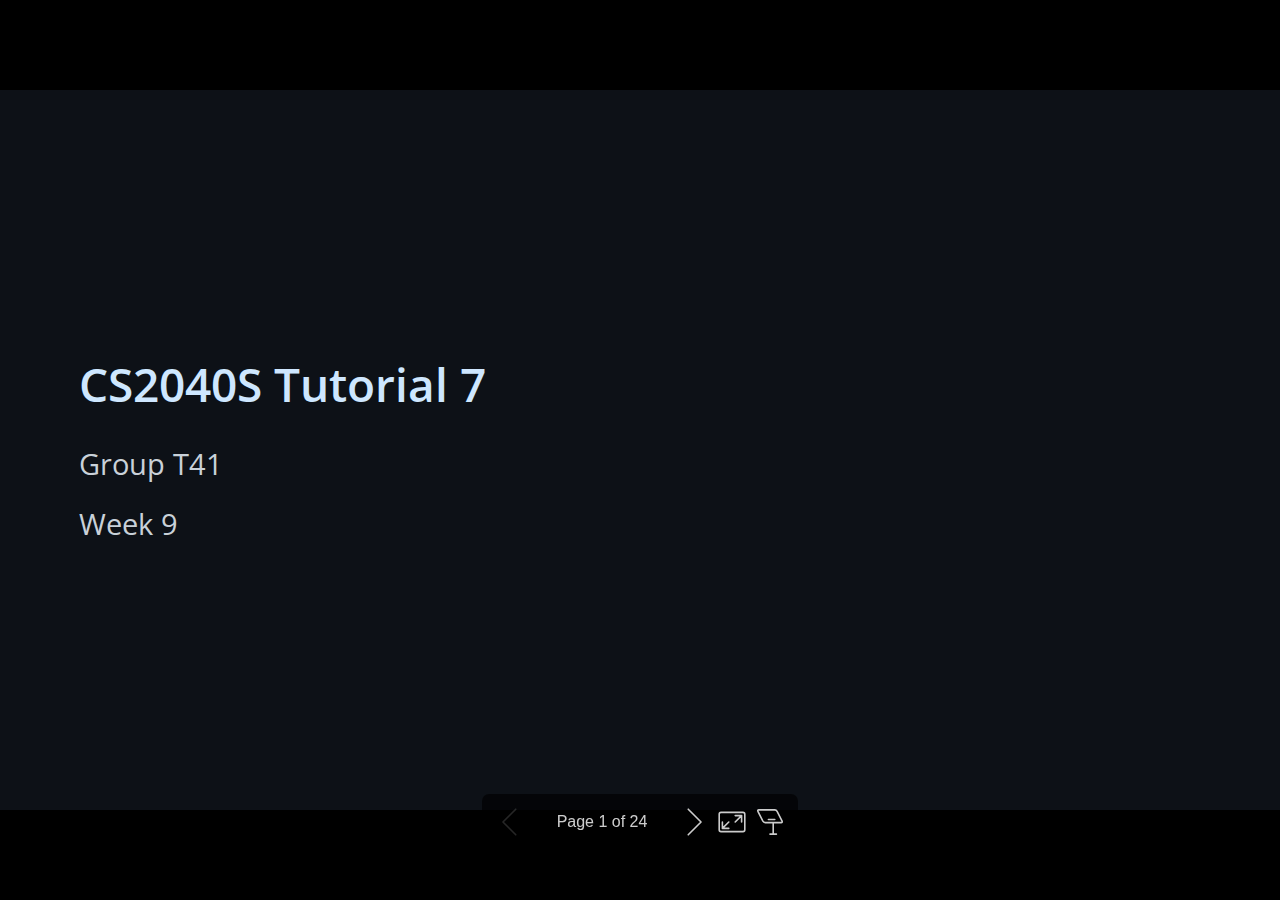
<file: tut/t7/t7.html>
<!DOCTYPE html><html lang="en-US"><head><meta charset="UTF-8"><meta name="viewport" content="width=device-width,height=device-height,initial-scale=1.0"><meta name="apple-mobile-web-app-capable" content="yes"><meta http-equiv="X-UA-Compatible" content="ie=edge"><meta property="og:type" content="website"><meta name="twitter:card" content="summary"><style>@media screen{body[data-bespoke-view=""] .bespoke-marp-parent>.bespoke-marp-osc>button,body[data-bespoke-view=next] .bespoke-marp-parent>.bespoke-marp-osc>button,body[data-bespoke-view=presenter] .bespoke-marp-presenter-container .bespoke-marp-presenter-info-container button,body[data-bespoke-view=presenter] .bespoke-marp-presenter-container .bespoke-marp-presenter-note-container button{-webkit-tap-highlight-color:transparent;-webkit-appearance:none;appearance:none;background-color:transparent;border:0;color:inherit;cursor:pointer;font-size:inherit;opacity:.8;outline:none;padding:0;transition:opacity .2s linear}body[data-bespoke-view=""] .bespoke-marp-parent>.bespoke-marp-osc>button:disabled,body[data-bespoke-view=next] .bespoke-marp-parent>.bespoke-marp-osc>button:disabled,body[data-bespoke-view=presenter] .bespoke-marp-presenter-container .bespoke-marp-presenter-info-container button:disabled,body[data-bespoke-view=presenter] .bespoke-marp-presenter-container .bespoke-marp-presenter-note-container button:disabled{cursor:not-allowed;opacity:.15!important}body[data-bespoke-view=""] .bespoke-marp-parent>.bespoke-marp-osc>button:hover,body[data-bespoke-view=next] .bespoke-marp-parent>.bespoke-marp-osc>button:hover,body[data-bespoke-view=presenter] .bespoke-marp-presenter-container .bespoke-marp-presenter-info-container button:hover,body[data-bespoke-view=presenter] .bespoke-marp-presenter-container .bespoke-marp-presenter-note-container button:hover{opacity:1}body[data-bespoke-view=""] .bespoke-marp-parent>.bespoke-marp-osc>button:hover:active,body[data-bespoke-view=next] .bespoke-marp-parent>.bespoke-marp-osc>button:hover:active,body[data-bespoke-view=presenter] .bespoke-marp-presenter-container .bespoke-marp-presenter-info-container button:hover:active,body[data-bespoke-view=presenter] .bespoke-marp-presenter-container .bespoke-marp-presenter-note-container button:hover:active{opacity:.6}body[data-bespoke-view=""] .bespoke-marp-parent>.bespoke-marp-osc>button:hover:not(:disabled),body[data-bespoke-view=next] .bespoke-marp-parent>.bespoke-marp-osc>button:hover:not(:disabled),body[data-bespoke-view=presenter] .bespoke-marp-presenter-container .bespoke-marp-presenter-info-container button:hover:not(:disabled),body[data-bespoke-view=presenter] .bespoke-marp-presenter-container .bespoke-marp-presenter-note-container button:hover:not(:disabled){transition:none}body[data-bespoke-view=""] .bespoke-marp-parent>.bespoke-marp-osc>button[data-bespoke-marp-osc=prev],body[data-bespoke-view=next] .bespoke-marp-parent>.bespoke-marp-osc>button[data-bespoke-marp-osc=prev],body[data-bespoke-view=presenter] .bespoke-marp-presenter-container .bespoke-marp-presenter-info-container button.bespoke-marp-presenter-info-page-prev{background:transparent url("[data-uri]") no-repeat 50%;background-size:contain;overflow:hidden;text-indent:100%;white-space:nowrap}body[data-bespoke-view=""] .bespoke-marp-parent>.bespoke-marp-osc>button[data-bespoke-marp-osc=next],body[data-bespoke-view=next] .bespoke-marp-parent>.bespoke-marp-osc>button[data-bespoke-marp-osc=next],body[data-bespoke-view=presenter] .bespoke-marp-presenter-container .bespoke-marp-presenter-info-container button.bespoke-marp-presenter-info-page-next{background:transparent url("[data-uri]") no-repeat 50%;background-size:contain;overflow:hidden;text-indent:100%;white-space:nowrap}body[data-bespoke-view=""] .bespoke-marp-parent>.bespoke-marp-osc>button[data-bespoke-marp-osc=fullscreen],body[data-bespoke-view=next] .bespoke-marp-parent>.bespoke-marp-osc>button[data-bespoke-marp-osc=fullscreen]{background:transparent url("[data-uri]") no-repeat 50%;background-size:contain;overflow:hidden;text-indent:100%;white-space:nowrap}body[data-bespoke-view=""] .bespoke-marp-parent>.bespoke-marp-osc>button.exit[data-bespoke-marp-osc=fullscreen],body[data-bespoke-view=next] .bespoke-marp-parent>.bespoke-marp-osc>button.exit[data-bespoke-marp-osc=fullscreen]{background-image:url("[data-uri]")}body[data-bespoke-view=""] .bespoke-marp-parent>.bespoke-marp-osc>button[data-bespoke-marp-osc=presenter],body[data-bespoke-view=next] .bespoke-marp-parent>.bespoke-marp-osc>button[data-bespoke-marp-osc=presenter]{background:transparent url("[data-uri]") no-repeat 50%;background-size:contain;overflow:hidden;text-indent:100%;white-space:nowrap}body[data-bespoke-view=presenter] .bespoke-marp-presenter-container .bespoke-marp-presenter-note-container button.bespoke-marp-presenter-note-bigger{background:transparent url("[data-uri]") no-repeat 50%;background-size:contain;overflow:hidden;text-indent:100%;white-space:nowrap}body[data-bespoke-view=presenter] .bespoke-marp-presenter-container .bespoke-marp-presenter-note-container button.bespoke-marp-presenter-note-smaller{background:transparent url("[data-uri]") no-repeat 50%;background-size:contain;overflow:hidden;text-indent:100%;white-space:nowrap}}@keyframes __bespoke_marp_transition_reduced_outgoing__{0%{opacity:1}to{opacity:0}}@keyframes __bespoke_marp_transition_reduced_incoming__{0%{mix-blend-mode:plus-lighter;opacity:0}to{mix-blend-mode:plus-lighter;opacity:1}}.bespoke-marp-note,.bespoke-marp-osc,.bespoke-progress-parent{display:none;transition:none}@media screen{::view-transition-group(*){animation-duration:var(--marp-bespoke-transition-animation-duration,.5s);animation-timing-function:ease}::view-transition-new(*),::view-transition-old(*){animation-delay:0s;animation-direction:var(--marp-bespoke-transition-animation-direction,normal);animation-duration:var(--marp-bespoke-transition-animation-duration,.5s);animation-fill-mode:both;animation-name:var(--marp-bespoke-transition-animation-name,var(--marp-bespoke-transition-animation-name-fallback,__bespoke_marp_transition_no_animation__));mix-blend-mode:normal}::view-transition-old(*){--marp-bespoke-transition-animation-name-fallback:__bespoke_marp_transition_reduced_outgoing__;animation-timing-function:ease}::view-transition-new(*){--marp-bespoke-transition-animation-name-fallback:__bespoke_marp_transition_reduced_incoming__;animation-timing-function:ease}::view-transition-new(root),::view-transition-old(root){animation-timing-function:linear}::view-transition-new(__bespoke_marp_transition_osc__),::view-transition-old(__bespoke_marp_transition_osc__){animation-duration:0s!important;animation-name:__bespoke_marp_transition_osc__!important}::view-transition-new(__bespoke_marp_transition_osc__){opacity:0!important}.bespoke-marp-transition-warming-up::view-transition-group(*),.bespoke-marp-transition-warming-up::view-transition-new(*),.bespoke-marp-transition-warming-up::view-transition-old(*){animation-play-state:paused!important}body,html{height:100%;margin:0}body{background:#000;overflow:hidden}svg.bespoke-marp-slide{content-visibility:hidden;opacity:0;pointer-events:none;z-index:-1}svg.bespoke-marp-slide:not(.bespoke-marp-active) *{view-transition-name:none!important}svg.bespoke-marp-slide.bespoke-marp-active{content-visibility:visible;opacity:1;pointer-events:auto;z-index:0}svg.bespoke-marp-slide.bespoke-marp-active.bespoke-marp-active-ready *{animation-name:__bespoke_marp__!important}@supports not (content-visibility:hidden){svg.bespoke-marp-slide[data-bespoke-marp-load=hideable]{display:none}svg.bespoke-marp-slide[data-bespoke-marp-load=hideable].bespoke-marp-active{display:block}}}@media screen and (prefers-reduced-motion:reduce){svg.bespoke-marp-slide *{view-transition-name:none!important}}@media screen{[data-bespoke-marp-fragment=inactive]{visibility:hidden}body[data-bespoke-view=""] .bespoke-marp-parent,body[data-bespoke-view=next] .bespoke-marp-parent{bottom:0;left:0;position:absolute;right:0;top:0}body[data-bespoke-view=""] .bespoke-marp-parent>.bespoke-marp-osc,body[data-bespoke-view=next] .bespoke-marp-parent>.bespoke-marp-osc{view-transition-name:__bespoke_marp_transition_osc__;background:rgba(0,0,0,.65);border-radius:7px;bottom:50px;color:#fff;contain:paint;display:block;font-family:Helvetica,Arial,sans-serif;font-size:16px;left:50%;line-height:0;opacity:1;padding:12px;position:absolute;touch-action:manipulation;transform:translateX(-50%);transition:opacity .2s linear;-webkit-user-select:none;user-select:none;white-space:nowrap;will-change:transform;z-index:1}body[data-bespoke-view=""] .bespoke-marp-parent>.bespoke-marp-osc>*,body[data-bespoke-view=next] .bespoke-marp-parent>.bespoke-marp-osc>*{margin-left:6px}body[data-bespoke-view=""] .bespoke-marp-parent>.bespoke-marp-osc>:first-child,body[data-bespoke-view=next] .bespoke-marp-parent>.bespoke-marp-osc>:first-child{margin-left:0}body[data-bespoke-view=""] .bespoke-marp-parent>.bespoke-marp-osc>span,body[data-bespoke-view=next] .bespoke-marp-parent>.bespoke-marp-osc>span{opacity:.8}body[data-bespoke-view=""] .bespoke-marp-parent>.bespoke-marp-osc>span[data-bespoke-marp-osc=page],body[data-bespoke-view=next] .bespoke-marp-parent>.bespoke-marp-osc>span[data-bespoke-marp-osc=page]{display:inline-block;min-width:140px;text-align:center}body[data-bespoke-view=""] .bespoke-marp-parent>.bespoke-marp-osc>button[data-bespoke-marp-osc=fullscreen],body[data-bespoke-view=""] .bespoke-marp-parent>.bespoke-marp-osc>button[data-bespoke-marp-osc=next],body[data-bespoke-view=""] .bespoke-marp-parent>.bespoke-marp-osc>button[data-bespoke-marp-osc=presenter],body[data-bespoke-view=""] .bespoke-marp-parent>.bespoke-marp-osc>button[data-bespoke-marp-osc=prev],body[data-bespoke-view=next] .bespoke-marp-parent>.bespoke-marp-osc>button[data-bespoke-marp-osc=fullscreen],body[data-bespoke-view=next] .bespoke-marp-parent>.bespoke-marp-osc>button[data-bespoke-marp-osc=next],body[data-bespoke-view=next] .bespoke-marp-parent>.bespoke-marp-osc>button[data-bespoke-marp-osc=presenter],body[data-bespoke-view=next] .bespoke-marp-parent>.bespoke-marp-osc>button[data-bespoke-marp-osc=prev]{height:32px;line-height:32px;width:32px}body[data-bespoke-view=""] .bespoke-marp-parent.bespoke-marp-inactive,body[data-bespoke-view=next] .bespoke-marp-parent.bespoke-marp-inactive{cursor:none}body[data-bespoke-view=""] .bespoke-marp-parent.bespoke-marp-inactive>.bespoke-marp-osc,body[data-bespoke-view=next] .bespoke-marp-parent.bespoke-marp-inactive>.bespoke-marp-osc{opacity:0;pointer-events:none}body[data-bespoke-view=""] svg.bespoke-marp-slide,body[data-bespoke-view=next] svg.bespoke-marp-slide{height:100%;left:0;position:absolute;top:0;width:100%}body[data-bespoke-view=""] .bespoke-progress-parent{background:#222;display:flex;height:5px;width:100%}body[data-bespoke-view=""] .bespoke-progress-parent+.bespoke-marp-parent{top:5px}body[data-bespoke-view=""] .bespoke-progress-parent .bespoke-progress-bar{background:#0288d1;flex:0 0 0;transition:flex-basis .2s cubic-bezier(0,1,1,1)}body[data-bespoke-view=next]{background:transparent}body[data-bespoke-view=presenter]{background:#161616}body[data-bespoke-view=presenter] .bespoke-marp-presenter-container{display:grid;font-family:Helvetica,Arial,sans-serif;grid-template:"current dragbar next" minmax(140px,1fr) "current dragbar note" 2fr "info    dragbar note" 3em;grid-template-columns:minmax(3px,var(--bespoke-marp-presenter-split-ratio,66%)) 0 minmax(3px,1fr);height:100%;left:0;position:absolute;top:0;width:100%}body[data-bespoke-view=presenter] .bespoke-marp-presenter-container .bespoke-marp-parent{grid-area:current;overflow:hidden;position:relative}body[data-bespoke-view=presenter] .bespoke-marp-presenter-container .bespoke-marp-parent svg.bespoke-marp-slide{height:calc(100% - 40px);left:20px;pointer-events:none;position:absolute;top:20px;-webkit-user-select:none;user-select:none;width:calc(100% - 40px)}body[data-bespoke-view=presenter] .bespoke-marp-presenter-container .bespoke-marp-parent svg.bespoke-marp-slide.bespoke-marp-active{filter:drop-shadow(0 3px 10px rgba(0,0,0,.5))}body[data-bespoke-view=presenter] .bespoke-marp-presenter-container .bespoke-marp-presenter-dragbar-container{background:#0288d1;cursor:col-resize;grid-area:dragbar;margin-left:-3px;opacity:0;position:relative;transition:opacity .4s linear .1s;width:6px;z-index:10}body[data-bespoke-view=presenter] .bespoke-marp-presenter-container .bespoke-marp-presenter-dragbar-container:hover{opacity:1}body[data-bespoke-view=presenter] .bespoke-marp-presenter-container .bespoke-marp-presenter-dragbar-container.active{opacity:1;transition-delay:0s}body[data-bespoke-view=presenter] .bespoke-marp-presenter-container .bespoke-marp-presenter-next-container{background:#222;cursor:pointer;display:none;grid-area:next;overflow:hidden;position:relative}body[data-bespoke-view=presenter] .bespoke-marp-presenter-container .bespoke-marp-presenter-next-container.active{display:block}body[data-bespoke-view=presenter] .bespoke-marp-presenter-container .bespoke-marp-presenter-next-container iframe.bespoke-marp-presenter-next{background:transparent;border:0;display:block;filter:drop-shadow(0 3px 10px rgba(0,0,0,.5));height:calc(100% - 40px);left:20px;pointer-events:none;position:absolute;top:20px;-webkit-user-select:none;user-select:none;width:calc(100% - 40px)}body[data-bespoke-view=presenter] .bespoke-marp-presenter-container .bespoke-marp-presenter-note-container{background:#222;color:#eee;grid-area:note;position:relative;z-index:1}body[data-bespoke-view=presenter] .bespoke-marp-presenter-container .bespoke-marp-presenter-note-container button{height:1.5em;line-height:1.5em;width:1.5em}body[data-bespoke-view=presenter] .bespoke-marp-presenter-container .bespoke-marp-presenter-note-container .bespoke-marp-presenter-note-wrapper{bottom:0;display:block;left:0;position:absolute;right:0;top:0}body[data-bespoke-view=presenter] .bespoke-marp-presenter-container .bespoke-marp-presenter-note-container .bespoke-marp-presenter-note-buttons{background:rgba(0,0,0,.65);border-radius:4px;bottom:0;display:flex;gap:4px;margin:12px;opacity:0;padding:6px;pointer-events:none;position:absolute;right:0;transition:opacity .2s linear}}@media screen{body[data-bespoke-view=presenter] .bespoke-marp-presenter-container .bespoke-marp-presenter-note-container .bespoke-marp-presenter-note-buttons:focus-within,body[data-bespoke-view=presenter] .bespoke-marp-presenter-container .bespoke-marp-presenter-note-container .bespoke-marp-presenter-note-wrapper:focus-within+.bespoke-marp-presenter-note-buttons,body[data-bespoke-view=presenter] .bespoke-marp-presenter-container .bespoke-marp-presenter-note-container:hover .bespoke-marp-presenter-note-buttons{opacity:1;pointer-events:auto}body[data-bespoke-view=presenter] .bespoke-marp-presenter-container .bespoke-marp-presenter-note-container .bespoke-marp-note{word-wrap:break-word;box-sizing:border-box;font-size:calc(1.1em*var(--bespoke-marp-note-font-scale, 1));height:calc(100% - 40px);margin:20px;overflow:auto;padding-right:3px;scrollbar-color:hsla(0,0%,93%,.5) transparent;scrollbar-width:thin;white-space:pre-wrap;width:calc(100% - 40px)}body[data-bespoke-view=presenter] .bespoke-marp-presenter-container .bespoke-marp-presenter-note-container .bespoke-marp-note::-webkit-scrollbar{width:6px}body[data-bespoke-view=presenter] .bespoke-marp-presenter-container .bespoke-marp-presenter-note-container .bespoke-marp-note::-webkit-scrollbar-track{background:transparent}body[data-bespoke-view=presenter] .bespoke-marp-presenter-container .bespoke-marp-presenter-note-container .bespoke-marp-note::-webkit-scrollbar-thumb{background:hsla(0,0%,93%,.5);border-radius:6px}body[data-bespoke-view=presenter] .bespoke-marp-presenter-container .bespoke-marp-presenter-note-container .bespoke-marp-note:empty{pointer-events:none}body[data-bespoke-view=presenter] .bespoke-marp-presenter-container .bespoke-marp-presenter-note-container .bespoke-marp-note.active{display:block}body[data-bespoke-view=presenter] .bespoke-marp-presenter-container .bespoke-marp-presenter-note-container .bespoke-marp-note p:first-child{margin-top:0}body[data-bespoke-view=presenter] .bespoke-marp-presenter-container .bespoke-marp-presenter-note-container .bespoke-marp-note p:last-child{margin-bottom:0}body[data-bespoke-view=presenter] .bespoke-marp-presenter-container .bespoke-marp-presenter-info-container{align-items:center;box-sizing:border-box;color:#eee;display:flex;flex-wrap:nowrap;grid-area:info;justify-content:center;overflow:hidden;padding:0 10px}body[data-bespoke-view=presenter] .bespoke-marp-presenter-container .bespoke-marp-presenter-info-container .bespoke-marp-presenter-info-page,body[data-bespoke-view=presenter] .bespoke-marp-presenter-container .bespoke-marp-presenter-info-container .bespoke-marp-presenter-info-time,body[data-bespoke-view=presenter] .bespoke-marp-presenter-container .bespoke-marp-presenter-info-container .bespoke-marp-presenter-info-timer{box-sizing:border-box;display:block;padding:0 10px;white-space:nowrap;width:100%}body[data-bespoke-view=presenter] .bespoke-marp-presenter-container .bespoke-marp-presenter-info-container button{height:1.5em;line-height:1.5em;width:1.5em}body[data-bespoke-view=presenter] .bespoke-marp-presenter-container .bespoke-marp-presenter-info-container .bespoke-marp-presenter-info-page{order:2;text-align:center}body[data-bespoke-view=presenter] .bespoke-marp-presenter-container .bespoke-marp-presenter-info-container .bespoke-marp-presenter-info-page .bespoke-marp-presenter-info-page-text{display:inline-block;min-width:120px;text-align:center}body[data-bespoke-view=presenter] .bespoke-marp-presenter-container .bespoke-marp-presenter-info-container .bespoke-marp-presenter-info-time{color:#999;order:1;text-align:left}body[data-bespoke-view=presenter] .bespoke-marp-presenter-container .bespoke-marp-presenter-info-container .bespoke-marp-presenter-info-timer{color:#999;order:3;text-align:right}body[data-bespoke-view=presenter] .bespoke-marp-presenter-container .bespoke-marp-presenter-info-container .bespoke-marp-presenter-info-timer:hover{cursor:pointer}}@media print{.bespoke-marp-presenter-info-container,.bespoke-marp-presenter-next-container,.bespoke-marp-presenter-note-container{display:none}}</style><style>@import url('https://fonts.googleapis.com/css2?family=Open+Sans:ital,wght@0,400;0,700;1,400;1,700&display=swap');div#p>svg>foreignObject>section{width:1280px;height:720px;box-sizing:border-box;overflow:hidden;position:relative;scroll-snap-align:center center}div#p>svg>foreignObject>section:after{bottom:0;content:attr(data-marpit-pagination);padding:inherit;pointer-events:none;position:absolute;right:0}div#p>svg>foreignObject>section:not([data-marpit-pagination]):after{display:none}/* Normalization */div#p>svg>foreignObject>section :is(h1,marp-h1){font-size:2em;margin:0.67em 0}div#p>svg>foreignObject>section video::-webkit-media-controls{will-change:transform}@page{size:1280px 720px;margin:0}@media print{body,html{background-color:#fff;margin:0;page-break-inside:avoid;break-inside:avoid-page}div#p>svg>foreignObject>section{page-break-before:always;break-before:page}div#p>svg>foreignObject>section,div#p>svg>foreignObject>section *{-webkit-print-color-adjust:exact!important;animation-delay:0s!important;animation-duration:0s!important;color-adjust:exact!important;transition:none!important}div#p>svg[data-marpit-svg]{display:block;height:100vh;width:100vw}}div#p>svg>foreignObject>section mjx-container[jax=SVG]{direction:ltr}div#p>svg>foreignObject>section mjx-container[jax=SVG]>svg{overflow:visible;min-height:1px;min-width:1px}div#p>svg>foreignObject>section mjx-container[jax=SVG]>svg a{fill:blue;stroke:blue}div#p>svg>foreignObject>section mjx-container[jax=SVG][display=true]{display:block;text-align:center;margin:1em 0}div#p>svg>foreignObject>section mjx-container[jax=SVG][display=true][width=full]{display:flex}div#p>svg>foreignObject>section mjx-container[jax=SVG][justify=left]{text-align:left}div#p>svg>foreignObject>section mjx-container[jax=SVG][justify=right]{text-align:right}div#p>svg>foreignObject>section g[data-mml-node=merror]>g{fill:red;stroke:red}div#p>svg>foreignObject>section g[data-mml-node=merror]>rect[data-background]{fill:yellow;stroke:none}div#p>svg>foreignObject>section g[data-mml-node=mtable]>line[data-line],div#p>svg>foreignObject>section svg[data-table]>g>line[data-line]{stroke-width:70px;fill:none}div#p>svg>foreignObject>section g[data-mml-node=mtable]>rect[data-frame],div#p>svg>foreignObject>section svg[data-table]>g>rect[data-frame]{stroke-width:70px;fill:none}div#p>svg>foreignObject>section g[data-mml-node=mtable]>.mjx-dashed,div#p>svg>foreignObject>section svg[data-table]>g>.mjx-dashed{stroke-dasharray:140}div#p>svg>foreignObject>section g[data-mml-node=mtable]>.mjx-dotted,div#p>svg>foreignObject>section svg[data-table]>g>.mjx-dotted{stroke-linecap:round;stroke-dasharray:0,140}div#p>svg>foreignObject>section g[data-mml-node=mtable]>g>svg{overflow:visible}div#p>svg>foreignObject>section [jax=SVG] mjx-tool{display:inline-block;position:relative;width:0;height:0}div#p>svg>foreignObject>section [jax=SVG] mjx-tool>mjx-tip{position:absolute;top:0;left:0}div#p>svg>foreignObject>section mjx-tool>mjx-tip{display:inline-block;padding:.2em;border:1px solid #888;font-size:70%;background-color:#F8F8F8;color:black;box-shadow:2px 2px 5px #AAAAAA}div#p>svg>foreignObject>section g[data-mml-node=maction][data-toggle]{cursor:pointer}div#p>svg>foreignObject>section mjx-status{display:block;position:fixed;left:1em;bottom:1em;min-width:25%;padding:.2em .4em;border:1px solid #888;font-size:90%;background-color:#F8F8F8;color:black}div#p>svg>foreignObject>section foreignObject[data-mjx-xml]{font-family:initial;line-height:normal;overflow:visible}div#p>svg>foreignObject>section mjx-container[jax=SVG] path[data-c],div#p>svg>foreignObject>section mjx-container[jax=SVG] use[data-c]{stroke-width:3}@media print{div#p>svg>foreignObject>section mjx-container[jax=SVG] path[data-c],div#p>svg>foreignObject>section mjx-container[jax=SVG] use[data-c]{stroke-width:0}}div#p>svg>foreignObject>section img[data-marp-twemoji]{background:transparent;height:1em;margin:0 .05em 0 .1em;vertical-align:-.1em;width:1em}
/*!
 * Marp default theme.
 *
 * @theme default
 * @author Yuki Hattori
 *
 * @auto-scaling true
 * @size 16:9 1280px 720px
 * @size 4:3 960px 720px
 */div#p>svg>foreignObject>section{--color-prettylights-syntax-comment:#6e7781;--color-prettylights-syntax-constant:#0550ae;--color-prettylights-syntax-entity:#8250df;--color-prettylights-syntax-storage-modifier-import:#24292f;--color-prettylights-syntax-entity-tag:#116329;--color-prettylights-syntax-keyword:#cf222e;--color-prettylights-syntax-string:#0a3069;--color-prettylights-syntax-variable:#953800;--color-prettylights-syntax-brackethighlighter-unmatched:#82071e;--color-prettylights-syntax-invalid-illegal-text:#f6f8fa;--color-prettylights-syntax-invalid-illegal-bg:#82071e;--color-prettylights-syntax-carriage-return-text:#f6f8fa;--color-prettylights-syntax-carriage-return-bg:#cf222e;--color-prettylights-syntax-string-regexp:#116329;--color-prettylights-syntax-markup-list:#3b2300;--color-prettylights-syntax-markup-heading:#0550ae;--color-prettylights-syntax-markup-italic:#24292f;--color-prettylights-syntax-markup-bold:#24292f;--color-prettylights-syntax-markup-deleted-text:#82071e;--color-prettylights-syntax-markup-deleted-bg:#ffebe9;--color-prettylights-syntax-markup-inserted-text:#116329;--color-prettylights-syntax-markup-inserted-bg:#dafbe1;--color-prettylights-syntax-markup-changed-text:#953800;--color-prettylights-syntax-markup-changed-bg:#ffd8b5;--color-prettylights-syntax-markup-ignored-text:#eaeef2;--color-prettylights-syntax-markup-ignored-bg:#0550ae;--color-prettylights-syntax-meta-diff-range:#8250df;--color-prettylights-syntax-brackethighlighter-angle:#57606a;--color-prettylights-syntax-sublimelinter-gutter-mark:#8c959f;--color-prettylights-syntax-constant-other-reference-link:#0a3069;--color-fg-default:#24292f;--color-fg-muted:#57606a;--color-fg-subtle:#6e7781;--color-canvas-default:#fff;--color-canvas-subtle:#f6f8fa;--color-border-default:#d0d7de;--color-border-muted:#d8dee4;--color-neutral-muted:rgba(175,184,193,.2);--color-accent-fg:#0969da;--color-accent-emphasis:#0969da;--color-attention-subtle:#fff8c5;--color-danger-fg:#cf222e;color-scheme:light}div#p>svg>foreignObject>section:where(.invert){--color-prettylights-syntax-comment:#8b949e;--color-prettylights-syntax-constant:#79c0ff;--color-prettylights-syntax-entity:#d2a8ff;--color-prettylights-syntax-storage-modifier-import:#c9d1d9;--color-prettylights-syntax-entity-tag:#7ee787;--color-prettylights-syntax-keyword:#ff7b72;--color-prettylights-syntax-string:#a5d6ff;--color-prettylights-syntax-variable:#ffa657;--color-prettylights-syntax-brackethighlighter-unmatched:#f85149;--color-prettylights-syntax-invalid-illegal-text:#f0f6fc;--color-prettylights-syntax-invalid-illegal-bg:#8e1519;--color-prettylights-syntax-carriage-return-text:#f0f6fc;--color-prettylights-syntax-carriage-return-bg:#b62324;--color-prettylights-syntax-string-regexp:#7ee787;--color-prettylights-syntax-markup-list:#f2cc60;--color-prettylights-syntax-markup-heading:#1f6feb;--color-prettylights-syntax-markup-italic:#c9d1d9;--color-prettylights-syntax-markup-bold:#c9d1d9;--color-prettylights-syntax-markup-deleted-text:#ffdcd7;--color-prettylights-syntax-markup-deleted-bg:#67060c;--color-prettylights-syntax-markup-inserted-text:#aff5b4;--color-prettylights-syntax-markup-inserted-bg:#033a16;--color-prettylights-syntax-markup-changed-text:#ffdfb6;--color-prettylights-syntax-markup-changed-bg:#5a1e02;--color-prettylights-syntax-markup-ignored-text:#c9d1d9;--color-prettylights-syntax-markup-ignored-bg:#1158c7;--color-prettylights-syntax-meta-diff-range:#d2a8ff;--color-prettylights-syntax-brackethighlighter-angle:#8b949e;--color-prettylights-syntax-sublimelinter-gutter-mark:#484f58;--color-prettylights-syntax-constant-other-reference-link:#a5d6ff;--color-fg-default:#c9d1d9;--color-fg-muted:#8b949e;--color-fg-subtle:#6e7681;--color-canvas-default:#0d1117;--color-canvas-subtle:#161b22;--color-border-default:#30363d;--color-border-muted:#21262d;--color-neutral-muted:hsla(215,8%,47%,.4);--color-accent-fg:#58a6ff;--color-accent-emphasis:#1f6feb;--color-attention-subtle:rgba(187,128,9,.15);--color-danger-fg:#f85149;color-scheme:dark}div#p>svg>foreignObject>section{-ms-text-size-adjust:100%;-webkit-text-size-adjust:100%;word-wrap:break-word;background-color:var(--color-canvas-default);color:var(--color-fg-default);font-family:-apple-system,BlinkMacSystemFont,Segoe UI,Noto Sans,Helvetica,Arial,sans-serif,Apple Color Emoji,Segoe UI Emoji;font-size:16px;line-height:1.5;margin:0}div#p>svg>foreignObject>section{--marpit-root-font-size:16px}div#p>svg>foreignObject>section :is(h1,marp-h1):hover .anchor .octicon-link:before,div#p>svg>foreignObject>section :is(h2,marp-h2):hover .anchor .octicon-link:before,div#p>svg>foreignObject>section :is(h3,marp-h3):hover .anchor .octicon-link:before,div#p>svg>foreignObject>section :is(h4,marp-h4):hover .anchor .octicon-link:before,div#p>svg>foreignObject>section :is(h5,marp-h5):hover .anchor .octicon-link:before,div#p>svg>foreignObject>section :is(h6,marp-h6):hover .anchor .octicon-link:before{background-color:currentColor;content:" ";display:inline-block;height:16px;-webkit-mask-image:url('data:image/svg+xml;charset=utf-8,<svg xmlns="http://www.w3.org/2000/svg" viewBox="0 0 16 16" aria-hidden="true"><path fill-rule="evenodd" d="M7.775 3.275a.75.75 0 0 0 1.06 1.06l1.25-1.25a2 2 0 1 1 2.83 2.83l-2.5 2.5a2 2 0 0 1-2.83 0 .75.75 0 0 0-1.06 1.06 3.5 3.5 0 0 0 4.95 0l2.5-2.5a3.5 3.5 0 0 0-4.95-4.95l-1.25 1.25zm-4.69 9.64a2 2 0 0 1 0-2.83l2.5-2.5a2 2 0 0 1 2.83 0 .75.75 0 0 0 1.06-1.06 3.5 3.5 0 0 0-4.95 0l-2.5 2.5a3.5 3.5 0 0 0 4.95 4.95l1.25-1.25a.75.75 0 0 0-1.06-1.06l-1.25 1.25a2 2 0 0 1-2.83 0z"/></svg>');mask-image:url('data:image/svg+xml;charset=utf-8,<svg xmlns="http://www.w3.org/2000/svg" viewBox="0 0 16 16" aria-hidden="true"><path fill-rule="evenodd" d="M7.775 3.275a.75.75 0 0 0 1.06 1.06l1.25-1.25a2 2 0 1 1 2.83 2.83l-2.5 2.5a2 2 0 0 1-2.83 0 .75.75 0 0 0-1.06 1.06 3.5 3.5 0 0 0 4.95 0l2.5-2.5a3.5 3.5 0 0 0-4.95-4.95l-1.25 1.25zm-4.69 9.64a2 2 0 0 1 0-2.83l2.5-2.5a2 2 0 0 1 2.83 0 .75.75 0 0 0 1.06-1.06 3.5 3.5 0 0 0-4.95 0l-2.5 2.5a3.5 3.5 0 0 0 4.95 4.95l1.25-1.25a.75.75 0 0 0-1.06-1.06l-1.25 1.25a2 2 0 0 1-2.83 0z"/></svg>');width:16px}div#p>svg>foreignObject>section details,div#p>svg>foreignObject>section figcaption,div#p>svg>foreignObject>section figure{display:block}div#p>svg>foreignObject>section summary{display:list-item}div#p>svg>foreignObject>section [hidden]{display:none!important}div#p>svg>foreignObject>section a{background-color:transparent;color:var(--color-accent-fg);text-decoration:none}div#p>svg>foreignObject>section abbr[title]{border-bottom:none;-webkit-text-decoration:underline dotted;text-decoration:underline dotted}div#p>svg>foreignObject>section b,div#p>svg>foreignObject>section strong{font-weight:var(--base-text-weight-semibold,600)}div#p>svg>foreignObject>section dfn{font-style:italic}div#p>svg>foreignObject>section :is(h1,marp-h1){border-bottom:1px solid var(--color-border-muted);font-size:2em;font-weight:var(--base-text-weight-semibold,600);margin:.67em 0;padding-bottom:.3em}div#p>svg>foreignObject>section mark{background-color:var(--color-attention-subtle);color:var(--color-fg-default)}div#p>svg>foreignObject>section small{font-size:90%}div#p>svg>foreignObject>section sub,div#p>svg>foreignObject>section sup{font-size:75%;line-height:0;position:relative;vertical-align:baseline}div#p>svg>foreignObject>section sub{bottom:-.25em}div#p>svg>foreignObject>section sup{top:-.5em}div#p>svg>foreignObject>section img{background-color:var(--color-canvas-default);border-style:none;box-sizing:content-box;max-width:100%}div#p>svg>foreignObject>section :is(pre,marp-pre),div#p>svg>foreignObject>section code,div#p>svg>foreignObject>section kbd,div#p>svg>foreignObject>section samp{font-family:monospace;font-size:1em}div#p>svg>foreignObject>section figure{margin:1em 40px}div#p>svg>foreignObject>section hr{background:transparent;background-color:var(--color-border-default);border:0;box-sizing:content-box;height:.25em;margin:24px 0;overflow:hidden;padding:0}div#p>svg>foreignObject>section input{font:inherit;font-family:inherit;font-size:inherit;line-height:inherit;margin:0;overflow:visible}div#p>svg>foreignObject>section [type=button],div#p>svg>foreignObject>section [type=reset],div#p>svg>foreignObject>section [type=submit]{-webkit-appearance:button}div#p>svg>foreignObject>section [type=checkbox],div#p>svg>foreignObject>section [type=radio]{box-sizing:border-box;padding:0}div#p>svg>foreignObject>section [type=number]::-webkit-inner-spin-button,div#p>svg>foreignObject>section [type=number]::-webkit-outer-spin-button{height:auto}div#p>svg>foreignObject>section [type=search]::-webkit-search-cancel-button,div#p>svg>foreignObject>section [type=search]::-webkit-search-decoration{-webkit-appearance:none}div#p>svg>foreignObject>section ::-webkit-input-placeholder{color:inherit;opacity:.54}div#p>svg>foreignObject>section ::-webkit-file-upload-button{-webkit-appearance:button;font:inherit}div#p>svg>foreignObject>section a:hover{text-decoration:underline}div#p>svg>foreignObject>section ::-moz-placeholder{color:var(--color-fg-subtle);opacity:1}div#p>svg>foreignObject>section ::placeholder{color:var(--color-fg-subtle);opacity:1}div#p>svg>foreignObject>section hr:after,div#p>svg>foreignObject>section hr:before{content:"";display:table}div#p>svg>foreignObject>section hr:after{clear:both}div#p>svg>foreignObject>section table{border-collapse:collapse;border-spacing:0;display:block;max-width:100%;overflow:auto;width:-moz-max-content;width:max-content}div#p>svg>foreignObject>section td,div#p>svg>foreignObject>section th{padding:0}div#p>svg>foreignObject>section details summary{cursor:pointer}div#p>svg>foreignObject>section details:not([open])>:not(summary){display:none!important}div#p>svg>foreignObject>section [role=button]:focus,div#p>svg>foreignObject>section a:focus,div#p>svg>foreignObject>section input[type=checkbox]:focus,div#p>svg>foreignObject>section input[type=radio]:focus{box-shadow:none;outline:2px solid var(--color-accent-fg);outline-offset:-2px}div#p>svg>foreignObject>section [role=button]:focus:not(:focus-visible),div#p>svg>foreignObject>section a:focus:not(:focus-visible),div#p>svg>foreignObject>section input[type=checkbox]:focus:not(:focus-visible),div#p>svg>foreignObject>section input[type=radio]:focus:not(:focus-visible){outline:1px solid transparent}div#p>svg>foreignObject>section [role=button]:focus-visible,div#p>svg>foreignObject>section a:focus-visible,div#p>svg>foreignObject>section input[type=checkbox]:focus-visible,div#p>svg>foreignObject>section input[type=radio]:focus-visible{box-shadow:none;outline:2px solid var(--color-accent-fg);outline-offset:-2px}div#p>svg>foreignObject>section a:not([class]):focus,div#p>svg>foreignObject>section a:not([class]):focus-visible,div#p>svg>foreignObject>section input[type=checkbox]:focus,div#p>svg>foreignObject>section input[type=checkbox]:focus-visible,div#p>svg>foreignObject>section input[type=radio]:focus,div#p>svg>foreignObject>section input[type=radio]:focus-visible{outline-offset:0}div#p>svg>foreignObject>section kbd{background-color:var(--color-canvas-subtle);border-bottom-color:var(--color-neutral-muted);border:1px solid var(--color-neutral-muted);border-radius:6px;box-shadow:inset 0 -1px 0 var(--color-neutral-muted);color:var(--color-fg-default);display:inline-block;font:11px ui-monospace,SFMono-Regular,SF Mono,Menlo,Consolas,Liberation Mono,monospace;line-height:10px;padding:3px 5px;vertical-align:middle}div#p>svg>foreignObject>section :is(h1,marp-h1),div#p>svg>foreignObject>section :is(h2,marp-h2),div#p>svg>foreignObject>section :is(h3,marp-h3),div#p>svg>foreignObject>section :is(h4,marp-h4),div#p>svg>foreignObject>section :is(h5,marp-h5),div#p>svg>foreignObject>section :is(h6,marp-h6){font-weight:var(--base-text-weight-semibold,600);line-height:1.25;margin-bottom:16px;margin-top:24px}div#p>svg>foreignObject>section :is(h2,marp-h2){border-bottom:1px solid var(--color-border-muted);font-size:1.5em;padding-bottom:.3em}div#p>svg>foreignObject>section :is(h2,marp-h2),div#p>svg>foreignObject>section :is(h3,marp-h3){font-weight:var(--base-text-weight-semibold,600)}div#p>svg>foreignObject>section :is(h3,marp-h3){font-size:1.25em}div#p>svg>foreignObject>section :is(h4,marp-h4){font-size:1em}div#p>svg>foreignObject>section :is(h4,marp-h4),div#p>svg>foreignObject>section :is(h5,marp-h5){font-weight:var(--base-text-weight-semibold,600)}div#p>svg>foreignObject>section :is(h5,marp-h5){font-size:.875em}div#p>svg>foreignObject>section :is(h6,marp-h6){color:var(--color-fg-muted);font-size:.85em;font-weight:var(--base-text-weight-semibold,600)}div#p>svg>foreignObject>section p{margin-bottom:10px;margin-top:0}div#p>svg>foreignObject>section blockquote{border-left:.25em solid var(--color-border-default);color:var(--color-fg-muted);margin:0;padding:0 1em}div#p>svg>foreignObject>section ol,div#p>svg>foreignObject>section ul{margin-bottom:0;margin-top:0;padding-left:2em}div#p>svg>foreignObject>section ol ol,div#p>svg>foreignObject>section ul ol{list-style-type:lower-roman}div#p>svg>foreignObject>section ol ol ol,div#p>svg>foreignObject>section ol ul ol,div#p>svg>foreignObject>section ul ol ol,div#p>svg>foreignObject>section ul ul ol{list-style-type:lower-alpha}div#p>svg>foreignObject>section dd{margin-left:0}div#p>svg>foreignObject>section :is(pre,marp-pre),div#p>svg>foreignObject>section code,div#p>svg>foreignObject>section samp,div#p>svg>foreignObject>section tt{font-family:ui-monospace,SFMono-Regular,SF Mono,Menlo,Consolas,Liberation Mono,monospace;font-size:12px}div#p>svg>foreignObject>section :is(pre,marp-pre){word-wrap:normal;margin-bottom:0;margin-top:0}div#p>svg>foreignObject>section .octicon{fill:currentColor;display:inline-block;overflow:visible!important;vertical-align:text-bottom}div#p>svg>foreignObject>section input::-webkit-inner-spin-button,div#p>svg>foreignObject>section input::-webkit-outer-spin-button{-webkit-appearance:none;appearance:none;margin:0}div#p>svg>foreignObject>section:after,div#p>svg>foreignObject>section:before{
  /* content:""; */display:table}div#p>svg>foreignObject>section:after{clear:both}div#p>svg>foreignObject>section>:first-child{margin-top:0!important}div#p>svg>foreignObject>section>:last-child{margin-bottom:0!important}div#p>svg>foreignObject>section a:not([href]){color:inherit;text-decoration:none}div#p>svg>foreignObject>section .absent{color:var(--color-danger-fg)}div#p>svg>foreignObject>section .anchor{float:left;line-height:1;margin-left:-20px;padding-right:4px}div#p>svg>foreignObject>section .anchor:focus{outline:none}div#p>svg>foreignObject>section :is(pre,marp-pre),div#p>svg>foreignObject>section blockquote,div#p>svg>foreignObject>section details,div#p>svg>foreignObject>section dl,div#p>svg>foreignObject>section ol,div#p>svg>foreignObject>section p,div#p>svg>foreignObject>section table,div#p>svg>foreignObject>section ul{margin-bottom:16px;margin-top:0}div#p>svg>foreignObject>section blockquote>:first-child{margin-top:0}div#p>svg>foreignObject>section blockquote>:last-child{margin-bottom:0}div#p>svg>foreignObject>section :is(h1,marp-h1) .octicon-link,div#p>svg>foreignObject>section :is(h2,marp-h2) .octicon-link,div#p>svg>foreignObject>section :is(h3,marp-h3) .octicon-link,div#p>svg>foreignObject>section :is(h4,marp-h4) .octicon-link,div#p>svg>foreignObject>section :is(h5,marp-h5) .octicon-link,div#p>svg>foreignObject>section :is(h6,marp-h6) .octicon-link{color:var(--color-fg-default);vertical-align:middle;visibility:hidden}div#p>svg>foreignObject>section :is(h1,marp-h1):hover .anchor,div#p>svg>foreignObject>section :is(h2,marp-h2):hover .anchor,div#p>svg>foreignObject>section :is(h3,marp-h3):hover .anchor,div#p>svg>foreignObject>section :is(h4,marp-h4):hover .anchor,div#p>svg>foreignObject>section :is(h5,marp-h5):hover .anchor,div#p>svg>foreignObject>section :is(h6,marp-h6):hover .anchor{text-decoration:none}div#p>svg>foreignObject>section :is(h1,marp-h1):hover .anchor .octicon-link,div#p>svg>foreignObject>section :is(h2,marp-h2):hover .anchor .octicon-link,div#p>svg>foreignObject>section :is(h3,marp-h3):hover .anchor .octicon-link,div#p>svg>foreignObject>section :is(h4,marp-h4):hover .anchor .octicon-link,div#p>svg>foreignObject>section :is(h5,marp-h5):hover .anchor .octicon-link,div#p>svg>foreignObject>section :is(h6,marp-h6):hover .anchor .octicon-link{visibility:visible}div#p>svg>foreignObject>section :is(h1,marp-h1) code,div#p>svg>foreignObject>section :is(h1,marp-h1) tt,div#p>svg>foreignObject>section :is(h2,marp-h2) code,div#p>svg>foreignObject>section :is(h2,marp-h2) tt,div#p>svg>foreignObject>section :is(h3,marp-h3) code,div#p>svg>foreignObject>section :is(h3,marp-h3) tt,div#p>svg>foreignObject>section :is(h4,marp-h4) code,div#p>svg>foreignObject>section :is(h4,marp-h4) tt,div#p>svg>foreignObject>section :is(h5,marp-h5) code,div#p>svg>foreignObject>section :is(h5,marp-h5) tt,div#p>svg>foreignObject>section :is(h6,marp-h6) code,div#p>svg>foreignObject>section :is(h6,marp-h6) tt{font-size:inherit;padding:0 .2em}div#p>svg>foreignObject>section summary :is(h1,marp-h1),div#p>svg>foreignObject>section summary :is(h2,marp-h2),div#p>svg>foreignObject>section summary :is(h3,marp-h3),div#p>svg>foreignObject>section summary :is(h4,marp-h4),div#p>svg>foreignObject>section summary :is(h5,marp-h5),div#p>svg>foreignObject>section summary :is(h6,marp-h6){display:inline-block}div#p>svg>foreignObject>section summary :is(h1,marp-h1) .anchor,div#p>svg>foreignObject>section summary :is(h2,marp-h2) .anchor,div#p>svg>foreignObject>section summary :is(h3,marp-h3) .anchor,div#p>svg>foreignObject>section summary :is(h4,marp-h4) .anchor,div#p>svg>foreignObject>section summary :is(h5,marp-h5) .anchor,div#p>svg>foreignObject>section summary :is(h6,marp-h6) .anchor{margin-left:-40px}div#p>svg>foreignObject>section summary :is(h1,marp-h1),div#p>svg>foreignObject>section summary :is(h2,marp-h2){border-bottom:0;padding-bottom:0}div#p>svg>foreignObject>section ol.no-list,div#p>svg>foreignObject>section ul.no-list{list-style-type:none;padding:0}div#p>svg>foreignObject>section ol[type=a]{list-style-type:lower-alpha}div#p>svg>foreignObject>section ol[type=A]{list-style-type:upper-alpha}div#p>svg>foreignObject>section ol[type=i]{list-style-type:lower-roman}div#p>svg>foreignObject>section ol[type=I]{list-style-type:upper-roman}div#p>svg>foreignObject>section div>ol:not([type]),div#p>svg>foreignObject>section ol[type="1"]{list-style-type:decimal}div#p>svg>foreignObject>section ol ol,div#p>svg>foreignObject>section ol ul,div#p>svg>foreignObject>section ul ol,div#p>svg>foreignObject>section ul ul{margin-bottom:0;margin-top:0}div#p>svg>foreignObject>section li>p{margin-top:16px}div#p>svg>foreignObject>section li+li{margin-top:.25em}div#p>svg>foreignObject>section dl{padding:0}div#p>svg>foreignObject>section dl dt{font-size:1em;font-style:italic;font-weight:var(--base-text-weight-semibold,600);margin-top:16px;padding:0}div#p>svg>foreignObject>section dl dd{margin-bottom:16px;padding:0 16px}div#p>svg>foreignObject>section table th{font-weight:var(--base-text-weight-semibold,600)}div#p>svg>foreignObject>section table td,div#p>svg>foreignObject>section table th{border:1px solid var(--color-border-default);padding:6px 13px}div#p>svg>foreignObject>section table tr{background-color:var(--color-canvas-default);border-top:1px solid var(--color-border-muted)}div#p>svg>foreignObject>section table tr:nth-child(2n){background-color:var(--color-canvas-subtle)}div#p>svg>foreignObject>section table img{background-color:transparent}div#p>svg>foreignObject>section img[align=right]{padding-left:20px}div#p>svg>foreignObject>section img[align=left]{padding-right:20px}div#p>svg>foreignObject>section .emoji{background-color:transparent;max-width:none;vertical-align:text-top}div#p>svg>foreignObject>section :is(span,marp-span).frame,div#p>svg>foreignObject>section :is(span,marp-span).frame>:is(span,marp-span){display:block;overflow:hidden}div#p>svg>foreignObject>section :is(span,marp-span).frame>:is(span,marp-span){border:1px solid var(--color-border-default);float:left;margin:13px 0 0;padding:7px;width:auto}div#p>svg>foreignObject>section :is(span,marp-span).frame :is(span,marp-span) img{display:block;float:left}div#p>svg>foreignObject>section :is(span,marp-span).frame :is(span,marp-span) :is(span,marp-span){clear:both;color:var(--color-fg-default);display:block;padding:5px 0 0}div#p>svg>foreignObject>section :is(span,marp-span).align-center{clear:both;display:block;overflow:hidden}div#p>svg>foreignObject>section :is(span,marp-span).align-center>:is(span,marp-span){display:block;margin:13px auto 0;overflow:hidden;text-align:center}div#p>svg>foreignObject>section :is(span,marp-span).align-center :is(span,marp-span) img{margin:0 auto;text-align:center}div#p>svg>foreignObject>section :is(span,marp-span).align-right{clear:both;display:block;overflow:hidden}div#p>svg>foreignObject>section :is(span,marp-span).align-right>:is(span,marp-span){display:block;margin:13px 0 0;overflow:hidden;text-align:right}div#p>svg>foreignObject>section :is(span,marp-span).align-right :is(span,marp-span) img{margin:0;text-align:right}div#p>svg>foreignObject>section :is(span,marp-span).float-left{display:block;float:left;margin-right:13px;overflow:hidden}div#p>svg>foreignObject>section :is(span,marp-span).float-left :is(span,marp-span){margin:13px 0 0}div#p>svg>foreignObject>section :is(span,marp-span).float-right{display:block;float:right;margin-left:13px;overflow:hidden}div#p>svg>foreignObject>section :is(span,marp-span).float-right>:is(span,marp-span){display:block;margin:13px auto 0;overflow:hidden;text-align:right}div#p>svg>foreignObject>section code,div#p>svg>foreignObject>section tt{background-color:var(--color-neutral-muted);border-radius:6px;font-size:85%;margin:0;padding:.2em .4em;white-space:break-spaces}div#p>svg>foreignObject>section code br,div#p>svg>foreignObject>section tt br{display:none}div#p>svg>foreignObject>section del code{text-decoration:inherit}div#p>svg>foreignObject>section samp{font-size:85%}div#p>svg>foreignObject>section :is(pre,marp-pre) code{font-size:100%}div#p>svg>foreignObject>section :is(pre,marp-pre)>code{background:transparent;border:0;margin:0;padding:0;white-space:pre;word-break:normal}div#p>svg>foreignObject>section .highlight{margin-bottom:16px}div#p>svg>foreignObject>section .highlight :is(pre,marp-pre){margin-bottom:0;word-break:normal}div#p>svg>foreignObject>section :is(pre,marp-pre){background-color:var(--color-canvas-subtle);border-radius:6px;font-size:85%;line-height:1.45;overflow:auto;padding:16px}div#p>svg>foreignObject>section :is(pre,marp-pre) code,div#p>svg>foreignObject>section :is(pre,marp-pre) tt{word-wrap:normal;background-color:transparent;border:0;display:inline;line-height:inherit;margin:0;max-width:auto;overflow:visible;padding:0}div#p>svg>foreignObject>section .csv-data td,div#p>svg>foreignObject>section .csv-data th{font-size:12px;line-height:1;overflow:hidden;padding:5px;text-align:left;white-space:nowrap}div#p>svg>foreignObject>section .csv-data .blob-num{background:var(--color-canvas-default);border:0;padding:10px 8px 9px;text-align:right}div#p>svg>foreignObject>section .csv-data tr{border-top:0}div#p>svg>foreignObject>section .csv-data th{background:var(--color-canvas-subtle);border-top:0;font-weight:var(--base-text-weight-semibold,600)}div#p>svg>foreignObject>section [data-footnote-ref]:before{content:"["}div#p>svg>foreignObject>section [data-footnote-ref]:after{content:"]"}div#p>svg>foreignObject>section .footnotes{border-top:1px solid var(--color-border-default);color:var(--color-fg-muted);font-size:12px}div#p>svg>foreignObject>section div#p>svg>foreignObject>section section.footnotes{--marpit-root-font-size:12px}div#p>svg>foreignObject>section .footnotes ol{padding-left:16px}div#p>svg>foreignObject>section .footnotes ol ul{display:inline-block;margin-top:16px;padding-left:16px}div#p>svg>foreignObject>section .footnotes li{position:relative}div#p>svg>foreignObject>section .footnotes li:target:before{border:2px solid var(--color-accent-emphasis);border-radius:6px;bottom:-8px;content:"";left:-24px;pointer-events:none;position:absolute;right:-8px;top:-8px}div#p>svg>foreignObject>section .footnotes li:target{color:var(--color-fg-default)}div#p>svg>foreignObject>section .footnotes .data-footnote-backref g-emoji{font-family:monospace}div#p>svg>foreignObject>section .pl-c{color:var(--color-prettylights-syntax-comment)}div#p>svg>foreignObject>section .pl-c1,div#p>svg>foreignObject>section .pl-s .pl-v{color:var(--color-prettylights-syntax-constant)}div#p>svg>foreignObject>section .pl-e,div#p>svg>foreignObject>section .pl-en{color:var(--color-prettylights-syntax-entity)}div#p>svg>foreignObject>section .pl-s .pl-s1,div#p>svg>foreignObject>section .pl-smi{color:var(--color-prettylights-syntax-storage-modifier-import)}div#p>svg>foreignObject>section .pl-ent{color:var(--color-prettylights-syntax-entity-tag)}div#p>svg>foreignObject>section .pl-k{color:var(--color-prettylights-syntax-keyword)}div#p>svg>foreignObject>section .pl-pds,div#p>svg>foreignObject>section .pl-s,div#p>svg>foreignObject>section .pl-s .pl-pse .pl-s1,div#p>svg>foreignObject>section .pl-sr,div#p>svg>foreignObject>section .pl-sr .pl-cce,div#p>svg>foreignObject>section .pl-sr .pl-sra,div#p>svg>foreignObject>section .pl-sr .pl-sre{color:var(--color-prettylights-syntax-string)}div#p>svg>foreignObject>section .pl-smw,div#p>svg>foreignObject>section .pl-v{color:var(--color-prettylights-syntax-variable)}div#p>svg>foreignObject>section .pl-bu{color:var(--color-prettylights-syntax-brackethighlighter-unmatched)}div#p>svg>foreignObject>section .pl-ii{background-color:var(--color-prettylights-syntax-invalid-illegal-bg);color:var(--color-prettylights-syntax-invalid-illegal-text)}div#p>svg>foreignObject>section .pl-c2{background-color:var(--color-prettylights-syntax-carriage-return-bg);color:var(--color-prettylights-syntax-carriage-return-text)}div#p>svg>foreignObject>section .pl-sr .pl-cce{color:var(--color-prettylights-syntax-string-regexp);font-weight:700}div#p>svg>foreignObject>section .pl-ml{color:var(--color-prettylights-syntax-markup-list)}div#p>svg>foreignObject>section .pl-mh,div#p>svg>foreignObject>section .pl-mh .pl-en,div#p>svg>foreignObject>section .pl-ms{color:var(--color-prettylights-syntax-markup-heading);font-weight:700}div#p>svg>foreignObject>section .pl-mi{color:var(--color-prettylights-syntax-markup-italic);font-style:italic}div#p>svg>foreignObject>section .pl-mb{color:var(--color-prettylights-syntax-markup-bold);font-weight:700}div#p>svg>foreignObject>section .pl-md{background-color:var(--color-prettylights-syntax-markup-deleted-bg);color:var(--color-prettylights-syntax-markup-deleted-text)}div#p>svg>foreignObject>section .pl-mi1{background-color:var(--color-prettylights-syntax-markup-inserted-bg);color:var(--color-prettylights-syntax-markup-inserted-text)}div#p>svg>foreignObject>section .pl-mc{background-color:var(--color-prettylights-syntax-markup-changed-bg);color:var(--color-prettylights-syntax-markup-changed-text)}div#p>svg>foreignObject>section .pl-mi2{background-color:var(--color-prettylights-syntax-markup-ignored-bg);color:var(--color-prettylights-syntax-markup-ignored-text)}div#p>svg>foreignObject>section .pl-mdr{color:var(--color-prettylights-syntax-meta-diff-range);font-weight:700}div#p>svg>foreignObject>section .pl-ba{color:var(--color-prettylights-syntax-brackethighlighter-angle)}div#p>svg>foreignObject>section .pl-sg{color:var(--color-prettylights-syntax-sublimelinter-gutter-mark)}div#p>svg>foreignObject>section .pl-corl{color:var(--color-prettylights-syntax-constant-other-reference-link);text-decoration:underline}div#p>svg>foreignObject>section g-emoji{display:inline-block;font-family:Apple Color Emoji,Segoe UI Emoji,Segoe UI Symbol;font-size:1em;font-style:normal!important;font-weight:var(--base-text-weight-normal,400);line-height:1;min-width:1ch;vertical-align:-.075em}div#p>svg>foreignObject>section g-emoji img{height:1em;width:1em}div#p>svg>foreignObject>section .task-list-item{list-style-type:none}div#p>svg>foreignObject>section .task-list-item label{font-weight:var(--base-text-weight-normal,400)}div#p>svg>foreignObject>section .task-list-item.enabled label{cursor:pointer}div#p>svg>foreignObject>section .task-list-item+.task-list-item{margin-top:4px}div#p>svg>foreignObject>section .task-list-item .handle{display:none}div#p>svg>foreignObject>section .task-list-item-checkbox{margin:0 .2em .25em -1.4em;vertical-align:middle}div#p>svg>foreignObject>section .contains-task-list:dir(rtl) .task-list-item-checkbox{margin:0 -1.6em .25em .2em}div#p>svg>foreignObject>section .contains-task-list{position:relative}div#p>svg>foreignObject>section .contains-task-list:focus-within .task-list-item-convert-container,div#p>svg>foreignObject>section .contains-task-list:hover .task-list-item-convert-container{clip:auto;display:block;height:24px;overflow:visible;width:auto}div#p>svg>foreignObject>section ::-webkit-calendar-picker-indicator{filter:invert(50%)}div#p>svg>foreignObject>section :is(h1,marp-h1){color:var(--h1-color);font-size:1.6em}div#p>svg>foreignObject>section :is(h1,marp-h1),div#p>svg>foreignObject>section :is(h2,marp-h2){border-bottom:none}div#p>svg>foreignObject>section :is(h2,marp-h2){font-size:1.3em}div#p>svg>foreignObject>section :is(h3,marp-h3){font-size:1.1em}div#p>svg>foreignObject>section :is(h4,marp-h4){font-size:1.05em}div#p>svg>foreignObject>section :is(h5,marp-h5){font-size:1em}div#p>svg>foreignObject>section :is(h6,marp-h6){font-size:.9em}div#p>svg>foreignObject>section :is(h1,marp-h1) strong,div#p>svg>foreignObject>section :is(h2,marp-h2) strong,div#p>svg>foreignObject>section :is(h3,marp-h3) strong,div#p>svg>foreignObject>section :is(h4,marp-h4) strong,div#p>svg>foreignObject>section :is(h5,marp-h5) strong,div#p>svg>foreignObject>section :is(h6,marp-h6) strong{color:var(--heading-strong-color);font-weight:inherit}div#p>svg>foreignObject>section :is(h1,marp-h1)::part(auto-scaling),div#p>svg>foreignObject>section :is(h2,marp-h2)::part(auto-scaling),div#p>svg>foreignObject>section :is(h3,marp-h3)::part(auto-scaling),div#p>svg>foreignObject>section :is(h4,marp-h4)::part(auto-scaling),div#p>svg>foreignObject>section :is(h5,marp-h5)::part(auto-scaling),div#p>svg>foreignObject>section :is(h6,marp-h6)::part(auto-scaling){max-height:563px}div#p>svg>foreignObject>section hr{height:0;padding-top:.25em}div#p>svg>foreignObject>section :is(pre,marp-pre){border:1px solid var(--color-border-default);line-height:1.15;overflow:visible}div#p>svg>foreignObject>section :is(pre,marp-pre)::part(auto-scaling){max-height:529px}div#p>svg>foreignObject>section :is(pre,marp-pre) :where(.hljs){color:var(--color-prettylights-syntax-storage-modifier-import)}div#p>svg>foreignObject>section :is(pre,marp-pre) :where(.hljs-doctag),div#p>svg>foreignObject>section :is(pre,marp-pre) :where(.hljs-keyword),div#p>svg>foreignObject>section :is(pre,marp-pre) :where(.hljs-meta .hljs-keyword),div#p>svg>foreignObject>section :is(pre,marp-pre) :where(.hljs-template-tag),div#p>svg>foreignObject>section :is(pre,marp-pre) :where(.hljs-template-variable),div#p>svg>foreignObject>section :is(pre,marp-pre) :where(.hljs-type),div#p>svg>foreignObject>section :is(pre,marp-pre) :where(.hljs-variable.language_){color:var(--color-prettylights-syntax-keyword)}div#p>svg>foreignObject>section :is(pre,marp-pre) :where(.hljs-title),div#p>svg>foreignObject>section :is(pre,marp-pre) :where(.hljs-title.class_),div#p>svg>foreignObject>section :is(pre,marp-pre) :where(.hljs-title.class_.inherited__),div#p>svg>foreignObject>section :is(pre,marp-pre) :where(.hljs-title.function_){color:var(--color-prettylights-syntax-entity)}div#p>svg>foreignObject>section :is(pre,marp-pre) :where(.hljs-attr),div#p>svg>foreignObject>section :is(pre,marp-pre) :where(.hljs-attribute),div#p>svg>foreignObject>section :is(pre,marp-pre) :where(.hljs-literal),div#p>svg>foreignObject>section :is(pre,marp-pre) :where(.hljs-meta),div#p>svg>foreignObject>section :is(pre,marp-pre) :where(.hljs-number),div#p>svg>foreignObject>section :is(pre,marp-pre) :where(.hljs-operator),div#p>svg>foreignObject>section :is(pre,marp-pre) :where(.hljs-selector-attr),div#p>svg>foreignObject>section :is(pre,marp-pre) :where(.hljs-selector-class),div#p>svg>foreignObject>section :is(pre,marp-pre) :where(.hljs-selector-id),div#p>svg>foreignObject>section :is(pre,marp-pre) :where(.hljs-variable){color:var(--color-prettylights-syntax-constant)}div#p>svg>foreignObject>section :is(pre,marp-pre) :where(.hljs-meta .hljs-string),div#p>svg>foreignObject>section :is(pre,marp-pre) :where(.hljs-regexp),div#p>svg>foreignObject>section :is(pre,marp-pre) :where(.hljs-string){color:var(--color-prettylights-syntax-string)}div#p>svg>foreignObject>section :is(pre,marp-pre) :where(.hljs-built_in),div#p>svg>foreignObject>section :is(pre,marp-pre) :where(.hljs-symbol){color:var(--color-prettylights-syntax-variable)}div#p>svg>foreignObject>section :is(pre,marp-pre) :where(.hljs-code),div#p>svg>foreignObject>section :is(pre,marp-pre) :where(.hljs-comment),div#p>svg>foreignObject>section :is(pre,marp-pre) :where(.hljs-formula){color:var(--color-prettylights-syntax-comment)}div#p>svg>foreignObject>section :is(pre,marp-pre) :where(.hljs-name),div#p>svg>foreignObject>section :is(pre,marp-pre) :where(.hljs-quote),div#p>svg>foreignObject>section :is(pre,marp-pre) :where(.hljs-selector-pseudo),div#p>svg>foreignObject>section :is(pre,marp-pre) :where(.hljs-selector-tag){color:var(--color-prettylights-syntax-entity-tag)}div#p>svg>foreignObject>section :is(pre,marp-pre) :where(.hljs-subst){color:var(--color-prettylights-syntax-storage-modifier-import)}div#p>svg>foreignObject>section :is(pre,marp-pre) :where(.hljs-section){color:var(--color-prettylights-syntax-markup-heading);font-weight:700}div#p>svg>foreignObject>section :is(pre,marp-pre) :where(.hljs-bullet){color:var(--color-prettylights-syntax-markup-list)}div#p>svg>foreignObject>section :is(pre,marp-pre) :where(.hljs-emphasis){color:var(--color-prettylights-syntax-markup-italic);font-style:italic}div#p>svg>foreignObject>section :is(pre,marp-pre) :where(.hljs-strong){color:var(--color-prettylights-syntax-markup-bold);font-weight:700}div#p>svg>foreignObject>section :is(pre,marp-pre) :where(.hljs-addition){background-color:var(--color-prettylights-syntax-markup-inserted-bg);color:var(--color-prettylights-syntax-markup-inserted-text)}div#p>svg>foreignObject>section :is(pre,marp-pre) :where(.hljs-deletion){background-color:var(--color-prettylights-syntax-markup-deleted-bg);color:var(--color-prettylights-syntax-markup-deleted-text)}div#p>svg>foreignObject>section footer,div#p>svg>foreignObject>section header{color:var(--header-footer-color);font-size:18px;left:30px;margin:0;position:absolute}div#p>svg>foreignObject>section header{top:21px}div#p>svg>foreignObject>section footer{bottom:21px}div#p>svg>foreignObject>section{--h1-color:#246;--header-footer-color:hsla(0,0%,40%,.75);--heading-strong-color:#48c;--paginate-color:#777;align-items:stretch;display:flex;flex-flow:column nowrap;font-size:29px;height:720px;justify-content:center;padding:78.5px;width:1280px}div#p>svg>foreignObject>section{--marpit-root-font-size:29px}div#p>svg>foreignObject>section:where(.invert){--h1-color:#cee7ff;--header-footer-color:hsla(0,0%,60%,.75);--heading-strong-color:#7bf;--paginate-color:#999}div#p>svg>foreignObject>section>:last-child,div#p>svg>foreignObject>section[data-footer]>:nth-last-child(2){margin-bottom:0}div#p>svg>foreignObject>section>:first-child,div#p>svg>foreignObject>section>header:first-child+*{margin-top:0}div#p>svg>foreignObject>section:after{bottom:21px;color:var(--paginate-color);font-size:24px;padding:0;position:absolute;right:30px}div#p>svg>foreignObject>section:after{--marpit-root-font-size:24px}div#p>svg>foreignObject>section[data-color] :is(h1,marp-h1),div#p>svg>foreignObject>section[data-color] :is(h2,marp-h2),div#p>svg>foreignObject>section[data-color] :is(h3,marp-h3),div#p>svg>foreignObject>section[data-color] :is(h4,marp-h4),div#p>svg>foreignObject>section[data-color] :is(h5,marp-h5),div#p>svg>foreignObject>section[data-color] :is(h6,marp-h6){color:currentcolor}div#p>svg>foreignObject>section{font-family:'Open Sans'}div#p>svg>foreignObject>section[data-marpit-advanced-background=background]{columns:initial!important;display:block!important;padding:0!important}div#p>svg>foreignObject>section[data-marpit-advanced-background=background]:after,div#p>svg>foreignObject>section[data-marpit-advanced-background=background]:before,div#p>svg>foreignObject>section[data-marpit-advanced-background=content]:after,div#p>svg>foreignObject>section[data-marpit-advanced-background=content]:before{display:none!important}div#p>svg>foreignObject>section[data-marpit-advanced-background=background]>div[data-marpit-advanced-background-container]{all:initial;display:flex;flex-direction:row;height:100%;overflow:hidden;width:100%}div#p>svg>foreignObject>section[data-marpit-advanced-background=background]>div[data-marpit-advanced-background-container][data-marpit-advanced-background-direction=vertical]{flex-direction:column}div#p>svg>foreignObject>section[data-marpit-advanced-background=background][data-marpit-advanced-background-split]>div[data-marpit-advanced-background-container]{width:var(--marpit-advanced-background-split,50%)}div#p>svg>foreignObject>section[data-marpit-advanced-background=background][data-marpit-advanced-background-split=right]>div[data-marpit-advanced-background-container]{margin-left:calc(100% - var(--marpit-advanced-background-split, 50%))}div#p>svg>foreignObject>section[data-marpit-advanced-background=background]>div[data-marpit-advanced-background-container]>figure{all:initial;background-position:center;background-repeat:no-repeat;background-size:cover;flex:auto;margin:0}div#p>svg>foreignObject>section[data-marpit-advanced-background=content],div#p>svg>foreignObject>section[data-marpit-advanced-background=pseudo]{background:transparent!important}div#p>svg>foreignObject>section[data-marpit-advanced-background=pseudo],div#p>svg[data-marpit-svg]>foreignObject[data-marpit-advanced-background=pseudo]{pointer-events:none!important}div#p>svg>foreignObject>section[data-marpit-advanced-background-split]{width:100%;height:100%}</style></head><body><div class="bespoke-marp-osc"><button data-bespoke-marp-osc="prev" tabindex="-1" title="Previous slide">Previous slide</button><span data-bespoke-marp-osc="page"></span><button data-bespoke-marp-osc="next" tabindex="-1" title="Next slide">Next slide</button><button data-bespoke-marp-osc="fullscreen" tabindex="-1" title="Toggle fullscreen (f)">Toggle fullscreen</button><button data-bespoke-marp-osc="presenter" tabindex="-1" title="Open presenter view (p)">Open presenter view</button></div><div id="p"><svg data-marpit-svg="" viewBox="0 0 1280 720"><foreignObject width="1280" height="720"><section id="1" data-class="invert" class="invert" style="--class:invert;">
<h1>CS2040S Tutorial 7</h1>
<p>Group T41</p>
<p>Week 9</p>
</section>
</foreignObject></svg><svg data-marpit-svg="" viewBox="0 0 1280 720"><foreignObject width="1280" height="720"><section id="2" data-class="invert" class="invert" style="--class:invert;">
<h1>Picture of the Day</h1>
<div style="text-align: center; margin-top: 1em">
<p><img src="images/tacocat.png" alt="" style="height:350px;" /></p>
</div>
</section>
</foreignObject></svg><svg data-marpit-svg="" viewBox="0 0 1280 720"><foreignObject width="1280" height="720"><section id="3" data-class="invert" class="invert" style="--class:invert;">
<h1>Problem 1: Hashing Basics</h1>
</section>
</foreignObject></svg><svg data-marpit-svg="" viewBox="0 0 1280 720"><foreignObject width="1280" height="720"><section id="4" data-class="invert" class="invert" style="--class:invert;">
<h1>Problem 1a</h1>
<p>Try hashing these items <mjx-container class="MathJax" jax="SVG"><svg style="vertical-align: -0.566ex;" xmlns="http://www.w3.org/2000/svg" width="37.211ex" height="2.262ex" role="img" focusable="false" viewBox="0 -750 16447.3 1000"><g stroke="currentColor" fill="currentColor" stroke-width="0" transform="scale(1,-1)"><g data-mml-node="math"><g data-mml-node="mo"><path data-c="5B" d="M118 -250V750H255V710H158V-210H255V-250H118Z"></path></g><g data-mml-node="mn" transform="translate(278,0)"><path data-c="34" d="M462 0Q444 3 333 3Q217 3 199 0H190V46H221Q241 46 248 46T265 48T279 53T286 61Q287 63 287 115V165H28V211L179 442Q332 674 334 675Q336 677 355 677H373L379 671V211H471V165H379V114Q379 73 379 66T385 54Q393 47 442 46H471V0H462ZM293 211V545L74 212L183 211H293Z"></path><path data-c="32" d="M109 429Q82 429 66 447T50 491Q50 562 103 614T235 666Q326 666 387 610T449 465Q449 422 429 383T381 315T301 241Q265 210 201 149L142 93L218 92Q375 92 385 97Q392 99 409 186V189H449V186Q448 183 436 95T421 3V0H50V19V31Q50 38 56 46T86 81Q115 113 136 137Q145 147 170 174T204 211T233 244T261 278T284 308T305 340T320 369T333 401T340 431T343 464Q343 527 309 573T212 619Q179 619 154 602T119 569T109 550Q109 549 114 549Q132 549 151 535T170 489Q170 464 154 447T109 429Z" transform="translate(500,0)"></path></g><g data-mml-node="mo" transform="translate(1278,0)"><path data-c="2C" d="M78 35T78 60T94 103T137 121Q165 121 187 96T210 8Q210 -27 201 -60T180 -117T154 -158T130 -185T117 -194Q113 -194 104 -185T95 -172Q95 -168 106 -156T131 -126T157 -76T173 -3V9L172 8Q170 7 167 6T161 3T152 1T140 0Q113 0 96 17Z"></path></g><g data-mml-node="mn" transform="translate(1722.7,0)"><path data-c="32" d="M109 429Q82 429 66 447T50 491Q50 562 103 614T235 666Q326 666 387 610T449 465Q449 422 429 383T381 315T301 241Q265 210 201 149L142 93L218 92Q375 92 385 97Q392 99 409 186V189H449V186Q448 183 436 95T421 3V0H50V19V31Q50 38 56 46T86 81Q115 113 136 137Q145 147 170 174T204 211T233 244T261 278T284 308T305 340T320 369T333 401T340 431T343 464Q343 527 309 573T212 619Q179 619 154 602T119 569T109 550Q109 549 114 549Q132 549 151 535T170 489Q170 464 154 447T109 429Z"></path><path data-c="34" d="M462 0Q444 3 333 3Q217 3 199 0H190V46H221Q241 46 248 46T265 48T279 53T286 61Q287 63 287 115V165H28V211L179 442Q332 674 334 675Q336 677 355 677H373L379 671V211H471V165H379V114Q379 73 379 66T385 54Q393 47 442 46H471V0H462ZM293 211V545L74 212L183 211H293Z" transform="translate(500,0)"></path></g><g data-mml-node="mo" transform="translate(2722.7,0)"><path data-c="2C" d="M78 35T78 60T94 103T137 121Q165 121 187 96T210 8Q210 -27 201 -60T180 -117T154 -158T130 -185T117 -194Q113 -194 104 -185T95 -172Q95 -168 106 -156T131 -126T157 -76T173 -3V9L172 8Q170 7 167 6T161 3T152 1T140 0Q113 0 96 17Z"></path></g><g data-mml-node="mn" transform="translate(3167.3,0)"><path data-c="31" d="M213 578L200 573Q186 568 160 563T102 556H83V602H102Q149 604 189 617T245 641T273 663Q275 666 285 666Q294 666 302 660V361L303 61Q310 54 315 52T339 48T401 46H427V0H416Q395 3 257 3Q121 3 100 0H88V46H114Q136 46 152 46T177 47T193 50T201 52T207 57T213 61V578Z"></path><path data-c="38" d="M70 417T70 494T124 618T248 666Q319 666 374 624T429 515Q429 485 418 459T392 417T361 389T335 371T324 363L338 354Q352 344 366 334T382 323Q457 264 457 174Q457 95 399 37T249 -22Q159 -22 101 29T43 155Q43 263 172 335L154 348Q133 361 127 368Q70 417 70 494ZM286 386L292 390Q298 394 301 396T311 403T323 413T334 425T345 438T355 454T364 471T369 491T371 513Q371 556 342 586T275 624Q268 625 242 625Q201 625 165 599T128 534Q128 511 141 492T167 463T217 431Q224 426 228 424L286 386ZM250 21Q308 21 350 55T392 137Q392 154 387 169T375 194T353 216T330 234T301 253T274 270Q260 279 244 289T218 306L210 311Q204 311 181 294T133 239T107 157Q107 98 150 60T250 21Z" transform="translate(500,0)"></path></g><g data-mml-node="mo" transform="translate(4167.3,0)"><path data-c="2C" d="M78 35T78 60T94 103T137 121Q165 121 187 96T210 8Q210 -27 201 -60T180 -117T154 -158T130 -185T117 -194Q113 -194 104 -185T95 -172Q95 -168 106 -156T131 -126T157 -76T173 -3V9L172 8Q170 7 167 6T161 3T152 1T140 0Q113 0 96 17Z"></path></g><g data-mml-node="mn" transform="translate(4612,0)"><path data-c="33" d="M127 463Q100 463 85 480T69 524Q69 579 117 622T233 665Q268 665 277 664Q351 652 390 611T430 522Q430 470 396 421T302 350L299 348Q299 347 308 345T337 336T375 315Q457 262 457 175Q457 96 395 37T238 -22Q158 -22 100 21T42 130Q42 158 60 175T105 193Q133 193 151 175T169 130Q169 119 166 110T159 94T148 82T136 74T126 70T118 67L114 66Q165 21 238 21Q293 21 321 74Q338 107 338 175V195Q338 290 274 322Q259 328 213 329L171 330L168 332Q166 335 166 348Q166 366 174 366Q202 366 232 371Q266 376 294 413T322 525V533Q322 590 287 612Q265 626 240 626Q208 626 181 615T143 592T132 580H135Q138 579 143 578T153 573T165 566T175 555T183 540T186 520Q186 498 172 481T127 463Z"></path><path data-c="36" d="M42 313Q42 476 123 571T303 666Q372 666 402 630T432 550Q432 525 418 510T379 495Q356 495 341 509T326 548Q326 592 373 601Q351 623 311 626Q240 626 194 566Q147 500 147 364L148 360Q153 366 156 373Q197 433 263 433H267Q313 433 348 414Q372 400 396 374T435 317Q456 268 456 210V192Q456 169 451 149Q440 90 387 34T253 -22Q225 -22 199 -14T143 16T92 75T56 172T42 313ZM257 397Q227 397 205 380T171 335T154 278T148 216Q148 133 160 97T198 39Q222 21 251 21Q302 21 329 59Q342 77 347 104T352 209Q352 289 347 316T329 361Q302 397 257 397Z" transform="translate(500,0)"></path></g><g data-mml-node="mo" transform="translate(5612,0)"><path data-c="2C" d="M78 35T78 60T94 103T137 121Q165 121 187 96T210 8Q210 -27 201 -60T180 -117T154 -158T130 -185T117 -194Q113 -194 104 -185T95 -172Q95 -168 106 -156T131 -126T157 -76T173 -3V9L172 8Q170 7 167 6T161 3T152 1T140 0Q113 0 96 17Z"></path></g><g data-mml-node="mn" transform="translate(6056.7,0)"><path data-c="35" d="M164 157Q164 133 148 117T109 101H102Q148 22 224 22Q294 22 326 82Q345 115 345 210Q345 313 318 349Q292 382 260 382H254Q176 382 136 314Q132 307 129 306T114 304Q97 304 95 310Q93 314 93 485V614Q93 664 98 664Q100 666 102 666Q103 666 123 658T178 642T253 634Q324 634 389 662Q397 666 402 666Q410 666 410 648V635Q328 538 205 538Q174 538 149 544L139 546V374Q158 388 169 396T205 412T256 420Q337 420 393 355T449 201Q449 109 385 44T229 -22Q148 -22 99 32T50 154Q50 178 61 192T84 210T107 214Q132 214 148 197T164 157Z"></path><path data-c="32" d="M109 429Q82 429 66 447T50 491Q50 562 103 614T235 666Q326 666 387 610T449 465Q449 422 429 383T381 315T301 241Q265 210 201 149L142 93L218 92Q375 92 385 97Q392 99 409 186V189H449V186Q448 183 436 95T421 3V0H50V19V31Q50 38 56 46T86 81Q115 113 136 137Q145 147 170 174T204 211T233 244T261 278T284 308T305 340T320 369T333 401T340 431T343 464Q343 527 309 573T212 619Q179 619 154 602T119 569T109 550Q109 549 114 549Q132 549 151 535T170 489Q170 464 154 447T109 429Z" transform="translate(500,0)"></path></g><g data-mml-node="mo" transform="translate(7056.7,0)"><path data-c="2C" d="M78 35T78 60T94 103T137 121Q165 121 187 96T210 8Q210 -27 201 -60T180 -117T154 -158T130 -185T117 -194Q113 -194 104 -185T95 -172Q95 -168 106 -156T131 -126T157 -76T173 -3V9L172 8Q170 7 167 6T161 3T152 1T140 0Q113 0 96 17Z"></path></g><g data-mml-node="mn" transform="translate(7501.3,0)"><path data-c="30" d="M96 585Q152 666 249 666Q297 666 345 640T423 548Q460 465 460 320Q460 165 417 83Q397 41 362 16T301 -15T250 -22Q224 -22 198 -16T137 16T82 83Q39 165 39 320Q39 494 96 585ZM321 597Q291 629 250 629Q208 629 178 597Q153 571 145 525T137 333Q137 175 145 125T181 46Q209 16 250 16Q290 16 318 46Q347 76 354 130T362 333Q362 478 354 524T321 597Z"></path></g><g data-mml-node="mo" transform="translate(8001.3,0)"><path data-c="2C" d="M78 35T78 60T94 103T137 121Q165 121 187 96T210 8Q210 -27 201 -60T180 -117T154 -158T130 -185T117 -194Q113 -194 104 -185T95 -172Q95 -168 106 -156T131 -126T157 -76T173 -3V9L172 8Q170 7 167 6T161 3T152 1T140 0Q113 0 96 17Z"></path></g><g data-mml-node="mn" transform="translate(8446,0)"><path data-c="34" d="M462 0Q444 3 333 3Q217 3 199 0H190V46H221Q241 46 248 46T265 48T279 53T286 61Q287 63 287 115V165H28V211L179 442Q332 674 334 675Q336 677 355 677H373L379 671V211H471V165H379V114Q379 73 379 66T385 54Q393 47 442 46H471V0H462ZM293 211V545L74 212L183 211H293Z"></path><path data-c="37" d="M55 458Q56 460 72 567L88 674Q88 676 108 676H128V672Q128 662 143 655T195 646T364 644H485V605L417 512Q408 500 387 472T360 435T339 403T319 367T305 330T292 284T284 230T278 162T275 80Q275 66 275 52T274 28V19Q270 2 255 -10T221 -22Q210 -22 200 -19T179 0T168 40Q168 198 265 368Q285 400 349 489L395 552H302Q128 552 119 546Q113 543 108 522T98 479L95 458V455H55V458Z" transform="translate(500,0)"></path></g><g data-mml-node="mo" transform="translate(9446,0)"><path data-c="2C" d="M78 35T78 60T94 103T137 121Q165 121 187 96T210 8Q210 -27 201 -60T180 -117T154 -158T130 -185T117 -194Q113 -194 104 -185T95 -172Q95 -168 106 -156T131 -126T157 -76T173 -3V9L172 8Q170 7 167 6T161 3T152 1T140 0Q113 0 96 17Z"></path></g><g data-mml-node="mn" transform="translate(9890.7,0)"><path data-c="34" d="M462 0Q444 3 333 3Q217 3 199 0H190V46H221Q241 46 248 46T265 48T279 53T286 61Q287 63 287 115V165H28V211L179 442Q332 674 334 675Q336 677 355 677H373L379 671V211H471V165H379V114Q379 73 379 66T385 54Q393 47 442 46H471V0H462ZM293 211V545L74 212L183 211H293Z"></path><path data-c="35" d="M164 157Q164 133 148 117T109 101H102Q148 22 224 22Q294 22 326 82Q345 115 345 210Q345 313 318 349Q292 382 260 382H254Q176 382 136 314Q132 307 129 306T114 304Q97 304 95 310Q93 314 93 485V614Q93 664 98 664Q100 666 102 666Q103 666 123 658T178 642T253 634Q324 634 389 662Q397 666 402 666Q410 666 410 648V635Q328 538 205 538Q174 538 149 544L139 546V374Q158 388 169 396T205 412T256 420Q337 420 393 355T449 201Q449 109 385 44T229 -22Q148 -22 99 32T50 154Q50 178 61 192T84 210T107 214Q132 214 148 197T164 157Z" transform="translate(500,0)"></path></g><g data-mml-node="mo" transform="translate(10890.7,0)"><path data-c="2C" d="M78 35T78 60T94 103T137 121Q165 121 187 96T210 8Q210 -27 201 -60T180 -117T154 -158T130 -185T117 -194Q113 -194 104 -185T95 -172Q95 -168 106 -156T131 -126T157 -76T173 -3V9L172 8Q170 7 167 6T161 3T152 1T140 0Q113 0 96 17Z"></path></g><g data-mml-node="mn" transform="translate(11335.3,0)"><path data-c="36" d="M42 313Q42 476 123 571T303 666Q372 666 402 630T432 550Q432 525 418 510T379 495Q356 495 341 509T326 548Q326 592 373 601Q351 623 311 626Q240 626 194 566Q147 500 147 364L148 360Q153 366 156 373Q197 433 263 433H267Q313 433 348 414Q372 400 396 374T435 317Q456 268 456 210V192Q456 169 451 149Q440 90 387 34T253 -22Q225 -22 199 -14T143 16T92 75T56 172T42 313ZM257 397Q227 397 205 380T171 335T154 278T148 216Q148 133 160 97T198 39Q222 21 251 21Q302 21 329 59Q342 77 347 104T352 209Q352 289 347 316T329 361Q302 397 257 397Z"></path><path data-c="30" d="M96 585Q152 666 249 666Q297 666 345 640T423 548Q460 465 460 320Q460 165 417 83Q397 41 362 16T301 -15T250 -22Q224 -22 198 -16T137 16T82 83Q39 165 39 320Q39 494 96 585ZM321 597Q291 629 250 629Q208 629 178 597Q153 571 145 525T137 333Q137 175 145 125T181 46Q209 16 250 16Q290 16 318 46Q347 76 354 130T362 333Q362 478 354 524T321 597Z" transform="translate(500,0)"></path></g><g data-mml-node="mo" transform="translate(12335.3,0)"><path data-c="2C" d="M78 35T78 60T94 103T137 121Q165 121 187 96T210 8Q210 -27 201 -60T180 -117T154 -158T130 -185T117 -194Q113 -194 104 -185T95 -172Q95 -168 106 -156T131 -126T157 -76T173 -3V9L172 8Q170 7 167 6T161 3T152 1T140 0Q113 0 96 17Z"></path></g><g data-mml-node="mn" transform="translate(12780,0)"><path data-c="32" d="M109 429Q82 429 66 447T50 491Q50 562 103 614T235 666Q326 666 387 610T449 465Q449 422 429 383T381 315T301 241Q265 210 201 149L142 93L218 92Q375 92 385 97Q392 99 409 186V189H449V186Q448 183 436 95T421 3V0H50V19V31Q50 38 56 46T86 81Q115 113 136 137Q145 147 170 174T204 211T233 244T261 278T284 308T305 340T320 369T333 401T340 431T343 464Q343 527 309 573T212 619Q179 619 154 602T119 569T109 550Q109 549 114 549Q132 549 151 535T170 489Q170 464 154 447T109 429Z"></path><path data-c="37" d="M55 458Q56 460 72 567L88 674Q88 676 108 676H128V672Q128 662 143 655T195 646T364 644H485V605L417 512Q408 500 387 472T360 435T339 403T319 367T305 330T292 284T284 230T278 162T275 80Q275 66 275 52T274 28V19Q270 2 255 -10T221 -22Q210 -22 200 -19T179 0T168 40Q168 198 265 368Q285 400 349 489L395 552H302Q128 552 119 546Q113 543 108 522T98 479L95 458V455H55V458Z" transform="translate(500,0)"></path></g><g data-mml-node="mo" transform="translate(13780,0)"><path data-c="2C" d="M78 35T78 60T94 103T137 121Q165 121 187 96T210 8Q210 -27 201 -60T180 -117T154 -158T130 -185T117 -194Q113 -194 104 -185T95 -172Q95 -168 106 -156T131 -126T157 -76T173 -3V9L172 8Q170 7 167 6T161 3T152 1T140 0Q113 0 96 17Z"></path></g><g data-mml-node="mn" transform="translate(14224.7,0)"><path data-c="33" d="M127 463Q100 463 85 480T69 524Q69 579 117 622T233 665Q268 665 277 664Q351 652 390 611T430 522Q430 470 396 421T302 350L299 348Q299 347 308 345T337 336T375 315Q457 262 457 175Q457 96 395 37T238 -22Q158 -22 100 21T42 130Q42 158 60 175T105 193Q133 193 151 175T169 130Q169 119 166 110T159 94T148 82T136 74T126 70T118 67L114 66Q165 21 238 21Q293 21 321 74Q338 107 338 175V195Q338 290 274 322Q259 328 213 329L171 330L168 332Q166 335 166 348Q166 366 174 366Q202 366 232 371Q266 376 294 413T322 525V533Q322 590 287 612Q265 626 240 626Q208 626 181 615T143 592T132 580H135Q138 579 143 578T153 573T165 566T175 555T183 540T186 520Q186 498 172 481T127 463Z"></path><path data-c="32" d="M109 429Q82 429 66 447T50 491Q50 562 103 614T235 666Q326 666 387 610T449 465Q449 422 429 383T381 315T301 241Q265 210 201 149L142 93L218 92Q375 92 385 97Q392 99 409 186V189H449V186Q448 183 436 95T421 3V0H50V19V31Q50 38 56 46T86 81Q115 113 136 137Q145 147 170 174T204 211T233 244T261 278T284 308T305 340T320 369T333 401T340 431T343 464Q343 527 309 573T212 619Q179 619 154 602T119 569T109 550Q109 549 114 549Q132 549 151 535T170 489Q170 464 154 447T109 429Z" transform="translate(500,0)"></path></g><g data-mml-node="mo" transform="translate(15224.7,0)"><path data-c="2C" d="M78 35T78 60T94 103T137 121Q165 121 187 96T210 8Q210 -27 201 -60T180 -117T154 -158T130 -185T117 -194Q113 -194 104 -185T95 -172Q95 -168 106 -156T131 -126T157 -76T173 -3V9L172 8Q170 7 167 6T161 3T152 1T140 0Q113 0 96 17Z"></path></g><g data-mml-node="mn" transform="translate(15669.3,0)"><path data-c="37" d="M55 458Q56 460 72 567L88 674Q88 676 108 676H128V672Q128 662 143 655T195 646T364 644H485V605L417 512Q408 500 387 472T360 435T339 403T319 367T305 330T292 284T284 230T278 162T275 80Q275 66 275 52T274 28V19Q270 2 255 -10T221 -22Q210 -22 200 -19T179 0T168 40Q168 198 265 368Q285 400 349 489L395 552H302Q128 552 119 546Q113 543 108 522T98 479L95 458V455H55V458Z"></path></g><g data-mml-node="mo" transform="translate(16169.3,0)"><path data-c="5D" d="M22 710V750H159V-250H22V-210H119V710H22Z"></path></g></g></g></svg></mjx-container> with the following hash function <mjx-container class="MathJax" jax="SVG"><svg style="vertical-align: -0.566ex;" xmlns="http://www.w3.org/2000/svg" width="15.205ex" height="2.262ex" role="img" focusable="false" viewBox="0 -750 6720.6 1000"><g stroke="currentColor" fill="currentColor" stroke-width="0" transform="scale(1,-1)"><g data-mml-node="math"><g data-mml-node="mi"><path data-c="210E" d="M137 683Q138 683 209 688T282 694Q294 694 294 685Q294 674 258 534Q220 386 220 383Q220 381 227 388Q288 442 357 442Q411 442 444 415T478 336Q478 285 440 178T402 50Q403 36 407 31T422 26Q450 26 474 56T513 138Q516 149 519 151T535 153Q555 153 555 145Q555 144 551 130Q535 71 500 33Q466 -10 419 -10H414Q367 -10 346 17T325 74Q325 90 361 192T398 345Q398 404 354 404H349Q266 404 205 306L198 293L164 158Q132 28 127 16Q114 -11 83 -11Q69 -11 59 -2T48 16Q48 30 121 320L195 616Q195 629 188 632T149 637H128Q122 643 122 645T124 664Q129 683 137 683Z"></path></g><g data-mml-node="mo" transform="translate(576,0)"><path data-c="28" d="M94 250Q94 319 104 381T127 488T164 576T202 643T244 695T277 729T302 750H315H319Q333 750 333 741Q333 738 316 720T275 667T226 581T184 443T167 250T184 58T225 -81T274 -167T316 -220T333 -241Q333 -250 318 -250H315H302L274 -226Q180 -141 137 -14T94 250Z"></path></g><g data-mml-node="mi" transform="translate(965,0)"><path data-c="1D465" d="M52 289Q59 331 106 386T222 442Q257 442 286 424T329 379Q371 442 430 442Q467 442 494 420T522 361Q522 332 508 314T481 292T458 288Q439 288 427 299T415 328Q415 374 465 391Q454 404 425 404Q412 404 406 402Q368 386 350 336Q290 115 290 78Q290 50 306 38T341 26Q378 26 414 59T463 140Q466 150 469 151T485 153H489Q504 153 504 145Q504 144 502 134Q486 77 440 33T333 -11Q263 -11 227 52Q186 -10 133 -10H127Q78 -10 57 16T35 71Q35 103 54 123T99 143Q142 143 142 101Q142 81 130 66T107 46T94 41L91 40Q91 39 97 36T113 29T132 26Q168 26 194 71Q203 87 217 139T245 247T261 313Q266 340 266 352Q266 380 251 392T217 404Q177 404 142 372T93 290Q91 281 88 280T72 278H58Q52 284 52 289Z"></path></g><g data-mml-node="mo" transform="translate(1537,0)"><path data-c="29" d="M60 749L64 750Q69 750 74 750H86L114 726Q208 641 251 514T294 250Q294 182 284 119T261 12T224 -76T186 -143T145 -194T113 -227T90 -246Q87 -249 86 -250H74Q66 -250 63 -250T58 -247T55 -238Q56 -237 66 -225Q221 -64 221 250T66 725Q56 737 55 738Q55 746 60 749Z"></path></g><g data-mml-node="mo" transform="translate(2203.8,0)"><path data-c="3D" d="M56 347Q56 360 70 367H707Q722 359 722 347Q722 336 708 328L390 327H72Q56 332 56 347ZM56 153Q56 168 72 173H708Q722 163 722 153Q722 140 707 133H70Q56 140 56 153Z"></path></g><g data-mml-node="mi" transform="translate(3259.6,0)"><path data-c="1D465" d="M52 289Q59 331 106 386T222 442Q257 442 286 424T329 379Q371 442 430 442Q467 442 494 420T522 361Q522 332 508 314T481 292T458 288Q439 288 427 299T415 328Q415 374 465 391Q454 404 425 404Q412 404 406 402Q368 386 350 336Q290 115 290 78Q290 50 306 38T341 26Q378 26 414 59T463 140Q466 150 469 151T485 153H489Q504 153 504 145Q504 144 502 134Q486 77 440 33T333 -11Q263 -11 227 52Q186 -10 133 -10H127Q78 -10 57 16T35 71Q35 103 54 123T99 143Q142 143 142 101Q142 81 130 66T107 46T94 41L91 40Q91 39 97 36T113 29T132 26Q168 26 194 71Q203 87 217 139T245 247T261 313Q266 340 266 352Q266 380 251 392T217 404Q177 404 142 372T93 290Q91 281 88 280T72 278H58Q52 284 52 289Z"></path></g><g data-mml-node="mtext" transform="translate(3831.6,0)"><path data-c="A0" d=""></path></g><g data-mml-node="TeXAtom" data-mjx-texclass="ORD" transform="translate(4081.6,0)"><g data-mml-node="mi"><path data-c="6D" d="M41 46H55Q94 46 102 60V68Q102 77 102 91T102 122T103 161T103 203Q103 234 103 269T102 328V351Q99 370 88 376T43 385H25V408Q25 431 27 431L37 432Q47 433 65 434T102 436Q119 437 138 438T167 441T178 442H181V402Q181 364 182 364T187 369T199 384T218 402T247 421T285 437Q305 442 336 442Q351 442 364 440T387 434T406 426T421 417T432 406T441 395T448 384T452 374T455 366L457 361L460 365Q463 369 466 373T475 384T488 397T503 410T523 422T546 432T572 439T603 442Q729 442 740 329Q741 322 741 190V104Q741 66 743 59T754 49Q775 46 803 46H819V0H811L788 1Q764 2 737 2T699 3Q596 3 587 0H579V46H595Q656 46 656 62Q657 64 657 200Q656 335 655 343Q649 371 635 385T611 402T585 404Q540 404 506 370Q479 343 472 315T464 232V168V108Q464 78 465 68T468 55T477 49Q498 46 526 46H542V0H534L510 1Q487 2 460 2T422 3Q319 3 310 0H302V46H318Q379 46 379 62Q380 64 380 200Q379 335 378 343Q372 371 358 385T334 402T308 404Q263 404 229 370Q202 343 195 315T187 232V168V108Q187 78 188 68T191 55T200 49Q221 46 249 46H265V0H257L234 1Q210 2 183 2T145 3Q42 3 33 0H25V46H41Z"></path><path data-c="6F" d="M28 214Q28 309 93 378T250 448Q340 448 405 380T471 215Q471 120 407 55T250 -10Q153 -10 91 57T28 214ZM250 30Q372 30 372 193V225V250Q372 272 371 288T364 326T348 362T317 390T268 410Q263 411 252 411Q222 411 195 399Q152 377 139 338T126 246V226Q126 130 145 91Q177 30 250 30Z" transform="translate(833,0)"></path><path data-c="64" d="M376 495Q376 511 376 535T377 568Q377 613 367 624T316 637H298V660Q298 683 300 683L310 684Q320 685 339 686T376 688Q393 689 413 690T443 693T454 694H457V390Q457 84 458 81Q461 61 472 55T517 46H535V0Q533 0 459 -5T380 -11H373V44L365 37Q307 -11 235 -11Q158 -11 96 50T34 215Q34 315 97 378T244 442Q319 442 376 393V495ZM373 342Q328 405 260 405Q211 405 173 369Q146 341 139 305T131 211Q131 155 138 120T173 59Q203 26 251 26Q322 26 373 103V342Z" transform="translate(1333,0)"></path></g></g><g data-mml-node="mtext" transform="translate(5970.6,0)"><path data-c="A0" d=""></path></g><g data-mml-node="mn" transform="translate(6220.6,0)"><path data-c="37" d="M55 458Q56 460 72 567L88 674Q88 676 108 676H128V672Q128 662 143 655T195 646T364 644H485V605L417 512Q408 500 387 472T360 435T339 403T319 367T305 330T292 284T284 230T278 162T275 80Q275 66 275 52T274 28V19Q270 2 255 -10T221 -22Q210 -22 200 -19T179 0T168 40Q168 198 265 368Q285 400 349 489L395 552H302Q128 552 119 546Q113 543 108 522T98 479L95 458V455H55V458Z"></path></g></g></g></svg></mjx-container>. Each row in the table corresponds to the bucket of <mjx-container class="MathJax" jax="SVG"><svg style="vertical-align: -0.566ex;" xmlns="http://www.w3.org/2000/svg" width="4.357ex" height="2.262ex" role="img" focusable="false" viewBox="0 -750 1926 1000"><g stroke="currentColor" fill="currentColor" stroke-width="0" transform="scale(1,-1)"><g data-mml-node="math"><g data-mml-node="mi"><path data-c="210E" d="M137 683Q138 683 209 688T282 694Q294 694 294 685Q294 674 258 534Q220 386 220 383Q220 381 227 388Q288 442 357 442Q411 442 444 415T478 336Q478 285 440 178T402 50Q403 36 407 31T422 26Q450 26 474 56T513 138Q516 149 519 151T535 153Q555 153 555 145Q555 144 551 130Q535 71 500 33Q466 -10 419 -10H414Q367 -10 346 17T325 74Q325 90 361 192T398 345Q398 404 354 404H349Q266 404 205 306L198 293L164 158Q132 28 127 16Q114 -11 83 -11Q69 -11 59 -2T48 16Q48 30 121 320L195 616Q195 629 188 632T149 637H128Q122 643 122 645T124 664Q129 683 137 683Z"></path></g><g data-mml-node="mo" transform="translate(576,0)"><path data-c="28" d="M94 250Q94 319 104 381T127 488T164 576T202 643T244 695T277 729T302 750H315H319Q333 750 333 741Q333 738 316 720T275 667T226 581T184 443T167 250T184 58T225 -81T274 -167T316 -220T333 -241Q333 -250 318 -250H315H302L274 -226Q180 -141 137 -14T94 250Z"></path></g><g data-mml-node="mi" transform="translate(965,0)"><path data-c="1D465" d="M52 289Q59 331 106 386T222 442Q257 442 286 424T329 379Q371 442 430 442Q467 442 494 420T522 361Q522 332 508 314T481 292T458 288Q439 288 427 299T415 328Q415 374 465 391Q454 404 425 404Q412 404 406 402Q368 386 350 336Q290 115 290 78Q290 50 306 38T341 26Q378 26 414 59T463 140Q466 150 469 151T485 153H489Q504 153 504 145Q504 144 502 134Q486 77 440 33T333 -11Q263 -11 227 52Q186 -10 133 -10H127Q78 -10 57 16T35 71Q35 103 54 123T99 143Q142 143 142 101Q142 81 130 66T107 46T94 41L91 40Q91 39 97 36T113 29T132 26Q168 26 194 71Q203 87 217 139T245 247T261 313Q266 340 266 352Q266 380 251 392T217 404Q177 404 142 372T93 290Q91 281 88 280T72 278H58Q52 284 52 289Z"></path></g><g data-mml-node="mo" transform="translate(1537,0)"><path data-c="29" d="M60 749L64 750Q69 750 74 750H86L114 726Q208 641 251 514T294 250Q294 182 284 119T261 12T224 -76T186 -143T145 -194T113 -227T90 -246Q87 -249 86 -250H74Q66 -250 63 -250T58 -247T55 -238Q56 -237 66 -225Q221 -64 221 250T66 725Q56 737 55 738Q55 746 60 749Z"></path></g></g></g></svg></mjx-container>. Fill in the table below with your answer!</p>
</section>
</foreignObject></svg><svg data-marpit-svg="" viewBox="0 0 1280 720"><foreignObject width="1280" height="720"><section id="5" data-class="invert" class="invert" style="--class:invert;">
<h1>Problem 1a</h1>
<table>
<thead>
<tr>
<th style="text-align:center"><mjx-container class="MathJax" jax="SVG"><svg style="vertical-align: -0.566ex;" xmlns="http://www.w3.org/2000/svg" width="4.357ex" height="2.262ex" role="img" focusable="false" viewBox="0 -750 1926 1000"><g stroke="currentColor" fill="currentColor" stroke-width="0" transform="scale(1,-1)"><g data-mml-node="math"><g data-mml-node="mi"><path data-c="210E" d="M137 683Q138 683 209 688T282 694Q294 694 294 685Q294 674 258 534Q220 386 220 383Q220 381 227 388Q288 442 357 442Q411 442 444 415T478 336Q478 285 440 178T402 50Q403 36 407 31T422 26Q450 26 474 56T513 138Q516 149 519 151T535 153Q555 153 555 145Q555 144 551 130Q535 71 500 33Q466 -10 419 -10H414Q367 -10 346 17T325 74Q325 90 361 192T398 345Q398 404 354 404H349Q266 404 205 306L198 293L164 158Q132 28 127 16Q114 -11 83 -11Q69 -11 59 -2T48 16Q48 30 121 320L195 616Q195 629 188 632T149 637H128Q122 643 122 645T124 664Q129 683 137 683Z"></path></g><g data-mml-node="mo" transform="translate(576,0)"><path data-c="28" d="M94 250Q94 319 104 381T127 488T164 576T202 643T244 695T277 729T302 750H315H319Q333 750 333 741Q333 738 316 720T275 667T226 581T184 443T167 250T184 58T225 -81T274 -167T316 -220T333 -241Q333 -250 318 -250H315H302L274 -226Q180 -141 137 -14T94 250Z"></path></g><g data-mml-node="mi" transform="translate(965,0)"><path data-c="1D465" d="M52 289Q59 331 106 386T222 442Q257 442 286 424T329 379Q371 442 430 442Q467 442 494 420T522 361Q522 332 508 314T481 292T458 288Q439 288 427 299T415 328Q415 374 465 391Q454 404 425 404Q412 404 406 402Q368 386 350 336Q290 115 290 78Q290 50 306 38T341 26Q378 26 414 59T463 140Q466 150 469 151T485 153H489Q504 153 504 145Q504 144 502 134Q486 77 440 33T333 -11Q263 -11 227 52Q186 -10 133 -10H127Q78 -10 57 16T35 71Q35 103 54 123T99 143Q142 143 142 101Q142 81 130 66T107 46T94 41L91 40Q91 39 97 36T113 29T132 26Q168 26 194 71Q203 87 217 139T245 247T261 313Q266 340 266 352Q266 380 251 392T217 404Q177 404 142 372T93 290Q91 281 88 280T72 278H58Q52 284 52 289Z"></path></g><g data-mml-node="mo" transform="translate(1537,0)"><path data-c="29" d="M60 749L64 750Q69 750 74 750H86L114 726Q208 641 251 514T294 250Q294 182 284 119T261 12T224 -76T186 -143T145 -194T113 -227T90 -246Q87 -249 86 -250H74Q66 -250 63 -250T58 -247T55 -238Q56 -237 66 -225Q221 -64 221 250T66 725Q56 737 55 738Q55 746 60 749Z"></path></g></g></g></svg></mjx-container></th>
<th style="text-align:center"><mjx-container class="MathJax" jax="SVG"><svg style="vertical-align: -0.339ex;" xmlns="http://www.w3.org/2000/svg" width="2.282ex" height="1.339ex" role="img" focusable="false" viewBox="0 -442 1008.6 592"><g stroke="currentColor" fill="currentColor" stroke-width="0" transform="scale(1,-1)"><g data-mml-node="math"><g data-mml-node="msub"><g data-mml-node="mi"><path data-c="1D465" d="M52 289Q59 331 106 386T222 442Q257 442 286 424T329 379Q371 442 430 442Q467 442 494 420T522 361Q522 332 508 314T481 292T458 288Q439 288 427 299T415 328Q415 374 465 391Q454 404 425 404Q412 404 406 402Q368 386 350 336Q290 115 290 78Q290 50 306 38T341 26Q378 26 414 59T463 140Q466 150 469 151T485 153H489Q504 153 504 145Q504 144 502 134Q486 77 440 33T333 -11Q263 -11 227 52Q186 -10 133 -10H127Q78 -10 57 16T35 71Q35 103 54 123T99 143Q142 143 142 101Q142 81 130 66T107 46T94 41L91 40Q91 39 97 36T113 29T132 26Q168 26 194 71Q203 87 217 139T245 247T261 313Q266 340 266 352Q266 380 251 392T217 404Q177 404 142 372T93 290Q91 281 88 280T72 278H58Q52 284 52 289Z"></path></g><g data-mml-node="mn" transform="translate(605,-150) scale(0.707)"><path data-c="31" d="M213 578L200 573Q186 568 160 563T102 556H83V602H102Q149 604 189 617T245 641T273 663Q275 666 285 666Q294 666 302 660V361L303 61Q310 54 315 52T339 48T401 46H427V0H416Q395 3 257 3Q121 3 100 0H88V46H114Q136 46 152 46T177 47T193 50T201 52T207 57T213 61V578Z"></path></g></g></g></g></svg></mjx-container></th>
<th style="text-align:center"><mjx-container class="MathJax" jax="SVG"><svg style="vertical-align: -0.339ex;" xmlns="http://www.w3.org/2000/svg" width="2.282ex" height="1.339ex" role="img" focusable="false" viewBox="0 -442 1008.6 592"><g stroke="currentColor" fill="currentColor" stroke-width="0" transform="scale(1,-1)"><g data-mml-node="math"><g data-mml-node="msub"><g data-mml-node="mi"><path data-c="1D465" d="M52 289Q59 331 106 386T222 442Q257 442 286 424T329 379Q371 442 430 442Q467 442 494 420T522 361Q522 332 508 314T481 292T458 288Q439 288 427 299T415 328Q415 374 465 391Q454 404 425 404Q412 404 406 402Q368 386 350 336Q290 115 290 78Q290 50 306 38T341 26Q378 26 414 59T463 140Q466 150 469 151T485 153H489Q504 153 504 145Q504 144 502 134Q486 77 440 33T333 -11Q263 -11 227 52Q186 -10 133 -10H127Q78 -10 57 16T35 71Q35 103 54 123T99 143Q142 143 142 101Q142 81 130 66T107 46T94 41L91 40Q91 39 97 36T113 29T132 26Q168 26 194 71Q203 87 217 139T245 247T261 313Q266 340 266 352Q266 380 251 392T217 404Q177 404 142 372T93 290Q91 281 88 280T72 278H58Q52 284 52 289Z"></path></g><g data-mml-node="mn" transform="translate(605,-150) scale(0.707)"><path data-c="32" d="M109 429Q82 429 66 447T50 491Q50 562 103 614T235 666Q326 666 387 610T449 465Q449 422 429 383T381 315T301 241Q265 210 201 149L142 93L218 92Q375 92 385 97Q392 99 409 186V189H449V186Q448 183 436 95T421 3V0H50V19V31Q50 38 56 46T86 81Q115 113 136 137Q145 147 170 174T204 211T233 244T261 278T284 308T305 340T320 369T333 401T340 431T343 464Q343 527 309 573T212 619Q179 619 154 602T119 569T109 550Q109 549 114 549Q132 549 151 535T170 489Q170 464 154 447T109 429Z"></path></g></g></g></g></svg></mjx-container></th>
<th style="text-align:center"><mjx-container class="MathJax" jax="SVG"><svg style="vertical-align: -0.375ex;" xmlns="http://www.w3.org/2000/svg" width="2.282ex" height="1.375ex" role="img" focusable="false" viewBox="0 -442 1008.6 607.6"><g stroke="currentColor" fill="currentColor" stroke-width="0" transform="scale(1,-1)"><g data-mml-node="math"><g data-mml-node="msub"><g data-mml-node="mi"><path data-c="1D465" d="M52 289Q59 331 106 386T222 442Q257 442 286 424T329 379Q371 442 430 442Q467 442 494 420T522 361Q522 332 508 314T481 292T458 288Q439 288 427 299T415 328Q415 374 465 391Q454 404 425 404Q412 404 406 402Q368 386 350 336Q290 115 290 78Q290 50 306 38T341 26Q378 26 414 59T463 140Q466 150 469 151T485 153H489Q504 153 504 145Q504 144 502 134Q486 77 440 33T333 -11Q263 -11 227 52Q186 -10 133 -10H127Q78 -10 57 16T35 71Q35 103 54 123T99 143Q142 143 142 101Q142 81 130 66T107 46T94 41L91 40Q91 39 97 36T113 29T132 26Q168 26 194 71Q203 87 217 139T245 247T261 313Q266 340 266 352Q266 380 251 392T217 404Q177 404 142 372T93 290Q91 281 88 280T72 278H58Q52 284 52 289Z"></path></g><g data-mml-node="mn" transform="translate(605,-150) scale(0.707)"><path data-c="33" d="M127 463Q100 463 85 480T69 524Q69 579 117 622T233 665Q268 665 277 664Q351 652 390 611T430 522Q430 470 396 421T302 350L299 348Q299 347 308 345T337 336T375 315Q457 262 457 175Q457 96 395 37T238 -22Q158 -22 100 21T42 130Q42 158 60 175T105 193Q133 193 151 175T169 130Q169 119 166 110T159 94T148 82T136 74T126 70T118 67L114 66Q165 21 238 21Q293 21 321 74Q338 107 338 175V195Q338 290 274 322Q259 328 213 329L171 330L168 332Q166 335 166 348Q166 366 174 366Q202 366 232 371Q266 376 294 413T322 525V533Q322 590 287 612Q265 626 240 626Q208 626 181 615T143 592T132 580H135Q138 579 143 578T153 573T165 566T175 555T183 540T186 520Q186 498 172 481T127 463Z"></path></g></g></g></g></svg></mjx-container></th>
<th style="text-align:center"><mjx-container class="MathJax" jax="SVG"><svg style="vertical-align: -0.339ex;" xmlns="http://www.w3.org/2000/svg" width="2.282ex" height="1.339ex" role="img" focusable="false" viewBox="0 -442 1008.6 592"><g stroke="currentColor" fill="currentColor" stroke-width="0" transform="scale(1,-1)"><g data-mml-node="math"><g data-mml-node="msub"><g data-mml-node="mi"><path data-c="1D465" d="M52 289Q59 331 106 386T222 442Q257 442 286 424T329 379Q371 442 430 442Q467 442 494 420T522 361Q522 332 508 314T481 292T458 288Q439 288 427 299T415 328Q415 374 465 391Q454 404 425 404Q412 404 406 402Q368 386 350 336Q290 115 290 78Q290 50 306 38T341 26Q378 26 414 59T463 140Q466 150 469 151T485 153H489Q504 153 504 145Q504 144 502 134Q486 77 440 33T333 -11Q263 -11 227 52Q186 -10 133 -10H127Q78 -10 57 16T35 71Q35 103 54 123T99 143Q142 143 142 101Q142 81 130 66T107 46T94 41L91 40Q91 39 97 36T113 29T132 26Q168 26 194 71Q203 87 217 139T245 247T261 313Q266 340 266 352Q266 380 251 392T217 404Q177 404 142 372T93 290Q91 281 88 280T72 278H58Q52 284 52 289Z"></path></g><g data-mml-node="mn" transform="translate(605,-150) scale(0.707)"><path data-c="34" d="M462 0Q444 3 333 3Q217 3 199 0H190V46H221Q241 46 248 46T265 48T279 53T286 61Q287 63 287 115V165H28V211L179 442Q332 674 334 675Q336 677 355 677H373L379 671V211H471V165H379V114Q379 73 379 66T385 54Q393 47 442 46H471V0H462ZM293 211V545L74 212L183 211H293Z"></path></g></g></g></g></svg></mjx-container></th>
</tr>
</thead>
<tbody>
<tr>
<td style="text-align:center">0</td>
<td style="text-align:center"></td>
<td style="text-align:center"></td>
<td style="text-align:center"></td>
<td style="text-align:center"></td>
</tr>
<tr>
<td style="text-align:center">1</td>
<td style="text-align:center"></td>
<td style="text-align:center"></td>
<td style="text-align:center"></td>
<td style="text-align:center"></td>
</tr>
<tr>
<td style="text-align:center">2</td>
<td style="text-align:center"></td>
<td style="text-align:center"></td>
<td style="text-align:center"></td>
<td style="text-align:center"></td>
</tr>
<tr>
<td style="text-align:center">3</td>
<td style="text-align:center"></td>
<td style="text-align:center"></td>
<td style="text-align:center"></td>
<td style="text-align:center"></td>
</tr>
<tr>
<td style="text-align:center">4</td>
<td style="text-align:center"></td>
<td style="text-align:center"></td>
<td style="text-align:center"></td>
<td style="text-align:center"></td>
</tr>
<tr>
<td style="text-align:center">5</td>
<td style="text-align:center"></td>
<td style="text-align:center"></td>
<td style="text-align:center"></td>
<td style="text-align:center"></td>
</tr>
<tr>
<td style="text-align:center">6</td>
<td style="text-align:center"></td>
<td style="text-align:center"></td>
<td style="text-align:center"></td>
<td style="text-align:center"></td>
</tr>
</tbody>
</table>
</section>
</foreignObject></svg><svg data-marpit-svg="" viewBox="0 0 1280 720"><foreignObject width="1280" height="720"><section id="6" data-class="invert" class="invert" style="--class:invert;">
<h1>Solution</h1>
<p>See answer sheet</p>
</section>
</foreignObject></svg><svg data-marpit-svg="" viewBox="0 0 1280 720"><foreignObject width="1280" height="720"><section id="7" data-class="invert" class="invert" style="--class:invert;">
<h1>Problem 1b</h1>
<p>We typically use Linked Lists to store the items in a bucket! But... what if instead of a Linked List, we use an AVL Tree to store the items in a bucket?</p>
<p>What are the advantages or disadvantages of such a solution?</p>
</section>
</foreignObject></svg><svg data-marpit-svg="" viewBox="0 0 1280 720"><foreignObject width="1280" height="720"><section id="8" data-marpit-fragments="5" data-class="invert" class="invert" style="--class:invert;">
<h1>Solution</h1>
<ul>
<li data-marpit-fragment="1">AVL tree is faster in terms of asymptotic runtime when it comes to insertion and deletion (assuming insertion takes <mjx-container class="MathJax" jax="SVG"><svg style="vertical-align: -0.566ex;" xmlns="http://www.w3.org/2000/svg" width="4.692ex" height="2.262ex" role="img" focusable="false" viewBox="0 -750 2074 1000"><g stroke="currentColor" fill="currentColor" stroke-width="0" transform="scale(1,-1)"><g data-mml-node="math"><g data-mml-node="TeXAtom" data-mjx-texclass="ORD"><g data-mml-node="mi"><path data-c="4F" d="M308 428Q289 428 289 438Q289 457 318 508T378 593Q417 638 475 671T599 705Q688 705 732 643T777 483Q777 380 733 285T620 123T464 18T293 -22Q188 -22 123 51T58 245Q58 327 87 403T159 533T249 626T333 685T388 705Q404 705 404 693Q404 674 363 649Q333 632 304 606T239 537T181 429T158 290Q158 179 214 114T364 48Q489 48 583 165T677 438Q677 473 670 505T648 568T601 617T528 636Q518 636 513 635Q486 629 460 600T419 544T392 490Q383 470 372 459Q341 430 308 428Z"></path></g></g><g data-mml-node="mo" transform="translate(796,0)"><path data-c="28" d="M94 250Q94 319 104 381T127 488T164 576T202 643T244 695T277 729T302 750H315H319Q333 750 333 741Q333 738 316 720T275 667T226 581T184 443T167 250T184 58T225 -81T274 -167T316 -220T333 -241Q333 -250 318 -250H315H302L274 -226Q180 -141 137 -14T94 250Z"></path></g><g data-mml-node="mn" transform="translate(1185,0)"><path data-c="31" d="M213 578L200 573Q186 568 160 563T102 556H83V602H102Q149 604 189 617T245 641T273 663Q275 666 285 666Q294 666 302 660V361L303 61Q310 54 315 52T339 48T401 46H427V0H416Q395 3 257 3Q121 3 100 0H88V46H114Q136 46 152 46T177 47T193 50T201 52T207 57T213 61V578Z"></path></g><g data-mml-node="mo" transform="translate(1685,0)"><path data-c="29" d="M60 749L64 750Q69 750 74 750H86L114 726Q208 641 251 514T294 250Q294 182 284 119T261 12T224 -76T186 -143T145 -194T113 -227T90 -246Q87 -249 86 -250H74Q66 -250 63 -250T58 -247T55 -238Q56 -237 66 -225Q221 -64 221 250T66 725Q56 737 55 738Q55 746 60 749Z"></path></g></g></g></svg></mjx-container> time with linked list)</li>
<li data-marpit-fragment="2">AVL tree has higher overhead, as it keeps track of more data (i.e. left child and right child, balance factor). Not to mention comparisons done when rotation occurs. On the other hand, linked list only needs to keep track of the next node.</li>
<li data-marpit-fragment="3">AVL tree is more complex</li>
<li data-marpit-fragment="4">Conclusion: AVL tree improves the <em><strong>worst case</strong></em> at cost of increase in overhead and complexity</li>
<li data-marpit-fragment="5">Bonus: Java's implementation of <code>HashMap</code> use linked list, and red-black tree as fallback after certain threshold.</li>
</ul>
</section>
</foreignObject></svg><svg data-marpit-svg="" viewBox="0 0 1280 720"><foreignObject width="1280" height="720"><section id="9" data-class="invert" class="invert" style="--class:invert;">
<h1>Problem 1c</h1>
<p>The goal of Hash Tables are to store (key, value) pairs. Here’s a question, at each bucket, is storing just the <em><strong>(value)</strong></em> sufficient? Or do we need to store the entire <em><strong>(key, value)</strong></em> pair? Why do you think so?</p>
<p>For example, for a (key, value) pair of (17, 200). At the bucket h(17), is storing (200) sufficient, or do you need to store (17, 200)?</p>
</section>
</foreignObject></svg><svg data-marpit-svg="" viewBox="0 0 1280 720"><foreignObject width="1280" height="720"><section id="10" data-class="invert" class="invert" style="--class:invert;">
<h1>Solution</h1>
<p>Not sufficient. Remember that collisions are possible when we use hash functions. We need to be able to differentiate two different keys <mjx-container class="MathJax" jax="SVG"><svg style="vertical-align: -0.339ex;" xmlns="http://www.w3.org/2000/svg" width="2.166ex" height="1.91ex" role="img" focusable="false" viewBox="0 -694 957.6 844"><g stroke="currentColor" fill="currentColor" stroke-width="0" transform="scale(1,-1)"><g data-mml-node="math"><g data-mml-node="msub"><g data-mml-node="mi"><path data-c="1D458" d="M121 647Q121 657 125 670T137 683Q138 683 209 688T282 694Q294 694 294 686Q294 679 244 477Q194 279 194 272Q213 282 223 291Q247 309 292 354T362 415Q402 442 438 442Q468 442 485 423T503 369Q503 344 496 327T477 302T456 291T438 288Q418 288 406 299T394 328Q394 353 410 369T442 390L458 393Q446 405 434 405H430Q398 402 367 380T294 316T228 255Q230 254 243 252T267 246T293 238T320 224T342 206T359 180T365 147Q365 130 360 106T354 66Q354 26 381 26Q429 26 459 145Q461 153 479 153H483Q499 153 499 144Q499 139 496 130Q455 -11 378 -11Q333 -11 305 15T277 90Q277 108 280 121T283 145Q283 167 269 183T234 206T200 217T182 220H180Q168 178 159 139T145 81T136 44T129 20T122 7T111 -2Q98 -11 83 -11Q66 -11 57 -1T48 16Q48 26 85 176T158 471L195 616Q196 629 188 632T149 637H144Q134 637 131 637T124 640T121 647Z"></path></g><g data-mml-node="mn" transform="translate(554,-150) scale(0.707)"><path data-c="31" d="M213 578L200 573Q186 568 160 563T102 556H83V602H102Q149 604 189 617T245 641T273 663Q275 666 285 666Q294 666 302 660V361L303 61Q310 54 315 52T339 48T401 46H427V0H416Q395 3 257 3Q121 3 100 0H88V46H114Q136 46 152 46T177 47T193 50T201 52T207 57T213 61V578Z"></path></g></g></g></g></svg></mjx-container> and <mjx-container class="MathJax" jax="SVG"><svg style="vertical-align: -0.339ex;" xmlns="http://www.w3.org/2000/svg" width="2.166ex" height="1.91ex" role="img" focusable="false" viewBox="0 -694 957.6 844"><g stroke="currentColor" fill="currentColor" stroke-width="0" transform="scale(1,-1)"><g data-mml-node="math"><g data-mml-node="msub"><g data-mml-node="mi"><path data-c="1D458" d="M121 647Q121 657 125 670T137 683Q138 683 209 688T282 694Q294 694 294 686Q294 679 244 477Q194 279 194 272Q213 282 223 291Q247 309 292 354T362 415Q402 442 438 442Q468 442 485 423T503 369Q503 344 496 327T477 302T456 291T438 288Q418 288 406 299T394 328Q394 353 410 369T442 390L458 393Q446 405 434 405H430Q398 402 367 380T294 316T228 255Q230 254 243 252T267 246T293 238T320 224T342 206T359 180T365 147Q365 130 360 106T354 66Q354 26 381 26Q429 26 459 145Q461 153 479 153H483Q499 153 499 144Q499 139 496 130Q455 -11 378 -11Q333 -11 305 15T277 90Q277 108 280 121T283 145Q283 167 269 183T234 206T200 217T182 220H180Q168 178 159 139T145 81T136 44T129 20T122 7T111 -2Q98 -11 83 -11Q66 -11 57 -1T48 16Q48 26 85 176T158 471L195 616Q196 629 188 632T149 637H144Q134 637 131 637T124 640T121 647Z"></path></g><g data-mml-node="mn" transform="translate(554,-150) scale(0.707)"><path data-c="32" d="M109 429Q82 429 66 447T50 491Q50 562 103 614T235 666Q326 666 387 610T449 465Q449 422 429 383T381 315T301 241Q265 210 201 149L142 93L218 92Q375 92 385 97Q392 99 409 186V189H449V186Q448 183 436 95T421 3V0H50V19V31Q50 38 56 46T86 81Q115 113 136 137Q145 147 170 174T204 211T233 244T261 278T284 308T305 340T320 369T333 401T340 431T343 464Q343 527 309 573T212 619Q179 619 154 602T119 569T109 550Q109 549 114 549Q132 549 151 535T170 489Q170 464 154 447T109 429Z"></path></g></g></g></g></svg></mjx-container> when <mjx-container class="MathJax" jax="SVG"><svg style="vertical-align: -0.566ex;" xmlns="http://www.w3.org/2000/svg" width="13.477ex" height="2.262ex" role="img" focusable="false" viewBox="0 -750 5956.7 1000"><g stroke="currentColor" fill="currentColor" stroke-width="0" transform="scale(1,-1)"><g data-mml-node="math"><g data-mml-node="mi"><path data-c="210E" d="M137 683Q138 683 209 688T282 694Q294 694 294 685Q294 674 258 534Q220 386 220 383Q220 381 227 388Q288 442 357 442Q411 442 444 415T478 336Q478 285 440 178T402 50Q403 36 407 31T422 26Q450 26 474 56T513 138Q516 149 519 151T535 153Q555 153 555 145Q555 144 551 130Q535 71 500 33Q466 -10 419 -10H414Q367 -10 346 17T325 74Q325 90 361 192T398 345Q398 404 354 404H349Q266 404 205 306L198 293L164 158Q132 28 127 16Q114 -11 83 -11Q69 -11 59 -2T48 16Q48 30 121 320L195 616Q195 629 188 632T149 637H128Q122 643 122 645T124 664Q129 683 137 683Z"></path></g><g data-mml-node="mo" transform="translate(576,0)"><path data-c="28" d="M94 250Q94 319 104 381T127 488T164 576T202 643T244 695T277 729T302 750H315H319Q333 750 333 741Q333 738 316 720T275 667T226 581T184 443T167 250T184 58T225 -81T274 -167T316 -220T333 -241Q333 -250 318 -250H315H302L274 -226Q180 -141 137 -14T94 250Z"></path></g><g data-mml-node="msub" transform="translate(965,0)"><g data-mml-node="mi"><path data-c="1D458" d="M121 647Q121 657 125 670T137 683Q138 683 209 688T282 694Q294 694 294 686Q294 679 244 477Q194 279 194 272Q213 282 223 291Q247 309 292 354T362 415Q402 442 438 442Q468 442 485 423T503 369Q503 344 496 327T477 302T456 291T438 288Q418 288 406 299T394 328Q394 353 410 369T442 390L458 393Q446 405 434 405H430Q398 402 367 380T294 316T228 255Q230 254 243 252T267 246T293 238T320 224T342 206T359 180T365 147Q365 130 360 106T354 66Q354 26 381 26Q429 26 459 145Q461 153 479 153H483Q499 153 499 144Q499 139 496 130Q455 -11 378 -11Q333 -11 305 15T277 90Q277 108 280 121T283 145Q283 167 269 183T234 206T200 217T182 220H180Q168 178 159 139T145 81T136 44T129 20T122 7T111 -2Q98 -11 83 -11Q66 -11 57 -1T48 16Q48 26 85 176T158 471L195 616Q196 629 188 632T149 637H144Q134 637 131 637T124 640T121 647Z"></path></g><g data-mml-node="mn" transform="translate(554,-150) scale(0.707)"><path data-c="31" d="M213 578L200 573Q186 568 160 563T102 556H83V602H102Q149 604 189 617T245 641T273 663Q275 666 285 666Q294 666 302 660V361L303 61Q310 54 315 52T339 48T401 46H427V0H416Q395 3 257 3Q121 3 100 0H88V46H114Q136 46 152 46T177 47T193 50T201 52T207 57T213 61V578Z"></path></g></g><g data-mml-node="mo" transform="translate(1922.6,0)"><path data-c="29" d="M60 749L64 750Q69 750 74 750H86L114 726Q208 641 251 514T294 250Q294 182 284 119T261 12T224 -76T186 -143T145 -194T113 -227T90 -246Q87 -249 86 -250H74Q66 -250 63 -250T58 -247T55 -238Q56 -237 66 -225Q221 -64 221 250T66 725Q56 737 55 738Q55 746 60 749Z"></path></g><g data-mml-node="mo" transform="translate(2589.3,0)"><path data-c="3D" d="M56 347Q56 360 70 367H707Q722 359 722 347Q722 336 708 328L390 327H72Q56 332 56 347ZM56 153Q56 168 72 173H708Q722 163 722 153Q722 140 707 133H70Q56 140 56 153Z"></path></g><g data-mml-node="mi" transform="translate(3645.1,0)"><path data-c="210E" d="M137 683Q138 683 209 688T282 694Q294 694 294 685Q294 674 258 534Q220 386 220 383Q220 381 227 388Q288 442 357 442Q411 442 444 415T478 336Q478 285 440 178T402 50Q403 36 407 31T422 26Q450 26 474 56T513 138Q516 149 519 151T535 153Q555 153 555 145Q555 144 551 130Q535 71 500 33Q466 -10 419 -10H414Q367 -10 346 17T325 74Q325 90 361 192T398 345Q398 404 354 404H349Q266 404 205 306L198 293L164 158Q132 28 127 16Q114 -11 83 -11Q69 -11 59 -2T48 16Q48 30 121 320L195 616Q195 629 188 632T149 637H128Q122 643 122 645T124 664Q129 683 137 683Z"></path></g><g data-mml-node="mo" transform="translate(4221.1,0)"><path data-c="28" d="M94 250Q94 319 104 381T127 488T164 576T202 643T244 695T277 729T302 750H315H319Q333 750 333 741Q333 738 316 720T275 667T226 581T184 443T167 250T184 58T225 -81T274 -167T316 -220T333 -241Q333 -250 318 -250H315H302L274 -226Q180 -141 137 -14T94 250Z"></path></g><g data-mml-node="msub" transform="translate(4610.1,0)"><g data-mml-node="mi"><path data-c="1D458" d="M121 647Q121 657 125 670T137 683Q138 683 209 688T282 694Q294 694 294 686Q294 679 244 477Q194 279 194 272Q213 282 223 291Q247 309 292 354T362 415Q402 442 438 442Q468 442 485 423T503 369Q503 344 496 327T477 302T456 291T438 288Q418 288 406 299T394 328Q394 353 410 369T442 390L458 393Q446 405 434 405H430Q398 402 367 380T294 316T228 255Q230 254 243 252T267 246T293 238T320 224T342 206T359 180T365 147Q365 130 360 106T354 66Q354 26 381 26Q429 26 459 145Q461 153 479 153H483Q499 153 499 144Q499 139 496 130Q455 -11 378 -11Q333 -11 305 15T277 90Q277 108 280 121T283 145Q283 167 269 183T234 206T200 217T182 220H180Q168 178 159 139T145 81T136 44T129 20T122 7T111 -2Q98 -11 83 -11Q66 -11 57 -1T48 16Q48 26 85 176T158 471L195 616Q196 629 188 632T149 637H144Q134 637 131 637T124 640T121 647Z"></path></g><g data-mml-node="mn" transform="translate(554,-150) scale(0.707)"><path data-c="32" d="M109 429Q82 429 66 447T50 491Q50 562 103 614T235 666Q326 666 387 610T449 465Q449 422 429 383T381 315T301 241Q265 210 201 149L142 93L218 92Q375 92 385 97Q392 99 409 186V189H449V186Q448 183 436 95T421 3V0H50V19V31Q50 38 56 46T86 81Q115 113 136 137Q145 147 170 174T204 211T233 244T261 278T284 308T305 340T320 369T333 401T340 431T343 464Q343 527 309 573T212 619Q179 619 154 602T119 569T109 550Q109 549 114 549Q132 549 151 535T170 489Q170 464 154 447T109 429Z"></path></g></g><g data-mml-node="mo" transform="translate(5567.7,0)"><path data-c="29" d="M60 749L64 750Q69 750 74 750H86L114 726Q208 641 251 514T294 250Q294 182 284 119T261 12T224 -76T186 -143T145 -194T113 -227T90 -246Q87 -249 86 -250H74Q66 -250 63 -250T58 -247T55 -238Q56 -237 66 -225Q221 -64 221 250T66 725Q56 737 55 738Q55 746 60 749Z"></path></g></g></g></svg></mjx-container>, i.e. when they are hashed into the same bucket. Otherwise, when we retrieve <mjx-container class="MathJax" jax="SVG"><svg style="vertical-align: -0.339ex;" xmlns="http://www.w3.org/2000/svg" width="2.166ex" height="1.91ex" role="img" focusable="false" viewBox="0 -694 957.6 844"><g stroke="currentColor" fill="currentColor" stroke-width="0" transform="scale(1,-1)"><g data-mml-node="math"><g data-mml-node="msub"><g data-mml-node="mi"><path data-c="1D458" d="M121 647Q121 657 125 670T137 683Q138 683 209 688T282 694Q294 694 294 686Q294 679 244 477Q194 279 194 272Q213 282 223 291Q247 309 292 354T362 415Q402 442 438 442Q468 442 485 423T503 369Q503 344 496 327T477 302T456 291T438 288Q418 288 406 299T394 328Q394 353 410 369T442 390L458 393Q446 405 434 405H430Q398 402 367 380T294 316T228 255Q230 254 243 252T267 246T293 238T320 224T342 206T359 180T365 147Q365 130 360 106T354 66Q354 26 381 26Q429 26 459 145Q461 153 479 153H483Q499 153 499 144Q499 139 496 130Q455 -11 378 -11Q333 -11 305 15T277 90Q277 108 280 121T283 145Q283 167 269 183T234 206T200 217T182 220H180Q168 178 159 139T145 81T136 44T129 20T122 7T111 -2Q98 -11 83 -11Q66 -11 57 -1T48 16Q48 26 85 176T158 471L195 616Q196 629 188 632T149 637H144Q134 637 131 637T124 640T121 647Z"></path></g><g data-mml-node="mn" transform="translate(554,-150) scale(0.707)"><path data-c="31" d="M213 578L200 573Q186 568 160 563T102 556H83V602H102Q149 604 189 617T245 641T273 663Q275 666 285 666Q294 666 302 660V361L303 61Q310 54 315 52T339 48T401 46H427V0H416Q395 3 257 3Q121 3 100 0H88V46H114Q136 46 152 46T177 47T193 50T201 52T207 57T213 61V578Z"></path></g></g></g></g></svg></mjx-container>, we wouldn't know which value to return.</p>
</section>
</foreignObject></svg><svg data-marpit-svg="" viewBox="0 0 1280 720"><foreignObject width="1280" height="720"><section id="11" data-class="invert" class="invert" style="--class:invert;">
<h1>Problem 2: The Missing Element</h1>
<p>Given an array of <mjx-container class="MathJax" jax="SVG"><svg style="vertical-align: -0.025ex;" xmlns="http://www.w3.org/2000/svg" width="1.357ex" height="1.025ex" role="img" focusable="false" viewBox="0 -442 600 453"><g stroke="currentColor" fill="currentColor" stroke-width="0" transform="scale(1,-1)"><g data-mml-node="math"><g data-mml-node="mi"><path data-c="1D45B" d="M21 287Q22 293 24 303T36 341T56 388T89 425T135 442Q171 442 195 424T225 390T231 369Q231 367 232 367L243 378Q304 442 382 442Q436 442 469 415T503 336T465 179T427 52Q427 26 444 26Q450 26 453 27Q482 32 505 65T540 145Q542 153 560 153Q580 153 580 145Q580 144 576 130Q568 101 554 73T508 17T439 -10Q392 -10 371 17T350 73Q350 92 386 193T423 345Q423 404 379 404H374Q288 404 229 303L222 291L189 157Q156 26 151 16Q138 -11 108 -11Q95 -11 87 -5T76 7T74 17Q74 30 112 180T152 343Q153 348 153 366Q153 405 129 405Q91 405 66 305Q60 285 60 284Q58 278 41 278H27Q21 284 21 287Z"></path></g></g></g></svg></mjx-container> integers without any particular order, but possibly with duplicates. Find the first missing number (as if we were counting from 1), or output &quot;all present&quot; if all values 1 to <mjx-container class="MathJax" jax="SVG"><svg style="vertical-align: -0.025ex;" xmlns="http://www.w3.org/2000/svg" width="1.357ex" height="1.025ex" role="img" focusable="false" viewBox="0 -442 600 453"><g stroke="currentColor" fill="currentColor" stroke-width="0" transform="scale(1,-1)"><g data-mml-node="math"><g data-mml-node="mi"><path data-c="1D45B" d="M21 287Q22 293 24 303T36 341T56 388T89 425T135 442Q171 442 195 424T225 390T231 369Q231 367 232 367L243 378Q304 442 382 442Q436 442 469 415T503 336T465 179T427 52Q427 26 444 26Q450 26 453 27Q482 32 505 65T540 145Q542 153 560 153Q580 153 580 145Q580 144 576 130Q568 101 554 73T508 17T439 -10Q392 -10 371 17T350 73Q350 92 386 193T423 345Q423 404 379 404H374Q288 404 229 303L222 291L189 157Q156 26 151 16Q138 -11 108 -11Q95 -11 87 -5T76 7T74 17Q74 30 112 180T152 343Q153 348 153 366Q153 405 129 405Q91 405 66 305Q60 285 60 284Q58 278 41 278H27Q21 284 21 287Z"></path></g></g></g></svg></mjx-container> were present in the input.</p>
<p>Example: given the array <mjx-container class="MathJax" jax="SVG"><svg style="vertical-align: -0.566ex;" xmlns="http://www.w3.org/2000/svg" width="30.173ex" height="2.262ex" role="img" focusable="false" viewBox="0 -750 13336.7 1000"><g stroke="currentColor" fill="currentColor" stroke-width="0" transform="scale(1,-1)"><g data-mml-node="math"><g data-mml-node="mo"><path data-c="5B" d="M118 -250V750H255V710H158V-210H255V-250H118Z"></path></g><g data-mml-node="mn" transform="translate(278,0)"><path data-c="38" d="M70 417T70 494T124 618T248 666Q319 666 374 624T429 515Q429 485 418 459T392 417T361 389T335 371T324 363L338 354Q352 344 366 334T382 323Q457 264 457 174Q457 95 399 37T249 -22Q159 -22 101 29T43 155Q43 263 172 335L154 348Q133 361 127 368Q70 417 70 494ZM286 386L292 390Q298 394 301 396T311 403T323 413T334 425T345 438T355 454T364 471T369 491T371 513Q371 556 342 586T275 624Q268 625 242 625Q201 625 165 599T128 534Q128 511 141 492T167 463T217 431Q224 426 228 424L286 386ZM250 21Q308 21 350 55T392 137Q392 154 387 169T375 194T353 216T330 234T301 253T274 270Q260 279 244 289T218 306L210 311Q204 311 181 294T133 239T107 157Q107 98 150 60T250 21Z"></path></g><g data-mml-node="mo" transform="translate(778,0)"><path data-c="2C" d="M78 35T78 60T94 103T137 121Q165 121 187 96T210 8Q210 -27 201 -60T180 -117T154 -158T130 -185T117 -194Q113 -194 104 -185T95 -172Q95 -168 106 -156T131 -126T157 -76T173 -3V9L172 8Q170 7 167 6T161 3T152 1T140 0Q113 0 96 17Z"></path></g><g data-mml-node="mn" transform="translate(1222.7,0)"><path data-c="35" d="M164 157Q164 133 148 117T109 101H102Q148 22 224 22Q294 22 326 82Q345 115 345 210Q345 313 318 349Q292 382 260 382H254Q176 382 136 314Q132 307 129 306T114 304Q97 304 95 310Q93 314 93 485V614Q93 664 98 664Q100 666 102 666Q103 666 123 658T178 642T253 634Q324 634 389 662Q397 666 402 666Q410 666 410 648V635Q328 538 205 538Q174 538 149 544L139 546V374Q158 388 169 396T205 412T256 420Q337 420 393 355T449 201Q449 109 385 44T229 -22Q148 -22 99 32T50 154Q50 178 61 192T84 210T107 214Q132 214 148 197T164 157Z"></path></g><g data-mml-node="mo" transform="translate(1722.7,0)"><path data-c="2C" d="M78 35T78 60T94 103T137 121Q165 121 187 96T210 8Q210 -27 201 -60T180 -117T154 -158T130 -185T117 -194Q113 -194 104 -185T95 -172Q95 -168 106 -156T131 -126T157 -76T173 -3V9L172 8Q170 7 167 6T161 3T152 1T140 0Q113 0 96 17Z"></path></g><g data-mml-node="mn" transform="translate(2167.3,0)"><path data-c="33" d="M127 463Q100 463 85 480T69 524Q69 579 117 622T233 665Q268 665 277 664Q351 652 390 611T430 522Q430 470 396 421T302 350L299 348Q299 347 308 345T337 336T375 315Q457 262 457 175Q457 96 395 37T238 -22Q158 -22 100 21T42 130Q42 158 60 175T105 193Q133 193 151 175T169 130Q169 119 166 110T159 94T148 82T136 74T126 70T118 67L114 66Q165 21 238 21Q293 21 321 74Q338 107 338 175V195Q338 290 274 322Q259 328 213 329L171 330L168 332Q166 335 166 348Q166 366 174 366Q202 366 232 371Q266 376 294 413T322 525V533Q322 590 287 612Q265 626 240 626Q208 626 181 615T143 592T132 580H135Q138 579 143 578T153 573T165 566T175 555T183 540T186 520Q186 498 172 481T127 463Z"></path></g><g data-mml-node="mo" transform="translate(2667.3,0)"><path data-c="2C" d="M78 35T78 60T94 103T137 121Q165 121 187 96T210 8Q210 -27 201 -60T180 -117T154 -158T130 -185T117 -194Q113 -194 104 -185T95 -172Q95 -168 106 -156T131 -126T157 -76T173 -3V9L172 8Q170 7 167 6T161 3T152 1T140 0Q113 0 96 17Z"></path></g><g data-mml-node="mn" transform="translate(3112,0)"><path data-c="33" d="M127 463Q100 463 85 480T69 524Q69 579 117 622T233 665Q268 665 277 664Q351 652 390 611T430 522Q430 470 396 421T302 350L299 348Q299 347 308 345T337 336T375 315Q457 262 457 175Q457 96 395 37T238 -22Q158 -22 100 21T42 130Q42 158 60 175T105 193Q133 193 151 175T169 130Q169 119 166 110T159 94T148 82T136 74T126 70T118 67L114 66Q165 21 238 21Q293 21 321 74Q338 107 338 175V195Q338 290 274 322Q259 328 213 329L171 330L168 332Q166 335 166 348Q166 366 174 366Q202 366 232 371Q266 376 294 413T322 525V533Q322 590 287 612Q265 626 240 626Q208 626 181 615T143 592T132 580H135Q138 579 143 578T153 573T165 566T175 555T183 540T186 520Q186 498 172 481T127 463Z"></path></g><g data-mml-node="mo" transform="translate(3612,0)"><path data-c="2C" d="M78 35T78 60T94 103T137 121Q165 121 187 96T210 8Q210 -27 201 -60T180 -117T154 -158T130 -185T117 -194Q113 -194 104 -185T95 -172Q95 -168 106 -156T131 -126T157 -76T173 -3V9L172 8Q170 7 167 6T161 3T152 1T140 0Q113 0 96 17Z"></path></g><g data-mml-node="mn" transform="translate(4056.7,0)"><path data-c="32" d="M109 429Q82 429 66 447T50 491Q50 562 103 614T235 666Q326 666 387 610T449 465Q449 422 429 383T381 315T301 241Q265 210 201 149L142 93L218 92Q375 92 385 97Q392 99 409 186V189H449V186Q448 183 436 95T421 3V0H50V19V31Q50 38 56 46T86 81Q115 113 136 137Q145 147 170 174T204 211T233 244T261 278T284 308T305 340T320 369T333 401T340 431T343 464Q343 527 309 573T212 619Q179 619 154 602T119 569T109 550Q109 549 114 549Q132 549 151 535T170 489Q170 464 154 447T109 429Z"></path></g><g data-mml-node="mo" transform="translate(4556.7,0)"><path data-c="2C" d="M78 35T78 60T94 103T137 121Q165 121 187 96T210 8Q210 -27 201 -60T180 -117T154 -158T130 -185T117 -194Q113 -194 104 -185T95 -172Q95 -168 106 -156T131 -126T157 -76T173 -3V9L172 8Q170 7 167 6T161 3T152 1T140 0Q113 0 96 17Z"></path></g><g data-mml-node="mn" transform="translate(5001.3,0)"><path data-c="31" d="M213 578L200 573Q186 568 160 563T102 556H83V602H102Q149 604 189 617T245 641T273 663Q275 666 285 666Q294 666 302 660V361L303 61Q310 54 315 52T339 48T401 46H427V0H416Q395 3 257 3Q121 3 100 0H88V46H114Q136 46 152 46T177 47T193 50T201 52T207 57T213 61V578Z"></path></g><g data-mml-node="mo" transform="translate(5501.3,0)"><path data-c="2C" d="M78 35T78 60T94 103T137 121Q165 121 187 96T210 8Q210 -27 201 -60T180 -117T154 -158T130 -185T117 -194Q113 -194 104 -185T95 -172Q95 -168 106 -156T131 -126T157 -76T173 -3V9L172 8Q170 7 167 6T161 3T152 1T140 0Q113 0 96 17Z"></path></g><g data-mml-node="mn" transform="translate(5946,0)"><path data-c="35" d="M164 157Q164 133 148 117T109 101H102Q148 22 224 22Q294 22 326 82Q345 115 345 210Q345 313 318 349Q292 382 260 382H254Q176 382 136 314Q132 307 129 306T114 304Q97 304 95 310Q93 314 93 485V614Q93 664 98 664Q100 666 102 666Q103 666 123 658T178 642T253 634Q324 634 389 662Q397 666 402 666Q410 666 410 648V635Q328 538 205 538Q174 538 149 544L139 546V374Q158 388 169 396T205 412T256 420Q337 420 393 355T449 201Q449 109 385 44T229 -22Q148 -22 99 32T50 154Q50 178 61 192T84 210T107 214Q132 214 148 197T164 157Z"></path></g><g data-mml-node="mo" transform="translate(6446,0)"><path data-c="2C" d="M78 35T78 60T94 103T137 121Q165 121 187 96T210 8Q210 -27 201 -60T180 -117T154 -158T130 -185T117 -194Q113 -194 104 -185T95 -172Q95 -168 106 -156T131 -126T157 -76T173 -3V9L172 8Q170 7 167 6T161 3T152 1T140 0Q113 0 96 17Z"></path></g><g data-mml-node="mn" transform="translate(6890.7,0)"><path data-c="34" d="M462 0Q444 3 333 3Q217 3 199 0H190V46H221Q241 46 248 46T265 48T279 53T286 61Q287 63 287 115V165H28V211L179 442Q332 674 334 675Q336 677 355 677H373L379 671V211H471V165H379V114Q379 73 379 66T385 54Q393 47 442 46H471V0H462ZM293 211V545L74 212L183 211H293Z"></path></g><g data-mml-node="mo" transform="translate(7390.7,0)"><path data-c="2C" d="M78 35T78 60T94 103T137 121Q165 121 187 96T210 8Q210 -27 201 -60T180 -117T154 -158T130 -185T117 -194Q113 -194 104 -185T95 -172Q95 -168 106 -156T131 -126T157 -76T173 -3V9L172 8Q170 7 167 6T161 3T152 1T140 0Q113 0 96 17Z"></path></g><g data-mml-node="mn" transform="translate(7835.3,0)"><path data-c="32" d="M109 429Q82 429 66 447T50 491Q50 562 103 614T235 666Q326 666 387 610T449 465Q449 422 429 383T381 315T301 241Q265 210 201 149L142 93L218 92Q375 92 385 97Q392 99 409 186V189H449V186Q448 183 436 95T421 3V0H50V19V31Q50 38 56 46T86 81Q115 113 136 137Q145 147 170 174T204 211T233 244T261 278T284 308T305 340T320 369T333 401T340 431T343 464Q343 527 309 573T212 619Q179 619 154 602T119 569T109 550Q109 549 114 549Q132 549 151 535T170 489Q170 464 154 447T109 429Z"></path></g><g data-mml-node="mo" transform="translate(8335.3,0)"><path data-c="2C" d="M78 35T78 60T94 103T137 121Q165 121 187 96T210 8Q210 -27 201 -60T180 -117T154 -158T130 -185T117 -194Q113 -194 104 -185T95 -172Q95 -168 106 -156T131 -126T157 -76T173 -3V9L172 8Q170 7 167 6T161 3T152 1T140 0Q113 0 96 17Z"></path></g><g data-mml-node="mn" transform="translate(8780,0)"><path data-c="33" d="M127 463Q100 463 85 480T69 524Q69 579 117 622T233 665Q268 665 277 664Q351 652 390 611T430 522Q430 470 396 421T302 350L299 348Q299 347 308 345T337 336T375 315Q457 262 457 175Q457 96 395 37T238 -22Q158 -22 100 21T42 130Q42 158 60 175T105 193Q133 193 151 175T169 130Q169 119 166 110T159 94T148 82T136 74T126 70T118 67L114 66Q165 21 238 21Q293 21 321 74Q338 107 338 175V195Q338 290 274 322Q259 328 213 329L171 330L168 332Q166 335 166 348Q166 366 174 366Q202 366 232 371Q266 376 294 413T322 525V533Q322 590 287 612Q265 626 240 626Q208 626 181 615T143 592T132 580H135Q138 579 143 578T153 573T165 566T175 555T183 540T186 520Q186 498 172 481T127 463Z"></path></g><g data-mml-node="mo" transform="translate(9280,0)"><path data-c="2C" d="M78 35T78 60T94 103T137 121Q165 121 187 96T210 8Q210 -27 201 -60T180 -117T154 -158T130 -185T117 -194Q113 -194 104 -185T95 -172Q95 -168 106 -156T131 -126T157 -76T173 -3V9L172 8Q170 7 167 6T161 3T152 1T140 0Q113 0 96 17Z"></path></g><g data-mml-node="mn" transform="translate(9724.7,0)"><path data-c="33" d="M127 463Q100 463 85 480T69 524Q69 579 117 622T233 665Q268 665 277 664Q351 652 390 611T430 522Q430 470 396 421T302 350L299 348Q299 347 308 345T337 336T375 315Q457 262 457 175Q457 96 395 37T238 -22Q158 -22 100 21T42 130Q42 158 60 175T105 193Q133 193 151 175T169 130Q169 119 166 110T159 94T148 82T136 74T126 70T118 67L114 66Q165 21 238 21Q293 21 321 74Q338 107 338 175V195Q338 290 274 322Q259 328 213 329L171 330L168 332Q166 335 166 348Q166 366 174 366Q202 366 232 371Q266 376 294 413T322 525V533Q322 590 287 612Q265 626 240 626Q208 626 181 615T143 592T132 580H135Q138 579 143 578T153 573T165 566T175 555T183 540T186 520Q186 498 172 481T127 463Z"></path></g><g data-mml-node="mo" transform="translate(10224.7,0)"><path data-c="2C" d="M78 35T78 60T94 103T137 121Q165 121 187 96T210 8Q210 -27 201 -60T180 -117T154 -158T130 -185T117 -194Q113 -194 104 -185T95 -172Q95 -168 106 -156T131 -126T157 -76T173 -3V9L172 8Q170 7 167 6T161 3T152 1T140 0Q113 0 96 17Z"></path></g><g data-mml-node="mn" transform="translate(10669.3,0)"><path data-c="32" d="M109 429Q82 429 66 447T50 491Q50 562 103 614T235 666Q326 666 387 610T449 465Q449 422 429 383T381 315T301 241Q265 210 201 149L142 93L218 92Q375 92 385 97Q392 99 409 186V189H449V186Q448 183 436 95T421 3V0H50V19V31Q50 38 56 46T86 81Q115 113 136 137Q145 147 170 174T204 211T233 244T261 278T284 308T305 340T320 369T333 401T340 431T343 464Q343 527 309 573T212 619Q179 619 154 602T119 569T109 550Q109 549 114 549Q132 549 151 535T170 489Q170 464 154 447T109 429Z"></path></g><g data-mml-node="mo" transform="translate(11169.3,0)"><path data-c="2C" d="M78 35T78 60T94 103T137 121Q165 121 187 96T210 8Q210 -27 201 -60T180 -117T154 -158T130 -185T117 -194Q113 -194 104 -185T95 -172Q95 -168 106 -156T131 -126T157 -76T173 -3V9L172 8Q170 7 167 6T161 3T152 1T140 0Q113 0 96 17Z"></path></g><g data-mml-node="mn" transform="translate(11614,0)"><path data-c="31" d="M213 578L200 573Q186 568 160 563T102 556H83V602H102Q149 604 189 617T245 641T273 663Q275 666 285 666Q294 666 302 660V361L303 61Q310 54 315 52T339 48T401 46H427V0H416Q395 3 257 3Q121 3 100 0H88V46H114Q136 46 152 46T177 47T193 50T201 52T207 57T213 61V578Z"></path></g><g data-mml-node="mo" transform="translate(12114,0)"><path data-c="2C" d="M78 35T78 60T94 103T137 121Q165 121 187 96T210 8Q210 -27 201 -60T180 -117T154 -158T130 -185T117 -194Q113 -194 104 -185T95 -172Q95 -168 106 -156T131 -126T157 -76T173 -3V9L172 8Q170 7 167 6T161 3T152 1T140 0Q113 0 96 17Z"></path></g><g data-mml-node="mn" transform="translate(12558.7,0)"><path data-c="39" d="M352 287Q304 211 232 211Q154 211 104 270T44 396Q42 412 42 436V444Q42 537 111 606Q171 666 243 666Q245 666 249 666T257 665H261Q273 665 286 663T323 651T370 619T413 560Q456 472 456 334Q456 194 396 97Q361 41 312 10T208 -22Q147 -22 108 7T68 93T121 149Q143 149 158 135T173 96Q173 78 164 65T148 49T135 44L131 43Q131 41 138 37T164 27T206 22H212Q272 22 313 86Q352 142 352 280V287ZM244 248Q292 248 321 297T351 430Q351 508 343 542Q341 552 337 562T323 588T293 615T246 625Q208 625 181 598Q160 576 154 546T147 441Q147 358 152 329T172 282Q197 248 244 248Z"></path></g><g data-mml-node="mo" transform="translate(13058.7,0)"><path data-c="5D" d="M22 710V750H159V-250H22V-210H119V710H22Z"></path></g></g></g></svg></mjx-container>, the first missing number is 6.</p>
<p>State the space and time complexity of your solution.</p>
</section>
</foreignObject></svg><svg data-marpit-svg="" viewBox="0 0 1280 720"><foreignObject width="1280" height="720"><section id="12" data-marpit-fragments="4" data-class="invert" class="invert" style="--class:invert;">
<h1>Solution</h1>
<ul>
<li data-marpit-fragment="1">Use array or hash set</li>
<li data-marpit-fragment="2">For each number <mjx-container class="MathJax" jax="SVG"><svg style="vertical-align: -0.025ex;" xmlns="http://www.w3.org/2000/svg" width="1.294ex" height="1.025ex" role="img" focusable="false" viewBox="0 -442 572 453"><g stroke="currentColor" fill="currentColor" stroke-width="0" transform="scale(1,-1)"><g data-mml-node="math"><g data-mml-node="mi"><path data-c="1D465" d="M52 289Q59 331 106 386T222 442Q257 442 286 424T329 379Q371 442 430 442Q467 442 494 420T522 361Q522 332 508 314T481 292T458 288Q439 288 427 299T415 328Q415 374 465 391Q454 404 425 404Q412 404 406 402Q368 386 350 336Q290 115 290 78Q290 50 306 38T341 26Q378 26 414 59T463 140Q466 150 469 151T485 153H489Q504 153 504 145Q504 144 502 134Q486 77 440 33T333 -11Q263 -11 227 52Q186 -10 133 -10H127Q78 -10 57 16T35 71Q35 103 54 123T99 143Q142 143 142 101Q142 81 130 66T107 46T94 41L91 40Q91 39 97 36T113 29T132 26Q168 26 194 71Q203 87 217 139T245 247T261 313Q266 340 266 352Q266 380 251 392T217 404Q177 404 142 372T93 290Q91 281 88 280T72 278H58Q52 284 52 289Z"></path></g></g></g></svg></mjx-container> in the array, we indicate that <mjx-container class="MathJax" jax="SVG"><svg style="vertical-align: -0.025ex;" xmlns="http://www.w3.org/2000/svg" width="1.294ex" height="1.025ex" role="img" focusable="false" viewBox="0 -442 572 453"><g stroke="currentColor" fill="currentColor" stroke-width="0" transform="scale(1,-1)"><g data-mml-node="math"><g data-mml-node="mi"><path data-c="1D465" d="M52 289Q59 331 106 386T222 442Q257 442 286 424T329 379Q371 442 430 442Q467 442 494 420T522 361Q522 332 508 314T481 292T458 288Q439 288 427 299T415 328Q415 374 465 391Q454 404 425 404Q412 404 406 402Q368 386 350 336Q290 115 290 78Q290 50 306 38T341 26Q378 26 414 59T463 140Q466 150 469 151T485 153H489Q504 153 504 145Q504 144 502 134Q486 77 440 33T333 -11Q263 -11 227 52Q186 -10 133 -10H127Q78 -10 57 16T35 71Q35 103 54 123T99 143Q142 143 142 101Q142 81 130 66T107 46T94 41L91 40Q91 39 97 36T113 29T132 26Q168 26 194 71Q203 87 217 139T245 247T261 313Q266 340 266 352Q266 380 251 392T217 404Q177 404 142 372T93 290Q91 281 88 280T72 278H58Q52 284 52 289Z"></path></g></g></g></svg></mjx-container> is present in a hash table <mjx-container class="MathJax" jax="SVG"><svg style="vertical-align: 0;" xmlns="http://www.w3.org/2000/svg" width="2.009ex" height="1.545ex" role="img" focusable="false" viewBox="0 -683 888 683"><g stroke="currentColor" fill="currentColor" stroke-width="0" transform="scale(1,-1)"><g data-mml-node="math"><g data-mml-node="mi"><path data-c="1D43B" d="M228 637Q194 637 192 641Q191 643 191 649Q191 673 202 682Q204 683 219 683Q260 681 355 681Q389 681 418 681T463 682T483 682Q499 682 499 672Q499 670 497 658Q492 641 487 638H485Q483 638 480 638T473 638T464 637T455 637Q416 636 405 634T387 623Q384 619 355 500Q348 474 340 442T328 395L324 380Q324 378 469 378H614L615 381Q615 384 646 504Q674 619 674 627T617 637Q594 637 587 639T580 648Q580 650 582 660Q586 677 588 679T604 682Q609 682 646 681T740 680Q802 680 835 681T871 682Q888 682 888 672Q888 645 876 638H874Q872 638 869 638T862 638T853 637T844 637Q805 636 794 634T776 623Q773 618 704 340T634 58Q634 51 638 51Q646 48 692 46H723Q729 38 729 37T726 19Q722 6 716 0H701Q664 2 567 2Q533 2 504 2T458 2T437 1Q420 1 420 10Q420 15 423 24Q428 43 433 45Q437 46 448 46H454Q481 46 514 49Q520 50 522 50T528 55T534 64T540 82T547 110T558 153Q565 181 569 198Q602 330 602 331T457 332H312L279 197Q245 63 245 58Q245 51 253 49T303 46H334Q340 38 340 37T337 19Q333 6 327 0H312Q275 2 178 2Q144 2 115 2T69 2T48 1Q31 1 31 10Q31 12 34 24Q39 43 44 45Q48 46 59 46H65Q92 46 125 49Q139 52 144 61Q147 65 216 339T285 628Q285 635 228 637Z"></path></g></g></g></svg></mjx-container>, e.g. <mjx-container class="MathJax" jax="SVG"><svg style="vertical-align: -0.566ex;" xmlns="http://www.w3.org/2000/svg" width="11.764ex" height="2.262ex" role="img" focusable="false" viewBox="0 -750 5199.6 1000"><g stroke="currentColor" fill="currentColor" stroke-width="0" transform="scale(1,-1)"><g data-mml-node="math"><g data-mml-node="mi"><path data-c="1D43B" d="M228 637Q194 637 192 641Q191 643 191 649Q191 673 202 682Q204 683 219 683Q260 681 355 681Q389 681 418 681T463 682T483 682Q499 682 499 672Q499 670 497 658Q492 641 487 638H485Q483 638 480 638T473 638T464 637T455 637Q416 636 405 634T387 623Q384 619 355 500Q348 474 340 442T328 395L324 380Q324 378 469 378H614L615 381Q615 384 646 504Q674 619 674 627T617 637Q594 637 587 639T580 648Q580 650 582 660Q586 677 588 679T604 682Q609 682 646 681T740 680Q802 680 835 681T871 682Q888 682 888 672Q888 645 876 638H874Q872 638 869 638T862 638T853 637T844 637Q805 636 794 634T776 623Q773 618 704 340T634 58Q634 51 638 51Q646 48 692 46H723Q729 38 729 37T726 19Q722 6 716 0H701Q664 2 567 2Q533 2 504 2T458 2T437 1Q420 1 420 10Q420 15 423 24Q428 43 433 45Q437 46 448 46H454Q481 46 514 49Q520 50 522 50T528 55T534 64T540 82T547 110T558 153Q565 181 569 198Q602 330 602 331T457 332H312L279 197Q245 63 245 58Q245 51 253 49T303 46H334Q340 38 340 37T337 19Q333 6 327 0H312Q275 2 178 2Q144 2 115 2T69 2T48 1Q31 1 31 10Q31 12 34 24Q39 43 44 45Q48 46 59 46H65Q92 46 125 49Q139 52 144 61Q147 65 216 339T285 628Q285 635 228 637Z"></path></g><g data-mml-node="mo" transform="translate(888,0)"><path data-c="5B" d="M118 -250V750H255V710H158V-210H255V-250H118Z"></path></g><g data-mml-node="mi" transform="translate(1166,0)"><path data-c="1D465" d="M52 289Q59 331 106 386T222 442Q257 442 286 424T329 379Q371 442 430 442Q467 442 494 420T522 361Q522 332 508 314T481 292T458 288Q439 288 427 299T415 328Q415 374 465 391Q454 404 425 404Q412 404 406 402Q368 386 350 336Q290 115 290 78Q290 50 306 38T341 26Q378 26 414 59T463 140Q466 150 469 151T485 153H489Q504 153 504 145Q504 144 502 134Q486 77 440 33T333 -11Q263 -11 227 52Q186 -10 133 -10H127Q78 -10 57 16T35 71Q35 103 54 123T99 143Q142 143 142 101Q142 81 130 66T107 46T94 41L91 40Q91 39 97 36T113 29T132 26Q168 26 194 71Q203 87 217 139T245 247T261 313Q266 340 266 352Q266 380 251 392T217 404Q177 404 142 372T93 290Q91 281 88 280T72 278H58Q52 284 52 289Z"></path></g><g data-mml-node="mo" transform="translate(1738,0)"><path data-c="5D" d="M22 710V750H159V-250H22V-210H119V710H22Z"></path></g><g data-mml-node="mo" transform="translate(2293.8,0)"><path data-c="3D" d="M56 347Q56 360 70 367H707Q722 359 722 347Q722 336 708 328L390 327H72Q56 332 56 347ZM56 153Q56 168 72 173H708Q722 163 722 153Q722 140 707 133H70Q56 140 56 153Z"></path></g><g data-mml-node="mi" transform="translate(3349.6,0)"><path data-c="1D461" d="M26 385Q19 392 19 395Q19 399 22 411T27 425Q29 430 36 430T87 431H140L159 511Q162 522 166 540T173 566T179 586T187 603T197 615T211 624T229 626Q247 625 254 615T261 596Q261 589 252 549T232 470L222 433Q222 431 272 431H323Q330 424 330 420Q330 398 317 385H210L174 240Q135 80 135 68Q135 26 162 26Q197 26 230 60T283 144Q285 150 288 151T303 153H307Q322 153 322 145Q322 142 319 133Q314 117 301 95T267 48T216 6T155 -11Q125 -11 98 4T59 56Q57 64 57 83V101L92 241Q127 382 128 383Q128 385 77 385H26Z"></path></g><g data-mml-node="mi" transform="translate(3710.6,0)"><path data-c="1D45F" d="M21 287Q22 290 23 295T28 317T38 348T53 381T73 411T99 433T132 442Q161 442 183 430T214 408T225 388Q227 382 228 382T236 389Q284 441 347 441H350Q398 441 422 400Q430 381 430 363Q430 333 417 315T391 292T366 288Q346 288 334 299T322 328Q322 376 378 392Q356 405 342 405Q286 405 239 331Q229 315 224 298T190 165Q156 25 151 16Q138 -11 108 -11Q95 -11 87 -5T76 7T74 17Q74 30 114 189T154 366Q154 405 128 405Q107 405 92 377T68 316T57 280Q55 278 41 278H27Q21 284 21 287Z"></path></g><g data-mml-node="mi" transform="translate(4161.6,0)"><path data-c="1D462" d="M21 287Q21 295 30 318T55 370T99 420T158 442Q204 442 227 417T250 358Q250 340 216 246T182 105Q182 62 196 45T238 27T291 44T328 78L339 95Q341 99 377 247Q407 367 413 387T427 416Q444 431 463 431Q480 431 488 421T496 402L420 84Q419 79 419 68Q419 43 426 35T447 26Q469 29 482 57T512 145Q514 153 532 153Q551 153 551 144Q550 139 549 130T540 98T523 55T498 17T462 -8Q454 -10 438 -10Q372 -10 347 46Q345 45 336 36T318 21T296 6T267 -6T233 -11Q189 -11 155 7Q103 38 103 113Q103 170 138 262T173 379Q173 380 173 381Q173 390 173 393T169 400T158 404H154Q131 404 112 385T82 344T65 302T57 280Q55 278 41 278H27Q21 284 21 287Z"></path></g><g data-mml-node="mi" transform="translate(4733.6,0)"><path data-c="1D452" d="M39 168Q39 225 58 272T107 350T174 402T244 433T307 442H310Q355 442 388 420T421 355Q421 265 310 237Q261 224 176 223Q139 223 138 221Q138 219 132 186T125 128Q125 81 146 54T209 26T302 45T394 111Q403 121 406 121Q410 121 419 112T429 98T420 82T390 55T344 24T281 -1T205 -11Q126 -11 83 42T39 168ZM373 353Q367 405 305 405Q272 405 244 391T199 357T170 316T154 280T149 261Q149 260 169 260Q282 260 327 284T373 353Z"></path></g></g></g></svg></mjx-container></li>
<li data-marpit-fragment="3">We iterate <mjx-container class="MathJax" jax="SVG"><svg style="vertical-align: -0.025ex;" xmlns="http://www.w3.org/2000/svg" width="0.781ex" height="1.52ex" role="img" focusable="false" viewBox="0 -661 345 672"><g stroke="currentColor" fill="currentColor" stroke-width="0" transform="scale(1,-1)"><g data-mml-node="math"><g data-mml-node="mi"><path data-c="1D456" d="M184 600Q184 624 203 642T247 661Q265 661 277 649T290 619Q290 596 270 577T226 557Q211 557 198 567T184 600ZM21 287Q21 295 30 318T54 369T98 420T158 442Q197 442 223 419T250 357Q250 340 236 301T196 196T154 83Q149 61 149 51Q149 26 166 26Q175 26 185 29T208 43T235 78T260 137Q263 149 265 151T282 153Q302 153 302 143Q302 135 293 112T268 61T223 11T161 -11Q129 -11 102 10T74 74Q74 91 79 106T122 220Q160 321 166 341T173 380Q173 404 156 404H154Q124 404 99 371T61 287Q60 286 59 284T58 281T56 279T53 278T49 278T41 278H27Q21 284 21 287Z"></path></g></g></g></svg></mjx-container> from 1 to <mjx-container class="MathJax" jax="SVG"><svg style="vertical-align: -0.025ex;" xmlns="http://www.w3.org/2000/svg" width="1.357ex" height="1.025ex" role="img" focusable="false" viewBox="0 -442 600 453"><g stroke="currentColor" fill="currentColor" stroke-width="0" transform="scale(1,-1)"><g data-mml-node="math"><g data-mml-node="mi"><path data-c="1D45B" d="M21 287Q22 293 24 303T36 341T56 388T89 425T135 442Q171 442 195 424T225 390T231 369Q231 367 232 367L243 378Q304 442 382 442Q436 442 469 415T503 336T465 179T427 52Q427 26 444 26Q450 26 453 27Q482 32 505 65T540 145Q542 153 560 153Q580 153 580 145Q580 144 576 130Q568 101 554 73T508 17T439 -10Q392 -10 371 17T350 73Q350 92 386 193T423 345Q423 404 379 404H374Q288 404 229 303L222 291L189 157Q156 26 151 16Q138 -11 108 -11Q95 -11 87 -5T76 7T74 17Q74 30 112 180T152 343Q153 348 153 366Q153 405 129 405Q91 405 66 305Q60 285 60 284Q58 278 41 278H27Q21 284 21 287Z"></path></g></g></g></svg></mjx-container> and find whether <mjx-container class="MathJax" jax="SVG"><svg style="vertical-align: -0.566ex;" xmlns="http://www.w3.org/2000/svg" width="11.25ex" height="2.262ex" role="img" focusable="false" viewBox="0 -750 4972.6 1000"><g stroke="currentColor" fill="currentColor" stroke-width="0" transform="scale(1,-1)"><g data-mml-node="math"><g data-mml-node="mi"><path data-c="1D43B" d="M228 637Q194 637 192 641Q191 643 191 649Q191 673 202 682Q204 683 219 683Q260 681 355 681Q389 681 418 681T463 682T483 682Q499 682 499 672Q499 670 497 658Q492 641 487 638H485Q483 638 480 638T473 638T464 637T455 637Q416 636 405 634T387 623Q384 619 355 500Q348 474 340 442T328 395L324 380Q324 378 469 378H614L615 381Q615 384 646 504Q674 619 674 627T617 637Q594 637 587 639T580 648Q580 650 582 660Q586 677 588 679T604 682Q609 682 646 681T740 680Q802 680 835 681T871 682Q888 682 888 672Q888 645 876 638H874Q872 638 869 638T862 638T853 637T844 637Q805 636 794 634T776 623Q773 618 704 340T634 58Q634 51 638 51Q646 48 692 46H723Q729 38 729 37T726 19Q722 6 716 0H701Q664 2 567 2Q533 2 504 2T458 2T437 1Q420 1 420 10Q420 15 423 24Q428 43 433 45Q437 46 448 46H454Q481 46 514 49Q520 50 522 50T528 55T534 64T540 82T547 110T558 153Q565 181 569 198Q602 330 602 331T457 332H312L279 197Q245 63 245 58Q245 51 253 49T303 46H334Q340 38 340 37T337 19Q333 6 327 0H312Q275 2 178 2Q144 2 115 2T69 2T48 1Q31 1 31 10Q31 12 34 24Q39 43 44 45Q48 46 59 46H65Q92 46 125 49Q139 52 144 61Q147 65 216 339T285 628Q285 635 228 637Z"></path></g><g data-mml-node="mo" transform="translate(888,0)"><path data-c="5B" d="M118 -250V750H255V710H158V-210H255V-250H118Z"></path></g><g data-mml-node="mi" transform="translate(1166,0)"><path data-c="1D456" d="M184 600Q184 624 203 642T247 661Q265 661 277 649T290 619Q290 596 270 577T226 557Q211 557 198 567T184 600ZM21 287Q21 295 30 318T54 369T98 420T158 442Q197 442 223 419T250 357Q250 340 236 301T196 196T154 83Q149 61 149 51Q149 26 166 26Q175 26 185 29T208 43T235 78T260 137Q263 149 265 151T282 153Q302 153 302 143Q302 135 293 112T268 61T223 11T161 -11Q129 -11 102 10T74 74Q74 91 79 106T122 220Q160 321 166 341T173 380Q173 404 156 404H154Q124 404 99 371T61 287Q60 286 59 284T58 281T56 279T53 278T49 278T41 278H27Q21 284 21 287Z"></path></g><g data-mml-node="mo" transform="translate(1511,0)"><path data-c="5D" d="M22 710V750H159V-250H22V-210H119V710H22Z"></path></g><g data-mml-node="mo" transform="translate(2066.8,0)"><path data-c="3D" d="M56 347Q56 360 70 367H707Q722 359 722 347Q722 336 708 328L390 327H72Q56 332 56 347ZM56 153Q56 168 72 173H708Q722 163 722 153Q722 140 707 133H70Q56 140 56 153Z"></path></g><g data-mml-node="mi" transform="translate(3122.6,0)"><path data-c="1D461" d="M26 385Q19 392 19 395Q19 399 22 411T27 425Q29 430 36 430T87 431H140L159 511Q162 522 166 540T173 566T179 586T187 603T197 615T211 624T229 626Q247 625 254 615T261 596Q261 589 252 549T232 470L222 433Q222 431 272 431H323Q330 424 330 420Q330 398 317 385H210L174 240Q135 80 135 68Q135 26 162 26Q197 26 230 60T283 144Q285 150 288 151T303 153H307Q322 153 322 145Q322 142 319 133Q314 117 301 95T267 48T216 6T155 -11Q125 -11 98 4T59 56Q57 64 57 83V101L92 241Q127 382 128 383Q128 385 77 385H26Z"></path></g><g data-mml-node="mi" transform="translate(3483.6,0)"><path data-c="1D45F" d="M21 287Q22 290 23 295T28 317T38 348T53 381T73 411T99 433T132 442Q161 442 183 430T214 408T225 388Q227 382 228 382T236 389Q284 441 347 441H350Q398 441 422 400Q430 381 430 363Q430 333 417 315T391 292T366 288Q346 288 334 299T322 328Q322 376 378 392Q356 405 342 405Q286 405 239 331Q229 315 224 298T190 165Q156 25 151 16Q138 -11 108 -11Q95 -11 87 -5T76 7T74 17Q74 30 114 189T154 366Q154 405 128 405Q107 405 92 377T68 316T57 280Q55 278 41 278H27Q21 284 21 287Z"></path></g><g data-mml-node="mi" transform="translate(3934.6,0)"><path data-c="1D462" d="M21 287Q21 295 30 318T55 370T99 420T158 442Q204 442 227 417T250 358Q250 340 216 246T182 105Q182 62 196 45T238 27T291 44T328 78L339 95Q341 99 377 247Q407 367 413 387T427 416Q444 431 463 431Q480 431 488 421T496 402L420 84Q419 79 419 68Q419 43 426 35T447 26Q469 29 482 57T512 145Q514 153 532 153Q551 153 551 144Q550 139 549 130T540 98T523 55T498 17T462 -8Q454 -10 438 -10Q372 -10 347 46Q345 45 336 36T318 21T296 6T267 -6T233 -11Q189 -11 155 7Q103 38 103 113Q103 170 138 262T173 379Q173 380 173 381Q173 390 173 393T169 400T158 404H154Q131 404 112 385T82 344T65 302T57 280Q55 278 41 278H27Q21 284 21 287Z"></path></g><g data-mml-node="mi" transform="translate(4506.6,0)"><path data-c="1D452" d="M39 168Q39 225 58 272T107 350T174 402T244 433T307 442H310Q355 442 388 420T421 355Q421 265 310 237Q261 224 176 223Q139 223 138 221Q138 219 132 186T125 128Q125 81 146 54T209 26T302 45T394 111Q403 121 406 121Q410 121 419 112T429 98T420 82T390 55T344 24T281 -1T205 -11Q126 -11 83 42T39 168ZM373 353Q367 405 305 405Q272 405 244 391T199 357T170 316T154 280T149 261Q149 260 169 260Q282 260 327 284T373 353Z"></path></g></g></g></svg></mjx-container>. If it's false, then it's the first missing number.</li>
<li data-marpit-fragment="4">Time and space complexity: <mjx-container class="MathJax" jax="SVG"><svg style="vertical-align: -0.566ex;" xmlns="http://www.w3.org/2000/svg" width="4.919ex" height="2.262ex" role="img" focusable="false" viewBox="0 -750 2174 1000"><g stroke="currentColor" fill="currentColor" stroke-width="0" transform="scale(1,-1)"><g data-mml-node="math"><g data-mml-node="TeXAtom" data-mjx-texclass="ORD"><g data-mml-node="mi"><path data-c="4F" d="M308 428Q289 428 289 438Q289 457 318 508T378 593Q417 638 475 671T599 705Q688 705 732 643T777 483Q777 380 733 285T620 123T464 18T293 -22Q188 -22 123 51T58 245Q58 327 87 403T159 533T249 626T333 685T388 705Q404 705 404 693Q404 674 363 649Q333 632 304 606T239 537T181 429T158 290Q158 179 214 114T364 48Q489 48 583 165T677 438Q677 473 670 505T648 568T601 617T528 636Q518 636 513 635Q486 629 460 600T419 544T392 490Q383 470 372 459Q341 430 308 428Z"></path></g></g><g data-mml-node="mo" transform="translate(796,0)"><path data-c="28" d="M94 250Q94 319 104 381T127 488T164 576T202 643T244 695T277 729T302 750H315H319Q333 750 333 741Q333 738 316 720T275 667T226 581T184 443T167 250T184 58T225 -81T274 -167T316 -220T333 -241Q333 -250 318 -250H315H302L274 -226Q180 -141 137 -14T94 250Z"></path></g><g data-mml-node="mi" transform="translate(1185,0)"><path data-c="1D45B" d="M21 287Q22 293 24 303T36 341T56 388T89 425T135 442Q171 442 195 424T225 390T231 369Q231 367 232 367L243 378Q304 442 382 442Q436 442 469 415T503 336T465 179T427 52Q427 26 444 26Q450 26 453 27Q482 32 505 65T540 145Q542 153 560 153Q580 153 580 145Q580 144 576 130Q568 101 554 73T508 17T439 -10Q392 -10 371 17T350 73Q350 92 386 193T423 345Q423 404 379 404H374Q288 404 229 303L222 291L189 157Q156 26 151 16Q138 -11 108 -11Q95 -11 87 -5T76 7T74 17Q74 30 112 180T152 343Q153 348 153 366Q153 405 129 405Q91 405 66 305Q60 285 60 284Q58 278 41 278H27Q21 284 21 287Z"></path></g><g data-mml-node="mo" transform="translate(1785,0)"><path data-c="29" d="M60 749L64 750Q69 750 74 750H86L114 726Q208 641 251 514T294 250Q294 182 284 119T261 12T224 -76T186 -143T145 -194T113 -227T90 -246Q87 -249 86 -250H74Q66 -250 63 -250T58 -247T55 -238Q56 -237 66 -225Q221 -64 221 250T66 725Q56 737 55 738Q55 746 60 749Z"></path></g></g></g></svg></mjx-container></li>
</ul>
</section>
</foreignObject></svg><svg data-marpit-svg="" viewBox="0 0 1280 720"><foreignObject width="1280" height="720"><section id="13" data-marpit-fragments="5" data-class="invert" class="invert" style="--class:invert;">
<h1><mjx-container class="MathJax" jax="SVG"><svg style="vertical-align: -0.566ex;" xmlns="http://www.w3.org/2000/svg" width="4.692ex" height="2.262ex" role="img" focusable="false" viewBox="0 -750 2074 1000"><g stroke="currentColor" fill="currentColor" stroke-width="0" transform="scale(1,-1)"><g data-mml-node="math"><g data-mml-node="TeXAtom" data-mjx-texclass="ORD"><g data-mml-node="mi"><path data-c="4F" d="M308 428Q289 428 289 438Q289 457 318 508T378 593Q417 638 475 671T599 705Q688 705 732 643T777 483Q777 380 733 285T620 123T464 18T293 -22Q188 -22 123 51T58 245Q58 327 87 403T159 533T249 626T333 685T388 705Q404 705 404 693Q404 674 363 649Q333 632 304 606T239 537T181 429T158 290Q158 179 214 114T364 48Q489 48 583 165T677 438Q677 473 670 505T648 568T601 617T528 636Q518 636 513 635Q486 629 460 600T419 544T392 490Q383 470 372 459Q341 430 308 428Z"></path></g></g><g data-mml-node="mo" transform="translate(796,0)"><path data-c="28" d="M94 250Q94 319 104 381T127 488T164 576T202 643T244 695T277 729T302 750H315H319Q333 750 333 741Q333 738 316 720T275 667T226 581T184 443T167 250T184 58T225 -81T274 -167T316 -220T333 -241Q333 -250 318 -250H315H302L274 -226Q180 -141 137 -14T94 250Z"></path></g><g data-mml-node="mn" transform="translate(1185,0)"><path data-c="31" d="M213 578L200 573Q186 568 160 563T102 556H83V602H102Q149 604 189 617T245 641T273 663Q275 666 285 666Q294 666 302 660V361L303 61Q310 54 315 52T339 48T401 46H427V0H416Q395 3 257 3Q121 3 100 0H88V46H114Q136 46 152 46T177 47T193 50T201 52T207 57T213 61V578Z"></path></g><g data-mml-node="mo" transform="translate(1685,0)"><path data-c="29" d="M60 749L64 750Q69 750 74 750H86L114 726Q208 641 251 514T294 250Q294 182 284 119T261 12T224 -76T186 -143T145 -194T113 -227T90 -246Q87 -249 86 -250H74Q66 -250 63 -250T58 -247T55 -238Q56 -237 66 -225Q221 -64 221 250T66 725Q56 737 55 738Q55 746 60 749Z"></path></g></g></g></svg></mjx-container> Additional Space?</h1>
<p><mjx-container class="MathJax" jax="SVG"><svg style="vertical-align: -0.566ex;" xmlns="http://www.w3.org/2000/svg" width="30.173ex" height="2.262ex" role="img" focusable="false" viewBox="0 -750 13336.7 1000"><g stroke="currentColor" fill="currentColor" stroke-width="0" transform="scale(1,-1)"><g data-mml-node="math"><g data-mml-node="mo"><path data-c="5B" d="M118 -250V750H255V710H158V-210H255V-250H118Z"></path></g><g data-mml-node="mn" transform="translate(278,0)"><path data-c="38" d="M70 417T70 494T124 618T248 666Q319 666 374 624T429 515Q429 485 418 459T392 417T361 389T335 371T324 363L338 354Q352 344 366 334T382 323Q457 264 457 174Q457 95 399 37T249 -22Q159 -22 101 29T43 155Q43 263 172 335L154 348Q133 361 127 368Q70 417 70 494ZM286 386L292 390Q298 394 301 396T311 403T323 413T334 425T345 438T355 454T364 471T369 491T371 513Q371 556 342 586T275 624Q268 625 242 625Q201 625 165 599T128 534Q128 511 141 492T167 463T217 431Q224 426 228 424L286 386ZM250 21Q308 21 350 55T392 137Q392 154 387 169T375 194T353 216T330 234T301 253T274 270Q260 279 244 289T218 306L210 311Q204 311 181 294T133 239T107 157Q107 98 150 60T250 21Z"></path></g><g data-mml-node="mo" transform="translate(778,0)"><path data-c="2C" d="M78 35T78 60T94 103T137 121Q165 121 187 96T210 8Q210 -27 201 -60T180 -117T154 -158T130 -185T117 -194Q113 -194 104 -185T95 -172Q95 -168 106 -156T131 -126T157 -76T173 -3V9L172 8Q170 7 167 6T161 3T152 1T140 0Q113 0 96 17Z"></path></g><g data-mml-node="mn" transform="translate(1222.7,0)"><path data-c="35" d="M164 157Q164 133 148 117T109 101H102Q148 22 224 22Q294 22 326 82Q345 115 345 210Q345 313 318 349Q292 382 260 382H254Q176 382 136 314Q132 307 129 306T114 304Q97 304 95 310Q93 314 93 485V614Q93 664 98 664Q100 666 102 666Q103 666 123 658T178 642T253 634Q324 634 389 662Q397 666 402 666Q410 666 410 648V635Q328 538 205 538Q174 538 149 544L139 546V374Q158 388 169 396T205 412T256 420Q337 420 393 355T449 201Q449 109 385 44T229 -22Q148 -22 99 32T50 154Q50 178 61 192T84 210T107 214Q132 214 148 197T164 157Z"></path></g><g data-mml-node="mo" transform="translate(1722.7,0)"><path data-c="2C" d="M78 35T78 60T94 103T137 121Q165 121 187 96T210 8Q210 -27 201 -60T180 -117T154 -158T130 -185T117 -194Q113 -194 104 -185T95 -172Q95 -168 106 -156T131 -126T157 -76T173 -3V9L172 8Q170 7 167 6T161 3T152 1T140 0Q113 0 96 17Z"></path></g><g data-mml-node="mn" transform="translate(2167.3,0)"><path data-c="33" d="M127 463Q100 463 85 480T69 524Q69 579 117 622T233 665Q268 665 277 664Q351 652 390 611T430 522Q430 470 396 421T302 350L299 348Q299 347 308 345T337 336T375 315Q457 262 457 175Q457 96 395 37T238 -22Q158 -22 100 21T42 130Q42 158 60 175T105 193Q133 193 151 175T169 130Q169 119 166 110T159 94T148 82T136 74T126 70T118 67L114 66Q165 21 238 21Q293 21 321 74Q338 107 338 175V195Q338 290 274 322Q259 328 213 329L171 330L168 332Q166 335 166 348Q166 366 174 366Q202 366 232 371Q266 376 294 413T322 525V533Q322 590 287 612Q265 626 240 626Q208 626 181 615T143 592T132 580H135Q138 579 143 578T153 573T165 566T175 555T183 540T186 520Q186 498 172 481T127 463Z"></path></g><g data-mml-node="mo" transform="translate(2667.3,0)"><path data-c="2C" d="M78 35T78 60T94 103T137 121Q165 121 187 96T210 8Q210 -27 201 -60T180 -117T154 -158T130 -185T117 -194Q113 -194 104 -185T95 -172Q95 -168 106 -156T131 -126T157 -76T173 -3V9L172 8Q170 7 167 6T161 3T152 1T140 0Q113 0 96 17Z"></path></g><g data-mml-node="mn" transform="translate(3112,0)"><path data-c="33" d="M127 463Q100 463 85 480T69 524Q69 579 117 622T233 665Q268 665 277 664Q351 652 390 611T430 522Q430 470 396 421T302 350L299 348Q299 347 308 345T337 336T375 315Q457 262 457 175Q457 96 395 37T238 -22Q158 -22 100 21T42 130Q42 158 60 175T105 193Q133 193 151 175T169 130Q169 119 166 110T159 94T148 82T136 74T126 70T118 67L114 66Q165 21 238 21Q293 21 321 74Q338 107 338 175V195Q338 290 274 322Q259 328 213 329L171 330L168 332Q166 335 166 348Q166 366 174 366Q202 366 232 371Q266 376 294 413T322 525V533Q322 590 287 612Q265 626 240 626Q208 626 181 615T143 592T132 580H135Q138 579 143 578T153 573T165 566T175 555T183 540T186 520Q186 498 172 481T127 463Z"></path></g><g data-mml-node="mo" transform="translate(3612,0)"><path data-c="2C" d="M78 35T78 60T94 103T137 121Q165 121 187 96T210 8Q210 -27 201 -60T180 -117T154 -158T130 -185T117 -194Q113 -194 104 -185T95 -172Q95 -168 106 -156T131 -126T157 -76T173 -3V9L172 8Q170 7 167 6T161 3T152 1T140 0Q113 0 96 17Z"></path></g><g data-mml-node="mn" transform="translate(4056.7,0)"><path data-c="32" d="M109 429Q82 429 66 447T50 491Q50 562 103 614T235 666Q326 666 387 610T449 465Q449 422 429 383T381 315T301 241Q265 210 201 149L142 93L218 92Q375 92 385 97Q392 99 409 186V189H449V186Q448 183 436 95T421 3V0H50V19V31Q50 38 56 46T86 81Q115 113 136 137Q145 147 170 174T204 211T233 244T261 278T284 308T305 340T320 369T333 401T340 431T343 464Q343 527 309 573T212 619Q179 619 154 602T119 569T109 550Q109 549 114 549Q132 549 151 535T170 489Q170 464 154 447T109 429Z"></path></g><g data-mml-node="mo" transform="translate(4556.7,0)"><path data-c="2C" d="M78 35T78 60T94 103T137 121Q165 121 187 96T210 8Q210 -27 201 -60T180 -117T154 -158T130 -185T117 -194Q113 -194 104 -185T95 -172Q95 -168 106 -156T131 -126T157 -76T173 -3V9L172 8Q170 7 167 6T161 3T152 1T140 0Q113 0 96 17Z"></path></g><g data-mml-node="mn" transform="translate(5001.3,0)"><path data-c="31" d="M213 578L200 573Q186 568 160 563T102 556H83V602H102Q149 604 189 617T245 641T273 663Q275 666 285 666Q294 666 302 660V361L303 61Q310 54 315 52T339 48T401 46H427V0H416Q395 3 257 3Q121 3 100 0H88V46H114Q136 46 152 46T177 47T193 50T201 52T207 57T213 61V578Z"></path></g><g data-mml-node="mo" transform="translate(5501.3,0)"><path data-c="2C" d="M78 35T78 60T94 103T137 121Q165 121 187 96T210 8Q210 -27 201 -60T180 -117T154 -158T130 -185T117 -194Q113 -194 104 -185T95 -172Q95 -168 106 -156T131 -126T157 -76T173 -3V9L172 8Q170 7 167 6T161 3T152 1T140 0Q113 0 96 17Z"></path></g><g data-mml-node="mn" transform="translate(5946,0)"><path data-c="35" d="M164 157Q164 133 148 117T109 101H102Q148 22 224 22Q294 22 326 82Q345 115 345 210Q345 313 318 349Q292 382 260 382H254Q176 382 136 314Q132 307 129 306T114 304Q97 304 95 310Q93 314 93 485V614Q93 664 98 664Q100 666 102 666Q103 666 123 658T178 642T253 634Q324 634 389 662Q397 666 402 666Q410 666 410 648V635Q328 538 205 538Q174 538 149 544L139 546V374Q158 388 169 396T205 412T256 420Q337 420 393 355T449 201Q449 109 385 44T229 -22Q148 -22 99 32T50 154Q50 178 61 192T84 210T107 214Q132 214 148 197T164 157Z"></path></g><g data-mml-node="mo" transform="translate(6446,0)"><path data-c="2C" d="M78 35T78 60T94 103T137 121Q165 121 187 96T210 8Q210 -27 201 -60T180 -117T154 -158T130 -185T117 -194Q113 -194 104 -185T95 -172Q95 -168 106 -156T131 -126T157 -76T173 -3V9L172 8Q170 7 167 6T161 3T152 1T140 0Q113 0 96 17Z"></path></g><g data-mml-node="mn" transform="translate(6890.7,0)"><path data-c="34" d="M462 0Q444 3 333 3Q217 3 199 0H190V46H221Q241 46 248 46T265 48T279 53T286 61Q287 63 287 115V165H28V211L179 442Q332 674 334 675Q336 677 355 677H373L379 671V211H471V165H379V114Q379 73 379 66T385 54Q393 47 442 46H471V0H462ZM293 211V545L74 212L183 211H293Z"></path></g><g data-mml-node="mo" transform="translate(7390.7,0)"><path data-c="2C" d="M78 35T78 60T94 103T137 121Q165 121 187 96T210 8Q210 -27 201 -60T180 -117T154 -158T130 -185T117 -194Q113 -194 104 -185T95 -172Q95 -168 106 -156T131 -126T157 -76T173 -3V9L172 8Q170 7 167 6T161 3T152 1T140 0Q113 0 96 17Z"></path></g><g data-mml-node="mn" transform="translate(7835.3,0)"><path data-c="32" d="M109 429Q82 429 66 447T50 491Q50 562 103 614T235 666Q326 666 387 610T449 465Q449 422 429 383T381 315T301 241Q265 210 201 149L142 93L218 92Q375 92 385 97Q392 99 409 186V189H449V186Q448 183 436 95T421 3V0H50V19V31Q50 38 56 46T86 81Q115 113 136 137Q145 147 170 174T204 211T233 244T261 278T284 308T305 340T320 369T333 401T340 431T343 464Q343 527 309 573T212 619Q179 619 154 602T119 569T109 550Q109 549 114 549Q132 549 151 535T170 489Q170 464 154 447T109 429Z"></path></g><g data-mml-node="mo" transform="translate(8335.3,0)"><path data-c="2C" d="M78 35T78 60T94 103T137 121Q165 121 187 96T210 8Q210 -27 201 -60T180 -117T154 -158T130 -185T117 -194Q113 -194 104 -185T95 -172Q95 -168 106 -156T131 -126T157 -76T173 -3V9L172 8Q170 7 167 6T161 3T152 1T140 0Q113 0 96 17Z"></path></g><g data-mml-node="mn" transform="translate(8780,0)"><path data-c="33" d="M127 463Q100 463 85 480T69 524Q69 579 117 622T233 665Q268 665 277 664Q351 652 390 611T430 522Q430 470 396 421T302 350L299 348Q299 347 308 345T337 336T375 315Q457 262 457 175Q457 96 395 37T238 -22Q158 -22 100 21T42 130Q42 158 60 175T105 193Q133 193 151 175T169 130Q169 119 166 110T159 94T148 82T136 74T126 70T118 67L114 66Q165 21 238 21Q293 21 321 74Q338 107 338 175V195Q338 290 274 322Q259 328 213 329L171 330L168 332Q166 335 166 348Q166 366 174 366Q202 366 232 371Q266 376 294 413T322 525V533Q322 590 287 612Q265 626 240 626Q208 626 181 615T143 592T132 580H135Q138 579 143 578T153 573T165 566T175 555T183 540T186 520Q186 498 172 481T127 463Z"></path></g><g data-mml-node="mo" transform="translate(9280,0)"><path data-c="2C" d="M78 35T78 60T94 103T137 121Q165 121 187 96T210 8Q210 -27 201 -60T180 -117T154 -158T130 -185T117 -194Q113 -194 104 -185T95 -172Q95 -168 106 -156T131 -126T157 -76T173 -3V9L172 8Q170 7 167 6T161 3T152 1T140 0Q113 0 96 17Z"></path></g><g data-mml-node="mn" transform="translate(9724.7,0)"><path data-c="33" d="M127 463Q100 463 85 480T69 524Q69 579 117 622T233 665Q268 665 277 664Q351 652 390 611T430 522Q430 470 396 421T302 350L299 348Q299 347 308 345T337 336T375 315Q457 262 457 175Q457 96 395 37T238 -22Q158 -22 100 21T42 130Q42 158 60 175T105 193Q133 193 151 175T169 130Q169 119 166 110T159 94T148 82T136 74T126 70T118 67L114 66Q165 21 238 21Q293 21 321 74Q338 107 338 175V195Q338 290 274 322Q259 328 213 329L171 330L168 332Q166 335 166 348Q166 366 174 366Q202 366 232 371Q266 376 294 413T322 525V533Q322 590 287 612Q265 626 240 626Q208 626 181 615T143 592T132 580H135Q138 579 143 578T153 573T165 566T175 555T183 540T186 520Q186 498 172 481T127 463Z"></path></g><g data-mml-node="mo" transform="translate(10224.7,0)"><path data-c="2C" d="M78 35T78 60T94 103T137 121Q165 121 187 96T210 8Q210 -27 201 -60T180 -117T154 -158T130 -185T117 -194Q113 -194 104 -185T95 -172Q95 -168 106 -156T131 -126T157 -76T173 -3V9L172 8Q170 7 167 6T161 3T152 1T140 0Q113 0 96 17Z"></path></g><g data-mml-node="mn" transform="translate(10669.3,0)"><path data-c="32" d="M109 429Q82 429 66 447T50 491Q50 562 103 614T235 666Q326 666 387 610T449 465Q449 422 429 383T381 315T301 241Q265 210 201 149L142 93L218 92Q375 92 385 97Q392 99 409 186V189H449V186Q448 183 436 95T421 3V0H50V19V31Q50 38 56 46T86 81Q115 113 136 137Q145 147 170 174T204 211T233 244T261 278T284 308T305 340T320 369T333 401T340 431T343 464Q343 527 309 573T212 619Q179 619 154 602T119 569T109 550Q109 549 114 549Q132 549 151 535T170 489Q170 464 154 447T109 429Z"></path></g><g data-mml-node="mo" transform="translate(11169.3,0)"><path data-c="2C" d="M78 35T78 60T94 103T137 121Q165 121 187 96T210 8Q210 -27 201 -60T180 -117T154 -158T130 -185T117 -194Q113 -194 104 -185T95 -172Q95 -168 106 -156T131 -126T157 -76T173 -3V9L172 8Q170 7 167 6T161 3T152 1T140 0Q113 0 96 17Z"></path></g><g data-mml-node="mn" transform="translate(11614,0)"><path data-c="31" d="M213 578L200 573Q186 568 160 563T102 556H83V602H102Q149 604 189 617T245 641T273 663Q275 666 285 666Q294 666 302 660V361L303 61Q310 54 315 52T339 48T401 46H427V0H416Q395 3 257 3Q121 3 100 0H88V46H114Q136 46 152 46T177 47T193 50T201 52T207 57T213 61V578Z"></path></g><g data-mml-node="mo" transform="translate(12114,0)"><path data-c="2C" d="M78 35T78 60T94 103T137 121Q165 121 187 96T210 8Q210 -27 201 -60T180 -117T154 -158T130 -185T117 -194Q113 -194 104 -185T95 -172Q95 -168 106 -156T131 -126T157 -76T173 -3V9L172 8Q170 7 167 6T161 3T152 1T140 0Q113 0 96 17Z"></path></g><g data-mml-node="mn" transform="translate(12558.7,0)"><path data-c="39" d="M352 287Q304 211 232 211Q154 211 104 270T44 396Q42 412 42 436V444Q42 537 111 606Q171 666 243 666Q245 666 249 666T257 665H261Q273 665 286 663T323 651T370 619T413 560Q456 472 456 334Q456 194 396 97Q361 41 312 10T208 -22Q147 -22 108 7T68 93T121 149Q143 149 158 135T173 96Q173 78 164 65T148 49T135 44L131 43Q131 41 138 37T164 27T206 22H212Q272 22 313 86Q352 142 352 280V287ZM244 248Q292 248 321 297T351 430Q351 508 343 542Q341 552 337 562T323 588T293 615T246 625Q208 625 181 598Q160 576 154 546T147 441Q147 358 152 329T172 282Q197 248 244 248Z"></path></g><g data-mml-node="mo" transform="translate(13058.7,0)"><path data-c="5D" d="M22 710V750H159V-250H22V-210H119V710H22Z"></path></g></g></g></svg></mjx-container></p>
<ul>
<li data-marpit-fragment="1">For all elements, we try to put it to its correct position</li>
<li data-marpit-fragment="2">We skip once it's in the correct position or the value is larger than <mjx-container class="MathJax" jax="SVG"><svg style="vertical-align: -0.025ex;" xmlns="http://www.w3.org/2000/svg" width="1.357ex" height="1.025ex" role="img" focusable="false" viewBox="0 -442 600 453"><g stroke="currentColor" fill="currentColor" stroke-width="0" transform="scale(1,-1)"><g data-mml-node="math"><g data-mml-node="mi"><path data-c="1D45B" d="M21 287Q22 293 24 303T36 341T56 388T89 425T135 442Q171 442 195 424T225 390T231 369Q231 367 232 367L243 378Q304 442 382 442Q436 442 469 415T503 336T465 179T427 52Q427 26 444 26Q450 26 453 27Q482 32 505 65T540 145Q542 153 560 153Q580 153 580 145Q580 144 576 130Q568 101 554 73T508 17T439 -10Q392 -10 371 17T350 73Q350 92 386 193T423 345Q423 404 379 404H374Q288 404 229 303L222 291L189 157Q156 26 151 16Q138 -11 108 -11Q95 -11 87 -5T76 7T74 17Q74 30 112 180T152 343Q153 348 153 366Q153 405 129 405Q91 405 66 305Q60 285 60 284Q58 278 41 278H27Q21 284 21 287Z"></path></g></g></g></svg></mjx-container></li>
<li data-marpit-fragment="3">In this example, try put the first element <mjx-container class="MathJax" jax="SVG"><svg style="vertical-align: -0.05ex;" xmlns="http://www.w3.org/2000/svg" width="1.131ex" height="1.557ex" role="img" focusable="false" viewBox="0 -666 500 688"><g stroke="currentColor" fill="currentColor" stroke-width="0" transform="scale(1,-1)"><g data-mml-node="math"><g data-mml-node="mn"><path data-c="38" d="M70 417T70 494T124 618T248 666Q319 666 374 624T429 515Q429 485 418 459T392 417T361 389T335 371T324 363L338 354Q352 344 366 334T382 323Q457 264 457 174Q457 95 399 37T249 -22Q159 -22 101 29T43 155Q43 263 172 335L154 348Q133 361 127 368Q70 417 70 494ZM286 386L292 390Q298 394 301 396T311 403T323 413T334 425T345 438T355 454T364 471T369 491T371 513Q371 556 342 586T275 624Q268 625 242 625Q201 625 165 599T128 534Q128 511 141 492T167 463T217 431Q224 426 228 424L286 386ZM250 21Q308 21 350 55T392 137Q392 154 387 169T375 194T353 216T330 234T301 253T274 270Q260 279 244 289T218 306L210 311Q204 311 181 294T133 239T107 157Q107 98 150 60T250 21Z"></path></g></g></g></svg></mjx-container> to index <mjx-container class="MathJax" jax="SVG"><svg style="vertical-align: -0.05ex;" xmlns="http://www.w3.org/2000/svg" width="1.131ex" height="1.557ex" role="img" focusable="false" viewBox="0 -666 500 688"><g stroke="currentColor" fill="currentColor" stroke-width="0" transform="scale(1,-1)"><g data-mml-node="math"><g data-mml-node="mn"><path data-c="38" d="M70 417T70 494T124 618T248 666Q319 666 374 624T429 515Q429 485 418 459T392 417T361 389T335 371T324 363L338 354Q352 344 366 334T382 323Q457 264 457 174Q457 95 399 37T249 -22Q159 -22 101 29T43 155Q43 263 172 335L154 348Q133 361 127 368Q70 417 70 494ZM286 386L292 390Q298 394 301 396T311 403T323 413T334 425T345 438T355 454T364 471T369 491T371 513Q371 556 342 586T275 624Q268 625 242 625Q201 625 165 599T128 534Q128 511 141 492T167 463T217 431Q224 426 228 424L286 386ZM250 21Q308 21 350 55T392 137Q392 154 387 169T375 194T353 216T330 234T301 253T274 270Q260 279 244 289T218 306L210 311Q204 311 181 294T133 239T107 157Q107 98 150 60T250 21Z"></path></g></g></g></svg></mjx-container>. We see we have to &quot;kick out&quot; <mjx-container class="MathJax" jax="SVG"><svg style="vertical-align: 0;" xmlns="http://www.w3.org/2000/svg" width="1.131ex" height="1.532ex" role="img" focusable="false" viewBox="0 -677 500 677"><g stroke="currentColor" fill="currentColor" stroke-width="0" transform="scale(1,-1)"><g data-mml-node="math"><g data-mml-node="mn"><path data-c="34" d="M462 0Q444 3 333 3Q217 3 199 0H190V46H221Q241 46 248 46T265 48T279 53T286 61Q287 63 287 115V165H28V211L179 442Q332 674 334 675Q336 677 355 677H373L379 671V211H471V165H379V114Q379 73 379 66T385 54Q393 47 442 46H471V0H462ZM293 211V545L74 212L183 211H293Z"></path></g></g></g></svg></mjx-container> and place it to the correct position.</li>
<li data-marpit-fragment="4">Repeat until the number is in the correct position.</li>
<li data-marpit-fragment="5">After that, iterate throught the array once again. The first element that's not equal to its index will be the answer.</li>
</ul>
</section>
</foreignObject></svg><svg data-marpit-svg="" viewBox="0 0 1280 720"><foreignObject width="1280" height="720"><section id="14" data-marpit-fragments="7" data-class="invert" class="invert" style="--class:invert;">
<h1>Will it stop &quot;kicking&quot;?</h1>
<ul>
<li data-marpit-fragment="1">Draw a graph with <mjx-container class="MathJax" jax="SVG"><svg style="vertical-align: 0;" xmlns="http://www.w3.org/2000/svg" width="2.009ex" height="1.545ex" role="img" focusable="false" viewBox="0 -683 888 683"><g stroke="currentColor" fill="currentColor" stroke-width="0" transform="scale(1,-1)"><g data-mml-node="math"><g data-mml-node="mi"><path data-c="1D441" d="M234 637Q231 637 226 637Q201 637 196 638T191 649Q191 676 202 682Q204 683 299 683Q376 683 387 683T401 677Q612 181 616 168L670 381Q723 592 723 606Q723 633 659 637Q635 637 635 648Q635 650 637 660Q641 676 643 679T653 683Q656 683 684 682T767 680Q817 680 843 681T873 682Q888 682 888 672Q888 650 880 642Q878 637 858 637Q787 633 769 597L620 7Q618 0 599 0Q585 0 582 2Q579 5 453 305L326 604L261 344Q196 88 196 79Q201 46 268 46H278Q284 41 284 38T282 19Q278 6 272 0H259Q228 2 151 2Q123 2 100 2T63 2T46 1Q31 1 31 10Q31 14 34 26T39 40Q41 46 62 46Q130 49 150 85Q154 91 221 362L289 634Q287 635 234 637Z"></path></g></g></g></svg></mjx-container> nodes, where node <mjx-container class="MathJax" jax="SVG"><svg style="vertical-align: -0.025ex;" xmlns="http://www.w3.org/2000/svg" width="0.781ex" height="1.52ex" role="img" focusable="false" viewBox="0 -661 345 672"><g stroke="currentColor" fill="currentColor" stroke-width="0" transform="scale(1,-1)"><g data-mml-node="math"><g data-mml-node="mi"><path data-c="1D456" d="M184 600Q184 624 203 642T247 661Q265 661 277 649T290 619Q290 596 270 577T226 557Q211 557 198 567T184 600ZM21 287Q21 295 30 318T54 369T98 420T158 442Q197 442 223 419T250 357Q250 340 236 301T196 196T154 83Q149 61 149 51Q149 26 166 26Q175 26 185 29T208 43T235 78T260 137Q263 149 265 151T282 153Q302 153 302 143Q302 135 293 112T268 61T223 11T161 -11Q129 -11 102 10T74 74Q74 91 79 106T122 220Q160 321 166 341T173 380Q173 404 156 404H154Q124 404 99 371T61 287Q60 286 59 284T58 281T56 279T53 278T49 278T41 278H27Q21 284 21 287Z"></path></g></g></g></svg></mjx-container> corresponds to the index <mjx-container class="MathJax" jax="SVG"><svg style="vertical-align: -0.025ex;" xmlns="http://www.w3.org/2000/svg" width="0.781ex" height="1.52ex" role="img" focusable="false" viewBox="0 -661 345 672"><g stroke="currentColor" fill="currentColor" stroke-width="0" transform="scale(1,-1)"><g data-mml-node="math"><g data-mml-node="mi"><path data-c="1D456" d="M184 600Q184 624 203 642T247 661Q265 661 277 649T290 619Q290 596 270 577T226 557Q211 557 198 567T184 600ZM21 287Q21 295 30 318T54 369T98 420T158 442Q197 442 223 419T250 357Q250 340 236 301T196 196T154 83Q149 61 149 51Q149 26 166 26Q175 26 185 29T208 43T235 78T260 137Q263 149 265 151T282 153Q302 153 302 143Q302 135 293 112T268 61T223 11T161 -11Q129 -11 102 10T74 74Q74 91 79 106T122 220Q160 321 166 341T173 380Q173 404 156 404H154Q124 404 99 371T61 287Q60 286 59 284T58 281T56 279T53 278T49 278T41 278H27Q21 284 21 287Z"></path></g></g></g></svg></mjx-container>.</li>
<li data-marpit-fragment="2">Draw an edge from node <mjx-container class="MathJax" jax="SVG"><svg style="vertical-align: -0.025ex;" xmlns="http://www.w3.org/2000/svg" width="0.781ex" height="1.52ex" role="img" focusable="false" viewBox="0 -661 345 672"><g stroke="currentColor" fill="currentColor" stroke-width="0" transform="scale(1,-1)"><g data-mml-node="math"><g data-mml-node="mi"><path data-c="1D456" d="M184 600Q184 624 203 642T247 661Q265 661 277 649T290 619Q290 596 270 577T226 557Q211 557 198 567T184 600ZM21 287Q21 295 30 318T54 369T98 420T158 442Q197 442 223 419T250 357Q250 340 236 301T196 196T154 83Q149 61 149 51Q149 26 166 26Q175 26 185 29T208 43T235 78T260 137Q263 149 265 151T282 153Q302 153 302 143Q302 135 293 112T268 61T223 11T161 -11Q129 -11 102 10T74 74Q74 91 79 106T122 220Q160 321 166 341T173 380Q173 404 156 404H154Q124 404 99 371T61 287Q60 286 59 284T58 281T56 279T53 278T49 278T41 278H27Q21 284 21 287Z"></path></g></g></g></svg></mjx-container> to node <mjx-container class="MathJax" jax="SVG"><svg style="vertical-align: -0.566ex;" xmlns="http://www.w3.org/2000/svg" width="8.11ex" height="2.262ex" role="img" focusable="false" viewBox="0 -750 3584.6 1000"><g stroke="currentColor" fill="currentColor" stroke-width="0" transform="scale(1,-1)"><g data-mml-node="math"><g data-mml-node="mi"><path data-c="1D434" d="M208 74Q208 50 254 46Q272 46 272 35Q272 34 270 22Q267 8 264 4T251 0Q249 0 239 0T205 1T141 2Q70 2 50 0H42Q35 7 35 11Q37 38 48 46H62Q132 49 164 96Q170 102 345 401T523 704Q530 716 547 716H555H572Q578 707 578 706L606 383Q634 60 636 57Q641 46 701 46Q726 46 726 36Q726 34 723 22Q720 7 718 4T704 0Q701 0 690 0T651 1T578 2Q484 2 455 0H443Q437 6 437 9T439 27Q443 40 445 43L449 46H469Q523 49 533 63L521 213H283L249 155Q208 86 208 74ZM516 260Q516 271 504 416T490 562L463 519Q447 492 400 412L310 260L413 259Q516 259 516 260Z"></path></g><g data-mml-node="mo" transform="translate(750,0)"><path data-c="5B" d="M118 -250V750H255V710H158V-210H255V-250H118Z"></path></g><g data-mml-node="mi" transform="translate(1028,0)"><path data-c="1D456" d="M184 600Q184 624 203 642T247 661Q265 661 277 649T290 619Q290 596 270 577T226 557Q211 557 198 567T184 600ZM21 287Q21 295 30 318T54 369T98 420T158 442Q197 442 223 419T250 357Q250 340 236 301T196 196T154 83Q149 61 149 51Q149 26 166 26Q175 26 185 29T208 43T235 78T260 137Q263 149 265 151T282 153Q302 153 302 143Q302 135 293 112T268 61T223 11T161 -11Q129 -11 102 10T74 74Q74 91 79 106T122 220Q160 321 166 341T173 380Q173 404 156 404H154Q124 404 99 371T61 287Q60 286 59 284T58 281T56 279T53 278T49 278T41 278H27Q21 284 21 287Z"></path></g><g data-mml-node="mo" transform="translate(1373,0)"><path data-c="5D" d="M22 710V750H159V-250H22V-210H119V710H22Z"></path></g><g data-mml-node="mo" transform="translate(1928.8,0)"><path data-c="2264" d="M674 636Q682 636 688 630T694 615T687 601Q686 600 417 472L151 346L399 228Q687 92 691 87Q694 81 694 76Q694 58 676 56H670L382 192Q92 329 90 331Q83 336 83 348Q84 359 96 365Q104 369 382 500T665 634Q669 636 674 636ZM84 -118Q84 -108 99 -98H678Q694 -104 694 -118Q694 -130 679 -138H98Q84 -131 84 -118Z"></path></g><g data-mml-node="mi" transform="translate(2984.6,0)"><path data-c="1D45B" d="M21 287Q22 293 24 303T36 341T56 388T89 425T135 442Q171 442 195 424T225 390T231 369Q231 367 232 367L243 378Q304 442 382 442Q436 442 469 415T503 336T465 179T427 52Q427 26 444 26Q450 26 453 27Q482 32 505 65T540 145Q542 153 560 153Q580 153 580 145Q580 144 576 130Q568 101 554 73T508 17T439 -10Q392 -10 371 17T350 73Q350 92 386 193T423 345Q423 404 379 404H374Q288 404 229 303L222 291L189 157Q156 26 151 16Q138 -11 108 -11Q95 -11 87 -5T76 7T74 17Q74 30 112 180T152 343Q153 348 153 366Q153 405 129 405Q91 405 66 305Q60 285 60 284Q58 278 41 278H27Q21 284 21 287Z"></path></g></g></g></svg></mjx-container>, where <mjx-container class="MathJax" jax="SVG"><svg style="vertical-align: 0;" xmlns="http://www.w3.org/2000/svg" width="1.697ex" height="1.62ex" role="img" focusable="false" viewBox="0 -716 750 716"><g stroke="currentColor" fill="currentColor" stroke-width="0" transform="scale(1,-1)"><g data-mml-node="math"><g data-mml-node="mi"><path data-c="1D434" d="M208 74Q208 50 254 46Q272 46 272 35Q272 34 270 22Q267 8 264 4T251 0Q249 0 239 0T205 1T141 2Q70 2 50 0H42Q35 7 35 11Q37 38 48 46H62Q132 49 164 96Q170 102 345 401T523 704Q530 716 547 716H555H572Q578 707 578 706L606 383Q634 60 636 57Q641 46 701 46Q726 46 726 36Q726 34 723 22Q720 7 718 4T704 0Q701 0 690 0T651 1T578 2Q484 2 455 0H443Q437 6 437 9T439 27Q443 40 445 43L449 46H469Q523 49 533 63L521 213H283L249 155Q208 86 208 74ZM516 260Q516 271 504 416T490 562L463 519Q447 492 400 412L310 260L413 259Q516 259 516 260Z"></path></g></g></g></svg></mjx-container> is the given array.</li>
<li data-marpit-fragment="3">You will stop if you revisit the same index again
<ul>
<li data-marpit-fragment="4">if the last traversed node is self-loop</li>
<li data-marpit-fragment="5">if the path forms cycle</li>
</ul>
</li>
<li data-marpit-fragment="6">After one round of series of kicking, the traversed node will be self-loop.</li>
<li data-marpit-fragment="7">In total, we expect to traverse <mjx-container class="MathJax" jax="SVG"><svg style="vertical-align: -0.566ex;" xmlns="http://www.w3.org/2000/svg" width="4.919ex" height="2.262ex" role="img" focusable="false" viewBox="0 -750 2174 1000"><g stroke="currentColor" fill="currentColor" stroke-width="0" transform="scale(1,-1)"><g data-mml-node="math"><g data-mml-node="TeXAtom" data-mjx-texclass="ORD"><g data-mml-node="mi"><path data-c="4F" d="M308 428Q289 428 289 438Q289 457 318 508T378 593Q417 638 475 671T599 705Q688 705 732 643T777 483Q777 380 733 285T620 123T464 18T293 -22Q188 -22 123 51T58 245Q58 327 87 403T159 533T249 626T333 685T388 705Q404 705 404 693Q404 674 363 649Q333 632 304 606T239 537T181 429T158 290Q158 179 214 114T364 48Q489 48 583 165T677 438Q677 473 670 505T648 568T601 617T528 636Q518 636 513 635Q486 629 460 600T419 544T392 490Q383 470 372 459Q341 430 308 428Z"></path></g></g><g data-mml-node="mo" transform="translate(796,0)"><path data-c="28" d="M94 250Q94 319 104 381T127 488T164 576T202 643T244 695T277 729T302 750H315H319Q333 750 333 741Q333 738 316 720T275 667T226 581T184 443T167 250T184 58T225 -81T274 -167T316 -220T333 -241Q333 -250 318 -250H315H302L274 -226Q180 -141 137 -14T94 250Z"></path></g><g data-mml-node="mi" transform="translate(1185,0)"><path data-c="1D45B" d="M21 287Q22 293 24 303T36 341T56 388T89 425T135 442Q171 442 195 424T225 390T231 369Q231 367 232 367L243 378Q304 442 382 442Q436 442 469 415T503 336T465 179T427 52Q427 26 444 26Q450 26 453 27Q482 32 505 65T540 145Q542 153 560 153Q580 153 580 145Q580 144 576 130Q568 101 554 73T508 17T439 -10Q392 -10 371 17T350 73Q350 92 386 193T423 345Q423 404 379 404H374Q288 404 229 303L222 291L189 157Q156 26 151 16Q138 -11 108 -11Q95 -11 87 -5T76 7T74 17Q74 30 112 180T152 343Q153 348 153 366Q153 405 129 405Q91 405 66 305Q60 285 60 284Q58 278 41 278H27Q21 284 21 287Z"></path></g><g data-mml-node="mo" transform="translate(1785,0)"><path data-c="29" d="M60 749L64 750Q69 750 74 750H86L114 726Q208 641 251 514T294 250Q294 182 284 119T261 12T224 -76T186 -143T145 -194T113 -227T90 -246Q87 -249 86 -250H74Q66 -250 63 -250T58 -247T55 -238Q56 -237 66 -225Q221 -64 221 250T66 725Q56 737 55 738Q55 746 60 749Z"></path></g></g></g></svg></mjx-container> time.</li>
</ul>
</section>
</foreignObject></svg><svg data-marpit-svg="" viewBox="0 0 1280 720"><foreignObject width="1280" height="720"><section id="15" data-class="invert" class="invert" style="--class:invert;">
<h1>Problem 3: Coupon Chaos</h1>
<p>Given <mjx-container class="MathJax" jax="SVG"><svg style="vertical-align: -0.025ex;" xmlns="http://www.w3.org/2000/svg" width="1.357ex" height="1.025ex" role="img" focusable="false" viewBox="0 -442 600 453"><g stroke="currentColor" fill="currentColor" stroke-width="0" transform="scale(1,-1)"><g data-mml-node="math"><g data-mml-node="mi"><path data-c="1D45B" d="M21 287Q22 293 24 303T36 341T56 388T89 425T135 442Q171 442 195 424T225 390T231 369Q231 367 232 367L243 378Q304 442 382 442Q436 442 469 415T503 336T465 179T427 52Q427 26 444 26Q450 26 453 27Q482 32 505 65T540 145Q542 153 560 153Q580 153 580 145Q580 144 576 130Q568 101 554 73T508 17T439 -10Q392 -10 371 17T350 73Q350 92 386 193T423 345Q423 404 379 404H374Q288 404 229 303L222 291L189 157Q156 26 151 16Q138 -11 108 -11Q95 -11 87 -5T76 7T74 17Q74 30 112 180T152 343Q153 348 153 366Q153 405 129 405Q91 405 66 305Q60 285 60 284Q58 278 41 278H27Q21 284 21 287Z"></path></g></g></g></svg></mjx-container> coupons of <mjx-container class="MathJax" jax="SVG"><svg style="vertical-align: -0.025ex;" xmlns="http://www.w3.org/2000/svg" width="0.817ex" height="1.441ex" role="img" focusable="false" viewBox="0 -626 361 637"><g stroke="currentColor" fill="currentColor" stroke-width="0" transform="scale(1,-1)"><g data-mml-node="math"><g data-mml-node="mi"><path data-c="1D461" d="M26 385Q19 392 19 395Q19 399 22 411T27 425Q29 430 36 430T87 431H140L159 511Q162 522 166 540T173 566T179 586T187 603T197 615T211 624T229 626Q247 625 254 615T261 596Q261 589 252 549T232 470L222 433Q222 431 272 431H323Q330 424 330 420Q330 398 317 385H210L174 240Q135 80 135 68Q135 26 162 26Q197 26 230 60T283 144Q285 150 288 151T303 153H307Q322 153 322 145Q322 142 319 133Q314 117 301 95T267 48T216 6T155 -11Q125 -11 98 4T59 56Q57 64 57 83V101L92 241Q127 382 128 383Q128 385 77 385H26Z"></path></g></g></g></svg></mjx-container> distinct types. Sort the coupon in ascending order.</p>
<p>State your running time and (additional) space complexity.</p>
</section>
</foreignObject></svg><svg data-marpit-svg="" viewBox="0 0 1280 720"><foreignObject width="1280" height="720"><section id="16" data-marpit-fragments="1" data-class="invert" class="invert" style="--class:invert;">
<h1>Solution 1</h1>
<ul>
<li data-marpit-fragment="1">Quicksort with 3-way partitioning. Runs in <mjx-container class="MathJax" jax="SVG"><svg style="vertical-align: -0.566ex;" xmlns="http://www.w3.org/2000/svg" width="9.306ex" height="2.262ex" role="img" focusable="false" viewBox="0 -750 4113.3 1000"><g stroke="currentColor" fill="currentColor" stroke-width="0" transform="scale(1,-1)"><g data-mml-node="math"><g data-mml-node="mi"><path data-c="1D442" d="M740 435Q740 320 676 213T511 42T304 -22Q207 -22 138 35T51 201Q50 209 50 244Q50 346 98 438T227 601Q351 704 476 704Q514 704 524 703Q621 689 680 617T740 435ZM637 476Q637 565 591 615T476 665Q396 665 322 605Q242 542 200 428T157 216Q157 126 200 73T314 19Q404 19 485 98T608 313Q637 408 637 476Z"></path></g><g data-mml-node="mo" transform="translate(763,0)"><path data-c="28" d="M94 250Q94 319 104 381T127 488T164 576T202 643T244 695T277 729T302 750H315H319Q333 750 333 741Q333 738 316 720T275 667T226 581T184 443T167 250T184 58T225 -81T274 -167T316 -220T333 -241Q333 -250 318 -250H315H302L274 -226Q180 -141 137 -14T94 250Z"></path></g><g data-mml-node="mi" transform="translate(1152,0)"><path data-c="1D45B" d="M21 287Q22 293 24 303T36 341T56 388T89 425T135 442Q171 442 195 424T225 390T231 369Q231 367 232 367L243 378Q304 442 382 442Q436 442 469 415T503 336T465 179T427 52Q427 26 444 26Q450 26 453 27Q482 32 505 65T540 145Q542 153 560 153Q580 153 580 145Q580 144 576 130Q568 101 554 73T508 17T439 -10Q392 -10 371 17T350 73Q350 92 386 193T423 345Q423 404 379 404H374Q288 404 229 303L222 291L189 157Q156 26 151 16Q138 -11 108 -11Q95 -11 87 -5T76 7T74 17Q74 30 112 180T152 343Q153 348 153 366Q153 405 129 405Q91 405 66 305Q60 285 60 284Q58 278 41 278H27Q21 284 21 287Z"></path></g><g data-mml-node="mi" transform="translate(1918.7,0)"><path data-c="6C" d="M42 46H56Q95 46 103 60V68Q103 77 103 91T103 124T104 167T104 217T104 272T104 329Q104 366 104 407T104 482T104 542T103 586T103 603Q100 622 89 628T44 637H26V660Q26 683 28 683L38 684Q48 685 67 686T104 688Q121 689 141 690T171 693T182 694H185V379Q185 62 186 60Q190 52 198 49Q219 46 247 46H263V0H255L232 1Q209 2 183 2T145 3T107 3T57 1L34 0H26V46H42Z"></path><path data-c="6F" d="M28 214Q28 309 93 378T250 448Q340 448 405 380T471 215Q471 120 407 55T250 -10Q153 -10 91 57T28 214ZM250 30Q372 30 372 193V225V250Q372 272 371 288T364 326T348 362T317 390T268 410Q263 411 252 411Q222 411 195 399Q152 377 139 338T126 246V226Q126 130 145 91Q177 30 250 30Z" transform="translate(278,0)"></path><path data-c="67" d="M329 409Q373 453 429 453Q459 453 472 434T485 396Q485 382 476 371T449 360Q416 360 412 390Q410 404 415 411Q415 412 416 414V415Q388 412 363 393Q355 388 355 386Q355 385 359 381T368 369T379 351T388 325T392 292Q392 230 343 187T222 143Q172 143 123 171Q112 153 112 133Q112 98 138 81Q147 75 155 75T227 73Q311 72 335 67Q396 58 431 26Q470 -13 470 -72Q470 -139 392 -175Q332 -206 250 -206Q167 -206 107 -175Q29 -140 29 -75Q29 -39 50 -15T92 18L103 24Q67 55 67 108Q67 155 96 193Q52 237 52 292Q52 355 102 398T223 442Q274 442 318 416L329 409ZM299 343Q294 371 273 387T221 404Q192 404 171 388T145 343Q142 326 142 292Q142 248 149 227T179 192Q196 182 222 182Q244 182 260 189T283 207T294 227T299 242Q302 258 302 292T299 343ZM403 -75Q403 -50 389 -34T348 -11T299 -2T245 0H218Q151 0 138 -6Q118 -15 107 -34T95 -74Q95 -84 101 -97T122 -127T170 -155T250 -167Q319 -167 361 -139T403 -75Z" transform="translate(778,0)"></path></g><g data-mml-node="mo" transform="translate(3196.7,0)"><path data-c="2061" d=""></path></g><g data-mml-node="mi" transform="translate(3363.3,0)"><path data-c="1D461" d="M26 385Q19 392 19 395Q19 399 22 411T27 425Q29 430 36 430T87 431H140L159 511Q162 522 166 540T173 566T179 586T187 603T197 615T211 624T229 626Q247 625 254 615T261 596Q261 589 252 549T232 470L222 433Q222 431 272 431H323Q330 424 330 420Q330 398 317 385H210L174 240Q135 80 135 68Q135 26 162 26Q197 26 230 60T283 144Q285 150 288 151T303 153H307Q322 153 322 145Q322 142 319 133Q314 117 301 95T267 48T216 6T155 -11Q125 -11 98 4T59 56Q57 64 57 83V101L92 241Q127 382 128 383Q128 385 77 385H26Z"></path></g><g data-mml-node="mo" transform="translate(3724.3,0)"><path data-c="29" d="M60 749L64 750Q69 750 74 750H86L114 726Q208 641 251 514T294 250Q294 182 284 119T261 12T224 -76T186 -143T145 -194T113 -227T90 -246Q87 -249 86 -250H74Q66 -250 63 -250T58 -247T55 -238Q56 -237 66 -225Q221 -64 221 250T66 725Q56 737 55 738Q55 746 60 749Z"></path></g></g></g></svg></mjx-container> with <mjx-container class="MathJax" jax="SVG"><svg style="vertical-align: -0.566ex;" xmlns="http://www.w3.org/2000/svg" width="4.618ex" height="2.262ex" role="img" focusable="false" viewBox="0 -750 2041 1000"><g stroke="currentColor" fill="currentColor" stroke-width="0" transform="scale(1,-1)"><g data-mml-node="math"><g data-mml-node="mi"><path data-c="1D442" d="M740 435Q740 320 676 213T511 42T304 -22Q207 -22 138 35T51 201Q50 209 50 244Q50 346 98 438T227 601Q351 704 476 704Q514 704 524 703Q621 689 680 617T740 435ZM637 476Q637 565 591 615T476 665Q396 665 322 605Q242 542 200 428T157 216Q157 126 200 73T314 19Q404 19 485 98T608 313Q637 408 637 476Z"></path></g><g data-mml-node="mo" transform="translate(763,0)"><path data-c="28" d="M94 250Q94 319 104 381T127 488T164 576T202 643T244 695T277 729T302 750H315H319Q333 750 333 741Q333 738 316 720T275 667T226 581T184 443T167 250T184 58T225 -81T274 -167T316 -220T333 -241Q333 -250 318 -250H315H302L274 -226Q180 -141 137 -14T94 250Z"></path></g><g data-mml-node="mn" transform="translate(1152,0)"><path data-c="31" d="M213 578L200 573Q186 568 160 563T102 556H83V602H102Q149 604 189 617T245 641T273 663Q275 666 285 666Q294 666 302 660V361L303 61Q310 54 315 52T339 48T401 46H427V0H416Q395 3 257 3Q121 3 100 0H88V46H114Q136 46 152 46T177 47T193 50T201 52T207 57T213 61V578Z"></path></g><g data-mml-node="mo" transform="translate(1652,0)"><path data-c="29" d="M60 749L64 750Q69 750 74 750H86L114 726Q208 641 251 514T294 250Q294 182 284 119T261 12T224 -76T186 -143T145 -194T113 -227T90 -246Q87 -249 86 -250H74Q66 -250 63 -250T58 -247T55 -238Q56 -237 66 -225Q221 -64 221 250T66 725Q56 737 55 738Q55 746 60 749Z"></path></g></g></g></svg></mjx-container>* additional space</li>
</ul>
<p>* In this module, we do not care about <em>hidden space</em> incurred like stack. If you want to take this into account, then it takes <mjx-container class="MathJax" jax="SVG"><svg style="vertical-align: -0.566ex;" xmlns="http://www.w3.org/2000/svg" width="7.572ex" height="2.262ex" role="img" focusable="false" viewBox="0 -750 3346.7 1000"><g stroke="currentColor" fill="currentColor" stroke-width="0" transform="scale(1,-1)"><g data-mml-node="math"><g data-mml-node="mi"><path data-c="1D442" d="M740 435Q740 320 676 213T511 42T304 -22Q207 -22 138 35T51 201Q50 209 50 244Q50 346 98 438T227 601Q351 704 476 704Q514 704 524 703Q621 689 680 617T740 435ZM637 476Q637 565 591 615T476 665Q396 665 322 605Q242 542 200 428T157 216Q157 126 200 73T314 19Q404 19 485 98T608 313Q637 408 637 476Z"></path></g><g data-mml-node="mo" transform="translate(763,0)"><path data-c="28" d="M94 250Q94 319 104 381T127 488T164 576T202 643T244 695T277 729T302 750H315H319Q333 750 333 741Q333 738 316 720T275 667T226 581T184 443T167 250T184 58T225 -81T274 -167T316 -220T333 -241Q333 -250 318 -250H315H302L274 -226Q180 -141 137 -14T94 250Z"></path></g><g data-mml-node="mi" transform="translate(1152,0)"><path data-c="6C" d="M42 46H56Q95 46 103 60V68Q103 77 103 91T103 124T104 167T104 217T104 272T104 329Q104 366 104 407T104 482T104 542T103 586T103 603Q100 622 89 628T44 637H26V660Q26 683 28 683L38 684Q48 685 67 686T104 688Q121 689 141 690T171 693T182 694H185V379Q185 62 186 60Q190 52 198 49Q219 46 247 46H263V0H255L232 1Q209 2 183 2T145 3T107 3T57 1L34 0H26V46H42Z"></path><path data-c="6F" d="M28 214Q28 309 93 378T250 448Q340 448 405 380T471 215Q471 120 407 55T250 -10Q153 -10 91 57T28 214ZM250 30Q372 30 372 193V225V250Q372 272 371 288T364 326T348 362T317 390T268 410Q263 411 252 411Q222 411 195 399Q152 377 139 338T126 246V226Q126 130 145 91Q177 30 250 30Z" transform="translate(278,0)"></path><path data-c="67" d="M329 409Q373 453 429 453Q459 453 472 434T485 396Q485 382 476 371T449 360Q416 360 412 390Q410 404 415 411Q415 412 416 414V415Q388 412 363 393Q355 388 355 386Q355 385 359 381T368 369T379 351T388 325T392 292Q392 230 343 187T222 143Q172 143 123 171Q112 153 112 133Q112 98 138 81Q147 75 155 75T227 73Q311 72 335 67Q396 58 431 26Q470 -13 470 -72Q470 -139 392 -175Q332 -206 250 -206Q167 -206 107 -175Q29 -140 29 -75Q29 -39 50 -15T92 18L103 24Q67 55 67 108Q67 155 96 193Q52 237 52 292Q52 355 102 398T223 442Q274 442 318 416L329 409ZM299 343Q294 371 273 387T221 404Q192 404 171 388T145 343Q142 326 142 292Q142 248 149 227T179 192Q196 182 222 182Q244 182 260 189T283 207T294 227T299 242Q302 258 302 292T299 343ZM403 -75Q403 -50 389 -34T348 -11T299 -2T245 0H218Q151 0 138 -6Q118 -15 107 -34T95 -74Q95 -84 101 -97T122 -127T170 -155T250 -167Q319 -167 361 -139T403 -75Z" transform="translate(778,0)"></path></g><g data-mml-node="mo" transform="translate(2430,0)"><path data-c="2061" d=""></path></g><g data-mml-node="mi" transform="translate(2596.7,0)"><path data-c="1D461" d="M26 385Q19 392 19 395Q19 399 22 411T27 425Q29 430 36 430T87 431H140L159 511Q162 522 166 540T173 566T179 586T187 603T197 615T211 624T229 626Q247 625 254 615T261 596Q261 589 252 549T232 470L222 433Q222 431 272 431H323Q330 424 330 420Q330 398 317 385H210L174 240Q135 80 135 68Q135 26 162 26Q197 26 230 60T283 144Q285 150 288 151T303 153H307Q322 153 322 145Q322 142 319 133Q314 117 301 95T267 48T216 6T155 -11Q125 -11 98 4T59 56Q57 64 57 83V101L92 241Q127 382 128 383Q128 385 77 385H26Z"></path></g><g data-mml-node="mo" transform="translate(2957.7,0)"><path data-c="29" d="M60 749L64 750Q69 750 74 750H86L114 726Q208 641 251 514T294 250Q294 182 284 119T261 12T224 -76T186 -143T145 -194T113 -227T90 -246Q87 -249 86 -250H74Q66 -250 63 -250T58 -247T55 -238Q56 -237 66 -225Q221 -64 221 250T66 725Q56 737 55 738Q55 746 60 749Z"></path></g></g></g></svg></mjx-container> space.</p>
</section>
</foreignObject></svg><svg data-marpit-svg="" viewBox="0 0 1280 720"><foreignObject width="1280" height="720"><section id="17" data-marpit-fragments="4" data-class="invert" class="invert" style="--class:invert;">
<h1>Solution 2</h1>
<ul>
<li data-marpit-fragment="1">AVL Tree</li>
<li data-marpit-fragment="2">Duplicate will be keep tracked as <code>count</code> property of the node</li>
<li data-marpit-fragment="3">Traverse the node in inorder traversal to generate the sorted array</li>
<li data-marpit-fragment="4">Runs in <mjx-container class="MathJax" jax="SVG"><svg style="vertical-align: -0.566ex;" xmlns="http://www.w3.org/2000/svg" width="9.306ex" height="2.262ex" role="img" focusable="false" viewBox="0 -750 4113.3 1000"><g stroke="currentColor" fill="currentColor" stroke-width="0" transform="scale(1,-1)"><g data-mml-node="math"><g data-mml-node="mi"><path data-c="1D442" d="M740 435Q740 320 676 213T511 42T304 -22Q207 -22 138 35T51 201Q50 209 50 244Q50 346 98 438T227 601Q351 704 476 704Q514 704 524 703Q621 689 680 617T740 435ZM637 476Q637 565 591 615T476 665Q396 665 322 605Q242 542 200 428T157 216Q157 126 200 73T314 19Q404 19 485 98T608 313Q637 408 637 476Z"></path></g><g data-mml-node="mo" transform="translate(763,0)"><path data-c="28" d="M94 250Q94 319 104 381T127 488T164 576T202 643T244 695T277 729T302 750H315H319Q333 750 333 741Q333 738 316 720T275 667T226 581T184 443T167 250T184 58T225 -81T274 -167T316 -220T333 -241Q333 -250 318 -250H315H302L274 -226Q180 -141 137 -14T94 250Z"></path></g><g data-mml-node="mi" transform="translate(1152,0)"><path data-c="1D45B" d="M21 287Q22 293 24 303T36 341T56 388T89 425T135 442Q171 442 195 424T225 390T231 369Q231 367 232 367L243 378Q304 442 382 442Q436 442 469 415T503 336T465 179T427 52Q427 26 444 26Q450 26 453 27Q482 32 505 65T540 145Q542 153 560 153Q580 153 580 145Q580 144 576 130Q568 101 554 73T508 17T439 -10Q392 -10 371 17T350 73Q350 92 386 193T423 345Q423 404 379 404H374Q288 404 229 303L222 291L189 157Q156 26 151 16Q138 -11 108 -11Q95 -11 87 -5T76 7T74 17Q74 30 112 180T152 343Q153 348 153 366Q153 405 129 405Q91 405 66 305Q60 285 60 284Q58 278 41 278H27Q21 284 21 287Z"></path></g><g data-mml-node="mi" transform="translate(1918.7,0)"><path data-c="6C" d="M42 46H56Q95 46 103 60V68Q103 77 103 91T103 124T104 167T104 217T104 272T104 329Q104 366 104 407T104 482T104 542T103 586T103 603Q100 622 89 628T44 637H26V660Q26 683 28 683L38 684Q48 685 67 686T104 688Q121 689 141 690T171 693T182 694H185V379Q185 62 186 60Q190 52 198 49Q219 46 247 46H263V0H255L232 1Q209 2 183 2T145 3T107 3T57 1L34 0H26V46H42Z"></path><path data-c="6F" d="M28 214Q28 309 93 378T250 448Q340 448 405 380T471 215Q471 120 407 55T250 -10Q153 -10 91 57T28 214ZM250 30Q372 30 372 193V225V250Q372 272 371 288T364 326T348 362T317 390T268 410Q263 411 252 411Q222 411 195 399Q152 377 139 338T126 246V226Q126 130 145 91Q177 30 250 30Z" transform="translate(278,0)"></path><path data-c="67" d="M329 409Q373 453 429 453Q459 453 472 434T485 396Q485 382 476 371T449 360Q416 360 412 390Q410 404 415 411Q415 412 416 414V415Q388 412 363 393Q355 388 355 386Q355 385 359 381T368 369T379 351T388 325T392 292Q392 230 343 187T222 143Q172 143 123 171Q112 153 112 133Q112 98 138 81Q147 75 155 75T227 73Q311 72 335 67Q396 58 431 26Q470 -13 470 -72Q470 -139 392 -175Q332 -206 250 -206Q167 -206 107 -175Q29 -140 29 -75Q29 -39 50 -15T92 18L103 24Q67 55 67 108Q67 155 96 193Q52 237 52 292Q52 355 102 398T223 442Q274 442 318 416L329 409ZM299 343Q294 371 273 387T221 404Q192 404 171 388T145 343Q142 326 142 292Q142 248 149 227T179 192Q196 182 222 182Q244 182 260 189T283 207T294 227T299 242Q302 258 302 292T299 343ZM403 -75Q403 -50 389 -34T348 -11T299 -2T245 0H218Q151 0 138 -6Q118 -15 107 -34T95 -74Q95 -84 101 -97T122 -127T170 -155T250 -167Q319 -167 361 -139T403 -75Z" transform="translate(778,0)"></path></g><g data-mml-node="mo" transform="translate(3196.7,0)"><path data-c="2061" d=""></path></g><g data-mml-node="mi" transform="translate(3363.3,0)"><path data-c="1D461" d="M26 385Q19 392 19 395Q19 399 22 411T27 425Q29 430 36 430T87 431H140L159 511Q162 522 166 540T173 566T179 586T187 603T197 615T211 624T229 626Q247 625 254 615T261 596Q261 589 252 549T232 470L222 433Q222 431 272 431H323Q330 424 330 420Q330 398 317 385H210L174 240Q135 80 135 68Q135 26 162 26Q197 26 230 60T283 144Q285 150 288 151T303 153H307Q322 153 322 145Q322 142 319 133Q314 117 301 95T267 48T216 6T155 -11Q125 -11 98 4T59 56Q57 64 57 83V101L92 241Q127 382 128 383Q128 385 77 385H26Z"></path></g><g data-mml-node="mo" transform="translate(3724.3,0)"><path data-c="29" d="M60 749L64 750Q69 750 74 750H86L114 726Q208 641 251 514T294 250Q294 182 284 119T261 12T224 -76T186 -143T145 -194T113 -227T90 -246Q87 -249 86 -250H74Q66 -250 63 -250T58 -247T55 -238Q56 -237 66 -225Q221 -64 221 250T66 725Q56 737 55 738Q55 746 60 749Z"></path></g></g></g></svg></mjx-container> with <mjx-container class="MathJax" jax="SVG"><svg style="vertical-align: -0.566ex;" xmlns="http://www.w3.org/2000/svg" width="4.303ex" height="2.262ex" role="img" focusable="false" viewBox="0 -750 1902 1000"><g stroke="currentColor" fill="currentColor" stroke-width="0" transform="scale(1,-1)"><g data-mml-node="math"><g data-mml-node="mi"><path data-c="1D442" d="M740 435Q740 320 676 213T511 42T304 -22Q207 -22 138 35T51 201Q50 209 50 244Q50 346 98 438T227 601Q351 704 476 704Q514 704 524 703Q621 689 680 617T740 435ZM637 476Q637 565 591 615T476 665Q396 665 322 605Q242 542 200 428T157 216Q157 126 200 73T314 19Q404 19 485 98T608 313Q637 408 637 476Z"></path></g><g data-mml-node="mo" transform="translate(763,0)"><path data-c="28" d="M94 250Q94 319 104 381T127 488T164 576T202 643T244 695T277 729T302 750H315H319Q333 750 333 741Q333 738 316 720T275 667T226 581T184 443T167 250T184 58T225 -81T274 -167T316 -220T333 -241Q333 -250 318 -250H315H302L274 -226Q180 -141 137 -14T94 250Z"></path></g><g data-mml-node="mi" transform="translate(1152,0)"><path data-c="1D461" d="M26 385Q19 392 19 395Q19 399 22 411T27 425Q29 430 36 430T87 431H140L159 511Q162 522 166 540T173 566T179 586T187 603T197 615T211 624T229 626Q247 625 254 615T261 596Q261 589 252 549T232 470L222 433Q222 431 272 431H323Q330 424 330 420Q330 398 317 385H210L174 240Q135 80 135 68Q135 26 162 26Q197 26 230 60T283 144Q285 150 288 151T303 153H307Q322 153 322 145Q322 142 319 133Q314 117 301 95T267 48T216 6T155 -11Q125 -11 98 4T59 56Q57 64 57 83V101L92 241Q127 382 128 383Q128 385 77 385H26Z"></path></g><g data-mml-node="mo" transform="translate(1513,0)"><path data-c="29" d="M60 749L64 750Q69 750 74 750H86L114 726Q208 641 251 514T294 250Q294 182 284 119T261 12T224 -76T186 -143T145 -194T113 -227T90 -246Q87 -249 86 -250H74Q66 -250 63 -250T58 -247T55 -238Q56 -237 66 -225Q221 -64 221 250T66 725Q56 737 55 738Q55 746 60 749Z"></path></g></g></g></svg></mjx-container> additional space</li>
</ul>
</section>
</foreignObject></svg><svg data-marpit-svg="" viewBox="0 0 1280 720"><foreignObject width="1280" height="720"><section id="18" data-marpit-fragments="4" data-class="invert" class="invert" style="--class:invert;">
<h1>Solution 3</h1>
<ul>
<li data-marpit-fragment="1">Counting sort</li>
<li data-marpit-fragment="2">Use hash table instead of array</li>
<li data-marpit-fragment="3">Ordering the elements must be from the <mjx-container class="MathJax" jax="SVG"><svg style="vertical-align: -0.025ex;" xmlns="http://www.w3.org/2000/svg" width="0.817ex" height="1.441ex" role="img" focusable="false" viewBox="0 -626 361 637"><g stroke="currentColor" fill="currentColor" stroke-width="0" transform="scale(1,-1)"><g data-mml-node="math"><g data-mml-node="mi"><path data-c="1D461" d="M26 385Q19 392 19 395Q19 399 22 411T27 425Q29 430 36 430T87 431H140L159 511Q162 522 166 540T173 566T179 586T187 603T197 615T211 624T229 626Q247 625 254 615T261 596Q261 589 252 549T232 470L222 433Q222 431 272 431H323Q330 424 330 420Q330 398 317 385H210L174 240Q135 80 135 68Q135 26 162 26Q197 26 230 60T283 144Q285 150 288 151T303 153H307Q322 153 322 145Q322 142 319 133Q314 117 301 95T267 48T216 6T155 -11Q125 -11 98 4T59 56Q57 64 57 83V101L92 241Q127 382 128 383Q128 385 77 385H26Z"></path></g></g></g></svg></mjx-container> distinct coupons. Sort it first</li>
<li data-marpit-fragment="4">Runs in <mjx-container class="MathJax" jax="SVG"><svg style="vertical-align: -0.566ex;" xmlns="http://www.w3.org/2000/svg" width="12.889ex" height="2.262ex" role="img" focusable="false" viewBox="0 -750 5696.8 1000"><g stroke="currentColor" fill="currentColor" stroke-width="0" transform="scale(1,-1)"><g data-mml-node="math"><g data-mml-node="mi"><path data-c="1D442" d="M740 435Q740 320 676 213T511 42T304 -22Q207 -22 138 35T51 201Q50 209 50 244Q50 346 98 438T227 601Q351 704 476 704Q514 704 524 703Q621 689 680 617T740 435ZM637 476Q637 565 591 615T476 665Q396 665 322 605Q242 542 200 428T157 216Q157 126 200 73T314 19Q404 19 485 98T608 313Q637 408 637 476Z"></path></g><g data-mml-node="mo" transform="translate(763,0)"><path data-c="28" d="M94 250Q94 319 104 381T127 488T164 576T202 643T244 695T277 729T302 750H315H319Q333 750 333 741Q333 738 316 720T275 667T226 581T184 443T167 250T184 58T225 -81T274 -167T316 -220T333 -241Q333 -250 318 -250H315H302L274 -226Q180 -141 137 -14T94 250Z"></path></g><g data-mml-node="mi" transform="translate(1152,0)"><path data-c="1D45B" d="M21 287Q22 293 24 303T36 341T56 388T89 425T135 442Q171 442 195 424T225 390T231 369Q231 367 232 367L243 378Q304 442 382 442Q436 442 469 415T503 336T465 179T427 52Q427 26 444 26Q450 26 453 27Q482 32 505 65T540 145Q542 153 560 153Q580 153 580 145Q580 144 576 130Q568 101 554 73T508 17T439 -10Q392 -10 371 17T350 73Q350 92 386 193T423 345Q423 404 379 404H374Q288 404 229 303L222 291L189 157Q156 26 151 16Q138 -11 108 -11Q95 -11 87 -5T76 7T74 17Q74 30 112 180T152 343Q153 348 153 366Q153 405 129 405Q91 405 66 305Q60 285 60 284Q58 278 41 278H27Q21 284 21 287Z"></path></g><g data-mml-node="mo" transform="translate(1974.2,0)"><path data-c="2B" d="M56 237T56 250T70 270H369V420L370 570Q380 583 389 583Q402 583 409 568V270H707Q722 262 722 250T707 230H409V-68Q401 -82 391 -82H389H387Q375 -82 369 -68V230H70Q56 237 56 250Z"></path></g><g data-mml-node="mi" transform="translate(2974.4,0)"><path data-c="1D461" d="M26 385Q19 392 19 395Q19 399 22 411T27 425Q29 430 36 430T87 431H140L159 511Q162 522 166 540T173 566T179 586T187 603T197 615T211 624T229 626Q247 625 254 615T261 596Q261 589 252 549T232 470L222 433Q222 431 272 431H323Q330 424 330 420Q330 398 317 385H210L174 240Q135 80 135 68Q135 26 162 26Q197 26 230 60T283 144Q285 150 288 151T303 153H307Q322 153 322 145Q322 142 319 133Q314 117 301 95T267 48T216 6T155 -11Q125 -11 98 4T59 56Q57 64 57 83V101L92 241Q127 382 128 383Q128 385 77 385H26Z"></path></g><g data-mml-node="mi" transform="translate(3502.1,0)"><path data-c="6C" d="M42 46H56Q95 46 103 60V68Q103 77 103 91T103 124T104 167T104 217T104 272T104 329Q104 366 104 407T104 482T104 542T103 586T103 603Q100 622 89 628T44 637H26V660Q26 683 28 683L38 684Q48 685 67 686T104 688Q121 689 141 690T171 693T182 694H185V379Q185 62 186 60Q190 52 198 49Q219 46 247 46H263V0H255L232 1Q209 2 183 2T145 3T107 3T57 1L34 0H26V46H42Z"></path><path data-c="6F" d="M28 214Q28 309 93 378T250 448Q340 448 405 380T471 215Q471 120 407 55T250 -10Q153 -10 91 57T28 214ZM250 30Q372 30 372 193V225V250Q372 272 371 288T364 326T348 362T317 390T268 410Q263 411 252 411Q222 411 195 399Q152 377 139 338T126 246V226Q126 130 145 91Q177 30 250 30Z" transform="translate(278,0)"></path><path data-c="67" d="M329 409Q373 453 429 453Q459 453 472 434T485 396Q485 382 476 371T449 360Q416 360 412 390Q410 404 415 411Q415 412 416 414V415Q388 412 363 393Q355 388 355 386Q355 385 359 381T368 369T379 351T388 325T392 292Q392 230 343 187T222 143Q172 143 123 171Q112 153 112 133Q112 98 138 81Q147 75 155 75T227 73Q311 72 335 67Q396 58 431 26Q470 -13 470 -72Q470 -139 392 -175Q332 -206 250 -206Q167 -206 107 -175Q29 -140 29 -75Q29 -39 50 -15T92 18L103 24Q67 55 67 108Q67 155 96 193Q52 237 52 292Q52 355 102 398T223 442Q274 442 318 416L329 409ZM299 343Q294 371 273 387T221 404Q192 404 171 388T145 343Q142 326 142 292Q142 248 149 227T179 192Q196 182 222 182Q244 182 260 189T283 207T294 227T299 242Q302 258 302 292T299 343ZM403 -75Q403 -50 389 -34T348 -11T299 -2T245 0H218Q151 0 138 -6Q118 -15 107 -34T95 -74Q95 -84 101 -97T122 -127T170 -155T250 -167Q319 -167 361 -139T403 -75Z" transform="translate(778,0)"></path></g><g data-mml-node="mo" transform="translate(4780.1,0)"><path data-c="2061" d=""></path></g><g data-mml-node="mi" transform="translate(4946.8,0)"><path data-c="1D461" d="M26 385Q19 392 19 395Q19 399 22 411T27 425Q29 430 36 430T87 431H140L159 511Q162 522 166 540T173 566T179 586T187 603T197 615T211 624T229 626Q247 625 254 615T261 596Q261 589 252 549T232 470L222 433Q222 431 272 431H323Q330 424 330 420Q330 398 317 385H210L174 240Q135 80 135 68Q135 26 162 26Q197 26 230 60T283 144Q285 150 288 151T303 153H307Q322 153 322 145Q322 142 319 133Q314 117 301 95T267 48T216 6T155 -11Q125 -11 98 4T59 56Q57 64 57 83V101L92 241Q127 382 128 383Q128 385 77 385H26Z"></path></g><g data-mml-node="mo" transform="translate(5307.8,0)"><path data-c="29" d="M60 749L64 750Q69 750 74 750H86L114 726Q208 641 251 514T294 250Q294 182 284 119T261 12T224 -76T186 -143T145 -194T113 -227T90 -246Q87 -249 86 -250H74Q66 -250 63 -250T58 -247T55 -238Q56 -237 66 -225Q221 -64 221 250T66 725Q56 737 55 738Q55 746 60 749Z"></path></g></g></g></svg></mjx-container> time with <mjx-container class="MathJax" jax="SVG"><svg style="vertical-align: -0.566ex;" xmlns="http://www.w3.org/2000/svg" width="4.303ex" height="2.262ex" role="img" focusable="false" viewBox="0 -750 1902 1000"><g stroke="currentColor" fill="currentColor" stroke-width="0" transform="scale(1,-1)"><g data-mml-node="math"><g data-mml-node="mi"><path data-c="1D442" d="M740 435Q740 320 676 213T511 42T304 -22Q207 -22 138 35T51 201Q50 209 50 244Q50 346 98 438T227 601Q351 704 476 704Q514 704 524 703Q621 689 680 617T740 435ZM637 476Q637 565 591 615T476 665Q396 665 322 605Q242 542 200 428T157 216Q157 126 200 73T314 19Q404 19 485 98T608 313Q637 408 637 476Z"></path></g><g data-mml-node="mo" transform="translate(763,0)"><path data-c="28" d="M94 250Q94 319 104 381T127 488T164 576T202 643T244 695T277 729T302 750H315H319Q333 750 333 741Q333 738 316 720T275 667T226 581T184 443T167 250T184 58T225 -81T274 -167T316 -220T333 -241Q333 -250 318 -250H315H302L274 -226Q180 -141 137 -14T94 250Z"></path></g><g data-mml-node="mi" transform="translate(1152,0)"><path data-c="1D461" d="M26 385Q19 392 19 395Q19 399 22 411T27 425Q29 430 36 430T87 431H140L159 511Q162 522 166 540T173 566T179 586T187 603T197 615T211 624T229 626Q247 625 254 615T261 596Q261 589 252 549T232 470L222 433Q222 431 272 431H323Q330 424 330 420Q330 398 317 385H210L174 240Q135 80 135 68Q135 26 162 26Q197 26 230 60T283 144Q285 150 288 151T303 153H307Q322 153 322 145Q322 142 319 133Q314 117 301 95T267 48T216 6T155 -11Q125 -11 98 4T59 56Q57 64 57 83V101L92 241Q127 382 128 383Q128 385 77 385H26Z"></path></g><g data-mml-node="mo" transform="translate(1513,0)"><path data-c="29" d="M60 749L64 750Q69 750 74 750H86L114 726Q208 641 251 514T294 250Q294 182 284 119T261 12T224 -76T186 -143T145 -194T113 -227T90 -246Q87 -249 86 -250H74Q66 -250 63 -250T58 -247T55 -238Q56 -237 66 -225Q221 -64 221 250T66 725Q56 737 55 738Q55 746 60 749Z"></path></g></g></g></svg></mjx-container> additional space.</li>
</ul>
</section>
</foreignObject></svg><svg data-marpit-svg="" viewBox="0 0 1280 720"><foreignObject width="1280" height="720"><section id="19" data-marpit-fragments="4" data-class="invert" class="invert" style="--class:invert;">
<h1>Problem 4: Data Structure 2.0</h1>
<p>Implement a data structure called <code>RandomizedSet</code> that supports the following operations:</p>
<ul>
<li data-marpit-fragment="1"><code>RandomizedSet()</code>: initializes the data structure</li>
<li data-marpit-fragment="2"><code>insert(val)</code>: inserts an item <code>val</code> into the set if <em>not</em> present</li>
<li data-marpit-fragment="3"><code>remove(val)</code>: removes the item <code>val</code> from the set if <em>present</em></li>
<li data-marpit-fragment="4"><code>getRandom()</code>: returns a random element from the current set of elements. Every element must have have an <em><strong>equal probability</strong></em> of being returned</li>
</ul>
<p>All these operations must work in <em>expected</em> <mjx-container class="MathJax" jax="SVG"><svg style="vertical-align: -0.566ex;" xmlns="http://www.w3.org/2000/svg" width="4.692ex" height="2.262ex" role="img" focusable="false" viewBox="0 -750 2074 1000"><g stroke="currentColor" fill="currentColor" stroke-width="0" transform="scale(1,-1)"><g data-mml-node="math"><g data-mml-node="TeXAtom" data-mjx-texclass="ORD"><g data-mml-node="mi"><path data-c="4F" d="M308 428Q289 428 289 438Q289 457 318 508T378 593Q417 638 475 671T599 705Q688 705 732 643T777 483Q777 380 733 285T620 123T464 18T293 -22Q188 -22 123 51T58 245Q58 327 87 403T159 533T249 626T333 685T388 705Q404 705 404 693Q404 674 363 649Q333 632 304 606T239 537T181 429T158 290Q158 179 214 114T364 48Q489 48 583 165T677 438Q677 473 670 505T648 568T601 617T528 636Q518 636 513 635Q486 629 460 600T419 544T392 490Q383 470 372 459Q341 430 308 428Z"></path></g></g><g data-mml-node="mo" transform="translate(796,0)"><path data-c="28" d="M94 250Q94 319 104 381T127 488T164 576T202 643T244 695T277 729T302 750H315H319Q333 750 333 741Q333 738 316 720T275 667T226 581T184 443T167 250T184 58T225 -81T274 -167T316 -220T333 -241Q333 -250 318 -250H315H302L274 -226Q180 -141 137 -14T94 250Z"></path></g><g data-mml-node="mn" transform="translate(1185,0)"><path data-c="31" d="M213 578L200 573Q186 568 160 563T102 556H83V602H102Q149 604 189 617T245 641T273 663Q275 666 285 666Q294 666 302 660V361L303 61Q310 54 315 52T339 48T401 46H427V0H416Q395 3 257 3Q121 3 100 0H88V46H114Q136 46 152 46T177 47T193 50T201 52T207 57T213 61V578Z"></path></g><g data-mml-node="mo" transform="translate(1685,0)"><path data-c="29" d="M60 749L64 750Q69 750 74 750H86L114 726Q208 641 251 514T294 250Q294 182 284 119T261 12T224 -76T186 -143T145 -194T113 -227T90 -246Q87 -249 86 -250H74Q66 -250 63 -250T58 -247T55 -238Q56 -237 66 -225Q221 -64 221 250T66 725Q56 737 55 738Q55 746 60 749Z"></path></g></g></g></svg></mjx-container> time!</p>
<p>Assume that the maximum number of elements present in <code>RandomizedSet</code> will never exceed a reasonable number <mjx-container class="MathJax" jax="SVG"><svg style="vertical-align: -0.025ex;" xmlns="http://www.w3.org/2000/svg" width="1.357ex" height="1.025ex" role="img" focusable="false" viewBox="0 -442 600 453"><g stroke="currentColor" fill="currentColor" stroke-width="0" transform="scale(1,-1)"><g data-mml-node="math"><g data-mml-node="mi"><path data-c="1D45B" d="M21 287Q22 293 24 303T36 341T56 388T89 425T135 442Q171 442 195 424T225 390T231 369Q231 367 232 367L243 378Q304 442 382 442Q436 442 469 415T503 336T465 179T427 52Q427 26 444 26Q450 26 453 27Q482 32 505 65T540 145Q542 153 560 153Q580 153 580 145Q580 144 576 130Q568 101 554 73T508 17T439 -10Q392 -10 371 17T350 73Q350 92 386 193T423 345Q423 404 379 404H374Q288 404 229 303L222 291L189 157Q156 26 151 16Q138 -11 108 -11Q95 -11 87 -5T76 7T74 17Q74 30 112 180T152 343Q153 348 153 366Q153 405 129 405Q91 405 66 305Q60 285 60 284Q58 278 41 278H27Q21 284 21 287Z"></path></g></g></g></svg></mjx-container>.</p>
</section>
</foreignObject></svg><svg data-marpit-svg="" viewBox="0 0 1280 720"><foreignObject width="1280" height="720"><section id="20" data-marpit-fragments="4" data-class="invert" class="invert" style="--class:invert;">
<h1>Solution</h1>
<ul>
<li data-marpit-fragment="1">You need fast insert and fast remove</li>
<li data-marpit-fragment="2">Hashset is a good candidate</li>
<li data-marpit-fragment="3">Stores the values</li>
<li data-marpit-fragment="4">How to get random item?</li>
</ul>
</section>
</foreignObject></svg><svg data-marpit-svg="" viewBox="0 0 1280 720"><foreignObject width="1280" height="720"><section id="21" data-marpit-fragments="7" data-class="invert" class="invert" style="--class:invert;">
<h1>Solution</h1>
<ul>
<li data-marpit-fragment="1">Use an array <code>A</code> to store the elements in the set</li>
<li data-marpit-fragment="2">Store how many elements in the array (call it <code>size</code>)</li>
<li data-marpit-fragment="3">Should use hashmap instead of hashset</li>
<li data-marpit-fragment="4">Key: <code>val</code> inserted; Value: index in the array</li>
<li data-marpit-fragment="5">We can get random value easily: take randomly the index from 0 to <code>size</code> - 1</li>
<li data-marpit-fragment="6">Insertion: add element into <code>A[size]</code>, then increase <code>size</code> by 1</li>
<li data-marpit-fragment="7">What about deletion?</li>
</ul>
</section>
</foreignObject></svg><svg data-marpit-svg="" viewBox="0 0 1280 720"><foreignObject width="1280" height="720"><section id="22" data-marpit-fragments="3" data-class="invert" class="invert" style="--class:invert;">
<h1>Solution</h1>
<ul>
<li data-marpit-fragment="1">Swap with last index</li>
<li data-marpit-fragment="2">Decrease <code>size</code> by one</li>
<li data-marpit-fragment="3">Oof! :o</li>
</ul>
</section>
</foreignObject></svg><svg data-marpit-svg="" viewBox="0 0 1280 720"><foreignObject width="1280" height="720"><section id="23" data-marpit-fragments="4" data-class="invert" class="invert" style="--class:invert;">
<h1>Problem 5: Data Structure 3.0</h1>
<p>Implement ADT with the following properties:</p>
<ul>
<li data-marpit-fragment="1">Insert in <mjx-container class="MathJax" jax="SVG"><svg style="vertical-align: -0.566ex;" xmlns="http://www.w3.org/2000/svg" width="8.112ex" height="2.262ex" role="img" focusable="false" viewBox="0 -750 3585.7 1000"><g stroke="currentColor" fill="currentColor" stroke-width="0" transform="scale(1,-1)"><g data-mml-node="math"><g data-mml-node="mi"><path data-c="1D442" d="M740 435Q740 320 676 213T511 42T304 -22Q207 -22 138 35T51 201Q50 209 50 244Q50 346 98 438T227 601Q351 704 476 704Q514 704 524 703Q621 689 680 617T740 435ZM637 476Q637 565 591 615T476 665Q396 665 322 605Q242 542 200 428T157 216Q157 126 200 73T314 19Q404 19 485 98T608 313Q637 408 637 476Z"></path></g><g data-mml-node="mo" transform="translate(763,0)"><path data-c="28" d="M94 250Q94 319 104 381T127 488T164 576T202 643T244 695T277 729T302 750H315H319Q333 750 333 741Q333 738 316 720T275 667T226 581T184 443T167 250T184 58T225 -81T274 -167T316 -220T333 -241Q333 -250 318 -250H315H302L274 -226Q180 -141 137 -14T94 250Z"></path></g><g data-mml-node="mi" transform="translate(1152,0)"><path data-c="6C" d="M42 46H56Q95 46 103 60V68Q103 77 103 91T103 124T104 167T104 217T104 272T104 329Q104 366 104 407T104 482T104 542T103 586T103 603Q100 622 89 628T44 637H26V660Q26 683 28 683L38 684Q48 685 67 686T104 688Q121 689 141 690T171 693T182 694H185V379Q185 62 186 60Q190 52 198 49Q219 46 247 46H263V0H255L232 1Q209 2 183 2T145 3T107 3T57 1L34 0H26V46H42Z"></path><path data-c="6F" d="M28 214Q28 309 93 378T250 448Q340 448 405 380T471 215Q471 120 407 55T250 -10Q153 -10 91 57T28 214ZM250 30Q372 30 372 193V225V250Q372 272 371 288T364 326T348 362T317 390T268 410Q263 411 252 411Q222 411 195 399Q152 377 139 338T126 246V226Q126 130 145 91Q177 30 250 30Z" transform="translate(278,0)"></path><path data-c="67" d="M329 409Q373 453 429 453Q459 453 472 434T485 396Q485 382 476 371T449 360Q416 360 412 390Q410 404 415 411Q415 412 416 414V415Q388 412 363 393Q355 388 355 386Q355 385 359 381T368 369T379 351T388 325T392 292Q392 230 343 187T222 143Q172 143 123 171Q112 153 112 133Q112 98 138 81Q147 75 155 75T227 73Q311 72 335 67Q396 58 431 26Q470 -13 470 -72Q470 -139 392 -175Q332 -206 250 -206Q167 -206 107 -175Q29 -140 29 -75Q29 -39 50 -15T92 18L103 24Q67 55 67 108Q67 155 96 193Q52 237 52 292Q52 355 102 398T223 442Q274 442 318 416L329 409ZM299 343Q294 371 273 387T221 404Q192 404 171 388T145 343Q142 326 142 292Q142 248 149 227T179 192Q196 182 222 182Q244 182 260 189T283 207T294 227T299 242Q302 258 302 292T299 343ZM403 -75Q403 -50 389 -34T348 -11T299 -2T245 0H218Q151 0 138 -6Q118 -15 107 -34T95 -74Q95 -84 101 -97T122 -127T170 -155T250 -167Q319 -167 361 -139T403 -75Z" transform="translate(778,0)"></path></g><g data-mml-node="mo" transform="translate(2430,0)"><path data-c="2061" d=""></path></g><g data-mml-node="mi" transform="translate(2596.7,0)"><path data-c="1D45B" d="M21 287Q22 293 24 303T36 341T56 388T89 425T135 442Q171 442 195 424T225 390T231 369Q231 367 232 367L243 378Q304 442 382 442Q436 442 469 415T503 336T465 179T427 52Q427 26 444 26Q450 26 453 27Q482 32 505 65T540 145Q542 153 560 153Q580 153 580 145Q580 144 576 130Q568 101 554 73T508 17T439 -10Q392 -10 371 17T350 73Q350 92 386 193T423 345Q423 404 379 404H374Q288 404 229 303L222 291L189 157Q156 26 151 16Q138 -11 108 -11Q95 -11 87 -5T76 7T74 17Q74 30 112 180T152 343Q153 348 153 366Q153 405 129 405Q91 405 66 305Q60 285 60 284Q58 278 41 278H27Q21 284 21 287Z"></path></g><g data-mml-node="mo" transform="translate(3196.7,0)"><path data-c="29" d="M60 749L64 750Q69 750 74 750H86L114 726Q208 641 251 514T294 250Q294 182 284 119T261 12T224 -76T186 -143T145 -194T113 -227T90 -246Q87 -249 86 -250H74Q66 -250 63 -250T58 -247T55 -238Q56 -237 66 -225Q221 -64 221 250T66 725Q56 737 55 738Q55 746 60 749Z"></path></g></g></g></svg></mjx-container> time</li>
<li data-marpit-fragment="2">Delete in <mjx-container class="MathJax" jax="SVG"><svg style="vertical-align: -0.566ex;" xmlns="http://www.w3.org/2000/svg" width="8.112ex" height="2.262ex" role="img" focusable="false" viewBox="0 -750 3585.7 1000"><g stroke="currentColor" fill="currentColor" stroke-width="0" transform="scale(1,-1)"><g data-mml-node="math"><g data-mml-node="mi"><path data-c="1D442" d="M740 435Q740 320 676 213T511 42T304 -22Q207 -22 138 35T51 201Q50 209 50 244Q50 346 98 438T227 601Q351 704 476 704Q514 704 524 703Q621 689 680 617T740 435ZM637 476Q637 565 591 615T476 665Q396 665 322 605Q242 542 200 428T157 216Q157 126 200 73T314 19Q404 19 485 98T608 313Q637 408 637 476Z"></path></g><g data-mml-node="mo" transform="translate(763,0)"><path data-c="28" d="M94 250Q94 319 104 381T127 488T164 576T202 643T244 695T277 729T302 750H315H319Q333 750 333 741Q333 738 316 720T275 667T226 581T184 443T167 250T184 58T225 -81T274 -167T316 -220T333 -241Q333 -250 318 -250H315H302L274 -226Q180 -141 137 -14T94 250Z"></path></g><g data-mml-node="mi" transform="translate(1152,0)"><path data-c="6C" d="M42 46H56Q95 46 103 60V68Q103 77 103 91T103 124T104 167T104 217T104 272T104 329Q104 366 104 407T104 482T104 542T103 586T103 603Q100 622 89 628T44 637H26V660Q26 683 28 683L38 684Q48 685 67 686T104 688Q121 689 141 690T171 693T182 694H185V379Q185 62 186 60Q190 52 198 49Q219 46 247 46H263V0H255L232 1Q209 2 183 2T145 3T107 3T57 1L34 0H26V46H42Z"></path><path data-c="6F" d="M28 214Q28 309 93 378T250 448Q340 448 405 380T471 215Q471 120 407 55T250 -10Q153 -10 91 57T28 214ZM250 30Q372 30 372 193V225V250Q372 272 371 288T364 326T348 362T317 390T268 410Q263 411 252 411Q222 411 195 399Q152 377 139 338T126 246V226Q126 130 145 91Q177 30 250 30Z" transform="translate(278,0)"></path><path data-c="67" d="M329 409Q373 453 429 453Q459 453 472 434T485 396Q485 382 476 371T449 360Q416 360 412 390Q410 404 415 411Q415 412 416 414V415Q388 412 363 393Q355 388 355 386Q355 385 359 381T368 369T379 351T388 325T392 292Q392 230 343 187T222 143Q172 143 123 171Q112 153 112 133Q112 98 138 81Q147 75 155 75T227 73Q311 72 335 67Q396 58 431 26Q470 -13 470 -72Q470 -139 392 -175Q332 -206 250 -206Q167 -206 107 -175Q29 -140 29 -75Q29 -39 50 -15T92 18L103 24Q67 55 67 108Q67 155 96 193Q52 237 52 292Q52 355 102 398T223 442Q274 442 318 416L329 409ZM299 343Q294 371 273 387T221 404Q192 404 171 388T145 343Q142 326 142 292Q142 248 149 227T179 192Q196 182 222 182Q244 182 260 189T283 207T294 227T299 242Q302 258 302 292T299 343ZM403 -75Q403 -50 389 -34T348 -11T299 -2T245 0H218Q151 0 138 -6Q118 -15 107 -34T95 -74Q95 -84 101 -97T122 -127T170 -155T250 -167Q319 -167 361 -139T403 -75Z" transform="translate(778,0)"></path></g><g data-mml-node="mo" transform="translate(2430,0)"><path data-c="2061" d=""></path></g><g data-mml-node="mi" transform="translate(2596.7,0)"><path data-c="1D45B" d="M21 287Q22 293 24 303T36 341T56 388T89 425T135 442Q171 442 195 424T225 390T231 369Q231 367 232 367L243 378Q304 442 382 442Q436 442 469 415T503 336T465 179T427 52Q427 26 444 26Q450 26 453 27Q482 32 505 65T540 145Q542 153 560 153Q580 153 580 145Q580 144 576 130Q568 101 554 73T508 17T439 -10Q392 -10 371 17T350 73Q350 92 386 193T423 345Q423 404 379 404H374Q288 404 229 303L222 291L189 157Q156 26 151 16Q138 -11 108 -11Q95 -11 87 -5T76 7T74 17Q74 30 112 180T152 343Q153 348 153 366Q153 405 129 405Q91 405 66 305Q60 285 60 284Q58 278 41 278H27Q21 284 21 287Z"></path></g><g data-mml-node="mo" transform="translate(3196.7,0)"><path data-c="29" d="M60 749L64 750Q69 750 74 750H86L114 726Q208 641 251 514T294 250Q294 182 284 119T261 12T224 -76T186 -143T145 -194T113 -227T90 -246Q87 -249 86 -250H74Q66 -250 63 -250T58 -247T55 -238Q56 -237 66 -225Q221 -64 221 250T66 725Q56 737 55 738Q55 746 60 749Z"></path></g></g></g></svg></mjx-container> time</li>
<li data-marpit-fragment="3">Lookup in <mjx-container class="MathJax" jax="SVG"><svg style="vertical-align: -0.566ex;" xmlns="http://www.w3.org/2000/svg" width="4.618ex" height="2.262ex" role="img" focusable="false" viewBox="0 -750 2041 1000"><g stroke="currentColor" fill="currentColor" stroke-width="0" transform="scale(1,-1)"><g data-mml-node="math"><g data-mml-node="mi"><path data-c="1D442" d="M740 435Q740 320 676 213T511 42T304 -22Q207 -22 138 35T51 201Q50 209 50 244Q50 346 98 438T227 601Q351 704 476 704Q514 704 524 703Q621 689 680 617T740 435ZM637 476Q637 565 591 615T476 665Q396 665 322 605Q242 542 200 428T157 216Q157 126 200 73T314 19Q404 19 485 98T608 313Q637 408 637 476Z"></path></g><g data-mml-node="mo" transform="translate(763,0)"><path data-c="28" d="M94 250Q94 319 104 381T127 488T164 576T202 643T244 695T277 729T302 750H315H319Q333 750 333 741Q333 738 316 720T275 667T226 581T184 443T167 250T184 58T225 -81T274 -167T316 -220T333 -241Q333 -250 318 -250H315H302L274 -226Q180 -141 137 -14T94 250Z"></path></g><g data-mml-node="mn" transform="translate(1152,0)"><path data-c="31" d="M213 578L200 573Q186 568 160 563T102 556H83V602H102Q149 604 189 617T245 641T273 663Q275 666 285 666Q294 666 302 660V361L303 61Q310 54 315 52T339 48T401 46H427V0H416Q395 3 257 3Q121 3 100 0H88V46H114Q136 46 152 46T177 47T193 50T201 52T207 57T213 61V578Z"></path></g><g data-mml-node="mo" transform="translate(1652,0)"><path data-c="29" d="M60 749L64 750Q69 750 74 750H86L114 726Q208 641 251 514T294 250Q294 182 284 119T261 12T224 -76T186 -143T145 -194T113 -227T90 -246Q87 -249 86 -250H74Q66 -250 63 -250T58 -247T55 -238Q56 -237 66 -225Q221 -64 221 250T66 725Q56 737 55 738Q55 746 60 749Z"></path></g></g></g></svg></mjx-container> time</li>
<li data-marpit-fragment="4">Find successor and predecessor in <mjx-container class="MathJax" jax="SVG"><svg style="vertical-align: -0.566ex;" xmlns="http://www.w3.org/2000/svg" width="4.618ex" height="2.262ex" role="img" focusable="false" viewBox="0 -750 2041 1000"><g stroke="currentColor" fill="currentColor" stroke-width="0" transform="scale(1,-1)"><g data-mml-node="math"><g data-mml-node="mi"><path data-c="1D442" d="M740 435Q740 320 676 213T511 42T304 -22Q207 -22 138 35T51 201Q50 209 50 244Q50 346 98 438T227 601Q351 704 476 704Q514 704 524 703Q621 689 680 617T740 435ZM637 476Q637 565 591 615T476 665Q396 665 322 605Q242 542 200 428T157 216Q157 126 200 73T314 19Q404 19 485 98T608 313Q637 408 637 476Z"></path></g><g data-mml-node="mo" transform="translate(763,0)"><path data-c="28" d="M94 250Q94 319 104 381T127 488T164 576T202 643T244 695T277 729T302 750H315H319Q333 750 333 741Q333 738 316 720T275 667T226 581T184 443T167 250T184 58T225 -81T274 -167T316 -220T333 -241Q333 -250 318 -250H315H302L274 -226Q180 -141 137 -14T94 250Z"></path></g><g data-mml-node="mn" transform="translate(1152,0)"><path data-c="31" d="M213 578L200 573Q186 568 160 563T102 556H83V602H102Q149 604 189 617T245 641T273 663Q275 666 285 666Q294 666 302 660V361L303 61Q310 54 315 52T339 48T401 46H427V0H416Q395 3 257 3Q121 3 100 0H88V46H114Q136 46 152 46T177 47T193 50T201 52T207 57T213 61V578Z"></path></g><g data-mml-node="mo" transform="translate(1652,0)"><path data-c="29" d="M60 749L64 750Q69 750 74 750H86L114 726Q208 641 251 514T294 250Q294 182 284 119T261 12T224 -76T186 -143T145 -194T113 -227T90 -246Q87 -249 86 -250H74Q66 -250 63 -250T58 -247T55 -238Q56 -237 66 -225Q221 -64 221 250T66 725Q56 737 55 738Q55 746 60 749Z"></path></g></g></g></svg></mjx-container> time</li>
</ul>
</section>
</foreignObject></svg><svg data-marpit-svg="" viewBox="0 0 1280 720"><foreignObject width="1280" height="720"><section id="24" data-marpit-fragments="8" data-class="invert" class="invert" style="--class:invert;">
<h1>Solution</h1>
<ul>
<li data-marpit-fragment="1">AVL + Hash Table</li>
<li data-marpit-fragment="2">A general hash table that hashes given value to the corresponding <em>node</em> in AVL</li>
<li data-marpit-fragment="3"><em>Each node</em> in AVL will have a <em>hash table</em> to indicate its successor and predecessor</li>
<li data-marpit-fragment="4">When we insert, update the successor and predecessor of:
<ul>
<li data-marpit-fragment="5">the inserted node</li>
<li data-marpit-fragment="6">the successor of inserted node</li>
<li data-marpit-fragment="7">the predecessor of inserted node</li>
</ul>
</li>
<li data-marpit-fragment="8">When we delete, we do the same thing</li>
</ul>
</section>
<script>!function(){"use strict";const t={h1:{proto:()=>HTMLHeadingElement,attrs:{role:"heading","aria-level":"1"},style:"display: block; font-size: 2em; margin-block-start: 0.67em; margin-block-end: 0.67em; margin-inline-start: 0px; margin-inline-end: 0px; font-weight: bold;"},h2:{proto:()=>HTMLHeadingElement,attrs:{role:"heading","aria-level":"2"},style:"display: block; font-size: 1.5em; margin-block-start: 0.83em; margin-block-end: 0.83em; margin-inline-start: 0px; margin-inline-end: 0px; font-weight: bold;"},h3:{proto:()=>HTMLHeadingElement,attrs:{role:"heading","aria-level":"3"},style:"display: block; font-size: 1.17em; margin-block-start: 1em; margin-block-end: 1em; margin-inline-start: 0px; margin-inline-end: 0px; font-weight: bold;"},h4:{proto:()=>HTMLHeadingElement,attrs:{role:"heading","aria-level":"4"},style:"display: block; margin-block-start: 1.33em; margin-block-end: 1.33em; margin-inline-start: 0px; margin-inline-end: 0px; font-weight: bold;"},h5:{proto:()=>HTMLHeadingElement,attrs:{role:"heading","aria-level":"5"},style:"display: block; font-size: 0.83em; margin-block-start: 1.67em; margin-block-end: 1.67em; margin-inline-start: 0px; margin-inline-end: 0px; font-weight: bold;"},h6:{proto:()=>HTMLHeadingElement,attrs:{role:"heading","aria-level":"6"},style:"display: block; font-size: 0.67em; margin-block-start: 2.33em; margin-block-end: 2.33em; margin-inline-start: 0px; margin-inline-end: 0px; font-weight: bold;"},span:{proto:()=>HTMLSpanElement},pre:{proto:()=>HTMLElement,style:"display: block; font-family: monospace; white-space: pre; margin: 1em 0; --marp-auto-scaling-white-space: pre;"}},e="data-marp-auto-scaling-wrapper",i="data-marp-auto-scaling-svg",n="data-marp-auto-scaling-container";class s extends HTMLElement{constructor(){super(),this.svgPreserveAspectRatio="xMinYMid meet";const t=t=>([e])=>{const{width:i,height:n}=e.contentRect;this[t]={width:i,height:n},this.updateSVGRect()};this.attachShadow({mode:"open"}),this.containerObserver=new ResizeObserver(t("containerSize")),this.wrapperObserver=new ResizeObserver(((...e)=>{t("wrapperSize")(...e),this.flushSvgDisplay()}))}static get observedAttributes(){return["data-downscale-only"]}connectedCallback(){var t,s,o,r,a;this.shadowRoot.innerHTML=`\n<style>\n  svg[${i}] { display: block; width: 100%; height: auto; vertical-align: top; }\n  span[${n}] { display: table; white-space: var(--marp-auto-scaling-white-space, nowrap); width: max-content; }\n</style>\n<div ${e}>\n  <svg part="svg" ${i}>\n    <foreignObject><span ${n}><slot></slot></span></foreignObject>\n  </svg>\n</div>\n    `.split(/\n\s*/).join(""),this.wrapper=null!==(t=this.shadowRoot.querySelector(`div[${e}]`))&&void 0!==t?t:void 0;const l=this.svg;this.svg=null!==(o=null===(s=this.wrapper)||void 0===s?void 0:s.querySelector(`svg[${i}]`))&&void 0!==o?o:void 0,this.svg!==l&&(this.svgComputedStyle=this.svg?window.getComputedStyle(this.svg):void 0),this.container=null!==(a=null===(r=this.svg)||void 0===r?void 0:r.querySelector(`span[${n}]`))&&void 0!==a?a:void 0,this.observe()}disconnectedCallback(){this.svg=void 0,this.svgComputedStyle=void 0,this.wrapper=void 0,this.container=void 0,this.observe()}attributeChangedCallback(){this.observe()}flushSvgDisplay(){const{svg:t}=this;t&&(t.style.display="inline",requestAnimationFrame((()=>{t.style.display=""})))}observe(){this.containerObserver.disconnect(),this.wrapperObserver.disconnect(),this.wrapper&&this.wrapperObserver.observe(this.wrapper),this.container&&this.containerObserver.observe(this.container),this.svgComputedStyle&&this.observeSVGStyle(this.svgComputedStyle)}observeSVGStyle(t){const e=()=>{const i=(()=>{const e=t.getPropertyValue("--preserve-aspect-ratio");if(e)return e.trim();return`x${(({textAlign:t,direction:e})=>{if(t.endsWith("left"))return"Min";if(t.endsWith("right"))return"Max";if("start"===t||"end"===t){let i="rtl"===e;return"end"===t&&(i=!i),i?"Max":"Min"}return"Mid"})(t)}YMid meet`})();i!==this.svgPreserveAspectRatio&&(this.svgPreserveAspectRatio=i,this.updateSVGRect()),t===this.svgComputedStyle&&requestAnimationFrame(e)};e()}updateSVGRect(){var t,e,i,n,s,o,r;let a=Math.ceil(null!==(e=null===(t=this.containerSize)||void 0===t?void 0:t.width)&&void 0!==e?e:0);const l=Math.ceil(null!==(n=null===(i=this.containerSize)||void 0===i?void 0:i.height)&&void 0!==n?n:0);void 0!==this.dataset.downscaleOnly&&(a=Math.max(a,null!==(o=null===(s=this.wrapperSize)||void 0===s?void 0:s.width)&&void 0!==o?o:0));const c=null===(r=this.svg)||void 0===r?void 0:r.querySelector(":scope > foreignObject");if(null==c||c.setAttribute("width",`${a}`),null==c||c.setAttribute("height",`${l}`),this.svg&&(this.svg.setAttribute("viewBox",`0 0 ${a} ${l}`),this.svg.setAttribute("preserveAspectRatio",this.svgPreserveAspectRatio),this.svg.style.height=a<=0||l<=0?"0":""),this.container){const t=this.svgPreserveAspectRatio.toLowerCase();this.container.style.marginLeft=t.startsWith("xmid")||t.startsWith("xmax")?"auto":"0",this.container.style.marginRight=t.startsWith("xmi")?"auto":"0"}}}const o=(t,{attrs:e={},style:i})=>class extends t{constructor(...t){super(...t);for(const[t,i]of Object.entries(e))this.hasAttribute(t)||this.setAttribute(t,i);this.attachShadow({mode:"open"})}static get observedAttributes(){return["data-auto-scaling"]}connectedCallback(){this._update()}attributeChangedCallback(){this._update()}_update(){const t=i?`<style>:host { ${i} }</style>`:"";let e="<slot></slot>";const{autoScaling:n}=this.dataset;if(void 0!==n){e=`<marp-auto-scaling exportparts="svg:auto-scaling" ${"downscale-only"===n?"data-downscale-only":""}>${e}</marp-auto-scaling>`}this.shadowRoot.innerHTML=t+e}};let r;const a=Symbol();let l;const c="marpitSVGPolyfill:setZoomFactor,",d=Symbol(),g=Symbol();const h=()=>{const t="Apple Computer, Inc."===navigator.vendor,e=t?[u]:[],i={then:e=>(t?(async()=>{if(void 0===l){const t=document.createElement("canvas");t.width=10,t.height=10;const e=t.getContext("2d"),i=new Image(10,10),n=new Promise((t=>{i.addEventListener("load",(()=>t()))}));i.crossOrigin="anonymous",i.src="data:image/svg+xml;charset=utf8,%3Csvg%20xmlns%3D%22http%3A%2F%2Fwww.w3.org%2F2000%2Fsvg%22%20width%3D%2210%22%20height%3D%2210%22%20viewBox%3D%220%200%201%201%22%3E%3CforeignObject%20width%3D%221%22%20height%3D%221%22%20requiredExtensions%3D%22http%3A%2F%2Fwww.w3.org%2F1999%2Fxhtml%22%3E%3Cdiv%20xmlns%3D%22http%3A%2F%2Fwww.w3.org%2F1999%2Fxhtml%22%20style%3D%22width%3A%201px%3B%20height%3A%201px%3B%20background%3A%20red%3B%20position%3A%20relative%22%3E%3C%2Fdiv%3E%3C%2FforeignObject%3E%3C%2Fsvg%3E",await n,e.drawImage(i,0,0),l=e.getImageData(5,5,1,1).data[3]<128}return l})().then((t=>{null==e||e(t?[u]:[])})):null==e||e([]),i)};return Object.assign(e,i)};let p,m;function u(t){const e="object"==typeof t&&t.target||document,i="object"==typeof t?t.zoom:t;window[g]||(Object.defineProperty(window,g,{configurable:!0,value:!0}),document.body.style.zoom=1.0001,document.body.offsetHeight,document.body.style.zoom=1,window.addEventListener("message",(({data:t,origin:e})=>{if(e===window.origin)try{if(t&&"string"==typeof t&&t.startsWith(c)){const[,e]=t.split(","),i=Number.parseFloat(e);Number.isNaN(i)||(m=i)}}catch(t){console.error(t)}})));let n=!1;Array.from(e.querySelectorAll("svg[data-marpit-svg]"),(t=>{var e,s,o,r;t.style.transform||(t.style.transform="translateZ(0)");const a=i||m||t.currentScale||1;p!==a&&(p=a,n=a);const l=t.getBoundingClientRect(),{length:c}=t.children;for(let i=0;i<c;i+=1){const n=t.children[i];if(n.getScreenCTM){const t=n.getScreenCTM();if(t){const i=null!==(s=null===(e=n.x)||void 0===e?void 0:e.baseVal.value)&&void 0!==s?s:0,c=null!==(r=null===(o=n.y)||void 0===o?void 0:o.baseVal.value)&&void 0!==r?r:0,d=n.children.length;for(let e=0;e<d;e+=1){const s=n.children[e];if("SECTION"===s.tagName){const{style:e}=s;e.transformOrigin||(e.transformOrigin=`${-i}px ${-c}px`),e.transform=`scale(${a}) matrix(${t.a}, ${t.b}, ${t.c}, ${t.d}, ${t.e-l.left}, ${t.f-l.top}) translateZ(0.0001px)`;break}}}}}})),!1!==n&&Array.from(e.querySelectorAll("iframe"),(({contentWindow:t})=>{null==t||t.postMessage(`${c}${n}`,"null"===window.origin?"*":window.origin)}))}function v({once:t=!1,target:e=document}={}){const i=function(t=document){if(t[d])return t[d];let e=!0;const i=()=>{e=!1,delete t[d]};Object.defineProperty(t,d,{configurable:!0,value:i});let n=[],s=!1;(async()=>{try{n=await h()}finally{s=!0}})();const o=()=>{for(const e of n)e({target:t});s&&0===n.length||e&&window.requestAnimationFrame(o)};return o(),i}(e);return t?(i(),()=>{}):i}p=1,m=void 0;const b=Symbol(),w=(e=document)=>{if("undefined"==typeof window)throw new Error("Marp Core's browser script is valid only in browser context.");if(((e=document)=>{const i=window[a];i||customElements.define("marp-auto-scaling",s);for(const n of Object.keys(t)){const s=`marp-${n}`,a=t[n].proto();null!=r||(r=!!document.createElement("div",{is:"marp-auto-scaling"}).outerHTML.startsWith("<div is")),r&&a!==HTMLElement?i||customElements.define(s,o(a,{style:t[n].style}),{extends:n}):(i||customElements.define(s,o(HTMLElement,t[n])),e.querySelectorAll(`${n}[is="${s}"]`).forEach((t=>{t.outerHTML=t.outerHTML.replace(new RegExp(`^<${n}`,"i"),`<${s}`).replace(new RegExp(`</${n}>$`,"i"),`</${s}>`)})))}window[a]=!0})(e),e[b])return e[b];const i=v({target:e}),n=()=>{i(),delete e[b]},l=Object.assign(n,{cleanup:n,update:()=>w(e)});return Object.defineProperty(e,b,{configurable:!0,value:l}),l},y=document.currentScript;w(y?y.getRootNode():document)}();
</script></foreignObject></svg></div><script>/*!! License: https://unpkg.com/@marp-team/marp-cli@2.4.0/lib/bespoke.js.LICENSE.txt */
!function(){"use strict";const e=document.body,t=(...e)=>history.replaceState(...e),n="presenter",r="next",o=["",n,r],i="bespoke-marp-",a=`data-${i}`,s=(e,{protocol:t,host:n,pathname:r,hash:o}=location)=>{const i=e.toString();return`${t}//${n}${r}${i?"?":""}${i}${o}`},l=()=>e.dataset.bespokeView,d=e=>new URLSearchParams(location.search).get(e),c=(e,n={})=>{var r;const o={location,setter:t,...n},i=new URLSearchParams(o.location.search);for(const t of Object.keys(e)){const n=e[t];"string"==typeof n?i.set(t,n):i.delete(t)}try{o.setter({...null!==(r=window.history.state)&&void 0!==r?r:{}},"",s(i,o.location))}catch(e){console.error(e)}},u=(()=>{const e="bespoke-marp";try{return localStorage.setItem(e,e),localStorage.removeItem(e),!0}catch(e){return!1}})(),f=e=>{try{return localStorage.getItem(e)}catch(e){return null}},m=(e,t)=>{try{return localStorage.setItem(e,t),!0}catch(e){return!1}},g=e=>{try{return localStorage.removeItem(e),!0}catch(e){return!1}},p=(e,t)=>{const n="aria-hidden";t?e.setAttribute(n,"true"):e.removeAttribute(n)},v=e=>{e.parent.classList.add(`${i}parent`),e.slides.forEach((e=>e.classList.add(`${i}slide`))),e.on("activate",(t=>{const n=`${i}active`,r=t.slide,o=r.classList,a=!o.contains(n);if(e.slides.forEach((e=>{e.classList.remove(n),p(e,!0)})),o.add(n),p(r,!1),a){const e=`${n}-ready`;o.add(e),document.body.clientHeight,o.remove(e)}}))},h=e=>{let t=0,n=0;Object.defineProperty(e,"fragments",{enumerable:!0,value:e.slides.map((e=>[null,...e.querySelectorAll("[data-marpit-fragment]")]))});const r=r=>void 0!==e.fragments[t][n+r],o=(r,o)=>{t=r,n=o,e.fragments.forEach(((e,t)=>{e.forEach(((e,n)=>{if(null==e)return;const i=t<r||t===r&&n<=o;e.setAttribute(`${a}fragment`,(i?"":"in")+"active");const s=`${a}current-fragment`;t===r&&n===o?e.setAttribute(s,"current"):e.removeAttribute(s)}))})),e.fragmentIndex=o;const i={slide:e.slides[r],index:r,fragments:e.fragments[r],fragmentIndex:o};e.fire("fragment",i)};e.on("next",(({fragment:i=!0})=>{if(i){if(r(1))return o(t,n+1),!1;const i=t+1;e.fragments[i]&&o(i,0)}else{const r=e.fragments[t].length;if(n+1<r)return o(t,r-1),!1;const i=e.fragments[t+1];i&&o(t+1,i.length-1)}})),e.on("prev",(({fragment:i=!0})=>{if(r(-1)&&i)return o(t,n-1),!1;const a=t-1;e.fragments[a]&&o(a,e.fragments[a].length-1)})),e.on("slide",(({index:t,fragment:n})=>{let r=0;if(void 0!==n){const o=e.fragments[t];if(o){const{length:e}=o;r=-1===n?e-1:Math.min(Math.max(n,0),e-1)}}o(t,r)})),o(0,0)},y=document,b=()=>!(!y.fullscreenEnabled&&!y.webkitFullscreenEnabled),w=()=>!(!y.fullscreenElement&&!y.webkitFullscreenElement),x=e=>{e.fullscreen=()=>{b()&&(async()=>{return w()?null===(e=y.exitFullscreen||y.webkitExitFullscreen)||void 0===e?void 0:e.call(y):((e=y.body)=>{var t;return null===(t=e.requestFullscreen||e.webkitRequestFullscreen)||void 0===t?void 0:t.call(e)})();var e})()},document.addEventListener("keydown",(t=>{"f"!==t.key&&"F11"!==t.key||t.altKey||t.ctrlKey||t.metaKey||!b()||(e.fullscreen(),t.preventDefault())}))},k=`${i}inactive`,$=(e=2e3)=>({parent:t,fire:n})=>{const r=t.classList,o=e=>n(`marp-${e?"":"in"}active`);let i;const a=()=>{i&&clearTimeout(i),i=setTimeout((()=>{r.add(k),o()}),e),r.contains(k)&&(r.remove(k),o(!0))};for(const e of["mousedown","mousemove","touchend"])document.addEventListener(e,a);setTimeout(a,0)},E=["AUDIO","BUTTON","INPUT","SELECT","TEXTAREA","VIDEO"],L=e=>{e.parent.addEventListener("keydown",(e=>{if(!e.target)return;const t=e.target;(E.includes(t.nodeName)||"true"===t.contentEditable)&&e.stopPropagation()}))},S=e=>{window.addEventListener("load",(()=>{for(const t of e.slides){const e=t.querySelector("marp-auto-scaling, [data-auto-scaling], [data-marp-fitting]");t.setAttribute(`${a}load`,e?"":"hideable")}}))},P=({interval:e=250}={})=>t=>{document.addEventListener("keydown",(e=>{if(" "===e.key&&e.shiftKey)t.prev();else if("ArrowLeft"===e.key||"ArrowUp"===e.key||"PageUp"===e.key)t.prev({fragment:!e.shiftKey});else if(" "!==e.key||e.shiftKey)if("ArrowRight"===e.key||"ArrowDown"===e.key||"PageDown"===e.key)t.next({fragment:!e.shiftKey});else if("End"===e.key)t.slide(t.slides.length-1,{fragment:-1});else{if("Home"!==e.key)return;t.slide(0)}else t.next();e.preventDefault()}));let n,r,o=0;t.parent.addEventListener("wheel",(i=>{let a=!1;const s=(e,t)=>{e&&(a=a||((e,t)=>((e,t)=>{const n="X"===t?"Width":"Height";return e[`client${n}`]<e[`scroll${n}`]})(e,t)&&((e,t)=>{const{overflow:n}=e,r=e[`overflow${t}`];return"auto"===n||"scroll"===n||"auto"===r||"scroll"===r})(getComputedStyle(e),t))(e,t)),(null==e?void 0:e.parentElement)&&s(e.parentElement,t)};if(0!==i.deltaX&&s(i.target,"X"),0!==i.deltaY&&s(i.target,"Y"),a)return;i.preventDefault();const l=Math.sqrt(i.deltaX**2+i.deltaY**2);if(void 0!==i.wheelDelta){if(void 0===i.webkitForce&&Math.abs(i.wheelDelta)<40)return;if(i.deltaMode===i.DOM_DELTA_PIXEL&&l<4)return}else if(i.deltaMode===i.DOM_DELTA_PIXEL&&l<12)return;r&&clearTimeout(r),r=setTimeout((()=>{n=0}),e);const d=Date.now()-o<e,c=l<=n;if(n=l,d||c)return;let u;(i.deltaX>0||i.deltaY>0)&&(u="next"),(i.deltaX<0||i.deltaY<0)&&(u="prev"),u&&(t[u](),o=Date.now())}))},T=(e=`.${i}osc`)=>{const t=document.querySelector(e);if(!t)return()=>{};const n=(e,n)=>{t.querySelectorAll(`[${a}osc=${JSON.stringify(e)}]`).forEach(n)};return b()||n("fullscreen",(e=>e.style.display="none")),u||n("presenter",(e=>{e.disabled=!0,e.title="Presenter view is disabled due to restricted localStorage."})),e=>{t.addEventListener("click",(t=>{if(t.target instanceof HTMLElement){const{bespokeMarpOsc:n}=t.target.dataset;n&&t.target.blur();const r={fragment:!t.shiftKey};"next"===n?e.next(r):"prev"===n?e.prev(r):"fullscreen"===n?null==e||e.fullscreen():"presenter"===n&&e.openPresenterView()}})),e.parent.appendChild(t),e.on("activate",(({index:t})=>{n("page",(n=>n.textContent=`Page ${t+1} of ${e.slides.length}`))})),e.on("fragment",(({index:t,fragments:r,fragmentIndex:o})=>{n("prev",(e=>e.disabled=0===t&&0===o)),n("next",(n=>n.disabled=t===e.slides.length-1&&o===r.length-1))})),e.on("marp-active",(()=>p(t,!1))),e.on("marp-inactive",(()=>p(t,!0))),b()&&(e=>{for(const t of["","webkit"])y.addEventListener(t+"fullscreenchange",e)})((()=>n("fullscreen",(e=>e.classList.toggle("exit",b()&&w())))))}},_=e=>{window.addEventListener("message",(t=>{if(t.origin!==window.origin)return;const[n,r]=t.data.split(":");if("navigate"===n){const[t,n]=r.split(",");let o=Number.parseInt(t,10),i=Number.parseInt(n,10)+1;i>=e.fragments[o].length&&(o+=1,i=0),e.slide(o,{fragment:i})}}))};var I=["area","base","br","col","command","embed","hr","img","input","keygen","link","meta","param","source","track","wbr"];let M=e=>String(e).replace(/[&<>"']/g,(e=>`&${A[e]};`)),A={"&":"amp","<":"lt",">":"gt",'"':"quot","'":"apos"},D="dangerouslySetInnerHTML",O={className:"class",htmlFor:"for"},C={};function N(e,t){let n=[],r="";t=t||{};for(let e=arguments.length;e-- >2;)n.push(arguments[e]);if("function"==typeof e)return t.children=n.reverse(),e(t);if(e){if(r+="<"+e,t)for(let e in t)!1!==t[e]&&null!=t[e]&&e!==D&&(r+=` ${O[e]?O[e]:M(e)}="${M(t[e])}"`);r+=">"}if(-1===I.indexOf(e)){if(t[D])r+=t[D].__html;else for(;n.length;){let e=n.pop();if(e)if(e.pop)for(let t=e.length;t--;)n.push(e[t]);else r+=!0===C[e]?e:M(e)}r+=e?`</${e}>`:""}return C[r]=!0,r}const B=({children:e})=>N(null,null,...e),q=`${i}presenter-`,K={container:`${q}container`,dragbar:`${q}dragbar-container`,next:`${q}next`,nextContainer:`${q}next-container`,noteContainer:`${q}note-container`,noteWrapper:`${q}note-wrapper`,noteButtons:`${q}note-buttons`,infoContainer:`${q}info-container`,infoPage:`${q}info-page`,infoPageText:`${q}info-page-text`,infoPagePrev:`${q}info-page-prev`,infoPageNext:`${q}info-page-next`,noteButtonsBigger:`${q}note-bigger`,noteButtonsSmaller:`${q}note-smaller`,infoTime:`${q}info-time`,infoTimer:`${q}info-timer`},F=e=>{const{title:t}=document;document.title="[Presenter view]"+(t?` - ${t}`:"");const n={},r=e=>(n[e]=n[e]||document.querySelector(`.${e}`),n[e]);document.body.appendChild((e=>{const t=document.createElement("div");return t.className=K.container,t.appendChild(e),t.insertAdjacentHTML("beforeend",N(B,null,N("div",{class:K.nextContainer},N("iframe",{class:K.next,src:"?view=next"})),N("div",{class:K.dragbar}),N("div",{class:K.noteContainer},N("div",{class:K.noteWrapper}),N("div",{class:K.noteButtons},N("button",{class:K.noteButtonsSmaller,tabindex:"-1",title:"Smaller notes font size"},"Smaller notes font size"),N("button",{class:K.noteButtonsBigger,tabindex:"-1",title:"Bigger notes font size"},"Bigger notes font size"))),N("div",{class:K.infoContainer},N("div",{class:K.infoPage},N("button",{class:K.infoPagePrev,tabindex:"-1",title:"Previous"},"Previous"),N("span",{class:K.infoPageText}),N("button",{class:K.infoPageNext,tabindex:"-1",title:"Next"},"Next")),N("time",{class:K.infoTime,title:"Current time"}),N("time",{class:K.infoTimer,title:"Timer"})))),t})(e.parent)),(e=>{let t=!1;r(K.dragbar).addEventListener("mousedown",(()=>{t=!0,r(K.dragbar).classList.add("active")})),window.addEventListener("mouseup",(()=>{t=!1,r(K.dragbar).classList.remove("active")})),window.addEventListener("mousemove",(e=>{if(!t)return;const n=e.clientX/document.documentElement.clientWidth*100;r(K.container).style.setProperty("--bespoke-marp-presenter-split-ratio",`${Math.max(0,Math.min(100,n))}%`)})),r(K.nextContainer).addEventListener("click",(()=>e.next()));const n=r(K.next),o=(i=n,(e,t)=>{var n;return null===(n=i.contentWindow)||void 0===n?void 0:n.postMessage(`navigate:${e},${t}`,"null"===window.origin?"*":window.origin)});var i;n.addEventListener("load",(()=>{r(K.nextContainer).classList.add("active"),o(e.slide(),e.fragmentIndex),e.on("fragment",(({index:e,fragmentIndex:t})=>o(e,t)))}));const a=document.querySelectorAll(".bespoke-marp-note");a.forEach((e=>{e.addEventListener("keydown",(e=>e.stopPropagation())),r(K.noteWrapper).appendChild(e)})),e.on("activate",(()=>a.forEach((t=>t.classList.toggle("active",t.dataset.index==e.slide())))));let s=0;const l=e=>{s=Math.max(-5,s+e),r(K.noteContainer).style.setProperty("--bespoke-marp-note-font-scale",(1.2**s).toFixed(4))},d=()=>l(1),c=()=>l(-1),u=r(K.noteButtonsBigger),f=r(K.noteButtonsSmaller);u.addEventListener("click",(()=>{u.blur(),d()})),f.addEventListener("click",(()=>{f.blur(),c()})),document.addEventListener("keydown",(e=>{"+"===e.key&&d(),"-"===e.key&&c()}),!0),e.on("activate",(({index:t})=>{r(K.infoPageText).textContent=`${t+1} / ${e.slides.length}`}));const m=r(K.infoPagePrev),g=r(K.infoPageNext);m.addEventListener("click",(t=>{m.blur(),e.prev({fragment:!t.shiftKey})})),g.addEventListener("click",(t=>{g.blur(),e.next({fragment:!t.shiftKey})})),e.on("fragment",(({index:t,fragments:n,fragmentIndex:r})=>{m.disabled=0===t&&0===r,g.disabled=t===e.slides.length-1&&r===n.length-1}));let p=new Date;const v=()=>{const e=new Date,t=e=>`${Math.floor(e)}`.padStart(2,"0"),n=e.getTime()-p.getTime(),o=t(n/1e3%60),i=t(n/1e3/60%60),a=t(n/36e5%24);r(K.infoTime).textContent=e.toLocaleTimeString(),r(K.infoTimer).textContent=`${a}:${i}:${o}`};v(),setInterval(v,250),r(K.infoTimer).addEventListener("click",(()=>{p=new Date}))})(e)},j=e=>{if(!(e=>e.syncKey&&"string"==typeof e.syncKey)(e))throw new Error("The current instance of Bespoke.js is invalid for Marp bespoke presenter plugin.");Object.defineProperties(e,{openPresenterView:{enumerable:!0,value:V},presenterUrl:{enumerable:!0,get:U}}),u&&document.addEventListener("keydown",(t=>{"p"!==t.key||t.altKey||t.ctrlKey||t.metaKey||(t.preventDefault(),e.openPresenterView())}))};function V(){const{max:e,floor:t}=Math,n=e(t(.85*window.innerWidth),640),r=e(t(.85*window.innerHeight),360);return window.open(this.presenterUrl,q+this.syncKey,`width=${n},height=${r},menubar=no,toolbar=no`)}function U(){const e=new URLSearchParams(location.search);return e.set("view","presenter"),e.set("sync",this.syncKey),s(e)}const X=e=>{const t=l();return t===r&&e.appendChild(document.createElement("span")),{"":j,[n]:F,[r]:_}[t]},H=e=>{e.on("activate",(t=>{document.querySelectorAll(".bespoke-progress-parent > .bespoke-progress-bar").forEach((n=>{n.style.flexBasis=100*t.index/(e.slides.length-1)+"%"}))}))},R=e=>{const t=Number.parseInt(e,10);return Number.isNaN(t)?null:t},W=(e={})=>{const t={history:!0,...e};return e=>{let n=!0;const r=e=>{const t=n;try{return n=!0,e()}finally{n=t}},o=(t={fragment:!0})=>{((t,n)=>{const{min:r,max:o}=Math,{fragments:i,slides:a}=e,s=o(0,r(t,a.length-1)),l=o(0,r(n||0,i[s].length-1));s===e.slide()&&l===e.fragmentIndex||e.slide(s,{fragment:l})})((R(location.hash.slice(1))||1)-1,t.fragment?R(d("f")||""):null)};e.on("fragment",(({index:e,fragmentIndex:r})=>{n||c({f:0===r||r.toString()},{location:{...location,hash:`#${e+1}`},setter:(...e)=>t.history?history.pushState(...e):history.replaceState(...e)})})),setTimeout((()=>{o(),window.addEventListener("hashchange",(()=>r((()=>{o({fragment:!1}),c({f:void 0})})))),window.addEventListener("popstate",(()=>{n||r((()=>o()))})),n=!1}),0)}},J=(e={})=>{var n;const r=e.key||(null===(n=window.history.state)||void 0===n?void 0:n.marpBespokeSyncKey)||Math.random().toString(36).slice(2),o=`bespoke-marp-sync-${r}`;var i;i={marpBespokeSyncKey:r},c({},{setter:(e,...n)=>t({...e,...i},...n)});const a=()=>{const e=f(o);return e?JSON.parse(e):Object.create(null)},s=e=>{const t=a(),n={...t,...e(t)};return m(o,JSON.stringify(n)),n},l=()=>{window.removeEventListener("pageshow",l),s((e=>({reference:(e.reference||0)+1})))};return e=>{l(),Object.defineProperty(e,"syncKey",{value:r,enumerable:!0});let t=!0;setTimeout((()=>{e.on("fragment",(e=>{t&&s((()=>({index:e.index,fragmentIndex:e.fragmentIndex})))}))}),0),window.addEventListener("storage",(n=>{if(n.key===o&&n.oldValue&&n.newValue){const r=JSON.parse(n.oldValue),o=JSON.parse(n.newValue);if(r.index!==o.index||r.fragmentIndex!==o.fragmentIndex)try{t=!1,e.slide(o.index,{fragment:o.fragmentIndex,forSync:!0})}finally{t=!0}}}));const n=()=>{const{reference:e}=a();void 0===e||e<=1?g(o):s((()=>({reference:e-1})))};window.addEventListener("pagehide",(e=>{e.persisted&&window.addEventListener("pageshow",l),n()})),e.on("destroy",n)}},{PI:Y,abs:z,sqrt:G,atan2:Q}=Math,Z={passive:!0},ee=({slope:e=-.7,swipeThreshold:t=30}={})=>n=>{let r;const o=n.parent,i=e=>{const t=o.getBoundingClientRect();return{x:e.pageX-(t.left+t.right)/2,y:e.pageY-(t.top+t.bottom)/2}};o.addEventListener("touchstart",(({touches:e})=>{r=1===e.length?i(e[0]):void 0}),Z),o.addEventListener("touchmove",(e=>{if(r)if(1===e.touches.length){e.preventDefault();const t=i(e.touches[0]),n=t.x-r.x,o=t.y-r.y;r.delta=G(z(n)**2+z(o)**2),r.radian=Q(n,o)}else r=void 0})),o.addEventListener("touchend",(o=>{if(r){if(r.delta&&r.delta>=t&&r.radian){const t=(r.radian-e+Y)%(2*Y)-Y;n[t<0?"next":"prev"](),o.stopPropagation()}r=void 0}}),Z)},te=new Map;te.clear(),te.set("none",{backward:{both:void 0,incoming:void 0,outgoing:void 0},forward:{both:void 0,incoming:void 0,outgoing:void 0}});const ne={both:"",outgoing:"outgoing-",incoming:"incoming-"},re={forward:"",backward:"-backward"},oe=e=>`--marp-bespoke-transition-animation-${e}`,ie=e=>`--marp-transition-${e}`,ae=oe("name"),se=oe("duration"),le=e=>new Promise((t=>{const n={},r=document.createElement("div"),o=e=>{r.remove(),t(e)};r.addEventListener("animationstart",(()=>o(n))),Object.assign(r.style,{animationName:e,animationDuration:"1s",animationFillMode:"both",animationPlayState:"paused",position:"absolute",pointerEvents:"none"}),document.body.appendChild(r);const i=getComputedStyle(r).getPropertyValue(ie("duration"));i&&(n.defaultDuration=i),((e,t)=>{requestAnimationFrame((()=>{e.style.animationPlayState="running",requestAnimationFrame((()=>t(void 0)))}))})(r,o)})),de=async e=>te.has(e)?te.get(e):(e=>{const t={},n=[];for(const[r,o]of Object.entries(ne))for(const[i,a]of Object.entries(re)){const s=`marp-${o}transition${a}-${e}`;n.push(le(s).then((e=>{t[i]=t[i]||{},t[i][r]=e?{...e,name:s}:void 0})))}return Promise.all(n).then((()=>t))})(e).then((t=>(te.set(e,t),t))),ce=e=>Object.values(e).flatMap(Object.values).every((e=>!e)),ue=(e,{type:t,backward:n})=>{const r=e[n?"backward":"forward"],o=(()=>{const e=r[t],n=e=>({[ae]:e.name});if(e)return n(e);if(r.both){const e=n(r.both);return"incoming"===t&&(e[oe("direction")]="reverse"),e}})();return!o&&n?ue(e,{type:t,backward:!1}):o||{[ae]:"__bespoke_marp_transition_no_animation__"}},fe=e=>{if(e)try{const t=JSON.parse(e);if((e=>{if("object"!=typeof e)return!1;const t=e;return"string"==typeof t.name&&(void 0===t.duration||"string"==typeof t.duration)})(t))return t}catch(e){}},me="_tSId",ge="_tA",pe="bespoke-marp-transition-warming-up",ve=window.matchMedia("(prefers-reduced-motion: reduce)"),he="__bespoke_marp_transition_reduced_outgoing__",ye="__bespoke_marp_transition_reduced_incoming__",be={forward:{both:void 0,incoming:{name:ye},outgoing:{name:he}},backward:{both:void 0,incoming:{name:ye},outgoing:{name:he}}},we=e=>{if(!document.startViewTransition)return;const t=t=>(void 0!==t&&(e._tD=t),e._tD);let n;t(!1),((...e)=>{const t=[...new Set(e).values()];return Promise.all(t.map((e=>de(e)))).then()})(...Array.from(document.querySelectorAll("section[data-transition], section[data-transition-back]")).flatMap((e=>[e.dataset.transition,e.dataset.transitionBack].flatMap((e=>{const t=fe(e);return[null==t?void 0:t.name,(null==t?void 0:t.builtinFallback)?`__builtin__${t.name}`:void 0]})).filter((e=>!!e))))).then((()=>{document.querySelectorAll("style").forEach((e=>{e.innerHTML=e.innerHTML.replace(/--marp-transition-duration:[^;}]*[;}]/g,(e=>e.slice(0,-1)+"!important"+e.slice(-1)))}))}));const r=(n,{back:r,cond:o})=>i=>{var a;const s=t();if(s)return!!i[ge]||!("object"!=typeof s||(s.skipTransition(),!i.forSync));if(!o(i))return!0;const l=e.slides[e.slide()],d=()=>{var e;return null!==(e=i.back)&&void 0!==e?e:r},c="data-transition"+(d()?"-back":""),u=l.querySelector(`section[${c}]`);if(!u)return!0;const f=fe(null!==(a=u.getAttribute(c))&&void 0!==a?a:void 0);return!f||((async(e,{builtinFallback:t=!0}={})=>{let n=await de(e);if(ce(n)){if(!t)return;return n=await de(`__builtin__${e}`),ce(n)?void 0:n}return n})(f.name,{builtinFallback:f.builtinFallback}).then((e=>{if(!e){t(!0);try{n(i)}finally{t(!1)}return}let r=e;ve.matches&&(console.warn("Use a constant animation to transition because preferring reduced motion by viewer has detected."),r=be);const o=document.getElementById(me);o&&o.remove();const a=document.createElement("style");a.id=me,document.head.appendChild(a),((e,t)=>{const n=[`:root{${ie("direction")}:${t.backward?-1:1};}`,":root:has(.bespoke-marp-inactive){cursor:none;}"],r=t=>{var n,o,i;const a=(null===(n=e[t].both)||void 0===n?void 0:n.defaultDuration)||(null===(o=e[t].outgoing)||void 0===o?void 0:o.defaultDuration)||(null===(i=e[t].incoming)||void 0===i?void 0:i.defaultDuration);return"forward"===t?a:a||r("forward")},o=t.duration||r(t.backward?"backward":"forward");void 0!==o&&n.push(`::view-transition-group(*){${se}:${o};}`);const i=e=>Object.entries(e).map((([e,t])=>`${e}:${t};`)).join("");return n.push(`::view-transition-old(root){${i(ue(e,{...t,type:"outgoing"}))}}`,`::view-transition-new(root){${i(ue(e,{...t,type:"incoming"}))}}`),n})(r,{backward:d(),duration:f.duration}).forEach((e=>{var t;return null===(t=a.sheet)||void 0===t?void 0:t.insertRule(e)}));const s=document.documentElement.classList;s.add(pe);let l=!1;const c=()=>{l||(n(i),l=!0,s.remove(pe))},u=()=>{t(!1),a.remove(),s.remove(pe)};try{t(!0);const e=document.startViewTransition(c);t(e),e.finished.finally(u)}catch(e){console.error(e),c(),u()}})),!1)};e.on("prev",r((t=>e.prev({...t,[ge]:!0})),{back:!0,cond:e=>{var t;return e.index>0&&!((null===(t=e.fragment)||void 0===t||t)&&n.fragmentIndex>0)}})),e.on("next",r((t=>e.next({...t,[ge]:!0})),{cond:t=>t.index+1<e.slides.length&&!(n.fragmentIndex+1<n.fragments.length)})),setTimeout((()=>{e.on("slide",r((t=>e.slide(t.index,{...t,[ge]:!0})),{cond:t=>{const n=e.slide();return t.index!==n&&(t.back=t.index<n,!0)}}))}),0),e.on("fragment",(e=>{n=e}))};let xe;const ke=()=>(void 0===xe&&(xe="wakeLock"in navigator&&navigator.wakeLock),xe),$e=async()=>{const e=ke();if(e)try{return await e.request("screen")}catch(e){console.warn(e)}return null},Ee=async()=>{if(!ke())return;let e;const t=()=>{e&&"visible"===document.visibilityState&&$e()};for(const e of["visibilitychange","fullscreenchange"])document.addEventListener(e,t);return e=await $e(),e};((t=document.getElementById("p"))=>{(()=>{const t=d("view");e.dataset.bespokeView=t===r||t===n?t:""})();const i=(e=>{const t=d(e);return c({[e]:void 0}),t})("sync")||void 0;var a,s,u,f,m,g,p,y,b,w,k,E;a=t,s=((...e)=>{const t=o.findIndex((e=>l()===e));return e.map((([e,n])=>e[t]&&n)).filter((e=>e))})([[1,1,0],J({key:i})],[[1,1,1],X(t)],[[1,1,0],L],[[1,1,1],v],[[1,0,0],$()],[[1,1,1],S],[[1,1,1],W({history:!1})],[[1,1,0],P()],[[1,1,0],x],[[1,0,0],H],[[1,1,0],ee()],[[1,0,0],T()],[[1,0,0],we],[[1,1,1],h],[[1,1,0],Ee]),f=1===(a.parent||a).nodeType?a.parent||a:document.querySelector(a.parent||a),m=[].filter.call("string"==typeof a.slides?f.querySelectorAll(a.slides):a.slides||f.children,(function(e){return"SCRIPT"!==e.nodeName})),g={},p=function(e,t){return(t=t||{}).index=m.indexOf(e),t.slide=e,t},w=function(e,t){m[e]&&(u&&b("deactivate",p(u,t)),u=m[e],b("activate",p(u,t)))},k=function(e,t){var n=m.indexOf(u)+e;b(e>0?"next":"prev",p(u,t))&&w(n,t)},E={off:y=function(e,t){g[e]=(g[e]||[]).filter((function(e){return e!==t}))},on:function(e,t){return(g[e]||(g[e]=[])).push(t),y.bind(null,e,t)},fire:b=function(e,t){return(g[e]||[]).reduce((function(e,n){return e&&!1!==n(t)}),!0)},slide:function(e,t){if(!arguments.length)return m.indexOf(u);b("slide",p(m[e],t))&&w(e,t)},next:k.bind(null,1),prev:k.bind(null,-1),parent:f,slides:m,destroy:function(e){b("destroy",p(u,e)),g={}}},(s||[]).forEach((function(e){e(E)})),u||w(0)})()}();</script></body></html>
</file>
